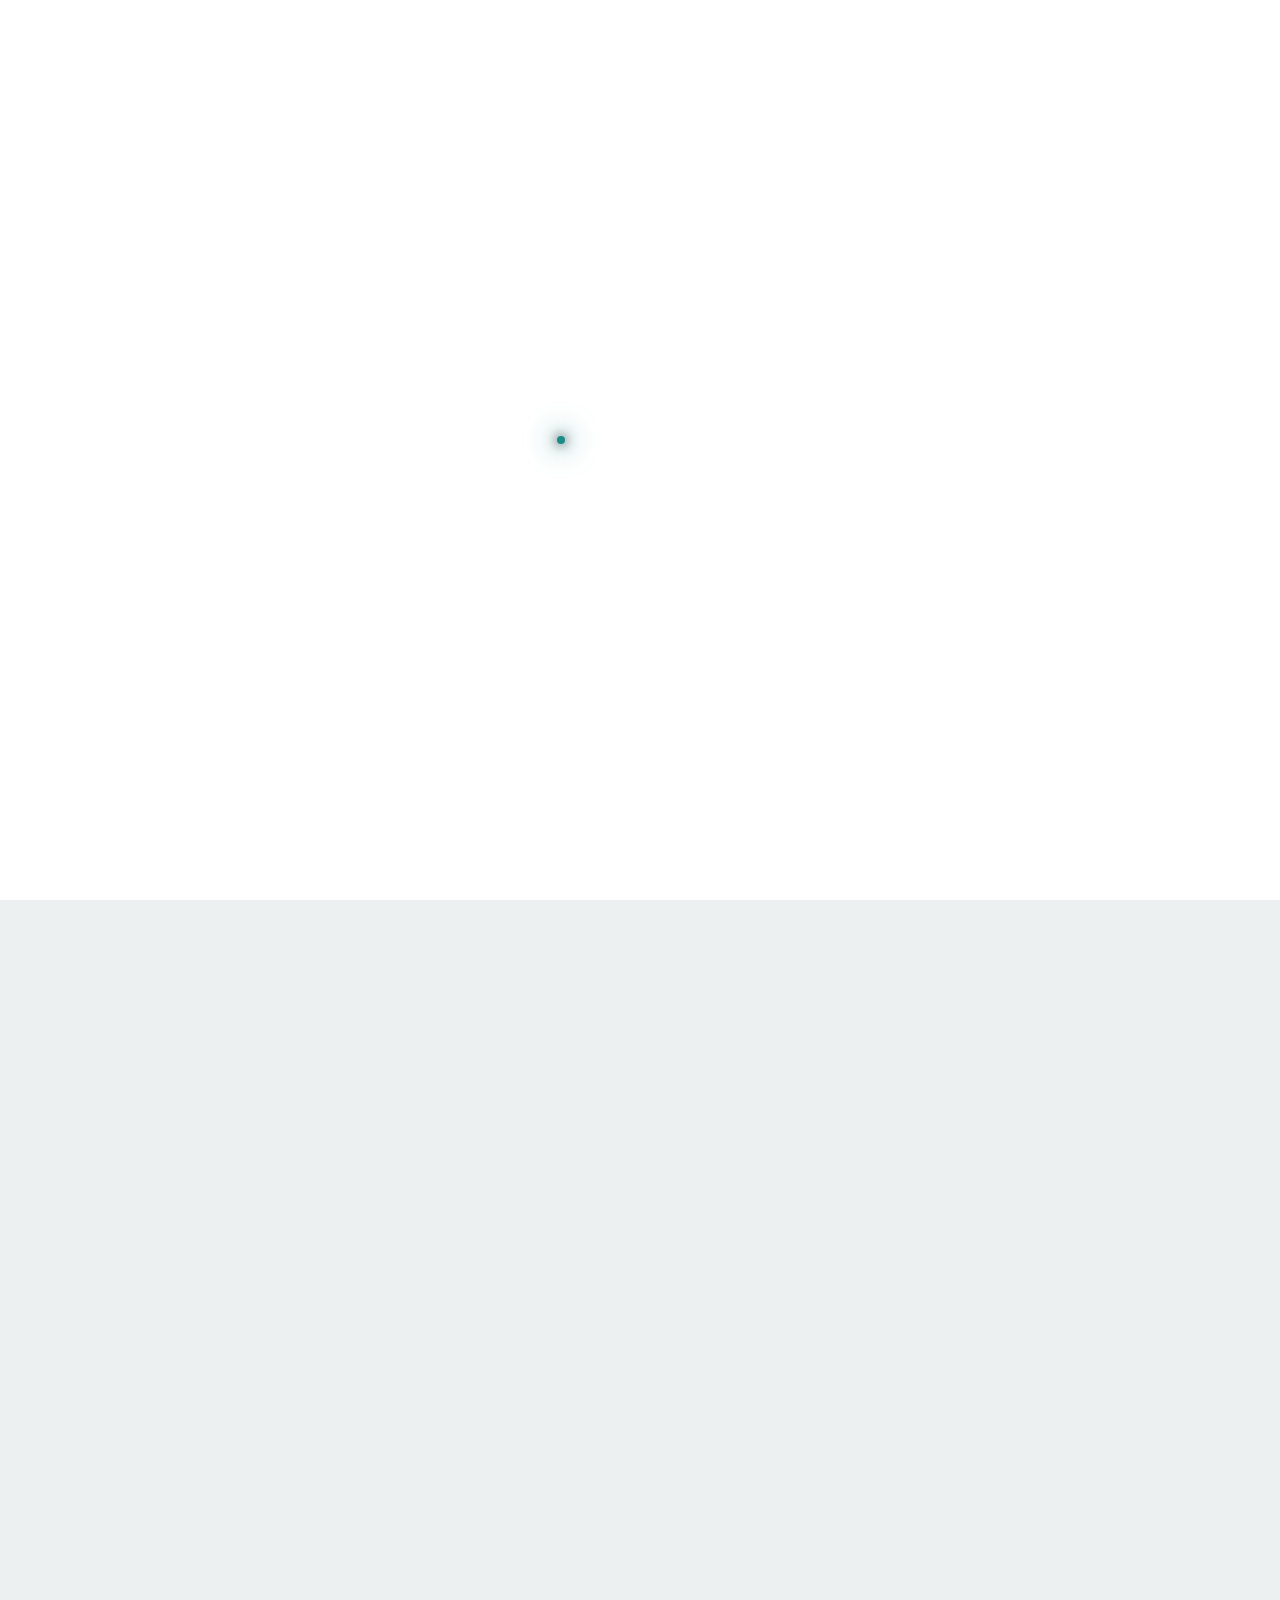
<file: about.html>
<!DOCTYPE html>
<html lang="en">
    <!--<< Header Area >>-->
    <head>
       <!-- ========== Meta Tags ========== -->
        <meta charset="UTF-8">
        <meta http-equiv="X-UA-Compatible" content="IE=edge">
        <meta name="viewport" content="width=device-width, initial-scale=1">
        <meta name="author" content="wowtheme7">
        <meta name="description" content="JOLIDO
Business Solutions and Services Nig Ltd">
        <!-- ======== Page title ============ -->
        <title>JOLIDO
Business Solutions and Services Nig Ltd</title>
        <!--<< Favcion >>-->
        <link rel="shortcut icon" href="assets/img/favicon.svg">
        <!--<< Bootstrap min.css >>-->
        <link rel="stylesheet" href="assets/css/bootstrap.min.css">
        <!--<< All Min Css >>-->
        <link rel="stylesheet" href="assets/css/all.min.css">
        <!--<< Animate.css >>-->
        <link rel="stylesheet" href="assets/css/animate.css">
        <!--<< Magnific Popup.css >>-->
        <link rel="stylesheet" href="assets/css/magnific-popup.css">
        <!--<< MeanMenu.css >>-->
        <link rel="stylesheet" href="assets/css/meanmenu.css">
        <!--<< Swiper Bundle.css >>-->
        <link rel="stylesheet" href="assets/css/swiper-bundle.min.css">
        <!--<< Nice Select.css >>-->
        <link rel="stylesheet" href="assets/css/nice-select.css">
        <!--<< Main.css >>-->
        <link rel="stylesheet" href="assets/css/main.css">
                            
    </head>
    <body class="body-bg-1">

        <!-- Back To Top Start -->
        <div class="preloader is-loading">
            <div class="preloader-inner">
                <div class="preloader-ball-wrap">
                    <div class="preloader-ball-inner-wrap">
                        <div class="preloader-ball-inner">
                            <div class="preloader-ball"></div>
                        </div>
                        <div class="preloader-ball-shadow"></div>
                    </div>
                    <div id="weave-anim" class="preloader-text">Loading...</div>
                </div>
            </div>
            <div class="preloader-overlay"></div>
        </div>

         <!-- Back To Top Start -->
        <button id="back-top" class="back-to-top">
            <i class="fa-regular fa-arrow-up"></i>
        </button>

        <!-- GT MouseCursor Start -->
        <div class="mouseCursor cursor-outer"></div>
        <div class="mouseCursor cursor-inner"></div>

        <!-- Offcanvas Area Start -->
        <div class="fix-area">
            <div class="offcanvas__info">
                <div class="offcanvas__wrapper">
                    <div class="offcanvas__content">
                        <div class="offcanvas__top d-flex justify-content-between align-items-center">
                            <div class="offcanvas__logo">
                                <a href="index.html">
                                    <img src="assets/img/logo/white-logo.svg" alt="logo-img">
                                </a>
                            </div>
                            <div class="offcanvas__close">
                                <button>
                                    <i class="fa-thin fa-times"></i>
                                </button>
                            </div>
                        </div>
                        <p class="text d-none d-xl-block">
                            Developing personalized charity journeys to increase donor satisfaction strengthen community trust and expand our humanitarian by global philanthropic.
                        </p>
                        <div class="mobile-menu fix"></div>
                        <div class="off-contact-info">
                            <span class="info-title">Contact Info</span>
                            <div class="contact-details">
                                <span class="sub-info">Phone</span>
                                <p>
                                    <a href="tel:+2085550112">+208-555-0112</a>
                                </p>
                            </div>
                            <div class="contact-details">
                                <span class="sub-info">Email</span>
                                <p>
                                    <a href="mailto:Jolido@gmail.com">Jolido@gmail.com</a>
                                </p>
                            </div>
                            <div class="contact-details">
                                <span class="sub-info">Location</span>
                                <p>
                                    Elgin St. Celina, NY 10299
                                </p>
                            </div>
                        </div>
                    </div>
                    <div class="social-icon-list">
                            <span class="follow-title">
                                Follow us:
                            </span>
                            <div class="social-icon d-flex align-items-center">
                                <a href="#"><i class="fab fa-facebook-f"></i></a>
                                <a href="#"><i class="fab fa-twitter"></i></a>
                                <a href="#"><i class="fab fa-vimeo-v"></i></a>
                                <a href="#"><i class="fab fa-pinterest-p"></i></a>
                            </div>
                            
                        </div>
                </div>
            </div>
        </div>
        <div class="offcanvas__overlay"></div>

        <!-- Header Section Start -->
        <header id="header-sticky" class="header-1">
            <div class="container">
                <div class="mega-menu-wrapper">
                    <div class="header-main">
                        <a href="index.html" class="logo">
                            <img src="assets/img/logo/logo.png" width=" auto" height="50px" alt="img">
                        </a>
                        <div class="header-right d-flex justify-content-end align-items-center">
                            <div class="mean__menu-wrapper">
                            <div class="main-menu">
                                <nav id="mobile-menu">
    <ul>
        <li><a href="index.html">Home</a></li>
        <li><a href="about.html">About Us</a></li>
        <li class="has-dropdown">
            <a href="service.html">Our Services <i class="fa-solid fa-chevron-down"></i></a>
            <ul class="submenu">
                <li><a href="service-details.html">Import & Export</a></li>
                <li><a href="service-details.html">Business Solutions</a></li>
                <li><a href="service-details.html">Oil & Gas</a></li>
                <li><a href="service-details.html">Manufacturing & Distribution</a></li>
                <li><a href="service-details.html">Agriculture</a></li>
                <li><a href="service-details.html">Additional Services</a></li>
            </ul>
        </li>
        <li><a href="faq.html">Why Jolido?</a></li>
        <li><a href="team.html">Our Team</a></li>
    </ul>
</nav>
                            </div>
                        </div>
                            <a href="#" class="main-header__search search-toggler">
                                <i class="fa-regular fa-magnifying-glass"></i>
                            </a>
                            <a href="contact.html" class="theme-btn header-bg">Get Started <i class="fa-solid fa-arrow-up-right"></i></a>
                            <div class="header__hamburger my-auto">
                                <div class="sidebar__toggle">
                                    <span></span>
                                    <span></span>
                                    <span></span>
                                </div>
                            </div>
                        </div>
                    </div>
                </div>
            </div>
        </header>

        <!-- Search Start -->
        <div class="search-popup">
            <div class="search-popup__overlay search-toggler"></div>
            <div class="search-popup__content">
                <form role="search" method="get" class="search-popup__form" action="#">
                    <input type="text" id="search" name="search" placeholder="Search Here...">
                    <button type="submit" aria-label="search submit" class="search-btn">
                        <span><i class="fa-regular fa-magnifying-glass"></i></span>
                    </button>
                </form>
            </div>
        </div>


        <div id="smooth-wrapper">
            <div id="smooth-content">

                <!-- Breadcrumb Section Start -->
                <section class="breadcrumb-wrapper bg-cover fix" style="background-image: url(assets/img/inner/breadcroumb-img.jpg);">
                    <div class="container">
                        <div class="page-heading">
                            <ul class="breadcrumb-list wow fadeInUp">
                                <li> <i class="fa-solid fa-house"></i><a href="index.html">Home</a></li>
                                <li><i class="fa-solid fa-chevron-right"></i></li>
                                <li>About Us</li>
                            </ul>
                            <h1 class="breadcrumb-title split-title">About Us</h1>
                        </div>
                    </div>
                </section>

                 <!-- About Section Start -->
                <section class="about-section-3 section-padding fix">
                    <div class="container">
                        <div class="row g-4 align-items-center">
                            <div class="col-xl-5 col-lg-6 wow fadeInUp" data-wow-delay=".3s">
                                <div class="about-left-image-style-3 fix">
                                    <img data-speed=".8" src="assets/img/home-3/about-01.jpg" alt="img">
                                </div>
                            </div>
                            <div class="col-xl-7 col-lg-6">
                                <div class="about-right-content-style-3">
                                    <div class="section-title mb-0">
                                        <span class="sub-title sub-title tz-sub-tilte tz-sub-anim tx-subTitle"><img src="assets/img/logo/logo-black.png" width=" auto" height="25px" alt="img">About Our Company</span>
                                        <h2 class="split-title">JOLIDO Business Solutions and Services Nig Ltd</h2>
                                    </div>
                                    <p class="about-text wow fadeInUp" data-wow-delay=".2s">
                                        JOLIDO BUSINESS SOLUTIONS AND SERVICES NIG LTD is a dynamic and multifaceted company committed to providing exceptional services across multiple industries. Registered with RC number 7114171, we operate from Abuja, FCT, Nigeria, delivering top-notch solutions in import and export, business consultancy, oil and gas, manufacturing, distribution, agriculture, and other strategic sectors.
                                    </p>
                                    <div class="list-items">
                                        <ul class="wow fadeInUp" data-wow-delay=".4s">
                                            <li>
                                                <img src="assets/img/home-1/icon/check-icon.svg" alt="img">
                                                Mission: Deliver superior solutions that drive growth and innovation.
                                            </li>
                                            <li>
                                                <img src="assets/img/home-1/icon/check-icon.svg" alt="img">
                                                Build long-term relationships founded on trust and excellence.
                                            </li>
                                        </ul>
                                        <ul class="wow fadeInUp" data-wow-delay=".6s">
                                            <li>
                                                <img src="assets/img/home-1/icon/check-icon.svg" alt="img">
                                                Vision: Be a leading global provider of comprehensive business services.
                                            </li>
                                            <li>
                                                <img src="assets/img/home-1/icon/check-icon.svg" alt="img">
                                                Create value for stakeholders and positively impact communities.
                                            </li>
                                        </ul>
                                    </div>
                                    <a href="about.html" class="theme-btn wow fadeInUp" data-wow-delay=".8s">
                                        <span class="btn-arrow-left"> <i class="fa-solid fa-arrow-up-right"></i> </span>
                                        <span class="btn-title">Our Vision & Mission</span>
                                        <span class="btn-arrow-right"> <i class="fa-solid fa-arrow-up-right"></i> </span>
                                    </a>
                                    <div class="client-info wow fadeInUp" data-wow-delay=".9s">
                                        <div class="client-thumb">
                                            <img src="assets/img/home-1/about-feature2-client-01.png" alt="img">
                                        </div>
                                        <div class="client-content">
                                            <span>50 Clients and Counting</span>
                                            <div class="nam">
                                                <img src="assets/img/home-3/client-nam.png" alt="img">
                                            </div>
                                        </div>
                                    </div>
                                    <div class="about-sm-thumb">
                                        <img src="assets/img/home-3/about-02.jpg" alt="img">
                                    </div>
                                </div>
                            </div>
                        </div>
                    </div>
                </section>

                 <!-- Brand Section Start -->
                <div class="brand-section section-padding pt-0 fix">
                    <div class="brand-top text-center">
                        <p>Chosen by Millions of Learners and Forward-Thinking Companies</p>
                    </div>
                    <div class="container">
                        <div class="swiper brand-slider">
                            <div class="swiper-wrapper">
                                <div class="swiper-slide">
                                    <div class="brand-image">
                                        <img src="assets/img/home-1/brand-01.png" alt="img">
                                    </div>
                                </div>
                                <div class="swiper-slide">
                                    <div class="brand-image">
                                        <img src="assets/img/home-1/brand-02.png" alt="img">
                                    </div>
                                </div>
                                <div class="swiper-slide">
                                    <div class="brand-image">
                                        <img src="assets/img/home-1/brand-03.png" alt="img">
                                    </div>
                                </div>
                                <div class="swiper-slide">
                                    <div class="brand-image">
                                        <img src="assets/img/home-1/brand-04.png" alt="img">
                                    </div>
                                </div>
                                <div class="swiper-slide">
                                    <div class="brand-image">
                                        <img src="assets/img/home-1/brand-05.png" alt="img">
                                    </div>
                                </div>
                                <div class="swiper-slide">
                                    <div class="brand-image">
                                        <img src="assets/img/home-1/brand-06.png" alt="img">
                                    </div>
                                </div>
                            </div>
                        </div>
                    </div>
                </div>

                 <!-- Project Section Start -->
                <section class="project-section fix section-padding pt-0">
                   <div class="container">
                        <div class="section-title mb-0 text-center">
                            <span class="sub-title sub-title tz-sub-tilte tz-sub-anim tx-subTitle justify-content-center"><img src="assets/img/sub-title-1.svg" alt="img">Our Recent Projects</span>
                            <h2 class="split-title">
                                Our Recently Completed <br> Projects List
                            </h2>
                        </div>
                        <ul class="nav">
                            <li class="nav-item">
                                <a href="#thumb1" data-bs-toggle="tab" class="nav-link active">
                                   All Projects
                                </a>
                            </li>
                            <li class="nav-item">
                                <a href="#thumb2" data-bs-toggle="tab" class="nav-link">
                                   Business
                                </a>
                            </li>
                            <li class="nav-item">
                                <a href="#thumb3" data-bs-toggle="tab" class="nav-link">
                                    Technology
                                </a>
                            </li>
                            <li class="nav-item">
                                <a href="#thumb4" data-bs-toggle="tab" class="nav-link">
                                   Finance
                                </a>
                            </li>
                            <li class="nav-item">
                                <a href="#thumb5" data-bs-toggle="tab" class="nav-link">
                                   Startups
                                </a>
                            </li>
                        </ul>
                    </div>
                    <div class="project-wrp">
                        
                         <div class="tab-content">
                            <div id="thumb1" class="tab-pane fade show active">
                                <div class="swiper project-slider p-relative z-index-9">
                                    <div class="swiper-wrapper">
                                        <div class="swiper-slide" data-tab="tab-1">
                                            <div class="project-items-one">
                                                <a href="project-details.html" class="arrow-icon">
                                                    <i class="fa-solid fa-arrow-up-right"></i>
                                                </a>
                                                <div class="content">
                                                    <h3 class="title">Customized Strategy Solutions</h3>
                                                    <p>Finance  //  Consulting</p>
                                                </div>
                                                <div class="hover-content">
                                                    <ul>
                                                        <li>
                                                            <a href="project.html">
                                                                Finance
                                                            </a>
                                                        </li>
                                                        <li>
                                                            //
                                                        </li>
                                                        <li>
                                                            <a href="project.html">
                                                                Consulting
                                                            </a>
                                                        </li>
                                                    </ul>
                                                    <h3 class="title">
                                                        <a href="project-details.html">Customized Strategy Solutions</a>
                                                    </h3>
                                                    <p>
                                                        From insights to execution, we guide businesses to smarter decisions and better with solutions
                                                    </p>
                                                </div>
                                            </div>
                                        </div>
                                        <div class="swiper-slide" data-tab="tab-2">
                                            <div class="project-items-one">
                                                <a href="project-details.html" class="arrow-icon">
                                                    <i class="fa-solid fa-arrow-up-right"></i>
                                                </a>
                                                <div class="content">
                                                    <h3 class="title">Industry-Specific Insights</h3>
                                                    <p>Finance  //  Consulting</p>
                                                </div>
                                                <div class="hover-content">
                                                    <ul>
                                                        <li>
                                                            <a href="project.html">
                                                                Finance
                                                            </a>
                                                        </li>
                                                        <li>
                                                            //
                                                        </li>
                                                        <li>
                                                            <a href="project.html">
                                                                Consulting
                                                            </a>
                                                        </li>
                                                    </ul>
                                                    <h3 class="title">
                                                        <a href="project-details.html">Industry-Specific Insights</a>
                                                    </h3>
                                                    <p>
                                                        From insights to execution, we guide businesses to smarter decisions and better with solutions
                                                    </p>
                                                </div>
                                            </div>
                                        </div>
                                        <div class="swiper-slide" data-tab="tab-3">
                                            <div class="project-items-one">
                                                <a href="project-details.html" class="arrow-icon">
                                                    <i class="fa-solid fa-arrow-up-right"></i>
                                                </a>
                                                <div class="content">
                                                    <h3 class="title">Global Expansion Planning</h3>
                                                    <p>Finance  //  Consulting</p>
                                                </div>
                                                <div class="hover-content">
                                                    <ul>
                                                        <li>
                                                            <a href="project.html">
                                                                Finance
                                                            </a>
                                                        </li>
                                                        <li>
                                                            //
                                                        </li>
                                                        <li>
                                                            <a href="project.html">
                                                                Consulting
                                                            </a>
                                                        </li>
                                                    </ul>
                                                    <h3 class="title">
                                                        <a href="project-details.html">Global Expansion Planning</a>
                                                    </h3>
                                                    <p>
                                                        From insights to execution, we guide businesses to smarter decisions and better with solutions
                                                    </p>
                                                </div>
                                            </div>
                                        </div>
                                        <div class="swiper-slide" data-tab="tab-4">
                                            <div class="project-items-one">
                                                <a href="project-details.html" class="arrow-icon">
                                                    <i class="fa-solid fa-arrow-up-right"></i>
                                                </a>
                                                <div class="content">
                                                    <h3 class="title">Business Strategy Solution</h3>
                                                    <p>Finance  //  Consulting</p>
                                                </div>
                                                <div class="hover-content">
                                                    <ul>
                                                        <li>
                                                            <a href="project.html">
                                                                Finance
                                                            </a>
                                                        </li>
                                                        <li>
                                                            //
                                                        </li>
                                                        <li>
                                                            <a href="project.html">
                                                                Consulting
                                                            </a>
                                                        </li>
                                                    </ul>
                                                    <h3 class="title">
                                                        <a href="project-details.html">Business Strategy Solution</a>
                                                    </h3>
                                                    <p>
                                                        From insights to execution, we guide businesses to smarter decisions and better with solutions
                                                    </p>
                                                </div>
                                            </div>
                                        </div>
                                        <div class="swiper-slide" data-tab="tab-5">
                                            <div class="project-items-one">
                                                <a href="project-details.html" class="arrow-icon">
                                                    <i class="fa-solid fa-arrow-up-right"></i>
                                                </a>
                                                <div class="content">
                                                    <h3 class="title">Customized Strategy Solutions</h3>
                                                    <p>Finance  //  Consulting</p>
                                                </div>
                                                <div class="hover-content">
                                                    <ul>
                                                        <li>
                                                            <a href="project.html">
                                                                Finance
                                                            </a>
                                                        </li>
                                                        <li>
                                                            //
                                                        </li>
                                                        <li>
                                                            <a href="project.html">
                                                                Consulting
                                                            </a>
                                                        </li>
                                                    </ul>
                                                    <h3 class="title">
                                                        <a href="project-details.html">Customized Strategy Solutions</a>
                                                    </h3>
                                                    <p>
                                                        From insights to execution, we guide businesses to smarter decisions and better with solutions
                                                    </p>
                                                </div>
                                            </div>
                                        </div>
                                        <div class="swiper-slide" data-tab="tab-6">
                                            <div class="project-items-one">
                                                <a href="project-details.html" class="arrow-icon">
                                                    <i class="fa-solid fa-arrow-up-right"></i>
                                                </a>
                                                <div class="content">
                                                    <h3 class="title">Industry-Specific Insights</h3>
                                                    <p>Finance  //  Consulting</p>
                                                </div>
                                                <div class="hover-content">
                                                    <ul>
                                                        <li>
                                                            <a href="project.html">
                                                                Finance
                                                            </a>
                                                        </li>
                                                        <li>
                                                            //
                                                        </li>
                                                        <li>
                                                            <a href="project.html">
                                                                Consulting
                                                            </a>
                                                        </li>
                                                    </ul>
                                                    <h3 class="title">
                                                        <a href="project-details.html">Industry-Specific Insights</a>
                                                    </h3>
                                                    <p>
                                                        From insights to execution, we guide businesses to smarter decisions and better with solutions
                                                    </p>
                                                </div>
                                            </div>
                                        </div>
                                        <div class="swiper-slide" data-tab="tab-7">
                                            <div class="project-items-one">
                                                <a href="project-details.html" class="arrow-icon">
                                                    <i class="fa-solid fa-arrow-up-right"></i>
                                                </a>
                                                <div class="content">
                                                    <h3 class="title">Global Expansion Planning</h3>
                                                    <p>Finance  //  Consulting</p>
                                                </div>
                                                <div class="hover-content">
                                                    <ul>
                                                        <li>
                                                            <a href="project.html">
                                                                Finance
                                                            </a>
                                                        </li>
                                                        <li>
                                                            //
                                                        </li>
                                                        <li>
                                                            <a href="project.html">
                                                                Consulting
                                                            </a>
                                                        </li>
                                                    </ul>
                                                    <h3 class="title">
                                                        <a href="project-details.html">Global Expansion Planning</a>
                                                    </h3>
                                                    <p>
                                                        From insights to execution, we guide businesses to smarter decisions and better with solutions
                                                    </p>
                                                </div>
                                            </div>
                                        </div>
                                        <div class="swiper-slide" data-tab="tab-8">
                                            <div class="project-items-one">
                                                <a href="project-details.html" class="arrow-icon">
                                                    <i class="fa-solid fa-arrow-up-right"></i>
                                                </a>
                                                <div class="content">
                                                    <h3 class="title">Business Strategy Solution</h3>
                                                    <p>Finance  //  Consulting</p>
                                                </div>
                                                <div class="hover-content">
                                                    <ul>
                                                        <li>
                                                            <a href="project.html">
                                                                Finance
                                                            </a>
                                                        </li>
                                                        <li>
                                                            //
                                                        </li>
                                                        <li>
                                                            <a href="project.html">
                                                                Consulting
                                                            </a>
                                                        </li>
                                                    </ul>
                                                    <h3 class="title">
                                                        <a href="project-details.html">Business Strategy Solution</a>
                                                    </h3>
                                                    <p>
                                                        From insights to execution, we guide businesses to smarter decisions and better with solutions
                                                    </p>
                                                </div>
                                            </div>
                                        </div>
                                    </div>
                                </div>
                            </div>
                            <div id="thumb2" class="tab-pane fade">
                               <div class="swiper project-slider p-relative z-index-9">
                            <div class="swiper-wrapper">
                                <div class="swiper-slide" data-tab="tab-1">
                                    <div class="project-items-one">
                                        <a href="project-details.html" class="arrow-icon">
                                            <i class="fa-solid fa-arrow-up-right"></i>
                                        </a>
                                        <div class="content">
                                            <h3 class="title">Customized Strategy Solutions</h3>
                                            <p>Finance  //  Consulting</p>
                                        </div>
                                        <div class="hover-content">
                                            <ul>
                                                <li>
                                                    <a href="project.html">
                                                        Finance
                                                    </a>
                                                </li>
                                                <li>
                                                    //
                                                </li>
                                                <li>
                                                    <a href="project.html">
                                                        Consulting
                                                    </a>
                                                </li>
                                            </ul>
                                            <h3 class="title">
                                                <a href="project-details.html">Customized Strategy Solutions</a>
                                            </h3>
                                            <p>
                                                From insights to execution, we guide businesses to smarter decisions and better with solutions
                                            </p>
                                        </div>
                                    </div>
                                </div>
                                <div class="swiper-slide" data-tab="tab-2">
                                    <div class="project-items-one">
                                        <a href="project-details.html" class="arrow-icon">
                                            <i class="fa-solid fa-arrow-up-right"></i>
                                        </a>
                                        <div class="content">
                                            <h3 class="title">Industry-Specific Insights</h3>
                                            <p>Finance  //  Consulting</p>
                                        </div>
                                        <div class="hover-content">
                                            <ul>
                                                <li>
                                                    <a href="project.html">
                                                        Finance
                                                    </a>
                                                </li>
                                                <li>
                                                    //
                                                </li>
                                                <li>
                                                    <a href="project.html">
                                                        Consulting
                                                    </a>
                                                </li>
                                            </ul>
                                            <h3 class="title">
                                                <a href="project-details.html">Industry-Specific Insights</a>
                                            </h3>
                                            <p>
                                                From insights to execution, we guide businesses to smarter decisions and better with solutions
                                            </p>
                                        </div>
                                    </div>
                                </div>
                                <div class="swiper-slide" data-tab="tab-3">
                                    <div class="project-items-one">
                                        <a href="project-details.html" class="arrow-icon">
                                            <i class="fa-solid fa-arrow-up-right"></i>
                                        </a>
                                        <div class="content">
                                            <h3 class="title">Global Expansion Planning</h3>
                                            <p>Finance  //  Consulting</p>
                                        </div>
                                        <div class="hover-content">
                                            <ul>
                                                <li>
                                                    <a href="project.html">
                                                        Finance
                                                    </a>
                                                </li>
                                                <li>
                                                    //
                                                </li>
                                                <li>
                                                    <a href="project.html">
                                                        Consulting
                                                    </a>
                                                </li>
                                            </ul>
                                            <h3 class="title">
                                                <a href="project-details.html">Global Expansion Planning</a>
                                            </h3>
                                            <p>
                                                From insights to execution, we guide businesses to smarter decisions and better with solutions
                                            </p>
                                        </div>
                                    </div>
                                </div>
                                <div class="swiper-slide" data-tab="tab-4">
                                    <div class="project-items-one">
                                        <a href="project-details.html" class="arrow-icon">
                                            <i class="fa-solid fa-arrow-up-right"></i>
                                        </a>
                                        <div class="content">
                                            <h3 class="title">Business Strategy Solution</h3>
                                            <p>Finance  //  Consulting</p>
                                        </div>
                                        <div class="hover-content">
                                            <ul>
                                                <li>
                                                    <a href="project.html">
                                                        Finance
                                                    </a>
                                                </li>
                                                <li>
                                                    //
                                                </li>
                                                <li>
                                                    <a href="project.html">
                                                        Consulting
                                                    </a>
                                                </li>
                                            </ul>
                                            <h3 class="title">
                                                <a href="project-details.html">Business Strategy Solution</a>
                                            </h3>
                                            <p>
                                                From insights to execution, we guide businesses to smarter decisions and better with solutions
                                            </p>
                                        </div>
                                    </div>
                                </div>
                                <div class="swiper-slide" data-tab="tab-5">
                                    <div class="project-items-one">
                                        <a href="project-details.html" class="arrow-icon">
                                            <i class="fa-solid fa-arrow-up-right"></i>
                                        </a>
                                        <div class="content">
                                            <h3 class="title">Customized Strategy Solutions</h3>
                                            <p>Finance  //  Consulting</p>
                                        </div>
                                        <div class="hover-content">
                                            <ul>
                                                <li>
                                                    <a href="project.html">
                                                        Finance
                                                    </a>
                                                </li>
                                                <li>
                                                    //
                                                </li>
                                                <li>
                                                    <a href="project.html">
                                                        Consulting
                                                    </a>
                                                </li>
                                            </ul>
                                            <h3 class="title">
                                                <a href="project-details.html">Customized Strategy Solutions</a>
                                            </h3>
                                            <p>
                                                From insights to execution, we guide businesses to smarter decisions and better with solutions
                                            </p>
                                        </div>
                                    </div>
                                </div>
                                <div class="swiper-slide" data-tab="tab-6">
                                    <div class="project-items-one">
                                        <a href="project-details.html" class="arrow-icon">
                                            <i class="fa-solid fa-arrow-up-right"></i>
                                        </a>
                                        <div class="content">
                                            <h3 class="title">Industry-Specific Insights</h3>
                                            <p>Finance  //  Consulting</p>
                                        </div>
                                        <div class="hover-content">
                                            <ul>
                                                <li>
                                                    <a href="project.html">
                                                        Finance
                                                    </a>
                                                </li>
                                                <li>
                                                    //
                                                </li>
                                                <li>
                                                    <a href="project.html">
                                                        Consulting
                                                    </a>
                                                </li>
                                            </ul>
                                            <h3 class="title">
                                                <a href="project-details.html">Industry-Specific Insights</a>
                                            </h3>
                                            <p>
                                                From insights to execution, we guide businesses to smarter decisions and better with solutions
                                            </p>
                                        </div>
                                    </div>
                                </div>
                                <div class="swiper-slide" data-tab="tab-7">
                                    <div class="project-items-one">
                                        <a href="project-details.html" class="arrow-icon">
                                            <i class="fa-solid fa-arrow-up-right"></i>
                                        </a>
                                        <div class="content">
                                            <h3 class="title">Global Expansion Planning</h3>
                                            <p>Finance  //  Consulting</p>
                                        </div>
                                        <div class="hover-content">
                                            <ul>
                                                <li>
                                                    <a href="project.html">
                                                        Finance
                                                    </a>
                                                </li>
                                                <li>
                                                    //
                                                </li>
                                                <li>
                                                    <a href="project.html">
                                                        Consulting
                                                    </a>
                                                </li>
                                            </ul>
                                            <h3 class="title">
                                                <a href="project-details.html">Global Expansion Planning</a>
                                            </h3>
                                            <p>
                                                From insights to execution, we guide businesses to smarter decisions and better with solutions
                                            </p>
                                        </div>
                                    </div>
                                </div>
                                <div class="swiper-slide" data-tab="tab-8">
                                    <div class="project-items-one">
                                        <a href="project-details.html" class="arrow-icon">
                                            <i class="fa-solid fa-arrow-up-right"></i>
                                        </a>
                                        <div class="content">
                                            <h3 class="title">Business Strategy Solution</h3>
                                            <p>Finance  //  Consulting</p>
                                        </div>
                                        <div class="hover-content">
                                            <ul>
                                                <li>
                                                    <a href="project.html">
                                                        Finance
                                                    </a>
                                                </li>
                                                <li>
                                                    //
                                                </li>
                                                <li>
                                                    <a href="project.html">
                                                        Consulting
                                                    </a>
                                                </li>
                                            </ul>
                                            <h3 class="title">
                                                <a href="project-details.html">Business Strategy Solution</a>
                                            </h3>
                                            <p>
                                                From insights to execution, we guide businesses to smarter decisions and better with solutions
                                            </p>
                                        </div>
                                    </div>
                                </div>
                            </div>
                        </div>
                            </div>
                            <div id="thumb3" class="tab-pane fade">
                               <div class="swiper project-slider p-relative z-index-9">
                            <div class="swiper-wrapper">
                                <div class="swiper-slide" data-tab="tab-1">
                                    <div class="project-items-one">
                                        <a href="project-details.html" class="arrow-icon">
                                            <i class="fa-solid fa-arrow-up-right"></i>
                                        </a>
                                        <div class="content">
                                            <h3 class="title">Customized Strategy Solutions</h3>
                                            <p>Finance  //  Consulting</p>
                                        </div>
                                        <div class="hover-content">
                                            <ul>
                                                <li>
                                                    <a href="project.html">
                                                        Finance
                                                    </a>
                                                </li>
                                                <li>
                                                    //
                                                </li>
                                                <li>
                                                    <a href="project.html">
                                                        Consulting
                                                    </a>
                                                </li>
                                            </ul>
                                            <h3 class="title">
                                                <a href="project-details.html">Customized Strategy Solutions</a>
                                            </h3>
                                            <p>
                                                From insights to execution, we guide businesses to smarter decisions and better with solutions
                                            </p>
                                        </div>
                                    </div>
                                </div>
                                <div class="swiper-slide" data-tab="tab-2">
                                    <div class="project-items-one">
                                        <a href="project-details.html" class="arrow-icon">
                                            <i class="fa-solid fa-arrow-up-right"></i>
                                        </a>
                                        <div class="content">
                                            <h3 class="title">Industry-Specific Insights</h3>
                                            <p>Finance  //  Consulting</p>
                                        </div>
                                        <div class="hover-content">
                                            <ul>
                                                <li>
                                                    <a href="project.html">
                                                        Finance
                                                    </a>
                                                </li>
                                                <li>
                                                    //
                                                </li>
                                                <li>
                                                    <a href="project.html">
                                                        Consulting
                                                    </a>
                                                </li>
                                            </ul>
                                            <h3 class="title">
                                                <a href="project-details.html">Industry-Specific Insights</a>
                                            </h3>
                                            <p>
                                                From insights to execution, we guide businesses to smarter decisions and better with solutions
                                            </p>
                                        </div>
                                    </div>
                                </div>
                                <div class="swiper-slide" data-tab="tab-3">
                                    <div class="project-items-one">
                                        <a href="project-details.html" class="arrow-icon">
                                            <i class="fa-solid fa-arrow-up-right"></i>
                                        </a>
                                        <div class="content">
                                            <h3 class="title">Global Expansion Planning</h3>
                                            <p>Finance  //  Consulting</p>
                                        </div>
                                        <div class="hover-content">
                                            <ul>
                                                <li>
                                                    <a href="project.html">
                                                        Finance
                                                    </a>
                                                </li>
                                                <li>
                                                    //
                                                </li>
                                                <li>
                                                    <a href="project.html">
                                                        Consulting
                                                    </a>
                                                </li>
                                            </ul>
                                            <h3 class="title">
                                                <a href="project-details.html">Global Expansion Planning</a>
                                            </h3>
                                            <p>
                                                From insights to execution, we guide businesses to smarter decisions and better with solutions
                                            </p>
                                        </div>
                                    </div>
                                </div>
                                <div class="swiper-slide" data-tab="tab-4">
                                    <div class="project-items-one">
                                        <a href="project-details.html" class="arrow-icon">
                                            <i class="fa-solid fa-arrow-up-right"></i>
                                        </a>
                                        <div class="content">
                                            <h3 class="title">Business Strategy Solution</h3>
                                            <p>Finance  //  Consulting</p>
                                        </div>
                                        <div class="hover-content">
                                            <ul>
                                                <li>
                                                    <a href="project.html">
                                                        Finance
                                                    </a>
                                                </li>
                                                <li>
                                                    //
                                                </li>
                                                <li>
                                                    <a href="project.html">
                                                        Consulting
                                                    </a>
                                                </li>
                                            </ul>
                                            <h3 class="title">
                                                <a href="project-details.html">Business Strategy Solution</a>
                                            </h3>
                                            <p>
                                                From insights to execution, we guide businesses to smarter decisions and better with solutions
                                            </p>
                                        </div>
                                    </div>
                                </div>
                                <div class="swiper-slide" data-tab="tab-5">
                                    <div class="project-items-one">
                                        <a href="project-details.html" class="arrow-icon">
                                            <i class="fa-solid fa-arrow-up-right"></i>
                                        </a>
                                        <div class="content">
                                            <h3 class="title">Customized Strategy Solutions</h3>
                                            <p>Finance  //  Consulting</p>
                                        </div>
                                        <div class="hover-content">
                                            <ul>
                                                <li>
                                                    <a href="project.html">
                                                        Finance
                                                    </a>
                                                </li>
                                                <li>
                                                    //
                                                </li>
                                                <li>
                                                    <a href="project.html">
                                                        Consulting
                                                    </a>
                                                </li>
                                            </ul>
                                            <h3 class="title">
                                                <a href="project-details.html">Customized Strategy Solutions</a>
                                            </h3>
                                            <p>
                                                From insights to execution, we guide businesses to smarter decisions and better with solutions
                                            </p>
                                        </div>
                                    </div>
                                </div>
                                <div class="swiper-slide" data-tab="tab-6">
                                    <div class="project-items-one">
                                        <a href="project-details.html" class="arrow-icon">
                                            <i class="fa-solid fa-arrow-up-right"></i>
                                        </a>
                                        <div class="content">
                                            <h3 class="title">Industry-Specific Insights</h3>
                                            <p>Finance  //  Consulting</p>
                                        </div>
                                        <div class="hover-content">
                                            <ul>
                                                <li>
                                                    <a href="project.html">
                                                        Finance
                                                    </a>
                                                </li>
                                                <li>
                                                    //
                                                </li>
                                                <li>
                                                    <a href="project.html">
                                                        Consulting
                                                    </a>
                                                </li>
                                            </ul>
                                            <h3 class="title">
                                                <a href="project-details.html">Industry-Specific Insights</a>
                                            </h3>
                                            <p>
                                                From insights to execution, we guide businesses to smarter decisions and better with solutions
                                            </p>
                                        </div>
                                    </div>
                                </div>
                                <div class="swiper-slide" data-tab="tab-7">
                                    <div class="project-items-one">
                                        <a href="project-details.html" class="arrow-icon">
                                            <i class="fa-solid fa-arrow-up-right"></i>
                                        </a>
                                        <div class="content">
                                            <h3 class="title">Global Expansion Planning</h3>
                                            <p>Finance  //  Consulting</p>
                                        </div>
                                        <div class="hover-content">
                                            <ul>
                                                <li>
                                                    <a href="project.html">
                                                        Finance
                                                    </a>
                                                </li>
                                                <li>
                                                    //
                                                </li>
                                                <li>
                                                    <a href="project.html">
                                                        Consulting
                                                    </a>
                                                </li>
                                            </ul>
                                            <h3 class="title">
                                                <a href="project-details.html">Global Expansion Planning</a>
                                            </h3>
                                            <p>
                                                From insights to execution, we guide businesses to smarter decisions and better with solutions
                                            </p>
                                        </div>
                                    </div>
                                </div>
                                <div class="swiper-slide" data-tab="tab-8">
                                    <div class="project-items-one">
                                        <a href="project-details.html" class="arrow-icon">
                                            <i class="fa-solid fa-arrow-up-right"></i>
                                        </a>
                                        <div class="content">
                                            <h3 class="title">Business Strategy Solution</h3>
                                            <p>Finance  //  Consulting</p>
                                        </div>
                                        <div class="hover-content">
                                            <ul>
                                                <li>
                                                    <a href="project.html">
                                                        Finance
                                                    </a>
                                                </li>
                                                <li>
                                                    //
                                                </li>
                                                <li>
                                                    <a href="project.html">
                                                        Consulting
                                                    </a>
                                                </li>
                                            </ul>
                                            <h3 class="title">
                                                <a href="project-details.html">Business Strategy Solution</a>
                                            </h3>
                                            <p>
                                                From insights to execution, we guide businesses to smarter decisions and better with solutions
                                            </p>
                                        </div>
                                    </div>
                                </div>
                            </div>
                        </div>
                            </div>
                            <div id="thumb4" class="tab-pane fade">
                               <div class="swiper project-slider p-relative z-index-9">
                            <div class="swiper-wrapper">
                                <div class="swiper-slide" data-tab="tab-1">
                                    <div class="project-items-one">
                                        <a href="project-details.html" class="arrow-icon">
                                            <i class="fa-solid fa-arrow-up-right"></i>
                                        </a>
                                        <div class="content">
                                            <h3 class="title">Customized Strategy Solutions</h3>
                                            <p>Finance  //  Consulting</p>
                                        </div>
                                        <div class="hover-content">
                                            <ul>
                                                <li>
                                                    <a href="project.html">
                                                        Finance
                                                    </a>
                                                </li>
                                                <li>
                                                    //
                                                </li>
                                                <li>
                                                    <a href="project.html">
                                                        Consulting
                                                    </a>
                                                </li>
                                            </ul>
                                            <h3 class="title">
                                                <a href="project-details.html">Customized Strategy Solutions</a>
                                            </h3>
                                            <p>
                                                From insights to execution, we guide businesses to smarter decisions and better with solutions
                                            </p>
                                        </div>
                                    </div>
                                </div>
                                <div class="swiper-slide" data-tab="tab-2">
                                    <div class="project-items-one">
                                        <a href="project-details.html" class="arrow-icon">
                                            <i class="fa-solid fa-arrow-up-right"></i>
                                        </a>
                                        <div class="content">
                                            <h3 class="title">Industry-Specific Insights</h3>
                                            <p>Finance  //  Consulting</p>
                                        </div>
                                        <div class="hover-content">
                                            <ul>
                                                <li>
                                                    <a href="project.html">
                                                        Finance
                                                    </a>
                                                </li>
                                                <li>
                                                    //
                                                </li>
                                                <li>
                                                    <a href="project.html">
                                                        Consulting
                                                    </a>
                                                </li>
                                            </ul>
                                            <h3 class="title">
                                                <a href="project-details.html">Industry-Specific Insights</a>
                                            </h3>
                                            <p>
                                                From insights to execution, we guide businesses to smarter decisions and better with solutions
                                            </p>
                                        </div>
                                    </div>
                                </div>
                                <div class="swiper-slide" data-tab="tab-3">
                                    <div class="project-items-one">
                                        <a href="project-details.html" class="arrow-icon">
                                            <i class="fa-solid fa-arrow-up-right"></i>
                                        </a>
                                        <div class="content">
                                            <h3 class="title">Global Expansion Planning</h3>
                                            <p>Finance  //  Consulting</p>
                                        </div>
                                        <div class="hover-content">
                                            <ul>
                                                <li>
                                                    <a href="project.html">
                                                        Finance
                                                    </a>
                                                </li>
                                                <li>
                                                    //
                                                </li>
                                                <li>
                                                    <a href="project.html">
                                                        Consulting
                                                    </a>
                                                </li>
                                            </ul>
                                            <h3 class="title">
                                                <a href="project-details.html">Global Expansion Planning</a>
                                            </h3>
                                            <p>
                                                From insights to execution, we guide businesses to smarter decisions and better with solutions
                                            </p>
                                        </div>
                                    </div>
                                </div>
                                <div class="swiper-slide" data-tab="tab-4">
                                    <div class="project-items-one">
                                        <a href="project-details.html" class="arrow-icon">
                                            <i class="fa-solid fa-arrow-up-right"></i>
                                        </a>
                                        <div class="content">
                                            <h3 class="title">Business Strategy Solution</h3>
                                            <p>Finance  //  Consulting</p>
                                        </div>
                                        <div class="hover-content">
                                            <ul>
                                                <li>
                                                    <a href="project.html">
                                                        Finance
                                                    </a>
                                                </li>
                                                <li>
                                                    //
                                                </li>
                                                <li>
                                                    <a href="project.html">
                                                        Consulting
                                                    </a>
                                                </li>
                                            </ul>
                                            <h3 class="title">
                                                <a href="project-details.html">Business Strategy Solution</a>
                                            </h3>
                                            <p>
                                                From insights to execution, we guide businesses to smarter decisions and better with solutions
                                            </p>
                                        </div>
                                    </div>
                                </div>
                                <div class="swiper-slide" data-tab="tab-5">
                                    <div class="project-items-one">
                                        <a href="project-details.html" class="arrow-icon">
                                            <i class="fa-solid fa-arrow-up-right"></i>
                                        </a>
                                        <div class="content">
                                            <h3 class="title">Customized Strategy Solutions</h3>
                                            <p>Finance  //  Consulting</p>
                                        </div>
                                        <div class="hover-content">
                                            <ul>
                                                <li>
                                                    <a href="project.html">
                                                        Finance
                                                    </a>
                                                </li>
                                                <li>
                                                    //
                                                </li>
                                                <li>
                                                    <a href="project.html">
                                                        Consulting
                                                    </a>
                                                </li>
                                            </ul>
                                            <h3 class="title">
                                                <a href="project-details.html">Customized Strategy Solutions</a>
                                            </h3>
                                            <p>
                                                From insights to execution, we guide businesses to smarter decisions and better with solutions
                                            </p>
                                        </div>
                                    </div>
                                </div>
                                <div class="swiper-slide" data-tab="tab-6">
                                    <div class="project-items-one">
                                        <a href="project-details.html" class="arrow-icon">
                                            <i class="fa-solid fa-arrow-up-right"></i>
                                        </a>
                                        <div class="content">
                                            <h3 class="title">Industry-Specific Insights</h3>
                                            <p>Finance  //  Consulting</p>
                                        </div>
                                        <div class="hover-content">
                                            <ul>
                                                <li>
                                                    <a href="project.html">
                                                        Finance
                                                    </a>
                                                </li>
                                                <li>
                                                    //
                                                </li>
                                                <li>
                                                    <a href="project.html">
                                                        Consulting
                                                    </a>
                                                </li>
                                            </ul>
                                            <h3 class="title">
                                                <a href="project-details.html">Industry-Specific Insights</a>
                                            </h3>
                                            <p>
                                                From insights to execution, we guide businesses to smarter decisions and better with solutions
                                            </p>
                                        </div>
                                    </div>
                                </div>
                                <div class="swiper-slide" data-tab="tab-7">
                                    <div class="project-items-one">
                                        <a href="project-details.html" class="arrow-icon">
                                            <i class="fa-solid fa-arrow-up-right"></i>
                                        </a>
                                        <div class="content">
                                            <h3 class="title">Global Expansion Planning</h3>
                                            <p>Finance  //  Consulting</p>
                                        </div>
                                        <div class="hover-content">
                                            <ul>
                                                <li>
                                                    <a href="project.html">
                                                        Finance
                                                    </a>
                                                </li>
                                                <li>
                                                    //
                                                </li>
                                                <li>
                                                    <a href="project.html">
                                                        Consulting
                                                    </a>
                                                </li>
                                            </ul>
                                            <h3 class="title">
                                                <a href="project-details.html">Global Expansion Planning</a>
                                            </h3>
                                            <p>
                                                From insights to execution, we guide businesses to smarter decisions and better with solutions
                                            </p>
                                        </div>
                                    </div>
                                </div>
                                <div class="swiper-slide" data-tab="tab-8">
                                    <div class="project-items-one">
                                        <a href="project-details.html" class="arrow-icon">
                                            <i class="fa-solid fa-arrow-up-right"></i>
                                        </a>
                                        <div class="content">
                                            <h3 class="title">Business Strategy Solution</h3>
                                            <p>Finance  //  Consulting</p>
                                        </div>
                                        <div class="hover-content">
                                            <ul>
                                                <li>
                                                    <a href="project.html">
                                                        Finance
                                                    </a>
                                                </li>
                                                <li>
                                                    //
                                                </li>
                                                <li>
                                                    <a href="project.html">
                                                        Consulting
                                                    </a>
                                                </li>
                                            </ul>
                                            <h3 class="title">
                                                <a href="project-details.html">Business Strategy Solution</a>
                                            </h3>
                                            <p>
                                                From insights to execution, we guide businesses to smarter decisions and better with solutions
                                            </p>
                                        </div>
                                    </div>
                                </div>
                            </div>
                        </div>
                            </div>
                            <div id="thumb5" class="tab-pane fade">
                               <div class="swiper project-slider p-relative z-index-9">
                            <div class="swiper-wrapper">
                                <div class="swiper-slide" data-tab="tab-1">
                                    <div class="project-items-one">
                                        <a href="project-details.html" class="arrow-icon">
                                            <i class="fa-solid fa-arrow-up-right"></i>
                                        </a>
                                        <div class="content">
                                            <h3 class="title">Customized Strategy Solutions</h3>
                                            <p>Finance  //  Consulting</p>
                                        </div>
                                        <div class="hover-content">
                                            <ul>
                                                <li>
                                                    <a href="project.html">
                                                        Finance
                                                    </a>
                                                </li>
                                                <li>
                                                    //
                                                </li>
                                                <li>
                                                    <a href="project.html">
                                                        Consulting
                                                    </a>
                                                </li>
                                            </ul>
                                            <h3 class="title">
                                                <a href="project-details.html">Customized Strategy Solutions</a>
                                            </h3>
                                            <p>
                                                From insights to execution, we guide businesses to smarter decisions and better with solutions
                                            </p>
                                        </div>
                                    </div>
                                </div>
                                <div class="swiper-slide" data-tab="tab-2">
                                    <div class="project-items-one">
                                        <a href="project-details.html" class="arrow-icon">
                                            <i class="fa-solid fa-arrow-up-right"></i>
                                        </a>
                                        <div class="content">
                                            <h3 class="title">Industry-Specific Insights</h3>
                                            <p>Finance  //  Consulting</p>
                                        </div>
                                        <div class="hover-content">
                                            <ul>
                                                <li>
                                                    <a href="project.html">
                                                        Finance
                                                    </a>
                                                </li>
                                                <li>
                                                    //
                                                </li>
                                                <li>
                                                    <a href="project.html">
                                                        Consulting
                                                    </a>
                                                </li>
                                            </ul>
                                            <h3 class="title">
                                                <a href="project-details.html">Industry-Specific Insights</a>
                                            </h3>
                                            <p>
                                                From insights to execution, we guide businesses to smarter decisions and better with solutions
                                            </p>
                                        </div>
                                    </div>
                                </div>
                                <div class="swiper-slide" data-tab="tab-3">
                                    <div class="project-items-one">
                                        <a href="project-details.html" class="arrow-icon">
                                            <i class="fa-solid fa-arrow-up-right"></i>
                                        </a>
                                        <div class="content">
                                            <h3 class="title">Global Expansion Planning</h3>
                                            <p>Finance  //  Consulting</p>
                                        </div>
                                        <div class="hover-content">
                                            <ul>
                                                <li>
                                                    <a href="project.html">
                                                        Finance
                                                    </a>
                                                </li>
                                                <li>
                                                    //
                                                </li>
                                                <li>
                                                    <a href="project.html">
                                                        Consulting
                                                    </a>
                                                </li>
                                            </ul>
                                            <h3 class="title">
                                                <a href="project-details.html">Global Expansion Planning</a>
                                            </h3>
                                            <p>
                                                From insights to execution, we guide businesses to smarter decisions and better with solutions
                                            </p>
                                        </div>
                                    </div>
                                </div>
                                <div class="swiper-slide" data-tab="tab-4">
                                    <div class="project-items-one">
                                        <a href="project-details.html" class="arrow-icon">
                                            <i class="fa-solid fa-arrow-up-right"></i>
                                        </a>
                                        <div class="content">
                                            <h3 class="title">Business Strategy Solution</h3>
                                            <p>Finance  //  Consulting</p>
                                        </div>
                                        <div class="hover-content">
                                            <ul>
                                                <li>
                                                    <a href="project.html">
                                                        Finance
                                                    </a>
                                                </li>
                                                <li>
                                                    //
                                                </li>
                                                <li>
                                                    <a href="project.html">
                                                        Consulting
                                                    </a>
                                                </li>
                                            </ul>
                                            <h3 class="title">
                                                <a href="project-details.html">Business Strategy Solution</a>
                                            </h3>
                                            <p>
                                                From insights to execution, we guide businesses to smarter decisions and better with solutions
                                            </p>
                                        </div>
                                    </div>
                                </div>
                                <div class="swiper-slide" data-tab="tab-5">
                                    <div class="project-items-one">
                                        <a href="project-details.html" class="arrow-icon">
                                            <i class="fa-solid fa-arrow-up-right"></i>
                                        </a>
                                        <div class="content">
                                            <h3 class="title">Customized Strategy Solutions</h3>
                                            <p>Finance  //  Consulting</p>
                                        </div>
                                        <div class="hover-content">
                                            <ul>
                                                <li>
                                                    <a href="project.html">
                                                        Finance
                                                    </a>
                                                </li>
                                                <li>
                                                    //
                                                </li>
                                                <li>
                                                    <a href="project.html">
                                                        Consulting
                                                    </a>
                                                </li>
                                            </ul>
                                            <h3 class="title">
                                                <a href="project-details.html">Customized Strategy Solutions</a>
                                            </h3>
                                            <p>
                                                From insights to execution, we guide businesses to smarter decisions and better with solutions
                                            </p>
                                        </div>
                                    </div>
                                </div>
                                <div class="swiper-slide" data-tab="tab-6">
                                    <div class="project-items-one">
                                        <a href="project-details.html" class="arrow-icon">
                                            <i class="fa-solid fa-arrow-up-right"></i>
                                        </a>
                                        <div class="content">
                                            <h3 class="title">Industry-Specific Insights</h3>
                                            <p>Finance  //  Consulting</p>
                                        </div>
                                        <div class="hover-content">
                                            <ul>
                                                <li>
                                                    <a href="project.html">
                                                        Finance
                                                    </a>
                                                </li>
                                                <li>
                                                    //
                                                </li>
                                                <li>
                                                    <a href="project.html">
                                                        Consulting
                                                    </a>
                                                </li>
                                            </ul>
                                            <h3 class="title">
                                                <a href="project-details.html">Industry-Specific Insights</a>
                                            </h3>
                                            <p>
                                                From insights to execution, we guide businesses to smarter decisions and better with solutions
                                            </p>
                                        </div>
                                    </div>
                                </div>
                                <div class="swiper-slide" data-tab="tab-7">
                                    <div class="project-items-one">
                                        <a href="project-details.html" class="arrow-icon">
                                            <i class="fa-solid fa-arrow-up-right"></i>
                                        </a>
                                        <div class="content">
                                            <h3 class="title">Global Expansion Planning</h3>
                                            <p>Finance  //  Consulting</p>
                                        </div>
                                        <div class="hover-content">
                                            <ul>
                                                <li>
                                                    <a href="project.html">
                                                        Finance
                                                    </a>
                                                </li>
                                                <li>
                                                    //
                                                </li>
                                                <li>
                                                    <a href="project.html">
                                                        Consulting
                                                    </a>
                                                </li>
                                            </ul>
                                            <h3 class="title">
                                                <a href="project-details.html">Global Expansion Planning</a>
                                            </h3>
                                            <p>
                                                From insights to execution, we guide businesses to smarter decisions and better with solutions
                                            </p>
                                        </div>
                                    </div>
                                </div>
                                <div class="swiper-slide" data-tab="tab-8">
                                    <div class="project-items-one">
                                        <a href="project-details.html" class="arrow-icon">
                                            <i class="fa-solid fa-arrow-up-right"></i>
                                        </a>
                                        <div class="content">
                                            <h3 class="title">Business Strategy Solution</h3>
                                            <p>Finance  //  Consulting</p>
                                        </div>
                                        <div class="hover-content">
                                            <ul>
                                                <li>
                                                    <a href="project.html">
                                                        Finance
                                                    </a>
                                                </li>
                                                <li>
                                                    //
                                                </li>
                                                <li>
                                                    <a href="project.html">
                                                        Consulting
                                                    </a>
                                                </li>
                                            </ul>
                                            <h3 class="title">
                                                <a href="project-details.html">Business Strategy Solution</a>
                                            </h3>
                                            <p>
                                                From insights to execution, we guide businesses to smarter decisions and better with solutions
                                            </p>
                                        </div>
                                    </div>
                                </div>
                            </div>
                        </div>
                            </div>
                        </div>
                    <div class="project-hover-image">
                        <img id="tab-1" class="tab-img active" src="assets/img/home-1/project-01.jpg" alt="image">
                        <img id="tab-2" class="tab-img" src="assets/img/home-1/project-02.jpg" alt="image">
                        <img id="tab-3" class="tab-img" src="assets/img/home-1/project-03.jpg" alt="image">
                        <img id="tab-4" class="tab-img" src="assets/img/home-1/project-04.jpg" alt="image">
                        <img id="tab-5" class="tab-img" src="assets/img/home-1/project-05.jpg" alt="image">
                        <img id="tab-6" class="tab-img" src="assets/img/home-1/project-06.jpg" alt="image">
                        <img id="tab-7" class="tab-img" src="assets/img/home-1/project-07.jpg" alt="image">
                        <img id="tab-8" class="tab-img" src="assets/img/home-1/project-08.jpg" alt="image">
                    </div>
                    </div>
                </section>

                <!-- Work Process Section Start -->
                <section class="work-process-section-3 section-padding pt-0 fix">
                    <div class="container">
                        <div class="section-title text-center">
                            <span class="sub-title sub-title tz-sub-tilte tz-sub-anim tx-subTitle justify-content-center"><img src="assets/img/sub-title-1.svg" alt="img">Our Working Process</span>
                            <h2 class="split-title">3 Easy and Simple Steps of <br> Our Working Process</h2>
                            <p class="mt-3 wow fadeInUp" data-wow-delay=".2s">
                                Financial journey with expertise, integrity and a personalized approach. <br> we’re highly dedicated to financial journey.
                            </p>
                        </div>
                        <div class="row">
                            <div class="col-xl-4 col-lg-6 col-md-6 wow fadeInUp" data-wow-delay=".3s">
                                <div class="work-process-box-items-style-3 style-2">
                                    <h3>Discovery & Planning</h3>
                                    <div class="line"></div>
                                    <p>
                                        Startup consulting helps entrepreneurs launch their businesses by expert in areas like finance, strategy.
                                    </p>
                                    <span>01</span>
                                    <div class="circle-icon">
                                        <i class="fa-regular fa-arrow-right"></i>
                                    </div>
                                </div>
                            </div>
                            <div class="col-xl-4 col-lg-6 col-md-6 wow fadeInUp" data-wow-delay=".5s">
                                <div class="work-process-box-items-style-3">
                                    <h3>Execution & Delivery</h3>
                                    <div class="line"></div>
                                    <p>
                                        Startup consulting helps entrepreneurs launch their businesses by expert in areas like finance, strategy.
                                    </p>
                                    <span>02</span>
                                    <div class="circle-icon style-2">
                                        <i class="fa-regular fa-arrow-right"></i>
                                    </div>
                                </div>
                            </div>
                            <div class="col-xl-4 col-lg-6 col-md-6 wow fadeInUp" data-wow-delay=".7s">
                                <div class="work-process-box-items-style-3 style-2">
                                    <h3>Review & Support</h3>
                                    <div class="line"></div>
                                    <p>
                                        Startup consulting helps entrepreneurs launch their businesses by expert in areas like finance, strategy.
                                    </p>
                                    <span>03</span>
                                </div>
                            </div>
                        </div>
                    </div>
                </section>

                <!-- Team Section Start -->
            <section class="team-section-4 section-padding fix section-bg">
                <div class="container">
                    <div class="section-title text-center">
                        <span class="sub-title sub-title tz-sub-tilte tz-sub-anim tx-subTitle justify-content-center"><img src="assets/img/sub-title-1.svg" alt="img">Meet With Our Team</span>
                        <h2 class="split-title">Meet the Our Experts Behind <br> Your Financial Growth</h2>
                    </div>
                    <div class="row">
                        <div class="col-xl-3 col-lg-4 col-md-6 col-sm-6 wow fadeInUp" data-wow-delay=".2s">
                            <div class="team-box-items-style-4">
                                <div class="content">
                                    <h3 class="title"><a href="team-details.html">Jonathan Bean</a></h3>
                                    <p>Web Developer</p>
                                </div>
                                <div class="thumb">
                                    <img src="assets/img/home-4/team-02.jpg" alt="img">
                                    <img src="assets/img/home-4/team-02.jpg" alt="img">
                                    <ul class="team-icon d-flex justify-content-center align-items-center">
                                        <li>
                                            <a href="#"><i class="fab fa-facebook-f"></i></a>
                                        </li>
                                        <li>
                                            <a href="#">
                                                <i class="fab fa-twitter"></i>
                                            </a>
                                        </li>
                                        <li>
                                            <a href="#"><i class="fab fa-dribbble"></i></a>
                                        </li>
                                        <li>
                                            <a href="#"><i class="fab fa-instagram"></i></a>
                                        </li>
                                    </ul>
                                </div>
                            </div>
                        </div>
                        <div class="col-xl-3 col-lg-4 col-md-6 col-sm-6 wow fadeInUp" data-wow-delay=".4s">
                            <div class="team-box-items-style-4">
                                <div class="content">
                                    <h3 class="title"><a href="team-details.html">Mike Fermalin</a></h3>
                                    <p>Web Developer</p>
                                </div>
                                <div class="thumb">
                                    <img src="assets/img/home-4/team-03.jpg" alt="img">
                                    <img src="assets/img/home-4/team-03.jpg" alt="img">
                                    <ul class="team-icon d-flex justify-content-center align-items-center">
                                        <li>
                                            <a href="#"><i class="fab fa-facebook-f"></i></a>
                                        </li>
                                        <li>
                                            <a href="#">
                                                <i class="fab fa-twitter"></i>
                                            </a>
                                        </li>
                                        <li>
                                            <a href="#"><i class="fab fa-dribbble"></i></a>
                                        </li>
                                        <li>
                                            <a href="#"><i class="fab fa-instagram"></i></a>
                                        </li>
                                    </ul>
                                </div>
                            </div>
                        </div>
                        <div class="col-xl-3 col-lg-4 col-md-6 col-sm-6 wow fadeInUp" data-wow-delay=".6s">
                            <div class="team-box-items-style-4">
                                <div class="content">
                                    <h3 class="title"><a href="team-details.html">Amena Mariam</a></h3>
                                    <p>Web Developer</p>
                                </div>
                                <div class="thumb">
                                    <img src="assets/img/home-4/team-01.jpg" alt="img">
                                    <img src="assets/img/home-4/team-01.jpg" alt="img">
                                    <ul class="team-icon d-flex justify-content-center align-items-center">
                                        <li>
                                            <a href="#"><i class="fab fa-facebook-f"></i></a>
                                        </li>
                                        <li>
                                            <a href="#">
                                                <i class="fab fa-twitter"></i>
                                            </a>
                                        </li>
                                        <li>
                                            <a href="#"><i class="fab fa-dribbble"></i></a>
                                        </li>
                                        <li>
                                            <a href="#"><i class="fab fa-instagram"></i></a>
                                        </li>
                                    </ul>
                                </div>
                            </div>
                        </div>
                        <div class="col-xl-3 col-lg-4 col-md-6 col-sm-6 wow fadeInUp" data-wow-delay=".8s">
                            <div class="team-box-items-style-4">
                                <div class="content">
                                    <h3 class="title"><a href="team-details.html">Sarah Morgan</a></h3>
                                    <p>Web Developer</p>
                                </div>
                                <div class="thumb">
                                    <img src="assets/img/home-4/team-04.jpg" alt="img">
                                    <img src="assets/img/home-4/team-04.jpg" alt="img">
                                    <ul class="team-icon d-flex justify-content-center align-items-center">
                                        <li>
                                            <a href="#"><i class="fab fa-facebook-f"></i></a>
                                        </li>
                                        <li>
                                            <a href="#">
                                                <i class="fab fa-twitter"></i>
                                            </a>
                                        </li>
                                        <li>
                                            <a href="#"><i class="fab fa-dribbble"></i></a>
                                        </li>
                                        <li>
                                            <a href="#"><i class="fab fa-instagram"></i></a>
                                        </li>
                                    </ul>
                                </div>
                            </div>
                        </div>
                    </div>
                </div>
            </section>

            <!-- Build Industries Section Start -->
            <section class="build-industries-section-2 section-padding fix">
                <div class="container">
                    <div class="row g-4">
                        <div class="col-xl-5 col-lg-6 wow fadeInUp" data-wow-delay=".3s">
                            <div class="build-industries-thumb-style-2">
                                <img src="assets/img/home-2/bulid-01.jpg" alt="img">
                            </div>
                            <div class="single-circle-bar">
                                <div class="circle-progress" data-percent="85">
                                    <svg viewBox="0 0 120 120">
                                        <circle class="bg" cx="60" cy="60" r="54"></circle>
                                        <circle class="progress" cx="60" cy="60" r="54"></circle>
                                    </svg>
                                    <div class="value">0%</div>
                                </div>
                                <div class="content">
                                    <p>Average increase in sales <br> for our clients</p>
                                </div>
                            </div>
                        </div>
                        <div class="col-xl-7 col-lg-6">
                            <div class="build-industries-content-style-2">
                                <div class="section-title mb-0">
                                    <span class="sub-title sub-title tz-sub-tilte tz-sub-anim tx-subTitle"><img src="assets/img/sub-title-1.svg" alt="img">Build Your Industries</span>
                                    <h2 class="split-title">Transforming challenges into opportunities for growth</h2>
                                </div>
                                <div class="build-industries-box">
                                    <ul class="wow fadeInUp" data-wow-delay=".3s">
                                        <li>
                                            <div class="build-industries-items">
                                                <div class="build-list">
                                                    <img src="assets/img/home-2/bulid-02.jpg" alt="img">
                                                    <h3><a href="about.html">Advanced Manufacturing <i class="fa-regular fa-arrow-up-right"></i></a></h3>
                                                </div>
                                                <div class="build-list style-margin">
                                                   <img src="assets/img/home-2/bulid-05.jpg" alt="img">
                                                    <h3><a href="about.html">Financial Services <i class="fa-regular fa-arrow-up-right"></i></a></h3>
                                                </div>
                                            </div>
                                        </li>
                                        <li>
                                            <div class="build-industries-items">
                                                <div class="build-list">
                                                     <img src="assets/img/home-2/bulid-03.jpg" alt="img">
                                                     <h3><a href="about.html">Transportation & Logistics <i class="fa-regular fa-arrow-up-right"></i></a></h3>
                                                </div>
                                                <div class="build-list style-margin">
                                                    <img src="assets/img/home-2/bulid-06.jpg" alt="img">
                                                    <h3><a href="about.html">Healthcare <i class="fa-regular fa-arrow-up-right"></i></a></h3>
                                                </div>
                                            </div>
                                        </li>
                                        <li>
                                            <div class="build-industries-items">
                                                  <div class="build-list">
                                                   <img src="assets/img/home-2/bulid-04.jpg" alt="img">
                                                    <h3><a href="about.html">Industry & Manufacturing <i class="fa-regular fa-arrow-up-right"></i></a></h3>
                                                </div>
                                                <div class="build-list style-margin">
                                                   <img src="assets/img/home-2/bulid-07.jpg" alt="img">
                                                    <h3><a href="about.html">Non-Profit <i class="fa-regular fa-arrow-up-right"></i></a></h3>
                                                </div>
                                            </div>
                                        </li>
                                    </ul>
                                </div>
                            </div>
                        </div>
                    </div>
                </div>
            </section>

            <!-- Testimonial Section Start -->
            <section class="testimonial-section-3 section-padding fix bg-cover" style="background-image: url('assets/img/home-3/testi-bg.jpg');">
                <div class="container">
                    <div class="section-title text-center">
                        <span class="sub-title text-white sub-title tz-sub-tilte tz-sub-anim tx-subTitle justify-content-center"><img src="assets/img/sub-title-1.svg" alt="img">Our Testimonials</span>
                        <h2 class="text-white split-title">What our customers say?</h2>
                        <p class="text-white mt-3 wow fadeInUp">
                            Collaboratively disintermediate move to impacter compellingly web <br> architectures without installed
                        </p>
                    </div>
                    <div class="swiper testimonial-slider-3">
                        <div class="swiper-wrapper">
                            <div class="swiper-slide">
                                <div class="testimonial-box-items-style-3 mb-0">
                                    <div class="client-info">
                                        <div class="quote-icon">
                                            <img src="assets/img/home-3/icon/quote-icon.svg" alt="img">
                                        </div>
                                        <div class="client-img">
                                            <img src="assets/img/home-1/testimonial-client-01.png" alt="img">
                                        </div>
                                        <div class="client-content">
                                            <span>honson Smith</span>
                                            <p>Marketing Director</p>
                                        </div>
                                    </div>
                                    <div class="testimonial-content">
                                        <div class="testi-top-area">
                                            <h2 class="testi-point">5.0</h2>
                                            <div class="star">
                                                <i class="fa-solid fa-star-sharp"></i>
                                                <i class="fa-solid fa-star-sharp"></i>
                                                <i class="fa-solid fa-star-sharp"></i>
                                                <i class="fa-solid fa-star-sharp"></i>
                                                <i class="fa-solid fa-star-sharp"></i>
                                            </div>
                                        </div>
                                        <p class="testi-text">"From logo design to marketing campaigns, everything was flawless. Our sales and online engagement have doubled since the rebranding."</p>
                                        <h3>“GREAT DESIGN SERVICES”</h3>
                                    </div>
                                </div>
                            </div>
                            <div class="swiper-slide">
                                <div class="testimonial-box-items-style-3 mb-0">
                                <div class="client-info">
                                    <div class="quote-icon">
                                        <img src="assets/img/home-3/icon/quote-icon.svg" alt="img">
                                    </div>
                                    <div class="client-img">
                                        <img src="assets/img/home-3/testi-client-01.png" alt="img">
                                    </div>
                                    <div class="client-content">
                                        <span>Johnson William </span>
                                        <p>Marketing Director</p>
                                    </div>
                                </div>
                                    <div class="testimonial-content">
                                        <div class="testi-top-area">
                                            <h2 class="testi-point">5.0</h2>
                                            <div class="star">
                                                <i class="fa-solid fa-star-sharp"></i>
                                                <i class="fa-solid fa-star-sharp"></i>
                                                <i class="fa-solid fa-star-sharp"></i>
                                                <i class="fa-solid fa-star-sharp"></i>
                                                <i class="fa-solid fa-star-sharp"></i>
                                            </div>
                                        </div>
                                        <p class="testi-text">"From logo design to marketing campaigns, everything was flawless. Our sales and online engagement have doubled since the rebranding."</p>
                                        <h3>“GREAT DESIGN SERVICES”</h3>
                                    </div>
                                </div>
                            </div>
                            <div class="swiper-slide">
                                <div class="testimonial-box-items-style-3 mb-0">
                                <div class="client-info">
                                    <div class="quote-icon">
                                        <img src="assets/img/home-3/icon/quote-icon.svg" alt="img">
                                    </div>
                                    <div class="client-img">
                                        <img src="assets/img/home-3/testi-client-02.png" alt="img">
                                    </div>
                                    <div class="client-content">
                                        <span>Smith Johnson </span>
                                        <p>Marketing Director</p>
                                    </div>
                                </div>
                                    <div class="testimonial-content">
                                        <div class="testi-top-area">
                                            <h2 class="testi-point">5.0</h2>
                                            <div class="star">
                                                <i class="fa-solid fa-star-sharp"></i>
                                                <i class="fa-solid fa-star-sharp"></i>
                                                <i class="fa-solid fa-star-sharp"></i>
                                                <i class="fa-solid fa-star-sharp"></i>
                                                <i class="fa-solid fa-star-sharp"></i>
                                            </div>
                                        </div>
                                        <p class="testi-text">"From logo design to marketing campaigns, everything was flawless. Our sales and online engagement have doubled since the rebranding."</p>
                                        <h3>“GREAT DESIGN SERVICES”</h3>
                                    </div>
                                </div>
                            </div>
                        </div>
                    </div>
                    <div class="array-button">
                        <button class="array-prev"><i class="fa-regular fa-arrow-left"></i></button>
                        <button class="array-next"><i class="fa-regular fa-arrow-right"></i></button>
                    </div>
                </div>
            </section>

            <!-- Faq Section Start -->
            <section class="faq-section section-padding fix">
                <div class="container">
                    <div class="row g-4 justify-content-between align-items-center">
                        <div class="col-xl-5 col-lg-6">
                            <div class="faq-left-content">
                                <div class="section-title mb-0">
                                    <span class="sub-title sub-title tz-sub-tilte tz-sub-anim tx-subTitle"><img src="assets/img/sub-title-1.svg" alt="img">Our FAQ’s</span>
                                    <h2 class="split-title">Frequently Asked Questions About Us</h2>
                                </div>
                                <p class="faq-text wow fadeInUp" data-wow-delay=".2s">
                                    Collaboratively disintermediate move to impacter compellingly web architectures without installed
                                </p>
                                <div class="faq-bottom-area wow fadeInUp" data-wow-delay=".4s">
                                    <div class="icon">
                                        <img src="assets/img/home-1/icon/faq-icon-01.svg" alt="img">
                                    </div>
                                    <div class="content">
                                        <p>
                                            <a href="tel:+12(029)838994">+12 (029) 838 994</a>
                                        </p>
                                        <a href="mailto:helloJolido@gmail.com" class="mail-text">helloJolido@gmail.com</a>
                                    </div>
                                </div>
                            </div>
                        </div>
                        <div class="col-xl-6 col-lg-6">
                            <div class="faq-items-style-1">
                                <ul class="accordion-box">
                                    <!--Block-->
                                    <li class="accordion block active-block wow fadeInUp" data-wow-delay=".2s">
                                        <div class="acc-btn active">
                                            How do I know if I need a consultant?
                                            <div class="icon fa-regular fa-plus"></div>
                                        </div>
                                        <div class="acc-content current">
                                            <div class="content">
                                                <div class="text">
                                                    Through a combination of data-driven insights and innovative approaches, we work closely with you to develop customized.
                                                </div>
                                            </div>
                                        </div>
                                    </li>
                                    <!--Block-->
                                    <li class="accordion block wow fadeInUp" data-wow-delay=".4s">
                                        <div class="acc-btn active">
                                            What types of consulting services do you offer?
                                            <div class="icon fa-regular fa-plus"></div>
                                        </div>
                                        <div class="acc-content">
                                            <div class="content">
                                                <div class="text">
                                                    Through a combination of data-driven insights and innovative approaches, we work closely with you to develop customized.
                                                </div>
                                            </div>
                                        </div>
                                    </li>
                                        <!--Block-->
                                    <li class="accordion block wow fadeInUp" data-wow-delay=".6s">
                                        <div class="acc-btn active">
                                            What makes your consulting firm different from others?
                                            <div class="icon fa-regular fa-plus"></div>
                                        </div>
                                        <div class="acc-content">
                                            <div class="content">
                                                <div class="text">
                                                    Through a combination of data-driven insights and innovative approaches, we work closely with you to develop customized.
                                                </div>
                                            </div>
                                        </div>
                                    </li>
                                    <!--Block-->
                                    <li class="accordion block wow fadeInUp" data-wow-delay=".8s">
                                        <div class="acc-btn active">
                                            What makes your consulting firm different from others?
                                            <div class="icon fa-regular fa-plus"></div>
                                        </div>
                                        <div class="acc-content">
                                            <div class="content">
                                                <div class="text">
                                                    Through a combination of data-driven insights and innovative approaches, we work closely with you to develop customized.
                                                </div>
                                            </div>
                                        </div>
                                    </li>
                                    <!--Block-->
                                    <li class="accordion block wow fadeInUp" data-wow-delay=".9s">
                                        <div class="acc-btn active">
                                            Who can benefit from your consulting services?
                                            <div class="icon fa-regular fa-plus"></div>
                                        </div>
                                        <div class="acc-content">
                                            <div class="content">
                                                <div class="text">
                                                    Through a combination of data-driven insights and innovative approaches, we work closely with you to develop customized.
                                                </div>
                                            </div>
                                        </div>
                                    </li>
                                </ul>
                            </div>
                        </div>
                    </div>
                </div>
            </section>

            <!-- News Section Start -->
            <section class="news-section section-padding pt-0 fix">
                <div class="container">
                    <div class="section-title text-center">
                        <span class="sub-title sub-title tz-sub-tilte tz-sub-anim tx-subTitle justify-content-center"><img src="assets/img/sub-title-1.svg" alt="img">Blog & News</span>
                        <h2 class="split-title">Featured news and insights</h2>
                    </div>
                    <div class="row">
                            <div class="col-xl-4 col-lg-6 col-md-6 wow fadeInUp" data-wow-delay=".3s">
                                <div class="news-box-main-area">
                                    <div class="news-box-items">
                                        <img src="assets/img/home-1/news-01.jpg" alt="img">
                                        <div class="post-date">
                                            <h3 class="date">23</h3>
                                            <p>JAN</p>
                                        </div>
                                        <div class="content">
                                            <ul class="post-list">
                                                <li>
                                                    <i class="fa-solid fa-circle-user"></i>
                                                    John Smith
                                                </li>
                                                <li>
                                                    <i class="fa-jelly fa-regular fa-tag"></i>
                                                    Consulting
                                                </li>
                                            </ul>
                                            <h3><a href="news-details.html">Innovative Solutions for every Business Success</a></h3>
                                        </div>
                                    </div>
                                    <div class="news-hover-box-items">
                                        <div class="post-date d-flex align-items-center justify-content-center">
                                            <div class="date-items">
                                                <h3 class="date">09</h3>
                                                <p>JAN</p>
                                            </div>
                                        </div>
                                        <ul class="post-list">
                                            <li>
                                                <i class="fa-solid fa-circle-user"></i>
                                                John Smith
                                            </li>
                                            <li>
                                                <i class="fa-jelly fa-regular fa-tag"></i>
                                                Consulting
                                            </li>
                                        </ul>
                                        <h3><a href="news-details.html">Entrepreneur Mindset: Habits That Drive Success</a></h3>
                                        <div class="line"></div>
                                        <p class="news-text">
                                            Through a combination of data-driven insights and innovative approaches, work closely with you to develop
                                        </p>
                                        <a href="news-details.html" class="link-btn">Learn More
                                            <i class="far fa-arrow-right"></i>
                                        </a>
                                    </div>
                                </div>
                            </div>
                            <div class="col-xl-4 col-lg-6 col-md-6 wow fadeInUp" data-wow-delay=".5s">
                                <div class="news-box-main-area">
                                    <div class="news-box-items">
                                        <img src="assets/img/home-1/news-02.jpg" alt="img">
                                        <div class="post-date">
                                            <h3 class="date">23</h3>
                                            <p>JAN</p>
                                        </div>
                                        <div class="content">
                                            <ul class="post-list">
                                                <li>
                                                    <i class="fa-solid fa-circle-user"></i>
                                                    John Smith
                                                </li>
                                                <li>
                                                    <i class="fa-jelly fa-regular fa-tag"></i>
                                                    Consulting
                                                </li>
                                            </ul>
                                            <h3><a href="news-details.html">Innovative Solutions for every Business Success</a></h3>
                                        </div>
                                    </div>
                                    <div class="news-hover-box-items">
                                        <div class="post-date d-flex align-items-center justify-content-center">
                                            <div class="date-items">
                                                <h3 class="date">09</h3>
                                                <p>JAN</p>
                                            </div>
                                        </div>
                                        <ul class="post-list">
                                            <li>
                                                <i class="fa-solid fa-circle-user"></i>
                                                John Smith
                                            </li>
                                            <li>
                                                <i class="fa-jelly fa-regular fa-tag"></i>
                                                Consulting
                                            </li>
                                        </ul>
                                        <h3><a href="news-details.html">Entrepreneur Mindset: Habits That Drive Success</a></h3>
                                        <div class="line"></div>
                                        <p class="news-text">
                                            Through a combination of data-driven insights and innovative approaches, work closely with you to develop
                                        </p>
                                        <a href="news-details.html" class="link-btn">Learn More
                                            <i class="far fa-arrow-right"></i>
                                        </a>
                                    </div>
                                </div>
                            </div>
                            <div class="col-xl-4 col-lg-6 col-md-6 wow fadeInUp" data-wow-delay=".7s">
                                <div class="news-box-main-area">
                                    <div class="news-box-items">
                                        <img src="assets/img/home-1/news-03.jpg" alt="img">
                                        <div class="post-date">
                                            <h3 class="date">23</h3>
                                            <p>JAN</p>
                                        </div>
                                        <div class="content">
                                            <ul class="post-list">
                                                <li>
                                                    <i class="fa-solid fa-circle-user"></i>
                                                    John Smith
                                                </li>
                                                <li>
                                                    <i class="fa-jelly fa-regular fa-tag"></i>
                                                    Consulting
                                                </li>
                                            </ul>
                                            <h3><a href="news-details.html">Innovative Solutions for every Business Success</a></h3>
                                        </div>
                                    </div>
                                    <div class="news-hover-box-items">
                                        <div class="post-date d-flex align-items-center justify-content-center">
                                            <div class="date-items">
                                                <h3 class="date">09</h3>
                                                <p>JAN</p>
                                            </div>
                                        </div>
                                        <ul class="post-list">
                                            <li>
                                                <i class="fa-solid fa-circle-user"></i>
                                                John Smith
                                            </li>
                                            <li>
                                                <i class="fa-jelly fa-regular fa-tag"></i>
                                                Consulting
                                            </li>
                                        </ul>
                                        <h3><a href="news-details.html">Entrepreneur Mindset: Habits That Drive Success</a></h3>
                                        <div class="line"></div>
                                        <p class="news-text">
                                            Through a combination of data-driven insights and innovative approaches, work closely with you to develop
                                        </p>
                                        <a href="news-details.html" class="link-btn">Learn More
                                            <i class="far fa-arrow-right"></i>
                                        </a>
                                    </div>
                                </div>
                            </div>
                        </div>
                </div>
            </section>
                
                <!-- Marquee Section Start -->
                <div class="marquee-section">
                    <div class="marquee">
                        <div class="marquee-group">
                            <div class="marquee-thumb">
                                <div class="thumb">
                                    <img src="assets/img/home-1/marquee-img-1.jpg" alt="img">
                                </div>
                                <span class="text">Get Consultant</span>
                            </div>
                                <div class="marquee-thumb">
                                <div class="thumb">
                                    <img src="assets/img/home-1/marquee-img-2.jpg" alt="img">
                                </div>
                                <span class="text">Get Consultant</span>
                            </div>
                                <div class="marquee-thumb">
                                <div class="thumb">
                                    <img src="assets/img/home-1/marquee-img-1.jpg" alt="img">
                                </div>
                                <span class="text">Get Consultant</span>
                            </div>
                                <div class="marquee-thumb">
                                <div class="thumb">
                                    <img src="assets/img/home-1/marquee-img-2.jpg" alt="img">
                                </div>
                                <span class="text">Get Consultant</span>
                            </div>
                        </div>
                            <div class="marquee-group">
                            <div class="marquee-thumb">
                                <div class="thumb">
                                    <img src="assets/img/home-1/marquee-img-1.jpg" alt="img">
                                </div>
                                <span class="text">Get Consultant</span>
                            </div>
                                <div class="marquee-thumb">
                                <div class="thumb">
                                    <img src="assets/img/home-1/marquee-img-2.jpg" alt="img">
                                </div>
                                <span class="text">Get Consultant</span>
                            </div>
                                <div class="marquee-thumb">
                                <div class="thumb">
                                    <img src="assets/img/home-1/marquee-img-1.jpg" alt="img">
                                </div>
                                <span class="text">Get Consultant</span>
                            </div>
                                <div class="marquee-thumb">
                                <div class="thumb">
                                    <img src="assets/img/home-1/marquee-img-2.jpg" alt="img">
                                </div>
                                <span class="text">Get Consultant</span>
                            </div>
                        </div>
                            <div class="marquee-group">
                            <div class="marquee-thumb">
                                <div class="thumb">
                                    <img src="assets/img/home-1/marquee-img-1.jpg" alt="img">
                                </div>
                                <span class="text">Get Consultant</span>
                            </div>
                                <div class="marquee-thumb">
                                <div class="thumb">
                                    <img src="assets/img/home-1/marquee-img-2.jpg" alt="img">
                                </div>
                                <span class="text">Get Consultant</span>
                            </div>
                                <div class="marquee-thumb">
                                <div class="thumb">
                                    <img src="assets/img/home-1/marquee-img-1.jpg" alt="img">
                                </div>
                                <span class="text">Get Consultant</span>
                            </div>
                                <div class="marquee-thumb">
                                <div class="thumb">
                                    <img src="assets/img/home-1/marquee-img-2.jpg" alt="img">
                                </div>
                                <span class="text">Get Consultant</span>
                            </div>
                        </div>
                            <div class="marquee-group">
                            <div class="marquee-thumb">
                                <div class="thumb">
                                    <img src="assets/img/home-1/marquee-img-1.jpg" alt="img">
                                </div>
                                <span class="text">Get Consultant</span>
                            </div>
                                <div class="marquee-thumb">
                                <div class="thumb">
                                    <img src="assets/img/home-1/marquee-img-2.jpg" alt="img">
                                </div>
                                <span class="text">Get Consultant</span>
                            </div>
                                <div class="marquee-thumb">
                                <div class="thumb">
                                    <img src="assets/img/home-1/marquee-img-1.jpg" alt="img">
                                </div>
                                <span class="text">Get Consultant</span>
                            </div>
                                <div class="marquee-thumb">
                                <div class="thumb">
                                    <img src="assets/img/home-1/marquee-img-2.jpg" alt="img">
                                </div>
                                <span class="text">Get Consultant</span>
                            </div>
                        </div>
                    </div>
                </div>

                <!-- Footer Section Start -->
                <footer class="footer-section-3 fix">
                    <div class="shape-1">
                        <img src="assets/img/home-3/footer-shape-1.png" alt="img">
                    </div>
                    <div class="shape-2">
                        <img src="assets/img/home-3/footer-shape-2.png" alt="img">
                    </div>
                    <div class="shape-3">
                        <img src="assets/img/home-3/footer-shape-3.png" alt="img">
                    </div>
                    <div class="container">
                        <div class="footer-widget-wrapper-3">
                            <div class="row justify-content-between">
                                <div class="col-xl-4 col-lg-5 col-md-7  wow fadeInUp" data-wow-delay=".2s">
                                    <div class="footer-widget-items">
                                        <div class="widget-head">
                                            <a href="index.html">
                                                <img src="assets/img/logo/black-logo.svg" alt="img">
                                            </a>
                                        </div>
                                        <div class="footer-content">
                                            <p>
                                                Through a combination of data-driven insights and innovative approaches, work closely with you to develop
                                            </p>
                                            <div class="award-icon d-flex align-items-center">
                                                <div class="icon">
                                                    <img src="assets/img/home-3/footer-icon-01.png" alt="img">
                                                </div>
                                                <div class="icon">
                                                    <img src="assets/img/home-3/footer-icon-02.png" alt="img">
                                                </div>
                                                <div class="icon">
                                                    <img src="assets/img/home-3/footer-icon-03.png" alt="img">
                                                </div>
                                            </div>
                                        </div>
                                    </div>
                                </div>
                                <div class="col-xl-2 col-lg-3 col-md-5 col-sm-6 wow fadeInUp" data-wow-delay=".4s">
                                    <div class="footer-widget-items">
                                        <div class="widget-head">
                                            <h3>
                                                Useful Link
                                            </h3>
                                        </div>
                                        <ul class="list-area">
                                            <li>
                                                <a href="about.html">
                                                    <i class="fa-regular fa-chevrons-right"></i> About Company
                                                </a>
                                            </li>
                                            <li>
                                                <a href="team.html">
                                                    <i class="fa-regular fa-chevrons-right"></i> Meet Member
                                                </a>
                                            </li>
                                            <li>
                                                <a href="contact.html">
                                                    <i class="fa-regular fa-chevrons-right"></i> Contact Us
                                                </a>
                                            </li>
                                            <li>
                                                <a href="contact.html">
                                                    <i class="fa-regular fa-chevrons-right"></i> 24/7 Support
                                                </a>
                                            </li>
                                            <li>
                                                <a href="faq.html">
                                                    <i class="fa-regular fa-chevrons-right"></i> Our FAQs
                                                </a>
                                            </li>
                                            <li>
                                                <a href="pricing.html">
                                                    <i class="fa-regular fa-chevrons-right"></i> Pricing Plan
                                                </a>
                                            </li>
                                        </ul>
                                    </div>
                                </div>
                                <div class="col-xl-3 col-lg-4 col-md-6 col-sm-6 wow fadeInUp" data-wow-delay=".6s">
                                    <div class="footer-widget-items">
                                        <div class="widget-head">
                                            <h3>
                                                Our Services
                                            </h3>
                                        </div>
                                        <ul class="list-area">
                                            <li>
                                                <a href="service-details.html">
                                                    <i class="fa-regular fa-chevrons-right"></i> Customer Experience
                                                </a>
                                            </li>
                                            <li>
                                                <a href="service-details.html">
                                                    <i class="fa-regular fa-chevrons-right"></i> Training Programs
                                                </a>
                                            </li>
                                            <li>
                                                <a href="service-details.html">
                                                    <i class="fa-regular fa-chevrons-right"></i> Business Strategy
                                                </a>
                                            </li>
                                            <li>
                                                <a href="service-details.html">
                                                    <i class="fa-regular fa-chevrons-right"></i> Training Program
                                                </a>
                                            </li>
                                            <li>
                                                <a href="service-details.html">
                                                    <i class="fa-regular fa-chevrons-right"></i> ESG Consulting
                                                </a>
                                            </li>
                                            <li>
                                                <a href="service-details.html">
                                                    <i class="fa-regular fa-chevrons-right"></i> Development Hub
                                                </a>
                                            </li>
                                        </ul>
                                    </div>
                                </div>
                                <div class="col-xl-3 col-lg-4 col-md-6 wow fadeInUp" data-wow-delay=".8s">
                                    <div class="footer-widget-items">
                                        <div class="footer-form-items">
                                            <h3 class="subscribe-text">
                                                Subscribe to Our Newsletter.
                                            </h3>
                                            <p>Sign up to Jolido’s weekly newsletter to get the latest updates.</p>
                                            <form action="#">
                                                <input type="email" id="email12" placeholder="Enter your email">
                                                <button class="icon-btn" type="submit"><i class="fas fa-paper-plane"></i></button>
                                            </form>
                                            <div class="form-check">
                                                <input class="form-check-input" type="radio" name="exampleRadios" id="exampleRadios2" value="option2">
                                                <label class="form-check-label" for="exampleRadios2">
                                                    Agree to Our <a href="contact.html">Terms & Condition</a>
                                                </label>
                                            </div>
                                            <div class="social-icon">
                                                <a href="javascript:void(0)"><i class="fab fa-facebook-f"></i></a>
                                                <a href="javascript:void(0)"><i class="fab fa-twitter"></i></a>
                                                <a href="javascript:void(0)"><i class="fab fa-vimeo-v"></i></a>
                                                <a href="javascript:void(0)"><i class="fab fa-pinterest-p"></i></a>
                                            </div>
                                        </div>
                                    </div>
                                </div>
                            </div>
                        </div>
                    </div>
                    <div class="footer-bottom-3">
                    <div class="container">
                        <div class="footer-bottom-wrapper-3">
                            <p class="wow fadeInLeft" data-wow-delay=".5s">
                                © 2026 <a href="index.html">Jolido</a>. All Rights Reserved
                            </p>
                            <ul class="footer-menu wow fadeInRight" data-wow-delay=".5s">
                                <li>
                                    <a href="contact.html">
                                    Privacy policy. 
                                    </a>
                                </li>
                                <li>
                                    <a href="contact.html">
                                    Terms of use.         
                                    </a>
                                </li>
                                <li>
                                    <a href="contact.html">
                                Cookies Settings
                                    </a>
                                </li>
                            </ul>
                        </div>
                    </div>
                </div>
                </footer>

            </div>
        </div>

        
        <!--<< All JS Plugins >>-->
        <script src="assets/js/jquery-3.7.1.min.js"></script>
        <!--<< Viewport Js >>-->
        <script src="assets/js/viewport.jquery.js"></script>
        <!--<< Bootstrap Js >>-->
        <script src="assets/js/bootstrap.bundle.min.js"></script>
        <!--<< Gsap Min Js >>-->
        <script src="assets/js/gsap.min.js"></script>
        <!--<< ScrollTrigger Min Js >>-->
        <script src="assets/js/ScrollTrigger.min.js"></script>
        <!--<< ScrollSmoother Min Js >>-->
        <script src="assets/js/ScrollSmoother.min.js"></script>
        <!--<< ScrollToPlugin Min Js >>-->
        <script src="assets/js/ScrollToPlugin.min.js"></script>
        <!--<< SplitText Min Js >>-->
        <script src="assets/js/SplitText.min.js"></script>
        <!--<< TextPlugin Min Js >>-->
        <script src="assets/js/TextPlugin.js"></script>
        <!--<< nice-selec Js >>-->
        <script src="assets/js/jquery.nice-select.min.js"></script>
        <!--<< Waypoints Js >>-->
        <script src="assets/js/jquery.waypoints.js"></script>
        <!--<< Counterup Js >>-->
        <script src="assets/js/jquery.counterup.min.js"></script>
        <!--<< Swiper Slider Js >>-->
        <script src="assets/js/swiper-bundle.min.js"></script>
        <!--<< MeanMenu Js >>-->
        <script src="assets/js/jquery.meanmenu.min.js"></script>
        <!--<< Magnific Popup Js >>-->
        <script src="assets/js/jquery.magnific-popup.min.js"></script>
        <!--<< Wow Animation Js >>-->
        <script src="assets/js/wow.min.js"></script>
        <!--<< Ajax Mail Js >>-->
        <script src="assets/js/ajax-mail.js"></script>
        <!--<< Main.js >>-->
        <script src="assets/js/main.js"></script>
    </body>
</html>
</file>
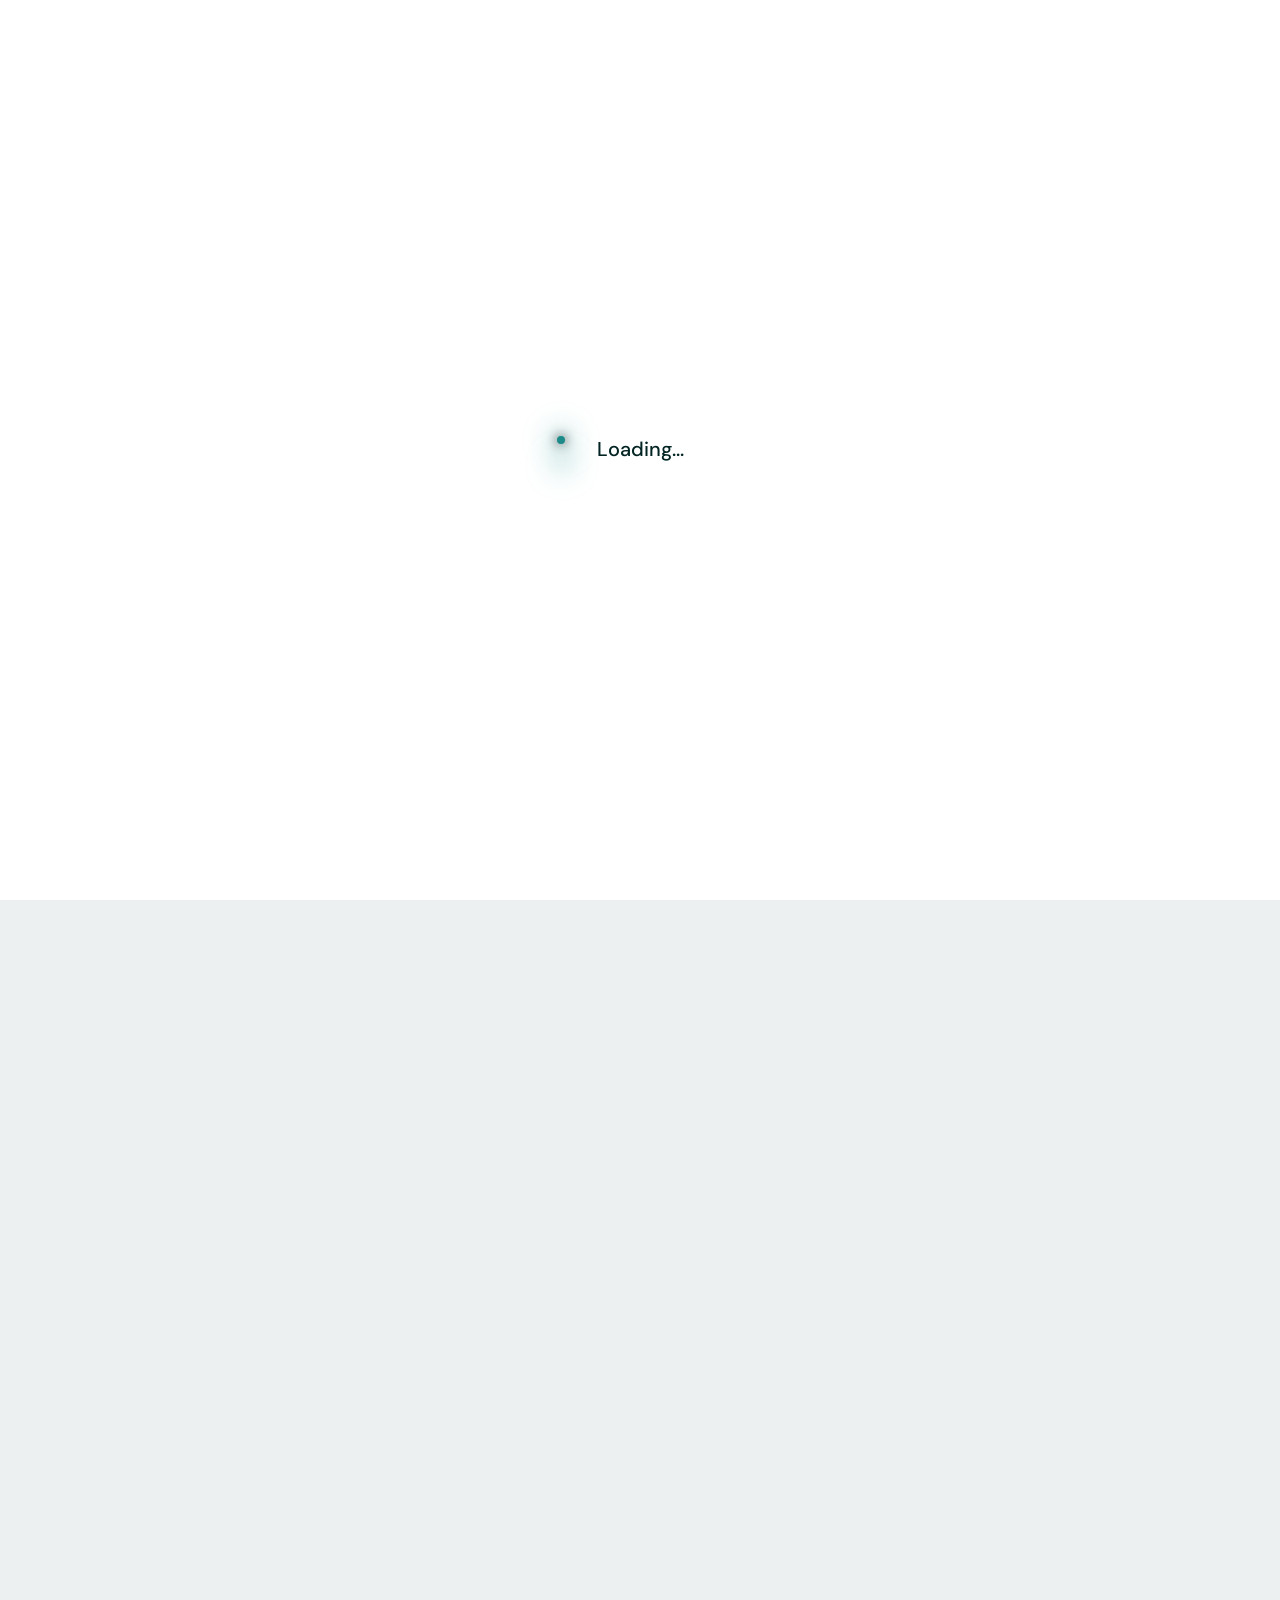
<file: contact.html>
<!DOCTYPE html>
<html lang="en">
    <!--<< Header Area >>-->
    <head>
       <!-- ========== Meta Tags ========== -->
        <meta charset="UTF-8">
        <meta http-equiv="X-UA-Compatible" content="IE=edge">
        <meta name="viewport" content="width=device-width, initial-scale=1">
        <meta name="author" content="wowtheme7">
        <meta name="description" content="JOLIDO
Business Solutions and Services Nig Ltd">
        <!-- ======== Page title ============ -->
        <title>JOLIDO
Business Solutions and Services Nig Ltd</title>
        <!--<< Favcion >>-->
        <link rel="shortcut icon" href="assets/img/favicon.svg">
        <!--<< Bootstrap min.css >>-->
        <link rel="stylesheet" href="assets/css/bootstrap.min.css">
        <!--<< All Min Css >>-->
        <link rel="stylesheet" href="assets/css/all.min.css">
        <!--<< Animate.css >>-->
        <link rel="stylesheet" href="assets/css/animate.css">
        <!--<< Magnific Popup.css >>-->
        <link rel="stylesheet" href="assets/css/magnific-popup.css">
        <!--<< MeanMenu.css >>-->
        <link rel="stylesheet" href="assets/css/meanmenu.css">
        <!--<< Swiper Bundle.css >>-->
        <link rel="stylesheet" href="assets/css/swiper-bundle.min.css">
        <!--<< Nice Select.css >>-->
        <link rel="stylesheet" href="assets/css/nice-select.css">
        <!--<< Main.css >>-->
        <link rel="stylesheet" href="assets/css/main.css">
                            
    </head>
    <body class="body-bg-1">

        <!-- Back To Top Start -->
        <div class="preloader is-loading">
            <div class="preloader-inner">
                <div class="preloader-ball-wrap">
                    <div class="preloader-ball-inner-wrap">
                        <div class="preloader-ball-inner">
                            <div class="preloader-ball"></div>
                        </div>
                        <div class="preloader-ball-shadow"></div>
                    </div>
                    <div id="weave-anim" class="preloader-text">Loading...</div>
                </div>
            </div>
            <div class="preloader-overlay"></div>
        </div>

         <!-- Back To Top Start -->
        <button id="back-top" class="back-to-top">
            <i class="fa-regular fa-arrow-up"></i>
        </button>

        <!-- GT MouseCursor Start -->
        <div class="mouseCursor cursor-outer"></div>
        <div class="mouseCursor cursor-inner"></div>

        <!-- Offcanvas Area Start -->
        <div class="fix-area">
            <div class="offcanvas__info">
                <div class="offcanvas__wrapper">
                    <div class="offcanvas__content">
                        <div class="offcanvas__top d-flex justify-content-between align-items-center">
                            <div class="offcanvas__logo">
                                <a href="index.html">
                                    <img src="assets/img/logo/white-logo.svg" alt="logo-img">
                                </a>
                            </div>
                            <div class="offcanvas__close">
                                <button>
                                    <i class="fa-thin fa-times"></i>
                                </button>
                            </div>
                        </div>
                        <p class="text d-none d-xl-block">
                            Developing personalized charity journeys to increase donor satisfaction strengthen community trust and expand our humanitarian by global philanthropic.
                        </p>
                        <div class="mobile-menu fix"></div>
                        <div class="off-contact-info">
                            <span class="info-title">Contact Info</span>
                            <div class="contact-details">
                                <span class="sub-info">Phone</span>
                                <p>
                                    <a href="tel:+2085550112">+208-555-0112</a>
                                </p>
                            </div>
                            <div class="contact-details">
                                <span class="sub-info">Email</span>
                                <p>
                                    <a href="mailto:Jolido@gmail.com">Jolido@gmail.com</a>
                                </p>
                            </div>
                            <div class="contact-details">
                                <span class="sub-info">Location</span>
                                <p>
                                    Elgin St. Celina, NY 10299
                                </p>
                            </div>
                        </div>
                    </div>
                    <div class="social-icon-list">
                            <span class="follow-title">
                                Follow us:
                            </span>
                            <div class="social-icon d-flex align-items-center">
                                <a href="#"><i class="fab fa-facebook-f"></i></a>
                                <a href="#"><i class="fab fa-twitter"></i></a>
                                <a href="#"><i class="fab fa-vimeo-v"></i></a>
                                <a href="#"><i class="fab fa-pinterest-p"></i></a>
                            </div>
                            
                        </div>
                </div>
            </div>
        </div>
        <div class="offcanvas__overlay"></div>

        <!-- Header Section Start -->
        <header id="header-sticky" class="header-1">
            <div class="container">
                <div class="mega-menu-wrapper">
                    <div class="header-main">
                        <a href="index.html" class="logo">
                            <img src="assets/img/logo/white-logo.svg" alt="img">
                        </a>
                        <div class="header-right d-flex justify-content-end align-items-center">
                            <div class="mean__menu-wrapper">
                            <div class="main-menu">
                                <nav id="mobile-menu">
    <ul>
        <li><a href="index.html">Home</a></li>
        <li><a href="about.html">About Us</a></li>
        <li class="has-dropdown">
            <a href="service.html">Our Services <i class="fa-solid fa-chevron-down"></i></a>
            <ul class="submenu">
                <li><a href="service-details.html">Import & Export</a></li>
                <li><a href="service-details.html">Business Solutions</a></li>
                <li><a href="service-details.html">Oil & Gas</a></li>
                <li><a href="service-details.html">Manufacturing & Distribution</a></li>
                <li><a href="service-details.html">Agriculture</a></li>
                <li><a href="service-details.html">Additional Services</a></li>
            </ul>
        </li>
        <li><a href="faq.html">Why Jolido?</a></li>
        <li><a href="team.html">Our Team</a></li>
    </ul>
</nav>
                            </div>
                        </div>
                            <a href="#" class="main-header__search search-toggler">
                                <i class="fa-regular fa-magnifying-glass"></i>
                            </a>
                            <a href="contact.html" class="theme-btn header-bg">Get Started <i class="fa-solid fa-arrow-up-right"></i></a>
                            <div class="header__hamburger my-auto">
                                <div class="sidebar__toggle">
                                    <span></span>
                                    <span></span>
                                    <span></span>
                                </div>
                            </div>
                        </div>
                    </div>
                </div>
            </div>
        </header>

        <!-- Search Start -->
        <div class="search-popup">
            <div class="search-popup__overlay search-toggler"></div>
            <div class="search-popup__content">
                <form role="search" method="get" class="search-popup__form" action="#">
                    <input type="text" id="search" name="search" placeholder="Search Here...">
                    <button type="submit" aria-label="search submit" class="search-btn">
                        <span><i class="fa-regular fa-magnifying-glass"></i></span>
                    </button>
                </form>
            </div>
        </div>


        <div id="smooth-wrapper">
            <div id="smooth-content">

                <!-- Breadcrumb Section Start -->
                <section class="breadcrumb-wrapper bg-cover fix" style="background-image: url(assets/img/inner/breadcroumb-img.jpg);">
                    <div class="container">
                        <div class="page-heading">
                            <ul class="breadcrumb-list wow fadeInUp">
                                <li> <i class="fa-solid fa-house"></i><a href="index.html">Home</a></li>
                                <li><i class="fa-solid fa-chevron-right"></i></li>
                                <li>Contact Us</li>
                            </ul>
                            <h1 class="breadcrumb-title split-title">Contact Us</h1>
                        </div>
                    </div>
                </section>

                <!--Contact Section Start -->
                <section class="contact-section fix section-padding">
                    <div class="container container">
                        <div class="contact-top">
                            <div class="section-title text-center">
                                <span class="sub-title sub-title tz-sub-tilte tz-sub-anim tx-subTitle justify-content-center"><img src="assets/img/sub-title-1.svg" alt="img">Contact Us</span>
                                <h2 class="split-title">Contact Us for Your Help</h2>
                            </div>
                            <div class="row">
                                <div class="col-lg-4 col-md-6 col-sm-6 wow fadeInUp" data-wow-delay=".3s">
                                    <div class="icon-box-items-inners">
                                        <div class="icon">
                                            <img src="assets/img/inner/contact-icon-01.png" alt="img">
                                        </div>
                                        <div class="content">
                                            <p>Call Us 7/24</p>
                                            <h3 class="title"><a href="tel:+2085550112">+208-555-0112</a></h3>
                                        </div>
                                    </div>
                                </div>
                                <div class="col-lg-4 col-md-6 col-sm-6 wow fadeInUp" data-wow-delay=".5s">
                                    <div class="icon-box-items-inners">
                                        <div class="icon">
                                            <i class="fa-solid fa-location-dot"></i>
                                        </div>
                                        <div class="content">
                                            <p>Location</p>
                                            <h3 class="title">Elgin St. Celina, NY 10299</h3>
                                        </div>
                                    </div>
                                </div>
                                <div class="col-lg-4 col-md-6 col-sm-6 wow fadeInUp" data-wow-delay=".7s">
                                    <div class="icon-box-items-inners">
                                        <div class="icon">
                                            <img src="assets/img/inner/contact-icon-03.png" alt="img">
                                        </div>
                                        <div class="content">
                                            <p>Make a Quote</p>
                                            <h3 class="title">
                                                <a href="mailto:Jolido@gmail.com" class="link">Jolido@gmail.com</a>
                                            </h3>
                                        </div>
                                    </div>
                                </div>
                            </div>
                        </div>
                        <div class="contact-middle-items">
                            <div class="row g-4">
                                <div class="col-lg-6 wow fadeInUp">
                                    <form action="contact.php" id="contact-form" class="contact-form-box">
                                        <h3 class="split-title">Get In Touch</h3>
                                            <div class="row g-4 align-items-center justify-content-center">
                                            <div class="col-lg-6 col-md-6 wow fadeInUp" data-wow-delay=".2s">
                                                <div class="form-clt">
                                                    <input type="text" name="name" id="name" placeholder="Your Name">
                                                </div>
                                            </div>
                                            <div class="col-lg-6 col-md-6 wow fadeInUp" data-wow-delay=".4s">
                                                <div class="form-clt">
                                                    <input type="text" name="email" id="email2" placeholder="Email Address">
                                                </div>
                                            </div>
                                            <div class="col-lg-6 col-md-6 wow fadeInUp" data-wow-delay=".6s">
                                                <div class="form-clt">
                                                    <input type="text" name="phone" id="phone" placeholder="Phone number">
                                                </div>
                                            </div>
                                            <div class="col-lg-6 col-md-6 wow fadeInUp" data-wow-delay=".7s">
                                                <div class="form-clt">
                                                    <input type="text" name="subject" id="subject" placeholder="Select Subject">
                                                </div>
                                            </div>
                                            <div class="col-lg-12 wow fadeInUp" data-wow-delay=".8s">
                                                <div class="form-clt">
                                                    <textarea name="message" id="message" placeholder="Write a message..."></textarea>
                                                </div>
                                            </div>
                                            <div class="col-lg-12 wow fadeInUp" data-wow-delay=".9s">
                                                <div class="contact-button">
                                                    <button type="submit" class="theme-btn">
                                                        <span class="btn-arrow-left"> <i class="fa-solid fa-arrow-up-right"></i> </span>
                                                        <span class="btn-title">Request a Call</span>
                                                        <span class="btn-arrow-right"> <i class="fa-solid fa-arrow-up-right"></i> </span>
                                                    </button>
                                                </div>
                                            </div>
                                        </div>
                                    </form>
                                </div>
                                <div class="col-lg-6 wow fadeInUp" data-wow-delay=".3s">
                                    <div class="google-map-items">
                                        <iframe src="https://www.google.com/maps/embed?pb=!1m18!1m12!1m3!1d6678.7619084840835!2d144.9618311901502!3d-37.81450084255415!2m3!1f0!2f0!3f0!3m2!1i1024!2i768!4f13.1!3m3!1m2!1s0x6ad642b4758afc1d%3A0x3119cc820fdfc62e!2sEnvato!5e0!3m2!1sen!2sbd!4v1641984054261!5m2!1sen!2sbd" style="border:0;" allowfullscreen="" loading="lazy"></iframe>
                                    </div>
                                </div>
                            </div>
                        </div>
                    </div>
                </section>

                <!-- Marquee Section Start -->
                <div class="marquee-section">
                    <div class="marquee">
                        <div class="marquee-group">
                            <div class="marquee-thumb">
                                <div class="thumb">
                                    <img src="assets/img/home-1/marquee-img-1.jpg" alt="img">
                                </div>
                                <span class="text">Get Consultant</span>
                            </div>
                                <div class="marquee-thumb">
                                <div class="thumb">
                                    <img src="assets/img/home-1/marquee-img-2.jpg" alt="img">
                                </div>
                                <span class="text">Get Consultant</span>
                            </div>
                                <div class="marquee-thumb">
                                <div class="thumb">
                                    <img src="assets/img/home-1/marquee-img-1.jpg" alt="img">
                                </div>
                                <span class="text">Get Consultant</span>
                            </div>
                                <div class="marquee-thumb">
                                <div class="thumb">
                                    <img src="assets/img/home-1/marquee-img-2.jpg" alt="img">
                                </div>
                                <span class="text">Get Consultant</span>
                            </div>
                        </div>
                            <div class="marquee-group">
                            <div class="marquee-thumb">
                                <div class="thumb">
                                    <img src="assets/img/home-1/marquee-img-1.jpg" alt="img">
                                </div>
                                <span class="text">Get Consultant</span>
                            </div>
                                <div class="marquee-thumb">
                                <div class="thumb">
                                    <img src="assets/img/home-1/marquee-img-2.jpg" alt="img">
                                </div>
                                <span class="text">Get Consultant</span>
                            </div>
                                <div class="marquee-thumb">
                                <div class="thumb">
                                    <img src="assets/img/home-1/marquee-img-1.jpg" alt="img">
                                </div>
                                <span class="text">Get Consultant</span>
                            </div>
                                <div class="marquee-thumb">
                                <div class="thumb">
                                    <img src="assets/img/home-1/marquee-img-2.jpg" alt="img">
                                </div>
                                <span class="text">Get Consultant</span>
                            </div>
                        </div>
                            <div class="marquee-group">
                            <div class="marquee-thumb">
                                <div class="thumb">
                                    <img src="assets/img/home-1/marquee-img-1.jpg" alt="img">
                                </div>
                                <span class="text">Get Consultant</span>
                            </div>
                                <div class="marquee-thumb">
                                <div class="thumb">
                                    <img src="assets/img/home-1/marquee-img-2.jpg" alt="img">
                                </div>
                                <span class="text">Get Consultant</span>
                            </div>
                                <div class="marquee-thumb">
                                <div class="thumb">
                                    <img src="assets/img/home-1/marquee-img-1.jpg" alt="img">
                                </div>
                                <span class="text">Get Consultant</span>
                            </div>
                                <div class="marquee-thumb">
                                <div class="thumb">
                                    <img src="assets/img/home-1/marquee-img-2.jpg" alt="img">
                                </div>
                                <span class="text">Get Consultant</span>
                            </div>
                        </div>
                            <div class="marquee-group">
                            <div class="marquee-thumb">
                                <div class="thumb">
                                    <img src="assets/img/home-1/marquee-img-1.jpg" alt="img">
                                </div>
                                <span class="text">Get Consultant</span>
                            </div>
                                <div class="marquee-thumb">
                                <div class="thumb">
                                    <img src="assets/img/home-1/marquee-img-2.jpg" alt="img">
                                </div>
                                <span class="text">Get Consultant</span>
                            </div>
                                <div class="marquee-thumb">
                                <div class="thumb">
                                    <img src="assets/img/home-1/marquee-img-1.jpg" alt="img">
                                </div>
                                <span class="text">Get Consultant</span>
                            </div>
                                <div class="marquee-thumb">
                                <div class="thumb">
                                    <img src="assets/img/home-1/marquee-img-2.jpg" alt="img">
                                </div>
                                <span class="text">Get Consultant</span>
                            </div>
                        </div>
                    </div>
                </div>

                <!-- Footer Section Start -->
                <footer class="footer-section-3 fix">
                    <div class="shape-1">
                        <img src="assets/img/home-3/footer-shape-1.png" alt="img">
                    </div>
                    <div class="shape-2">
                        <img src="assets/img/home-3/footer-shape-2.png" alt="img">
                    </div>
                    <div class="shape-3">
                        <img src="assets/img/home-3/footer-shape-3.png" alt="img">
                    </div>
                    <div class="container">
                        <div class="footer-widget-wrapper-3">
                            <div class="row justify-content-between">
                                <div class="col-xl-4 col-lg-5 col-md-7  wow fadeInUp" data-wow-delay=".2s">
                                    <div class="footer-widget-items">
                                        <div class="widget-head">
                                            <a href="index.html">
                                                <img src="assets/img/logo/black-logo.svg" alt="img">
                                            </a>
                                        </div>
                                        <div class="footer-content">
                                            <p>
                                                Through a combination of data-driven insights and innovative approaches, work closely with you to develop
                                            </p>
                                            <div class="award-icon d-flex align-items-center">
                                                <div class="icon">
                                                    <img src="assets/img/home-3/footer-icon-01.png" alt="img">
                                                </div>
                                                <div class="icon">
                                                    <img src="assets/img/home-3/footer-icon-02.png" alt="img">
                                                </div>
                                                <div class="icon">
                                                    <img src="assets/img/home-3/footer-icon-03.png" alt="img">
                                                </div>
                                            </div>
                                        </div>
                                    </div>
                                </div>
                                <div class="col-xl-2 col-lg-3 col-md-5 col-sm-6 wow fadeInUp" data-wow-delay=".4s">
                                    <div class="footer-widget-items">
                                        <div class="widget-head">
                                            <h3>
                                                Useful Link
                                            </h3>
                                        </div>
                                        <ul class="list-area">
                                            <li>
                                                <a href="about.html">
                                                    <i class="fa-regular fa-chevrons-right"></i> About Company
                                                </a>
                                            </li>
                                            <li>
                                                <a href="team.html">
                                                    <i class="fa-regular fa-chevrons-right"></i> Meet Member
                                                </a>
                                            </li>
                                            <li>
                                                <a href="contact.html">
                                                    <i class="fa-regular fa-chevrons-right"></i> Contact Us
                                                </a>
                                            </li>
                                            <li>
                                                <a href="contact.html">
                                                    <i class="fa-regular fa-chevrons-right"></i> 24/7 Support
                                                </a>
                                            </li>
                                            <li>
                                                <a href="faq.html">
                                                    <i class="fa-regular fa-chevrons-right"></i> Our FAQs
                                                </a>
                                            </li>
                                            <li>
                                                <a href="pricing.html">
                                                    <i class="fa-regular fa-chevrons-right"></i> Pricing Plan
                                                </a>
                                            </li>
                                        </ul>
                                    </div>
                                </div>
                                <div class="col-xl-3 col-lg-4 col-md-6 col-sm-6 wow fadeInUp" data-wow-delay=".6s">
                                    <div class="footer-widget-items">
                                        <div class="widget-head">
                                            <h3>
                                                Our Services
                                            </h3>
                                        </div>
                                        <ul class="list-area">
                                            <li>
                                                <a href="service-details.html">
                                                    <i class="fa-regular fa-chevrons-right"></i> Customer Experience
                                                </a>
                                            </li>
                                            <li>
                                                <a href="service-details.html">
                                                    <i class="fa-regular fa-chevrons-right"></i> Training Programs
                                                </a>
                                            </li>
                                            <li>
                                                <a href="service-details.html">
                                                    <i class="fa-regular fa-chevrons-right"></i> Business Strategy
                                                </a>
                                            </li>
                                            <li>
                                                <a href="service-details.html">
                                                    <i class="fa-regular fa-chevrons-right"></i> Training Program
                                                </a>
                                            </li>
                                            <li>
                                                <a href="service-details.html">
                                                    <i class="fa-regular fa-chevrons-right"></i> ESG Consulting
                                                </a>
                                            </li>
                                            <li>
                                                <a href="service-details.html">
                                                    <i class="fa-regular fa-chevrons-right"></i> Development Hub
                                                </a>
                                            </li>
                                        </ul>
                                    </div>
                                </div>
                                <div class="col-xl-3 col-lg-4 col-md-6 wow fadeInUp" data-wow-delay=".8s">
                                    <div class="footer-widget-items">
                                        <div class="footer-form-items">
                                            <h3 class="subscribe-text">
                                                Subscribe to Our Newsletter.
                                            </h3>
                                            <p>Sign up to Jolido’s weekly newsletter to get the latest updates.</p>
                                            <form action="#">
                                                <input type="email" id="email12" placeholder="Enter your email">
                                                <button class="icon-btn" type="submit"><i class="fas fa-paper-plane"></i></button>
                                            </form>
                                            <div class="form-check">
                                                <input class="form-check-input" type="radio" name="exampleRadios" id="exampleRadios2" value="option2">
                                                <label class="form-check-label" for="exampleRadios2">
                                                    Agree to Our <a href="contact.html">Terms & Condition</a>
                                                </label>
                                            </div>
                                            <div class="social-icon">
                                                <a href="javascript:void(0)"><i class="fab fa-facebook-f"></i></a>
                                                <a href="javascript:void(0)"><i class="fab fa-twitter"></i></a>
                                                <a href="javascript:void(0)"><i class="fab fa-vimeo-v"></i></a>
                                                <a href="javascript:void(0)"><i class="fab fa-pinterest-p"></i></a>
                                            </div>
                                        </div>
                                    </div>
                                </div>
                            </div>
                        </div>
                    </div>
                    <div class="footer-bottom-3">
                    <div class="container">
                        <div class="footer-bottom-wrapper-3">
                            <p class="wow fadeInLeft" data-wow-delay=".5s">
                                © 2026 <a href="index.html">Jolido</a>. All Rights Reserved
                            </p>
                            <ul class="footer-menu wow fadeInRight" data-wow-delay=".5s">
                                <li>
                                    <a href="contact.html">
                                    Privacy policy. 
                                    </a>
                                </li>
                                <li>
                                    <a href="contact.html">
                                    Terms of use.         
                                    </a>
                                </li>
                                <li>
                                    <a href="contact.html">
                                Cookies Settings
                                    </a>
                                </li>
                            </ul>
                        </div>
                    </div>
                </div>
                </footer>

            </div>
        </div>

        
        <!--<< All JS Plugins >>-->
        <script src="assets/js/jquery-3.7.1.min.js"></script>
        <!--<< Viewport Js >>-->
        <script src="assets/js/viewport.jquery.js"></script>
        <!--<< Bootstrap Js >>-->
        <script src="assets/js/bootstrap.bundle.min.js"></script>
        <!--<< Gsap Min Js >>-->
        <script src="assets/js/gsap.min.js"></script>
        <!--<< ScrollTrigger Min Js >>-->
        <script src="assets/js/ScrollTrigger.min.js"></script>
        <!--<< ScrollSmoother Min Js >>-->
        <script src="assets/js/ScrollSmoother.min.js"></script>
        <!--<< ScrollToPlugin Min Js >>-->
        <script src="assets/js/ScrollToPlugin.min.js"></script>
        <!--<< SplitText Min Js >>-->
        <script src="assets/js/SplitText.min.js"></script>
        <!--<< TextPlugin Min Js >>-->
        <script src="assets/js/TextPlugin.js"></script>
        <!--<< nice-selec Js >>-->
        <script src="assets/js/jquery.nice-select.min.js"></script>
        <!--<< Waypoints Js >>-->
        <script src="assets/js/jquery.waypoints.js"></script>
        <!--<< Counterup Js >>-->
        <script src="assets/js/jquery.counterup.min.js"></script>
        <!--<< Swiper Slider Js >>-->
        <script src="assets/js/swiper-bundle.min.js"></script>
        <!--<< MeanMenu Js >>-->
        <script src="assets/js/jquery.meanmenu.min.js"></script>
        <!--<< Magnific Popup Js >>-->
        <script src="assets/js/jquery.magnific-popup.min.js"></script>
        <!--<< Wow Animation Js >>-->
        <script src="assets/js/wow.min.js"></script>
        <!--<< Ajax Mail Js >>-->
        <script src="assets/js/ajax-mail.js"></script>
        <!--<< Main.js >>-->
        <script src="assets/js/main.js"></script>
    </body>
</html>
</file>
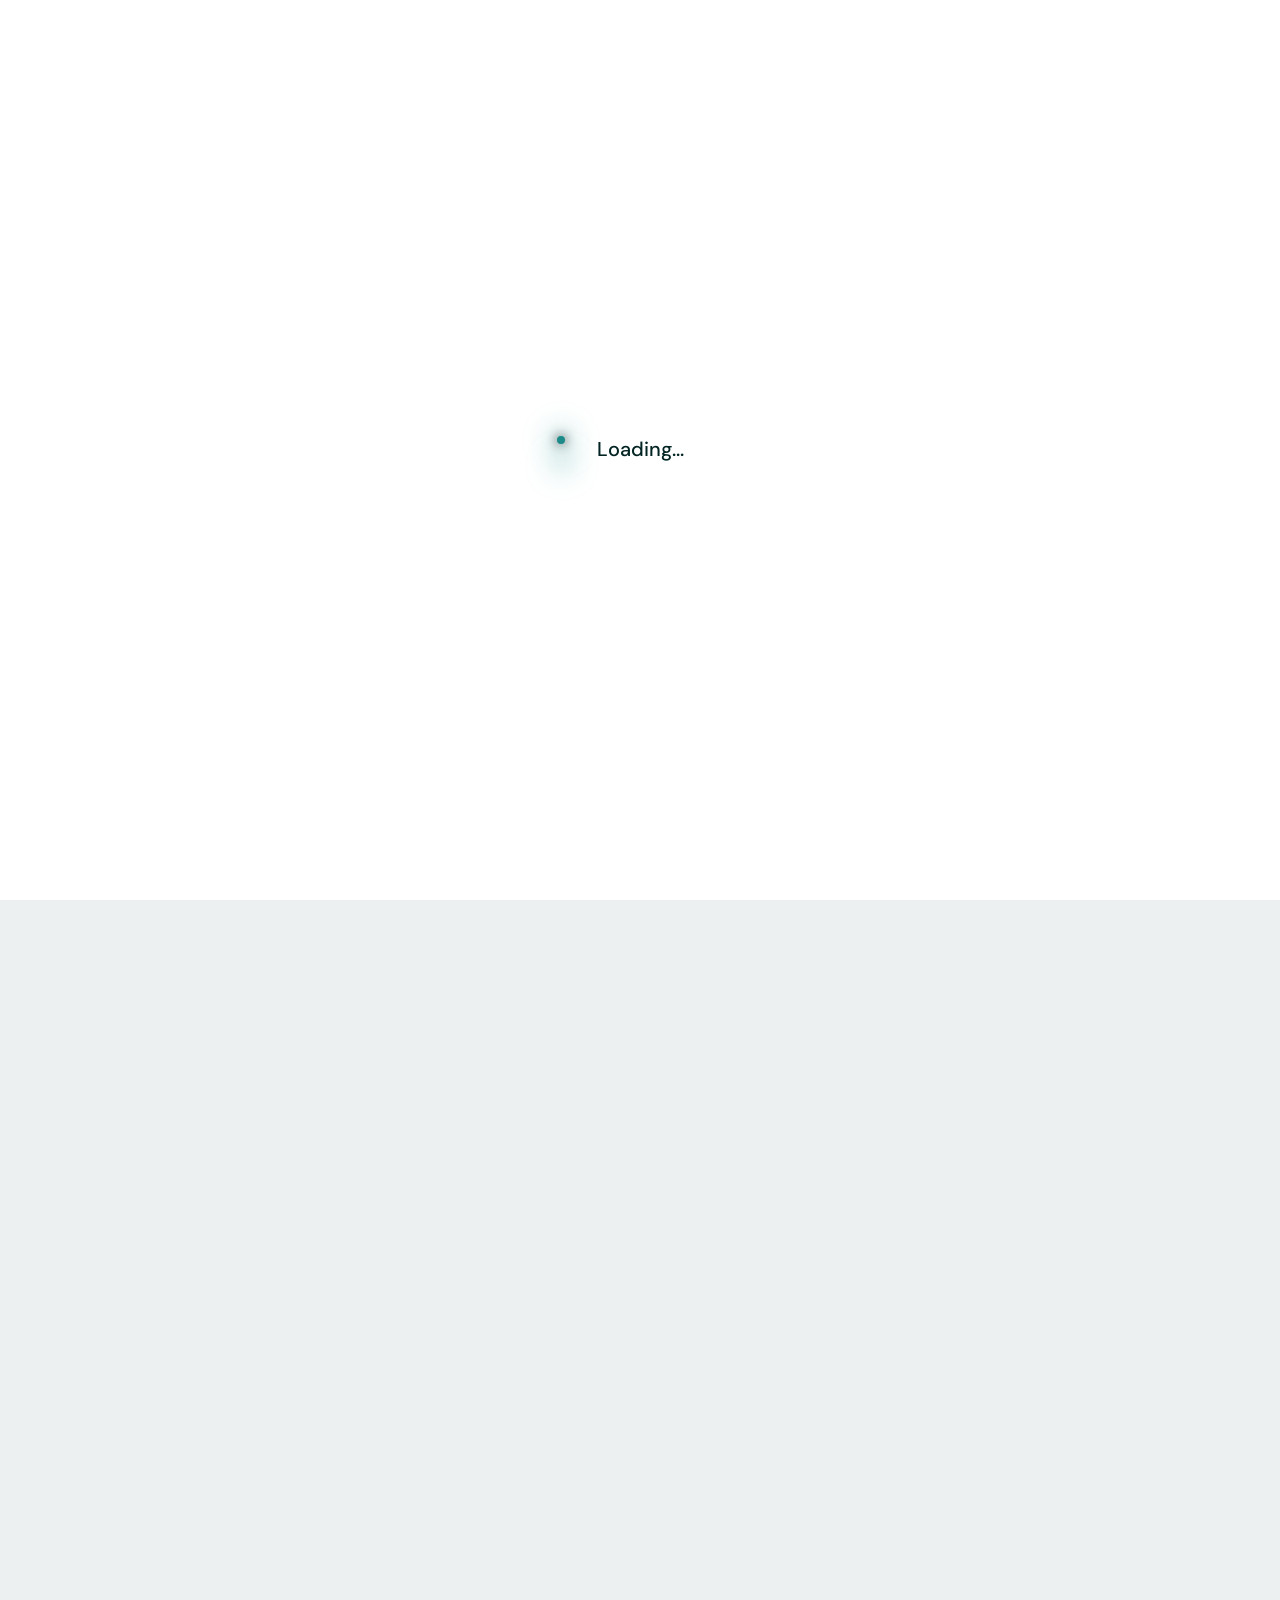
<file: faq.html>
<!DOCTYPE html>
<html lang="en">
    <!--<< Header Area >>-->
    <head>
       <!-- ========== Meta Tags ========== -->
        <meta charset="UTF-8">
        <meta http-equiv="X-UA-Compatible" content="IE=edge">
        <meta name="viewport" content="width=device-width, initial-scale=1">
        <meta name="author" content="wowtheme7">
        <meta name="description" content="JOLIDO
Business Solutions and Services Nig Ltd">
        <!-- ======== Page title ============ -->
        <title>JOLIDO
Business Solutions and Services Nig Ltd</title>
        <!--<< Favcion >>-->
        <link rel="shortcut icon" href="assets/img/favicon.svg">
        <!--<< Bootstrap min.css >>-->
        <link rel="stylesheet" href="assets/css/bootstrap.min.css">
        <!--<< All Min Css >>-->
        <link rel="stylesheet" href="assets/css/all.min.css">
        <!--<< Animate.css >>-->
        <link rel="stylesheet" href="assets/css/animate.css">
        <!--<< Magnific Popup.css >>-->
        <link rel="stylesheet" href="assets/css/magnific-popup.css">
        <!--<< MeanMenu.css >>-->
        <link rel="stylesheet" href="assets/css/meanmenu.css">
        <!--<< Swiper Bundle.css >>-->
        <link rel="stylesheet" href="assets/css/swiper-bundle.min.css">
        <!--<< Nice Select.css >>-->
        <link rel="stylesheet" href="assets/css/nice-select.css">
        <!--<< Main.css >>-->
        <link rel="stylesheet" href="assets/css/main.css">
                            
    </head>
    <body class="body-bg-1">

        <!-- Back To Top Start -->
        <div class="preloader is-loading">
            <div class="preloader-inner">
                <div class="preloader-ball-wrap">
                    <div class="preloader-ball-inner-wrap">
                        <div class="preloader-ball-inner">
                            <div class="preloader-ball"></div>
                        </div>
                        <div class="preloader-ball-shadow"></div>
                    </div>
                    <div id="weave-anim" class="preloader-text">Loading...</div>
                </div>
            </div>
            <div class="preloader-overlay"></div>
        </div>

         <!-- Back To Top Start -->
        <button id="back-top" class="back-to-top">
            <i class="fa-regular fa-arrow-up"></i>
        </button>

        <!-- GT MouseCursor Start -->
        <div class="mouseCursor cursor-outer"></div>
        <div class="mouseCursor cursor-inner"></div>

        <!-- Offcanvas Area Start -->
        <div class="fix-area">
            <div class="offcanvas__info">
                <div class="offcanvas__wrapper">
                    <div class="offcanvas__content">
                        <div class="offcanvas__top d-flex justify-content-between align-items-center">
                            <div class="offcanvas__logo">
                                <a href="index.html">
                                    <img src="assets/img/logo/white-logo.svg" alt="logo-img">
                                </a>
                            </div>
                            <div class="offcanvas__close">
                                <button>
                                    <i class="fa-thin fa-times"></i>
                                </button>
                            </div>
                        </div>
                        <p class="text d-none d-xl-block">
                            Developing personalized charity journeys to increase donor satisfaction strengthen community trust and expand our humanitarian by global philanthropic.
                        </p>
                        <div class="mobile-menu fix"></div>
                        <div class="off-contact-info">
                            <span class="info-title">Contact Info</span>
                            <div class="contact-details">
                                <span class="sub-info">Phone</span>
                                <p>
                                    <a href="tel:+2085550112">+208-555-0112</a>
                                </p>
                            </div>
                            <div class="contact-details">
                                <span class="sub-info">Email</span>
                                <p>
                                    <a href="mailto:Jolido@gmail.com">Jolido@gmail.com</a>
                                </p>
                            </div>
                            <div class="contact-details">
                                <span class="sub-info">Location</span>
                                <p>
                                    Elgin St. Celina, NY 10299
                                </p>
                            </div>
                        </div>
                    </div>
                    <div class="social-icon-list">
                            <span class="follow-title">
                                Follow us:
                            </span>
                            <div class="social-icon d-flex align-items-center">
                                <a href="#"><i class="fab fa-facebook-f"></i></a>
                                <a href="#"><i class="fab fa-twitter"></i></a>
                                <a href="#"><i class="fab fa-vimeo-v"></i></a>
                                <a href="#"><i class="fab fa-pinterest-p"></i></a>
                            </div>
                            
                        </div>
                </div>
            </div>
        </div>
        <div class="offcanvas__overlay"></div>

        <!-- Header Section Start -->
        <header id="header-sticky" class="header-1">
            <div class="container">
                <div class="mega-menu-wrapper">
                    <div class="header-main">
                        <a href="index.html" class="logo">
                            <img src="assets/img/logo/white-logo.svg" alt="img">
                        </a>
                        <div class="header-right d-flex justify-content-end align-items-center">
                            <div class="mean__menu-wrapper">
                            <div class="main-menu">
                               <nav id="mobile-menu">
    <ul>
        <li><a href="index.html">Home</a></li>
        <li><a href="about.html">About Us</a></li>
        <li class="has-dropdown">
            <a href="service.html">Our Services <i class="fa-solid fa-chevron-down"></i></a>
            <ul class="submenu">
                <li><a href="service-details.html">Import & Export</a></li>
                <li><a href="service-details.html">Business Solutions</a></li>
                <li><a href="service-details.html">Oil & Gas</a></li>
                <li><a href="service-details.html">Manufacturing & Distribution</a></li>
                <li><a href="service-details.html">Agriculture</a></li>
                <li><a href="service-details.html">Additional Services</a></li>
            </ul>
        </li>
        <li><a href="faq.html">Why Jolido?</a></li>
        <li><a href="team.html">Our Team</a></li>
    </ul>
</nav>
                            </div>
                        </div>
                            <a href="#" class="main-header__search search-toggler">
                                <i class="fa-regular fa-magnifying-glass"></i>
                            </a>
                            <a href="contact.html" class="theme-btn header-bg">Get Started <i class="fa-solid fa-arrow-up-right"></i></a>
                            <div class="header__hamburger my-auto">
                                <div class="sidebar__toggle">
                                    <span></span>
                                    <span></span>
                                    <span></span>
                                </div>
                            </div>
                        </div>
                    </div>
                </div>
            </div>
        </header>

        <!-- Search Start -->
        <div class="search-popup">
            <div class="search-popup__overlay search-toggler"></div>
            <div class="search-popup__content">
                <form role="search" method="get" class="search-popup__form" action="#">
                    <input type="text" id="search" name="search" placeholder="Search Here...">
                    <button type="submit" aria-label="search submit" class="search-btn">
                        <span><i class="fa-regular fa-magnifying-glass"></i></span>
                    </button>
                </form>
            </div>
        </div>


        <div id="smooth-wrapper">
            <div id="smooth-content">

                <!-- Breadcrumb Section Start -->
                <section class="breadcrumb-wrapper bg-cover fix" style="background-image: url(assets/img/inner/breadcroumb-img.jpg);">
                    <div class="container">
                        <div class="page-heading">
                            <ul class="breadcrumb-list wow fadeInUp">
                                <li> <i class="fa-solid fa-house"></i><a href="index.html">Home</a></li>
                                <li><i class="fa-solid fa-chevron-right"></i></li>
                                <li>Frequently Asked Question</li>
                            </ul>
                            <h1 class="breadcrumb-title split-title">Frequently Asked Question</h1>
                        </div>
                    </div>
                </section>

                 <!-- Faq Section Start -->
                <section class="faq-section section-padding fix tp-panel-pin-area2">
                    <div class="container">
                        <div class="row g-4 justify-content-between">
                            <div class="col-xl-5 col-lg-6">
                                <div class="faq-left-content tp-panel-pin2">
                                    <div class="section-title mb-0">
                                        <span class="sub-title sub-title tz-sub-tilte tz-sub-anim tx-subTitle"><img src="assets/img/sub-title-1.svg" alt="img">Why Jolido?</span>
                                        <h2 class="split-title">Why Work With JOLIDO</h2>
                                    </div>
                                    <p class="faq-text wow fadeInUp" data-wow-delay=".2s">
                                        Choosing JOLIDO means partnering with a team that prioritizes excellence, innovation, reliability, and customer satisfaction.
                                    </p>
                                    <div class="faq-bottom-area wow fadeInUp" data-wow-delay=".4s">
                                        <div class="icon">
                                            <img src="assets/img/home-1/icon/faq-icon-01.svg" alt="img">
                                        </div>
                                        <div class="content">
                                            <p>
                                                <a href="tel:+12(029)838994">+12 (029) 838 994</a>
                                            </p>
                                           <a href="mailto:helloJolido@gmail.com" class="mail-text">helloJolido@gmail.com</a>
                                        </div>
                                    </div>
                                </div>
                            </div>
                            <div class="col-xl-6 col-lg-6">
                                <div class="faq-items-style-1">
                                   <ul class="accordion-box">
                                        <li class="accordion block active-block wow fadeInUp" data-wow-delay=".2s">
                                            <div class="acc-btn active">
                                                What makes JOLIDO a dependable partner?
                                                <div class="icon fa-regular fa-plus"></div>
                                            </div>
                                            <div class="acc-content current">
                                                <div class="content">
                                                    <div class="text">
                                                        We pride ourselves on reliability, transparent communication, and consistent service delivery across every engagement.
                                                    </div>
                                                </div>
                                            </div>
                                        </li>
                                        <li class="accordion block wow fadeInUp" data-wow-delay=".4s">
                                            <div class="acc-btn active">
                                                Do you provide services across multiple industries?
                                                <div class="icon fa-regular fa-plus"></div>
                                            </div>
                                            <div class="acc-content">
                                                <div class="content">
                                                    <div class="text">
                                                        Yes. Our portfolio covers import and export, business solutions, oil and gas, manufacturing, distribution, agriculture, and additional support services.
                                                    </div>
                                                </div>
                                            </div>
                                        </li>
                                        <li class="accordion block wow fadeInUp" data-wow-delay=".6s">
                                            <div class="acc-btn active">
                                                How do you tailor solutions to each client?
                                                <div class="icon fa-regular fa-plus"></div>
                                            </div>
                                            <div class="acc-content">
                                                <div class="content">
                                                    <div class="text">
                                                        We study each client context, market conditions, and goals, then design practical strategies that improve operations, quality, and long-term growth.
                                                    </div>
                                                </div>
                                            </div>
                                        </li>
                                        <li class="accordion block wow fadeInUp" data-wow-delay=".8s">
                                            <div class="acc-btn active">
                                                Why do clients trust JOLIDO with critical operations?
                                                <div class="icon fa-regular fa-plus"></div>
                                            </div>
                                            <div class="acc-content">
                                                <div class="content">
                                                    <div class="text">
                                                        Our team includes experienced professionals with strong execution standards, deep market understanding, and a customer-first mindset.
                                                    </div>
                                                </div>
                                            </div>
                                        </li>
                                        <li class="accordion block wow fadeInUp" data-wow-delay=".9s">
                                            <div class="acc-btn active">
                                                What value does your partner network provide?
                                                <div class="icon fa-regular fa-plus"></div>
                                            </div>
                                            <div class="acc-content">
                                                <div class="content">
                                                    <div class="text">
                                                        Our extensive network of partners and suppliers enables competitive pricing, reliable timelines, and dependable quality outcomes.
                                                    </div>
                                                </div>
                                            </div>
                                        </li>
                                    </ul>
                                </div>
                            </div>
                        </div>
                    </div>
                </section>
                
                <!-- Marquee Section Start -->
                <div class="marquee-section">
                    <div class="marquee">
                        <div class="marquee-group">
                            <div class="marquee-thumb">
                                <div class="thumb">
                                    <img src="assets/img/home-1/marquee-img-1.jpg" alt="img">
                                </div>
                                <span class="text">Get Consultant</span>
                            </div>
                                <div class="marquee-thumb">
                                <div class="thumb">
                                    <img src="assets/img/home-1/marquee-img-2.jpg" alt="img">
                                </div>
                                <span class="text">Get Consultant</span>
                            </div>
                                <div class="marquee-thumb">
                                <div class="thumb">
                                    <img src="assets/img/home-1/marquee-img-1.jpg" alt="img">
                                </div>
                                <span class="text">Get Consultant</span>
                            </div>
                                <div class="marquee-thumb">
                                <div class="thumb">
                                    <img src="assets/img/home-1/marquee-img-2.jpg" alt="img">
                                </div>
                                <span class="text">Get Consultant</span>
                            </div>
                        </div>
                            <div class="marquee-group">
                            <div class="marquee-thumb">
                                <div class="thumb">
                                    <img src="assets/img/home-1/marquee-img-1.jpg" alt="img">
                                </div>
                                <span class="text">Get Consultant</span>
                            </div>
                                <div class="marquee-thumb">
                                <div class="thumb">
                                    <img src="assets/img/home-1/marquee-img-2.jpg" alt="img">
                                </div>
                                <span class="text">Get Consultant</span>
                            </div>
                                <div class="marquee-thumb">
                                <div class="thumb">
                                    <img src="assets/img/home-1/marquee-img-1.jpg" alt="img">
                                </div>
                                <span class="text">Get Consultant</span>
                            </div>
                                <div class="marquee-thumb">
                                <div class="thumb">
                                    <img src="assets/img/home-1/marquee-img-2.jpg" alt="img">
                                </div>
                                <span class="text">Get Consultant</span>
                            </div>
                        </div>
                            <div class="marquee-group">
                            <div class="marquee-thumb">
                                <div class="thumb">
                                    <img src="assets/img/home-1/marquee-img-1.jpg" alt="img">
                                </div>
                                <span class="text">Get Consultant</span>
                            </div>
                                <div class="marquee-thumb">
                                <div class="thumb">
                                    <img src="assets/img/home-1/marquee-img-2.jpg" alt="img">
                                </div>
                                <span class="text">Get Consultant</span>
                            </div>
                                <div class="marquee-thumb">
                                <div class="thumb">
                                    <img src="assets/img/home-1/marquee-img-1.jpg" alt="img">
                                </div>
                                <span class="text">Get Consultant</span>
                            </div>
                                <div class="marquee-thumb">
                                <div class="thumb">
                                    <img src="assets/img/home-1/marquee-img-2.jpg" alt="img">
                                </div>
                                <span class="text">Get Consultant</span>
                            </div>
                        </div>
                            <div class="marquee-group">
                            <div class="marquee-thumb">
                                <div class="thumb">
                                    <img src="assets/img/home-1/marquee-img-1.jpg" alt="img">
                                </div>
                                <span class="text">Get Consultant</span>
                            </div>
                                <div class="marquee-thumb">
                                <div class="thumb">
                                    <img src="assets/img/home-1/marquee-img-2.jpg" alt="img">
                                </div>
                                <span class="text">Get Consultant</span>
                            </div>
                                <div class="marquee-thumb">
                                <div class="thumb">
                                    <img src="assets/img/home-1/marquee-img-1.jpg" alt="img">
                                </div>
                                <span class="text">Get Consultant</span>
                            </div>
                                <div class="marquee-thumb">
                                <div class="thumb">
                                    <img src="assets/img/home-1/marquee-img-2.jpg" alt="img">
                                </div>
                                <span class="text">Get Consultant</span>
                            </div>
                        </div>
                    </div>
                </div>

                <!-- Footer Section Start -->
                <footer class="footer-section-3 fix">
                    <div class="shape-1">
                        <img src="assets/img/home-3/footer-shape-1.png" alt="img">
                    </div>
                    <div class="shape-2">
                        <img src="assets/img/home-3/footer-shape-2.png" alt="img">
                    </div>
                    <div class="shape-3">
                        <img src="assets/img/home-3/footer-shape-3.png" alt="img">
                    </div>
                    <div class="container">
                        <div class="footer-widget-wrapper-3">
                            <div class="row justify-content-between">
                                <div class="col-xl-4 col-lg-5 col-md-7  wow fadeInUp" data-wow-delay=".2s">
                                    <div class="footer-widget-items">
                                        <div class="widget-head">
                                            <a href="index.html">
                                                <img src="assets/img/logo/black-logo.svg" alt="img">
                                            </a>
                                        </div>
                                        <div class="footer-content">
                                            <p>
                                                Through a combination of data-driven insights and innovative approaches, work closely with you to develop
                                            </p>
                                            <div class="award-icon d-flex align-items-center">
                                                <div class="icon">
                                                    <img src="assets/img/home-3/footer-icon-01.png" alt="img">
                                                </div>
                                                <div class="icon">
                                                    <img src="assets/img/home-3/footer-icon-02.png" alt="img">
                                                </div>
                                                <div class="icon">
                                                    <img src="assets/img/home-3/footer-icon-03.png" alt="img">
                                                </div>
                                            </div>
                                        </div>
                                    </div>
                                </div>
                                <div class="col-xl-2 col-lg-3 col-md-5 col-sm-6 wow fadeInUp" data-wow-delay=".4s">
                                    <div class="footer-widget-items">
                                        <div class="widget-head">
                                            <h3>
                                                Useful Link
                                            </h3>
                                        </div>
                                        <ul class="list-area">
                                            <li>
                                                <a href="about.html">
                                                    <i class="fa-regular fa-chevrons-right"></i> About Company
                                                </a>
                                            </li>
                                            <li>
                                                <a href="team.html">
                                                    <i class="fa-regular fa-chevrons-right"></i> Meet Member
                                                </a>
                                            </li>
                                            <li>
                                                <a href="contact.html">
                                                    <i class="fa-regular fa-chevrons-right"></i> Contact Us
                                                </a>
                                            </li>
                                            <li>
                                                <a href="contact.html">
                                                    <i class="fa-regular fa-chevrons-right"></i> 24/7 Support
                                                </a>
                                            </li>
                                            <li>
                                                <a href="faq.html">
                                                    <i class="fa-regular fa-chevrons-right"></i> Our FAQs
                                                </a>
                                            </li>
                                            <li>
                                                <a href="pricing.html">
                                                    <i class="fa-regular fa-chevrons-right"></i> Pricing Plan
                                                </a>
                                            </li>
                                        </ul>
                                    </div>
                                </div>
                                <div class="col-xl-3 col-lg-4 col-md-6 col-sm-6 wow fadeInUp" data-wow-delay=".6s">
                                    <div class="footer-widget-items">
                                        <div class="widget-head">
                                            <h3>
                                                Our Services
                                            </h3>
                                        </div>
                                        <ul class="list-area">
                                            <li>
                                                <a href="service-details.html">
                                                    <i class="fa-regular fa-chevrons-right"></i> Customer Experience
                                                </a>
                                            </li>
                                            <li>
                                                <a href="service-details.html">
                                                    <i class="fa-regular fa-chevrons-right"></i> Training Programs
                                                </a>
                                            </li>
                                            <li>
                                                <a href="service-details.html">
                                                    <i class="fa-regular fa-chevrons-right"></i> Business Strategy
                                                </a>
                                            </li>
                                            <li>
                                                <a href="service-details.html">
                                                    <i class="fa-regular fa-chevrons-right"></i> Training Program
                                                </a>
                                            </li>
                                            <li>
                                                <a href="service-details.html">
                                                    <i class="fa-regular fa-chevrons-right"></i> ESG Consulting
                                                </a>
                                            </li>
                                            <li>
                                                <a href="service-details.html">
                                                    <i class="fa-regular fa-chevrons-right"></i> Development Hub
                                                </a>
                                            </li>
                                        </ul>
                                    </div>
                                </div>
                                <div class="col-xl-3 col-lg-4 col-md-6 wow fadeInUp" data-wow-delay=".8s">
                                    <div class="footer-widget-items">
                                        <div class="footer-form-items">
                                            <h3 class="subscribe-text">
                                                Subscribe to Our Newsletter.
                                            </h3>
                                            <p>Sign up to Jolido’s weekly newsletter to get the latest updates.</p>
                                            <form action="#">
                                                <input type="email" id="email12" placeholder="Enter your email">
                                                <button class="icon-btn" type="submit"><i class="fas fa-paper-plane"></i></button>
                                            </form>
                                            <div class="form-check">
                                                <input class="form-check-input" type="radio" name="exampleRadios" id="exampleRadios2" value="option2">
                                                <label class="form-check-label" for="exampleRadios2">
                                                    Agree to Our <a href="contact.html">Terms & Condition</a>
                                                </label>
                                            </div>
                                            <div class="social-icon">
                                                <a href="javascript:void(0)"><i class="fab fa-facebook-f"></i></a>
                                                <a href="javascript:void(0)"><i class="fab fa-twitter"></i></a>
                                                <a href="javascript:void(0)"><i class="fab fa-vimeo-v"></i></a>
                                                <a href="javascript:void(0)"><i class="fab fa-pinterest-p"></i></a>
                                            </div>
                                        </div>
                                    </div>
                                </div>
                            </div>
                        </div>
                    </div>
                    <div class="footer-bottom-3">
                    <div class="container">
                        <div class="footer-bottom-wrapper-3">
                            <p class="wow fadeInLeft" data-wow-delay=".5s">
                                © 2026 <a href="index.html">Jolido</a>. All Rights Reserved
                            </p>
                            <ul class="footer-menu wow fadeInRight" data-wow-delay=".5s">
                                <li>
                                    <a href="contact.html">
                                    Privacy policy. 
                                    </a>
                                </li>
                                <li>
                                    <a href="contact.html">
                                    Terms of use.         
                                    </a>
                                </li>
                                <li>
                                    <a href="contact.html">
                                Cookies Settings
                                    </a>
                                </li>
                            </ul>
                        </div>
                    </div>
                </div>
                </footer>

            </div>
        </div>

        
        <!--<< All JS Plugins >>-->
        <script src="assets/js/jquery-3.7.1.min.js"></script>
        <!--<< Viewport Js >>-->
        <script src="assets/js/viewport.jquery.js"></script>
        <!--<< Bootstrap Js >>-->
        <script src="assets/js/bootstrap.bundle.min.js"></script>
        <!--<< Gsap Min Js >>-->
        <script src="assets/js/gsap.min.js"></script>
        <!--<< ScrollTrigger Min Js >>-->
        <script src="assets/js/ScrollTrigger.min.js"></script>
        <!--<< ScrollSmoother Min Js >>-->
        <script src="assets/js/ScrollSmoother.min.js"></script>
        <!--<< ScrollToPlugin Min Js >>-->
        <script src="assets/js/ScrollToPlugin.min.js"></script>
        <!--<< SplitText Min Js >>-->
        <script src="assets/js/SplitText.min.js"></script>
        <!--<< TextPlugin Min Js >>-->
        <script src="assets/js/TextPlugin.js"></script>
        <!--<< nice-selec Js >>-->
        <script src="assets/js/jquery.nice-select.min.js"></script>
        <!--<< Waypoints Js >>-->
        <script src="assets/js/jquery.waypoints.js"></script>
        <!--<< Counterup Js >>-->
        <script src="assets/js/jquery.counterup.min.js"></script>
        <!--<< Swiper Slider Js >>-->
        <script src="assets/js/swiper-bundle.min.js"></script>
        <!--<< MeanMenu Js >>-->
        <script src="assets/js/jquery.meanmenu.min.js"></script>
        <!--<< Magnific Popup Js >>-->
        <script src="assets/js/jquery.magnific-popup.min.js"></script>
        <!--<< Wow Animation Js >>-->
        <script src="assets/js/wow.min.js"></script>
        <!--<< Ajax Mail Js >>-->
        <script src="assets/js/ajax-mail.js"></script>
        <!--<< Main.js >>-->
        <script src="assets/js/main.js"></script>
    </body>
</html>
</file>
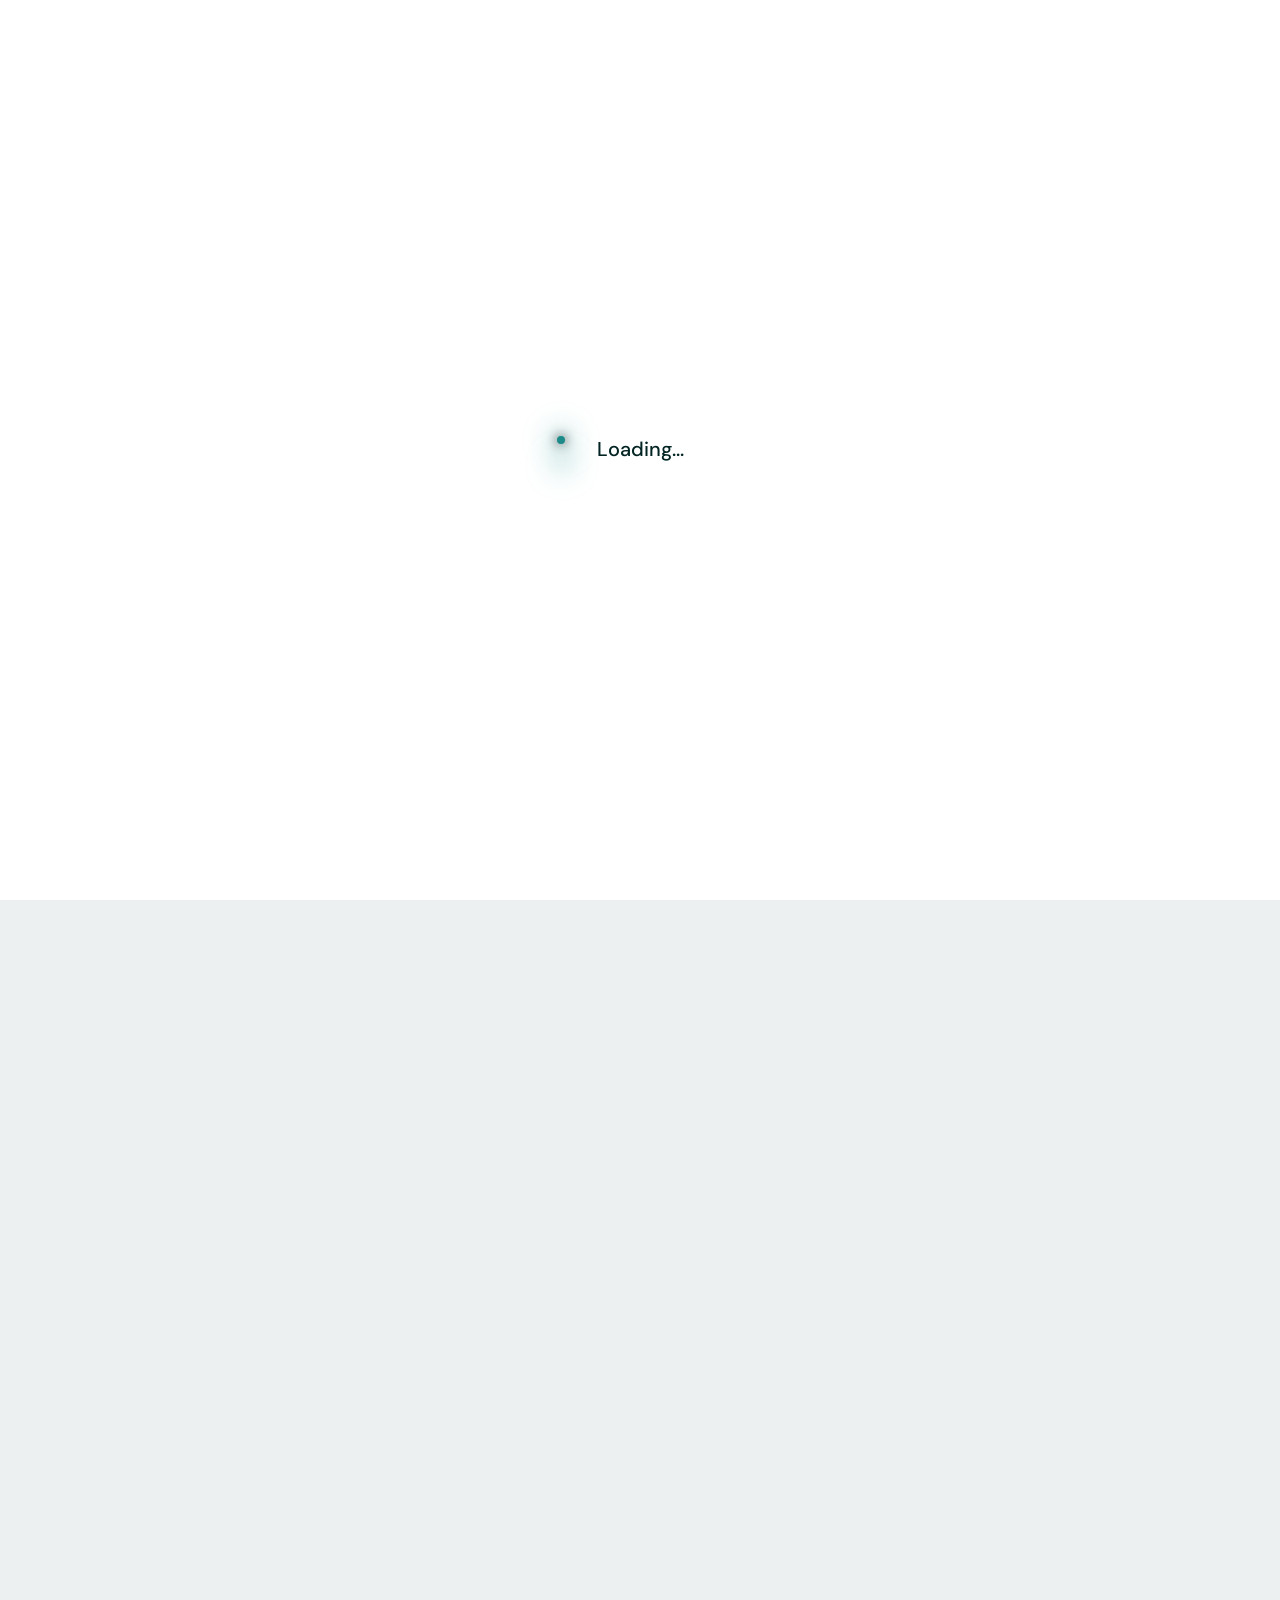
<file: news-details.html>
<!DOCTYPE html>
<html lang="en">
    <!--<< Header Area >>-->
    <head>
       <!-- ========== Meta Tags ========== -->
        <meta charset="UTF-8">
        <meta http-equiv="X-UA-Compatible" content="IE=edge">
        <meta name="viewport" content="width=device-width, initial-scale=1">
        <meta name="author" content="wowtheme7">
        <meta name="description" content="JOLIDO
Business Solutions and Services Nig Ltd">
        <!-- ======== Page title ============ -->
        <title>JOLIDO
Business Solutions and Services Nig Ltd</title>
        <!--<< Favcion >>-->
        <link rel="shortcut icon" href="assets/img/favicon.svg">
        <!--<< Bootstrap min.css >>-->
        <link rel="stylesheet" href="assets/css/bootstrap.min.css">
        <!--<< All Min Css >>-->
        <link rel="stylesheet" href="assets/css/all.min.css">
        <!--<< Animate.css >>-->
        <link rel="stylesheet" href="assets/css/animate.css">
        <!--<< Magnific Popup.css >>-->
        <link rel="stylesheet" href="assets/css/magnific-popup.css">
        <!--<< MeanMenu.css >>-->
        <link rel="stylesheet" href="assets/css/meanmenu.css">
        <!--<< Swiper Bundle.css >>-->
        <link rel="stylesheet" href="assets/css/swiper-bundle.min.css">
        <!--<< Nice Select.css >>-->
        <link rel="stylesheet" href="assets/css/nice-select.css">
        <!--<< Main.css >>-->
        <link rel="stylesheet" href="assets/css/main.css">
                            
    </head>
    <body class="body-bg-1">

        <!-- Back To Top Start -->
        <div class="preloader is-loading">
            <div class="preloader-inner">
                <div class="preloader-ball-wrap">
                    <div class="preloader-ball-inner-wrap">
                        <div class="preloader-ball-inner">
                            <div class="preloader-ball"></div>
                        </div>
                        <div class="preloader-ball-shadow"></div>
                    </div>
                    <div id="weave-anim" class="preloader-text">Loading...</div>
                </div>
            </div>
            <div class="preloader-overlay"></div>
        </div>

         <!-- Back To Top Start -->
        <button id="back-top" class="back-to-top">
            <i class="fa-regular fa-arrow-up"></i>
        </button>

        <!-- GT MouseCursor Start -->
        <div class="mouseCursor cursor-outer"></div>
        <div class="mouseCursor cursor-inner"></div>

        <!-- Offcanvas Area Start -->
        <div class="fix-area">
            <div class="offcanvas__info">
                <div class="offcanvas__wrapper">
                    <div class="offcanvas__content">
                        <div class="offcanvas__top d-flex justify-content-between align-items-center">
                            <div class="offcanvas__logo">
                                <a href="index.html">
                                    <img src="assets/img/logo/white-logo.svg" alt="logo-img">
                                </a>
                            </div>
                            <div class="offcanvas__close">
                                <button>
                                    <i class="fa-thin fa-times"></i>
                                </button>
                            </div>
                        </div>
                        <p class="text d-none d-xl-block">
                            Developing personalized charity journeys to increase donor satisfaction strengthen community trust and expand our humanitarian by global philanthropic.
                        </p>
                        <div class="mobile-menu fix"></div>
                        <div class="off-contact-info">
                            <span class="info-title">Contact Info</span>
                            <div class="contact-details">
                                <span class="sub-info">Phone</span>
                                <p>
                                    <a href="tel:+2085550112">+208-555-0112</a>
                                </p>
                            </div>
                            <div class="contact-details">
                                <span class="sub-info">Email</span>
                                <p>
                                    <a href="mailto:Jolido@gmail.com">Jolido@gmail.com</a>
                                </p>
                            </div>
                            <div class="contact-details">
                                <span class="sub-info">Location</span>
                                <p>
                                    Elgin St. Celina, NY 10299
                                </p>
                            </div>
                        </div>
                    </div>
                    <div class="social-icon-list">
                            <span class="follow-title">
                                Follow us:
                            </span>
                            <div class="social-icon d-flex align-items-center">
                                <a href="#"><i class="fab fa-facebook-f"></i></a>
                                <a href="#"><i class="fab fa-twitter"></i></a>
                                <a href="#"><i class="fab fa-vimeo-v"></i></a>
                                <a href="#"><i class="fab fa-pinterest-p"></i></a>
                            </div>
                            
                        </div>
                </div>
            </div>
        </div>
        <div class="offcanvas__overlay"></div>

        <!-- Header Section Start -->
        <header id="header-sticky" class="header-1">
            <div class="container">
                <div class="mega-menu-wrapper">
                    <div class="header-main">
                        <a href="index.html" class="logo">
                            <img src="assets/img/logo/white-logo.svg" alt="img">
                        </a>
                        <div class="header-right d-flex justify-content-end align-items-center">
                            <div class="mean__menu-wrapper">
                            <div class="main-menu">
                               <nav id="mobile-menu">
    <ul>
        <li><a href="index.html">Home</a></li>
        <li><a href="about.html">About Us</a></li>
        <li class="has-dropdown">
            <a href="service.html">Our Services <i class="fa-solid fa-chevron-down"></i></a>
            <ul class="submenu">
                <li><a href="service-details.html">Import & Export</a></li>
                <li><a href="service-details.html">Business Solutions</a></li>
                <li><a href="service-details.html">Oil & Gas</a></li>
                <li><a href="service-details.html">Manufacturing & Distribution</a></li>
                <li><a href="service-details.html">Agriculture</a></li>
                <li><a href="service-details.html">Additional Services</a></li>
            </ul>
        </li>
        <li><a href="faq.html">Why Jolido?</a></li>
        <li><a href="team.html">Our Team</a></li>
    </ul>
</nav>
                            </div>
                        </div>
                            <a href="#" class="main-header__search search-toggler">
                                <i class="fa-regular fa-magnifying-glass"></i>
                            </a>
                            <a href="contact.html" class="theme-btn header-bg">Get Started <i class="fa-solid fa-arrow-up-right"></i></a>
                            <div class="header__hamburger my-auto">
                                <div class="sidebar__toggle">
                                    <span></span>
                                    <span></span>
                                    <span></span>
                                </div>
                            </div>
                        </div>
                    </div>
                </div>
            </div>
        </header>

        <!-- Search Start -->
        <div class="search-popup">
            <div class="search-popup__overlay search-toggler"></div>
            <div class="search-popup__content">
                <form role="search" method="get" class="search-popup__form" action="#">
                    <input type="text" id="search" name="search" placeholder="Search Here...">
                    <button type="submit" aria-label="search submit" class="search-btn">
                        <span><i class="fa-regular fa-magnifying-glass"></i></span>
                    </button>
                </form>
            </div>
        </div>


        <div id="smooth-wrapper">
            <div id="smooth-content">

                <!-- Breadcrumb Section Start -->
                <section class="breadcrumb-wrapper bg-cover fix" style="background-image: url(assets/img/inner/breadcroumb-img.jpg);">
                    <div class="container">
                        <div class="page-heading">
                            <ul class="breadcrumb-list wow fadeInUp">
                                <li> <i class="fa-solid fa-house"></i><a href="index.html">Home</a></li>
                                <li><i class="fa-solid fa-chevron-right"></i></li>
                                <li>Blog Details</li>
                            </ul>
                            <h1 class="breadcrumb-title split-title">Blog Details</h1>
                        </div>
                    </div>
                </section>

                <!-- News-standard Section Start -->
                <section class="news-standard-section section-padding">
                    <div class="container">
                        <div class="news-details-area">
                            <div class="row g-4">
                                <div class="col-12 col-lg-8">
                                    <div class="blog-post-details">
                                        <div class="single-blog-post">
                                            <div class="post-featured-thumb fix">
                                                <img data-speed=".8" src="assets/img/inner/blog-post-5.jpg" alt="">
                                            </div>
                                            <div class="post-content">
                                                <ul class="post-list d-flex align-items-center">
                                                    <li>
                                                        <i class="fa-regular fa-user"></i>
                                                        By Admin
                                                    </li>
                                                    <li>
                                                        <i class="fa-solid fa-calendar-days"></i>
                                                        18 Dec, 2025
                                                    </li>
                                                    <li>
                                                        <i class="fa-solid fa-tag"></i>
                                                       Corporate
                                                    </li>
                                                </ul>
                                                <h2>Healthy Cooking Made Easy With Nutritious Recipes</h2>
                                                <p class="mb-3">
                                                    Consectetur adipisicing elit, sed do eiusmod tempor incididunt ut labore et dolore of magna aliqua. Ut enim ad minim veniam, made of owl the quis nostrud exercitation ullamco laboris nisi ut aliquip ex ea dolor commodo consequat. Duis aute irure and dolor in reprehenderit.
                                                </p>
                                                <p class="mb-3">
                                                    The is ipsum dolor sit amet consectetur adipiscing elit. Fusce eleifend porta arcu In hac habitasse the is platea augue thelorem turpoi dictumst. In lacus libero faucibus at malesuada sagittis placerat eros sed istincidunt augue ac ante rutrum sed the is sodales augue consequat.
                                                </p>
                                                <p>
                                                    Nulla facilisi. Vestibulum tristique sem in eros eleifend imperdiet. Donec quis convallis neque. In id lacus pulvinar lacus, eget vulputate lectus. Ut viverra bibendum lorem, at tempus nibh mattis in. Sed a massa eget lacus consequat auctor.
                                                </p>
                                                <div class="hilight-text mt-4 mb-4">
                                                    <p>Pellentesque sollicitudin congue dolor non aliquam. Morbi volutpat, nisi vel
                                                        ultricies urnacondimentum, sapien neque
                                                        lobortis tortor, quis efficitur mi ipsum eu metus. Praesent eleifend orci sit
                                                        amet
                                                        est vehicula.</p>
                                                        <svg width="36" height="36" viewBox="0 0 36 36" fill="none" xmlns="http://www.w3.org/2000/svg">
                                                            <path d="M0 20.3698H7.71428L2.57139 30.5546H10.2857L15.4286 20.3698V5.09247H0V20.3698Z" fill="#1D8B8A"></path>
                                                            <path d="M20.5703 5.09247V20.3698H28.2846L23.1417 30.5546H30.856L35.9989 20.3698V5.09247H20.5703Z" fill="#1D8B8A"></path>
                                                        </svg>
                                                </div>
                                                <p class="mt-4 mb-5">
                                                    Lorem ipsum dolor sit amet consectetur adipiscing elit Ut et massa mi. Aliquam in hendrerit urna. Pellentesque sit amet sapien fringilla, mattis ligula consectetur, ultrices mauris. Maecenas vitae mattis tellus. Nullam quis imperdiet augue. Vestibulum auctor ornare leo, non suscipit magna interdum eu. Curabitur pellentesque nibh nibh, at maximus ante fermentum sit amet. Pellentesque commodo lacus at sodales sodales. Quisque sagittis orci ut diam condimentum, vel euismod erat placerat. In iaculis arcu eros.
                                                </p>
                                                <div class="row g-4">
                                                    <div class="col-lg-12">
                                                        <div class="details-image">
                                                            <img src="assets/img/inner/blog-post-6.jpg" alt="img">
                                                        </div>
                                                    </div>
                                                </div>
                                                <p class="pt-5">
                                                    Consectetur adipisicing elit, sed do eiusmod tempor incididunt ut labore et dolore of magna aliqua. Ut enim ad minim veniam, made of owl the quis nostrud exercitation ullamco laboris nisi ut aliquip ex ea dolor commodo consequat. Duis aute irure and dolor in reprehenderit.Consectetur adipisicing elit, sed do eiusmod tempor incididunt ut labore et dolore of magna aliqua. Ut enim ad minim veniam, made of owl the quis nostrud exercitation ullamco laboris nisi ut aliquip ex ea dolor commodo consequat. Duis aute irure and dolor in reprehenderit.
                                                </p>
                                            </div>
                                        </div>
                                        <div class="row tag-share-wrap mt-4 mb-5">
                                            <div class="col-lg-8 col-12">
                                                <div class="tagcloud">                                   
                                                    <a href="news-details.html">News</a>
                                                    <a href="news-details.html">business</a>
                                                    <a href="news-details.html">marketing</a>
                                                </div>
                                            </div>
                                            <div class="col-lg-4 col-12 mt-3 mt-lg-0 text-lg-end">
                                                <div class="social-share">
                                                    <span class="me-3">Share:</span>
                                                    <a href="#"><i class="fab fa-facebook-f"></i></a>
                                                    <a href="#"><i class="fab fa-twitter"></i></a>
                                                    <a href="#"><i class="fab fa-linkedin-in"></i></a>                                    
                                                </div>
                                            </div>
                                        </div>
                                        <div class="comments-area">
                                            <div class="comments-heading">
                                                <h3>02 Comments</h3>
                                            </div>
                                            <div class="blog-single-comment d-flex gap-4 pt-4 pb-5">
                                                <div class="image">
                                                    <img src="assets/img/inner/post-comment-1.png" alt="image">
                                                </div>
                                                <div class="content">
                                                    <div class="head d-flex flex-wrap gap-2 align-items-center justify-content-between">
                                                        <div class="con">
                                                            <h3><a href="news-details.html">Devid Malan</a></h3>
                                                            <span>March 20, 2024 at 2:37 pm</span>
                                                        </div>
                                                        <div class="star">
                                                            <i class="fa-solid fa-star"></i>
                                                            <i class="fa-solid fa-star"></i>
                                                            <i class="fa-solid fa-star"></i>
                                                            <i class="fa-solid fa-star"></i>
                                                            <i class="fa-solid fa-star"></i>
                                                        </div>
                                                    </div>
                                                    <p class="mt-30 mb-4">Neque porro est qui dolorem ipsum quia quaed inventor
                                                        veritatis et quasi
                                                        architecto var sed efficitur turpis gilla sed
                                                        sit amet finibus eros. Lorem Ipsum is simply dummy</p>
                                                    <a href="news-details.html" class="reply">Reply</a>
                                                </div>
                                            </div>
                                            <div class="blog-single-comment bb-none d-flex gap-4 pt-5">
                                                <div class="image">
                                                    <img src="assets/img/inner/post-comment-2.png" alt="image">
                                                </div>
                                                <div class="content">
                                                    <div class="head d-flex flex-wrap gap-2 align-items-center justify-content-between">
                                                        <div class="con">
                                                            <h3><a href="news-details.html">Alex Flores</a></h3>
                                                            <span>March 20, 2024 at 2:37 pm</span>
                                                        </div>
                                                        <div class="star">
                                                            <i class="fa-solid fa-star"></i>
                                                            <i class="fa-solid fa-star"></i>
                                                            <i class="fa-solid fa-star"></i>
                                                            <i class="fa-solid fa-star"></i>
                                                            <i class="fa-solid fa-star"></i>
                                                        </div>
                                                    </div>
                                                    <p class="mt-30 mb-4">Neque porro est qui dolorem ipsum quia quaed inventor
                                                        veritatis et quasi
                                                        architecto var sed efficitur turpis gilla sed
                                                        sit amet finibus eros. Lorem Ipsum is simply dummy</p>
                                                    <a href="news-details.html" class="reply">Reply</a>
                                                </div>
                                            </div>
                                        </div>
                                        <div class="comment-form-wrap">
                                            <h3>Leave a Comments</h3>
                                            <form action="#" id="contact-form" method="POST">
                                                <div class="row g-4">
                                                    <div class="col-lg-6">
                                                        <div class="form-clt">
                                                            <input type="text" name="name" id="name" placeholder="Your Name">
                                                        </div>
                                                    </div>
                                                    <div class="col-lg-6">
                                                        <div class="form-clt">
                                                            <input type="text" name="email" id="email2" placeholder="Your Email">
                                                        </div>
                                                    </div>
                                                    <div class="col-lg-12">
                                                        <div class="form-clt">
                                                            <textarea name="message" id="message" placeholder="Write Message"></textarea>
                                                        </div>
                                                    </div>
                                                    <div class="col-lg-6">
                                                        <button type="submit" class="theme-btn">
                                                            <span class="btn-arrow-left"> <i class="fa-solid fa-arrow-up-right"></i> </span>
                                                            <span class="btn-title">Post Comment</span>
                                                            <span class="btn-arrow-right"> <i class="fa-solid fa-arrow-up-right"></i> </span>
                                                        </button>
                                                    </div>
                                                </div>
                                            </form>
                                        </div>
                                    </div>
                                </div>
                                <div class="col-lg-4 col-12">
                                    <div class="main-sideber sticky-style">
                                        <div class="single-sideber-widget">
                                            <div class="widget-title">
                                                <h3>Search</h3>
                                            </div>
                                            <div class="search-widget">
                                                <form action="#">
                                                    <input type="text" placeholder="Search here">
                                                    <button type="submit"><i class="fa-solid fa-magnifying-glass"></i></button>
                                                </form>
                                            </div>
                                        </div>
                                        <div class="single-sideber-widget">
                                            <div class="widget-title">
                                                <h3>All Categories</h3>
                                            </div>
                                            <ul class="category-list">
                                                <li><a href="news-details.html">Branding  </a><span>(08)</span></li>
                                                <li><a href="news-details.html">Business </a><span>(02)</span></li>
                                                <li><a href="news-details.html">Consulting </a><span>(10)</span></li>
                                                <li><a href="news-details.html">Innovations  </a><span>(15)</span></li>
                                                <li><a href="news-details.html">Managements </a><span>(12)</span></li>
                                                <li><a href="news-details.html">SEO Marketing  </a><span>(07)</span></li>
                                            </ul>
                                        </div>
                                        <div class="single-sideber-widget">
                                            <div class="widget-title">
                                                <h3>Popular Articles</h3>
                                            </div>
                                            <div class="recent-post-area">
                                                <div class="recent-items">
                                                    <div class="recent-thumb">
                                                        <img src="assets/img/inner/post-01.jpg" alt="img">
                                                    </div>
                                                    <div class="recent-content">
                                                        <h4>
                                                            <a href="news-details.html">
                                                            More effective schedules in remote work
                                                            </a>
                                                        </h4>
                                                        <ul>
                                                            <li>
                                                                March 26, 2025
                                                            </li>
                                                        </ul>
                                                    </div>
                                                </div>
                                                <div class="recent-items">
                                                    <div class="recent-thumb">
                                                        <img src="assets/img/inner/post-02.jpg" alt="img">
                                                    </div>
                                                    <div class="recent-content">
                                                        <h4>
                                                            <a href="news-details.html">
                                                            It Really Have Good Feeling When You Enjoy 
                                                            </a>
                                                        </h4>
                                                        <ul>
                                                            <li>
                                                                March 26, 2025
                                                            </li>
                                                        </ul>
                                                    </div>
                                                </div>
                                                <div class="recent-items">
                                                    <div class="recent-thumb">
                                                    <img src="assets/img/inner/post-03.jpg" alt="img">
                                                    </div>
                                                    <div class="recent-content">
                                                        <h4>
                                                            <a href="news-details.html">
                                                            Best Dressed Girl in Fashion Industry in 2021
                                                            </a>
                                                        </h4>
                                                        <ul>
                                                            <li>
                                                                March 26, 2025
                                                            </li>
                                                        </ul>
                                                    </div>
                                                </div>
                                            </div>
                                        </div>
                                        <div class="single-sideber-widget mb-0">
                                            <div class="widget-title">
                                                <h3>Categories</h3>
                                            </div>
                                            <div class="tagcloud">
                                                <a href="news-details.html">#Marketing</a>     
                                                <a href="news-details.html">#Business</a>
                                                <a href="news-details.html">#Lifestyle</a>
                                                <a href="news-details.html">#Education</a>
                                                <a href="news-details.html">#Travel</a>
                                                <a href="news-details.html">#Trending</a>
                                                <a href="news-details.html">#IT</a>
                                                <a href="news-details.html">#Security</a>
                                            </div>
                                        </div>
                                    </div>
                                </div>
                            </div>
                        </div>
                    </div>
                </section>

                <!-- Marquee Section Start -->
                <div class="marquee-section">
                    <div class="marquee">
                        <div class="marquee-group">
                            <div class="marquee-thumb">
                                <div class="thumb">
                                    <img src="assets/img/home-1/marquee-img-1.jpg" alt="img">
                                </div>
                                <span class="text">Get Consultant</span>
                            </div>
                                <div class="marquee-thumb">
                                <div class="thumb">
                                    <img src="assets/img/home-1/marquee-img-2.jpg" alt="img">
                                </div>
                                <span class="text">Get Consultant</span>
                            </div>
                                <div class="marquee-thumb">
                                <div class="thumb">
                                    <img src="assets/img/home-1/marquee-img-1.jpg" alt="img">
                                </div>
                                <span class="text">Get Consultant</span>
                            </div>
                                <div class="marquee-thumb">
                                <div class="thumb">
                                    <img src="assets/img/home-1/marquee-img-2.jpg" alt="img">
                                </div>
                                <span class="text">Get Consultant</span>
                            </div>
                        </div>
                            <div class="marquee-group">
                            <div class="marquee-thumb">
                                <div class="thumb">
                                    <img src="assets/img/home-1/marquee-img-1.jpg" alt="img">
                                </div>
                                <span class="text">Get Consultant</span>
                            </div>
                                <div class="marquee-thumb">
                                <div class="thumb">
                                    <img src="assets/img/home-1/marquee-img-2.jpg" alt="img">
                                </div>
                                <span class="text">Get Consultant</span>
                            </div>
                                <div class="marquee-thumb">
                                <div class="thumb">
                                    <img src="assets/img/home-1/marquee-img-1.jpg" alt="img">
                                </div>
                                <span class="text">Get Consultant</span>
                            </div>
                                <div class="marquee-thumb">
                                <div class="thumb">
                                    <img src="assets/img/home-1/marquee-img-2.jpg" alt="img">
                                </div>
                                <span class="text">Get Consultant</span>
                            </div>
                        </div>
                            <div class="marquee-group">
                            <div class="marquee-thumb">
                                <div class="thumb">
                                    <img src="assets/img/home-1/marquee-img-1.jpg" alt="img">
                                </div>
                                <span class="text">Get Consultant</span>
                            </div>
                                <div class="marquee-thumb">
                                <div class="thumb">
                                    <img src="assets/img/home-1/marquee-img-2.jpg" alt="img">
                                </div>
                                <span class="text">Get Consultant</span>
                            </div>
                                <div class="marquee-thumb">
                                <div class="thumb">
                                    <img src="assets/img/home-1/marquee-img-1.jpg" alt="img">
                                </div>
                                <span class="text">Get Consultant</span>
                            </div>
                                <div class="marquee-thumb">
                                <div class="thumb">
                                    <img src="assets/img/home-1/marquee-img-2.jpg" alt="img">
                                </div>
                                <span class="text">Get Consultant</span>
                            </div>
                        </div>
                            <div class="marquee-group">
                            <div class="marquee-thumb">
                                <div class="thumb">
                                    <img src="assets/img/home-1/marquee-img-1.jpg" alt="img">
                                </div>
                                <span class="text">Get Consultant</span>
                            </div>
                                <div class="marquee-thumb">
                                <div class="thumb">
                                    <img src="assets/img/home-1/marquee-img-2.jpg" alt="img">
                                </div>
                                <span class="text">Get Consultant</span>
                            </div>
                                <div class="marquee-thumb">
                                <div class="thumb">
                                    <img src="assets/img/home-1/marquee-img-1.jpg" alt="img">
                                </div>
                                <span class="text">Get Consultant</span>
                            </div>
                                <div class="marquee-thumb">
                                <div class="thumb">
                                    <img src="assets/img/home-1/marquee-img-2.jpg" alt="img">
                                </div>
                                <span class="text">Get Consultant</span>
                            </div>
                        </div>
                    </div>
                </div>

                <!-- Footer Section Start -->
                <footer class="footer-section-3 fix">
                    <div class="shape-1">
                        <img src="assets/img/home-3/footer-shape-1.png" alt="img">
                    </div>
                    <div class="shape-2">
                        <img src="assets/img/home-3/footer-shape-2.png" alt="img">
                    </div>
                    <div class="shape-3">
                        <img src="assets/img/home-3/footer-shape-3.png" alt="img">
                    </div>
                    <div class="container">
                        <div class="footer-widget-wrapper-3">
                            <div class="row justify-content-between">
                                <div class="col-xl-4 col-lg-5 col-md-7  wow fadeInUp" data-wow-delay=".2s">
                                    <div class="footer-widget-items">
                                        <div class="widget-head">
                                            <a href="index.html">
                                                <img src="assets/img/logo/black-logo.svg" alt="img">
                                            </a>
                                        </div>
                                        <div class="footer-content">
                                            <p>
                                                Through a combination of data-driven insights and innovative approaches, work closely with you to develop
                                            </p>
                                            <div class="award-icon d-flex align-items-center">
                                                <div class="icon">
                                                    <img src="assets/img/home-3/footer-icon-01.png" alt="img">
                                                </div>
                                                <div class="icon">
                                                    <img src="assets/img/home-3/footer-icon-02.png" alt="img">
                                                </div>
                                                <div class="icon">
                                                    <img src="assets/img/home-3/footer-icon-03.png" alt="img">
                                                </div>
                                            </div>
                                        </div>
                                    </div>
                                </div>
                                <div class="col-xl-2 col-lg-3 col-md-5 col-sm-6 wow fadeInUp" data-wow-delay=".4s">
                                    <div class="footer-widget-items">
                                        <div class="widget-head">
                                            <h3>
                                                Useful Link
                                            </h3>
                                        </div>
                                        <ul class="list-area">
                                            <li>
                                                <a href="about.html">
                                                    <i class="fa-regular fa-chevrons-right"></i> About Company
                                                </a>
                                            </li>
                                            <li>
                                                <a href="team.html">
                                                    <i class="fa-regular fa-chevrons-right"></i> Meet Member
                                                </a>
                                            </li>
                                            <li>
                                                <a href="contact.html">
                                                    <i class="fa-regular fa-chevrons-right"></i> Contact Us
                                                </a>
                                            </li>
                                            <li>
                                                <a href="contact.html">
                                                    <i class="fa-regular fa-chevrons-right"></i> 24/7 Support
                                                </a>
                                            </li>
                                            <li>
                                                <a href="faq.html">
                                                    <i class="fa-regular fa-chevrons-right"></i> Our FAQs
                                                </a>
                                            </li>
                                            <li>
                                                <a href="pricing.html">
                                                    <i class="fa-regular fa-chevrons-right"></i> Pricing Plan
                                                </a>
                                            </li>
                                        </ul>
                                    </div>
                                </div>
                                <div class="col-xl-3 col-lg-4 col-md-6 col-sm-6 wow fadeInUp" data-wow-delay=".6s">
                                    <div class="footer-widget-items">
                                        <div class="widget-head">
                                            <h3>
                                                Our Services
                                            </h3>
                                        </div>
                                        <ul class="list-area">
                                            <li>
                                                <a href="service-details.html">
                                                    <i class="fa-regular fa-chevrons-right"></i> Customer Experience
                                                </a>
                                            </li>
                                            <li>
                                                <a href="service-details.html">
                                                    <i class="fa-regular fa-chevrons-right"></i> Training Programs
                                                </a>
                                            </li>
                                            <li>
                                                <a href="service-details.html">
                                                    <i class="fa-regular fa-chevrons-right"></i> Business Strategy
                                                </a>
                                            </li>
                                            <li>
                                                <a href="service-details.html">
                                                    <i class="fa-regular fa-chevrons-right"></i> Training Program
                                                </a>
                                            </li>
                                            <li>
                                                <a href="service-details.html">
                                                    <i class="fa-regular fa-chevrons-right"></i> ESG Consulting
                                                </a>
                                            </li>
                                            <li>
                                                <a href="service-details.html">
                                                    <i class="fa-regular fa-chevrons-right"></i> Development Hub
                                                </a>
                                            </li>
                                        </ul>
                                    </div>
                                </div>
                                <div class="col-xl-3 col-lg-4 col-md-6 wow fadeInUp" data-wow-delay=".8s">
                                    <div class="footer-widget-items">
                                        <div class="footer-form-items">
                                            <h3 class="subscribe-text">
                                                Subscribe to Our Newsletter.
                                            </h3>
                                            <p>Sign up to Jolido’s weekly newsletter to get the latest updates.</p>
                                            <form action="#">
                                                <input type="email" id="email12" placeholder="Enter your email">
                                                <button class="icon-btn" type="submit"><i class="fas fa-paper-plane"></i></button>
                                            </form>
                                            <div class="form-check">
                                                <input class="form-check-input" type="radio" name="exampleRadios" id="exampleRadios2" value="option2">
                                                <label class="form-check-label" for="exampleRadios2">
                                                    Agree to Our <a href="contact.html">Terms & Condition</a>
                                                </label>
                                            </div>
                                            <div class="social-icon">
                                                <a href="javascript:void(0)"><i class="fab fa-facebook-f"></i></a>
                                                <a href="javascript:void(0)"><i class="fab fa-twitter"></i></a>
                                                <a href="javascript:void(0)"><i class="fab fa-vimeo-v"></i></a>
                                                <a href="javascript:void(0)"><i class="fab fa-pinterest-p"></i></a>
                                            </div>
                                        </div>
                                    </div>
                                </div>
                            </div>
                        </div>
                    </div>
                    <div class="footer-bottom-3">
                    <div class="container">
                        <div class="footer-bottom-wrapper-3">
                            <p class="wow fadeInLeft" data-wow-delay=".5s">
                                © 2026 <a href="index.html">Jolido</a>. All Rights Reserved
                            </p>
                            <ul class="footer-menu wow fadeInRight" data-wow-delay=".5s">
                                <li>
                                    <a href="contact.html">
                                    Privacy policy. 
                                    </a>
                                </li>
                                <li>
                                    <a href="contact.html">
                                    Terms of use.         
                                    </a>
                                </li>
                                <li>
                                    <a href="contact.html">
                                Cookies Settings
                                    </a>
                                </li>
                            </ul>
                        </div>
                    </div>
                </div>
                </footer>

            </div>
        </div>

        
        <!--<< All JS Plugins >>-->
        <script src="assets/js/jquery-3.7.1.min.js"></script>
        <!--<< Viewport Js >>-->
        <script src="assets/js/viewport.jquery.js"></script>
        <!--<< Bootstrap Js >>-->
        <script src="assets/js/bootstrap.bundle.min.js"></script>
        <!--<< Gsap Min Js >>-->
        <script src="assets/js/gsap.min.js"></script>
        <!--<< ScrollTrigger Min Js >>-->
        <script src="assets/js/ScrollTrigger.min.js"></script>
        <!--<< ScrollSmoother Min Js >>-->
        <script src="assets/js/ScrollSmoother.min.js"></script>
        <!--<< ScrollToPlugin Min Js >>-->
        <script src="assets/js/ScrollToPlugin.min.js"></script>
        <!--<< SplitText Min Js >>-->
        <script src="assets/js/SplitText.min.js"></script>
        <!--<< TextPlugin Min Js >>-->
        <script src="assets/js/TextPlugin.js"></script>
        <!--<< nice-selec Js >>-->
        <script src="assets/js/jquery.nice-select.min.js"></script>
        <!--<< Waypoints Js >>-->
        <script src="assets/js/jquery.waypoints.js"></script>
        <!--<< Counterup Js >>-->
        <script src="assets/js/jquery.counterup.min.js"></script>
        <!--<< Swiper Slider Js >>-->
        <script src="assets/js/swiper-bundle.min.js"></script>
        <!--<< MeanMenu Js >>-->
        <script src="assets/js/jquery.meanmenu.min.js"></script>
        <!--<< Magnific Popup Js >>-->
        <script src="assets/js/jquery.magnific-popup.min.js"></script>
        <!--<< Wow Animation Js >>-->
        <script src="assets/js/wow.min.js"></script>
        <!--<< Main.js >>-->
        <script src="assets/js/main.js"></script>
    </body>
</html>
</file>
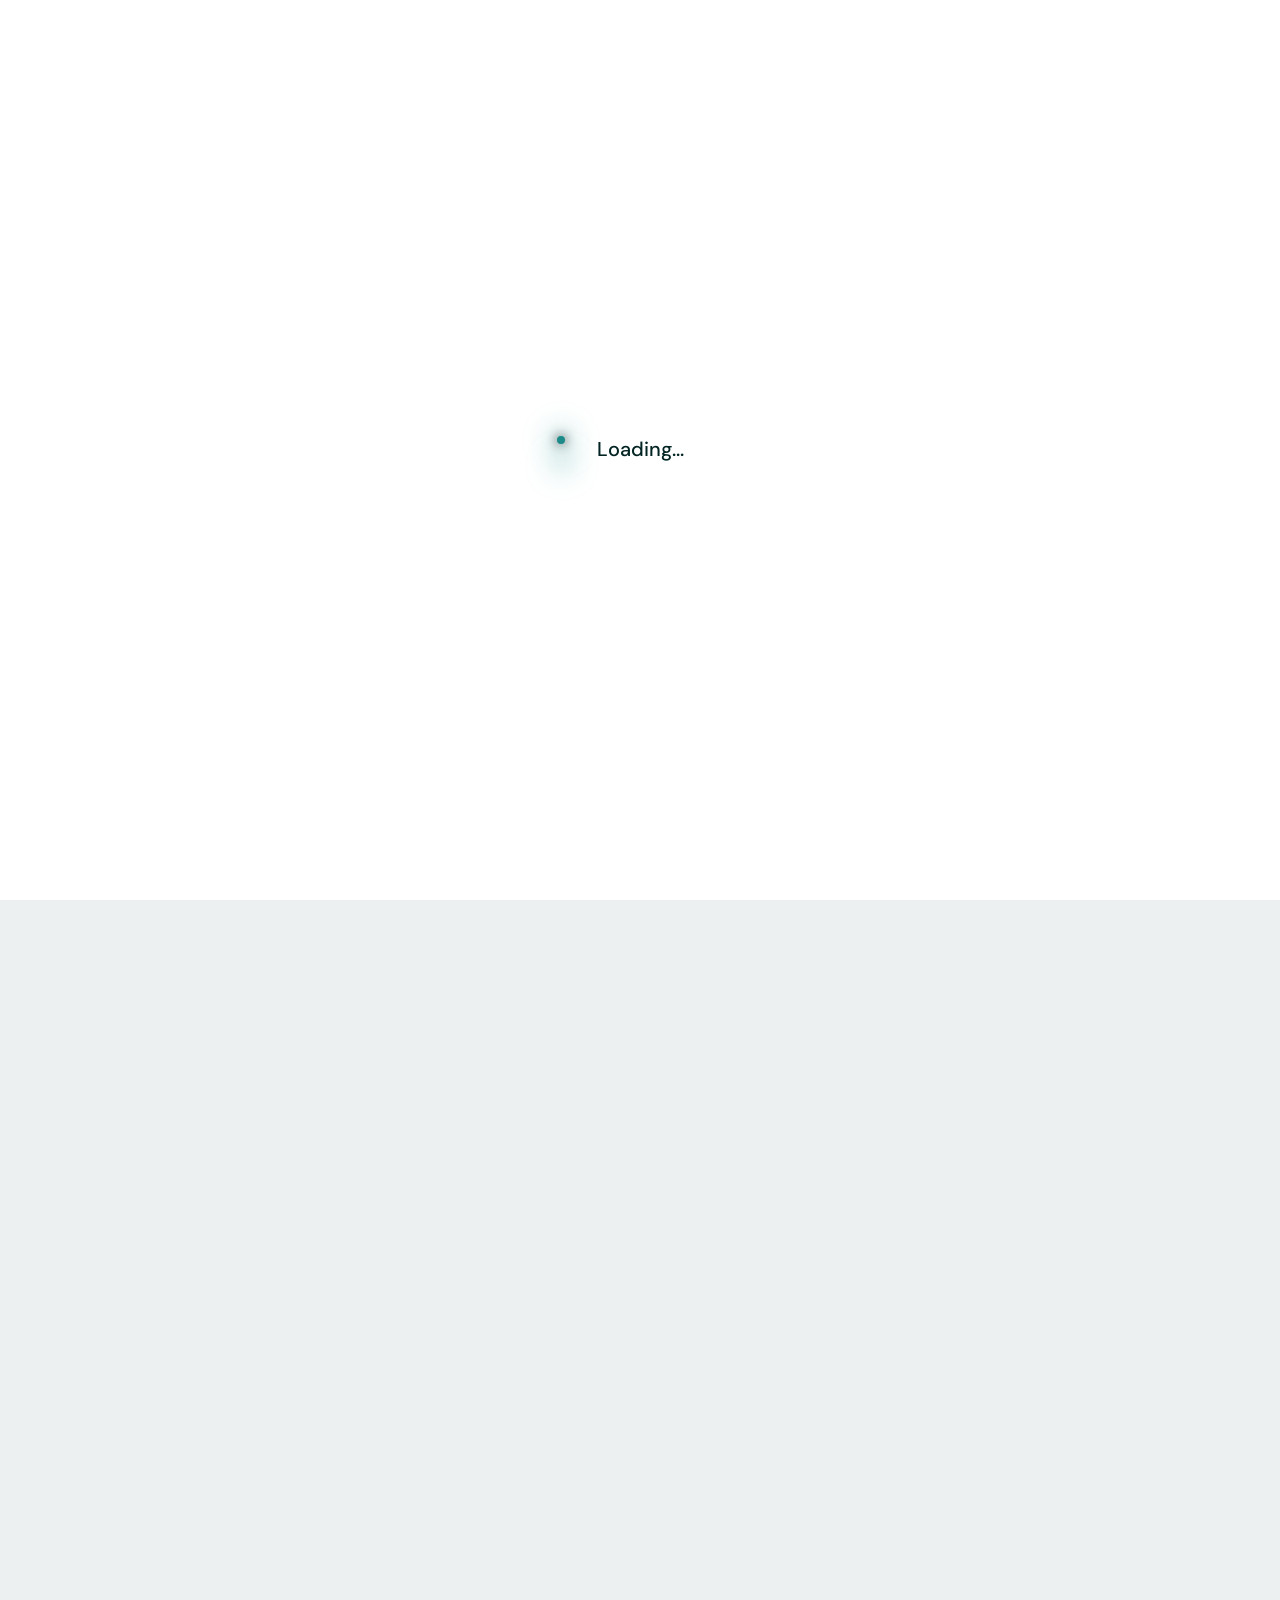
<file: news-grid.html>
<!DOCTYPE html>
<html lang="en">
    <!--<< Header Area >>-->
    <head>
       <!-- ========== Meta Tags ========== -->
        <meta charset="UTF-8">
        <meta http-equiv="X-UA-Compatible" content="IE=edge">
        <meta name="viewport" content="width=device-width, initial-scale=1">
        <meta name="author" content="wowtheme7">
        <meta name="description" content="JOLIDO
Business Solutions and Services Nig Ltd">
        <!-- ======== Page title ============ -->
        <title>JOLIDO
Business Solutions and Services Nig Ltd</title>
        <!--<< Favcion >>-->
        <link rel="shortcut icon" href="assets/img/favicon.svg">
        <!--<< Bootstrap min.css >>-->
        <link rel="stylesheet" href="assets/css/bootstrap.min.css">
        <!--<< All Min Css >>-->
        <link rel="stylesheet" href="assets/css/all.min.css">
        <!--<< Animate.css >>-->
        <link rel="stylesheet" href="assets/css/animate.css">
        <!--<< Magnific Popup.css >>-->
        <link rel="stylesheet" href="assets/css/magnific-popup.css">
        <!--<< MeanMenu.css >>-->
        <link rel="stylesheet" href="assets/css/meanmenu.css">
        <!--<< Swiper Bundle.css >>-->
        <link rel="stylesheet" href="assets/css/swiper-bundle.min.css">
        <!--<< Nice Select.css >>-->
        <link rel="stylesheet" href="assets/css/nice-select.css">
        <!--<< Main.css >>-->
        <link rel="stylesheet" href="assets/css/main.css">
                            
    </head>
    <body class="body-bg-1">

        <!-- Back To Top Start -->
        <div class="preloader is-loading">
            <div class="preloader-inner">
                <div class="preloader-ball-wrap">
                    <div class="preloader-ball-inner-wrap">
                        <div class="preloader-ball-inner">
                            <div class="preloader-ball"></div>
                        </div>
                        <div class="preloader-ball-shadow"></div>
                    </div>
                    <div id="weave-anim" class="preloader-text">Loading...</div>
                </div>
            </div>
            <div class="preloader-overlay"></div>
        </div>

         <!-- Back To Top Start -->
        <button id="back-top" class="back-to-top">
            <i class="fa-regular fa-arrow-up"></i>
        </button>

        <!-- GT MouseCursor Start -->
        <div class="mouseCursor cursor-outer"></div>
        <div class="mouseCursor cursor-inner"></div>

        <!-- Offcanvas Area Start -->
        <div class="fix-area">
            <div class="offcanvas__info">
                <div class="offcanvas__wrapper">
                    <div class="offcanvas__content">
                        <div class="offcanvas__top d-flex justify-content-between align-items-center">
                            <div class="offcanvas__logo">
                                <a href="index.html">
                                    <img src="assets/img/logo/white-logo.svg" alt="logo-img">
                                </a>
                            </div>
                            <div class="offcanvas__close">
                                <button>
                                    <i class="fa-thin fa-times"></i>
                                </button>
                            </div>
                        </div>
                        <p class="text d-none d-xl-block">
                            Developing personalized charity journeys to increase donor satisfaction strengthen community trust and expand our humanitarian by global philanthropic.
                        </p>
                        <div class="mobile-menu fix"></div>
                        <div class="off-contact-info">
                            <span class="info-title">Contact Info</span>
                            <div class="contact-details">
                                <span class="sub-info">Phone</span>
                                <p>
                                    <a href="tel:+2085550112">+208-555-0112</a>
                                </p>
                            </div>
                            <div class="contact-details">
                                <span class="sub-info">Email</span>
                                <p>
                                    <a href="mailto:Jolido@gmail.com">Jolido@gmail.com</a>
                                </p>
                            </div>
                            <div class="contact-details">
                                <span class="sub-info">Location</span>
                                <p>
                                    Elgin St. Celina, NY 10299
                                </p>
                            </div>
                        </div>
                    </div>
                    <div class="social-icon-list">
                            <span class="follow-title">
                                Follow us:
                            </span>
                            <div class="social-icon d-flex align-items-center">
                                <a href="#"><i class="fab fa-facebook-f"></i></a>
                                <a href="#"><i class="fab fa-twitter"></i></a>
                                <a href="#"><i class="fab fa-vimeo-v"></i></a>
                                <a href="#"><i class="fab fa-pinterest-p"></i></a>
                            </div>
                            
                        </div>
                </div>
            </div>
        </div>
        <div class="offcanvas__overlay"></div>

        <!-- Header Section Start -->
        <header id="header-sticky" class="header-1">
            <div class="container">
                <div class="mega-menu-wrapper">
                    <div class="header-main">
                        <a href="index.html" class="logo">
                            <img src="assets/img/logo/white-logo.svg" alt="img">
                        </a>
                        <div class="header-right d-flex justify-content-end align-items-center">
                            <div class="mean__menu-wrapper">
                            <div class="main-menu">
                               <nav id="mobile-menu">
    <ul>
        <li><a href="index.html">Home</a></li>
        <li><a href="about.html">About Us</a></li>
        <li class="has-dropdown">
            <a href="service.html">Our Services <i class="fa-solid fa-chevron-down"></i></a>
            <ul class="submenu">
                <li><a href="service-details.html">Import & Export</a></li>
                <li><a href="service-details.html">Business Solutions</a></li>
                <li><a href="service-details.html">Oil & Gas</a></li>
                <li><a href="service-details.html">Manufacturing & Distribution</a></li>
                <li><a href="service-details.html">Agriculture</a></li>
                <li><a href="service-details.html">Additional Services</a></li>
            </ul>
        </li>
        <li><a href="faq.html">Why Jolido?</a></li>
        <li><a href="team.html">Our Team</a></li>
    </ul>
</nav>
                            </div>
                        </div>
                            <a href="#" class="main-header__search search-toggler">
                                <i class="fa-regular fa-magnifying-glass"></i>
                            </a>
                            <a href="contact.html" class="theme-btn header-bg">Get Started <i class="fa-solid fa-arrow-up-right"></i></a>
                            <div class="header__hamburger my-auto">
                                <div class="sidebar__toggle">
                                    <span></span>
                                    <span></span>
                                    <span></span>
                                </div>
                            </div>
                        </div>
                    </div>
                </div>
            </div>
        </header>

        <!-- Search Start -->
        <div class="search-popup">
            <div class="search-popup__overlay search-toggler"></div>
            <div class="search-popup__content">
                <form role="search" method="get" class="search-popup__form" action="#">
                    <input type="text" id="search" name="search" placeholder="Search Here...">
                    <button type="submit" aria-label="search submit" class="search-btn">
                        <span><i class="fa-regular fa-magnifying-glass"></i></span>
                    </button>
                </form>
            </div>
        </div>


        <div id="smooth-wrapper">
            <div id="smooth-content">

                <!-- Breadcrumb Section Start -->
                <section class="breadcrumb-wrapper bg-cover fix" style="background-image: url(assets/img/inner/breadcroumb-img.jpg);">
                    <div class="container">
                        <div class="page-heading">
                            <ul class="breadcrumb-list wow fadeInUp">
                                <li> <i class="fa-solid fa-house"></i><a href="index.html">Home</a></li>
                                <li><i class="fa-solid fa-chevron-right"></i></li>
                                <li>Blog Grid</li>
                            </ul>
                            <h1 class="breadcrumb-title split-title">Blog Grid</h1>
                        </div>
                    </div>
                </section>

                 <!-- News Grid Section Start -->
                <section class="news-section section-padding fix">
                    <div class="container">
                        <div class="row g-4">
                            <div class="col-xl-4 col-lg-6 col-md-6 wow fadeInUp" data-wow-delay=".3s">
                                <div class="news-box-main-area mt-0">
                                    <div class="news-box-items">
                                        <img src="assets/img/home-1/news-01.jpg" alt="img">
                                        <div class="post-date">
                                            <h2 class="date">23</h2>
                                            <p>JAN</p>
                                        </div>
                                        <div class="content">
                                            <ul class="post-list">
                                                <li>
                                                    <i class="fa-solid fa-circle-user"></i>
                                                    John Smith
                                                </li>
                                                <li>
                                                    <i class="fa-jelly fa-regular fa-tag"></i>
                                                    Consulting
                                                </li>
                                            </ul>
                                            <h3><a href="news-details.html">Innovative Solutions for every Business Success</a></h3>
                                        </div>
                                    </div>
                                    <div class="news-hover-box-items">
                                        <div class="post-date d-flex align-items-center justify-content-center">
                                            <div class="date-items">
                                                <h3 class="date">09</h3>
                                                <p>JAN</p>
                                            </div>
                                        </div>
                                        <ul class="post-list">
                                            <li>
                                                <i class="fa-solid fa-circle-user"></i>
                                                John Smith
                                            </li>
                                            <li>
                                                <i class="fa-jelly fa-regular fa-tag"></i>
                                                Consulting
                                            </li>
                                        </ul>
                                        <h3><a href="news-details.html">Entrepreneur Mindset: Habits That Drive Success</a></h3>
                                        <div class="line"></div>
                                        <p class="news-text">
                                            Through a combination of data-driven insights and innovative approaches, work closely with you to develop
                                        </p>
                                        <a href="news-details.html" class="link-btn">Learn More
                                            <i class="far fa-arrow-right"></i>
                                        </a>
                                    </div>
                                </div>
                            </div>
                            <div class="col-xl-4 col-lg-6 col-md-6 wow fadeInUp" data-wow-delay=".5s">
                                <div class="news-box-main-area mt-0">
                                    <div class="news-box-items">
                                        <img src="assets/img/inner/news-grid-04.jpg" alt="img">
                                        <div class="post-date">
                                            <h4>22</h4>
                                            <p>JAN</p>
                                        </div>
                                        <div class="content">
                                            <ul class="post-list">
                                                <li>
                                                    <i class="fa-solid fa-circle-user"></i>
                                                    John Smith
                                                </li>
                                                <li>
                                                    <i class="fa-jelly fa-regular fa-tag"></i>
                                                    Consulting
                                                </li>
                                            </ul>
                                            <h3><a href="news-details.html">Entrepreneur Mindset: Habits That Drive Success</a></h3>
                                        </div>
                                    </div>
                                    <div class="news-hover-box-items">
                                        <div class="post-date d-flex align-items-center justify-content-center">
                                            <div class="date-items">
                                                <h4>09</h4>
                                                <p>JAN</p>
                                            </div>
                                        </div>
                                        <ul class="post-list">
                                            <li>
                                                <i class="fa-solid fa-circle-user"></i>
                                                John Smith
                                            </li>
                                            <li>
                                                <i class="fa-jelly fa-regular fa-tag"></i>
                                                Consulting
                                            </li>
                                        </ul>
                                        <h3><a href="news-details.html">Entrepreneur Mindset: Habits That Drive Success</a></h3>
                                        <div class="line"></div>
                                        <p class="news-text">
                                            Through a combination of data-driven insights and innovative approaches, work closely with you to develop
                                        </p>
                                        <a href="news-details.html" class="link-btn">Learn More
                                            <i class="far fa-arrow-right"></i>
                                        </a>
                                    </div>
                                </div>
                            </div>
                            <div class="col-xl-4 col-lg-6 col-md-6 wow fadeInUp" data-wow-delay=".7s">
                                <div class="news-box-main-area mt-0">
                                    <div class="news-box-items">
                                        <img src="assets/img/home-1/news-02.jpg" alt="img">
                                        <div class="post-date">
                                            <h4>21</h4>
                                            <p>JAN</p>
                                        </div>
                                        <div class="content">
                                            <ul class="post-list">
                                                <li>
                                                    <i class="fa-solid fa-circle-user"></i>
                                                    John Smith
                                                </li>
                                                <li>
                                                    <i class="fa-jelly fa-regular fa-tag"></i>
                                                    Consulting
                                                </li>
                                            </ul>
                                            <h3><a href="news-details.html">How Strategic Planning Drives Marketing Success</a></h3>
                                        </div>
                                    </div>
                                    <div class="news-hover-box-items">
                                        <div class="post-date d-flex align-items-center justify-content-center">
                                            <div class="date-items">
                                                <h4>09</h4>
                                                <p>JAN</p>
                                            </div>
                                        </div>
                                        <ul class="post-list">
                                            <li>
                                                <i class="fa-solid fa-circle-user"></i>
                                                John Smith
                                            </li>
                                            <li>
                                                <i class="fa-jelly fa-regular fa-tag"></i>
                                                Consulting
                                            </li>
                                        </ul>
                                        <h3><a href="news-details.html">How Strategic Planning Drives Marketing Success</a></h3>
                                        <div class="line"></div>
                                        <p class="news-text">
                                            Through a combination of data-driven insights and innovative approaches, work closely with you to develop
                                        </p>
                                        <a href="news-details.html" class="link-btn">Learn More
                                            <i class="far fa-arrow-right"></i>
                                        </a>
                                    </div>
                                </div>
                            </div>
                            <div class="col-xl-4 col-lg-6 col-md-6 wow fadeInUp" data-wow-delay=".3s">
                                <div class="news-box-main-area mt-0">
                                    <div class="news-box-items">
                                        <img src="assets/img/inner/news-grid-01.jpg" alt="img">
                                        <div class="post-date">
                                            <h4>23</h4>
                                            <p>JAN</p>
                                        </div>
                                        <div class="content">
                                            <ul class="post-list">
                                                <li>
                                                    <i class="fa-solid fa-circle-user"></i>
                                                    John Smith
                                                </li>
                                                <li>
                                                    <i class="fa-jelly fa-regular fa-tag"></i>
                                                    Consulting
                                                </li>
                                            </ul>
                                            <h3><a href="news-details.html">5 Proven Strategies to Boost Brand Awareness</a></h3>
                                        </div>
                                    </div>
                                    <div class="news-hover-box-items">
                                        <div class="post-date d-flex align-items-center justify-content-center">
                                            <div class="date-items">
                                                <h4>09</h4>
                                                <p>JAN</p>
                                            </div>
                                        </div>
                                        <ul class="post-list">
                                            <li>
                                                <i class="fa-solid fa-circle-user"></i>
                                                John Smith
                                            </li>
                                            <li>
                                                <i class="fa-jelly fa-regular fa-tag"></i>
                                                Consulting
                                            </li>
                                        </ul>
                                        <h3><a href="news-details.html">5 Proven Strategies to Boost Brand Awareness</a></h3>
                                        <div class="line"></div>
                                        <p class="news-text">
                                            Through a combination of data-driven insights and innovative approaches, work closely with you to develop
                                        </p>
                                        <a href="news-details.html" class="link-btn">Learn More
                                            <i class="far fa-arrow-right"></i>
                                        </a>
                                    </div>
                                </div>
                            </div>
                            <div class="col-xl-4 col-lg-6 col-md-6 wow fadeInUp" data-wow-delay=".5s">
                                <div class="news-box-main-area mt-0">
                                    <div class="news-box-items">
                                        <img src="assets/img/inner/news-grid-02.jpg" alt="img">
                                        <div class="post-date">
                                            <h4>24</h4>
                                            <p>JAN</p>
                                        </div>
                                        <div class="content">
                                            <ul class="post-list">
                                                <li>
                                                    <i class="fa-solid fa-circle-user"></i>
                                                    John Smith
                                                </li>
                                                <li>
                                                    <i class="fa-jelly fa-regular fa-tag"></i>
                                                    Consulting
                                                </li>
                                            </ul>
                                            <h3><a href="news-details.html">The Role of Data in Modern Marketing Campaign</a></h3>
                                        </div>
                                    </div>
                                    <div class="news-hover-box-items">
                                        <div class="post-date d-flex align-items-center justify-content-center">
                                            <div class="date-items">
                                                <h4>09</h4>
                                                <p>JAN</p>
                                            </div>
                                        </div>
                                        <ul class="post-list">
                                            <li>
                                                <i class="fa-solid fa-circle-user"></i>
                                                John Smith
                                            </li>
                                            <li>
                                                <i class="fa-jelly fa-regular fa-tag"></i>
                                                Consulting
                                            </li>
                                        </ul>
                                        <h3><a href="news-details.html">The Role of Data in Modern Marketing Campaign</a></h3>
                                        <div class="line"></div>
                                        <p class="news-text">
                                            Through a combination of data-driven insights and innovative approaches, work closely with you to develop
                                        </p>
                                        <a href="news-details.html" class="link-btn">Learn More
                                            <i class="far fa-arrow-right"></i>
                                        </a>
                                    </div>
                                </div>
                            </div>
                            <div class="col-xl-4 col-lg-6 col-md-6 wow fadeInUp" data-wow-delay=".7s">
                                <div class="news-box-main-area mt-0">
                                    <div class="news-box-items">
                                        <img src="assets/img/inner/news-grid-03.jpg" alt="img">
                                        <div class="post-date">
                                            <h4>26</h4>
                                            <p>JAN</p>
                                        </div>
                                        <div class="content">
                                            <ul class="post-list">
                                                <li>
                                                    <i class="fa-solid fa-circle-user"></i>
                                                    John Smith
                                                </li>
                                                <li>
                                                    <i class="fa-jelly fa-regular fa-tag"></i>
                                                    Consulting
                                                </li>
                                            </ul>
                                            <h3><a href="news-details.html">Despite the benefits of variety & opportunities</a></h3>
                                        </div>
                                    </div>
                                    <div class="news-hover-box-items">
                                        <div class="post-date d-flex align-items-center justify-content-center">
                                            <div class="date-items">
                                                <h4>09</h4>
                                                <p>JAN</p>
                                            </div>
                                        </div>
                                        <ul class="post-list">
                                            <li>
                                                <i class="fa-solid fa-circle-user"></i>
                                                John Smith
                                            </li>
                                            <li>
                                                <i class="fa-jelly fa-regular fa-tag"></i>
                                                Consulting
                                            </li>
                                        </ul>
                                        <h3><a href="news-details.html">Despite the benefits of variety & opportunities</a></h3>
                                        <div class="line"></div>
                                        <p class="news-text">
                                            Through a combination of data-driven insights and innovative approaches, work closely with you to develop
                                        </p>
                                        <a href="news-details.html" class="link-btn">Learn More
                                            <i class="far fa-arrow-right"></i>
                                        </a>
                                    </div>
                                </div>
                            </div>
                            <div class="col-xl-4 col-lg-6 col-md-6 wow fadeInUp" data-wow-delay=".3s">
                                <div class="news-box-main-area mt-0">
                                    <div class="news-box-items">
                                        <img src="assets/img/inner/news-grid-04.jpg" alt="img">
                                        <div class="post-date">
                                            <h4>28</h4>
                                            <p>JAN</p>
                                        </div>
                                        <div class="content">
                                            <ul class="post-list">
                                                <li>
                                                    <i class="fa-solid fa-circle-user"></i>
                                                    John Smith
                                                </li>
                                                <li>
                                                    <i class="fa-jelly fa-regular fa-tag"></i>
                                                    Consulting
                                                </li>
                                            </ul>
                                            <h3><a href="news-details.html">Innovative Solutions for every Business Success</a></h3>
                                        </div>
                                    </div>
                                    <div class="news-hover-box-items">
                                        <div class="post-date d-flex align-items-center justify-content-center">
                                            <div class="date-items">
                                                <h4>09</h4>
                                                <p>JAN</p>
                                            </div>
                                        </div>
                                        <ul class="post-list">
                                            <li>
                                                <i class="fa-solid fa-circle-user"></i>
                                                John Smith
                                            </li>
                                            <li>
                                                <i class="fa-jelly fa-regular fa-tag"></i>
                                                Consulting
                                            </li>
                                        </ul>
                                        <h3><a href="news-details.html">Innovative Solutions for every Business Success</a></h3>
                                        <div class="line"></div>
                                        <p class="news-text">
                                            Through a combination of data-driven insights and innovative approaches, work closely with you to develop
                                        </p>
                                        <a href="news-details.html" class="link-btn">Learn More
                                            <i class="far fa-arrow-right"></i>
                                        </a>
                                    </div>
                                </div>
                            </div>
                            <div class="col-xl-4 col-lg-6 col-md-6 wow fadeInUp" data-wow-delay=".5s">
                                <div class="news-box-main-area mt-0">
                                    <div class="news-box-items">
                                        <img src="assets/img/inner/news-grid-05.jpg" alt="img">
                                        <div class="post-date">
                                            <h4>23</h4>
                                            <p>JAN</p>
                                        </div>
                                        <div class="content">
                                            <ul class="post-list">
                                                <li>
                                                    <i class="fa-solid fa-circle-user"></i>
                                                    John Smith
                                                </li>
                                                <li>
                                                    <i class="fa-jelly fa-regular fa-tag"></i>
                                                    Consulting
                                                </li>
                                            </ul>
                                            <h3><a href="news-details.html">Transform Strategy with Consulting Expertise</a></h3>
                                        </div>
                                    </div>
                                    <div class="news-hover-box-items">
                                        <div class="post-date d-flex align-items-center justify-content-center">
                                            <div class="date-items">
                                                <h4>09</h4>
                                                <p>JAN</p>
                                            </div>
                                        </div>
                                        <ul class="post-list">
                                            <li>
                                                <i class="fa-solid fa-circle-user"></i>
                                                John Smith
                                            </li>
                                            <li>
                                                <i class="fa-jelly fa-regular fa-tag"></i>
                                                Consulting
                                            </li>
                                        </ul>
                                        <h3><a href="news-details.html">Transform Strategy with Consulting Expertise</a></h3>
                                        <div class="line"></div>
                                        <p class="news-text">
                                            Through a combination of data-driven insights and innovative approaches, work closely with you to develop
                                        </p>
                                        <a href="news-details.html" class="link-btn">Learn More
                                            <i class="far fa-arrow-right"></i>
                                        </a>
                                    </div>
                                </div>
                            </div>
                            <div class="col-xl-4 col-lg-6 col-md-6 wow fadeInUp" data-wow-delay=".7s">
                                <div class="news-box-main-area mt-0">
                                    <div class="news-box-items">
                                        <img src="assets/img/inner/news-grid-06.jpg" alt="img">
                                        <div class="post-date">
                                            <h4>27</h4>
                                            <p>JAN</p>
                                        </div>
                                        <div class="content">
                                            <ul class="post-list">
                                                <li>
                                                    <i class="fa-solid fa-circle-user"></i>
                                                    John Smith
                                                </li>
                                                <li>
                                                    <i class="fa-jelly fa-regular fa-tag"></i>
                                                    Consulting
                                                </li>
                                            </ul>
                                            <h3><a href="news-details.html">Future Proofing Your Business Approach</a></h3>
                                        </div>
                                    </div>
                                    <div class="news-hover-box-items">
                                        <div class="post-date d-flex align-items-center justify-content-center">
                                            <div class="date-items">
                                                <h4>09</h4>
                                                <p>JAN</p>
                                            </div>
                                        </div>
                                        <ul class="post-list">
                                            <li>
                                                <i class="fa-solid fa-circle-user"></i>
                                                John Smith
                                            </li>
                                            <li>
                                                <i class="fa-jelly fa-regular fa-tag"></i>
                                                Consulting
                                            </li>
                                        </ul>
                                        <h3><a href="news-details.html">Future Proofing Your Business Approach</a></h3>
                                        <div class="line"></div>
                                        <p class="news-text">
                                            Through a combination of data-driven insights and innovative approaches, work closely with you to develop
                                        </p>
                                        <a href="news-details.html" class="link-btn">Learn More
                                            <i class="far fa-arrow-right"></i>
                                        </a>
                                    </div>
                                </div>
                            </div>
                        </div>
                        <div class="page-nav-wrap text-center">
                            <ul>
                                <li><a class="page-numbers" href="#">01</a></li>
                                <li><a class="page-numbers" href="#">02</a></li>
                                <li><a class="page-numbers" href="#">03</a></li>
                                <li class="active"><a class="page-numbers" href="#">next</a></li>
                            </ul>
                        </div>
                    </div>
                </section>


                <!-- Marquee Section Start -->
                <div class="marquee-section">
                    <div class="marquee">
                        <div class="marquee-group">
                            <div class="marquee-thumb">
                                <div class="thumb">
                                    <img src="assets/img/home-1/marquee-img-1.jpg" alt="img">
                                </div>
                                <span class="text">Get Consultant</span>
                            </div>
                                <div class="marquee-thumb">
                                <div class="thumb">
                                    <img src="assets/img/home-1/marquee-img-2.jpg" alt="img">
                                </div>
                                <span class="text">Get Consultant</span>
                            </div>
                                <div class="marquee-thumb">
                                <div class="thumb">
                                    <img src="assets/img/home-1/marquee-img-1.jpg" alt="img">
                                </div>
                                <span class="text">Get Consultant</span>
                            </div>
                                <div class="marquee-thumb">
                                <div class="thumb">
                                    <img src="assets/img/home-1/marquee-img-2.jpg" alt="img">
                                </div>
                                <span class="text">Get Consultant</span>
                            </div>
                        </div>
                            <div class="marquee-group">
                            <div class="marquee-thumb">
                                <div class="thumb">
                                    <img src="assets/img/home-1/marquee-img-1.jpg" alt="img">
                                </div>
                                <span class="text">Get Consultant</span>
                            </div>
                                <div class="marquee-thumb">
                                <div class="thumb">
                                    <img src="assets/img/home-1/marquee-img-2.jpg" alt="img">
                                </div>
                                <span class="text">Get Consultant</span>
                            </div>
                                <div class="marquee-thumb">
                                <div class="thumb">
                                    <img src="assets/img/home-1/marquee-img-1.jpg" alt="img">
                                </div>
                                <span class="text">Get Consultant</span>
                            </div>
                                <div class="marquee-thumb">
                                <div class="thumb">
                                    <img src="assets/img/home-1/marquee-img-2.jpg" alt="img">
                                </div>
                                <span class="text">Get Consultant</span>
                            </div>
                        </div>
                            <div class="marquee-group">
                            <div class="marquee-thumb">
                                <div class="thumb">
                                    <img src="assets/img/home-1/marquee-img-1.jpg" alt="img">
                                </div>
                                <span class="text">Get Consultant</span>
                            </div>
                                <div class="marquee-thumb">
                                <div class="thumb">
                                    <img src="assets/img/home-1/marquee-img-2.jpg" alt="img">
                                </div>
                                <span class="text">Get Consultant</span>
                            </div>
                                <div class="marquee-thumb">
                                <div class="thumb">
                                    <img src="assets/img/home-1/marquee-img-1.jpg" alt="img">
                                </div>
                                <span class="text">Get Consultant</span>
                            </div>
                                <div class="marquee-thumb">
                                <div class="thumb">
                                    <img src="assets/img/home-1/marquee-img-2.jpg" alt="img">
                                </div>
                                <span class="text">Get Consultant</span>
                            </div>
                        </div>
                            <div class="marquee-group">
                            <div class="marquee-thumb">
                                <div class="thumb">
                                    <img src="assets/img/home-1/marquee-img-1.jpg" alt="img">
                                </div>
                                <span class="text">Get Consultant</span>
                            </div>
                                <div class="marquee-thumb">
                                <div class="thumb">
                                    <img src="assets/img/home-1/marquee-img-2.jpg" alt="img">
                                </div>
                                <span class="text">Get Consultant</span>
                            </div>
                                <div class="marquee-thumb">
                                <div class="thumb">
                                    <img src="assets/img/home-1/marquee-img-1.jpg" alt="img">
                                </div>
                                <span class="text">Get Consultant</span>
                            </div>
                                <div class="marquee-thumb">
                                <div class="thumb">
                                    <img src="assets/img/home-1/marquee-img-2.jpg" alt="img">
                                </div>
                                <span class="text">Get Consultant</span>
                            </div>
                        </div>
                    </div>
                </div>

                <!-- Footer Section Start -->
                <footer class="footer-section-3 fix">
                    <div class="shape-1">
                        <img src="assets/img/home-3/footer-shape-1.png" alt="img">
                    </div>
                    <div class="shape-2">
                        <img src="assets/img/home-3/footer-shape-2.png" alt="img">
                    </div>
                    <div class="shape-3">
                        <img src="assets/img/home-3/footer-shape-3.png" alt="img">
                    </div>
                    <div class="container">
                        <div class="footer-widget-wrapper-3">
                            <div class="row justify-content-between">
                                <div class="col-xl-4 col-lg-5 col-md-7  wow fadeInUp" data-wow-delay=".2s">
                                    <div class="footer-widget-items">
                                        <div class="widget-head">
                                            <a href="index.html">
                                                <img src="assets/img/logo/black-logo.svg" alt="img">
                                            </a>
                                        </div>
                                        <div class="footer-content">
                                            <p>
                                                Through a combination of data-driven insights and innovative approaches, work closely with you to develop
                                            </p>
                                            <div class="award-icon d-flex align-items-center">
                                                <div class="icon">
                                                    <img src="assets/img/home-3/footer-icon-01.png" alt="img">
                                                </div>
                                                <div class="icon">
                                                    <img src="assets/img/home-3/footer-icon-02.png" alt="img">
                                                </div>
                                                <div class="icon">
                                                    <img src="assets/img/home-3/footer-icon-03.png" alt="img">
                                                </div>
                                            </div>
                                        </div>
                                    </div>
                                </div>
                                <div class="col-xl-2 col-lg-3 col-md-5 col-sm-6 wow fadeInUp" data-wow-delay=".4s">
                                    <div class="footer-widget-items">
                                        <div class="widget-head">
                                            <h3>
                                                Useful Link
                                            </h3>
                                        </div>
                                        <ul class="list-area">
                                            <li>
                                                <a href="about.html">
                                                    <i class="fa-regular fa-chevrons-right"></i> About Company
                                                </a>
                                            </li>
                                            <li>
                                                <a href="team.html">
                                                    <i class="fa-regular fa-chevrons-right"></i> Meet Member
                                                </a>
                                            </li>
                                            <li>
                                                <a href="contact.html">
                                                    <i class="fa-regular fa-chevrons-right"></i> Contact Us
                                                </a>
                                            </li>
                                            <li>
                                                <a href="contact.html">
                                                    <i class="fa-regular fa-chevrons-right"></i> 24/7 Support
                                                </a>
                                            </li>
                                            <li>
                                                <a href="faq.html">
                                                    <i class="fa-regular fa-chevrons-right"></i> Our FAQs
                                                </a>
                                            </li>
                                            <li>
                                                <a href="pricing.html">
                                                    <i class="fa-regular fa-chevrons-right"></i> Pricing Plan
                                                </a>
                                            </li>
                                        </ul>
                                    </div>
                                </div>
                                <div class="col-xl-3 col-lg-4 col-md-6 col-sm-6 wow fadeInUp" data-wow-delay=".6s">
                                    <div class="footer-widget-items">
                                        <div class="widget-head">
                                            <h3>
                                                Our Services
                                            </h3>
                                        </div>
                                        <ul class="list-area">
                                            <li>
                                                <a href="service-details.html">
                                                    <i class="fa-regular fa-chevrons-right"></i> Customer Experience
                                                </a>
                                            </li>
                                            <li>
                                                <a href="service-details.html">
                                                    <i class="fa-regular fa-chevrons-right"></i> Training Programs
                                                </a>
                                            </li>
                                            <li>
                                                <a href="service-details.html">
                                                    <i class="fa-regular fa-chevrons-right"></i> Business Strategy
                                                </a>
                                            </li>
                                            <li>
                                                <a href="service-details.html">
                                                    <i class="fa-regular fa-chevrons-right"></i> Training Program
                                                </a>
                                            </li>
                                            <li>
                                                <a href="service-details.html">
                                                    <i class="fa-regular fa-chevrons-right"></i> ESG Consulting
                                                </a>
                                            </li>
                                            <li>
                                                <a href="service-details.html">
                                                    <i class="fa-regular fa-chevrons-right"></i> Development Hub
                                                </a>
                                            </li>
                                        </ul>
                                    </div>
                                </div>
                                <div class="col-xl-3 col-lg-4 col-md-6 wow fadeInUp" data-wow-delay=".8s">
                                    <div class="footer-widget-items">
                                        <div class="footer-form-items">
                                            <h3 class="subscribe-text">
                                                Subscribe to Our Newsletter.
                                            </h3>
                                            <p>Sign up to Jolido’s weekly newsletter to get the latest updates.</p>
                                            <form action="#">
                                                <input type="email" id="email12" placeholder="Enter your email">
                                                <button class="icon-btn" type="submit"><i class="fas fa-paper-plane"></i></button>
                                            </form>
                                            <div class="form-check">
                                                <input class="form-check-input" type="radio" name="exampleRadios" id="exampleRadios2" value="option2">
                                                <label class="form-check-label" for="exampleRadios2">
                                                    Agree to Our <a href="contact.html">Terms & Condition</a>
                                                </label>
                                            </div>
                                            <div class="social-icon">
                                                <a href="javascript:void(0)"><i class="fab fa-facebook-f"></i></a>
                                                <a href="javascript:void(0)"><i class="fab fa-twitter"></i></a>
                                                <a href="javascript:void(0)"><i class="fab fa-vimeo-v"></i></a>
                                                <a href="javascript:void(0)"><i class="fab fa-pinterest-p"></i></a>
                                            </div>
                                        </div>
                                    </div>
                                </div>
                            </div>
                        </div>
                    </div>
                    <div class="footer-bottom-3">
                    <div class="container">
                        <div class="footer-bottom-wrapper-3">
                            <p class="wow fadeInLeft" data-wow-delay=".5s">
                                © 2026 <a href="index.html">Jolido</a>. All Rights Reserved
                            </p>
                            <ul class="footer-menu wow fadeInRight" data-wow-delay=".5s">
                                <li>
                                    <a href="contact.html">
                                    Privacy policy. 
                                    </a>
                                </li>
                                <li>
                                    <a href="contact.html">
                                    Terms of use.         
                                    </a>
                                </li>
                                <li>
                                    <a href="contact.html">
                                Cookies Settings
                                    </a>
                                </li>
                            </ul>
                        </div>
                    </div>
                </div>
                </footer>

            </div>
        </div>

        
        <!--<< All JS Plugins >>-->
        <script src="assets/js/jquery-3.7.1.min.js"></script>
        <!--<< Viewport Js >>-->
        <script src="assets/js/viewport.jquery.js"></script>
        <!--<< Bootstrap Js >>-->
        <script src="assets/js/bootstrap.bundle.min.js"></script>
        <!--<< Gsap Min Js >>-->
        <script src="assets/js/gsap.min.js"></script>
        <!--<< ScrollTrigger Min Js >>-->
        <script src="assets/js/ScrollTrigger.min.js"></script>
        <!--<< ScrollSmoother Min Js >>-->
        <script src="assets/js/ScrollSmoother.min.js"></script>
        <!--<< ScrollToPlugin Min Js >>-->
        <script src="assets/js/ScrollToPlugin.min.js"></script>
        <!--<< SplitText Min Js >>-->
        <script src="assets/js/SplitText.min.js"></script>
        <!--<< TextPlugin Min Js >>-->
        <script src="assets/js/TextPlugin.js"></script>
        <!--<< nice-selec Js >>-->
        <script src="assets/js/jquery.nice-select.min.js"></script>
        <!--<< Waypoints Js >>-->
        <script src="assets/js/jquery.waypoints.js"></script>
        <!--<< Counterup Js >>-->
        <script src="assets/js/jquery.counterup.min.js"></script>
        <!--<< Swiper Slider Js >>-->
        <script src="assets/js/swiper-bundle.min.js"></script>
        <!--<< MeanMenu Js >>-->
        <script src="assets/js/jquery.meanmenu.min.js"></script>
        <!--<< Magnific Popup Js >>-->
        <script src="assets/js/jquery.magnific-popup.min.js"></script>
        <!--<< Wow Animation Js >>-->
        <script src="assets/js/wow.min.js"></script>
        <!--<< Main.js >>-->
        <script src="assets/js/main.js"></script>
    </body>
</html>
</file>
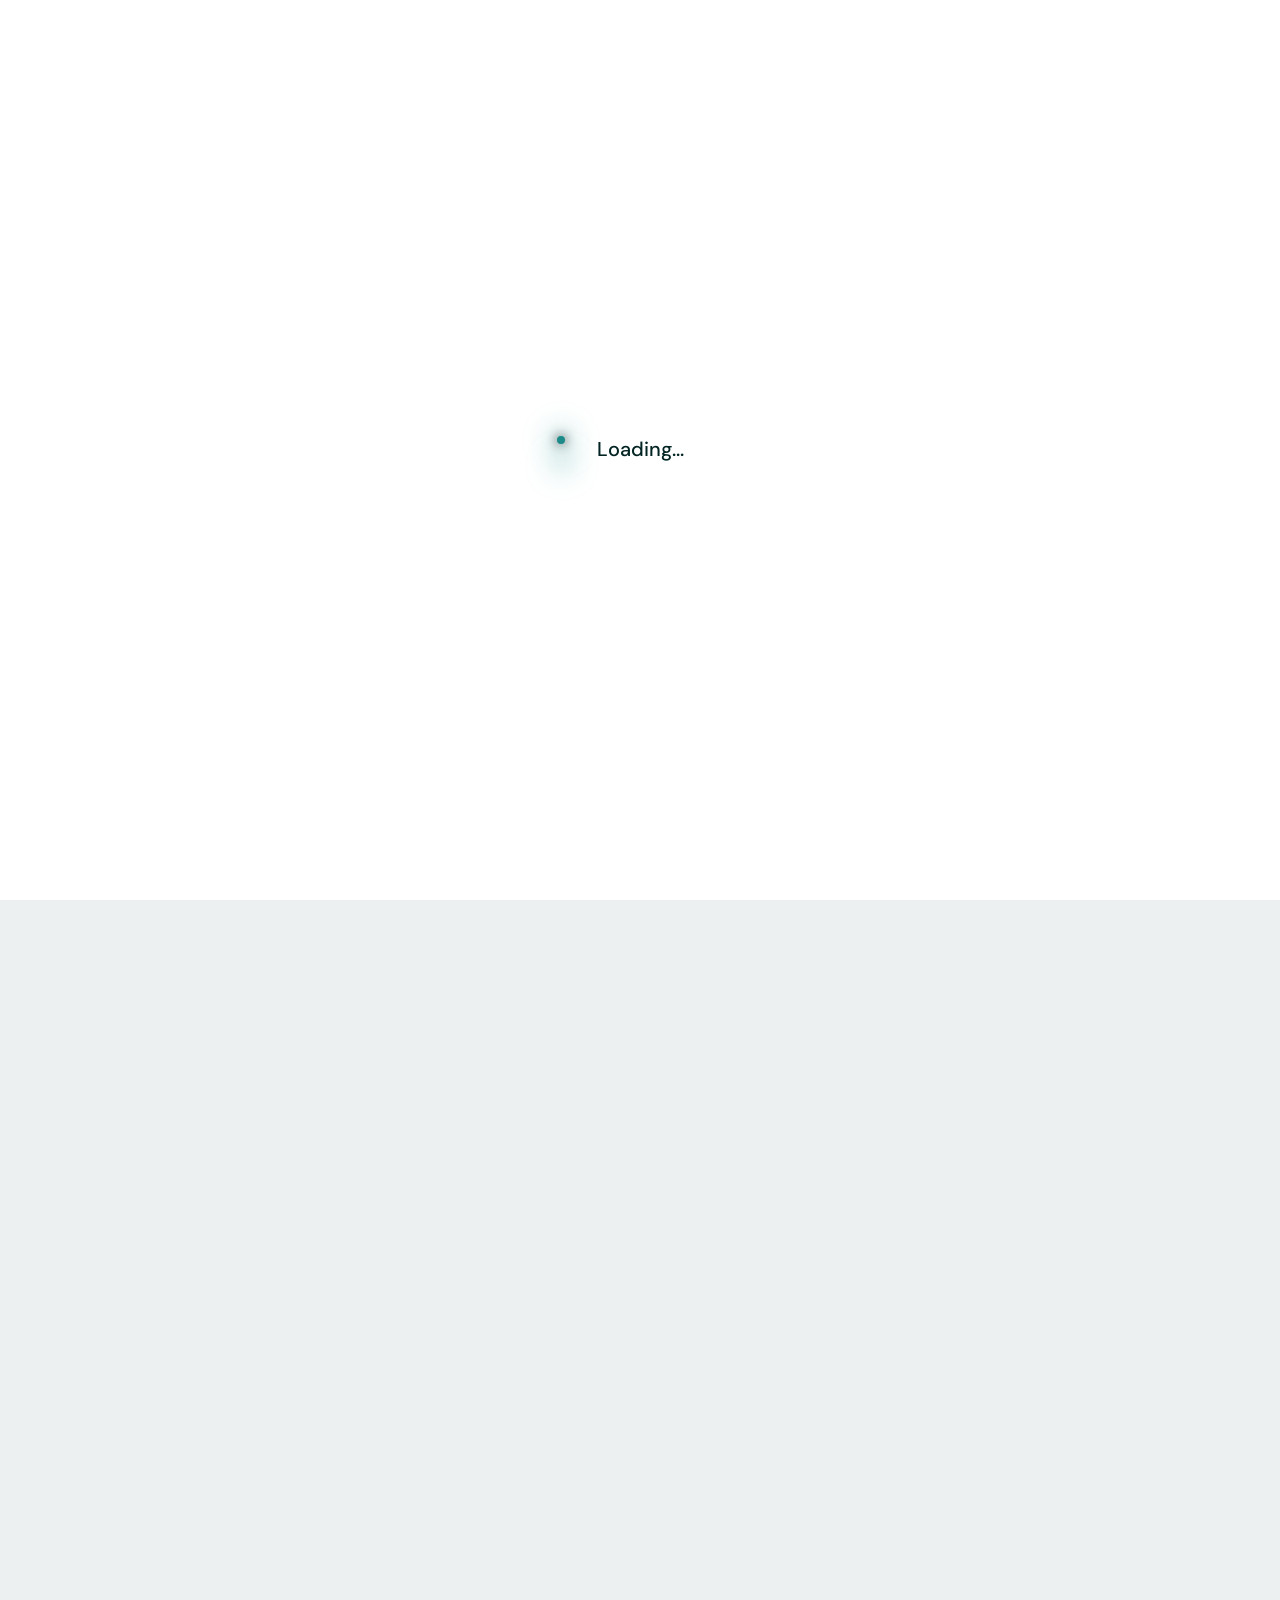
<file: news.html>
<!DOCTYPE html>
<html lang="en">
    <!--<< Header Area >>-->
    <head>
       <!-- ========== Meta Tags ========== -->
        <meta charset="UTF-8">
        <meta http-equiv="X-UA-Compatible" content="IE=edge">
        <meta name="viewport" content="width=device-width, initial-scale=1">
        <meta name="author" content="wowtheme7">
        <meta name="description" content="JOLIDO
Business Solutions and Services Nig Ltd">
        <!-- ======== Page title ============ -->
        <title>JOLIDO
Business Solutions and Services Nig Ltd</title>
        <!--<< Favcion >>-->
        <link rel="shortcut icon" href="assets/img/favicon.svg">
        <!--<< Bootstrap min.css >>-->
        <link rel="stylesheet" href="assets/css/bootstrap.min.css">
        <!--<< All Min Css >>-->
        <link rel="stylesheet" href="assets/css/all.min.css">
        <!--<< Animate.css >>-->
        <link rel="stylesheet" href="assets/css/animate.css">
        <!--<< Magnific Popup.css >>-->
        <link rel="stylesheet" href="assets/css/magnific-popup.css">
        <!--<< MeanMenu.css >>-->
        <link rel="stylesheet" href="assets/css/meanmenu.css">
        <!--<< Swiper Bundle.css >>-->
        <link rel="stylesheet" href="assets/css/swiper-bundle.min.css">
        <!--<< Nice Select.css >>-->
        <link rel="stylesheet" href="assets/css/nice-select.css">
        <!--<< Main.css >>-->
        <link rel="stylesheet" href="assets/css/main.css">
                            
    </head>
    <body class="body-bg-1">

        <!-- Back To Top Start -->
        <div class="preloader is-loading">
            <div class="preloader-inner">
                <div class="preloader-ball-wrap">
                    <div class="preloader-ball-inner-wrap">
                        <div class="preloader-ball-inner">
                            <div class="preloader-ball"></div>
                        </div>
                        <div class="preloader-ball-shadow"></div>
                    </div>
                    <div id="weave-anim" class="preloader-text">Loading...</div>
                </div>
            </div>
            <div class="preloader-overlay"></div>
        </div>

         <!-- Back To Top Start -->
        <button id="back-top" class="back-to-top">
            <i class="fa-regular fa-arrow-up"></i>
        </button>

        <!-- GT MouseCursor Start -->
        <div class="mouseCursor cursor-outer"></div>
        <div class="mouseCursor cursor-inner"></div>

        <!-- Offcanvas Area Start -->
        <div class="fix-area">
            <div class="offcanvas__info">
                <div class="offcanvas__wrapper">
                    <div class="offcanvas__content">
                        <div class="offcanvas__top d-flex justify-content-between align-items-center">
                            <div class="offcanvas__logo">
                                <a href="index.html">
                                    <img src="assets/img/logo/white-logo.svg" alt="logo-img">
                                </a>
                            </div>
                            <div class="offcanvas__close">
                                <button>
                                    <i class="fa-thin fa-times"></i>
                                </button>
                            </div>
                        </div>
                        <p class="text d-none d-xl-block">
                            Developing personalized charity journeys to increase donor satisfaction strengthen community trust and expand our humanitarian by global philanthropic.
                        </p>
                        <div class="mobile-menu fix"></div>
                        <div class="off-contact-info">
                            <span class="info-title">Contact Info</span>
                            <div class="contact-details">
                                <span class="sub-info">Phone</span>
                                <p>
                                    <a href="tel:+2085550112">+208-555-0112</a>
                                </p>
                            </div>
                            <div class="contact-details">
                                <span class="sub-info">Email</span>
                                <p>
                                    <a href="mailto:Jolido@gmail.com">Jolido@gmail.com</a>
                                </p>
                            </div>
                            <div class="contact-details">
                                <span class="sub-info">Location</span>
                                <p>
                                    Elgin St. Celina, NY 10299
                                </p>
                            </div>
                        </div>
                    </div>
                    <div class="social-icon-list">
                            <span class="follow-title">
                                Follow us:
                            </span>
                            <div class="social-icon d-flex align-items-center">
                                <a href="#"><i class="fab fa-facebook-f"></i></a>
                                <a href="#"><i class="fab fa-twitter"></i></a>
                                <a href="#"><i class="fab fa-vimeo-v"></i></a>
                                <a href="#"><i class="fab fa-pinterest-p"></i></a>
                            </div>
                            
                        </div>
                </div>
            </div>
        </div>
        <div class="offcanvas__overlay"></div>

        <!-- Header Section Start -->
        <header id="header-sticky" class="header-1">
            <div class="container">
                <div class="mega-menu-wrapper">
                    <div class="header-main">
                        <a href="index.html" class="logo">
                            <img src="assets/img/logo/white-logo.svg" alt="img">
                        </a>
                        <div class="header-right d-flex justify-content-end align-items-center">
                            <div class="mean__menu-wrapper">
                            <div class="main-menu">
                               <nav id="mobile-menu">
    <ul>
        <li><a href="index.html">Home</a></li>
        <li><a href="about.html">About Us</a></li>
        <li class="has-dropdown">
            <a href="service.html">Our Services <i class="fa-solid fa-chevron-down"></i></a>
            <ul class="submenu">
                <li><a href="service-details.html">Import & Export</a></li>
                <li><a href="service-details.html">Business Solutions</a></li>
                <li><a href="service-details.html">Oil & Gas</a></li>
                <li><a href="service-details.html">Manufacturing & Distribution</a></li>
                <li><a href="service-details.html">Agriculture</a></li>
                <li><a href="service-details.html">Additional Services</a></li>
            </ul>
        </li>
        <li><a href="faq.html">Why Jolido?</a></li>
        <li><a href="team.html">Our Team</a></li>
    </ul>
</nav>
                            </div>
                        </div>
                            <a href="#" class="main-header__search search-toggler">
                                <i class="fa-regular fa-magnifying-glass"></i>
                            </a>
                            <a href="contact.html" class="theme-btn header-bg">Get Started <i class="fa-solid fa-arrow-up-right"></i></a>
                            <div class="header__hamburger my-auto">
                                <div class="sidebar__toggle">
                                    <span></span>
                                    <span></span>
                                    <span></span>
                                </div>
                            </div>
                        </div>
                    </div>
                </div>
            </div>
        </header>

        <!-- Search Start -->
        <div class="search-popup">
            <div class="search-popup__overlay search-toggler"></div>
            <div class="search-popup__content">
                <form role="search" method="get" class="search-popup__form" action="#">
                    <input type="text" id="search" name="search" placeholder="Search Here...">
                    <button type="submit" aria-label="search submit" class="search-btn">
                        <span><i class="fa-regular fa-magnifying-glass"></i></span>
                    </button>
                </form>
            </div>
        </div>


        <div id="smooth-wrapper">
            <div id="smooth-content">

                <!-- Breadcrumb Section Start -->
                <section class="breadcrumb-wrapper bg-cover fix" style="background-image: url(assets/img/inner/breadcroumb-img.jpg);">
                    <div class="container">
                        <div class="page-heading">
                            <ul class="breadcrumb-list wow fadeInUp">
                                <li> <i class="fa-solid fa-house"></i><a href="index.html">Home</a></li>
                                <li><i class="fa-solid fa-chevron-right"></i></li>
                                <li>Blog Standard</li>
                            </ul>
                            <h1 class="breadcrumb-title split-title">Blog Standard</h1>
                        </div>
                    </div>
                </section>

                <!-- News-standard Section Start -->
            <section class="news-standard-section section-padding">
                <div class="container">
                    <div class="news-standard-wrapper">
                        <div class="row g-4">
                            <div class="col-12 col-lg-8">
                                <div class="news-standard-items">
                                    <div class="news-card-items-4">
                                        <div class="news-image">
                                            <img src="assets/img/inner/blog-post-1.jpg" alt="img">
                                        </div>
                                        <div class="news-content">
                                        <ul class="date-list">
                                            <li>
                                                <i class="fa-solid fa-calendar-days"></i>
                                                11 March 2025
                                            </li>
                                            <li>
                                                <i class="fa-solid fa-comments"></i>
                                                19 Comments
                                            </li>
                                        </ul>
                                        <h2>
                                            <a href="news-details.html">
                                            The Role of Data in Modern Marketing Campaign
                                            </a>
                                        </h2>
                                        <p>
                                            Financial journey with expertise, integrity and a approach. Duis aute irure dolor in reprehenderit in voluptate velit esse cillum dolore eu fugiat nulla...
                                        </p>
                                        <a href="news-details.html" class="theme-btn">
                                            <span class="btn-arrow-left"> <i class="fa-solid fa-arrow-up-right"></i> </span>
                                            <span class="btn-title">Read More</span>
                                            <span class="btn-arrow-right"> <i class="fa-solid fa-arrow-up-right"></i> </span>
                                        </a>
                                        </div>
                                    </div>
                                    <div class="news-card-items-4">
                                        <div class="news-image">
                                            <img src="assets/img/inner/blog-post-2.jpg" alt="img">
                                        </div>
                                        <div class="news-content">
                                        <ul class="date-list">
                                            <li>
                                                <i class="fa-solid fa-calendar-days"></i>
                                                11 March 2025
                                            </li>
                                            <li>
                                                <i class="fa-solid fa-comments"></i>
                                                19 Comments
                                            </li>
                                        </ul>
                                        <h2>
                                            <a href="news-details.html">
                                            5 Proven Strategies to Boost Brand Awareness
                                            </a>
                                        </h2>
                                        <p>
                                            Financial journey with expertise, integrity and a approach. Duis aute irure dolor in reprehenderit in voluptate velit esse cillum dolore eu fugiat nulla...
                                        </p>
                                        <a href="news-details.html" class="theme-btn">
                                            <span class="btn-arrow-left"> <i class="fa-solid fa-arrow-up-right"></i> </span>
                                            <span class="btn-title">Read More</span>
                                            <span class="btn-arrow-right"> <i class="fa-solid fa-arrow-up-right"></i> </span>
                                        </a>
                                        </div>
                                    </div>
                                    <div class="news-card-items-4">
                                        <div class="news-image">
                                            <img src="assets/img/inner/blog-post-3.jpg" alt="img">
                                        </div>
                                        <div class="news-content">
                                        <ul class="date-list">
                                            <li>
                                                <i class="fa-solid fa-calendar-days"></i>
                                                11 March 2025
                                            </li>
                                            <li>
                                                <i class="fa-solid fa-comments"></i>
                                                19 Comments
                                            </li>
                                        </ul>
                                        <h2>
                                            <a href="news-details.html">
                                            Harnessing Digital Transform for a Businesses
                                            </a>
                                        </h2>
                                        <p>
                                            Financial journey with expertise, integrity and a approach. Duis aute irure dolor in reprehenderit in voluptate velit esse cillum dolore eu fugiat nulla...
                                        </p>
                                           <a href="news-details.html" class="theme-btn">
                                            <span class="btn-arrow-left"> <i class="fa-solid fa-arrow-up-right"></i> </span>
                                            <span class="btn-title">Read More</span>
                                            <span class="btn-arrow-right"> <i class="fa-solid fa-arrow-up-right"></i> </span>
                                        </a>
                                        </div>
                                    </div>
                                    <div class="news-card-items-4 mb-0">
                                        <div class="news-image">
                                            <img src="assets/img/inner/blog-post-4.jpg" alt="img">
                                        </div>
                                        <div class="news-content">
                                        <ul class="date-list">
                                            <li>
                                                <i class="fa-solid fa-calendar-days"></i>
                                                11 March 2025
                                            </li>
                                            <li>
                                                <i class="fa-solid fa-comments"></i>
                                                19 Comments
                                            </li>
                                        </ul>
                                        <h2>
                                            <a href="news-details.html">
                                            Despite the benefits of variety & opportunities
                                            </a>
                                        </h2>
                                        <p>
                                            Financial journey with expertise, integrity and a approach. Duis aute irure dolor in reprehenderit in voluptate velit esse cillum dolore eu fugiat nulla...
                                        </p>
                                        <a href="news-details.html" class="theme-btn">
                                            <span class="btn-arrow-left"> <i class="fa-solid fa-arrow-up-right"></i> </span>
                                            <span class="btn-title">Read More</span>
                                            <span class="btn-arrow-right"> <i class="fa-solid fa-arrow-up-right"></i> </span>
                                        </a>
                                        </div>
                                    </div>
                                    <div class="page-nav-wrap text-center">
                                        <ul>
                                            <li><a class="page-numbers" href="#">01</a></li>
                                            <li><a class="page-numbers" href="#">02</a></li>
                                            <li><a class="page-numbers" href="#">03</a></li>
                                            <li class="active"><a class="page-numbers" href="#">next</a></li>
                                        </ul>
                                    </div>
                                </div>
                            </div>
                            <div class="col-lg-4 col-12">
                                <div class="main-sideber sticky-style">
                                    <div class="single-sideber-widget">
                                        <div class="widget-title">
                                            <h3>Search</h3>
                                        </div>
                                        <div class="search-widget">
                                            <form action="#">
                                                <input type="text" placeholder="Search here">
                                                <button type="submit"><i class="fa-solid fa-magnifying-glass"></i></button>
                                            </form>
                                        </div>
                                    </div>
                                    <div class="single-sideber-widget">
                                        <div class="widget-title">
                                            <h3>All Categories</h3>
                                        </div>
                                        <ul class="category-list">
                                            <li><a href="news-details.html">Branding  </a><span>(08)</span></li>
                                            <li><a href="news-details.html">Business </a><span>(02)</span></li>
                                            <li><a href="news-details.html">Consulting </a><span>(10)</span></li>
                                            <li><a href="news-details.html">Innovations  </a><span>(15)</span></li>
                                            <li><a href="news-details.html">Managements </a><span>(12)</span></li>
                                            <li><a href="news-details.html">SEO Marketing  </a><span>(07)</span></li>
                                        </ul>
                                    </div>
                                    <div class="single-sideber-widget">
                                        <div class="widget-title">
                                            <h3>Popular Articles</h3>
                                        </div>
                                        <div class="recent-post-area">
                                            <div class="recent-items">
                                                <div class="recent-thumb">
                                                    <img src="assets/img/inner/post-01.jpg" alt="img">
                                                </div>
                                                <div class="recent-content">
                                                    <h4>
                                                        <a href="news-details.html">
                                                        More effective schedules in remote work
                                                        </a>
                                                    </h4>
                                                    <ul>
                                                        <li>
                                                            March 26, 2025
                                                        </li>
                                                    </ul>
                                                </div>
                                            </div>
                                            <div class="recent-items">
                                                <div class="recent-thumb">
                                                    <img src="assets/img/inner/post-02.jpg" alt="img">
                                                </div>
                                                <div class="recent-content">
                                                    <h4>
                                                        <a href="news-details.html">
                                                        It Really Have Good Feeling When You Enjoy 
                                                        </a>
                                                    </h4>
                                                    <ul>
                                                        <li>
                                                            March 26, 2025
                                                        </li>
                                                    </ul>
                                                </div>
                                            </div>
                                            <div class="recent-items">
                                                <div class="recent-thumb">
                                                <img src="assets/img/inner/post-03.jpg" alt="img">
                                                </div>
                                                <div class="recent-content">
                                                    <h4>
                                                        <a href="news-details.html">
                                                            Best Dressed Girl in Fashion Industry in 2021
                                                        </a>
                                                    </h4>
                                                    <ul>
                                                        <li>
                                                            March 26, 2025
                                                        </li>
                                                    </ul>
                                                </div>
                                            </div>
                                        </div>
                                    </div>
                                    <div class="single-sideber-widget mb-0">
                                        <div class="widget-title">
                                            <h3>Categories</h3>
                                        </div>
                                        <div class="tagcloud">
                                            <a href="news-details.html">#Marketing</a>     
                                            <a href="news-details.html">#Business</a>
                                            <a href="news-details.html">#Lifestyle</a>
                                            <a href="news-details.html">#Education</a>
                                            <a href="news-details.html">#Travel</a>
                                            <a href="news-details.html">#Trending</a>
                                            <a href="news-details.html">#IT</a>
                                            <a href="news-details.html">#Security</a>
                                        </div>
                                    </div>
                                </div>
                            </div>
                        </div>
                    </div>
                </div>
            </section>

                <!-- Marquee Section Start -->
                <div class="marquee-section">
                    <div class="marquee">
                        <div class="marquee-group">
                            <div class="marquee-thumb">
                                <div class="thumb">
                                    <img src="assets/img/home-1/marquee-img-1.jpg" alt="img">
                                </div>
                                <span class="text">Get Consultant</span>
                            </div>
                                <div class="marquee-thumb">
                                <div class="thumb">
                                    <img src="assets/img/home-1/marquee-img-2.jpg" alt="img">
                                </div>
                                <span class="text">Get Consultant</span>
                            </div>
                                <div class="marquee-thumb">
                                <div class="thumb">
                                    <img src="assets/img/home-1/marquee-img-1.jpg" alt="img">
                                </div>
                                <span class="text">Get Consultant</span>
                            </div>
                                <div class="marquee-thumb">
                                <div class="thumb">
                                    <img src="assets/img/home-1/marquee-img-2.jpg" alt="img">
                                </div>
                                <span class="text">Get Consultant</span>
                            </div>
                        </div>
                            <div class="marquee-group">
                            <div class="marquee-thumb">
                                <div class="thumb">
                                    <img src="assets/img/home-1/marquee-img-1.jpg" alt="img">
                                </div>
                                <span class="text">Get Consultant</span>
                            </div>
                                <div class="marquee-thumb">
                                <div class="thumb">
                                    <img src="assets/img/home-1/marquee-img-2.jpg" alt="img">
                                </div>
                                <span class="text">Get Consultant</span>
                            </div>
                                <div class="marquee-thumb">
                                <div class="thumb">
                                    <img src="assets/img/home-1/marquee-img-1.jpg" alt="img">
                                </div>
                                <span class="text">Get Consultant</span>
                            </div>
                                <div class="marquee-thumb">
                                <div class="thumb">
                                    <img src="assets/img/home-1/marquee-img-2.jpg" alt="img">
                                </div>
                                <span class="text">Get Consultant</span>
                            </div>
                        </div>
                            <div class="marquee-group">
                            <div class="marquee-thumb">
                                <div class="thumb">
                                    <img src="assets/img/home-1/marquee-img-1.jpg" alt="img">
                                </div>
                                <span class="text">Get Consultant</span>
                            </div>
                                <div class="marquee-thumb">
                                <div class="thumb">
                                    <img src="assets/img/home-1/marquee-img-2.jpg" alt="img">
                                </div>
                                <span class="text">Get Consultant</span>
                            </div>
                                <div class="marquee-thumb">
                                <div class="thumb">
                                    <img src="assets/img/home-1/marquee-img-1.jpg" alt="img">
                                </div>
                                <span class="text">Get Consultant</span>
                            </div>
                                <div class="marquee-thumb">
                                <div class="thumb">
                                    <img src="assets/img/home-1/marquee-img-2.jpg" alt="img">
                                </div>
                                <span class="text">Get Consultant</span>
                            </div>
                        </div>
                            <div class="marquee-group">
                            <div class="marquee-thumb">
                                <div class="thumb">
                                    <img src="assets/img/home-1/marquee-img-1.jpg" alt="img">
                                </div>
                                <span class="text">Get Consultant</span>
                            </div>
                                <div class="marquee-thumb">
                                <div class="thumb">
                                    <img src="assets/img/home-1/marquee-img-2.jpg" alt="img">
                                </div>
                                <span class="text">Get Consultant</span>
                            </div>
                                <div class="marquee-thumb">
                                <div class="thumb">
                                    <img src="assets/img/home-1/marquee-img-1.jpg" alt="img">
                                </div>
                                <span class="text">Get Consultant</span>
                            </div>
                                <div class="marquee-thumb">
                                <div class="thumb">
                                    <img src="assets/img/home-1/marquee-img-2.jpg" alt="img">
                                </div>
                                <span class="text">Get Consultant</span>
                            </div>
                        </div>
                    </div>
                </div>

                <!-- Footer Section Start -->
                <footer class="footer-section-3 fix">
                    <div class="shape-1">
                        <img src="assets/img/home-3/footer-shape-1.png" alt="img">
                    </div>
                    <div class="shape-2">
                        <img src="assets/img/home-3/footer-shape-2.png" alt="img">
                    </div>
                    <div class="shape-3">
                        <img src="assets/img/home-3/footer-shape-3.png" alt="img">
                    </div>
                    <div class="container">
                        <div class="footer-widget-wrapper-3">
                            <div class="row justify-content-between">
                                <div class="col-xl-4 col-lg-5 col-md-7  wow fadeInUp" data-wow-delay=".2s">
                                    <div class="footer-widget-items">
                                        <div class="widget-head">
                                            <a href="index.html">
                                                <img src="assets/img/logo/black-logo.svg" alt="img">
                                            </a>
                                        </div>
                                        <div class="footer-content">
                                            <p>
                                                Through a combination of data-driven insights and innovative approaches, work closely with you to develop
                                            </p>
                                            <div class="award-icon d-flex align-items-center">
                                                <div class="icon">
                                                    <img src="assets/img/home-3/footer-icon-01.png" alt="img">
                                                </div>
                                                <div class="icon">
                                                    <img src="assets/img/home-3/footer-icon-02.png" alt="img">
                                                </div>
                                                <div class="icon">
                                                    <img src="assets/img/home-3/footer-icon-03.png" alt="img">
                                                </div>
                                            </div>
                                        </div>
                                    </div>
                                </div>
                                <div class="col-xl-2 col-lg-3 col-md-5 col-sm-6 wow fadeInUp" data-wow-delay=".4s">
                                    <div class="footer-widget-items">
                                        <div class="widget-head">
                                            <h3>
                                                Useful Link
                                            </h3>
                                        </div>
                                        <ul class="list-area">
                                            <li>
                                                <a href="about.html">
                                                    <i class="fa-regular fa-chevrons-right"></i> About Company
                                                </a>
                                            </li>
                                            <li>
                                                <a href="team.html">
                                                    <i class="fa-regular fa-chevrons-right"></i> Meet Member
                                                </a>
                                            </li>
                                            <li>
                                                <a href="contact.html">
                                                    <i class="fa-regular fa-chevrons-right"></i> Contact Us
                                                </a>
                                            </li>
                                            <li>
                                                <a href="contact.html">
                                                    <i class="fa-regular fa-chevrons-right"></i> 24/7 Support
                                                </a>
                                            </li>
                                            <li>
                                                <a href="faq.html">
                                                    <i class="fa-regular fa-chevrons-right"></i> Our FAQs
                                                </a>
                                            </li>
                                            <li>
                                                <a href="pricing.html">
                                                    <i class="fa-regular fa-chevrons-right"></i> Pricing Plan
                                                </a>
                                            </li>
                                        </ul>
                                    </div>
                                </div>
                                <div class="col-xl-3 col-lg-4 col-md-6 col-sm-6 wow fadeInUp" data-wow-delay=".6s">
                                    <div class="footer-widget-items">
                                        <div class="widget-head">
                                            <h3>
                                                Our Services
                                            </h3>
                                        </div>
                                        <ul class="list-area">
                                            <li>
                                                <a href="service-details.html">
                                                    <i class="fa-regular fa-chevrons-right"></i> Customer Experience
                                                </a>
                                            </li>
                                            <li>
                                                <a href="service-details.html">
                                                    <i class="fa-regular fa-chevrons-right"></i> Training Programs
                                                </a>
                                            </li>
                                            <li>
                                                <a href="service-details.html">
                                                    <i class="fa-regular fa-chevrons-right"></i> Business Strategy
                                                </a>
                                            </li>
                                            <li>
                                                <a href="service-details.html">
                                                    <i class="fa-regular fa-chevrons-right"></i> Training Program
                                                </a>
                                            </li>
                                            <li>
                                                <a href="service-details.html">
                                                    <i class="fa-regular fa-chevrons-right"></i> ESG Consulting
                                                </a>
                                            </li>
                                            <li>
                                                <a href="service-details.html">
                                                    <i class="fa-regular fa-chevrons-right"></i> Development Hub
                                                </a>
                                            </li>
                                        </ul>
                                    </div>
                                </div>
                                <div class="col-xl-3 col-lg-4 col-md-6 wow fadeInUp" data-wow-delay=".8s">
                                    <div class="footer-widget-items">
                                        <div class="footer-form-items">
                                            <h3 class="subscribe-text">
                                                Subscribe to Our Newsletter.
                                            </h3>
                                            <p>Sign up to Jolido’s weekly newsletter to get the latest updates.</p>
                                            <form action="#">
                                                <input type="email" id="email12" placeholder="Enter your email">
                                                <button class="icon-btn" type="submit"><i class="fas fa-paper-plane"></i></button>
                                            </form>
                                            <div class="form-check">
                                                <input class="form-check-input" type="radio" name="exampleRadios" id="exampleRadios2" value="option2">
                                                <label class="form-check-label" for="exampleRadios2">
                                                    Agree to Our <a href="contact.html">Terms & Condition</a>
                                                </label>
                                            </div>
                                            <div class="social-icon">
                                                <a href="javascript:void(0)"><i class="fab fa-facebook-f"></i></a>
                                                <a href="javascript:void(0)"><i class="fab fa-twitter"></i></a>
                                                <a href="javascript:void(0)"><i class="fab fa-vimeo-v"></i></a>
                                                <a href="javascript:void(0)"><i class="fab fa-pinterest-p"></i></a>
                                            </div>
                                        </div>
                                    </div>
                                </div>
                            </div>
                        </div>
                    </div>
                    <div class="footer-bottom-3">
                    <div class="container">
                        <div class="footer-bottom-wrapper-3">
                            <p class="wow fadeInLeft" data-wow-delay=".5s">
                                © 2026 <a href="index.html">Jolido</a>. All Rights Reserved
                            </p>
                            <ul class="footer-menu wow fadeInRight" data-wow-delay=".5s">
                                <li>
                                    <a href="contact.html">
                                    Privacy policy. 
                                    </a>
                                </li>
                                <li>
                                    <a href="contact.html">
                                    Terms of use.         
                                    </a>
                                </li>
                                <li>
                                    <a href="contact.html">
                                Cookies Settings
                                    </a>
                                </li>
                            </ul>
                        </div>
                    </div>
                </div>
                </footer>

            </div>
        </div>

        
        <!--<< All JS Plugins >>-->
        <script src="assets/js/jquery-3.7.1.min.js"></script>
        <!--<< Viewport Js >>-->
        <script src="assets/js/viewport.jquery.js"></script>
        <!--<< Bootstrap Js >>-->
        <script src="assets/js/bootstrap.bundle.min.js"></script>
        <!--<< Gsap Min Js >>-->
        <script src="assets/js/gsap.min.js"></script>
        <!--<< ScrollTrigger Min Js >>-->
        <script src="assets/js/ScrollTrigger.min.js"></script>
        <!--<< ScrollSmoother Min Js >>-->
        <script src="assets/js/ScrollSmoother.min.js"></script>
        <!--<< ScrollToPlugin Min Js >>-->
        <script src="assets/js/ScrollToPlugin.min.js"></script>
        <!--<< SplitText Min Js >>-->
        <script src="assets/js/SplitText.min.js"></script>
        <!--<< TextPlugin Min Js >>-->
        <script src="assets/js/TextPlugin.js"></script>
        <!--<< nice-selec Js >>-->
        <script src="assets/js/jquery.nice-select.min.js"></script>
        <!--<< Waypoints Js >>-->
        <script src="assets/js/jquery.waypoints.js"></script>
        <!--<< Counterup Js >>-->
        <script src="assets/js/jquery.counterup.min.js"></script>
        <!--<< Swiper Slider Js >>-->
        <script src="assets/js/swiper-bundle.min.js"></script>
        <!--<< MeanMenu Js >>-->
        <script src="assets/js/jquery.meanmenu.min.js"></script>
        <!--<< Magnific Popup Js >>-->
        <script src="assets/js/jquery.magnific-popup.min.js"></script>
        <!--<< Wow Animation Js >>-->
        <script src="assets/js/wow.min.js"></script>
        <!--<< Main.js >>-->
        <script src="assets/js/main.js"></script>
    </body>
</html>
</file>
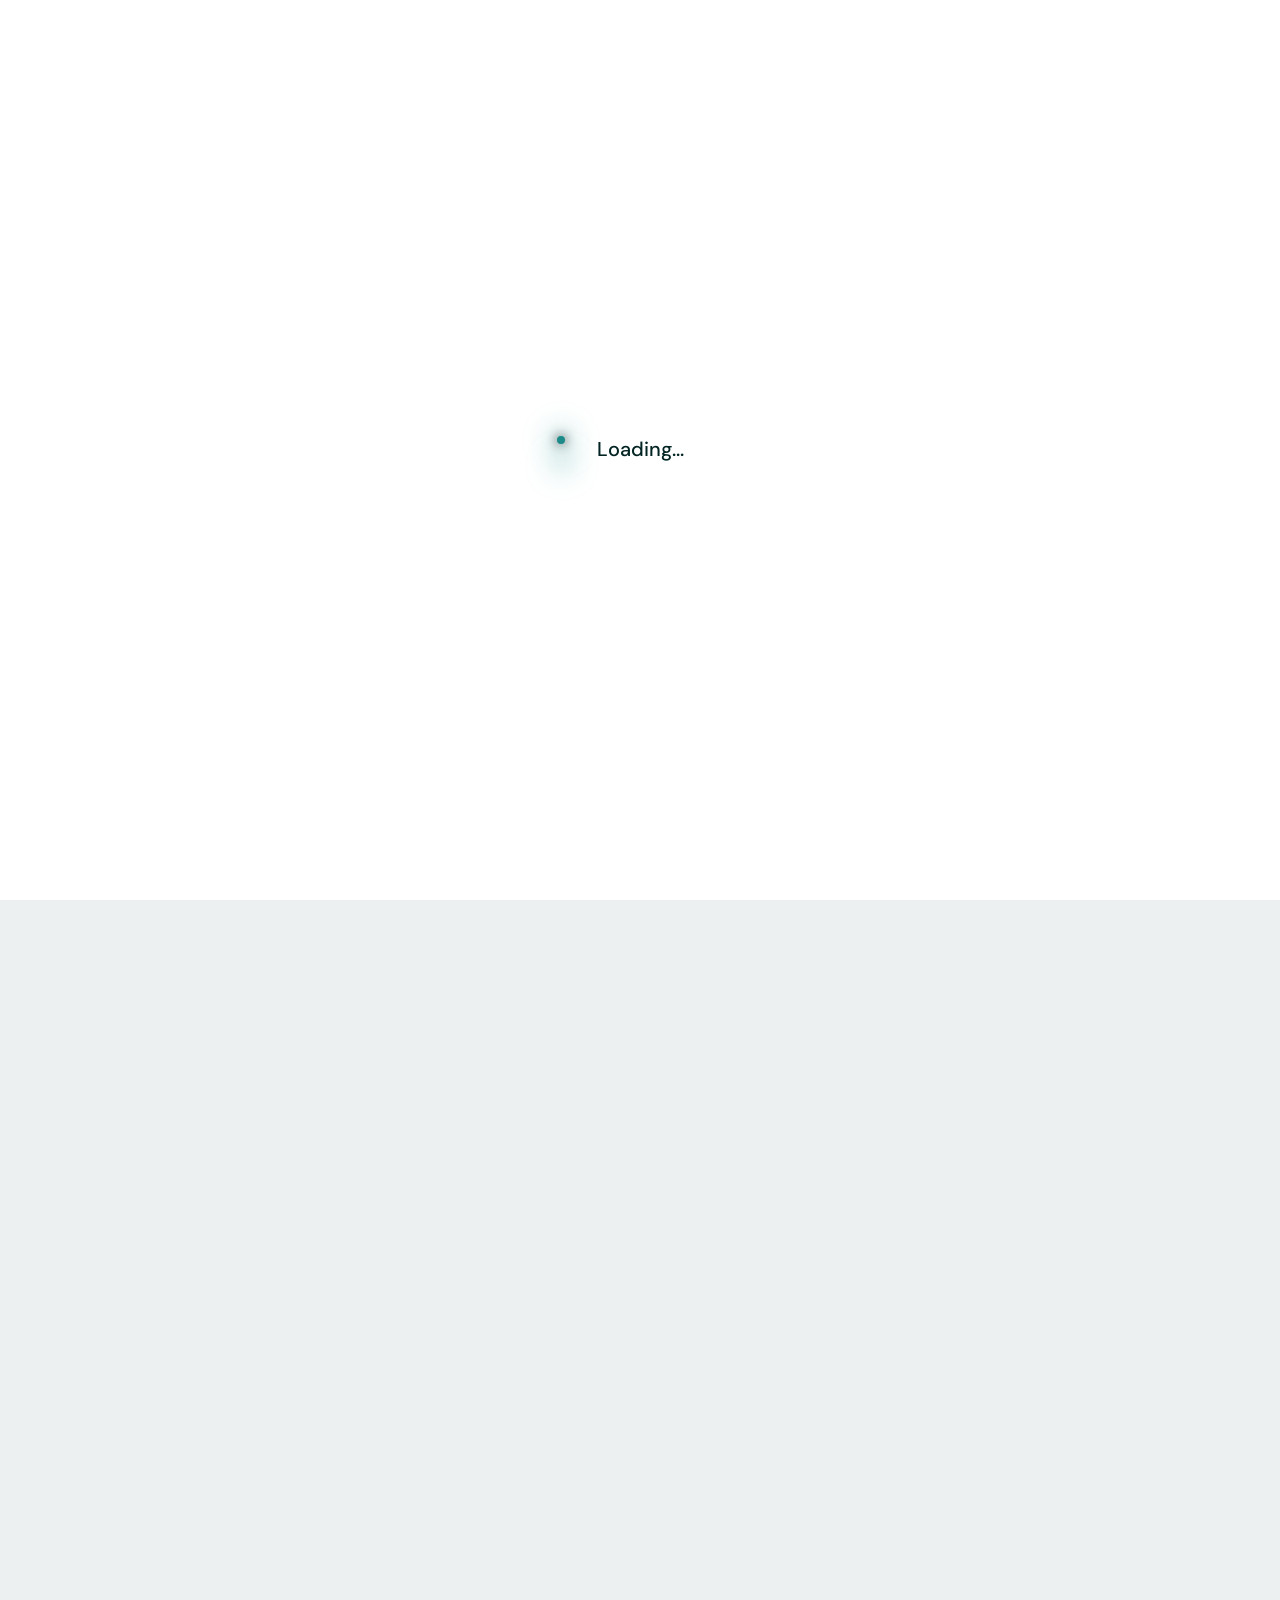
<file: pricing.html>
<!DOCTYPE html>
<html lang="en">
    <!--<< Header Area >>-->
    <head>
       <!-- ========== Meta Tags ========== -->
        <meta charset="UTF-8">
        <meta http-equiv="X-UA-Compatible" content="IE=edge">
        <meta name="viewport" content="width=device-width, initial-scale=1">
        <meta name="author" content="wowtheme7">
        <meta name="description" content="JOLIDO
Business Solutions and Services Nig Ltd">
        <!-- ======== Page title ============ -->
        <title>JOLIDO
Business Solutions and Services Nig Ltd</title>
        <!--<< Favcion >>-->
        <link rel="shortcut icon" href="assets/img/favicon.svg">
        <!--<< Bootstrap min.css >>-->
        <link rel="stylesheet" href="assets/css/bootstrap.min.css">
        <!--<< All Min Css >>-->
        <link rel="stylesheet" href="assets/css/all.min.css">
        <!--<< Animate.css >>-->
        <link rel="stylesheet" href="assets/css/animate.css">
        <!--<< Magnific Popup.css >>-->
        <link rel="stylesheet" href="assets/css/magnific-popup.css">
        <!--<< MeanMenu.css >>-->
        <link rel="stylesheet" href="assets/css/meanmenu.css">
        <!--<< Swiper Bundle.css >>-->
        <link rel="stylesheet" href="assets/css/swiper-bundle.min.css">
        <!--<< Nice Select.css >>-->
        <link rel="stylesheet" href="assets/css/nice-select.css">
        <!--<< Main.css >>-->
        <link rel="stylesheet" href="assets/css/main.css">
                            
    </head>
    <body class="body-bg-1">

        <!-- Back To Top Start -->
        <div class="preloader is-loading">
            <div class="preloader-inner">
                <div class="preloader-ball-wrap">
                    <div class="preloader-ball-inner-wrap">
                        <div class="preloader-ball-inner">
                            <div class="preloader-ball"></div>
                        </div>
                        <div class="preloader-ball-shadow"></div>
                    </div>
                    <div id="weave-anim" class="preloader-text">Loading...</div>
                </div>
            </div>
            <div class="preloader-overlay"></div>
        </div>

         <!-- Back To Top Start -->
        <button id="back-top" class="back-to-top">
            <i class="fa-regular fa-arrow-up"></i>
        </button>

        <!-- GT MouseCursor Start -->
        <div class="mouseCursor cursor-outer"></div>
        <div class="mouseCursor cursor-inner"></div>

        <!-- Offcanvas Area Start -->
        <div class="fix-area">
            <div class="offcanvas__info">
                <div class="offcanvas__wrapper">
                    <div class="offcanvas__content">
                        <div class="offcanvas__top d-flex justify-content-between align-items-center">
                            <div class="offcanvas__logo">
                                <a href="index.html">
                                    <img src="assets/img/logo/white-logo.svg" alt="logo-img">
                                </a>
                            </div>
                            <div class="offcanvas__close">
                                <button>
                                    <i class="fa-thin fa-times"></i>
                                </button>
                            </div>
                        </div>
                        <p class="text d-none d-xl-block">
                            Developing personalized charity journeys to increase donor satisfaction strengthen community trust and expand our humanitarian by global philanthropic.
                        </p>
                        <div class="mobile-menu fix"></div>
                        <div class="off-contact-info">
                            <span class="info-title">Contact Info</span>
                            <div class="contact-details">
                                <span class="sub-info">Phone</span>
                                <p>
                                    <a href="tel:+2085550112">+208-555-0112</a>
                                </p>
                            </div>
                            <div class="contact-details">
                                <span class="sub-info">Email</span>
                                <p>
                                    <a href="mailto:Jolido@gmail.com">Jolido@gmail.com</a>
                                </p>
                            </div>
                            <div class="contact-details">
                                <span class="sub-info">Location</span>
                                <p>
                                    Elgin St. Celina, NY 10299
                                </p>
                            </div>
                        </div>
                    </div>
                    <div class="social-icon-list">
                            <span class="follow-title">
                                Follow us:
                            </span>
                            <div class="social-icon d-flex align-items-center">
                                <a href="#"><i class="fab fa-facebook-f"></i></a>
                                <a href="#"><i class="fab fa-twitter"></i></a>
                                <a href="#"><i class="fab fa-vimeo-v"></i></a>
                                <a href="#"><i class="fab fa-pinterest-p"></i></a>
                            </div>
                            
                        </div>
                </div>
            </div>
        </div>
        <div class="offcanvas__overlay"></div>

        <!-- Header Section Start -->
        <header id="header-sticky" class="header-1">
            <div class="container">
                <div class="mega-menu-wrapper">
                    <div class="header-main">
                        <a href="index.html" class="logo">
                            <img src="assets/img/logo/white-logo.svg" alt="img">
                        </a>
                        <div class="header-right d-flex justify-content-end align-items-center">
                            <div class="mean__menu-wrapper">
                            <div class="main-menu">
                               <nav id="mobile-menu">
    <ul>
        <li><a href="index.html">Home</a></li>
        <li><a href="about.html">About Us</a></li>
        <li class="has-dropdown">
            <a href="service.html">Our Services <i class="fa-solid fa-chevron-down"></i></a>
            <ul class="submenu">
                <li><a href="service-details.html">Import & Export</a></li>
                <li><a href="service-details.html">Business Solutions</a></li>
                <li><a href="service-details.html">Oil & Gas</a></li>
                <li><a href="service-details.html">Manufacturing & Distribution</a></li>
                <li><a href="service-details.html">Agriculture</a></li>
                <li><a href="service-details.html">Additional Services</a></li>
            </ul>
        </li>
        <li><a href="faq.html">Why Jolido?</a></li>
        <li><a href="team.html">Our Team</a></li>
    </ul>
</nav>
                            </div>
                        </div>
                            <a href="#" class="main-header__search search-toggler">
                                <i class="fa-regular fa-magnifying-glass"></i>
                            </a>
                            <a href="contact.html" class="theme-btn header-bg">Get Started <i class="fa-solid fa-arrow-up-right"></i></a>
                            <div class="header__hamburger my-auto">
                                <div class="sidebar__toggle">
                                    <span></span>
                                    <span></span>
                                    <span></span>
                                </div>
                            </div>
                        </div>
                    </div>
                </div>
            </div>
        </header>

        <!-- Search Start -->
        <div class="search-popup">
            <div class="search-popup__overlay search-toggler"></div>
            <div class="search-popup__content">
                <form role="search" method="get" class="search-popup__form" action="#">
                    <input type="text" id="search" name="search" placeholder="Search Here...">
                    <button type="submit" aria-label="search submit" class="search-btn">
                        <span><i class="fa-regular fa-magnifying-glass"></i></span>
                    </button>
                </form>
            </div>
        </div>


        <div id="smooth-wrapper">
            <div id="smooth-content">

                <!-- Breadcrumb Section Start -->
                <section class="breadcrumb-wrapper bg-cover fix" style="background-image: url(assets/img/inner/breadcroumb-img.jpg);">
                    <div class="container">
                        <div class="page-heading">
                            <ul class="breadcrumb-list wow fadeInUp">
                                <li> <i class="fa-solid fa-house"></i><a href="index.html">Home</a></li>
                                <li><i class="fa-solid fa-chevron-right"></i></li>
                                <li>Pricing Plan</li>
                            </ul>
                            <h1 class="breadcrumb-title split-title">Pricing Plan</h1>
                        </div>
                    </div>
                </section>

                <!-- Pricing Section Start -->
            <section class="pricing-section-2 section-padding fix">
                <div class="shape-1">
                    <img src="assets/img/home-2/pricing-shape.png" alt="img">
                </div>
                <div class="container">
                    <div class="section-title text-center">
                        <span class="sub-title sub-title tz-sub-tilte tz-sub-anim tx-subTitle justify-content-center"><img src="assets/img/sub-title-1.svg" alt="img">Build Your Industries</span>
                        <h2 class="split-title">Suitable Pricing Plans for all <br> Customers and Owner</h2>
                        <p class="mt-3 wow fadeInUp" data-wow-delay=".2s">
                            Collaboratively disintermediate move to impacter compellingly <br> web architectures without installed
                        </p>
                    </div>
                    <div class="row">
                        <div class="col-xl-4 col-lg-6 col-md-6 wow fadeInUp" data-wow-delay=".3s">
                            <div class="pricing-box-items">
                                <div class="pricing-head">
                                    <h2>$274</h2>
                                    <sup>/ per month</sup>
                                </div>
                                <div class="pricing-content">
                                    <span>Normal Package</span>
                                    <h3>Basic Plan</h3>
                                    <div class="line"></div>
                                    <p>Startup consulting helps entrepreneurs launch their businesses.</p>
                                    <ul>
                                        <li>
                                            <img src="assets/img/home-1/icon/check-icon.svg" alt="img">
                                            Business Solution
                                        </li>
                                        <li>
                                            <img src="assets/img/home-1/icon/check-icon.svg" alt="img">
                                            24/7 Consultant Service
                                        </li>
                                        <li>
                                            <img src="assets/img/home-1/icon/check-icon.svg" alt="img">
                                            24/7 Consultant Service
                                        </li>
                                        <li>
                                            <img src="assets/img/home-1/icon/check-icon.svg" alt="img">
                                            Great Customer Support
                                        </li>
                                        <li>
                                            <img src="assets/img/home-1/icon/check-icon.svg" alt="img">
                                            Market Growth Solution
                                        </li>
                                        <li>
                                            <img src="assets/img/home-1/icon/check-icon.svg" alt="img">
                                            24/7 Consultant Service
                                        </li>
                                    </ul>
                                </div>
                                <a href="contact.html" class="pricing-theme-btn">
                                    Buy Standard Plan
                                    <i class="fa-solid fa-arrow-up-right"></i>
                                </a>
                            </div>
                        </div>
                        <div class="col-xl-4 col-lg-6 col-md-6 wow fadeInUp" data-wow-delay=".5s">
                            <div class="pricing-box-items">
                                <div class="pricing-head">
                                    <h2>$474</h2>
                                    <sup>/ per month</sup>
                                </div>
                                <div class="pricing-content">
                                    <span>Standard Maintain</span>
                                    <h3>Standard Plan</h3>
                                    <div class="line"></div>
                                    <p>Startup consulting helps entrepreneurs launch their businesses.</p>
                                    <ul>
                                        <li>
                                            <img src="assets/img/home-1/icon/check-icon.svg" alt="img">
                                            Business Solution
                                        </li>
                                        <li>
                                            <img src="assets/img/home-1/icon/check-icon.svg" alt="img">
                                            24/7 Consultant Service
                                        </li>
                                        <li>
                                            <img src="assets/img/home-1/icon/check-icon.svg" alt="img">
                                            24/7 Consultant Service
                                        </li>
                                        <li>
                                            <img src="assets/img/home-1/icon/check-icon.svg" alt="img">
                                            Great Customer Support
                                        </li>
                                        <li>
                                            <img src="assets/img/home-1/icon/check-icon.svg" alt="img">
                                            Market Growth Solution
                                        </li>
                                        <li>
                                            <img src="assets/img/home-1/icon/check-icon.svg" alt="img">
                                            24/7 Consultant Service
                                        </li>
                                    </ul>
                                </div>
                                <a href="contact.html" class="pricing-theme-btn">
                                    Buy Standard Plan
                                    <i class="fa-solid fa-arrow-up-right"></i>
                                </a>
                            </div>
                        </div>
                        <div class="col-xl-4 col-lg-6 col-md-6 wow fadeInUp" data-wow-delay=".7s">
                            <div class="pricing-box-items">
                                <div class="pricing-head">
                                    <h2>$674</h2>
                                    <sup>/ per month</sup>
                                </div>
                                <div class="pricing-content">
                                    <span>Standard Quality</span>
                                    <h3>Premium Plan</h3>
                                    <div class="line"></div>
                                    <p>Startup consulting helps entrepreneurs launch their businesses.</p>
                                    <ul>
                                        <li>
                                            <img src="assets/img/home-1/icon/check-icon.svg" alt="img">
                                            Business Solution
                                        </li>
                                        <li>
                                            <img src="assets/img/home-1/icon/check-icon.svg" alt="img">
                                            24/7 Consultant Service
                                        </li>
                                        <li>
                                            <img src="assets/img/home-1/icon/check-icon.svg" alt="img">
                                            24/7 Consultant Service
                                        </li>
                                        <li>
                                            <img src="assets/img/home-1/icon/check-icon.svg" alt="img">
                                            Great Customer Support
                                        </li>
                                        <li>
                                            <img src="assets/img/home-1/icon/check-icon.svg" alt="img">
                                            Market Growth Solution
                                        </li>
                                        <li>
                                            <img src="assets/img/home-1/icon/check-icon.svg" alt="img">
                                            24/7 Consultant Service
                                        </li>
                                    </ul>
                                </div>
                                <a href="contact.html" class="pricing-theme-btn">
                                    Buy Standard Plan
                                    <i class="fa-solid fa-arrow-up-right"></i>
                                </a>
                            </div>
                        </div>
                    </div>
                </div>
            </section>
                
                <!-- Marquee Section Start -->
                <div class="marquee-section">
                    <div class="marquee">
                        <div class="marquee-group">
                            <div class="marquee-thumb">
                                <div class="thumb">
                                    <img src="assets/img/home-1/marquee-img-1.jpg" alt="img">
                                </div>
                                <span class="text">Get Consultant</span>
                            </div>
                                <div class="marquee-thumb">
                                <div class="thumb">
                                    <img src="assets/img/home-1/marquee-img-2.jpg" alt="img">
                                </div>
                                <span class="text">Get Consultant</span>
                            </div>
                                <div class="marquee-thumb">
                                <div class="thumb">
                                    <img src="assets/img/home-1/marquee-img-1.jpg" alt="img">
                                </div>
                                <span class="text">Get Consultant</span>
                            </div>
                                <div class="marquee-thumb">
                                <div class="thumb">
                                    <img src="assets/img/home-1/marquee-img-2.jpg" alt="img">
                                </div>
                                <span class="text">Get Consultant</span>
                            </div>
                        </div>
                            <div class="marquee-group">
                            <div class="marquee-thumb">
                                <div class="thumb">
                                    <img src="assets/img/home-1/marquee-img-1.jpg" alt="img">
                                </div>
                                <span class="text">Get Consultant</span>
                            </div>
                                <div class="marquee-thumb">
                                <div class="thumb">
                                    <img src="assets/img/home-1/marquee-img-2.jpg" alt="img">
                                </div>
                                <span class="text">Get Consultant</span>
                            </div>
                                <div class="marquee-thumb">
                                <div class="thumb">
                                    <img src="assets/img/home-1/marquee-img-1.jpg" alt="img">
                                </div>
                                <span class="text">Get Consultant</span>
                            </div>
                                <div class="marquee-thumb">
                                <div class="thumb">
                                    <img src="assets/img/home-1/marquee-img-2.jpg" alt="img">
                                </div>
                                <span class="text">Get Consultant</span>
                            </div>
                        </div>
                            <div class="marquee-group">
                            <div class="marquee-thumb">
                                <div class="thumb">
                                    <img src="assets/img/home-1/marquee-img-1.jpg" alt="img">
                                </div>
                                <span class="text">Get Consultant</span>
                            </div>
                                <div class="marquee-thumb">
                                <div class="thumb">
                                    <img src="assets/img/home-1/marquee-img-2.jpg" alt="img">
                                </div>
                                <span class="text">Get Consultant</span>
                            </div>
                                <div class="marquee-thumb">
                                <div class="thumb">
                                    <img src="assets/img/home-1/marquee-img-1.jpg" alt="img">
                                </div>
                                <span class="text">Get Consultant</span>
                            </div>
                                <div class="marquee-thumb">
                                <div class="thumb">
                                    <img src="assets/img/home-1/marquee-img-2.jpg" alt="img">
                                </div>
                                <span class="text">Get Consultant</span>
                            </div>
                        </div>
                            <div class="marquee-group">
                            <div class="marquee-thumb">
                                <div class="thumb">
                                    <img src="assets/img/home-1/marquee-img-1.jpg" alt="img">
                                </div>
                                <span class="text">Get Consultant</span>
                            </div>
                                <div class="marquee-thumb">
                                <div class="thumb">
                                    <img src="assets/img/home-1/marquee-img-2.jpg" alt="img">
                                </div>
                                <span class="text">Get Consultant</span>
                            </div>
                                <div class="marquee-thumb">
                                <div class="thumb">
                                    <img src="assets/img/home-1/marquee-img-1.jpg" alt="img">
                                </div>
                                <span class="text">Get Consultant</span>
                            </div>
                                <div class="marquee-thumb">
                                <div class="thumb">
                                    <img src="assets/img/home-1/marquee-img-2.jpg" alt="img">
                                </div>
                                <span class="text">Get Consultant</span>
                            </div>
                        </div>
                    </div>
                </div>

                <!-- Footer Section Start -->
                <footer class="footer-section-3 fix">
                    <div class="shape-1">
                        <img src="assets/img/home-3/footer-shape-1.png" alt="img">
                    </div>
                    <div class="shape-2">
                        <img src="assets/img/home-3/footer-shape-2.png" alt="img">
                    </div>
                    <div class="shape-3">
                        <img src="assets/img/home-3/footer-shape-3.png" alt="img">
                    </div>
                    <div class="container">
                        <div class="footer-widget-wrapper-3">
                            <div class="row justify-content-between">
                                <div class="col-xl-4 col-lg-5 col-md-7  wow fadeInUp" data-wow-delay=".2s">
                                    <div class="footer-widget-items">
                                        <div class="widget-head">
                                            <a href="index.html">
                                                <img src="assets/img/logo/black-logo.svg" alt="img">
                                            </a>
                                        </div>
                                        <div class="footer-content">
                                            <p>
                                                Through a combination of data-driven insights and innovative approaches, work closely with you to develop
                                            </p>
                                            <div class="award-icon d-flex align-items-center">
                                                <div class="icon">
                                                    <img src="assets/img/home-3/footer-icon-01.png" alt="img">
                                                </div>
                                                <div class="icon">
                                                    <img src="assets/img/home-3/footer-icon-02.png" alt="img">
                                                </div>
                                                <div class="icon">
                                                    <img src="assets/img/home-3/footer-icon-03.png" alt="img">
                                                </div>
                                            </div>
                                        </div>
                                    </div>
                                </div>
                                <div class="col-xl-2 col-lg-3 col-md-5 col-sm-6 wow fadeInUp" data-wow-delay=".4s">
                                    <div class="footer-widget-items">
                                        <div class="widget-head">
                                            <h3>
                                                Useful Link
                                            </h3>
                                        </div>
                                        <ul class="list-area">
                                            <li>
                                                <a href="about.html">
                                                    <i class="fa-regular fa-chevrons-right"></i> About Company
                                                </a>
                                            </li>
                                            <li>
                                                <a href="team.html">
                                                    <i class="fa-regular fa-chevrons-right"></i> Meet Member
                                                </a>
                                            </li>
                                            <li>
                                                <a href="contact.html">
                                                    <i class="fa-regular fa-chevrons-right"></i> Contact Us
                                                </a>
                                            </li>
                                            <li>
                                                <a href="contact.html">
                                                    <i class="fa-regular fa-chevrons-right"></i> 24/7 Support
                                                </a>
                                            </li>
                                            <li>
                                                <a href="faq.html">
                                                    <i class="fa-regular fa-chevrons-right"></i> Our FAQs
                                                </a>
                                            </li>
                                            <li>
                                                <a href="pricing.html">
                                                    <i class="fa-regular fa-chevrons-right"></i> Pricing Plan
                                                </a>
                                            </li>
                                        </ul>
                                    </div>
                                </div>
                                <div class="col-xl-3 col-lg-4 col-md-6 col-sm-6 wow fadeInUp" data-wow-delay=".6s">
                                    <div class="footer-widget-items">
                                        <div class="widget-head">
                                            <h3>
                                                Our Services
                                            </h3>
                                        </div>
                                        <ul class="list-area">
                                            <li>
                                                <a href="service-details.html">
                                                    <i class="fa-regular fa-chevrons-right"></i> Customer Experience
                                                </a>
                                            </li>
                                            <li>
                                                <a href="service-details.html">
                                                    <i class="fa-regular fa-chevrons-right"></i> Training Programs
                                                </a>
                                            </li>
                                            <li>
                                                <a href="service-details.html">
                                                    <i class="fa-regular fa-chevrons-right"></i> Business Strategy
                                                </a>
                                            </li>
                                            <li>
                                                <a href="service-details.html">
                                                    <i class="fa-regular fa-chevrons-right"></i> Training Program
                                                </a>
                                            </li>
                                            <li>
                                                <a href="service-details.html">
                                                    <i class="fa-regular fa-chevrons-right"></i> ESG Consulting
                                                </a>
                                            </li>
                                            <li>
                                                <a href="service-details.html">
                                                    <i class="fa-regular fa-chevrons-right"></i> Development Hub
                                                </a>
                                            </li>
                                        </ul>
                                    </div>
                                </div>
                                <div class="col-xl-3 col-lg-4 col-md-6 wow fadeInUp" data-wow-delay=".8s">
                                    <div class="footer-widget-items">
                                        <div class="footer-form-items">
                                            <h3 class="subscribe-text">
                                                Subscribe to Our Newsletter.
                                            </h3>
                                            <p>Sign up to Jolido’s weekly newsletter to get the latest updates.</p>
                                            <form action="#">
                                                <input type="email" id="email12" placeholder="Enter your email">
                                                <button class="icon-btn" type="submit"><i class="fas fa-paper-plane"></i></button>
                                            </form>
                                            <div class="form-check">
                                                <input class="form-check-input" type="radio" name="exampleRadios" id="exampleRadios2" value="option2">
                                                <label class="form-check-label" for="exampleRadios2">
                                                    Agree to Our <a href="contact.html">Terms & Condition</a>
                                                </label>
                                            </div>
                                            <div class="social-icon">
                                                <a href="javascript:void(0)"><i class="fab fa-facebook-f"></i></a>
                                                <a href="javascript:void(0)"><i class="fab fa-twitter"></i></a>
                                                <a href="javascript:void(0)"><i class="fab fa-vimeo-v"></i></a>
                                                <a href="javascript:void(0)"><i class="fab fa-pinterest-p"></i></a>
                                            </div>
                                        </div>
                                    </div>
                                </div>
                            </div>
                        </div>
                    </div>
                    <div class="footer-bottom-3">
                    <div class="container">
                        <div class="footer-bottom-wrapper-3">
                            <p class="wow fadeInLeft" data-wow-delay=".5s">
                                © 2026 <a href="index.html">Jolido</a>. All Rights Reserved
                            </p>
                            <ul class="footer-menu wow fadeInRight" data-wow-delay=".5s">
                                <li>
                                    <a href="contact.html">
                                    Privacy policy. 
                                    </a>
                                </li>
                                <li>
                                    <a href="contact.html">
                                    Terms of use.         
                                    </a>
                                </li>
                                <li>
                                    <a href="contact.html">
                                Cookies Settings
                                    </a>
                                </li>
                            </ul>
                        </div>
                    </div>
                </div>
                </footer>

            </div>
        </div>

        
        <!--<< All JS Plugins >>-->
        <script src="assets/js/jquery-3.7.1.min.js"></script>
        <!--<< Viewport Js >>-->
        <script src="assets/js/viewport.jquery.js"></script>
        <!--<< Bootstrap Js >>-->
        <script src="assets/js/bootstrap.bundle.min.js"></script>
        <!--<< Gsap Min Js >>-->
        <script src="assets/js/gsap.min.js"></script>
        <!--<< ScrollTrigger Min Js >>-->
        <script src="assets/js/ScrollTrigger.min.js"></script>
        <!--<< ScrollSmoother Min Js >>-->
        <script src="assets/js/ScrollSmoother.min.js"></script>
        <!--<< ScrollToPlugin Min Js >>-->
        <script src="assets/js/ScrollToPlugin.min.js"></script>
        <!--<< SplitText Min Js >>-->
        <script src="assets/js/SplitText.min.js"></script>
        <!--<< TextPlugin Min Js >>-->
        <script src="assets/js/TextPlugin.js"></script>
        <!--<< nice-selec Js >>-->
        <script src="assets/js/jquery.nice-select.min.js"></script>
        <!--<< Waypoints Js >>-->
        <script src="assets/js/jquery.waypoints.js"></script>
        <!--<< Counterup Js >>-->
        <script src="assets/js/jquery.counterup.min.js"></script>
        <!--<< Swiper Slider Js >>-->
        <script src="assets/js/swiper-bundle.min.js"></script>
        <!--<< MeanMenu Js >>-->
        <script src="assets/js/jquery.meanmenu.min.js"></script>
        <!--<< Magnific Popup Js >>-->
        <script src="assets/js/jquery.magnific-popup.min.js"></script>
        <!--<< Wow Animation Js >>-->
        <script src="assets/js/wow.min.js"></script>
        <!--<< Ajax Mail Js >>-->
        <script src="assets/js/ajax-mail.js"></script>
        <!--<< Main.js >>-->
        <script src="assets/js/main.js"></script>
    </body>
</html>
</file>
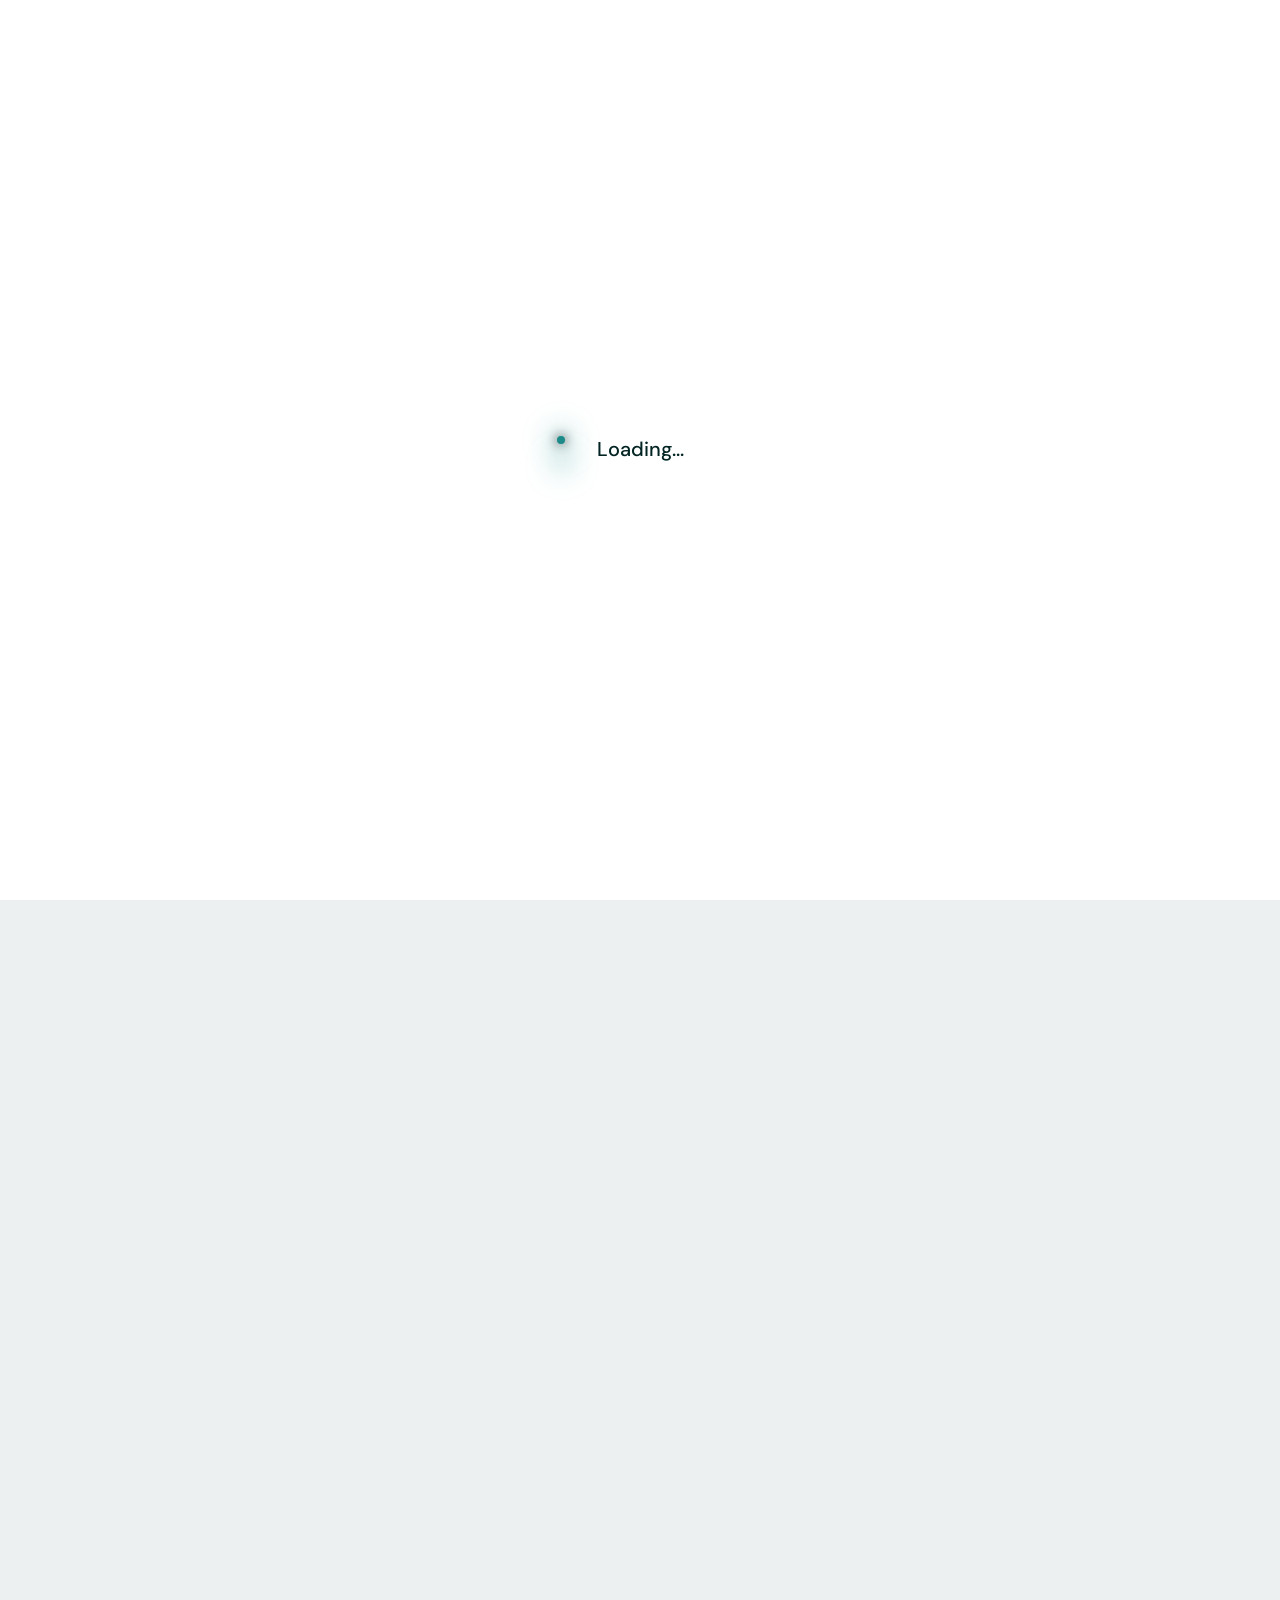
<file: project-details.html>
<!DOCTYPE html>
<html lang="en">
    <!--<< Header Area >>-->
    <head>
       <!-- ========== Meta Tags ========== -->
        <meta charset="UTF-8">
        <meta http-equiv="X-UA-Compatible" content="IE=edge">
        <meta name="viewport" content="width=device-width, initial-scale=1">
        <meta name="author" content="wowtheme7">
        <meta name="description" content="JOLIDO
Business Solutions and Services Nig Ltd">
        <!-- ======== Page title ============ -->
        <title>JOLIDO
Business Solutions and Services Nig Ltd</title>
        <!--<< Favcion >>-->
        <link rel="shortcut icon" href="assets/img/favicon.svg">
        <!--<< Bootstrap min.css >>-->
        <link rel="stylesheet" href="assets/css/bootstrap.min.css">
        <!--<< All Min Css >>-->
        <link rel="stylesheet" href="assets/css/all.min.css">
        <!--<< Animate.css >>-->
        <link rel="stylesheet" href="assets/css/animate.css">
        <!--<< Magnific Popup.css >>-->
        <link rel="stylesheet" href="assets/css/magnific-popup.css">
        <!--<< MeanMenu.css >>-->
        <link rel="stylesheet" href="assets/css/meanmenu.css">
        <!--<< Swiper Bundle.css >>-->
        <link rel="stylesheet" href="assets/css/swiper-bundle.min.css">
        <!--<< Nice Select.css >>-->
        <link rel="stylesheet" href="assets/css/nice-select.css">
        <!--<< Main.css >>-->
        <link rel="stylesheet" href="assets/css/main.css">
                            
    </head>
    <body class="body-bg-1">

        <!-- Back To Top Start -->
        <div class="preloader is-loading">
            <div class="preloader-inner">
                <div class="preloader-ball-wrap">
                    <div class="preloader-ball-inner-wrap">
                        <div class="preloader-ball-inner">
                            <div class="preloader-ball"></div>
                        </div>
                        <div class="preloader-ball-shadow"></div>
                    </div>
                    <div id="weave-anim" class="preloader-text">Loading...</div>
                </div>
            </div>
            <div class="preloader-overlay"></div>
        </div>

         <!-- Back To Top Start -->
        <button id="back-top" class="back-to-top">
            <i class="fa-regular fa-arrow-up"></i>
        </button>

        <!-- GT MouseCursor Start -->
        <div class="mouseCursor cursor-outer"></div>
        <div class="mouseCursor cursor-inner"></div>

        <!-- Offcanvas Area Start -->
        <div class="fix-area">
            <div class="offcanvas__info">
                <div class="offcanvas__wrapper">
                    <div class="offcanvas__content">
                        <div class="offcanvas__top d-flex justify-content-between align-items-center">
                            <div class="offcanvas__logo">
                                <a href="index.html">
                                    <img src="assets/img/logo/white-logo.svg" alt="logo-img">
                                </a>
                            </div>
                            <div class="offcanvas__close">
                                <button>
                                    <i class="fa-thin fa-times"></i>
                                </button>
                            </div>
                        </div>
                        <p class="text d-none d-xl-block">
                            Developing personalized charity journeys to increase donor satisfaction strengthen community trust and expand our humanitarian by global philanthropic.
                        </p>
                        <div class="mobile-menu fix"></div>
                        <div class="off-contact-info">
                            <span class="info-title">Contact Info</span>
                            <div class="contact-details">
                                <span class="sub-info">Phone</span>
                                <p>
                                    <a href="tel:+2085550112">+208-555-0112</a>
                                </p>
                            </div>
                            <div class="contact-details">
                                <span class="sub-info">Email</span>
                                <p>
                                    <a href="mailto:Jolido@gmail.com">Jolido@gmail.com</a>
                                </p>
                            </div>
                            <div class="contact-details">
                                <span class="sub-info">Location</span>
                                <p>
                                    Elgin St. Celina, NY 10299
                                </p>
                            </div>
                        </div>
                    </div>
                    <div class="social-icon-list">
                            <span class="follow-title">
                                Follow us:
                            </span>
                            <div class="social-icon d-flex align-items-center">
                                <a href="#"><i class="fab fa-facebook-f"></i></a>
                                <a href="#"><i class="fab fa-twitter"></i></a>
                                <a href="#"><i class="fab fa-vimeo-v"></i></a>
                                <a href="#"><i class="fab fa-pinterest-p"></i></a>
                            </div>
                            
                        </div>
                </div>
            </div>
        </div>
        <div class="offcanvas__overlay"></div>

        <!-- Header Section Start -->
        <header id="header-sticky" class="header-1">
            <div class="container">
                <div class="mega-menu-wrapper">
                    <div class="header-main">
                        <a href="index.html" class="logo">
                            <img src="assets/img/logo/white-logo.svg" alt="img">
                        </a>
                        <div class="header-right d-flex justify-content-end align-items-center">
                            <div class="mean__menu-wrapper">
                            <div class="main-menu">
                               <nav id="mobile-menu">
    <ul>
        <li><a href="index.html">Home</a></li>
        <li><a href="about.html">About Us</a></li>
        <li class="has-dropdown">
            <a href="service.html">Our Services <i class="fa-solid fa-chevron-down"></i></a>
            <ul class="submenu">
                <li><a href="service-details.html">Import & Export</a></li>
                <li><a href="service-details.html">Business Solutions</a></li>
                <li><a href="service-details.html">Oil & Gas</a></li>
                <li><a href="service-details.html">Manufacturing & Distribution</a></li>
                <li><a href="service-details.html">Agriculture</a></li>
                <li><a href="service-details.html">Additional Services</a></li>
            </ul>
        </li>
        <li><a href="faq.html">Why Jolido?</a></li>
        <li><a href="team.html">Our Team</a></li>
    </ul>
</nav>
                            </div>
                        </div>
                            <a href="#" class="main-header__search search-toggler">
                                <i class="fa-regular fa-magnifying-glass"></i>
                            </a>
                            <a href="contact.html" class="theme-btn header-bg">Get Started <i class="fa-solid fa-arrow-up-right"></i></a>
                            <div class="header__hamburger my-auto">
                                <div class="sidebar__toggle">
                                    <span></span>
                                    <span></span>
                                    <span></span>
                                </div>
                            </div>
                        </div>
                    </div>
                </div>
            </div>
        </header>

        <!-- Search Start -->
        <div class="search-popup">
            <div class="search-popup__overlay search-toggler"></div>
            <div class="search-popup__content">
                <form role="search" method="get" class="search-popup__form" action="#">
                    <input type="text" id="search" name="search" placeholder="Search Here...">
                    <button type="submit" aria-label="search submit" class="search-btn">
                        <span><i class="fa-regular fa-magnifying-glass"></i></span>
                    </button>
                </form>
            </div>
        </div>


        <div id="smooth-wrapper">
            <div id="smooth-content">

                <!-- Breadcrumb Section Start -->
                <section class="breadcrumb-wrapper bg-cover fix" style="background-image: url(assets/img/inner/breadcroumb-img.jpg);">
                    <div class="container">
                        <div class="page-heading">
                            <ul class="breadcrumb-list wow fadeInUp">
                                <li> <i class="fa-solid fa-house"></i><a href="index.html">Home</a></li>
                                <li><i class="fa-solid fa-chevron-right"></i></li>
                                <li>Project Details</li>
                            </ul>
                            <h1 class="breadcrumb-title split-title">Project Details</h1>
                        </div>
                    </div>
                </section>
                
                <!-- Project details Section Start -->
            <section class="project-details-section section-padding fix">
                <div class="container">
                    <div class="row g-4">
                        <div class="col-xl-8">
                            <div class="project-details-wrapper">
                                <div class="project-details-thumb fix">
                                    <img data-speed=".8" src="assets/img/inner/project-details-01.jpg" alt="img">
                                </div>
                                <h2 class="title split-title">Social Campaign for Increased</h2>
                                <p class="mt-2 wow fadeInUp">
                                    Discover how we’ve helped businesses grow transform and succeed through strategic consulting solutions Explore our portfolio of the impactful projects each tailored to solve unique business challenges From startups to established enterprises our projects demonstrate real-world results and measurable growth Were turn strategies into success See how our work drives innovation, growth, and sustainable change Every project tells a story of transformation dive into the journeys.
                                </p>
                                <p class="mt-3 wow fadeInUp" data-wow-delay=".2s">
                                    From startups to established enterprises our projects demonstrate real-world results and measurable growth Were turn strategies into success See how our work drives innovation, growth, and sustainable change Every project tells a story of transformation dive into the journeys of our clients and the results we delivered.
                                </p>
                                <div class="row g-4">
                                    <div class="col-xl-6 col-lg-6 col-sm-6 col-6 wow fadeInUp" data-wow-delay=".3s">
                                        <div class="project-details-thumb-2">
                                            <img src="assets/img/inner/project-details-02.jpg" alt="img">
                                        </div>
                                    </div>
                                    <div class="col-xl-6 col-lg-6 col-sm-6 col-6 wow fadeInUp" data-wow-delay=".5s">
                                        <div class="project-details-thumb-2">
                                            <img src="assets/img/inner/project-details-03.jpg" alt="img">
                                        </div>
                                    </div>
                                </div>
                                <h3 class="title-2 wow fadeInUp" data-wow-delay=".6s">Project Challenges</h3>
                                <p class="mt-3 wow fadeInUp" data-wow-delay=".7s">
                                    Discover how we’ve helped businesses grow transform and succeed through strategic consulting solutions Explore our portfolio of the impactful projects each tailored to solve unique business challenges From startups to established enterprises Discover how we’ve helped businesses grow transform and succeed through.
                                </p>
                                <div class="list-items">
                                    <ul class="wow fadeInUp" data-wow-delay=".4s">
                                        <li>
                                            <img src="assets/img/home-1/icon/check-icon.svg" alt="img">
                                            Regulatory Investigations
                                        </li>
                                        <li>
                                            <img src="assets/img/home-1/icon/check-icon.svg" alt="img">
                                            Anit- Competitive Conduct
                                        </li>
                                    </ul>
                                    <ul class="wow fadeInUp" data-wow-delay=".6s">
                                        <li>
                                            <img src="assets/img/home-1/icon/check-icon.svg" alt="img">
                                            Competitive Work Analysis
                                        </li>
                                        <li>
                                            <img src="assets/img/home-1/icon/check-icon.svg" alt="img">
                                            Innovation. Strategy. Success.
                                        </li>
                                    </ul>
                                </div>
                                <div class="prev-item wow fadeInUp" data-wow-delay=".9s">
                                    <div class="prev-left">
                                        <div class="thumb">
                                            <img src="assets/img/inner/project-details-04.jpg" alt="img">
                                        </div>
                                        <div class="content">
                                            <a href="#" class="prev-btn"><i class="fa-solid fa-chevron-left"></i> PREVIOUS</a>
                                            <p class="text">Understanding Customer <br> Journey Mapping</p>
                                        </div>
                                    </div>
                                    <div class="prev-left">
                                        <div class="thumb">
                                            <img src="assets/img/inner/project-details-04.jpg" alt="img">
                                        </div>
                                        <div class="content">
                                            <a href="#" class="prev-btn"><i class="fa-solid fa-chevron-right"></i> NEXT</a>
                                            <p class="text">Branding for Customer <br> Journey Knowledge</p>
                                        </div>
                                    </div>
                                </div>
                            </div>
                        </div>
                        <div class="col-xl-4 col-lg-6 col-12">
                            <div class="main-sideber">
                                <div class="sideber-thumb-box wow fadeInUp">
                                    <div class="project-thumb">
                                        <img src="assets/img/inner/project-details-06.jpg" alt="img">
                                    </div>
                                    <div class="project-thumb mt-3">
                                        <img src="assets/img/inner/project-details-07.jpg" alt="img">
                                    </div>
                                </div>
                                <div class="sideber-box wow fadeInUp" data-wow-delay=".2s">
                                    <h3 class="title">Project Information</h3>
                                    <div class="line"></div>
                                    <ul class="project-categories">
                                        <li>
                                            <span>Category:</span>
                                            Business Consulting
                                        </li>
                                        <li>
                                            <span>Customer:</span>
                                            James Mary
                                        </li>
                                        <li>
                                            <span>Start date:</span>
                                           1 September 2024
                                        </li>
                                        <li>
                                            <span>End date:</span>
                                            28 May 2025
                                        </li>
                                    </ul>
                                    <div class="social-icon">
                                        <a href="javascript:void(0)"><i class="fab fa-facebook-f"></i></a>
                                        <a href="javascript:void(0)"><i class="fab fa-twitter"></i></a>
                                        <a href="javascript:void(0)"><i class="fab fa-vimeo-v"></i></a>
                                        <a href="javascript:void(0)"><i class="fab fa-pinterest-p"></i></a>
                                    </div>
                                </div>
                                <div class="sideber-call-box wow fadeInUp" data-wow-delay=".4s">
                                    <h3 class="title-2">Call Us Today!</h3>
                                    <p>Call us today to discuss how we can drive your success</p>
                                    <div class="bottom-area">
                                        <div class="icon">
                                            <img src="assets/img/inner/project-details-icon-1.png" alt="img">
                                        </div>
                                        <div class="content">
                                            <span>Call Us 24/7</span>
                                            <p class="mt-0">
                                                <a href="tel:+00(47)9394888">+00 (47) 939 4888</a>
                                            </p>
                                        </div>
                                    </div>
                                </div>
                            </div>
                        </div>
                    </div>
                </div>
            </section>

                <!-- Marquee Section Start -->
                <div class="marquee-section">
                    <div class="marquee">
                        <div class="marquee-group">
                            <div class="marquee-thumb">
                                <div class="thumb">
                                    <img src="assets/img/home-1/marquee-img-1.jpg" alt="img">
                                </div>
                                <span class="text">Get Consultant</span>
                            </div>
                                <div class="marquee-thumb">
                                <div class="thumb">
                                    <img src="assets/img/home-1/marquee-img-2.jpg" alt="img">
                                </div>
                                <span class="text">Get Consultant</span>
                            </div>
                                <div class="marquee-thumb">
                                <div class="thumb">
                                    <img src="assets/img/home-1/marquee-img-1.jpg" alt="img">
                                </div>
                                <span class="text">Get Consultant</span>
                            </div>
                                <div class="marquee-thumb">
                                <div class="thumb">
                                    <img src="assets/img/home-1/marquee-img-2.jpg" alt="img">
                                </div>
                                <span class="text">Get Consultant</span>
                            </div>
                        </div>
                            <div class="marquee-group">
                            <div class="marquee-thumb">
                                <div class="thumb">
                                    <img src="assets/img/home-1/marquee-img-1.jpg" alt="img">
                                </div>
                                <span class="text">Get Consultant</span>
                            </div>
                                <div class="marquee-thumb">
                                <div class="thumb">
                                    <img src="assets/img/home-1/marquee-img-2.jpg" alt="img">
                                </div>
                                <span class="text">Get Consultant</span>
                            </div>
                                <div class="marquee-thumb">
                                <div class="thumb">
                                    <img src="assets/img/home-1/marquee-img-1.jpg" alt="img">
                                </div>
                                <span class="text">Get Consultant</span>
                            </div>
                                <div class="marquee-thumb">
                                <div class="thumb">
                                    <img src="assets/img/home-1/marquee-img-2.jpg" alt="img">
                                </div>
                                <span class="text">Get Consultant</span>
                            </div>
                        </div>
                            <div class="marquee-group">
                            <div class="marquee-thumb">
                                <div class="thumb">
                                    <img src="assets/img/home-1/marquee-img-1.jpg" alt="img">
                                </div>
                                <span class="text">Get Consultant</span>
                            </div>
                                <div class="marquee-thumb">
                                <div class="thumb">
                                    <img src="assets/img/home-1/marquee-img-2.jpg" alt="img">
                                </div>
                                <span class="text">Get Consultant</span>
                            </div>
                                <div class="marquee-thumb">
                                <div class="thumb">
                                    <img src="assets/img/home-1/marquee-img-1.jpg" alt="img">
                                </div>
                                <span class="text">Get Consultant</span>
                            </div>
                                <div class="marquee-thumb">
                                <div class="thumb">
                                    <img src="assets/img/home-1/marquee-img-2.jpg" alt="img">
                                </div>
                                <span class="text">Get Consultant</span>
                            </div>
                        </div>
                            <div class="marquee-group">
                            <div class="marquee-thumb">
                                <div class="thumb">
                                    <img src="assets/img/home-1/marquee-img-1.jpg" alt="img">
                                </div>
                                <span class="text">Get Consultant</span>
                            </div>
                                <div class="marquee-thumb">
                                <div class="thumb">
                                    <img src="assets/img/home-1/marquee-img-2.jpg" alt="img">
                                </div>
                                <span class="text">Get Consultant</span>
                            </div>
                                <div class="marquee-thumb">
                                <div class="thumb">
                                    <img src="assets/img/home-1/marquee-img-1.jpg" alt="img">
                                </div>
                                <span class="text">Get Consultant</span>
                            </div>
                                <div class="marquee-thumb">
                                <div class="thumb">
                                    <img src="assets/img/home-1/marquee-img-2.jpg" alt="img">
                                </div>
                                <span class="text">Get Consultant</span>
                            </div>
                        </div>
                    </div>
                </div>

                <!-- Footer Section Start -->
                <footer class="footer-section-3 fix">
                    <div class="shape-1">
                        <img src="assets/img/home-3/footer-shape-1.png" alt="img">
                    </div>
                    <div class="shape-2">
                        <img src="assets/img/home-3/footer-shape-2.png" alt="img">
                    </div>
                    <div class="shape-3">
                        <img src="assets/img/home-3/footer-shape-3.png" alt="img">
                    </div>
                    <div class="container">
                        <div class="footer-widget-wrapper-3">
                            <div class="row justify-content-between">
                                <div class="col-xl-4 col-lg-5 col-md-7  wow fadeInUp" data-wow-delay=".2s">
                                    <div class="footer-widget-items">
                                        <div class="widget-head">
                                            <a href="index.html">
                                                <img src="assets/img/logo/black-logo.svg" alt="img">
                                            </a>
                                        </div>
                                        <div class="footer-content">
                                            <p>
                                                Through a combination of data-driven insights and innovative approaches, work closely with you to develop
                                            </p>
                                            <div class="award-icon d-flex align-items-center">
                                                <div class="icon">
                                                    <img src="assets/img/home-3/footer-icon-01.png" alt="img">
                                                </div>
                                                <div class="icon">
                                                    <img src="assets/img/home-3/footer-icon-02.png" alt="img">
                                                </div>
                                                <div class="icon">
                                                    <img src="assets/img/home-3/footer-icon-03.png" alt="img">
                                                </div>
                                            </div>
                                        </div>
                                    </div>
                                </div>
                                <div class="col-xl-2 col-lg-3 col-md-5 col-sm-6 wow fadeInUp" data-wow-delay=".4s">
                                    <div class="footer-widget-items">
                                        <div class="widget-head">
                                            <h3>
                                                Useful Link
                                            </h3>
                                        </div>
                                        <ul class="list-area">
                                            <li>
                                                <a href="about.html">
                                                    <i class="fa-regular fa-chevrons-right"></i> About Company
                                                </a>
                                            </li>
                                            <li>
                                                <a href="team.html">
                                                    <i class="fa-regular fa-chevrons-right"></i> Meet Member
                                                </a>
                                            </li>
                                            <li>
                                                <a href="contact.html">
                                                    <i class="fa-regular fa-chevrons-right"></i> Contact Us
                                                </a>
                                            </li>
                                            <li>
                                                <a href="contact.html">
                                                    <i class="fa-regular fa-chevrons-right"></i> 24/7 Support
                                                </a>
                                            </li>
                                            <li>
                                                <a href="faq.html">
                                                    <i class="fa-regular fa-chevrons-right"></i> Our FAQs
                                                </a>
                                            </li>
                                            <li>
                                                <a href="pricing.html">
                                                    <i class="fa-regular fa-chevrons-right"></i> Pricing Plan
                                                </a>
                                            </li>
                                        </ul>
                                    </div>
                                </div>
                                <div class="col-xl-3 col-lg-4 col-md-6 col-sm-6 wow fadeInUp" data-wow-delay=".6s">
                                    <div class="footer-widget-items">
                                        <div class="widget-head">
                                            <h3>
                                                Our Services
                                            </h3>
                                        </div>
                                        <ul class="list-area">
                                            <li>
                                                <a href="service-details.html">
                                                    <i class="fa-regular fa-chevrons-right"></i> Customer Experience
                                                </a>
                                            </li>
                                            <li>
                                                <a href="service-details.html">
                                                    <i class="fa-regular fa-chevrons-right"></i> Training Programs
                                                </a>
                                            </li>
                                            <li>
                                                <a href="service-details.html">
                                                    <i class="fa-regular fa-chevrons-right"></i> Business Strategy
                                                </a>
                                            </li>
                                            <li>
                                                <a href="service-details.html">
                                                    <i class="fa-regular fa-chevrons-right"></i> Training Program
                                                </a>
                                            </li>
                                            <li>
                                                <a href="service-details.html">
                                                    <i class="fa-regular fa-chevrons-right"></i> ESG Consulting
                                                </a>
                                            </li>
                                            <li>
                                                <a href="service-details.html">
                                                    <i class="fa-regular fa-chevrons-right"></i> Development Hub
                                                </a>
                                            </li>
                                        </ul>
                                    </div>
                                </div>
                                <div class="col-xl-3 col-lg-4 col-md-6 wow fadeInUp" data-wow-delay=".8s">
                                    <div class="footer-widget-items">
                                        <div class="footer-form-items">
                                            <h3 class="subscribe-text">
                                                Subscribe to Our Newsletter.
                                            </h3>
                                            <p>Sign up to Jolido’s weekly newsletter to get the latest updates.</p>
                                            <form action="#">
                                                <input type="email" id="email12" placeholder="Enter your email">
                                                <button class="icon-btn" type="submit"><i class="fas fa-paper-plane"></i></button>
                                            </form>
                                            <div class="form-check">
                                                <input class="form-check-input" type="radio" name="exampleRadios" id="exampleRadios2" value="option2">
                                                <label class="form-check-label" for="exampleRadios2">
                                                    Agree to Our <a href="contact.html">Terms & Condition</a>
                                                </label>
                                            </div>
                                            <div class="social-icon">
                                                <a href="javascript:void(0)"><i class="fab fa-facebook-f"></i></a>
                                                <a href="javascript:void(0)"><i class="fab fa-twitter"></i></a>
                                                <a href="javascript:void(0)"><i class="fab fa-vimeo-v"></i></a>
                                                <a href="javascript:void(0)"><i class="fab fa-pinterest-p"></i></a>
                                            </div>
                                        </div>
                                    </div>
                                </div>
                            </div>
                        </div>
                    </div>
                    <div class="footer-bottom-3">
                    <div class="container">
                        <div class="footer-bottom-wrapper-3">
                            <p class="wow fadeInLeft" data-wow-delay=".5s">
                                © 2026 <a href="index.html">Jolido</a>. All Rights Reserved
                            </p>
                            <ul class="footer-menu wow fadeInRight" data-wow-delay=".5s">
                                <li>
                                    <a href="contact.html">
                                    Privacy policy. 
                                    </a>
                                </li>
                                <li>
                                    <a href="contact.html">
                                    Terms of use.         
                                    </a>
                                </li>
                                <li>
                                    <a href="contact.html">
                                Cookies Settings
                                    </a>
                                </li>
                            </ul>
                        </div>
                    </div>
                </div>
                </footer>

            </div>
        </div>

        
        <!--<< All JS Plugins >>-->
        <script src="assets/js/jquery-3.7.1.min.js"></script>
        <!--<< Viewport Js >>-->
        <script src="assets/js/viewport.jquery.js"></script>
        <!--<< Bootstrap Js >>-->
        <script src="assets/js/bootstrap.bundle.min.js"></script>
        <!--<< Gsap Min Js >>-->
        <script src="assets/js/gsap.min.js"></script>
        <!--<< ScrollTrigger Min Js >>-->
        <script src="assets/js/ScrollTrigger.min.js"></script>
        <!--<< ScrollSmoother Min Js >>-->
        <script src="assets/js/ScrollSmoother.min.js"></script>
        <!--<< ScrollToPlugin Min Js >>-->
        <script src="assets/js/ScrollToPlugin.min.js"></script>
        <!--<< SplitText Min Js >>-->
        <script src="assets/js/SplitText.min.js"></script>
        <!--<< TextPlugin Min Js >>-->
        <script src="assets/js/TextPlugin.js"></script>
        <!--<< nice-selec Js >>-->
        <script src="assets/js/jquery.nice-select.min.js"></script>
        <!--<< Waypoints Js >>-->
        <script src="assets/js/jquery.waypoints.js"></script>
        <!--<< Counterup Js >>-->
        <script src="assets/js/jquery.counterup.min.js"></script>
        <!--<< Swiper Slider Js >>-->
        <script src="assets/js/swiper-bundle.min.js"></script>
        <!--<< MeanMenu Js >>-->
        <script src="assets/js/jquery.meanmenu.min.js"></script>
        <!--<< Magnific Popup Js >>-->
        <script src="assets/js/jquery.magnific-popup.min.js"></script>
        <!--<< Wow Animation Js >>-->
        <script src="assets/js/wow.min.js"></script>
        <!--<< Main.js >>-->
        <script src="assets/js/main.js"></script>
    </body>
</html>
</file>
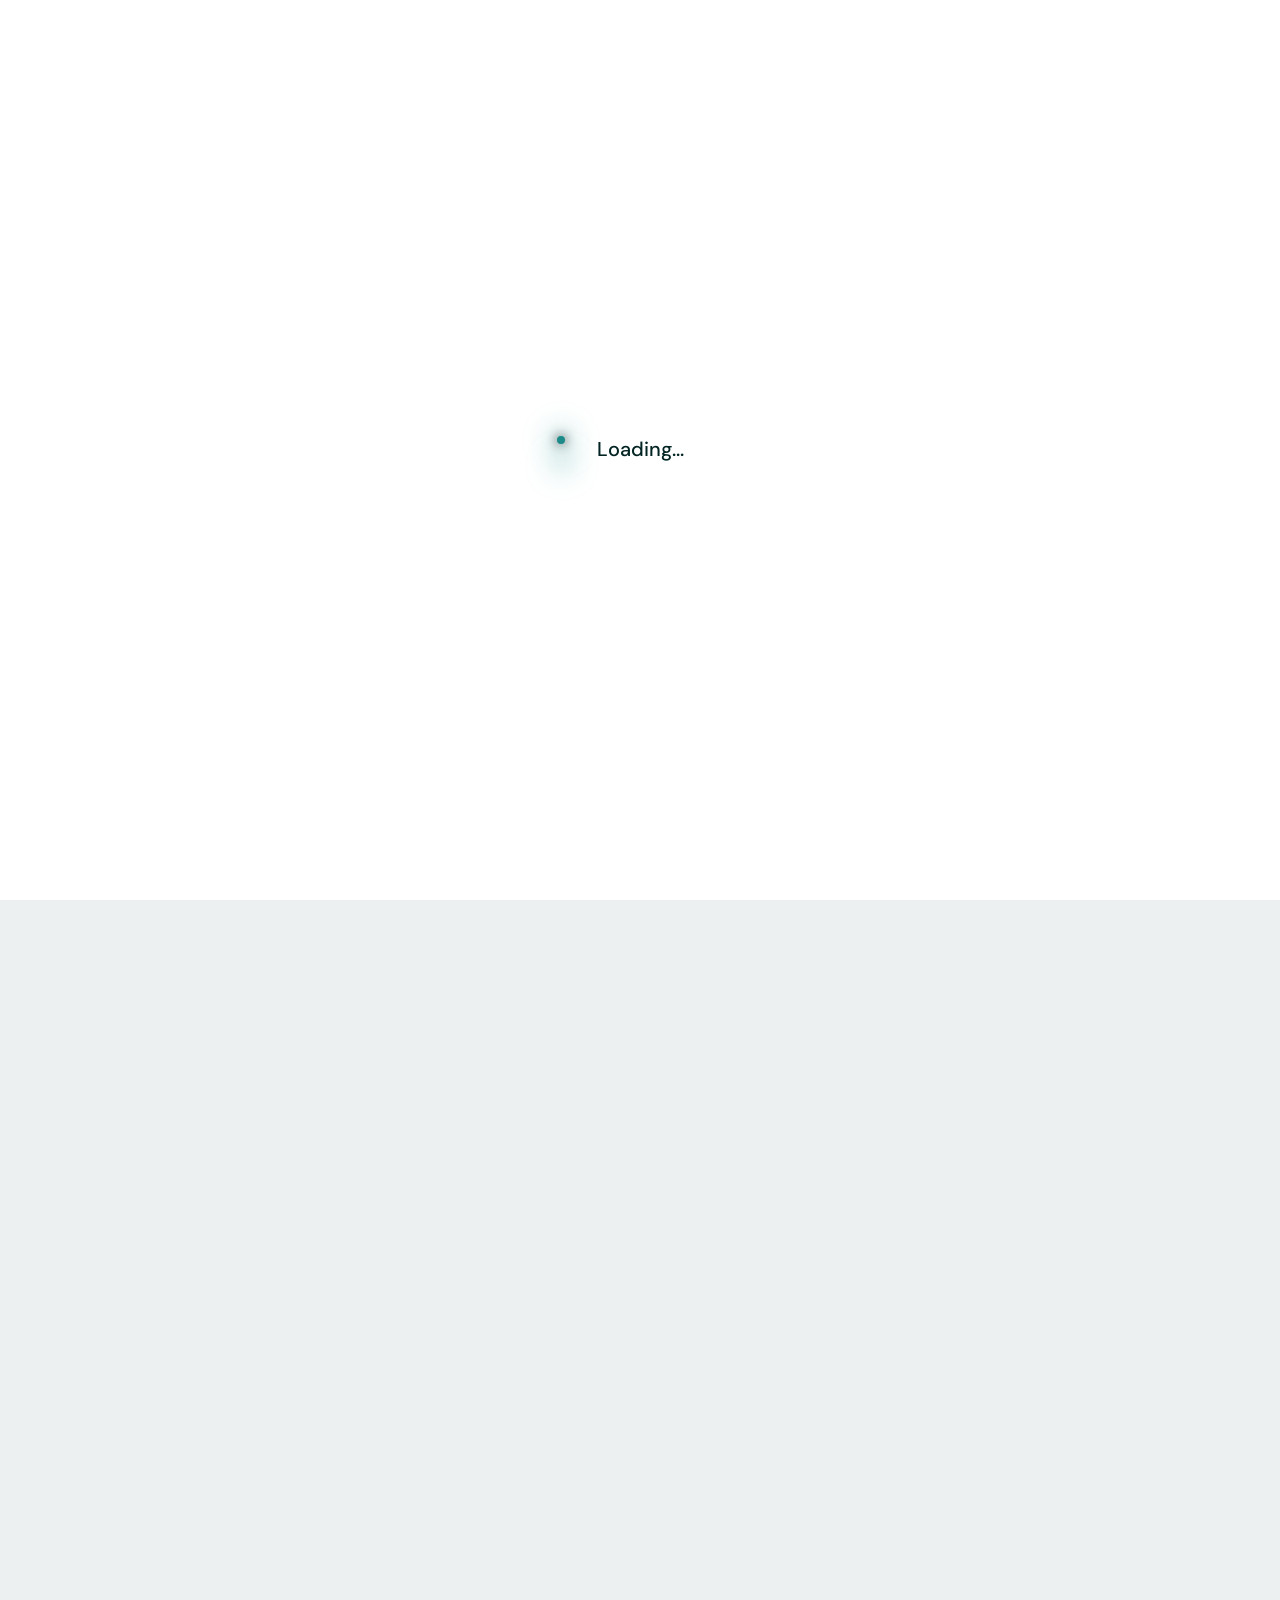
<file: project.html>
<!DOCTYPE html>
<html lang="en">
    <!--<< Header Area >>-->
    <head>
       <!-- ========== Meta Tags ========== -->
        <meta charset="UTF-8">
        <meta http-equiv="X-UA-Compatible" content="IE=edge">
        <meta name="viewport" content="width=device-width, initial-scale=1">
        <meta name="author" content="wowtheme7">
        <meta name="description" content="JOLIDO
Business Solutions and Services Nig Ltd">
        <!-- ======== Page title ============ -->
        <title>JOLIDO
Business Solutions and Services Nig Ltd</title>
        <!--<< Favcion >>-->
        <link rel="shortcut icon" href="assets/img/favicon.svg">
        <!--<< Bootstrap min.css >>-->
        <link rel="stylesheet" href="assets/css/bootstrap.min.css">
        <!--<< All Min Css >>-->
        <link rel="stylesheet" href="assets/css/all.min.css">
        <!--<< Animate.css >>-->
        <link rel="stylesheet" href="assets/css/animate.css">
        <!--<< Magnific Popup.css >>-->
        <link rel="stylesheet" href="assets/css/magnific-popup.css">
        <!--<< MeanMenu.css >>-->
        <link rel="stylesheet" href="assets/css/meanmenu.css">
        <!--<< Swiper Bundle.css >>-->
        <link rel="stylesheet" href="assets/css/swiper-bundle.min.css">
        <!--<< Nice Select.css >>-->
        <link rel="stylesheet" href="assets/css/nice-select.css">
        <!--<< Main.css >>-->
        <link rel="stylesheet" href="assets/css/main.css">
                            
    </head>
    <body class="body-bg-1">

        <!-- Back To Top Start -->
        <div class="preloader is-loading">
            <div class="preloader-inner">
                <div class="preloader-ball-wrap">
                    <div class="preloader-ball-inner-wrap">
                        <div class="preloader-ball-inner">
                            <div class="preloader-ball"></div>
                        </div>
                        <div class="preloader-ball-shadow"></div>
                    </div>
                    <div id="weave-anim" class="preloader-text">Loading...</div>
                </div>
            </div>
            <div class="preloader-overlay"></div>
        </div>

         <!-- Back To Top Start -->
        <button id="back-top" class="back-to-top">
            <i class="fa-regular fa-arrow-up"></i>
        </button>

        <!-- GT MouseCursor Start -->
        <div class="mouseCursor cursor-outer"></div>
        <div class="mouseCursor cursor-inner"></div>

        <!-- Offcanvas Area Start -->
        <div class="fix-area">
            <div class="offcanvas__info">
                <div class="offcanvas__wrapper">
                    <div class="offcanvas__content">
                        <div class="offcanvas__top d-flex justify-content-between align-items-center">
                            <div class="offcanvas__logo">
                                <a href="index.html">
                                    <img src="assets/img/logo/white-logo.svg" alt="logo-img">
                                </a>
                            </div>
                            <div class="offcanvas__close">
                                <button>
                                    <i class="fa-thin fa-times"></i>
                                </button>
                            </div>
                        </div>
                        <p class="text d-none d-xl-block">
                            Developing personalized charity journeys to increase donor satisfaction strengthen community trust and expand our humanitarian by global philanthropic.
                        </p>
                        <div class="mobile-menu fix"></div>
                        <div class="off-contact-info">
                            <span class="info-title">Contact Info</span>
                            <div class="contact-details">
                                <span class="sub-info">Phone</span>
                                <p>
                                    <a href="tel:+2085550112">+208-555-0112</a>
                                </p>
                            </div>
                            <div class="contact-details">
                                <span class="sub-info">Email</span>
                                <p>
                                    <a href="mailto:Jolido@gmail.com">Jolido@gmail.com</a>
                                </p>
                            </div>
                            <div class="contact-details">
                                <span class="sub-info">Location</span>
                                <p>
                                    Elgin St. Celina, NY 10299
                                </p>
                            </div>
                        </div>
                    </div>
                    <div class="social-icon-list">
                            <span class="follow-title">
                                Follow us:
                            </span>
                            <div class="social-icon d-flex align-items-center">
                                <a href="#"><i class="fab fa-facebook-f"></i></a>
                                <a href="#"><i class="fab fa-twitter"></i></a>
                                <a href="#"><i class="fab fa-vimeo-v"></i></a>
                                <a href="#"><i class="fab fa-pinterest-p"></i></a>
                            </div>
                            
                        </div>
                </div>
            </div>
        </div>
        <div class="offcanvas__overlay"></div>

        <!-- Header Section Start -->
        <header id="header-sticky" class="header-1">
            <div class="container">
                <div class="mega-menu-wrapper">
                    <div class="header-main">
                        <a href="index.html" class="logo">
                            <img src="assets/img/logo/white-logo.svg" alt="img">
                        </a>
                        <div class="header-right d-flex justify-content-end align-items-center">
                            <div class="mean__menu-wrapper">
                            <div class="main-menu">
                                <nav id="mobile-menu">
    <ul>
        <li><a href="index.html">Home</a></li>
        <li><a href="about.html">About Us</a></li>
        <li class="has-dropdown">
            <a href="service.html">Our Services <i class="fa-solid fa-chevron-down"></i></a>
            <ul class="submenu">
                <li><a href="service-details.html">Import & Export</a></li>
                <li><a href="service-details.html">Business Solutions</a></li>
                <li><a href="service-details.html">Oil & Gas</a></li>
                <li><a href="service-details.html">Manufacturing & Distribution</a></li>
                <li><a href="service-details.html">Agriculture</a></li>
                <li><a href="service-details.html">Additional Services</a></li>
            </ul>
        </li>
        <li><a href="faq.html">Why Jolido?</a></li>
        <li><a href="team.html">Our Team</a></li>
    </ul>
</nav>
                            </div>
                        </div>
                            <a href="#" class="main-header__search search-toggler">
                                <i class="fa-regular fa-magnifying-glass"></i>
                            </a>
                            <a href="contact.html" class="theme-btn header-bg">Get Started <i class="fa-solid fa-arrow-up-right"></i></a>
                            <div class="header__hamburger my-auto">
                                <div class="sidebar__toggle">
                                    <span></span>
                                    <span></span>
                                    <span></span>
                                </div>
                            </div>
                        </div>
                    </div>
                </div>
            </div>
        </header>

        <!-- Search Start -->
        <div class="search-popup">
            <div class="search-popup__overlay search-toggler"></div>
            <div class="search-popup__content">
                <form role="search" method="get" class="search-popup__form" action="#">
                    <input type="text" id="search" name="search" placeholder="Search Here...">
                    <button type="submit" aria-label="search submit" class="search-btn">
                        <span><i class="fa-regular fa-magnifying-glass"></i></span>
                    </button>
                </form>
            </div>
        </div>


        <div id="smooth-wrapper">
            <div id="smooth-content">

                <!-- Breadcrumb Section Start -->
                <section class="breadcrumb-wrapper bg-cover fix" style="background-image: url(assets/img/inner/breadcroumb-img.jpg);">
                    <div class="container">
                        <div class="page-heading">
                            <ul class="breadcrumb-list wow fadeInUp">
                                <li> <i class="fa-solid fa-house"></i><a href="index.html">Home</a></li>
                                <li><i class="fa-solid fa-chevron-right"></i></li>
                                <li>Our Projects</li>
                            </ul>
                            <h1 class="breadcrumb-title split-title">Our Projects</h1>
                        </div>
                    </div>
                </section>

                <!-- Project Section Start -->
                <section class="project-section-2 section-padding fix">
                    <div class="container">
                        <div class="row g-4">
                            <div class="col-xl-6 col-lg-6 wow fadeInUp" data-wow-delay=".2s">
                                <div class="project-box-items-style-2 mt-0">
                                    <div class="project-thumb">
                                        <img src="assets/img/home-2/project-01.jpg" alt="img">
                                        <img src="assets/img/home-2/project-01.jpg" alt="img">
                                        <a href="project-details.html" class="circle-icon">
                                            <i class="fa-regular fa-arrow-up-right"></i>
                                        </a>
                                    </div>
                                    <div class="project-content">
                                        <h2 class="title"><a href="project-details.html">Consulting Strategy with Branding</a></h2>
                                        <span class="sm-text">Consulting</span>
                                    </div>
                                </div>
                            </div>
                            <div class="col-xl-6 col-lg-6 wow fadeInUp" data-wow-delay=".4s">
                                <div class="project-box-items-style-2 mt-0">
                                    <div class="project-thumb">
                                        <img src="assets/img/home-2/project-02.jpg" alt="img">
                                        <img src="assets/img/home-2/project-02.jpg" alt="img">
                                        <a href="project-details.html" class="circle-icon">
                                            <i class="fa-regular fa-arrow-up-right"></i>
                                        </a>
                                    </div>
                                    <div class="project-content">
                                        <h2 class="title"><a href="project-details.html">Analytics for Business Consulting</a></h2>
                                        <span class="sm-text">Consulting</span>
                                    </div>
                                </div>
                            </div>
                            <div class="col-xl-6 col-lg-6 wow fadeInUp" data-wow-delay=".6s">
                                <div class="project-box-items-style-2 mt-0">
                                    <div class="project-thumb">
                                        <img src="assets/img/home-2/project-03.jpg" alt="img">
                                        <img src="assets/img/home-2/project-03.jpg" alt="img">
                                        <a href="project-details.html" class="circle-icon">
                                            <i class="fa-regular fa-arrow-up-right"></i>
                                        </a>
                                    </div>
                                    <div class="project-content">
                                        <h2 class="title"><a href="project-details.html">Business Strategy Solution</a></h2>
                                        <span class="sm-text">Consulting</span>
                                    </div>
                                </div>
                            </div>
                            <div class="col-xl-6 col-lg-6 wow fadeInUp" data-wow-delay=".8s">
                                <div class="project-box-items-style-2 mt-0">
                                    <div class="project-thumb">
                                        <img src="assets/img/home-2/project-04.jpg" alt="img">
                                        <img src="assets/img/home-2/project-04.jpg" alt="img">
                                        <a href="project-details.html" class="circle-icon">
                                            <i class="fa-regular fa-arrow-up-right"></i>
                                        </a>
                                    </div>
                                    <div class="project-content">
                                        <h2 class="title"><a href="project-details.html">Business Consulting Solution</a></h2>
                                        <span class="sm-text">Consulting</span>
                                    </div>
                                </div>
                            </div>
                            <div class="col-xl-6 col-lg-6 wow fadeInUp" data-wow-delay=".6s">
                                <div class="project-box-items-style-2 mt-0">
                                    <div class="project-thumb">
                                        <img src="assets/img/home-2/project-05.jpg" alt="img">
                                        <img src="assets/img/home-2/project-05.jpg" alt="img">
                                        <a href="project-details.html" class="circle-icon">
                                            <i class="fa-regular fa-arrow-up-right"></i>
                                        </a>
                                    </div>
                                    <div class="project-content">
                                        <h2 class="title"><a href="project-details.html">Elevate Your Brand into Gaining</a></h2>
                                        <span class="sm-text">Consulting</span>
                                    </div>
                                </div>
                            </div>
                            <div class="col-xl-6 col-lg-6 wow fadeInUp" data-wow-delay=".8s">
                                <div class="project-box-items-style-2 mt-0">
                                    <div class="project-thumb">
                                        <img src="assets/img/home-2/project-06.jpg" alt="img">
                                        <img src="assets/img/home-2/project-06.jpg" alt="img">
                                        <a href="project-details.html" class="circle-icon">
                                            <i class="fa-regular fa-arrow-up-right"></i>
                                        </a>
                                    </div>
                                    <div class="project-content">
                                        <h2 class="title"><a href="project-details.html">Company Skills with Best Projects</a></h2>
                                        <span class="sm-text">Consulting</span>
                                    </div>
                                </div>
                            </div>
                            <div class="col-xl-6 col-lg-6 wow fadeInUp" data-wow-delay=".6s">
                                <div class="project-box-items-style-2 mt-0">
                                    <div class="project-thumb">
                                        <img src="assets/img/home-2/project-07.jpg" alt="img">
                                        <img src="assets/img/home-2/project-07.jpg" alt="img">
                                        <a href="project-details.html" class="circle-icon">
                                            <i class="fa-regular fa-arrow-up-right"></i>
                                        </a>
                                    </div>
                                    <div class="project-content">
                                        <h2 class="title"><a href="project-details.html">Growth Your Startup Solution</a></h2>
                                        <span class="sm-text">Consulting</span>
                                    </div>
                                </div>
                            </div>
                            <div class="col-xl-6 col-lg-6 wow fadeInUp" data-wow-delay=".8s">
                                <div class="project-box-items-style-2 mt-0">
                                    <div class="project-thumb">
                                        <img src="assets/img/home-2/project-08.jpg" alt="img">
                                        <img src="assets/img/home-2/project-08.jpg" alt="img">
                                        <a href="project-details.html" class="circle-icon">
                                            <i class="fa-regular fa-arrow-up-right"></i>
                                        </a>
                                    </div>
                                    <div class="project-content">
                                        <h2 class="title"><a href="project-details.html">Marketing Growth for Latest SEO</a></h2>
                                        <span class="sm-text">Consulting</span>
                                    </div>
                                </div>
                            </div>
                        </div>
                         <div class="page-nav-wrap text-center">
                            <ul>
                                <li><a class="page-numbers" href="#">01</a></li>
                                <li><a class="page-numbers" href="#">02</a></li>
                                <li><a class="page-numbers" href="#">03</a></li>
                                <li class="active"><a class="page-numbers" href="#">next</a></li>
                            </ul>
                        </div>
                    </div>
                </section>

                <!-- Marquee Section Start -->
                <div class="marquee-section">
                    <div class="marquee">
                        <div class="marquee-group">
                            <div class="marquee-thumb">
                                <div class="thumb">
                                    <img src="assets/img/home-1/marquee-img-1.jpg" alt="img">
                                </div>
                                <span class="text">Get Consultant</span>
                            </div>
                                <div class="marquee-thumb">
                                <div class="thumb">
                                    <img src="assets/img/home-1/marquee-img-2.jpg" alt="img">
                                </div>
                                <span class="text">Get Consultant</span>
                            </div>
                                <div class="marquee-thumb">
                                <div class="thumb">
                                    <img src="assets/img/home-1/marquee-img-1.jpg" alt="img">
                                </div>
                                <span class="text">Get Consultant</span>
                            </div>
                                <div class="marquee-thumb">
                                <div class="thumb">
                                    <img src="assets/img/home-1/marquee-img-2.jpg" alt="img">
                                </div>
                                <span class="text">Get Consultant</span>
                            </div>
                        </div>
                            <div class="marquee-group">
                            <div class="marquee-thumb">
                                <div class="thumb">
                                    <img src="assets/img/home-1/marquee-img-1.jpg" alt="img">
                                </div>
                                <span class="text">Get Consultant</span>
                            </div>
                                <div class="marquee-thumb">
                                <div class="thumb">
                                    <img src="assets/img/home-1/marquee-img-2.jpg" alt="img">
                                </div>
                                <span class="text">Get Consultant</span>
                            </div>
                                <div class="marquee-thumb">
                                <div class="thumb">
                                    <img src="assets/img/home-1/marquee-img-1.jpg" alt="img">
                                </div>
                                <span class="text">Get Consultant</span>
                            </div>
                                <div class="marquee-thumb">
                                <div class="thumb">
                                    <img src="assets/img/home-1/marquee-img-2.jpg" alt="img">
                                </div>
                                <span class="text">Get Consultant</span>
                            </div>
                        </div>
                            <div class="marquee-group">
                            <div class="marquee-thumb">
                                <div class="thumb">
                                    <img src="assets/img/home-1/marquee-img-1.jpg" alt="img">
                                </div>
                                <span class="text">Get Consultant</span>
                            </div>
                                <div class="marquee-thumb">
                                <div class="thumb">
                                    <img src="assets/img/home-1/marquee-img-2.jpg" alt="img">
                                </div>
                                <span class="text">Get Consultant</span>
                            </div>
                                <div class="marquee-thumb">
                                <div class="thumb">
                                    <img src="assets/img/home-1/marquee-img-1.jpg" alt="img">
                                </div>
                                <span class="text">Get Consultant</span>
                            </div>
                                <div class="marquee-thumb">
                                <div class="thumb">
                                    <img src="assets/img/home-1/marquee-img-2.jpg" alt="img">
                                </div>
                                <span class="text">Get Consultant</span>
                            </div>
                        </div>
                            <div class="marquee-group">
                            <div class="marquee-thumb">
                                <div class="thumb">
                                    <img src="assets/img/home-1/marquee-img-1.jpg" alt="img">
                                </div>
                                <span class="text">Get Consultant</span>
                            </div>
                                <div class="marquee-thumb">
                                <div class="thumb">
                                    <img src="assets/img/home-1/marquee-img-2.jpg" alt="img">
                                </div>
                                <span class="text">Get Consultant</span>
                            </div>
                                <div class="marquee-thumb">
                                <div class="thumb">
                                    <img src="assets/img/home-1/marquee-img-1.jpg" alt="img">
                                </div>
                                <span class="text">Get Consultant</span>
                            </div>
                                <div class="marquee-thumb">
                                <div class="thumb">
                                    <img src="assets/img/home-1/marquee-img-2.jpg" alt="img">
                                </div>
                                <span class="text">Get Consultant</span>
                            </div>
                        </div>
                    </div>
                </div>

                <!-- Footer Section Start -->
                <footer class="footer-section-3 fix">
                    <div class="shape-1">
                        <img src="assets/img/home-3/footer-shape-1.png" alt="img">
                    </div>
                    <div class="shape-2">
                        <img src="assets/img/home-3/footer-shape-2.png" alt="img">
                    </div>
                    <div class="shape-3">
                        <img src="assets/img/home-3/footer-shape-3.png" alt="img">
                    </div>
                    <div class="container">
                        <div class="footer-widget-wrapper-3">
                            <div class="row justify-content-between">
                                <div class="col-xl-4 col-lg-5 col-md-7  wow fadeInUp" data-wow-delay=".2s">
                                    <div class="footer-widget-items">
                                        <div class="widget-head">
                                            <a href="index.html">
                                                <img src="assets/img/logo/black-logo.svg" alt="img">
                                            </a>
                                        </div>
                                        <div class="footer-content">
                                            <p>
                                                Through a combination of data-driven insights and innovative approaches, work closely with you to develop
                                            </p>
                                            <div class="award-icon d-flex align-items-center">
                                                <div class="icon">
                                                    <img src="assets/img/home-3/footer-icon-01.png" alt="img">
                                                </div>
                                                <div class="icon">
                                                    <img src="assets/img/home-3/footer-icon-02.png" alt="img">
                                                </div>
                                                <div class="icon">
                                                    <img src="assets/img/home-3/footer-icon-03.png" alt="img">
                                                </div>
                                            </div>
                                        </div>
                                    </div>
                                </div>
                                <div class="col-xl-2 col-lg-3 col-md-5 col-sm-6 wow fadeInUp" data-wow-delay=".4s">
                                    <div class="footer-widget-items">
                                        <div class="widget-head">
                                            <h3>
                                                Useful Link
                                            </h3>
                                        </div>
                                        <ul class="list-area">
                                            <li>
                                                <a href="about.html">
                                                    <i class="fa-regular fa-chevrons-right"></i> About Company
                                                </a>
                                            </li>
                                            <li>
                                                <a href="team.html">
                                                    <i class="fa-regular fa-chevrons-right"></i> Meet Member
                                                </a>
                                            </li>
                                            <li>
                                                <a href="contact.html">
                                                    <i class="fa-regular fa-chevrons-right"></i> Contact Us
                                                </a>
                                            </li>
                                            <li>
                                                <a href="contact.html">
                                                    <i class="fa-regular fa-chevrons-right"></i> 24/7 Support
                                                </a>
                                            </li>
                                            <li>
                                                <a href="faq.html">
                                                    <i class="fa-regular fa-chevrons-right"></i> Our FAQs
                                                </a>
                                            </li>
                                            <li>
                                                <a href="pricing.html">
                                                    <i class="fa-regular fa-chevrons-right"></i> Pricing Plan
                                                </a>
                                            </li>
                                        </ul>
                                    </div>
                                </div>
                                <div class="col-xl-3 col-lg-4 col-md-6 col-sm-6 wow fadeInUp" data-wow-delay=".6s">
                                    <div class="footer-widget-items">
                                        <div class="widget-head">
                                            <h3>
                                                Our Services
                                            </h3>
                                        </div>
                                        <ul class="list-area">
                                            <li>
                                                <a href="service-details.html">
                                                    <i class="fa-regular fa-chevrons-right"></i> Customer Experience
                                                </a>
                                            </li>
                                            <li>
                                                <a href="service-details.html">
                                                    <i class="fa-regular fa-chevrons-right"></i> Training Programs
                                                </a>
                                            </li>
                                            <li>
                                                <a href="service-details.html">
                                                    <i class="fa-regular fa-chevrons-right"></i> Business Strategy
                                                </a>
                                            </li>
                                            <li>
                                                <a href="service-details.html">
                                                    <i class="fa-regular fa-chevrons-right"></i> Training Program
                                                </a>
                                            </li>
                                            <li>
                                                <a href="service-details.html">
                                                    <i class="fa-regular fa-chevrons-right"></i> ESG Consulting
                                                </a>
                                            </li>
                                            <li>
                                                <a href="service-details.html">
                                                    <i class="fa-regular fa-chevrons-right"></i> Development Hub
                                                </a>
                                            </li>
                                        </ul>
                                    </div>
                                </div>
                                <div class="col-xl-3 col-lg-4 col-md-6 wow fadeInUp" data-wow-delay=".8s">
                                    <div class="footer-widget-items">
                                        <div class="footer-form-items">
                                            <h3 class="subscribe-text">
                                                Subscribe to Our Newsletter.
                                            </h3>
                                            <p>Sign up to Jolido’s weekly newsletter to get the latest updates.</p>
                                            <form action="#">
                                                <input type="email" id="email12" placeholder="Enter your email">
                                                <button class="icon-btn" type="submit"><i class="fas fa-paper-plane"></i></button>
                                            </form>
                                            <div class="form-check">
                                                <input class="form-check-input" type="radio" name="exampleRadios" id="exampleRadios2" value="option2">
                                                <label class="form-check-label" for="exampleRadios2">
                                                    Agree to Our <a href="contact.html">Terms & Condition</a>
                                                </label>
                                            </div>
                                            <div class="social-icon">
                                                <a href="javascript:void(0)"><i class="fab fa-facebook-f"></i></a>
                                                <a href="javascript:void(0)"><i class="fab fa-twitter"></i></a>
                                                <a href="javascript:void(0)"><i class="fab fa-vimeo-v"></i></a>
                                                <a href="javascript:void(0)"><i class="fab fa-pinterest-p"></i></a>
                                            </div>
                                        </div>
                                    </div>
                                </div>
                            </div>
                        </div>
                    </div>
                    <div class="footer-bottom-3">
                    <div class="container">
                        <div class="footer-bottom-wrapper-3">
                            <p class="wow fadeInLeft" data-wow-delay=".5s">
                                © 2026 <a href="index.html">Jolido</a>. All Rights Reserved
                            </p>
                            <ul class="footer-menu wow fadeInRight" data-wow-delay=".5s">
                                <li>
                                    <a href="contact.html">
                                    Privacy policy. 
                                    </a>
                                </li>
                                <li>
                                    <a href="contact.html">
                                    Terms of use.         
                                    </a>
                                </li>
                                <li>
                                    <a href="contact.html">
                                Cookies Settings
                                    </a>
                                </li>
                            </ul>
                        </div>
                    </div>
                </div>
                </footer>

            </div>
        </div>

        
        <!--<< All JS Plugins >>-->
        <script src="assets/js/jquery-3.7.1.min.js"></script>
        <!--<< Viewport Js >>-->
        <script src="assets/js/viewport.jquery.js"></script>
        <!--<< Bootstrap Js >>-->
        <script src="assets/js/bootstrap.bundle.min.js"></script>
        <!--<< Gsap Min Js >>-->
        <script src="assets/js/gsap.min.js"></script>
        <!--<< ScrollTrigger Min Js >>-->
        <script src="assets/js/ScrollTrigger.min.js"></script>
        <!--<< ScrollSmoother Min Js >>-->
        <script src="assets/js/ScrollSmoother.min.js"></script>
        <!--<< ScrollToPlugin Min Js >>-->
        <script src="assets/js/ScrollToPlugin.min.js"></script>
        <!--<< SplitText Min Js >>-->
        <script src="assets/js/SplitText.min.js"></script>
        <!--<< TextPlugin Min Js >>-->
        <script src="assets/js/TextPlugin.js"></script>
        <!--<< nice-selec Js >>-->
        <script src="assets/js/jquery.nice-select.min.js"></script>
        <!--<< Waypoints Js >>-->
        <script src="assets/js/jquery.waypoints.js"></script>
        <!--<< Counterup Js >>-->
        <script src="assets/js/jquery.counterup.min.js"></script>
        <!--<< Swiper Slider Js >>-->
        <script src="assets/js/swiper-bundle.min.js"></script>
        <!--<< MeanMenu Js >>-->
        <script src="assets/js/jquery.meanmenu.min.js"></script>
        <!--<< Magnific Popup Js >>-->
        <script src="assets/js/jquery.magnific-popup.min.js"></script>
        <!--<< Wow Animation Js >>-->
        <script src="assets/js/wow.min.js"></script>
        <!--<< Ajax Mail Js >>-->
        <script src="assets/js/ajax-mail.js"></script>
        <!--<< Main.js >>-->
        <script src="assets/js/main.js"></script>
    </body>
</html>
</file>
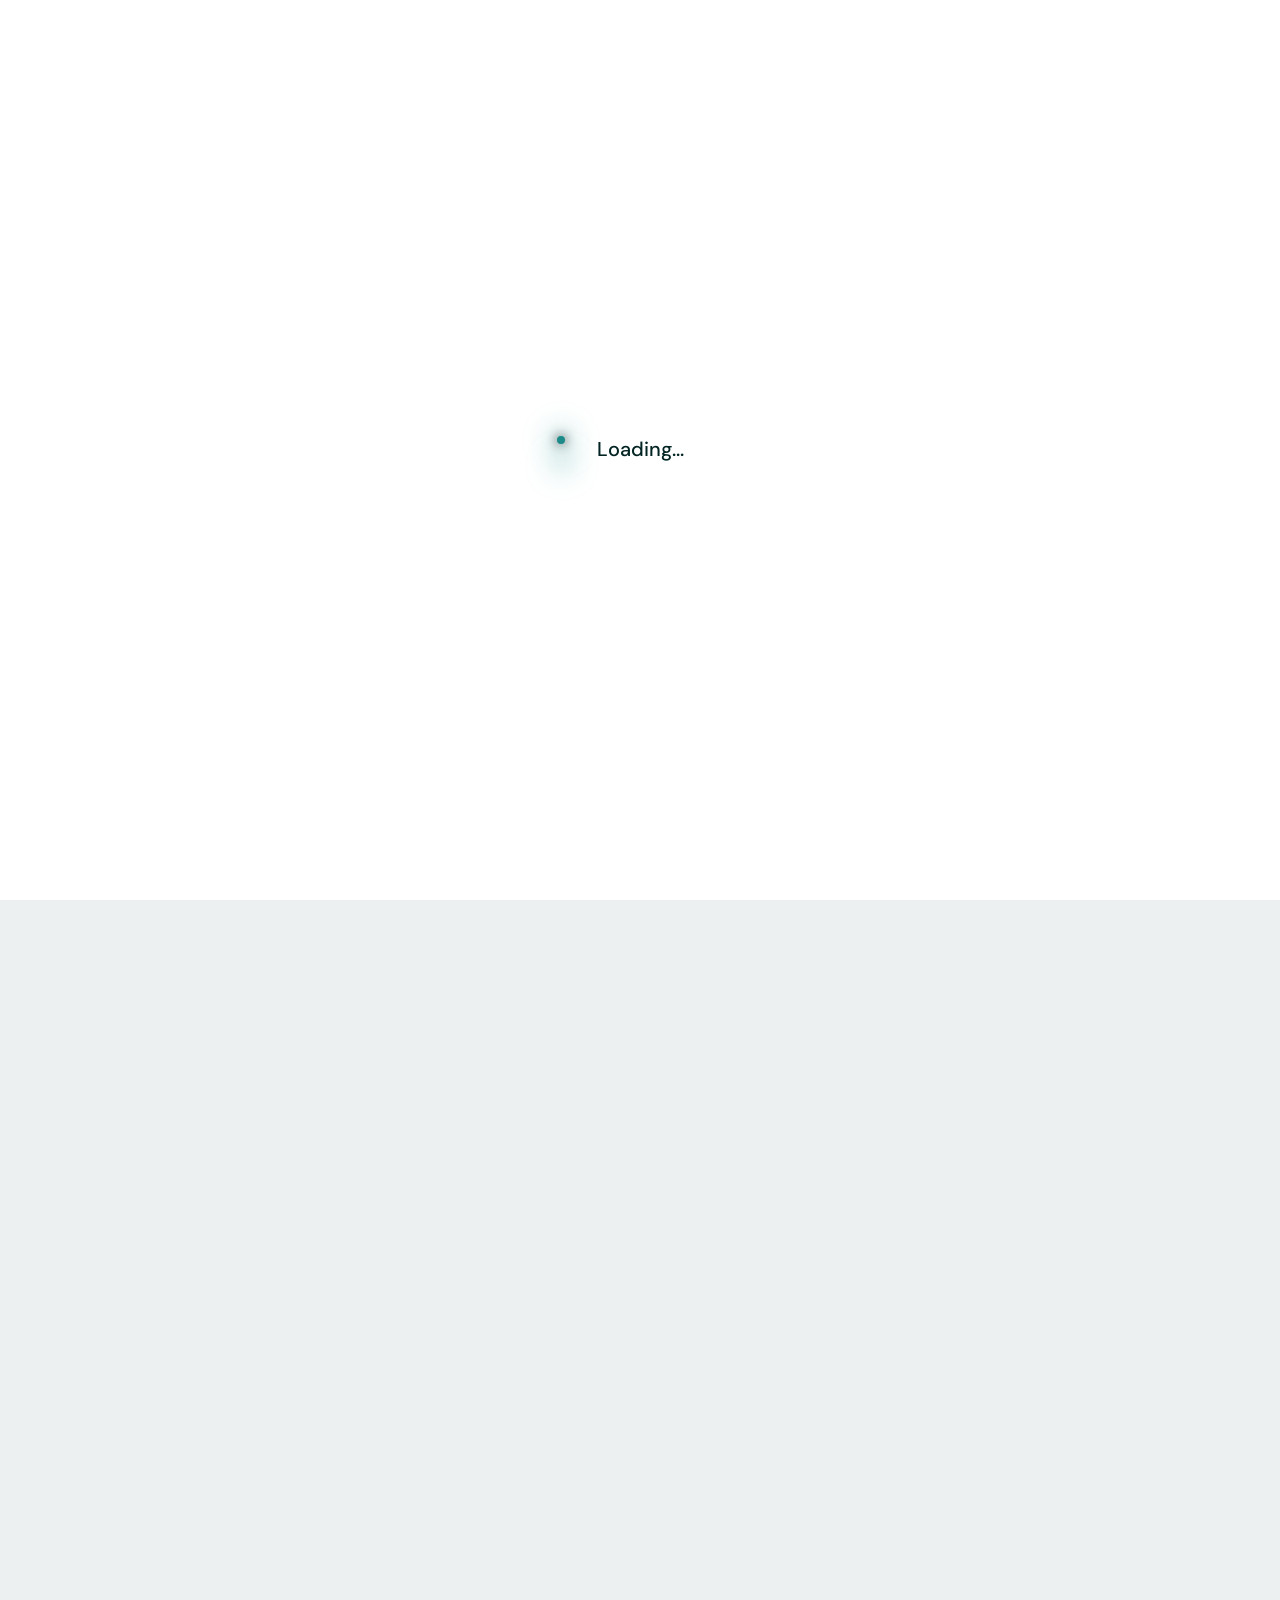
<file: service-details.html>
<!DOCTYPE html>
<html lang="en">
    <!--<< Header Area >>-->
    <head>
       <!-- ========== Meta Tags ========== -->
        <meta charset="UTF-8">
        <meta http-equiv="X-UA-Compatible" content="IE=edge">
        <meta name="viewport" content="width=device-width, initial-scale=1">
        <meta name="author" content="wowtheme7">
        <meta name="description" content="JOLIDO
Business Solutions and Services Nig Ltd">
        <!-- ======== Page title ============ -->
        <title>JOLIDO
Business Solutions and Services Nig Ltd</title>
        <!--<< Favcion >>-->
        <link rel="shortcut icon" href="assets/img/favicon.svg">
        <!--<< Bootstrap min.css >>-->
        <link rel="stylesheet" href="assets/css/bootstrap.min.css">
        <!--<< All Min Css >>-->
        <link rel="stylesheet" href="assets/css/all.min.css">
        <!--<< Animate.css >>-->
        <link rel="stylesheet" href="assets/css/animate.css">
        <!--<< Magnific Popup.css >>-->
        <link rel="stylesheet" href="assets/css/magnific-popup.css">
        <!--<< MeanMenu.css >>-->
        <link rel="stylesheet" href="assets/css/meanmenu.css">
        <!--<< Swiper Bundle.css >>-->
        <link rel="stylesheet" href="assets/css/swiper-bundle.min.css">
        <!--<< Nice Select.css >>-->
        <link rel="stylesheet" href="assets/css/nice-select.css">
        <!--<< Main.css >>-->
        <link rel="stylesheet" href="assets/css/main.css">
                            
    </head>
    <body class="body-bg-1">

        <!-- Back To Top Start -->
        <div class="preloader is-loading">
            <div class="preloader-inner">
                <div class="preloader-ball-wrap">
                    <div class="preloader-ball-inner-wrap">
                        <div class="preloader-ball-inner">
                            <div class="preloader-ball"></div>
                        </div>
                        <div class="preloader-ball-shadow"></div>
                    </div>
                    <div id="weave-anim" class="preloader-text">Loading...</div>
                </div>
            </div>
            <div class="preloader-overlay"></div>
        </div>

         <!-- Back To Top Start -->
        <button id="back-top" class="back-to-top">
            <i class="fa-regular fa-arrow-up"></i>
        </button>

        <!-- GT MouseCursor Start -->
        <div class="mouseCursor cursor-outer"></div>
        <div class="mouseCursor cursor-inner"></div>

        <!-- Offcanvas Area Start -->
        <div class="fix-area">
            <div class="offcanvas__info">
                <div class="offcanvas__wrapper">
                    <div class="offcanvas__content">
                        <div class="offcanvas__top d-flex justify-content-between align-items-center">
                            <div class="offcanvas__logo">
                                <a href="index.html">
                                    <img src="assets/img/logo/white-logo.svg" alt="logo-img">
                                </a>
                            </div>
                            <div class="offcanvas__close">
                                <button>
                                    <i class="fa-thin fa-times"></i>
                                </button>
                            </div>
                        </div>
                        <p class="text d-none d-xl-block">
                            Developing personalized charity journeys to increase donor satisfaction strengthen community trust and expand our humanitarian by global philanthropic.
                        </p>
                        <div class="mobile-menu fix"></div>
                        <div class="off-contact-info">
                            <span class="info-title">Contact Info</span>
                            <div class="contact-details">
                                <span class="sub-info">Phone</span>
                                <p>
                                    <a href="tel:+2085550112">+208-555-0112</a>
                                </p>
                            </div>
                            <div class="contact-details">
                                <span class="sub-info">Email</span>
                                <p>
                                    <a href="mailto:Jolido@gmail.com">Jolido@gmail.com</a>
                                </p>
                            </div>
                            <div class="contact-details">
                                <span class="sub-info">Location</span>
                                <p>
                                    Elgin St. Celina, NY 10299
                                </p>
                            </div>
                        </div>
                    </div>
                    <div class="social-icon-list">
                            <span class="follow-title">
                                Follow us:
                            </span>
                            <div class="social-icon d-flex align-items-center">
                                <a href="#"><i class="fab fa-facebook-f"></i></a>
                                <a href="#"><i class="fab fa-twitter"></i></a>
                                <a href="#"><i class="fab fa-vimeo-v"></i></a>
                                <a href="#"><i class="fab fa-pinterest-p"></i></a>
                            </div>
                            
                        </div>
                </div>
            </div>
        </div>
        <div class="offcanvas__overlay"></div>

        <!-- Header Section Start -->
        <header id="header-sticky" class="header-1">
            <div class="container">
                <div class="mega-menu-wrapper">
                    <div class="header-main">
                        <a href="index.html" class="logo">
                            <img src="assets/img/logo/white-logo.svg" alt="img">
                        </a>
                        <div class="header-right d-flex justify-content-end align-items-center">
                            <div class="mean__menu-wrapper">
                            <div class="main-menu">
                               <nav id="mobile-menu">
    <ul>
        <li><a href="index.html">Home</a></li>
        <li><a href="about.html">About Us</a></li>
        <li class="has-dropdown">
            <a href="service.html">Our Services <i class="fa-solid fa-chevron-down"></i></a>
            <ul class="submenu">
                <li><a href="service-details.html">Import & Export</a></li>
                <li><a href="service-details.html">Business Solutions</a></li>
                <li><a href="service-details.html">Oil & Gas</a></li>
                <li><a href="service-details.html">Manufacturing & Distribution</a></li>
                <li><a href="service-details.html">Agriculture</a></li>
                <li><a href="service-details.html">Additional Services</a></li>
            </ul>
        </li>
        <li><a href="faq.html">Why Jolido?</a></li>
        <li><a href="team.html">Our Team</a></li>
    </ul>
</nav>
                            </div>
                        </div>
                            <a href="#" class="main-header__search search-toggler">
                                <i class="fa-regular fa-magnifying-glass"></i>
                            </a>
                            <a href="contact.html" class="theme-btn header-bg">Get Started <i class="fa-solid fa-arrow-up-right"></i></a>
                            <div class="header__hamburger my-auto">
                                <div class="sidebar__toggle">
                                    <span></span>
                                    <span></span>
                                    <span></span>
                                </div>
                            </div>
                        </div>
                    </div>
                </div>
            </div>
        </header>

        <!-- Search Start -->
        <div class="search-popup">
            <div class="search-popup__overlay search-toggler"></div>
            <div class="search-popup__content">
                <form role="search" method="get" class="search-popup__form" action="#">
                    <input type="text" id="search" name="search" placeholder="Search Here...">
                    <button type="submit" aria-label="search submit" class="search-btn">
                        <span><i class="fa-regular fa-magnifying-glass"></i></span>
                    </button>
                </form>
            </div>
        </div>


        <div id="smooth-wrapper">
            <div id="smooth-content">

            <!-- Breadcrumb Section Start -->
            <section class="breadcrumb-wrapper bg-cover fix" style="background-image: url(assets/img/inner/breadcroumb-img.jpg);">
                <div class="container">
                    <div class="page-heading">
                        <ul class="breadcrumb-list wow fadeInUp">
                            <li> <i class="fa-solid fa-house"></i><a href="index.html">Home</a></li>
                            <li><i class="fa-solid fa-chevron-right"></i></li>
                            <li>Service Details</li>
                        </ul>
                        <h1 class="breadcrumb-title split-title">Service Details</h1>
                    </div>
                </div>
            </section>

            <!-- Service details Section Start -->
            <section class="service-details-section section-padding fix">
                <div class="container">
                    <div class="service-details-wrapper">
                        <div class="service-details-thumb fix">
                            <img data-speed=".8" src="assets/img/inner/service-details-01.jpg" alt="img">
                        </div>
                        <h2 class="title split-title">Our Services at JOLIDO</h2>
                        <p class="mt-2 wow fadeInUp">
                            At JOLIDO BUSINESS SOLUTIONS AND SERVICES NIG LTD, our import and export division is a cornerstone of our operations. We specialize in seamless movement of goods across borders through strong relationships with manufacturers, suppliers, and logistics partners worldwide. This enables reliable service, competitive pricing, and timely delivery.
                        </p>
                        <p class="mt-3 wow fadeInUp" data-wow-delay=".2s">
                            Our capabilities also include general contracting, distribution, assembly of articles and spare parts, and expert clearing and forwarding support. We simplify complex customs procedures and manage supply chain obligations efficiently so clients can focus on growth.
                        </p>
                        <h3 class="title-2 wow fadeInUp" data-wow-delay=".3s">
                            Services Overview
                        </h3>
                        <p class="mt-2 wow fadeInUp" data-wow-delay=".4s">
                            We provide tailored business solutions across production, sales, financial services, corporate support, project management, marketing, human resources, and production processing. Our oil and gas team also supports prospecting, exploration, field development, production, refining, storage, supply, and distribution of petroleum products.
                        </p>
                        <div class="service-feature-wrapper">
                            <div class="row g-4">
                                <div class="col-xl-4 col-lg-6 col-md-6 wow fadeInUp" data-wow-delay=".3s">
                                    <div class="icon-feature-box-items-style">
                                        <div class="icon">
                                            <img src="assets/img/home-3/icon/feature-icon-01.svg" alt="img">
                                        </div>
                                        <div class="content">
                                            <h3>Import and Export</h3>
                                            <div class="line"></div>
                                            <p>Global sourcing, contract execution, and trusted logistics for reliable cross-border operations.</p>
                                        </div>
                                    </div>
                                </div>
                                <div class="col-xl-4 col-lg-6 col-md-6 wow fadeInUp" data-wow-delay=".5s">
                                    <div class="icon-feature-box-items-style">
                                        <div class="icon">
                                            <img src="assets/img/home-3/icon/feature-icon-02.svg" alt="img">
                                        </div>
                                        <div class="content">
                                            <h3>Business Solutions</h3>
                                            <div class="line"></div>
                                            <p>Custom advisory and implementation support to improve efficiency and sustainable growth.</p>
                                        </div>
                                    </div>
                                </div>
                                <div class="col-xl-4 col-lg-6 col-md-6 wow fadeInUp" data-wow-delay=".7s">
                                    <div class="icon-feature-box-items-style">
                                        <div class="icon">
                                            <img src="assets/img/home-3/icon/feature-icon-03.svg" alt="img">
                                        </div>
                                        <div class="content">
                                            <h3>Oil and Gas</h3>
                                            <div class="line"></div>
                                            <p>Comprehensive support across upstream and downstream operations with safety and compliance.</p>
                                        </div>
                                    </div>
                                </div>
                            </div>
                        </div>
                        <div class="row g-4">
                            <div class="col-xl-6 col-lg-6 wow fadeInUp" data-wow-delay=".6s">
                                <div class="service-details-thumb-1">
                                    <div class="thumb">
                                        <img src="assets/img/inner/service-details-02.jpg" alt="img">
                                    </div>
                                    <h3 class="title-3">Manufacturing and Distribution</h3>
                                    <p class="mt-2">
                                        We transform raw materials into high-quality finished products using modern production methods and strict quality control. Our distribution network supports safe, prompt delivery through strong logistics partnerships.
                                    </p>
                                    <div class="list-items">
                                        <ul class="wow fadeInUp" data-wow-delay=".4s">
                                            <li>
                                                <img src="assets/img/home-1/icon/check-icon.svg" alt="img">
                                                Processing Materials into Finished Products
                                            </li>
                                            <li>
                                                <img src="assets/img/home-1/icon/check-icon.svg" alt="img">
                                                Warehousing and Inventory Management
                                            </li>
                                        </ul>
                                        <ul class="wow fadeInUp" data-wow-delay=".6s">
                                            <li>
                                                <img src="assets/img/home-1/icon/check-icon.svg" alt="img">
                                                Transportation and Last-Mile Delivery
                                            </li>
                                            <li>
                                                <img src="assets/img/home-1/icon/check-icon.svg" alt="img">
                                                Reliable and Cost-Effective Distribution
                                            </li>
                                        </ul>
                                    </div>
                                </div>
                            </div>
                            <div class="col-xl-6 col-lg-6 wow fadeInUp" data-wow-delay=".8s">
                                <div class="service-details-thumb-1">
                                    <div class="thumb">
                                        <img src="assets/img/inner/service-details-03.jpg" alt="img">
                                    </div>
                                    <h3 class="title-3">Agriculture and Additional Services</h3>
                                    <p class="mt-2">
                                        Our agriculture services include crop cultivation and livestock breeding for meat, poultry, and eggs. We also provide additional services including cleaning, software and accounting, training and consultation, event planning and security, delivery and real estate, utilities, landscaping, technical support, and media production.
                                    </p>
                                    <div class="choose-feature wow fadeInUp" data-wow-delay=".6s">
                                        <h3 class="box-title">Client Retention Focus</h3>
                                        <div class="progress">
                                            <div class="progress-bar" style="width: 96%; animation: 2.6s ease 0s 1 normal none running animate-positive; opacity: 1;">
                                                <div class="progress-value"><span class="counter-number2">96</span>%</div>
                                            </div>
                                        </div>
                                    </div>
                                    <div class="choose-feature wow fadeInUp" data-wow-delay=".8s">
                                        <h3 class="box-title">Operational Reliability</h3>
                                        <div class="progress">
                                            <div class="progress-bar" style="width: 94%; animation: 2.6s ease 0s 1 normal none running animate-positive; opacity: 1;">
                                                <div class="progress-value"><span class="counter-number2">94</span>%</div>
                                            </div>
                                        </div>
                                    </div>
                                </div>
                            </div>
                        </div>
                    </div>
                </div>
            </section>

                <!-- Marquee Section Start -->
                <div class="marquee-section">
                    <div class="marquee">
                        <div class="marquee-group">
                            <div class="marquee-thumb">
                                <div class="thumb">
                                    <img src="assets/img/home-1/marquee-img-1.jpg" alt="img">
                                </div>
                                <span class="text">Get Consultant</span>
                            </div>
                                <div class="marquee-thumb">
                                <div class="thumb">
                                    <img src="assets/img/home-1/marquee-img-2.jpg" alt="img">
                                </div>
                                <span class="text">Get Consultant</span>
                            </div>
                                <div class="marquee-thumb">
                                <div class="thumb">
                                    <img src="assets/img/home-1/marquee-img-1.jpg" alt="img">
                                </div>
                                <span class="text">Get Consultant</span>
                            </div>
                                <div class="marquee-thumb">
                                <div class="thumb">
                                    <img src="assets/img/home-1/marquee-img-2.jpg" alt="img">
                                </div>
                                <span class="text">Get Consultant</span>
                            </div>
                        </div>
                            <div class="marquee-group">
                            <div class="marquee-thumb">
                                <div class="thumb">
                                    <img src="assets/img/home-1/marquee-img-1.jpg" alt="img">
                                </div>
                                <span class="text">Get Consultant</span>
                            </div>
                                <div class="marquee-thumb">
                                <div class="thumb">
                                    <img src="assets/img/home-1/marquee-img-2.jpg" alt="img">
                                </div>
                                <span class="text">Get Consultant</span>
                            </div>
                                <div class="marquee-thumb">
                                <div class="thumb">
                                    <img src="assets/img/home-1/marquee-img-1.jpg" alt="img">
                                </div>
                                <span class="text">Get Consultant</span>
                            </div>
                                <div class="marquee-thumb">
                                <div class="thumb">
                                    <img src="assets/img/home-1/marquee-img-2.jpg" alt="img">
                                </div>
                                <span class="text">Get Consultant</span>
                            </div>
                        </div>
                            <div class="marquee-group">
                            <div class="marquee-thumb">
                                <div class="thumb">
                                    <img src="assets/img/home-1/marquee-img-1.jpg" alt="img">
                                </div>
                                <span class="text">Get Consultant</span>
                            </div>
                                <div class="marquee-thumb">
                                <div class="thumb">
                                    <img src="assets/img/home-1/marquee-img-2.jpg" alt="img">
                                </div>
                                <span class="text">Get Consultant</span>
                            </div>
                                <div class="marquee-thumb">
                                <div class="thumb">
                                    <img src="assets/img/home-1/marquee-img-1.jpg" alt="img">
                                </div>
                                <span class="text">Get Consultant</span>
                            </div>
                                <div class="marquee-thumb">
                                <div class="thumb">
                                    <img src="assets/img/home-1/marquee-img-2.jpg" alt="img">
                                </div>
                                <span class="text">Get Consultant</span>
                            </div>
                        </div>
                            <div class="marquee-group">
                            <div class="marquee-thumb">
                                <div class="thumb">
                                    <img src="assets/img/home-1/marquee-img-1.jpg" alt="img">
                                </div>
                                <span class="text">Get Consultant</span>
                            </div>
                                <div class="marquee-thumb">
                                <div class="thumb">
                                    <img src="assets/img/home-1/marquee-img-2.jpg" alt="img">
                                </div>
                                <span class="text">Get Consultant</span>
                            </div>
                                <div class="marquee-thumb">
                                <div class="thumb">
                                    <img src="assets/img/home-1/marquee-img-1.jpg" alt="img">
                                </div>
                                <span class="text">Get Consultant</span>
                            </div>
                                <div class="marquee-thumb">
                                <div class="thumb">
                                    <img src="assets/img/home-1/marquee-img-2.jpg" alt="img">
                                </div>
                                <span class="text">Get Consultant</span>
                            </div>
                        </div>
                    </div>
                </div>

                <!-- Footer Section Start -->
                <footer class="footer-section-3 fix">
                    <div class="shape-1">
                        <img src="assets/img/home-3/footer-shape-1.png" alt="img">
                    </div>
                    <div class="shape-2">
                        <img src="assets/img/home-3/footer-shape-2.png" alt="img">
                    </div>
                    <div class="shape-3">
                        <img src="assets/img/home-3/footer-shape-3.png" alt="img">
                    </div>
                    <div class="container">
                        <div class="footer-widget-wrapper-3">
                            <div class="row justify-content-between">
                                <div class="col-xl-4 col-lg-5 col-md-7  wow fadeInUp" data-wow-delay=".2s">
                                    <div class="footer-widget-items">
                                        <div class="widget-head">
                                            <a href="index.html">
                                                <img src="assets/img/logo/black-logo.svg" alt="img">
                                            </a>
                                        </div>
                                        <div class="footer-content">
                                            <p>
                                                Through a combination of data-driven insights and innovative approaches, work closely with you to develop
                                            </p>
                                            <div class="award-icon d-flex align-items-center">
                                                <div class="icon">
                                                    <img src="assets/img/home-3/footer-icon-01.png" alt="img">
                                                </div>
                                                <div class="icon">
                                                    <img src="assets/img/home-3/footer-icon-02.png" alt="img">
                                                </div>
                                                <div class="icon">
                                                    <img src="assets/img/home-3/footer-icon-03.png" alt="img">
                                                </div>
                                            </div>
                                        </div>
                                    </div>
                                </div>
                                <div class="col-xl-2 col-lg-3 col-md-5 col-sm-6 wow fadeInUp" data-wow-delay=".4s">
                                    <div class="footer-widget-items">
                                        <div class="widget-head">
                                            <h3>
                                                Useful Link
                                            </h3>
                                        </div>
                                        <ul class="list-area">
                                            <li>
                                                <a href="about.html">
                                                    <i class="fa-regular fa-chevrons-right"></i> About Company
                                                </a>
                                            </li>
                                            <li>
                                                <a href="team.html">
                                                    <i class="fa-regular fa-chevrons-right"></i> Meet Member
                                                </a>
                                            </li>
                                            <li>
                                                <a href="contact.html">
                                                    <i class="fa-regular fa-chevrons-right"></i> Contact Us
                                                </a>
                                            </li>
                                            <li>
                                                <a href="contact.html">
                                                    <i class="fa-regular fa-chevrons-right"></i> 24/7 Support
                                                </a>
                                            </li>
                                            <li>
                                                <a href="faq.html">
                                                    <i class="fa-regular fa-chevrons-right"></i> Our FAQs
                                                </a>
                                            </li>
                                            <li>
                                                <a href="pricing.html">
                                                    <i class="fa-regular fa-chevrons-right"></i> Pricing Plan
                                                </a>
                                            </li>
                                        </ul>
                                    </div>
                                </div>
                                <div class="col-xl-3 col-lg-4 col-md-6 col-sm-6 wow fadeInUp" data-wow-delay=".6s">
                                    <div class="footer-widget-items">
                                        <div class="widget-head">
                                            <h3>
                                                Our Services
                                            </h3>
                                        </div>
                                        <ul class="list-area">
                                            <li>
                                                <a href="service-details.html">
                                                    <i class="fa-regular fa-chevrons-right"></i> Customer Experience
                                                </a>
                                            </li>
                                            <li>
                                                <a href="service-details.html">
                                                    <i class="fa-regular fa-chevrons-right"></i> Training Programs
                                                </a>
                                            </li>
                                            <li>
                                                <a href="service-details.html">
                                                    <i class="fa-regular fa-chevrons-right"></i> Business Strategy
                                                </a>
                                            </li>
                                            <li>
                                                <a href="service-details.html">
                                                    <i class="fa-regular fa-chevrons-right"></i> Training Program
                                                </a>
                                            </li>
                                            <li>
                                                <a href="service-details.html">
                                                    <i class="fa-regular fa-chevrons-right"></i> ESG Consulting
                                                </a>
                                            </li>
                                            <li>
                                                <a href="service-details.html">
                                                    <i class="fa-regular fa-chevrons-right"></i> Development Hub
                                                </a>
                                            </li>
                                        </ul>
                                    </div>
                                </div>
                                <div class="col-xl-3 col-lg-4 col-md-6 wow fadeInUp" data-wow-delay=".8s">
                                    <div class="footer-widget-items">
                                        <div class="footer-form-items">
                                            <h3 class="subscribe-text">
                                                Subscribe to Our Newsletter.
                                            </h3>
                                            <p>Sign up to Jolido’s weekly newsletter to get the latest updates.</p>
                                            <form action="#">
                                                <input type="email" id="email12" placeholder="Enter your email">
                                                <button class="icon-btn" type="submit"><i class="fas fa-paper-plane"></i></button>
                                            </form>
                                            <div class="form-check">
                                                <input class="form-check-input" type="radio" name="exampleRadios" id="exampleRadios2" value="option2">
                                                <label class="form-check-label" for="exampleRadios2">
                                                    Agree to Our <a href="contact.html">Terms & Condition</a>
                                                </label>
                                            </div>
                                            <div class="social-icon">
                                                <a href="javascript:void(0)"><i class="fab fa-facebook-f"></i></a>
                                                <a href="javascript:void(0)"><i class="fab fa-twitter"></i></a>
                                                <a href="javascript:void(0)"><i class="fab fa-vimeo-v"></i></a>
                                                <a href="javascript:void(0)"><i class="fab fa-pinterest-p"></i></a>
                                            </div>
                                        </div>
                                    </div>
                                </div>
                            </div>
                        </div>
                    </div>
                    <div class="footer-bottom-3">
                    <div class="container">
                        <div class="footer-bottom-wrapper-3">
                            <p class="wow fadeInLeft" data-wow-delay=".5s">
                                © 2026 <a href="index.html">Jolido</a>. All Rights Reserved
                            </p>
                            <ul class="footer-menu wow fadeInRight" data-wow-delay=".5s">
                                <li>
                                    <a href="contact.html">
                                    Privacy policy. 
                                    </a>
                                </li>
                                <li>
                                    <a href="contact.html">
                                    Terms of use.         
                                    </a>
                                </li>
                                <li>
                                    <a href="contact.html">
                                Cookies Settings
                                    </a>
                                </li>
                            </ul>
                        </div>
                    </div>
                </div>
                </footer>

            </div>
        </div>

        
        <!--<< All JS Plugins >>-->
        <script src="assets/js/jquery-3.7.1.min.js"></script>
        <!--<< Viewport Js >>-->
        <script src="assets/js/viewport.jquery.js"></script>
        <!--<< Bootstrap Js >>-->
        <script src="assets/js/bootstrap.bundle.min.js"></script>
        <!--<< Gsap Min Js >>-->
        <script src="assets/js/gsap.min.js"></script>
        <!--<< ScrollTrigger Min Js >>-->
        <script src="assets/js/ScrollTrigger.min.js"></script>
        <!--<< ScrollSmoother Min Js >>-->
        <script src="assets/js/ScrollSmoother.min.js"></script>
        <!--<< ScrollToPlugin Min Js >>-->
        <script src="assets/js/ScrollToPlugin.min.js"></script>
        <!--<< SplitText Min Js >>-->
        <script src="assets/js/SplitText.min.js"></script>
        <!--<< TextPlugin Min Js >>-->
        <script src="assets/js/TextPlugin.js"></script>
        <!--<< nice-selec Js >>-->
        <script src="assets/js/jquery.nice-select.min.js"></script>
        <!--<< Waypoints Js >>-->
        <script src="assets/js/jquery.waypoints.js"></script>
        <!--<< Counterup Js >>-->
        <script src="assets/js/jquery.counterup.min.js"></script>
        <!--<< Swiper Slider Js >>-->
        <script src="assets/js/swiper-bundle.min.js"></script>
        <!--<< MeanMenu Js >>-->
        <script src="assets/js/jquery.meanmenu.min.js"></script>
        <!--<< Magnific Popup Js >>-->
        <script src="assets/js/jquery.magnific-popup.min.js"></script>
        <!--<< Wow Animation Js >>-->
        <script src="assets/js/wow.min.js"></script>
        <!--<< Main.js >>-->
        <script src="assets/js/main.js"></script>
    </body>
</html>
</file>
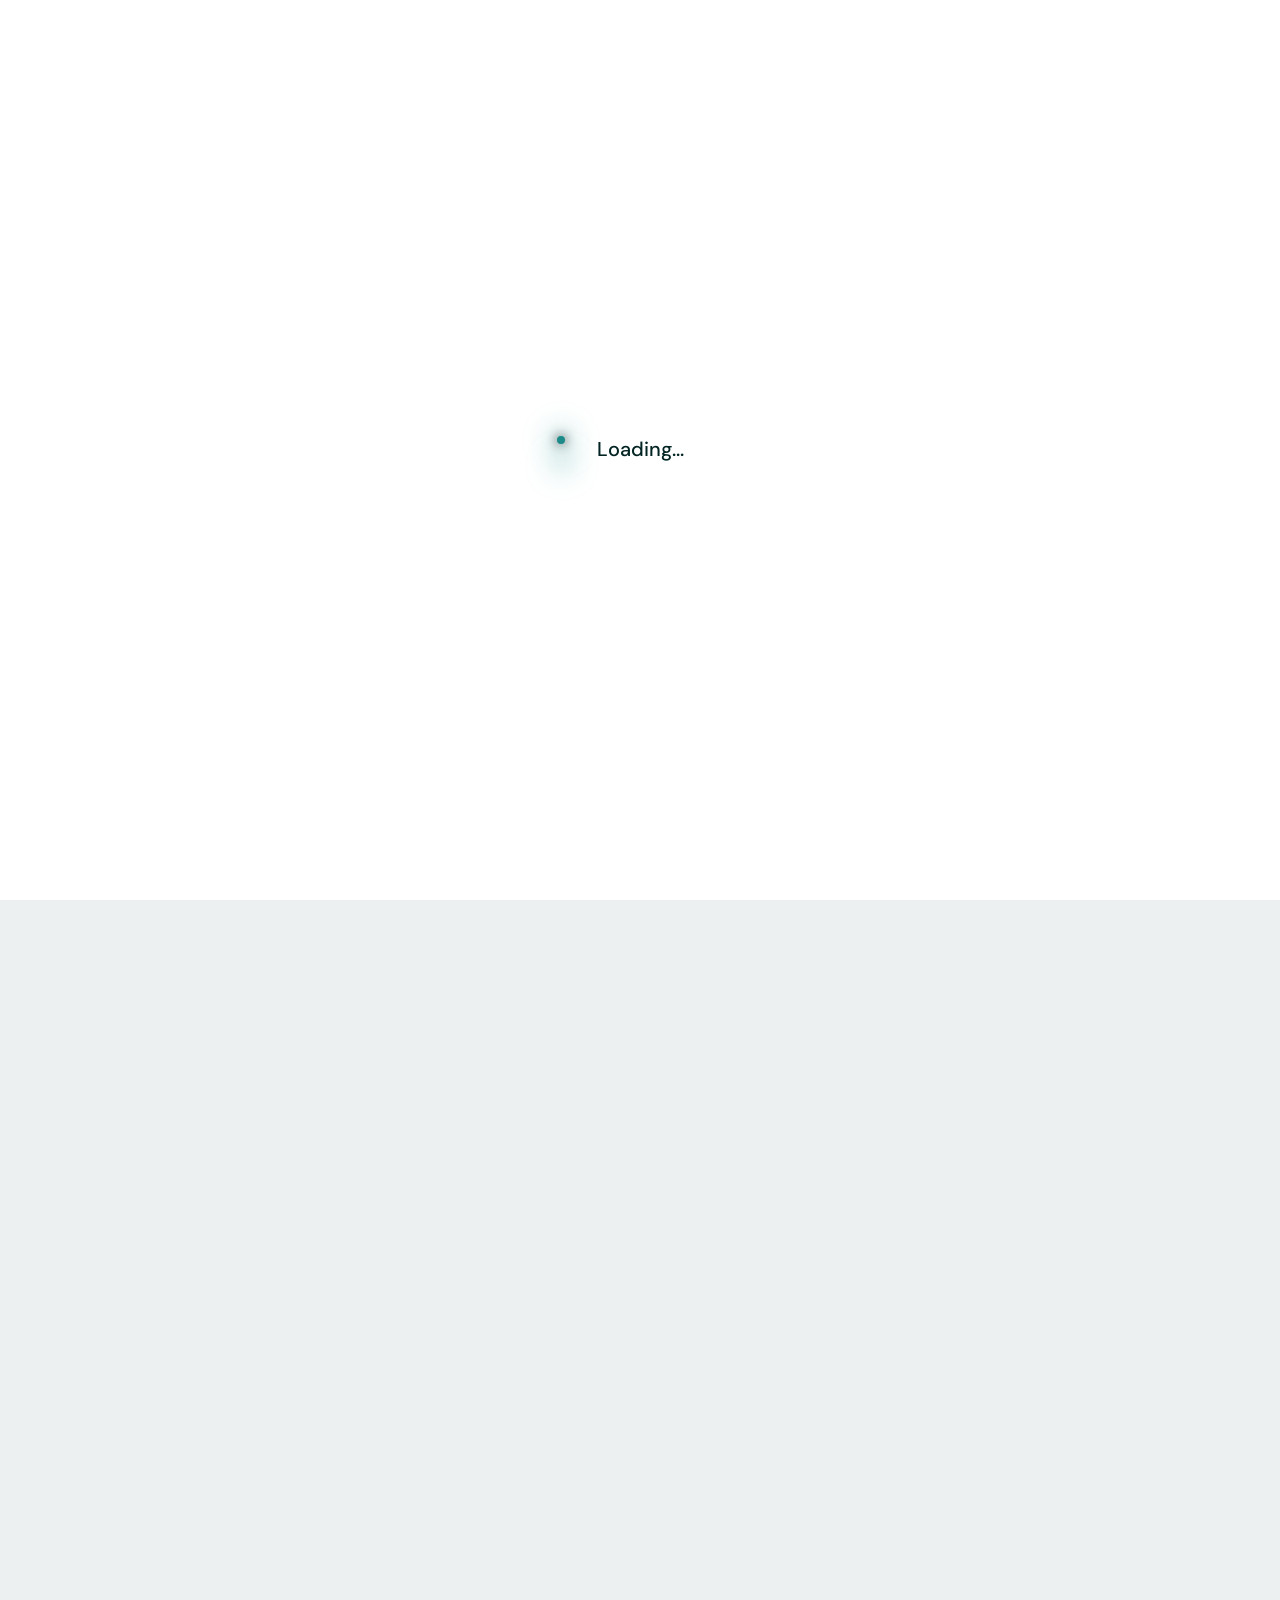
<file: service.html>
<!DOCTYPE html>
<html lang="en">
    <!--<< Header Area >>-->
    <head>
       <!-- ========== Meta Tags ========== -->
        <meta charset="UTF-8">
        <meta http-equiv="X-UA-Compatible" content="IE=edge">
        <meta name="viewport" content="width=device-width, initial-scale=1">
        <meta name="author" content="wowtheme7">
        <meta name="description" content="JOLIDO
Business Solutions and Services Nig Ltd">
        <!-- ======== Page title ============ -->
        <title>JOLIDO
Business Solutions and Services Nig Ltd</title>
        <!--<< Favcion >>-->
        <link rel="shortcut icon" href="assets/img/favicon.svg">
        <!--<< Bootstrap min.css >>-->
        <link rel="stylesheet" href="assets/css/bootstrap.min.css">
        <!--<< All Min Css >>-->
        <link rel="stylesheet" href="assets/css/all.min.css">
        <!--<< Animate.css >>-->
        <link rel="stylesheet" href="assets/css/animate.css">
        <!--<< Magnific Popup.css >>-->
        <link rel="stylesheet" href="assets/css/magnific-popup.css">
        <!--<< MeanMenu.css >>-->
        <link rel="stylesheet" href="assets/css/meanmenu.css">
        <!--<< Swiper Bundle.css >>-->
        <link rel="stylesheet" href="assets/css/swiper-bundle.min.css">
        <!--<< Nice Select.css >>-->
        <link rel="stylesheet" href="assets/css/nice-select.css">
        <!--<< Main.css >>-->
        <link rel="stylesheet" href="assets/css/main.css">
                            
    </head>
    <body class="body-bg-1">

        <!-- Back To Top Start -->
        <div class="preloader is-loading">
            <div class="preloader-inner">
                <div class="preloader-ball-wrap">
                    <div class="preloader-ball-inner-wrap">
                        <div class="preloader-ball-inner">
                            <div class="preloader-ball"></div>
                        </div>
                        <div class="preloader-ball-shadow"></div>
                    </div>
                    <div id="weave-anim" class="preloader-text">Loading...</div>
                </div>
            </div>
            <div class="preloader-overlay"></div>
        </div>

         <!-- Back To Top Start -->
        <button id="back-top" class="back-to-top">
            <i class="fa-regular fa-arrow-up"></i>
        </button>

        <!-- GT MouseCursor Start -->
        <div class="mouseCursor cursor-outer"></div>
        <div class="mouseCursor cursor-inner"></div>

        <!-- Offcanvas Area Start -->
        <div class="fix-area">
            <div class="offcanvas__info">
                <div class="offcanvas__wrapper">
                    <div class="offcanvas__content">
                        <div class="offcanvas__top d-flex justify-content-between align-items-center">
                            <div class="offcanvas__logo">
                                <a href="index.html">
                                    <img src="assets/img/logo/white-logo.svg" alt="logo-img">
                                </a>
                            </div>
                            <div class="offcanvas__close">
                                <button>
                                    <i class="fa-thin fa-times"></i>
                                </button>
                            </div>
                        </div>
                        <p class="text d-none d-xl-block">
                            Developing personalized charity journeys to increase donor satisfaction strengthen community trust and expand our humanitarian by global philanthropic.
                        </p>
                        <div class="mobile-menu fix"></div>
                        <div class="off-contact-info">
                            <span class="info-title">Contact Info</span>
                            <div class="contact-details">
                                <span class="sub-info">Phone</span>
                                <p>
                                    <a href="tel:+2085550112">+208-555-0112</a>
                                </p>
                            </div>
                            <div class="contact-details">
                                <span class="sub-info">Email</span>
                                <p>
                                    <a href="mailto:Jolido@gmail.com">Jolido@gmail.com</a>
                                </p>
                            </div>
                            <div class="contact-details">
                                <span class="sub-info">Location</span>
                                <p>
                                    Elgin St. Celina, NY 10299
                                </p>
                            </div>
                        </div>
                    </div>
                    <div class="social-icon-list">
                            <span class="follow-title">
                                Follow us:
                            </span>
                            <div class="social-icon d-flex align-items-center">
                                <a href="#"><i class="fab fa-facebook-f"></i></a>
                                <a href="#"><i class="fab fa-twitter"></i></a>
                                <a href="#"><i class="fab fa-vimeo-v"></i></a>
                                <a href="#"><i class="fab fa-pinterest-p"></i></a>
                            </div>
                            
                        </div>
                </div>
            </div>
        </div>
        <div class="offcanvas__overlay"></div>

        <!-- Header Section Start -->
        <header id="header-sticky" class="header-1">
            <div class="container">
                <div class="mega-menu-wrapper">
                    <div class="header-main">
                        <a href="index.html" class="logo">
                            <img src="assets/img/logo/white-logo.svg" alt="img">
                        </a>
                        <div class="header-right d-flex justify-content-end align-items-center">
                            <div class="mean__menu-wrapper">
                            <div class="main-menu">
                                <nav id="mobile-menu">
    <ul>
        <li><a href="index.html">Home</a></li>
        <li><a href="about.html">About Us</a></li>
        <li class="has-dropdown">
            <a href="service.html">Our Services <i class="fa-solid fa-chevron-down"></i></a>
            <ul class="submenu">
                <li><a href="service-details.html">Import & Export</a></li>
                <li><a href="service-details.html">Business Solutions</a></li>
                <li><a href="service-details.html">Oil & Gas</a></li>
                <li><a href="service-details.html">Manufacturing & Distribution</a></li>
                <li><a href="service-details.html">Agriculture</a></li>
                <li><a href="service-details.html">Additional Services</a></li>
            </ul>
        </li>
        <li><a href="faq.html">Why Jolido?</a></li>
        <li><a href="team.html">Our Team</a></li>
    </ul>
</nav>
                            </div>
                        </div>
                            <a href="#" class="main-header__search search-toggler">
                                <i class="fa-regular fa-magnifying-glass"></i>
                            </a>
                            <a href="contact.html" class="theme-btn header-bg">Get Started <i class="fa-solid fa-arrow-up-right"></i></a>
                            <div class="header__hamburger my-auto">
                                <div class="sidebar__toggle">
                                    <span></span>
                                    <span></span>
                                    <span></span>
                                </div>
                            </div>
                        </div>
                    </div>
                </div>
            </div>
        </header>

        <!-- Search Start -->
        <div class="search-popup">
            <div class="search-popup__overlay search-toggler"></div>
            <div class="search-popup__content">
                <form role="search" method="get" class="search-popup__form" action="#">
                    <input type="text" id="search" name="search" placeholder="Search Here...">
                    <button type="submit" aria-label="search submit" class="search-btn">
                        <span><i class="fa-regular fa-magnifying-glass"></i></span>
                    </button>
                </form>
            </div>
        </div>


        <div id="smooth-wrapper">
            <div id="smooth-content">

                <!-- Breadcrumb Section Start -->
                <section class="breadcrumb-wrapper bg-cover fix" style="background-image: url(assets/img/inner/breadcroumb-img.jpg);">
                    <div class="container">
                        <div class="page-heading">
                            <ul class="breadcrumb-list wow fadeInUp">
                                <li> <i class="fa-solid fa-house"></i><a href="index.html">Home</a></li>
                                <li><i class="fa-solid fa-chevron-right"></i></li>
                                <li>Our Services</li>
                            </ul>
                            <h1 class="breadcrumb-title split-title">Our Services</h1>
                        </div>
                    </div>
                </section>

                 <!-- Service Section Start -->
                <section class="service-section-inners section-padding">
                    <div class="container">
                        <div class="row g-4">
                            <div class="col-xxl-3 col-xl-4 col-lg-4 col-md-6 wow fadeInUp" data-wow-delay=".2s">
                                <div class="service-box-items-style-2 mt-0">
                                    <div class="service-thumb">
                                        <img class="hover-img" src="assets/img/home-2/service-01.jpg" alt="img">
                                        <img class="hover-img" src="assets/img/home-2/service-01.jpg" alt="img">
                                        <div class="icon">
                                            <img src="assets/img/home-2/icon/service-icon-01.svg" alt="img">
                                        </div>
                                    </div>
                                    <div class="service-content">
                                        <h2><a href="service-details.html">Import and Export</a></h2>
                                        <p>Seamless cross-border movement of goods with trusted global suppliers and logistics partners.</p>
                                        <h3 class="sub-titles">
                                            Core Delivery
                                        </h3>
                                        <ul>
                                            <li>
                                                <img src="assets/img/home-1/icon/service-check-icon.svg" alt="img">
                                                General Contracting
                                            </li>
                                            <li>
                                                <img src="assets/img/home-1/icon/service-check-icon.svg" alt="img">
                                                Clearing and Forwarding
                                            </li>
                                        </ul>
                                    </div>
                                </div>
                            </div>
                            <div class="col-xxl-3 col-xl-4 col-lg-4 col-md-6 wow fadeInUp" data-wow-delay=".4s">
                                <div class="service-box-items-style-2 mt-0">
                                    <div class="service-thumb">
                                        <img class="hover-img" src="assets/img/home-2/service-02.jpg" alt="img">
                                        <img class="hover-img" src="assets/img/home-2/service-02.jpg" alt="img">
                                        <div class="icon">
                                            <img src="assets/img/home-2/icon/service-icon-02.svg" alt="img">
                                        </div>
                                    </div>
                                    <div class="service-content">
                                        <h2><a href="service-details.html">Business Solutions</a></h2>
                                        <p>Tailored solutions across production, sales, finance, corporate services, and project management.</p>
                                        <h3 class="sub-titles">
                                            Business Growth
                                        </h3>
                                        <ul>
                                            <li>
                                                <img src="assets/img/home-1/icon/service-check-icon.svg" alt="img">
                                                Marketing and HR Support
                                            </li>
                                            <li>
                                                <img src="assets/img/home-1/icon/service-check-icon.svg" alt="img">
                                                Production Processing
                                            </li>
                                        </ul>
                                    </div>
                                </div>
                            </div>
                            <div class="col-xxl-3 col-xl-4 col-lg-4 col-md-6 wow fadeInUp" data-wow-delay=".6s">
                                <div class="service-box-items-style-2 mt-0">
                                    <div class="service-thumb">
                                        <img class="hover-img" src="assets/img/home-2/service-03.jpg" alt="img">
                                        <img class="hover-img" src="assets/img/home-2/service-03.jpg" alt="img">
                                        <div class="icon">
                                            <img src="assets/img/home-2/icon/service-icon-03.svg" alt="img">
                                        </div>
                                    </div>
                                    <div class="service-content">
                                        <h2><a href="service-details.html">Oil and Gas</a></h2>
                                        <p>End-to-end support from exploration and field development to refining and distribution.</p>
                                       <h3 class="sub-titles">
                                            Industry Expertise
                                        </h3>
                                        <ul>
                                            <li>
                                                <img src="assets/img/home-1/icon/service-check-icon.svg" alt="img">
                                                Prospecting and Exploration
                                            </li>
                                            <li>
                                                <img src="assets/img/home-1/icon/service-check-icon.svg" alt="img">
                                                Supplying Petroleum Products
                                            </li>
                                        </ul>
                                    </div>
                                </div>
                            </div>
                            <div class="col-xxl-3 col-xl-4 col-lg-4 col-md-6 wow fadeInUp" data-wow-delay=".8s">
                                <div class="service-box-items-style-2 mt-0">
                                    <div class="service-thumb">
                                        <img class="hover-img" src="assets/img/home-2/service-04.jpg" alt="img">
                                        <img class="hover-img" src="assets/img/home-2/service-04.jpg" alt="img">
                                        <div class="icon">
                                            <img src="assets/img/home-2/icon/service-icon-04.svg" alt="img">
                                        </div>
                                    </div>
                                    <div class="service-content">
                                        <h2><a href="service-details.html">Manufacturing and Distribution</a></h2>
                                        <p>Processing raw materials into quality finished products with efficient distribution networks.</p>
                                        <h3 class="sub-titles">
                                            Operational Value
                                        </h3>
                                        <ul>
                                            <li>
                                                <img src="assets/img/home-1/icon/service-check-icon.svg" alt="img">
                                                Quality Controlled Production
                                            </li>
                                            <li>
                                                <img src="assets/img/home-1/icon/service-check-icon.svg" alt="img">
                                                Warehousing and Delivery
                                            </li>
                                        </ul>
                                    </div>
                                </div>
                            </div>
                            <div class="col-xxl-3 col-xl-4 col-lg-4 col-md-6 wow fadeInUp" data-wow-delay=".2s">
                                <div class="service-box-items-style-2 mt-0">
                                    <div class="service-thumb">
                                        <img class="hover-img" src="assets/img/home-2/service-05.jpg" alt="img">
                                        <img class="hover-img" src="assets/img/home-2/service-05.jpg" alt="img">
                                        <div class="icon">
                                            <img src="assets/img/home-2/icon/service-icon-05.svg" alt="img">
                                        </div>
                                    </div>
                                    <div class="service-content">
                                        <h2><a href="service-details.html">Agriculture</a></h2>
                                        <p>Modern farming and livestock solutions that improve productivity and food quality.</p>
                                        <h3 class="sub-titles">
                                            Agri Services
                                        </h3>
                                        <ul>
                                            <li>
                                                <img src="assets/img/home-1/icon/service-check-icon.svg" alt="img">
                                                Crop Cultivation
                                            </li>
                                            <li>
                                                <img src="assets/img/home-1/icon/service-check-icon.svg" alt="img">
                                                Livestock Breeding
                                            </li>
                                        </ul>
                                    </div>
                                </div>
                            </div>
                            <div class="col-xxl-3 col-xl-4 col-lg-4 col-md-6 wow fadeInUp" data-wow-delay=".4s">
                                <div class="service-box-items-style-2 mt-0">
                                    <div class="service-thumb">
                                        <img class="hover-img" src="assets/img/home-2/service-06.jpg" alt="img">
                                        <img class="hover-img" src="assets/img/home-2/service-06.jpg" alt="img">
                                        <div class="icon">
                                            <img src="assets/img/home-2/icon/service-icon-06.svg" alt="img">
                                        </div>
                                    </div>
                                    <div class="service-content">
                                        <h2><a href="service-details.html">Additional Services</a></h2>
                                        <p>Comprehensive support services for operations, growth, visibility, and continuity.</p>
                                        <h3 class="sub-titles">
                                            Extended Support
                                        </h3>
                                        <ul>
                                            <li>
                                                <img src="assets/img/home-1/icon/service-check-icon.svg" alt="img">
                                                Cleaning and Security
                                            </li>
                                            <li>
                                                <img src="assets/img/home-1/icon/service-check-icon.svg" alt="img">
                                                Software and Accounting
                                            </li>
                                        </ul>
                                    </div>
                                </div>
                            </div>
                            <div class="col-xxl-3 col-xl-4 col-lg-4 col-md-6 wow fadeInUp" data-wow-delay=".6s">
                                <div class="service-box-items-style-2 mt-0">
                                    <div class="service-thumb">
                                        <img class="hover-img" src="assets/img/home-2/service-07.jpg" alt="img">
                                        <img class="hover-img" src="assets/img/home-2/service-07.jpg" alt="img">
                                        <div class="icon">
                                            <img src="assets/img/home-2/icon/service-icon-07.svg" alt="img">
                                        </div>
                                    </div>
                                    <div class="service-content">
                                        <h2><a href="service-details.html">Training and Consulting</a></h2>
                                        <p>Specialized training programs and advisory services to strengthen workforce performance.</p>
                                        <h3 class="sub-titles">
                                            Capability Building
                                        </h3>
                                        <ul>
                                            <li>
                                                <img src="assets/img/home-1/icon/service-check-icon.svg" alt="img">
                                                Leadership Development
                                            </li>
                                            <li>
                                                <img src="assets/img/home-1/icon/service-check-icon.svg" alt="img">
                                                Industry-Specific Guidance
                                            </li>
                                        </ul>
                                    </div>
                                </div>
                            </div>
                            <div class="col-xxl-3 col-xl-4 col-lg-4 col-md-6 wow fadeInUp" data-wow-delay=".8s">
                                <div class="service-box-items-style-2 mt-0">
                                    <div class="service-thumb">
                                        <img class="hover-img" src="assets/img/home-2/service-08.jpg" alt="img">
                                        <img class="hover-img" src="assets/img/home-2/service-08.jpg" alt="img">
                                        <div class="icon">
                                            <img src="assets/img/home-2/icon/service-icon-08.svg" alt="img">
                                        </div>
                                    </div>
                                    <div class="service-content">
                                        <h2><a href="service-details.html">Technical and Utility Services</a></h2>
                                        <p>Reliable technical support, utilities management, and logistics for smooth operations.</p>
                                        <h3 class="sub-titles">
                                            Continuity Services
                                        </h3>
                                        <ul>
                                            <li>
                                                <img src="assets/img/home-1/icon/service-check-icon.svg" alt="img">
                                                Equipment Support
                                            </li>
                                            <li>
                                                <img src="assets/img/home-1/icon/service-check-icon.svg" alt="img">
                                                Delivery and Real Estate Support
                                            </li>
                                        </ul>
                                    </div>
                                </div>
                            </div>
                        </div>
                    </div>
                </section>

                 <!-- Pricing Section Start -->
            <section class="pricing-section-2 section-padding fix">
                <div class="shape-1">
                    <img src="assets/img/home-2/pricing-shape.png" alt="img">
                </div>
                <div class="container">
                    <div class="section-title text-center">
                        <span class="sub-title sub-title tz-sub-tilte tz-sub-anim tx-subTitle justify-content-center"><img src="assets/img/sub-title-1.svg" alt="img">Build Your Industries</span>
                        <h2 class="split-title">Suitable Pricing Plans for all <br> Customers and Owner</h2>
                        <p class="mt-3 wow fadeInUp" data-wow-delay=".2s">
                            Collaboratively disintermediate move to impacter compellingly <br> web architectures without installed
                        </p>
                    </div>
                    <div class="row">
                        <div class="col-xl-4 col-lg-6 col-md-6 wow fadeInUp" data-wow-delay=".3s">
                            <div class="pricing-box-items">
                                <div class="pricing-head">
                                    <h2>$274</h2>
                                    <sup>/ per month</sup>
                                </div>
                                <div class="pricing-content">
                                    <span>Normal Package</span>
                                    <h3>Basic Plan</h3>
                                    <div class="line"></div>
                                    <p>Startup consulting helps entrepreneurs launch their businesses.</p>
                                    <ul>
                                        <li>
                                            <img src="assets/img/home-1/icon/check-icon.svg" alt="img">
                                            Business Solution
                                        </li>
                                        <li>
                                            <img src="assets/img/home-1/icon/check-icon.svg" alt="img">
                                            24/7 Consultant Service
                                        </li>
                                        <li>
                                            <img src="assets/img/home-1/icon/check-icon.svg" alt="img">
                                            24/7 Consultant Service
                                        </li>
                                        <li>
                                            <img src="assets/img/home-1/icon/check-icon.svg" alt="img">
                                            Great Customer Support
                                        </li>
                                        <li>
                                            <img src="assets/img/home-1/icon/check-icon.svg" alt="img">
                                            Market Growth Solution
                                        </li>
                                        <li>
                                            <img src="assets/img/home-1/icon/check-icon.svg" alt="img">
                                            24/7 Consultant Service
                                        </li>
                                    </ul>
                                </div>
                                <a href="contact.html" class="pricing-theme-btn">
                                    Buy Standard Plan
                                    <i class="fa-solid fa-arrow-up-right"></i>
                                </a>
                            </div>
                        </div>
                        <div class="col-xl-4 col-lg-6 col-md-6 wow fadeInUp" data-wow-delay=".5s">
                            <div class="pricing-box-items">
                                <div class="pricing-head">
                                    <h2>$474</h2>
                                    <sup>/ per month</sup>
                                </div>
                                <div class="pricing-content">
                                    <span>Standard Maintain</span>
                                    <h3>Standard Plan</h3>
                                    <div class="line"></div>
                                    <p>Startup consulting helps entrepreneurs launch their businesses.</p>
                                    <ul>
                                        <li>
                                            <img src="assets/img/home-1/icon/check-icon.svg" alt="img">
                                            Business Solution
                                        </li>
                                        <li>
                                            <img src="assets/img/home-1/icon/check-icon.svg" alt="img">
                                            24/7 Consultant Service
                                        </li>
                                        <li>
                                            <img src="assets/img/home-1/icon/check-icon.svg" alt="img">
                                            24/7 Consultant Service
                                        </li>
                                        <li>
                                            <img src="assets/img/home-1/icon/check-icon.svg" alt="img">
                                            Great Customer Support
                                        </li>
                                        <li>
                                            <img src="assets/img/home-1/icon/check-icon.svg" alt="img">
                                            Market Growth Solution
                                        </li>
                                        <li>
                                            <img src="assets/img/home-1/icon/check-icon.svg" alt="img">
                                            24/7 Consultant Service
                                        </li>
                                    </ul>
                                </div>
                                <a href="contact.html" class="pricing-theme-btn">
                                    Buy Standard Plan
                                    <i class="fa-solid fa-arrow-up-right"></i>
                                </a>
                            </div>
                        </div>
                        <div class="col-xl-4 col-lg-6 col-md-6 wow fadeInUp" data-wow-delay=".7s">
                            <div class="pricing-box-items">
                                <div class="pricing-head">
                                    <h2>$674</h2>
                                    <sup>/ per month</sup>
                                </div>
                                <div class="pricing-content">
                                    <span>Standard Quality</span>
                                    <h3>Premium Plan</h3>
                                    <div class="line"></div>
                                    <p>Startup consulting helps entrepreneurs launch their businesses.</p>
                                    <ul>
                                        <li>
                                            <img src="assets/img/home-1/icon/check-icon.svg" alt="img">
                                            Business Solution
                                        </li>
                                        <li>
                                            <img src="assets/img/home-1/icon/check-icon.svg" alt="img">
                                            24/7 Consultant Service
                                        </li>
                                        <li>
                                            <img src="assets/img/home-1/icon/check-icon.svg" alt="img">
                                            24/7 Consultant Service
                                        </li>
                                        <li>
                                            <img src="assets/img/home-1/icon/check-icon.svg" alt="img">
                                            Great Customer Support
                                        </li>
                                        <li>
                                            <img src="assets/img/home-1/icon/check-icon.svg" alt="img">
                                            Market Growth Solution
                                        </li>
                                        <li>
                                            <img src="assets/img/home-1/icon/check-icon.svg" alt="img">
                                            24/7 Consultant Service
                                        </li>
                                    </ul>
                                </div>
                                <a href="contact.html" class="pricing-theme-btn">
                                    Buy Standard Plan
                                    <i class="fa-solid fa-arrow-up-right"></i>
                                </a>
                            </div>
                        </div>
                    </div>
                </div>
            </section>

            <!-- Testimonial Section Start -->
                <section class="testimonial-section fix section-bg">
                    <div class="shape-1">
                        <img src="assets/img/home-1/testi-shape-1.png" alt="img">
                    </div>
                    <div class="container">
                        <div class="row g-4 align-items-center">
                            <div class="col-xl-5 d-none d-xl-block wow fadeInUp">
                                <div class="testi-big-client-image-style-1">
                                    <img src="assets/img/home-1/testi-big-client.png" alt="img">
                                </div>
                            </div>
                            <div class="col-xl-7">
                                <div class="section-title text-center text-xl-start">
                                    <span class="sub-title sub-title tz-sub-tilte tz-sub-anim tx-subTitle justify-content-center justify-content-xl-start"><img src="assets/img/sub-title-1.svg" alt="img">Our Testimonials</span>
                                    <h2 class="split-title">What our customers say?</h2>
                                </div>
                                <div class="swiper testimonial-slider-1">
                                    <div class="swiper-wrapper">
                                        <div class="swiper-slide">
                                            <div class="testimonial-box-items-style-1">
                                            <div class="client-info">
                                                <div class="client-img">
                                                    <img src="assets/img/home-1/testimonial-client-01.png" alt="img">
                                                </div>
                                                <div class="client-content">
                                                    <h2 class="name">Johnson Smith</h2>
                                                    <p>Marketing Director</p>
                                                </div>
                                            </div>
                                                <div class="testimonial-content">
                                                    <div class="testi-top-area">
                                                        <h2 class="testi-point">5.0</h2>
                                                        <div class="star">
                                                            <i class="fa-solid fa-star-sharp"></i>
                                                            <i class="fa-solid fa-star-sharp"></i>
                                                            <i class="fa-solid fa-star-sharp"></i>
                                                            <i class="fa-solid fa-star-sharp"></i>
                                                            <i class="fa-solid fa-star-sharp"></i>
                                                        </div>
                                                    </div>
                                                    <p class="testi-text">"From logo design to marketing campaigns, everything was flawless. Our sales and online engagement have doubled since the rebranding."</p>
                                                    <h3>“GREAT DESIGN SERVICES”</h3>
                                                </div>
                                            </div>
                                        </div>
                                        <div class="swiper-slide">
                                            <div class="testimonial-box-items-style-1">
                                            <div class="client-info">
                                                <div class="client-img">
                                                    <img src="assets/img/home-1/testimonial-client-02.png" alt="img">
                                                </div>
                                                <div class="client-content">
                                                    <h2 class="name">David Johnson</h2>
                                                    <p>Marketing Director</p>
                                                </div>
                                            </div>
                                                <div class="testimonial-content">
                                                    <div class="testi-top-area">
                                                        <h2 class="testi-point">5.0</h2>
                                                        <div class="star">
                                                            <i class="fa-solid fa-star-sharp"></i>
                                                            <i class="fa-solid fa-star-sharp"></i>
                                                            <i class="fa-solid fa-star-sharp"></i>
                                                            <i class="fa-solid fa-star-sharp"></i>
                                                            <i class="fa-solid fa-star-sharp"></i>
                                                        </div>
                                                    </div>
                                                    <p class="testi-text">"From logo design to marketing campaigns, everything was flawless. Our sales and online engagement have doubled since the rebranding."</p>
                                                    <h3>“GREAT DESIGN SERVICES”</h3>
                                                </div>
                                            </div>
                                        </div>
                                        <div class="swiper-slide">
                                            <div class="testimonial-box-items-style-1">
                                            <div class="client-info">
                                                <div class="client-img">
                                                    <img src="assets/img/home-1/testimonial-client-03.png" alt="img">
                                                </div>
                                                <div class="client-content">
                                                    <h2 class="name">William Johnson</h2>
                                                    <p>Marketing Director</p>
                                                </div>
                                            </div>
                                                <div class="testimonial-content">
                                                    <div class="testi-top-area">
                                                        <h2 class="testi-point">5.0</h2>
                                                        <div class="star">
                                                            <i class="fa-solid fa-star-sharp"></i>
                                                            <i class="fa-solid fa-star-sharp"></i>
                                                            <i class="fa-solid fa-star-sharp"></i>
                                                            <i class="fa-solid fa-star-sharp"></i>
                                                            <i class="fa-solid fa-star-sharp"></i>
                                                        </div>
                                                    </div>
                                                    <p class="testi-text">"From logo design to marketing campaigns, everything was flawless. Our sales and online engagement have doubled since the rebranding."</p>
                                                    <h3>“GREAT DESIGN SERVICES”</h3>
                                                </div>
                                            </div>
                                        </div>
                                    </div>
                                </div>
                            </div>
                        </div>
                    </div>
                </section>
                
                <!-- Marquee Section Start -->
                <div class="marquee-section">
                    <div class="marquee">
                        <div class="marquee-group">
                            <div class="marquee-thumb">
                                <div class="thumb">
                                    <img src="assets/img/home-1/marquee-img-1.jpg" alt="img">
                                </div>
                                <span class="text">Get Consultant</span>
                            </div>
                                <div class="marquee-thumb">
                                <div class="thumb">
                                    <img src="assets/img/home-1/marquee-img-2.jpg" alt="img">
                                </div>
                                <span class="text">Get Consultant</span>
                            </div>
                                <div class="marquee-thumb">
                                <div class="thumb">
                                    <img src="assets/img/home-1/marquee-img-1.jpg" alt="img">
                                </div>
                                <span class="text">Get Consultant</span>
                            </div>
                                <div class="marquee-thumb">
                                <div class="thumb">
                                    <img src="assets/img/home-1/marquee-img-2.jpg" alt="img">
                                </div>
                                <span class="text">Get Consultant</span>
                            </div>
                        </div>
                            <div class="marquee-group">
                            <div class="marquee-thumb">
                                <div class="thumb">
                                    <img src="assets/img/home-1/marquee-img-1.jpg" alt="img">
                                </div>
                                <span class="text">Get Consultant</span>
                            </div>
                                <div class="marquee-thumb">
                                <div class="thumb">
                                    <img src="assets/img/home-1/marquee-img-2.jpg" alt="img">
                                </div>
                                <span class="text">Get Consultant</span>
                            </div>
                                <div class="marquee-thumb">
                                <div class="thumb">
                                    <img src="assets/img/home-1/marquee-img-1.jpg" alt="img">
                                </div>
                                <span class="text">Get Consultant</span>
                            </div>
                                <div class="marquee-thumb">
                                <div class="thumb">
                                    <img src="assets/img/home-1/marquee-img-2.jpg" alt="img">
                                </div>
                                <span class="text">Get Consultant</span>
                            </div>
                        </div>
                            <div class="marquee-group">
                            <div class="marquee-thumb">
                                <div class="thumb">
                                    <img src="assets/img/home-1/marquee-img-1.jpg" alt="img">
                                </div>
                                <span class="text">Get Consultant</span>
                            </div>
                                <div class="marquee-thumb">
                                <div class="thumb">
                                    <img src="assets/img/home-1/marquee-img-2.jpg" alt="img">
                                </div>
                                <span class="text">Get Consultant</span>
                            </div>
                                <div class="marquee-thumb">
                                <div class="thumb">
                                    <img src="assets/img/home-1/marquee-img-1.jpg" alt="img">
                                </div>
                                <span class="text">Get Consultant</span>
                            </div>
                                <div class="marquee-thumb">
                                <div class="thumb">
                                    <img src="assets/img/home-1/marquee-img-2.jpg" alt="img">
                                </div>
                                <span class="text">Get Consultant</span>
                            </div>
                        </div>
                            <div class="marquee-group">
                            <div class="marquee-thumb">
                                <div class="thumb">
                                    <img src="assets/img/home-1/marquee-img-1.jpg" alt="img">
                                </div>
                                <span class="text">Get Consultant</span>
                            </div>
                                <div class="marquee-thumb">
                                <div class="thumb">
                                    <img src="assets/img/home-1/marquee-img-2.jpg" alt="img">
                                </div>
                                <span class="text">Get Consultant</span>
                            </div>
                                <div class="marquee-thumb">
                                <div class="thumb">
                                    <img src="assets/img/home-1/marquee-img-1.jpg" alt="img">
                                </div>
                                <span class="text">Get Consultant</span>
                            </div>
                                <div class="marquee-thumb">
                                <div class="thumb">
                                    <img src="assets/img/home-1/marquee-img-2.jpg" alt="img">
                                </div>
                                <span class="text">Get Consultant</span>
                            </div>
                        </div>
                    </div>
                </div>

                <!-- Footer Section Start -->
                <footer class="footer-section-3 fix">
                    <div class="shape-1">
                        <img src="assets/img/home-3/footer-shape-1.png" alt="img">
                    </div>
                    <div class="shape-2">
                        <img src="assets/img/home-3/footer-shape-2.png" alt="img">
                    </div>
                    <div class="shape-3">
                        <img src="assets/img/home-3/footer-shape-3.png" alt="img">
                    </div>
                    <div class="container">
                        <div class="footer-widget-wrapper-3">
                            <div class="row justify-content-between">
                                <div class="col-xl-4 col-lg-5 col-md-7  wow fadeInUp" data-wow-delay=".2s">
                                    <div class="footer-widget-items">
                                        <div class="widget-head">
                                            <a href="index.html">
                                                <img src="assets/img/logo/black-logo.svg" alt="img">
                                            </a>
                                        </div>
                                        <div class="footer-content">
                                            <p>
                                                Through a combination of data-driven insights and innovative approaches, work closely with you to develop
                                            </p>
                                            <div class="award-icon d-flex align-items-center">
                                                <div class="icon">
                                                    <img src="assets/img/home-3/footer-icon-01.png" alt="img">
                                                </div>
                                                <div class="icon">
                                                    <img src="assets/img/home-3/footer-icon-02.png" alt="img">
                                                </div>
                                                <div class="icon">
                                                    <img src="assets/img/home-3/footer-icon-03.png" alt="img">
                                                </div>
                                            </div>
                                        </div>
                                    </div>
                                </div>
                                <div class="col-xl-2 col-lg-3 col-md-5 col-sm-6 wow fadeInUp" data-wow-delay=".4s">
                                    <div class="footer-widget-items">
                                        <div class="widget-head">
                                            <h3>
                                                Useful Link
                                            </h3>
                                        </div>
                                        <ul class="list-area">
                                            <li>
                                                <a href="about.html">
                                                    <i class="fa-regular fa-chevrons-right"></i> About Company
                                                </a>
                                            </li>
                                            <li>
                                                <a href="team.html">
                                                    <i class="fa-regular fa-chevrons-right"></i> Meet Member
                                                </a>
                                            </li>
                                            <li>
                                                <a href="contact.html">
                                                    <i class="fa-regular fa-chevrons-right"></i> Contact Us
                                                </a>
                                            </li>
                                            <li>
                                                <a href="contact.html">
                                                    <i class="fa-regular fa-chevrons-right"></i> 24/7 Support
                                                </a>
                                            </li>
                                            <li>
                                                <a href="faq.html">
                                                    <i class="fa-regular fa-chevrons-right"></i> Our FAQs
                                                </a>
                                            </li>
                                            <li>
                                                <a href="pricing.html">
                                                    <i class="fa-regular fa-chevrons-right"></i> Pricing Plan
                                                </a>
                                            </li>
                                        </ul>
                                    </div>
                                </div>
                                <div class="col-xl-3 col-lg-4 col-md-6 col-sm-6 wow fadeInUp" data-wow-delay=".6s">
                                    <div class="footer-widget-items">
                                        <div class="widget-head">
                                            <h3>
                                                Our Services
                                            </h3>
                                        </div>
                                        <ul class="list-area">
                                            <li>
                                                <a href="service-details.html">
                                                    <i class="fa-regular fa-chevrons-right"></i> Customer Experience
                                                </a>
                                            </li>
                                            <li>
                                                <a href="service-details.html">
                                                    <i class="fa-regular fa-chevrons-right"></i> Training Programs
                                                </a>
                                            </li>
                                            <li>
                                                <a href="service-details.html">
                                                    <i class="fa-regular fa-chevrons-right"></i> Business Strategy
                                                </a>
                                            </li>
                                            <li>
                                                <a href="service-details.html">
                                                    <i class="fa-regular fa-chevrons-right"></i> Training Program
                                                </a>
                                            </li>
                                            <li>
                                                <a href="service-details.html">
                                                    <i class="fa-regular fa-chevrons-right"></i> ESG Consulting
                                                </a>
                                            </li>
                                            <li>
                                                <a href="service-details.html">
                                                    <i class="fa-regular fa-chevrons-right"></i> Development Hub
                                                </a>
                                            </li>
                                        </ul>
                                    </div>
                                </div>
                                <div class="col-xl-3 col-lg-4 col-md-6 wow fadeInUp" data-wow-delay=".8s">
                                    <div class="footer-widget-items">
                                        <div class="footer-form-items">
                                            <h3 class="subscribe-text">
                                                Subscribe to Our Newsletter.
                                            </h3>
                                            <p>Sign up to Jolido’s weekly newsletter to get the latest updates.</p>
                                            <form action="#">
                                                <input type="email" id="email12" placeholder="Enter your email">
                                                <button class="icon-btn" type="submit"><i class="fas fa-paper-plane"></i></button>
                                            </form>
                                            <div class="form-check">
                                                <input class="form-check-input" type="radio" name="exampleRadios" id="exampleRadios2" value="option2">
                                                <label class="form-check-label" for="exampleRadios2">
                                                    Agree to Our <a href="contact.html">Terms & Condition</a>
                                                </label>
                                            </div>
                                            <div class="social-icon">
                                                <a href="javascript:void(0)"><i class="fab fa-facebook-f"></i></a>
                                                <a href="javascript:void(0)"><i class="fab fa-twitter"></i></a>
                                                <a href="javascript:void(0)"><i class="fab fa-vimeo-v"></i></a>
                                                <a href="javascript:void(0)"><i class="fab fa-pinterest-p"></i></a>
                                            </div>
                                        </div>
                                    </div>
                                </div>
                            </div>
                        </div>
                    </div>
                    <div class="footer-bottom-3">
                    <div class="container">
                        <div class="footer-bottom-wrapper-3">
                            <p class="wow fadeInLeft" data-wow-delay=".5s">
                                © 2026 <a href="index.html">Jolido</a>. All Rights Reserved
                            </p>
                            <ul class="footer-menu wow fadeInRight" data-wow-delay=".5s">
                                <li>
                                    <a href="contact.html">
                                    Privacy policy. 
                                    </a>
                                </li>
                                <li>
                                    <a href="contact.html">
                                    Terms of use.         
                                    </a>
                                </li>
                                <li>
                                    <a href="contact.html">
                                Cookies Settings
                                    </a>
                                </li>
                            </ul>
                        </div>
                    </div>
                </div>
                </footer>

            </div>
        </div>

        
        <!--<< All JS Plugins >>-->
        <script src="assets/js/jquery-3.7.1.min.js"></script>
        <!--<< Viewport Js >>-->
        <script src="assets/js/viewport.jquery.js"></script>
        <!--<< Bootstrap Js >>-->
        <script src="assets/js/bootstrap.bundle.min.js"></script>
        <!--<< Gsap Min Js >>-->
        <script src="assets/js/gsap.min.js"></script>
        <!--<< ScrollTrigger Min Js >>-->
        <script src="assets/js/ScrollTrigger.min.js"></script>
        <!--<< ScrollSmoother Min Js >>-->
        <script src="assets/js/ScrollSmoother.min.js"></script>
        <!--<< ScrollToPlugin Min Js >>-->
        <script src="assets/js/ScrollToPlugin.min.js"></script>
        <!--<< SplitText Min Js >>-->
        <script src="assets/js/SplitText.min.js"></script>
        <!--<< TextPlugin Min Js >>-->
        <script src="assets/js/TextPlugin.js"></script>
        <!--<< nice-selec Js >>-->
        <script src="assets/js/jquery.nice-select.min.js"></script>
        <!--<< Waypoints Js >>-->
        <script src="assets/js/jquery.waypoints.js"></script>
        <!--<< Counterup Js >>-->
        <script src="assets/js/jquery.counterup.min.js"></script>
        <!--<< Swiper Slider Js >>-->
        <script src="assets/js/swiper-bundle.min.js"></script>
        <!--<< MeanMenu Js >>-->
        <script src="assets/js/jquery.meanmenu.min.js"></script>
        <!--<< Magnific Popup Js >>-->
        <script src="assets/js/jquery.magnific-popup.min.js"></script>
        <!--<< Wow Animation Js >>-->
        <script src="assets/js/wow.min.js"></script>
        <!--<< Ajax Mail Js >>-->
        <script src="assets/js/ajax-mail.js"></script>
        <!--<< Main.js >>-->
        <script src="assets/js/main.js"></script>
    </body>
</html>
</file>
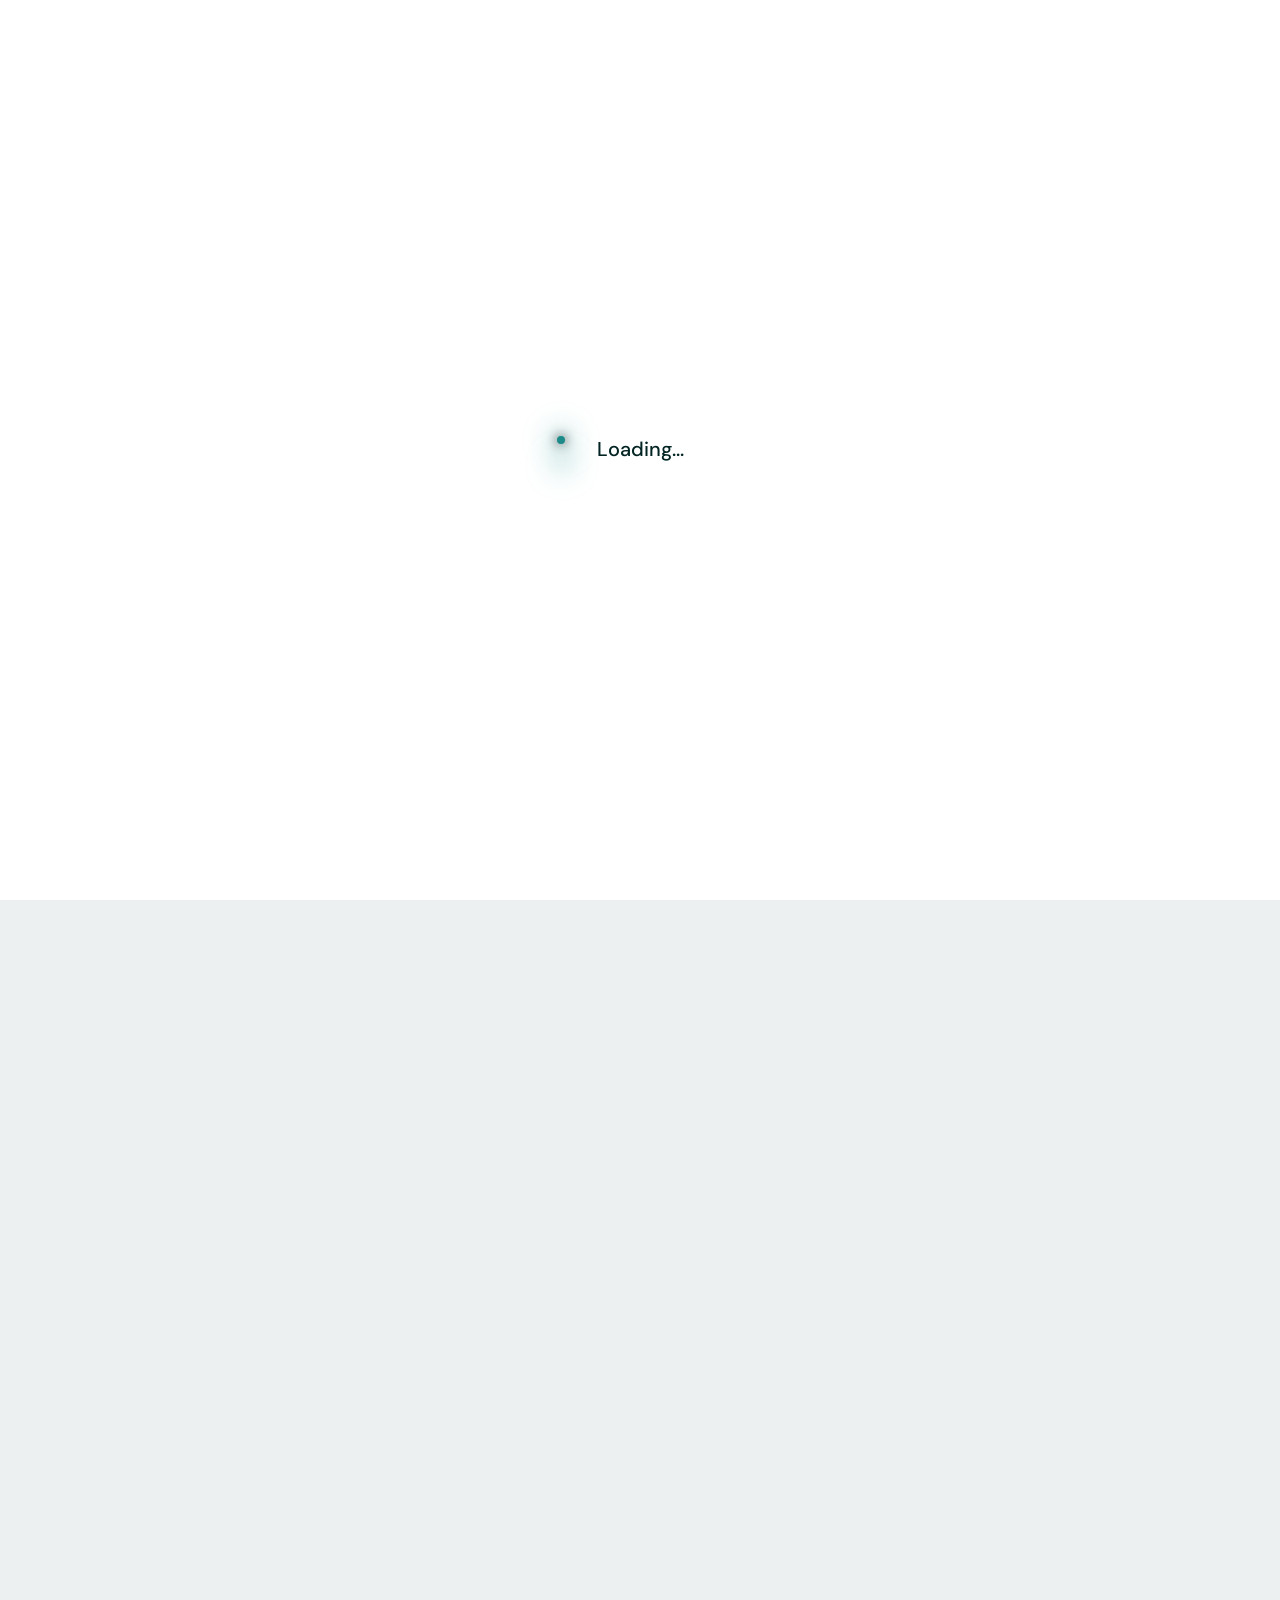
<file: team-details.html>
<!DOCTYPE html>
<html lang="en">
    <!--<< Header Area >>-->
    <head>
       <!-- ========== Meta Tags ========== -->
        <meta charset="UTF-8">
        <meta http-equiv="X-UA-Compatible" content="IE=edge">
        <meta name="viewport" content="width=device-width, initial-scale=1">
        <meta name="author" content="wowtheme7">
        <meta name="description" content="JOLIDO
Business Solutions and Services Nig Ltd">
        <!-- ======== Page title ============ -->
        <title>JOLIDO
Business Solutions and Services Nig Ltd</title>
        <!--<< Favcion >>-->
        <link rel="shortcut icon" href="assets/img/favicon.svg">
        <!--<< Bootstrap min.css >>-->
        <link rel="stylesheet" href="assets/css/bootstrap.min.css">
        <!--<< All Min Css >>-->
        <link rel="stylesheet" href="assets/css/all.min.css">
        <!--<< Animate.css >>-->
        <link rel="stylesheet" href="assets/css/animate.css">
        <!--<< Magnific Popup.css >>-->
        <link rel="stylesheet" href="assets/css/magnific-popup.css">
        <!--<< MeanMenu.css >>-->
        <link rel="stylesheet" href="assets/css/meanmenu.css">
        <!--<< Swiper Bundle.css >>-->
        <link rel="stylesheet" href="assets/css/swiper-bundle.min.css">
        <!--<< Nice Select.css >>-->
        <link rel="stylesheet" href="assets/css/nice-select.css">
        <!--<< Main.css >>-->
        <link rel="stylesheet" href="assets/css/main.css">
                            
    </head>
    <body class="body-bg-1">

        <!-- Back To Top Start -->
        <div class="preloader is-loading">
            <div class="preloader-inner">
                <div class="preloader-ball-wrap">
                    <div class="preloader-ball-inner-wrap">
                        <div class="preloader-ball-inner">
                            <div class="preloader-ball"></div>
                        </div>
                        <div class="preloader-ball-shadow"></div>
                    </div>
                    <div id="weave-anim" class="preloader-text">Loading...</div>
                </div>
            </div>
            <div class="preloader-overlay"></div>
        </div>

         <!-- Back To Top Start -->
        <button id="back-top" class="back-to-top">
            <i class="fa-regular fa-arrow-up"></i>
        </button>

        <!-- GT MouseCursor Start -->
        <div class="mouseCursor cursor-outer"></div>
        <div class="mouseCursor cursor-inner"></div>

        <!-- Offcanvas Area Start -->
        <div class="fix-area">
            <div class="offcanvas__info">
                <div class="offcanvas__wrapper">
                    <div class="offcanvas__content">
                        <div class="offcanvas__top d-flex justify-content-between align-items-center">
                            <div class="offcanvas__logo">
                                <a href="index.html">
                                    <img src="assets/img/logo/white-logo.svg" alt="logo-img">
                                </a>
                            </div>
                            <div class="offcanvas__close">
                                <button>
                                    <i class="fa-thin fa-times"></i>
                                </button>
                            </div>
                        </div>
                        <p class="text d-none d-xl-block">
                            Developing personalized charity journeys to increase donor satisfaction strengthen community trust and expand our humanitarian by global philanthropic.
                        </p>
                        <div class="mobile-menu fix"></div>
                        <div class="off-contact-info">
                            <span class="info-title">Contact Info</span>
                            <div class="contact-details">
                                <span class="sub-info">Phone</span>
                                <p>
                                    <a href="tel:+2085550112">+208-555-0112</a>
                                </p>
                            </div>
                            <div class="contact-details">
                                <span class="sub-info">Email</span>
                                <p>
                                    <a href="mailto:Jolido@gmail.com">Jolido@gmail.com</a>
                                </p>
                            </div>
                            <div class="contact-details">
                                <span class="sub-info">Location</span>
                                <p>
                                    Elgin St. Celina, NY 10299
                                </p>
                            </div>
                        </div>
                    </div>
                    <div class="social-icon-list">
                            <span class="follow-title">
                                Follow us:
                            </span>
                            <div class="social-icon d-flex align-items-center">
                                <a href="#"><i class="fab fa-facebook-f"></i></a>
                                <a href="#"><i class="fab fa-twitter"></i></a>
                                <a href="#"><i class="fab fa-vimeo-v"></i></a>
                                <a href="#"><i class="fab fa-pinterest-p"></i></a>
                            </div>
                            
                        </div>
                </div>
            </div>
        </div>
        <div class="offcanvas__overlay"></div>

        <!-- Header Section Start -->
        <header id="header-sticky" class="header-1">
            <div class="container">
                <div class="mega-menu-wrapper">
                    <div class="header-main">
                        <a href="index.html" class="logo">
                            <img src="assets/img/logo/white-logo.svg" alt="img">
                        </a>
                        <div class="header-right d-flex justify-content-end align-items-center">
                            <div class="mean__menu-wrapper">
                            <div class="main-menu">
                               <nav id="mobile-menu">
    <ul>
        <li><a href="index.html">Home</a></li>
        <li><a href="about.html">About Us</a></li>
        <li class="has-dropdown">
            <a href="service.html">Our Services <i class="fa-solid fa-chevron-down"></i></a>
            <ul class="submenu">
                <li><a href="service-details.html">Import & Export</a></li>
                <li><a href="service-details.html">Business Solutions</a></li>
                <li><a href="service-details.html">Oil & Gas</a></li>
                <li><a href="service-details.html">Manufacturing & Distribution</a></li>
                <li><a href="service-details.html">Agriculture</a></li>
                <li><a href="service-details.html">Additional Services</a></li>
            </ul>
        </li>
        <li><a href="faq.html">Why Jolido?</a></li>
        <li><a href="team.html">Our Team</a></li>
    </ul>
</nav>
                            </div>
                        </div>
                            <a href="#" class="main-header__search search-toggler">
                                <i class="fa-regular fa-magnifying-glass"></i>
                            </a>
                            <a href="contact.html" class="theme-btn header-bg">Get Started <i class="fa-solid fa-arrow-up-right"></i></a>
                            <div class="header__hamburger my-auto">
                                <div class="sidebar__toggle">
                                    <span></span>
                                    <span></span>
                                    <span></span>
                                </div>
                            </div>
                        </div>
                    </div>
                </div>
            </div>
        </header>

        <!-- Search Start -->
        <div class="search-popup">
            <div class="search-popup__overlay search-toggler"></div>
            <div class="search-popup__content">
                <form role="search" method="get" class="search-popup__form" action="#">
                    <input type="text" id="search" name="search" placeholder="Search Here...">
                    <button type="submit" aria-label="search submit" class="search-btn">
                        <span><i class="fa-regular fa-magnifying-glass"></i></span>
                    </button>
                </form>
            </div>
        </div>


        <div id="smooth-wrapper">
            <div id="smooth-content">
            
            <!-- Breadcrumb Section Start -->
            <section class="breadcrumb-wrapper bg-cover fix" style="background-image: url(assets/img/inner/breadcroumb-img.jpg);">
                <div class="container">
                    <div class="page-heading">
                        <ul class="breadcrumb-list wow fadeInUp">
                            <li> <i class="fa-solid fa-house"></i><a href="index.html">Home</a></li>
                            <li><i class="fa-solid fa-chevron-right"></i></li>
                            <li>Team Details</li>
                        </ul>
                        <h1 class="breadcrumb-title split-title">Team Details</h1>
                    </div>
                </div>
            </section>
                
             <!-- Team Details Section Start -->
            <section class="team-details-section section-padding fix">
                <div class="container">
                    <div class="row g-4">
                        <div class="col-lg-6 wow fadeInUp" data-wow-delay=".3s">
                            <div class="team-details-image fix">
                                <img data-speed=".8" src="assets/img/inner/team-details-01.jpg" alt="img">
                            </div>
                        </div>
                        <div class="col-lg-6">
                            <div class="team-details-content">
                                <span class="top-text wow fadeInUp">CEO</span>
                                <h2 class="wow fadeInUp" data-wow-delay=".2s">John Ushahemba Pilaku</h2>
                                <p class="team-text wow fadeInUp" data-wow-delay=".3s">
                                    As CEO of JOLIDO BUSINESS SOLUTIONS AND SERVICES NIG LTD, John Ushahemba Pilaku provides strategic direction and visionary leadership for the company across all sectors.
                                </p>
                                <div class="progress-area">
                                    <div class="progress-wrap">
                                        <div class="pro-items wow fadeInUp" data-wow-delay=".4s">
                                            <div class="pro-head">
                                                <p class="title">
                                                    Strategic Leadership
                                                </p>
                                                <span class="point">
                                                    95%
                                                </span>
                                            </div>
                                            <div class="progress">
                                                <div class="progress-value"></div>
                                            </div>
                                        </div>
                                        <div class="pro-items wow fadeInUp" data-wow-delay=".5s">
                                            <div class="pro-head">
                                                <p class="title">
                                                    Operational Execution
                                                </p>
                                                <span class="point">
                                                    93%
                                                </span>
                                            </div>
                                            <div class="progress">
                                                <div class="progress-value style-two"></div>
                                            </div>
                                        </div>
                                    </div>
                                </div>
                                <ul class="wow fadeInUp" data-wow-delay=".6s">
                                <li>
                                    <div class="icon">
                                        <i class="fa-solid fa-phone"></i>
                                    </div>
                                    <p><a href="tel:+2340000000000">+234 000 000 0000</a></p>
                                </li> 
                                <li>
                                    <div class="icon">
                                        <i class="fa-solid fa-location-dot"></i>
                                    </div>
                                    <p>Abuja, FCT, Nigeria</p>
                                </li> 
                                <li>
                                    <div class="icon">
                                        <i class="fa-solid fa-envelope"></i>
                                    </div>
                                    <p><a href="mailto:info@jolidobusiness.com">info@jolidobusiness.com</a></p>
                                </li> 
                                </ul>
                                <h3 class="wow fadeInUp" data-wow-delay=".7s">About Me</h3>
                                <p class="mt-3 wow fadeInUp" data-wow-delay=".8s">
                                    With extensive experience in business management and deep cross-sector understanding, John has been instrumental in shaping the growth of JOLIDO. His approach combines innovation, disciplined execution, and customer-focused service delivery.
                                </p>
                                <p class="mt-4 wow fadeInUp" data-wow-delay=".9s">
                                    Under his leadership, the company continues to deliver exceptional value in import and export, business solutions, oil and gas, manufacturing and distribution, and agriculture. He ensures that the organization remains aligned with high ethical standards, operational excellence, and long-term partnerships.
                                </p>
                                <h4 class="wow fadeInUp" data-wow-delay=".9s">Leadership Strengths</h4>
                                <div class="list-items wow fadeInUp" data-wow-delay=".9s">
                                    <ul>
                                        <li>
                                            <img src="assets/img/home-1/icon/check-icon.svg" alt="img">
                                            Vision-Driven Strategy
                                        </li>
                                        <li>
                                            <img src="assets/img/home-1/icon/check-icon.svg" alt="img">
                                            Cross-Industry Expertise
                                        </li>
                                        <li>
                                            <img src="assets/img/home-1/icon/check-icon.svg" alt="img">
                                            Client-Centered Delivery
                                        </li>
                                    </ul>
                                    <ul>
                                        <li>
                                            <img src="assets/img/home-1/icon/check-icon.svg" alt="img">
                                            Operational Reliability
                                        </li>
                                        <li>
                                            <img src="assets/img/home-1/icon/check-icon.svg" alt="img">
                                            Long-Term Partnership Focus
                                        </li>
                                        <li>
                                            <img src="assets/img/home-1/icon/check-icon.svg" alt="img">
                                            Integrity and Compliance
                                        </li>
                                    </ul>
                                </div>
                            </div>
                        </div>
                    </div>
                </div>
            </section>

                <!-- Marquee Section Start -->
                <div class="marquee-section">
                    <div class="marquee">
                        <div class="marquee-group">
                            <div class="marquee-thumb">
                                <div class="thumb">
                                    <img src="assets/img/home-1/marquee-img-1.jpg" alt="img">
                                </div>
                                <span class="text">Get Consultant</span>
                            </div>
                                <div class="marquee-thumb">
                                <div class="thumb">
                                    <img src="assets/img/home-1/marquee-img-2.jpg" alt="img">
                                </div>
                                <span class="text">Get Consultant</span>
                            </div>
                                <div class="marquee-thumb">
                                <div class="thumb">
                                    <img src="assets/img/home-1/marquee-img-1.jpg" alt="img">
                                </div>
                                <span class="text">Get Consultant</span>
                            </div>
                                <div class="marquee-thumb">
                                <div class="thumb">
                                    <img src="assets/img/home-1/marquee-img-2.jpg" alt="img">
                                </div>
                                <span class="text">Get Consultant</span>
                            </div>
                        </div>
                            <div class="marquee-group">
                            <div class="marquee-thumb">
                                <div class="thumb">
                                    <img src="assets/img/home-1/marquee-img-1.jpg" alt="img">
                                </div>
                                <span class="text">Get Consultant</span>
                            </div>
                                <div class="marquee-thumb">
                                <div class="thumb">
                                    <img src="assets/img/home-1/marquee-img-2.jpg" alt="img">
                                </div>
                                <span class="text">Get Consultant</span>
                            </div>
                                <div class="marquee-thumb">
                                <div class="thumb">
                                    <img src="assets/img/home-1/marquee-img-1.jpg" alt="img">
                                </div>
                                <span class="text">Get Consultant</span>
                            </div>
                                <div class="marquee-thumb">
                                <div class="thumb">
                                    <img src="assets/img/home-1/marquee-img-2.jpg" alt="img">
                                </div>
                                <span class="text">Get Consultant</span>
                            </div>
                        </div>
                            <div class="marquee-group">
                            <div class="marquee-thumb">
                                <div class="thumb">
                                    <img src="assets/img/home-1/marquee-img-1.jpg" alt="img">
                                </div>
                                <span class="text">Get Consultant</span>
                            </div>
                                <div class="marquee-thumb">
                                <div class="thumb">
                                    <img src="assets/img/home-1/marquee-img-2.jpg" alt="img">
                                </div>
                                <span class="text">Get Consultant</span>
                            </div>
                                <div class="marquee-thumb">
                                <div class="thumb">
                                    <img src="assets/img/home-1/marquee-img-1.jpg" alt="img">
                                </div>
                                <span class="text">Get Consultant</span>
                            </div>
                                <div class="marquee-thumb">
                                <div class="thumb">
                                    <img src="assets/img/home-1/marquee-img-2.jpg" alt="img">
                                </div>
                                <span class="text">Get Consultant</span>
                            </div>
                        </div>
                            <div class="marquee-group">
                            <div class="marquee-thumb">
                                <div class="thumb">
                                    <img src="assets/img/home-1/marquee-img-1.jpg" alt="img">
                                </div>
                                <span class="text">Get Consultant</span>
                            </div>
                                <div class="marquee-thumb">
                                <div class="thumb">
                                    <img src="assets/img/home-1/marquee-img-2.jpg" alt="img">
                                </div>
                                <span class="text">Get Consultant</span>
                            </div>
                                <div class="marquee-thumb">
                                <div class="thumb">
                                    <img src="assets/img/home-1/marquee-img-1.jpg" alt="img">
                                </div>
                                <span class="text">Get Consultant</span>
                            </div>
                                <div class="marquee-thumb">
                                <div class="thumb">
                                    <img src="assets/img/home-1/marquee-img-2.jpg" alt="img">
                                </div>
                                <span class="text">Get Consultant</span>
                            </div>
                        </div>
                    </div>
                </div>

                <!-- Footer Section Start -->
                <footer class="footer-section-3 fix">
                    <div class="shape-1">
                        <img src="assets/img/home-3/footer-shape-1.png" alt="img">
                    </div>
                    <div class="shape-2">
                        <img src="assets/img/home-3/footer-shape-2.png" alt="img">
                    </div>
                    <div class="shape-3">
                        <img src="assets/img/home-3/footer-shape-3.png" alt="img">
                    </div>
                    <div class="container">
                        <div class="footer-widget-wrapper-3">
                            <div class="row justify-content-between">
                                <div class="col-xl-4 col-lg-5 col-md-7  wow fadeInUp" data-wow-delay=".2s">
                                    <div class="footer-widget-items">
                                        <div class="widget-head">
                                            <a href="index.html">
                                                <img src="assets/img/logo/black-logo.svg" alt="img">
                                            </a>
                                        </div>
                                        <div class="footer-content">
                                            <p>
                                                Through a combination of data-driven insights and innovative approaches, work closely with you to develop
                                            </p>
                                            <div class="award-icon d-flex align-items-center">
                                                <div class="icon">
                                                    <img src="assets/img/home-3/footer-icon-01.png" alt="img">
                                                </div>
                                                <div class="icon">
                                                    <img src="assets/img/home-3/footer-icon-02.png" alt="img">
                                                </div>
                                                <div class="icon">
                                                    <img src="assets/img/home-3/footer-icon-03.png" alt="img">
                                                </div>
                                            </div>
                                        </div>
                                    </div>
                                </div>
                                <div class="col-xl-2 col-lg-3 col-md-5 col-sm-6 wow fadeInUp" data-wow-delay=".4s">
                                    <div class="footer-widget-items">
                                        <div class="widget-head">
                                            <h3>
                                                Useful Link
                                            </h3>
                                        </div>
                                        <ul class="list-area">
                                            <li>
                                                <a href="about.html">
                                                    <i class="fa-regular fa-chevrons-right"></i> About Company
                                                </a>
                                            </li>
                                            <li>
                                                <a href="team.html">
                                                    <i class="fa-regular fa-chevrons-right"></i> Meet Member
                                                </a>
                                            </li>
                                            <li>
                                                <a href="contact.html">
                                                    <i class="fa-regular fa-chevrons-right"></i> Contact Us
                                                </a>
                                            </li>
                                            <li>
                                                <a href="contact.html">
                                                    <i class="fa-regular fa-chevrons-right"></i> 24/7 Support
                                                </a>
                                            </li>
                                            <li>
                                                <a href="faq.html">
                                                    <i class="fa-regular fa-chevrons-right"></i> Our FAQs
                                                </a>
                                            </li>
                                            <li>
                                                <a href="pricing.html">
                                                    <i class="fa-regular fa-chevrons-right"></i> Pricing Plan
                                                </a>
                                            </li>
                                        </ul>
                                    </div>
                                </div>
                                <div class="col-xl-3 col-lg-4 col-md-6 col-sm-6 wow fadeInUp" data-wow-delay=".6s">
                                    <div class="footer-widget-items">
                                        <div class="widget-head">
                                            <h3>
                                                Our Services
                                            </h3>
                                        </div>
                                        <ul class="list-area">
                                            <li>
                                                <a href="service-details.html">
                                                    <i class="fa-regular fa-chevrons-right"></i> Customer Experience
                                                </a>
                                            </li>
                                            <li>
                                                <a href="service-details.html">
                                                    <i class="fa-regular fa-chevrons-right"></i> Training Programs
                                                </a>
                                            </li>
                                            <li>
                                                <a href="service-details.html">
                                                    <i class="fa-regular fa-chevrons-right"></i> Business Strategy
                                                </a>
                                            </li>
                                            <li>
                                                <a href="service-details.html">
                                                    <i class="fa-regular fa-chevrons-right"></i> Training Program
                                                </a>
                                            </li>
                                            <li>
                                                <a href="service-details.html">
                                                    <i class="fa-regular fa-chevrons-right"></i> ESG Consulting
                                                </a>
                                            </li>
                                            <li>
                                                <a href="service-details.html">
                                                    <i class="fa-regular fa-chevrons-right"></i> Development Hub
                                                </a>
                                            </li>
                                        </ul>
                                    </div>
                                </div>
                                <div class="col-xl-3 col-lg-4 col-md-6 wow fadeInUp" data-wow-delay=".8s">
                                    <div class="footer-widget-items">
                                        <div class="footer-form-items">
                                            <h3 class="subscribe-text">
                                                Subscribe to Our Newsletter.
                                            </h3>
                                            <p>Sign up to Jolido’s weekly newsletter to get the latest updates.</p>
                                            <form action="#">
                                                <input type="email" id="email12" placeholder="Enter your email">
                                                <button class="icon-btn" type="submit"><i class="fas fa-paper-plane"></i></button>
                                            </form>
                                            <div class="form-check">
                                                <input class="form-check-input" type="radio" name="exampleRadios" id="exampleRadios2" value="option2">
                                                <label class="form-check-label" for="exampleRadios2">
                                                    Agree to Our <a href="contact.html">Terms & Condition</a>
                                                </label>
                                            </div>
                                            <div class="social-icon">
                                                <a href="javascript:void(0)"><i class="fab fa-facebook-f"></i></a>
                                                <a href="javascript:void(0)"><i class="fab fa-twitter"></i></a>
                                                <a href="javascript:void(0)"><i class="fab fa-vimeo-v"></i></a>
                                                <a href="javascript:void(0)"><i class="fab fa-pinterest-p"></i></a>
                                            </div>
                                        </div>
                                    </div>
                                </div>
                            </div>
                        </div>
                    </div>
                    <div class="footer-bottom-3">
                    <div class="container">
                        <div class="footer-bottom-wrapper-3">
                            <p class="wow fadeInLeft" data-wow-delay=".5s">
                                © 2026 <a href="index.html">Jolido</a>. All Rights Reserved
                            </p>
                            <ul class="footer-menu wow fadeInRight" data-wow-delay=".5s">
                                <li>
                                    <a href="contact.html">
                                    Privacy policy. 
                                    </a>
                                </li>
                                <li>
                                    <a href="contact.html">
                                    Terms of use.         
                                    </a>
                                </li>
                                <li>
                                    <a href="contact.html">
                                Cookies Settings
                                    </a>
                                </li>
                            </ul>
                        </div>
                    </div>
                </div>
                </footer>

            </div>
        </div>

        
        <!--<< All JS Plugins >>-->
        <script src="assets/js/jquery-3.7.1.min.js"></script>
        <!--<< Viewport Js >>-->
        <script src="assets/js/viewport.jquery.js"></script>
        <!--<< Bootstrap Js >>-->
        <script src="assets/js/bootstrap.bundle.min.js"></script>
        <!--<< Gsap Min Js >>-->
        <script src="assets/js/gsap.min.js"></script>
        <!--<< ScrollTrigger Min Js >>-->
        <script src="assets/js/ScrollTrigger.min.js"></script>
        <!--<< ScrollSmoother Min Js >>-->
        <script src="assets/js/ScrollSmoother.min.js"></script>
        <!--<< ScrollToPlugin Min Js >>-->
        <script src="assets/js/ScrollToPlugin.min.js"></script>
        <!--<< SplitText Min Js >>-->
        <script src="assets/js/SplitText.min.js"></script>
        <!--<< TextPlugin Min Js >>-->
        <script src="assets/js/TextPlugin.js"></script>
        <!--<< nice-selec Js >>-->
        <script src="assets/js/jquery.nice-select.min.js"></script>
        <!--<< Waypoints Js >>-->
        <script src="assets/js/jquery.waypoints.js"></script>
        <!--<< Counterup Js >>-->
        <script src="assets/js/jquery.counterup.min.js"></script>
        <!--<< Swiper Slider Js >>-->
        <script src="assets/js/swiper-bundle.min.js"></script>
        <!--<< MeanMenu Js >>-->
        <script src="assets/js/jquery.meanmenu.min.js"></script>
        <!--<< Magnific Popup Js >>-->
        <script src="assets/js/jquery.magnific-popup.min.js"></script>
        <!--<< Wow Animation Js >>-->
        <script src="assets/js/wow.min.js"></script>
        <!--<< Main.js >>-->
        <script src="assets/js/main.js"></script>
    </body>
</html>
</file>
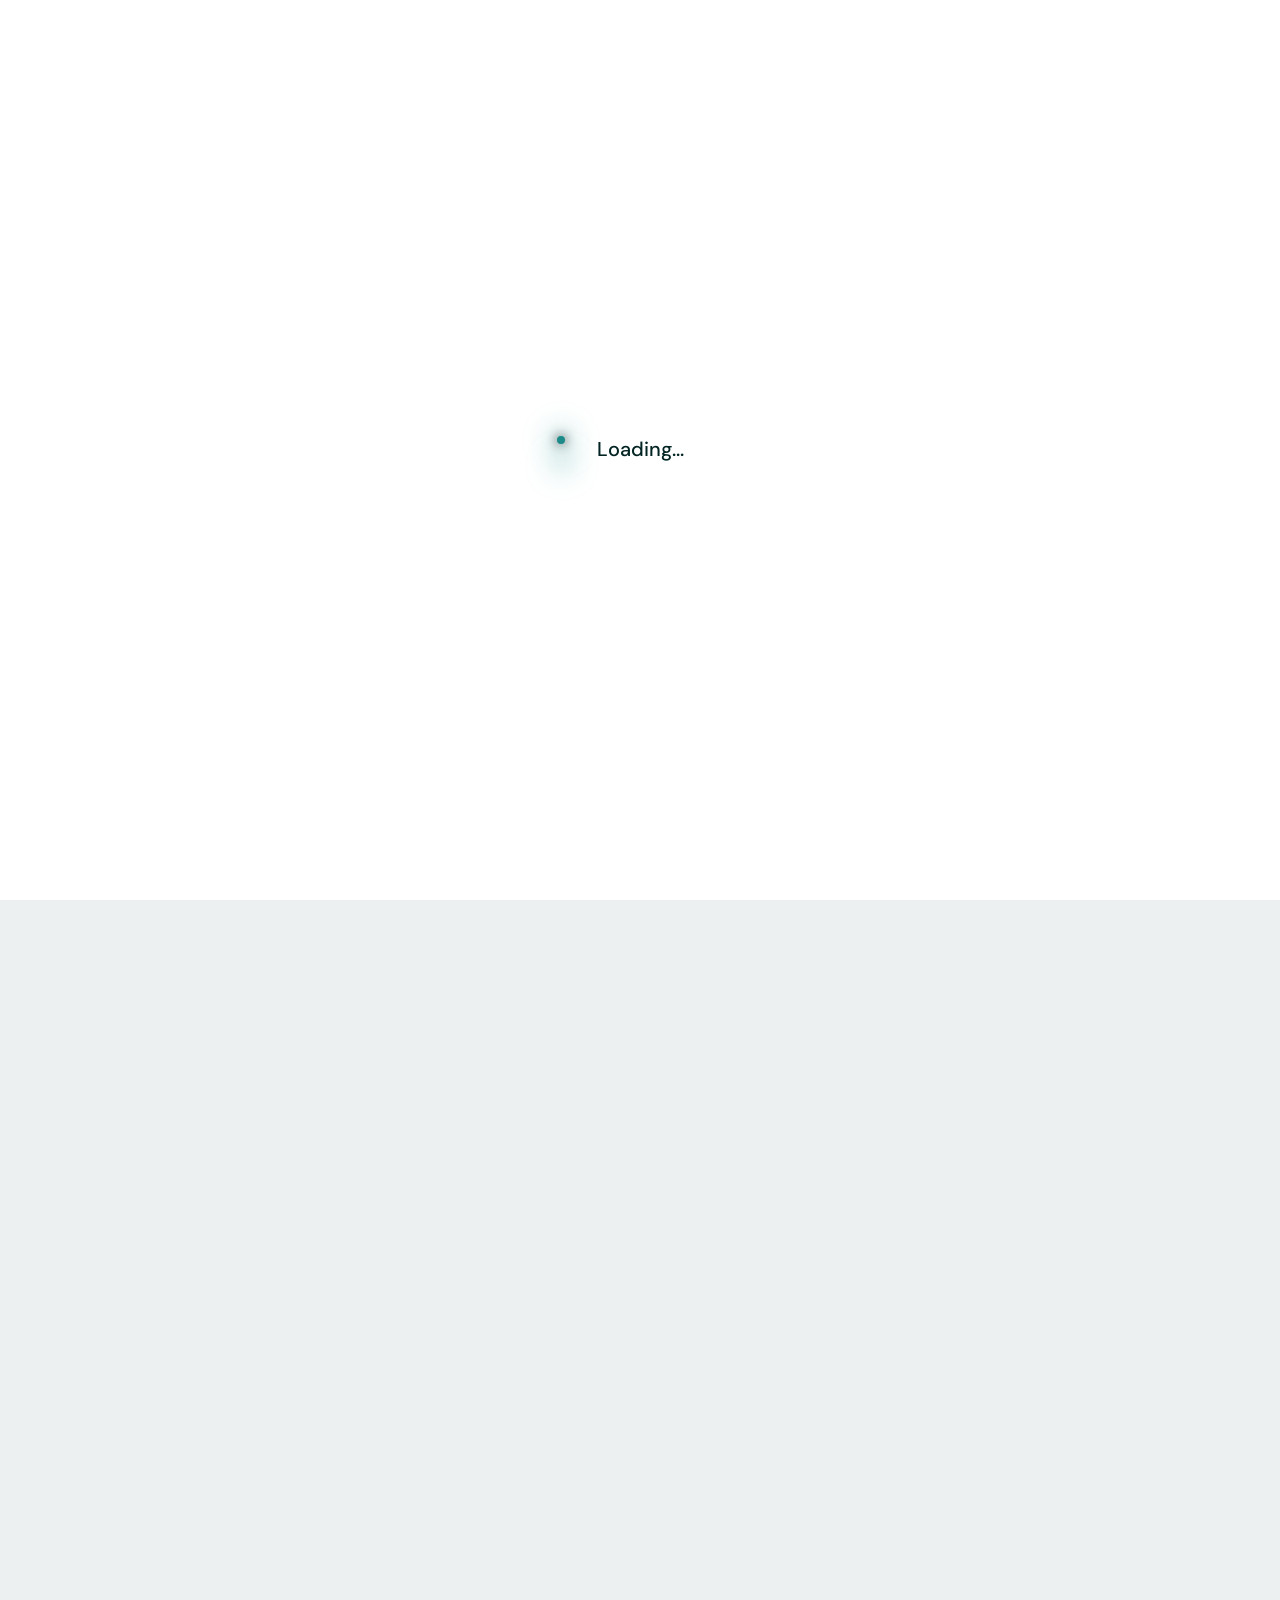
<file: team.html>
<!DOCTYPE html>
<html lang="en">
    <!--<< Header Area >>-->
    <head>
       <!-- ========== Meta Tags ========== -->
        <meta charset="UTF-8">
        <meta http-equiv="X-UA-Compatible" content="IE=edge">
        <meta name="viewport" content="width=device-width, initial-scale=1">
        <meta name="author" content="wowtheme7">
        <meta name="description" content="JOLIDO
Business Solutions and Services Nig Ltd">
        <!-- ======== Page title ============ -->
        <title>JOLIDO
Business Solutions and Services Nig Ltd</title>
        <!--<< Favcion >>-->
        <link rel="shortcut icon" href="assets/img/favicon.svg">
        <!--<< Bootstrap min.css >>-->
        <link rel="stylesheet" href="assets/css/bootstrap.min.css">
        <!--<< All Min Css >>-->
        <link rel="stylesheet" href="assets/css/all.min.css">
        <!--<< Animate.css >>-->
        <link rel="stylesheet" href="assets/css/animate.css">
        <!--<< Magnific Popup.css >>-->
        <link rel="stylesheet" href="assets/css/magnific-popup.css">
        <!--<< MeanMenu.css >>-->
        <link rel="stylesheet" href="assets/css/meanmenu.css">
        <!--<< Swiper Bundle.css >>-->
        <link rel="stylesheet" href="assets/css/swiper-bundle.min.css">
        <!--<< Nice Select.css >>-->
        <link rel="stylesheet" href="assets/css/nice-select.css">
        <!--<< Main.css >>-->
        <link rel="stylesheet" href="assets/css/main.css">
                            
    </head>
    <body class="body-bg-1">

        <!-- Back To Top Start -->
        <div class="preloader is-loading">
            <div class="preloader-inner">
                <div class="preloader-ball-wrap">
                    <div class="preloader-ball-inner-wrap">
                        <div class="preloader-ball-inner">
                            <div class="preloader-ball"></div>
                        </div>
                        <div class="preloader-ball-shadow"></div>
                    </div>
                    <div id="weave-anim" class="preloader-text">Loading...</div>
                </div>
            </div>
            <div class="preloader-overlay"></div>
        </div>

         <!-- Back To Top Start -->
        <button id="back-top" class="back-to-top">
            <i class="fa-regular fa-arrow-up"></i>
        </button>

        <!-- GT MouseCursor Start -->
        <div class="mouseCursor cursor-outer"></div>
        <div class="mouseCursor cursor-inner"></div>

        <!-- Offcanvas Area Start -->
        <div class="fix-area">
            <div class="offcanvas__info">
                <div class="offcanvas__wrapper">
                    <div class="offcanvas__content">
                        <div class="offcanvas__top d-flex justify-content-between align-items-center">
                            <div class="offcanvas__logo">
                                <a href="index.html">
                                    <img src="assets/img/logo/white-logo.svg" alt="logo-img">
                                </a>
                            </div>
                            <div class="offcanvas__close">
                                <button>
                                    <i class="fa-thin fa-times"></i>
                                </button>
                            </div>
                        </div>
                        <p class="text d-none d-xl-block">
                            Developing personalized charity journeys to increase donor satisfaction strengthen community trust and expand our humanitarian by global philanthropic.
                        </p>
                        <div class="mobile-menu fix"></div>
                        <div class="off-contact-info">
                            <span class="info-title">Contact Info</span>
                            <div class="contact-details">
                                <span class="sub-info">Phone</span>
                                <p>
                                    <a href="tel:+2085550112">+208-555-0112</a>
                                </p>
                            </div>
                            <div class="contact-details">
                                <span class="sub-info">Email</span>
                                <p>
                                    <a href="mailto:Jolido@gmail.com">Jolido@gmail.com</a>
                                </p>
                            </div>
                            <div class="contact-details">
                                <span class="sub-info">Location</span>
                                <p>
                                    Elgin St. Celina, NY 10299
                                </p>
                            </div>
                        </div>
                    </div>
                    <div class="social-icon-list">
                            <span class="follow-title">
                                Follow us:
                            </span>
                            <div class="social-icon d-flex align-items-center">
                                <a href="#"><i class="fab fa-facebook-f"></i></a>
                                <a href="#"><i class="fab fa-twitter"></i></a>
                                <a href="#"><i class="fab fa-vimeo-v"></i></a>
                                <a href="#"><i class="fab fa-pinterest-p"></i></a>
                            </div>
                            
                        </div>
                </div>
            </div>
        </div>
        <div class="offcanvas__overlay"></div>

        <!-- Header Section Start -->
        <header id="header-sticky" class="header-1">
            <div class="container">
                <div class="mega-menu-wrapper">
                    <div class="header-main">
                        <a href="index.html" class="logo">
                            <img src="assets/img/logo/white-logo.svg" alt="img">
                        </a>
                        <div class="header-right d-flex justify-content-end align-items-center">
                            <div class="mean__menu-wrapper">
                            <div class="main-menu">
                                <nav id="mobile-menu">
    <ul>
        <li><a href="index.html">Home</a></li>
        <li><a href="about.html">About Us</a></li>
        <li class="has-dropdown">
            <a href="service.html">Our Services <i class="fa-solid fa-chevron-down"></i></a>
            <ul class="submenu">
                <li><a href="service-details.html">Import & Export</a></li>
                <li><a href="service-details.html">Business Solutions</a></li>
                <li><a href="service-details.html">Oil & Gas</a></li>
                <li><a href="service-details.html">Manufacturing & Distribution</a></li>
                <li><a href="service-details.html">Agriculture</a></li>
                <li><a href="service-details.html">Additional Services</a></li>
            </ul>
        </li>
        <li><a href="faq.html">Why Jolido?</a></li>
        <li><a href="team.html">Our Team</a></li>
    </ul>
</nav>
                            </div>
                        </div>
                            <a href="#" class="main-header__search search-toggler">
                                <i class="fa-regular fa-magnifying-glass"></i>
                            </a>
                            <a href="contact.html" class="theme-btn header-bg">Get Started <i class="fa-solid fa-arrow-up-right"></i></a>
                            <div class="header__hamburger my-auto">
                                <div class="sidebar__toggle">
                                    <span></span>
                                    <span></span>
                                    <span></span>
                                </div>
                            </div>
                        </div>
                    </div>
                </div>
            </div>
        </header>

        <!-- Search Start -->
        <div class="search-popup">
            <div class="search-popup__overlay search-toggler"></div>
            <div class="search-popup__content">
                <form role="search" method="get" class="search-popup__form" action="#">
                    <input type="text" id="search" name="search" placeholder="Search Here...">
                    <button type="submit" aria-label="search submit" class="search-btn">
                        <span><i class="fa-regular fa-magnifying-glass"></i></span>
                    </button>
                </form>
            </div>
        </div>


        <div id="smooth-wrapper">
            <div id="smooth-content">

                <!-- Breadcrumb Section Start -->
                <section class="breadcrumb-wrapper bg-cover fix" style="background-image: url(assets/img/inner/breadcroumb-img.jpg);">
                    <div class="container">
                        <div class="page-heading">
                            <ul class="breadcrumb-list wow fadeInUp">
                                <li> <i class="fa-solid fa-house"></i><a href="index.html">Home</a></li>
                                <li><i class="fa-solid fa-chevron-right"></i></li>
                                <li>Our Team</li>
                            </ul>
                            <h1 class="breadcrumb-title split-title">Our Team</h1>
                        </div>
                    </div>
                </section>

                <!-- Team Section Start -->
                <section class="team-section-4 section-padding fix">
                    <div class="container">
                        <div class="row g-4">
                            <div class="col-xl-3 col-lg-4 col-md-6 col-sm-6 wow fadeInUp" data-wow-delay=".2s">
                                <div class="team-box-items-style-4 mt-0">
                                    <div class="content">
                                        <h2 class="title"><a href="team-details.html">John Ushahemba Pilaku</a></h2>
                                        <p>CEO</p>
                                    </div>
                                    <div class="thumb">
                                        <img src="assets/img/home-4/team-02.jpg" alt="img">
                                        <img src="assets/img/home-4/team-02.jpg" alt="img">
                                        <ul class="team-icon d-flex justify-content-center align-items-center">
                                            <li>
                                                <a href="#"><i class="fab fa-facebook-f"></i></a>
                                            </li>
                                            <li>
                                                <a href="#">
                                                    <i class="fab fa-twitter"></i>
                                                </a>
                                            </li>
                                            <li>
                                                <a href="#"><i class="fab fa-dribbble"></i></a>
                                            </li>
                                            <li>
                                                <a href="#"><i class="fab fa-instagram"></i></a>
                                            </li>
                                        </ul>
                                    </div>
                                </div>
                            </div>
                            <div class="col-xl-3 col-lg-4 col-md-6 col-sm-6 wow fadeInUp" data-wow-delay=".4s">
                                <div class="team-box-items-style-4 mt-0">
                                    <div class="content">
                                        <h2 class="title"><a href="team-details.html">Lilian Chizoba Pilaku</a></h2>
                                        <p>Director</p>
                                    </div>
                                    <div class="thumb">
                                        <img src="assets/img/home-4/team-03.jpg" alt="img">
                                        <img src="assets/img/home-4/team-03.jpg" alt="img">
                                        <ul class="team-icon d-flex justify-content-center align-items-center">
                                            <li>
                                                <a href="#"><i class="fab fa-facebook-f"></i></a>
                                            </li>
                                            <li>
                                                <a href="#">
                                                    <i class="fab fa-twitter"></i>
                                                </a>
                                            </li>
                                            <li>
                                                <a href="#"><i class="fab fa-dribbble"></i></a>
                                            </li>
                                            <li>
                                                <a href="#"><i class="fab fa-instagram"></i></a>
                                            </li>
                                        </ul>
                                    </div>
                                </div>
                            </div>
                            <div class="col-xl-3 col-lg-4 col-md-6 col-sm-6 wow fadeInUp" data-wow-delay=".6s">
                                <div class="team-box-items-style-4 mt-0">
                                    <div class="content">
                                        <h2 class="title"><a href="team-details.html">Barr. Douglas Najime</a></h2>
                                        <p>Company Secretary</p>
                                    </div>
                                    <div class="thumb">
                                        <img src="assets/img/home-4/team-01.jpg" alt="img">
                                        <img src="assets/img/home-4/team-01.jpg" alt="img">
                                        <ul class="team-icon d-flex justify-content-center align-items-center">
                                            <li>
                                                <a href="#"><i class="fab fa-facebook-f"></i></a>
                                            </li>
                                            <li>
                                                <a href="#">
                                                    <i class="fab fa-twitter"></i>
                                                </a>
                                            </li>
                                            <li>
                                                <a href="#"><i class="fab fa-dribbble"></i></a>
                                            </li>
                                            <li>
                                                <a href="#"><i class="fab fa-instagram"></i></a>
                                            </li>
                                        </ul>
                                    </div>
                                </div>
                            </div>
                            <div class="col-xl-3 col-lg-4 col-md-6 col-sm-6 wow fadeInUp" data-wow-delay=".8s">
                                <div class="team-box-items-style-4 mt-0">
                                    <div class="content">
                                        <h2 class="title"><a href="team-details.html">Operations Lead</a></h2>
                                        <p>Business Solutions</p>
                                    </div>
                                    <div class="thumb">
                                        <img src="assets/img/home-4/team-04.jpg" alt="img">
                                        <img src="assets/img/home-4/team-04.jpg" alt="img">
                                        <ul class="team-icon d-flex justify-content-center align-items-center">
                                            <li>
                                                <a href="#"><i class="fab fa-facebook-f"></i></a>
                                            </li>
                                            <li>
                                                <a href="#">
                                                    <i class="fab fa-twitter"></i>
                                                </a>
                                            </li>
                                            <li>
                                                <a href="#"><i class="fab fa-dribbble"></i></a>
                                            </li>
                                            <li>
                                                <a href="#"><i class="fab fa-instagram"></i></a>
                                            </li>
                                        </ul>
                                    </div>
                                </div>
                            </div>
                            <div class="col-xl-3 col-lg-4 col-md-6 col-sm-6 wow fadeInUp" data-wow-delay=".2s">
                                <div class="team-box-items-style-4 mt-0">
                                    <div class="content">
                                        <h2 class="title"><a href="team-details.html">Logistics Manager</a></h2>
                                        <p>Import and Export</p>
                                    </div>
                                    <div class="thumb">
                                        <img src="assets/img/home-4/team-05.jpg" alt="img">
                                        <img src="assets/img/home-4/team-05.jpg" alt="img">
                                        <ul class="team-icon d-flex justify-content-center align-items-center">
                                            <li>
                                                <a href="#"><i class="fab fa-facebook-f"></i></a>
                                            </li>
                                            <li>
                                                <a href="#">
                                                    <i class="fab fa-twitter"></i>
                                                </a>
                                            </li>
                                            <li>
                                                <a href="#"><i class="fab fa-dribbble"></i></a>
                                            </li>
                                            <li>
                                                <a href="#"><i class="fab fa-instagram"></i></a>
                                            </li>
                                        </ul>
                                    </div>
                                </div>
                            </div>
                            <div class="col-xl-3 col-lg-4 col-md-6 col-sm-6 wow fadeInUp" data-wow-delay=".4s">
                                <div class="team-box-items-style-4 mt-0">
                                    <div class="content">
                                        <h2 class="title"><a href="team-details.html">Energy Services Lead</a></h2>
                                        <p>Oil and Gas</p>
                                    </div>
                                    <div class="thumb">
                                        <img src="assets/img/home-4/team-06.jpg" alt="img">
                                        <img src="assets/img/home-4/team-06.jpg" alt="img">
                                        <ul class="team-icon d-flex justify-content-center align-items-center">
                                            <li>
                                                <a href="#"><i class="fab fa-facebook-f"></i></a>
                                            </li>
                                            <li>
                                                <a href="#">
                                                    <i class="fab fa-twitter"></i>
                                                </a>
                                            </li>
                                            <li>
                                                <a href="#"><i class="fab fa-dribbble"></i></a>
                                            </li>
                                            <li>
                                                <a href="#"><i class="fab fa-instagram"></i></a>
                                            </li>
                                        </ul>
                                    </div>
                                </div>
                            </div>
                            <div class="col-xl-3 col-lg-4 col-md-6 col-sm-6 wow fadeInUp" data-wow-delay=".6s">
                                <div class="team-box-items-style-4 mt-0">
                                    <div class="content">
                                        <h2 class="title"><a href="team-details.html">Production Manager</a></h2>
                                        <p>Manufacturing and Distribution</p>
                                    </div>
                                    <div class="thumb">
                                        <img src="assets/img/home-4/team-07.jpg" alt="img">
                                        <img src="assets/img/home-4/team-07.jpg" alt="img">
                                        <ul class="team-icon d-flex justify-content-center align-items-center">
                                            <li>
                                                <a href="#"><i class="fab fa-facebook-f"></i></a>
                                            </li>
                                            <li>
                                                <a href="#">
                                                    <i class="fab fa-twitter"></i>
                                                </a>
                                            </li>
                                            <li>
                                                <a href="#"><i class="fab fa-dribbble"></i></a>
                                            </li>
                                            <li>
                                                <a href="#"><i class="fab fa-instagram"></i></a>
                                            </li>
                                        </ul>
                                    </div>
                                </div>
                            </div>
                            <div class="col-xl-3 col-lg-4 col-md-6 col-sm-6 wow fadeInUp" data-wow-delay=".8s">
                                <div class="team-box-items-style-4 mt-0">
                                    <div class="content">
                                        <h2 class="title"><a href="team-details.html">Agribusiness Coordinator</a></h2>
                                        <p>Agriculture and Livestock</p>
                                    </div>
                                    <div class="thumb">
                                        <img src="assets/img/home-4/team-08.jpg" alt="img">
                                        <img src="assets/img/home-4/team-08.jpg" alt="img">
                                        <ul class="team-icon d-flex justify-content-center align-items-center">
                                            <li>
                                                <a href="#"><i class="fab fa-facebook-f"></i></a>
                                            </li>
                                            <li>
                                                <a href="#">
                                                    <i class="fab fa-twitter"></i>
                                                </a>
                                            </li>
                                            <li>
                                                <a href="#"><i class="fab fa-dribbble"></i></a>
                                            </li>
                                            <li>
                                                <a href="#"><i class="fab fa-instagram"></i></a>
                                            </li>
                                        </ul>
                                    </div>
                                </div>
                            </div>
                        </div>
                         <div class="page-nav-wrap text-center">
                            <ul>
                                <li><a class="page-numbers" href="#">01</a></li>
                                <li><a class="page-numbers" href="#">02</a></li>
                                <li><a class="page-numbers" href="#">03</a></li>
                                <li class="active"><a class="page-numbers" href="#">next</a></li>
                            </ul>
                        </div>
                    </div>
                </section>
                
                <!-- Marquee Section Start -->
                <div class="marquee-section">
                    <div class="marquee">
                        <div class="marquee-group">
                            <div class="marquee-thumb">
                                <div class="thumb">
                                    <img src="assets/img/home-1/marquee-img-1.jpg" alt="img">
                                </div>
                                <span class="text">Get Consultant</span>
                            </div>
                                <div class="marquee-thumb">
                                <div class="thumb">
                                    <img src="assets/img/home-1/marquee-img-2.jpg" alt="img">
                                </div>
                                <span class="text">Get Consultant</span>
                            </div>
                                <div class="marquee-thumb">
                                <div class="thumb">
                                    <img src="assets/img/home-1/marquee-img-1.jpg" alt="img">
                                </div>
                                <span class="text">Get Consultant</span>
                            </div>
                                <div class="marquee-thumb">
                                <div class="thumb">
                                    <img src="assets/img/home-1/marquee-img-2.jpg" alt="img">
                                </div>
                                <span class="text">Get Consultant</span>
                            </div>
                        </div>
                            <div class="marquee-group">
                            <div class="marquee-thumb">
                                <div class="thumb">
                                    <img src="assets/img/home-1/marquee-img-1.jpg" alt="img">
                                </div>
                                <span class="text">Get Consultant</span>
                            </div>
                                <div class="marquee-thumb">
                                <div class="thumb">
                                    <img src="assets/img/home-1/marquee-img-2.jpg" alt="img">
                                </div>
                                <span class="text">Get Consultant</span>
                            </div>
                                <div class="marquee-thumb">
                                <div class="thumb">
                                    <img src="assets/img/home-1/marquee-img-1.jpg" alt="img">
                                </div>
                                <span class="text">Get Consultant</span>
                            </div>
                                <div class="marquee-thumb">
                                <div class="thumb">
                                    <img src="assets/img/home-1/marquee-img-2.jpg" alt="img">
                                </div>
                                <span class="text">Get Consultant</span>
                            </div>
                        </div>
                            <div class="marquee-group">
                            <div class="marquee-thumb">
                                <div class="thumb">
                                    <img src="assets/img/home-1/marquee-img-1.jpg" alt="img">
                                </div>
                                <span class="text">Get Consultant</span>
                            </div>
                                <div class="marquee-thumb">
                                <div class="thumb">
                                    <img src="assets/img/home-1/marquee-img-2.jpg" alt="img">
                                </div>
                                <span class="text">Get Consultant</span>
                            </div>
                                <div class="marquee-thumb">
                                <div class="thumb">
                                    <img src="assets/img/home-1/marquee-img-1.jpg" alt="img">
                                </div>
                                <span class="text">Get Consultant</span>
                            </div>
                                <div class="marquee-thumb">
                                <div class="thumb">
                                    <img src="assets/img/home-1/marquee-img-2.jpg" alt="img">
                                </div>
                                <span class="text">Get Consultant</span>
                            </div>
                        </div>
                            <div class="marquee-group">
                            <div class="marquee-thumb">
                                <div class="thumb">
                                    <img src="assets/img/home-1/marquee-img-1.jpg" alt="img">
                                </div>
                                <span class="text">Get Consultant</span>
                            </div>
                                <div class="marquee-thumb">
                                <div class="thumb">
                                    <img src="assets/img/home-1/marquee-img-2.jpg" alt="img">
                                </div>
                                <span class="text">Get Consultant</span>
                            </div>
                                <div class="marquee-thumb">
                                <div class="thumb">
                                    <img src="assets/img/home-1/marquee-img-1.jpg" alt="img">
                                </div>
                                <span class="text">Get Consultant</span>
                            </div>
                                <div class="marquee-thumb">
                                <div class="thumb">
                                    <img src="assets/img/home-1/marquee-img-2.jpg" alt="img">
                                </div>
                                <span class="text">Get Consultant</span>
                            </div>
                        </div>
                    </div>
                </div>

                <!-- Footer Section Start -->
                <footer class="footer-section-3 fix">
                    <div class="shape-1">
                        <img src="assets/img/home-3/footer-shape-1.png" alt="img">
                    </div>
                    <div class="shape-2">
                        <img src="assets/img/home-3/footer-shape-2.png" alt="img">
                    </div>
                    <div class="shape-3">
                        <img src="assets/img/home-3/footer-shape-3.png" alt="img">
                    </div>
                    <div class="container">
                        <div class="footer-widget-wrapper-3">
                            <div class="row justify-content-between">
                                <div class="col-xl-4 col-lg-5 col-md-7  wow fadeInUp" data-wow-delay=".2s">
                                    <div class="footer-widget-items">
                                        <div class="widget-head">
                                            <a href="index.html">
                                                <img src="assets/img/logo/black-logo.svg" alt="img">
                                            </a>
                                        </div>
                                        <div class="footer-content">
                                            <p>
                                                Through a combination of data-driven insights and innovative approaches, work closely with you to develop
                                            </p>
                                            <div class="award-icon d-flex align-items-center">
                                                <div class="icon">
                                                    <img src="assets/img/home-3/footer-icon-01.png" alt="img">
                                                </div>
                                                <div class="icon">
                                                    <img src="assets/img/home-3/footer-icon-02.png" alt="img">
                                                </div>
                                                <div class="icon">
                                                    <img src="assets/img/home-3/footer-icon-03.png" alt="img">
                                                </div>
                                            </div>
                                        </div>
                                    </div>
                                </div>
                                <div class="col-xl-2 col-lg-3 col-md-5 col-sm-6 wow fadeInUp" data-wow-delay=".4s">
                                    <div class="footer-widget-items">
                                        <div class="widget-head">
                                            <h3>
                                                Useful Link
                                            </h3>
                                        </div>
                                        <ul class="list-area">
                                            <li>
                                                <a href="about.html">
                                                    <i class="fa-regular fa-chevrons-right"></i> About Company
                                                </a>
                                            </li>
                                            <li>
                                                <a href="team.html">
                                                    <i class="fa-regular fa-chevrons-right"></i> Meet Member
                                                </a>
                                            </li>
                                            <li>
                                                <a href="contact.html">
                                                    <i class="fa-regular fa-chevrons-right"></i> Contact Us
                                                </a>
                                            </li>
                                            <li>
                                                <a href="contact.html">
                                                    <i class="fa-regular fa-chevrons-right"></i> 24/7 Support
                                                </a>
                                            </li>
                                            <li>
                                                <a href="faq.html">
                                                    <i class="fa-regular fa-chevrons-right"></i> Our FAQs
                                                </a>
                                            </li>
                                            <li>
                                                <a href="pricing.html">
                                                    <i class="fa-regular fa-chevrons-right"></i> Pricing Plan
                                                </a>
                                            </li>
                                        </ul>
                                    </div>
                                </div>
                                <div class="col-xl-3 col-lg-4 col-md-6 col-sm-6 wow fadeInUp" data-wow-delay=".6s">
                                    <div class="footer-widget-items">
                                        <div class="widget-head">
                                            <h3>
                                                Our Services
                                            </h3>
                                        </div>
                                        <ul class="list-area">
                                            <li>
                                                <a href="service-details.html">
                                                    <i class="fa-regular fa-chevrons-right"></i> Customer Experience
                                                </a>
                                            </li>
                                            <li>
                                                <a href="service-details.html">
                                                    <i class="fa-regular fa-chevrons-right"></i> Training Programs
                                                </a>
                                            </li>
                                            <li>
                                                <a href="service-details.html">
                                                    <i class="fa-regular fa-chevrons-right"></i> Business Strategy
                                                </a>
                                            </li>
                                            <li>
                                                <a href="service-details.html">
                                                    <i class="fa-regular fa-chevrons-right"></i> Training Program
                                                </a>
                                            </li>
                                            <li>
                                                <a href="service-details.html">
                                                    <i class="fa-regular fa-chevrons-right"></i> ESG Consulting
                                                </a>
                                            </li>
                                            <li>
                                                <a href="service-details.html">
                                                    <i class="fa-regular fa-chevrons-right"></i> Development Hub
                                                </a>
                                            </li>
                                        </ul>
                                    </div>
                                </div>
                                <div class="col-xl-3 col-lg-4 col-md-6 wow fadeInUp" data-wow-delay=".8s">
                                    <div class="footer-widget-items">
                                        <div class="footer-form-items">
                                            <h3 class="subscribe-text">
                                                Subscribe to Our Newsletter.
                                            </h3>
                                            <p>Sign up to Jolido’s weekly newsletter to get the latest updates.</p>
                                            <form action="#">
                                                <input type="email" id="email12" placeholder="Enter your email">
                                                <button class="icon-btn" type="submit"><i class="fas fa-paper-plane"></i></button>
                                            </form>
                                            <div class="form-check">
                                                <input class="form-check-input" type="radio" name="exampleRadios" id="exampleRadios2" value="option2">
                                                <label class="form-check-label" for="exampleRadios2">
                                                    Agree to Our <a href="contact.html">Terms & Condition</a>
                                                </label>
                                            </div>
                                            <div class="social-icon">
                                                <a href="javascript:void(0)"><i class="fab fa-facebook-f"></i></a>
                                                <a href="javascript:void(0)"><i class="fab fa-twitter"></i></a>
                                                <a href="javascript:void(0)"><i class="fab fa-vimeo-v"></i></a>
                                                <a href="javascript:void(0)"><i class="fab fa-pinterest-p"></i></a>
                                            </div>
                                        </div>
                                    </div>
                                </div>
                            </div>
                        </div>
                    </div>
                    <div class="footer-bottom-3">
                    <div class="container">
                        <div class="footer-bottom-wrapper-3">
                            <p class="wow fadeInLeft" data-wow-delay=".5s">
                                © 2026 <a href="index.html">Jolido</a>. All Rights Reserved
                            </p>
                            <ul class="footer-menu wow fadeInRight" data-wow-delay=".5s">
                                <li>
                                    <a href="contact.html">
                                    Privacy policy. 
                                    </a>
                                </li>
                                <li>
                                    <a href="contact.html">
                                    Terms of use.         
                                    </a>
                                </li>
                                <li>
                                    <a href="contact.html">
                                Cookies Settings
                                    </a>
                                </li>
                            </ul>
                        </div>
                    </div>
                </div>
                </footer>

            </div>
        </div>

        
        <!--<< All JS Plugins >>-->
        <script src="assets/js/jquery-3.7.1.min.js"></script>
        <!--<< Viewport Js >>-->
        <script src="assets/js/viewport.jquery.js"></script>
        <!--<< Bootstrap Js >>-->
        <script src="assets/js/bootstrap.bundle.min.js"></script>
        <!--<< Gsap Min Js >>-->
        <script src="assets/js/gsap.min.js"></script>
        <!--<< ScrollTrigger Min Js >>-->
        <script src="assets/js/ScrollTrigger.min.js"></script>
        <!--<< ScrollSmoother Min Js >>-->
        <script src="assets/js/ScrollSmoother.min.js"></script>
        <!--<< ScrollToPlugin Min Js >>-->
        <script src="assets/js/ScrollToPlugin.min.js"></script>
        <!--<< SplitText Min Js >>-->
        <script src="assets/js/SplitText.min.js"></script>
        <!--<< TextPlugin Min Js >>-->
        <script src="assets/js/TextPlugin.js"></script>
        <!--<< nice-selec Js >>-->
        <script src="assets/js/jquery.nice-select.min.js"></script>
        <!--<< Waypoints Js >>-->
        <script src="assets/js/jquery.waypoints.js"></script>
        <!--<< Counterup Js >>-->
        <script src="assets/js/jquery.counterup.min.js"></script>
        <!--<< Swiper Slider Js >>-->
        <script src="assets/js/swiper-bundle.min.js"></script>
        <!--<< MeanMenu Js >>-->
        <script src="assets/js/jquery.meanmenu.min.js"></script>
        <!--<< Magnific Popup Js >>-->
        <script src="assets/js/jquery.magnific-popup.min.js"></script>
        <!--<< Wow Animation Js >>-->
        <script src="assets/js/wow.min.js"></script>
        <!--<< Ajax Mail Js >>-->
        <script src="assets/js/ajax-mail.js"></script>
        <!--<< Main.js >>-->
        <script src="assets/js/main.js"></script>
    </body>
</html>
</file>
<file: assets/css/nice-select.css>
.nice-select {
  -webkit-tap-highlight-color: transparent;
  background-color: #fff;
  border-radius: 5px; 
  border: 1px solid  #CCCCCC;
  box-sizing: border-box;
  clear: both;
  cursor: pointer;
  display: block;
  float: left;
  color: #6E6E6E; 
  font-family:  "Plus Jakarta Sans", system-ui;
  font-size: 16px;
  font-style: normal;
  font-weight: 400;
  line-height: 26.08px;  
  height: 57px;
  line-height: 40px;
  outline: none;
  padding: 8px 10px; 
  position: relative;
  text-align: left !important;
  -webkit-transition: all 0.2s ease-in-out;
  transition: all 0.2s ease-in-out;
  -webkit-user-select: none;
     -moz-user-select: none;
      -ms-user-select: none;
          user-select: none;
  white-space: nowrap;
  width: auto; }
  .nice-select:hover {
    border-color: #6E6E6E; }
  .nice-select:active, .nice-select.open, .nice-select:focus {
    border-color: #6E6E6E; }
  .nice-select:after {
    border-bottom: 2px solid #6E6E6E;
    border-right: 2px solid #6E6E6E;
    content: '';
    display: block;
    height: 5px;
    margin-top: -4px;
    pointer-events: none;
    position: absolute;
    right: 12px;
    top: 50%;
    -webkit-transform-origin: 66% 66%;
        -ms-transform-origin: 66% 66%;
            transform-origin: 66% 66%;
    -webkit-transform: rotate(45deg);
        -ms-transform: rotate(45deg);
            transform: rotate(45deg);
    -webkit-transition: all 0.15s ease-in-out;
    transition: all 0.15s ease-in-out;
    width: 5px; }
  .nice-select.open:after {
    -webkit-transform: rotate(-135deg);
        -ms-transform: rotate(-135deg);
            transform: rotate(-135deg); }
  .nice-select.open .list {
    opacity: 1;
    pointer-events: auto;
    -webkit-transform: scale(1) translateY(0);
        -ms-transform: scale(1) translateY(0);
            transform: scale(1) translateY(0); }
  .nice-select.disabled {
    border-color: #6E6E6E;
    color: #6E6E6E;
    pointer-events: none; }
    .nice-select.disabled:after {
      border-color: #6E6E6E; }
  .nice-select.wide {
    width: 100%; }
    .nice-select.wide .list {
      left: 0 !important;
      right: 0 !important; }
  .nice-select.right {
    float: right; }
    .nice-select.right .list {
      left: auto;
      right: 0; }
  .nice-select.small {
    font-size: 12px;
    height: 36px;
    line-height: 34px; }
    .nice-select.small:after {
      height: 4px;
      width: 4px; }
    .nice-select.small .option {
      line-height: 34px;
      min-height: 34px; }
  .nice-select .list {
    background-color: #fff;
    border-radius: 5px;
    box-shadow: 0 0 0 1px rgba(68, 68, 68, 0.11);
    box-sizing: border-box;
    margin-top: 4px;
    opacity: 0;
    overflow: hidden;
    padding: 0;
    pointer-events: none;
    position: absolute;
    top: 100%;
    left: 0;
    -webkit-transform-origin: 50% 0;
        -ms-transform-origin: 50% 0;
            transform-origin: 50% 0;
    -webkit-transform: scale(0.75) translateY(-21px);
        -ms-transform: scale(0.75) translateY(-21px);
            transform: scale(0.75) translateY(-21px);
    -webkit-transition: all 0.2s cubic-bezier(0.5, 0, 0, 1.25), opacity 0.15s ease-out;
    transition: all 0.2s cubic-bezier(0.5, 0, 0, 1.25), opacity 0.15s ease-out;
    z-index: 9; }
    .nice-select .list:hover .option:not(:hover) {
      background-color: transparent !important; }
  .nice-select .option {
    cursor: pointer;
    font-weight: 400;
    line-height: 40px;
    list-style: none;
    min-height: 40px;
    outline: none;
    padding-left: 18px;
    padding-right: 29px;
    text-align: left;
    -webkit-transition: all 0.2s;
    transition: all 0.2s; }
    .nice-select .option:hover, .nice-select .option.focus, .nice-select .option.selected.focus {
      background-color: #f6f6f6; }
    .nice-select .option.selected {
      font-weight: bold; }
    .nice-select .option.disabled {
      background-color: transparent;
      color: #999;
      cursor: default; }

.no-csspointerevents .nice-select .list {
  display: none; }

.no-csspointerevents .nice-select.open .list {
  display: block; }
</file>
<file: assets/css/main.css>
@charset "UTF-8";
/*-----------------------------------------------------------------------------------

    Theme Name: Jolido 
    Author: wowtheme7
    Author URI: https://themeforest.net/user/wowtheme7/portfolio
    Description: "JOLIDO
Business Solutions and Services Nig Ltd
    Version: 1.0.0

-----------------------------------------------------------------------------------

    TABLE OF CONTENTS
    -------------------------------------------------------------------------------

    01. Basic
        01.01 Mixins
        01.02 Variables
        01.03 Buttons
        01.04 Typography

    02. Template Section Styles
        02.01 About
        02.02 Animation
        02.03 Brand
        02.04 Contact
        02.05 CTA
        02.06 Shop
        02.07 FAQ
        02.08 Feature
        02.09 Footer
        02.10 Header
        02.11 Helping
        02.12 Hero
        02.13 Marquee
        02.14 MeanMenu
        02.15 News
        02.16 Preloader
        02.17 Pricing
        02.18 Section
        02.19 Service
        02.20 Team/Speaker
        02.21 Project
        02.22 Testimonial

-----------------------------------------------------------------------------------*/
/*----------------------------------------*/
/*  01. Basic
/*----------------------------------------*/
@import url("https://fonts.googleapis.com/css2?family=Mona+Sans:ital,wght@0,200..900;1,200..900&display=swap");
@import url("https://fonts.googleapis.com/css2?family=DM+Sans:ital,opsz,wght@0,9..40,100..1000;1,9..40,100..1000&display=swap");
:root {
  --body: #fff;
  --black: #000;
  --white: #fff;
  --theme: #1D8B8A;
  --header: #022423;
  --text: #577D7D;
  --text-2: #687799;
  --border: #CAD2D2;
  --bg: #D8E5E5;
  --bg-2: #F5F5F5;
  --bg-3: #022423;
  --box-shadow: 0px 1px 14px 0px rgba(0, 0, 0, 0.13);
}

.theme-btn {
  -webkit-box-align: center;
  -ms-flex-align: center;
  align-items: center;
  background-color: var(--theme);
  border-radius: 50px;
  color: var(--white);
  display: -webkit-inline-box;
  display: -ms-inline-flexbox;
  display: inline-flex;
  overflow: hidden;
  padding: 16px 70px 16px 40px;
  position: relative;
  text-transform: capitalize;
  -webkit-transition: all 400ms ease;
  transition: all 400ms ease;
  z-index: 0;
}
.theme-btn:hover .btn-arrow-left {
  scale: 1;
}
.theme-btn:hover .btn-arrow-right {
  scale: 0;
}
.theme-btn:hover .btn-title {
  -webkit-transform: translateX(30px);
  transform: translateX(30px);
}
.theme-btn .btn-arrow-right {
  -webkit-box-align: center;
  -ms-flex-align: center;
  align-items: center;
  background: var(--white);
  border-radius: 50%;
  color: var(--theme);
  display: -webkit-inline-box;
  display: -ms-inline-flexbox;
  display: inline-flex;
  font-size: 15px;
  height: 46px;
  -webkit-box-pack: center;
  -ms-flex-pack: center;
  justify-content: center;
  left: auto;
  line-height: 1;
  position: absolute;
  right: 10px;
  width: 46px;
  -webkit-transition: all 400ms ease;
  transition: all 400ms ease;
  font-size: 20px;
}
.theme-btn .btn-arrow-left {
  -webkit-box-align: center;
  -ms-flex-align: center;
  align-items: center;
  background-color: var(--white);
  border-radius: 50px;
  color: var(--theme);
  display: -webkit-inline-box;
  display: -ms-inline-flexbox;
  display: inline-flex;
  font-size: 15px;
  height: 46px;
  -webkit-box-pack: center;
  -ms-flex-pack: center;
  justify-content: center;
  line-height: 1;
  left: 10px;
  position: absolute;
  right: auto;
  scale: 0;
  width: 46px;
  -webkit-transition: all 400ms ease;
  transition: all 400ms ease;
  font-size: 20px;
}
.theme-btn .btn-title {
  -webkit-box-align: center;
  -ms-flex-align: center;
  align-items: center;
  border-radius: 100px;
  font-weight: 500;
  display: -webkit-inline-box;
  display: -ms-inline-flexbox;
  display: inline-flex;
  gap: 10px;
  text-transform: capitalize;
  -webkit-transition: all 400ms ease;
  transition: all 400ms ease;
  font-size: 16px;
  color: var(--white);
  font-weight: 600;
  font-family: "DM Sans", sans-serif;
}
.theme-btn.bg-white-style {
  background-color: var(--white);
  color: var(--theme);
}
.theme-btn.bg-white-style .btn-arrow-right, .theme-btn.bg-white-style .btn-arrow-left {
  background-color: var(--theme);
  color: var(--white);
}
.theme-btn.bg-white-style .btn-title {
  color: var(--theme);
}

/* --------------------------------------------
    Template Default Fonts & Fonts Styles
 ---------------------------------------------- */
body {
  font-family: "DM Sans", sans-serif;
  font-size: 16px;
  font-weight: 500;
  line-height: 28px;
  color: var(--text);
  background-color: var(--white);
  padding: 0;
  margin: 0;
  overflow-x: hidden;
}

ul {
  padding: 0;
  margin: 0;
  list-style: none;
}

button {
  border: none;
  background-color: transparent;
  padding: 0;
}

input:focus {
  color: var(--white);
  outline: none;
}

input {
  color: var(--white);
}

h1,
h2,
h3,
h4,
h5,
h6 {
  font-family: "Mona Sans", sans-serif;
  margin: 0px;
  padding: 0;
  color: var(--header);
  transition: all 0.4s ease-in-out;
}

h1 {
  font-size: 88px;
  font-weight: 800;
  line-height: 97%;
}
@media (max-width: 1899px) {
  h1 {
    font-size: 78px;
  }
}
@media (max-width: 1600px) {
  h1 {
    font-size: 70px;
  }
}
@media (max-width: 1399px) {
  h1 {
    font-size: 60px;
    line-height: 110%;
  }
}
@media (max-width: 1199px) {
  h1 {
    font-size: 55px;
  }
}
@media (max-width: 991px) {
  h1 {
    font-size: 60px;
  }
}
@media (max-width: 767px) {
  h1 {
    font-size: 55px;
  }
}
@media (max-width: 575px) {
  h1 {
    font-size: 43px;
  }
}
@media (max-width: 470px) {
  h1 {
    font-size: 36px;
  }
}

h2 {
  font-size: 50px;
  font-weight: 600;
  line-height: 124%;
}
@media (max-width: 1399px) {
  h2 {
    font-size: 45px;
  }
}
@media (max-width: 1199px) {
  h2 {
    font-size: 45px;
  }
}
@media (max-width: 991px) {
  h2 {
    font-size: 40px;
  }
}
@media (max-width: 767px) {
  h2 {
    font-size: 38px;
  }
}
@media (max-width: 575px) {
  h2 {
    font-size: 32px;
  }
}
@media (max-width: 470px) {
  h2 {
    font-size: 27px;
  }
}

h3 {
  font-size: 32px;
  font-weight: 600;
  line-height: 125%;
}
@media (max-width: 1199px) {
  h3 {
    font-size: 20px;
  }
}

h4 {
  font-size: 24px;
  font-weight: 600;
  line-height: 167%;
}
@media (max-width: 1199px) {
  h4 {
    font-size: 20px;
  }
}

h5 {
  font-size: 22px;
  font-weight: 500;
  line-height: 137%;
}

h6 {
  font-size: 14px;
  font-weight: 600;
}

a {
  text-decoration: none;
  outline: none !important;
  cursor: pointer;
  color: var(--header);
  transition: all 0.4s ease-in-out;
}

p {
  margin: 0px;
  transition: all 0.4s ease-in-out;
}

span {
  margin: 0px;
}

/*----------------------------------------*/
/*  02. Template Section Styles
/*----------------------------------------*/
@media (max-width: 767px) {
  .about-left-thumb-style-1 {
    text-align: center;
  }
}
.about-left-thumb-style-1 .client-text {
  position: relative;
  display: inline-block;
  text-align: center;
}
.about-left-thumb-style-1 .client-text p {
  font-size: 14px;
  font-weight: 600;
  color: var(--white);
  position: absolute;
  line-height: 150%;
  top: 50%;
  left: 50%;
  transform: translate(-50%, -50%);
  max-width: 122px;
  text-align: center;
}

.about-right-content-style-1 .section-title {
  max-width: 665px;
}
@media (max-width: 767px) {
  .about-right-content-style-1 .section-title {
    margin: 0 auto;
    text-align: center;
  }
}
.about-right-content-style-1 .about-text {
  margin-top: 25px;
  max-width: 665px;
}
@media (max-width: 767px) {
  .about-right-content-style-1 .about-text {
    margin: 25px auto 0;
    text-align: center;
  }
}

.about-section {
  position: relative;
  z-index: 9;
}
.about-section .about-shape-1 {
  position: absolute;
  top: -30%;
  right: 0;
}

.about-feature {
  margin-top: 80px;
  position: relative;
}
@media (max-width: 991px) {
  .about-feature {
    margin-top: 50px;
  }
}
.about-feature .shape-2 {
  position: absolute;
  top: -10px;
  left: -40px;
}
@media (max-width: 1199px) {
  .about-feature .shape-2 {
    display: none;
  }
}

.about-feature-box-style-1 {
  background-color: var(--white);
  padding: 45px 35px;
  border-radius: 12px;
}
.about-feature-box-style-1 .single-circle-bar {
  display: flex;
  align-items: center;
  gap: 20px;
  margin-top: 60px;
}
.about-feature-box-style-1 .single-circle-bar .circle-progress {
  width: 88px;
  height: 88px;
  position: relative;
}
.about-feature-box-style-1 .single-circle-bar .circle-progress svg {
  width: 100%;
  height: 100%;
  transform: rotate(-90deg);
}
.about-feature-box-style-1 .single-circle-bar .circle-progress circle {
  fill: none;
  stroke-width: 3;
  stroke-linecap: round;
}
.about-feature-box-style-1 .single-circle-bar .circle-progress .bg {
  stroke: rgba(29, 139, 138, 0.25);
}
.about-feature-box-style-1 .single-circle-bar .circle-progress .progress {
  stroke: #1D8B8A;
  stroke-dasharray: 339.292;
  stroke-dashoffset: 339.292;
  transition: stroke-dashoffset 1.5s ease;
}
.about-feature-box-style-1 .single-circle-bar .circle-progress .value {
  position: absolute;
  inset: 0;
  display: flex;
  align-items: center;
  justify-content: center;
  font-weight: 500;
  font-size: 18px;
  color: var(--theme);
}
.about-feature-box-style-1 .counter-items {
  border-top: 1px solid rgba(5, 54, 53, 0.16);
  margin-top: 25px;
  padding-top: 25px;
}
.about-feature-box-style-1 .counter-items .text {
  margin-top: 13px;
}
.about-feature-box-style-1:hover .icon img {
  animation: wobble 1.5s ease-in-out;
}

.about-feature-box-style-2 .thumb {
  position: relative;
  overflow: hidden;
  border-radius: 12px;
  height: 472px;
}
.about-feature-box-style-2 .thumb img {
  width: 100%;
  height: 100%;
  display: block;
  border-radius: 12px;
  object-fit: cover;
  transition: all 0.5s ease;
  object-fit: cover;
}
.about-feature-box-style-2 .thumb img:first-child {
  position: absolute;
  top: 0;
  left: 0;
  right: 0;
  bottom: 0;
  z-index: 1;
  transform: translateX(50%) scaleX(2);
  opacity: 0;
  filter: blur(10px);
}
.about-feature-box-style-2 .thumb:hover img:first-child {
  transform: translateX(0) scaleX(1);
  opacity: 1;
  filter: blur(0);
}
.about-feature-box-style-2 .thumb:hover img:nth-child(2) {
  transform: translateX(-50%) scaleX(2);
  opacity: 0;
  filter: blur(10px);
}

.about-feature-box-style-3 {
  background-color: var(--theme);
  padding: 45px 35px;
  border-radius: 12px;
}
.about-feature-box-style-3 h3 {
  font-size: 26px;
  font-weight: 600;
  color: var(--white);
  margin-top: 60px;
}
@media (max-width: 1399px) {
  .about-feature-box-style-3 h3 {
    font-size: 24px;
    line-height: 137%;
  }
}
.about-feature-box-style-3 .client-info {
  display: flex;
  align-items: center;
  gap: 20px;
  margin-top: 70px;
}
.about-feature-box-style-3 .client-info .client-content h4 {
  font-size: 18px;
  font-weight: 600;
  color: var(--white);
  margin-bottom: 10px;
}
.about-feature-box-style-3:hover .icon img {
  animation: wobble 1.5s ease-in-out;
}

.about-section-2 .container {
  max-width: 1406px;
}

.about-left-content-style-2 .counter-box-area {
  display: flex;
  align-items: center;
  justify-content: space-between;
  margin-top: 50px;
  gap: 20px;
}
@media (max-width: 1199px) {
  .about-left-content-style-2 .counter-box-area {
    flex-wrap: wrap;
  }
}
@media (max-width: 767px) {
  .about-left-content-style-2 .counter-box-area {
    margin-top: 30px;
  }
}
.about-left-content-style-2 .counter-box-area .counter-box {
  min-width: 300px;
}
.about-left-content-style-2 .counter-box-area .counter-box h2 {
  color: var(--theme);
  font-size: 180px;
  font-weight: 400;
  line-height: 1;
}
@media (max-width: 1399px) {
  .about-left-content-style-2 .counter-box-area .counter-box h2 {
    font-size: 130px;
  }
}
.about-left-content-style-2 .counter-box-area .counter-box p {
  font-size: 20px;
  font-weight: 600;
  margin-top: 20px;
}
.about-left-content-style-2 .counter-box-area .line {
  height: 178px;
  width: 1px;
  background-color: rgba(67, 75, 75, 0.14);
}
@media (max-width: 1399px) {
  .about-left-content-style-2 .counter-box-area .line {
    display: none;
  }
}
.about-left-content-style-2 .counter-box-area .text-box {
  max-width: 411px;
}
.about-left-content-style-2 .counter-box-area .text-box .theme-btn {
  margin-top: 30px;
}

.about-right-thumb-style-2 {
  position: relative;
  z-index: 9;
  margin-left: 30px;
}
@media (max-width: 1199px) {
  .about-right-thumb-style-2 {
    margin-left: 0;
  }
}
@media (max-width: 991px) {
  .about-right-thumb-style-2 {
    height: 550px;
  }
}
.about-right-thumb-style-2 img {
  width: 100%;
  height: 100%;
  border-radius: 12px;
  object-fit: cover;
}
.about-right-thumb-style-2 .circle-box {
  width: 156px;
  height: 156px;
  line-height: 156px;
  background-color: var(--white);
  border-radius: 50%;
  text-align: center;
  position: absolute;
  z-index: 1;
  top: 72px;
  left: -60px;
}
@media (max-width: 1399px) {
  .about-right-thumb-style-2 .circle-box {
    position: absolute;
    top: 50%;
    left: 50%;
    transform: translate(-50%, -50%);
  }
}
.about-right-thumb-style-2 .circle-box .text-image img {
  width: initial;
  height: initial;
  animation: cir36 10s linear infinite;
}
.about-right-thumb-style-2 .circle-box .arrow-icon {
  color: var(--header);
  text-align: center;
  position: absolute;
  font-size: 24px;
  top: 50%;
  left: 50%;
  transform: translate(-50%, -50%);
}
.about-right-thumb-style-2 .circle-box .arrow-icon i {
  transform: rotate(-45deg);
  transition: all 0.4s ease-in-out;
}

.about-section-3 .container {
  max-width: 1358px;
}
.about-section-3.about-style-9 .container {
  max-width: 1258px;
}

.about-left-image-style-3 {
  border-radius: 12px;
}
@media (max-width: 991px) {
  .about-left-image-style-3 {
    height: 600px;
  }
}
@media (max-width: 767px) {
  .about-left-image-style-3 {
    height: 500px;
  }
}
@media (max-width: 575px) {
  .about-left-image-style-3 {
    height: 450px;
  }
}
.about-left-image-style-3 img {
  width: 100%;
  height: 100%;
  border-radius: 12px;
  object-fit: cover;
}

.about-counter-box-items {
  display: flex;
  align-items: center;
  gap: 42px;
  margin-top: 85px;
}
@media (max-width: 991px) {
  .about-counter-box-items {
    margin-top: 30px;
    margin-bottom: 15px;
  }
}
.about-counter-box-items .counter-items h2 {
  font-size: 50px;
}
.about-counter-box-items .counter-items p {
  font-size: 18px;
}
.about-counter-box-items .counter-style-2 {
  padding-right: 42px;
  border-right: 1px solid rgba(2, 36, 35, 0.1);
}

.about-right-content-style-3 {
  margin-left: 40px;
  position: relative;
}
@media (max-width: 1399px) {
  .about-right-content-style-3 {
    margin-left: 0;
  }
}
.about-right-content-style-3 .about-text {
  margin-top: 25px;
  max-width: 550px;
}
.about-right-content-style-3 .list-items {
  display: flex;
  align-items: center;
  gap: 80px;
  margin-top: 30px;
}
@media (max-width: 1199px) {
  .about-right-content-style-3 .list-items {
    flex-wrap: wrap;
    gap: 30px;
  }
}
.about-right-content-style-3 .list-items ul li {
  font-size: 16px;
  font-weight: 600;
}
@media (max-width: 1199px) {
  .about-right-content-style-3 .list-items ul li {
    font-size: 13px;
    font-weight: 500;
  }
}
@media (max-width: 991px) {
  .about-right-content-style-3 .list-items ul li {
    font-size: 16px;
    font-weight: 600;
  }
}
@media (max-width: 575px) {
  .about-right-content-style-3 .list-items ul li {
    font-size: 13px;
    font-weight: 500;
  }
}
@media (max-width: 470px) {
  .about-right-content-style-3 .list-items ul li {
    font-size: 12px;
  }
}
.about-right-content-style-3 .list-items ul li:not(:last-child) {
  margin-bottom: 20px;
}
@media (max-width: 575px) {
  .about-right-content-style-3 .list-items ul li:not(:last-child) {
    margin-bottom: 15px;
  }
}
.about-right-content-style-3 .list-items ul li img {
  margin-right: 8px;
}
.about-right-content-style-3 .theme-btn {
  margin-top: 50px;
}
@media (max-width: 1199px) {
  .about-right-content-style-3 .theme-btn {
    margin-top: 40px;
  }
}
@media (max-width: 767px) {
  .about-right-content-style-3 .theme-btn {
    margin-top: 25px;
  }
}
.about-right-content-style-3 .client-info {
  display: flex;
  align-items: center;
  gap: 20px;
  margin-top: 60px;
}
@media (max-width: 1199px) {
  .about-right-content-style-3 .client-info {
    flex-wrap: wrap;
    margin-top: 40px;
  }
}
@media (max-width: 767px) {
  .about-right-content-style-3 .client-info {
    margin-top: 30px;
  }
}
.about-right-content-style-3 .client-info .client-content span {
  font-size: 18px;
  font-weight: 600;
  margin-bottom: 10px;
  font-family: "Mona Sans", sans-serif;
  display: inline-block;
}
.about-right-content-style-3 .about-sm-thumb {
  position: absolute;
  right: 10px;
  bottom: -35px;
}
@media (max-width: 1199px) {
  .about-right-content-style-3 .about-sm-thumb {
    display: none;
  }
}
.about-right-content-style-3 .about-sm-thumb img {
  width: 100%;
  height: 100%;
  border-radius: 12px;
}

.about-left-thumb-style-4 {
  margin-right: 15px;
}
.about-left-thumb-style-4 img {
  width: 100%;
  height: 100%;
  border-radius: 12px;
}

.about-right-content-style-4 {
  margin-left: 15px;
}
@media (max-width: 1199px) {
  .about-right-content-style-4 {
    margin-left: 0;
  }
}
.about-right-content-style-4 .about-text {
  margin-top: 25px;
}
.about-right-content-style-4 .about-thumb {
  margin-top: 30px;
}
.about-right-content-style-4 .about-thumb img {
  width: 100%;
  height: 100%;
  border-radius: 12px;
}
.about-right-content-style-4 h3 {
  font-size: 24px;
  margin-top: 20px;
}
.about-right-content-style-4 .line {
  width: 185px;
  height: 2px;
  background-color: rgba(29, 139, 138, 0.26);
  margin-top: 20px;
  margin-bottom: 24px;
  position: relative;
}
.about-right-content-style-4 .line::before {
  position: absolute;
  top: 0;
  left: 0;
  right: 0;
  bottom: 0;
  width: 65px;
  height: 2px;
  content: "";
  background: var(--theme);
  z-index: -1;
}
.about-right-content-style-4 .list-items {
  display: flex;
  align-items: center;
  margin-top: 30px;
  justify-content: space-between;
}
@media (max-width: 1399px) {
  .about-right-content-style-4 .list-items {
    gap: 20px;
  }
}
@media (max-width: 1199px) {
  .about-right-content-style-4 .list-items {
    flex-wrap: wrap;
    gap: 20px;
  }
}
.about-right-content-style-4 .list-items ul li {
  font-size: 16px;
  font-weight: 600;
}
.about-right-content-style-4 .list-items ul li:not(:last-child) {
  margin-bottom: 20px;
}
.about-right-content-style-4 .list-items ul li img {
  margin-right: 8px;
}
.about-right-content-style-4 .about-btn-area {
  display: flex;
  align-items: center;
  gap: 40px;
  margin-top: 50px;
}
@media (max-width: 1199px) {
  .about-right-content-style-4 .about-btn-area {
    flex-wrap: wrap;
    gap: 20px;
    margin-top: 45px;
  }
}
@media (max-width: 767px) {
  .about-right-content-style-4 .about-btn-area {
    margin-top: 25px;
  }
}
.about-right-content-style-4 .about-btn-area .client-info {
  display: flex;
  align-items: center;
  gap: 20px;
}
.about-right-content-style-4 .about-btn-area .client-info .client-content h4 {
  font-size: 18px;
  font-weight: 600;
  margin-bottom: 10px;
}
.about-right-content-style-4 .achieve {
  font-size: 24px;
  font-weight: 600;
  margin-top: 50px;
  color: var(--header);
  display: inline-block;
}
.about-right-content-style-4 .about-feature {
  margin-top: 40px;
}
.about-right-content-style-4 .about-feature:not(:last-child) {
  margin-bottom: 20px;
}
.about-right-content-style-4 .about-feature .box-title {
  font-size: 16px;
  font-weight: 700;
  font-family: "Mona Sans", sans-serif;
}
.about-right-content-style-4 .about-feature .progress-value {
  margin-bottom: 10px;
  color: var(--header);
  text-transform: capitalize;
}
.about-right-content-style-4 .about-feature .progress {
  position: relative;
  height: 6px;
  background-color: rgba(65, 197, 117, 0.12);
  border-radius: 0;
  overflow: visible;
  margin-top: 15px;
  border-radius: 4px;
}
.about-right-content-style-4 .about-feature .progress-bar {
  background-color: var(--theme);
  height: 6px;
  margin: 0;
  border-radius: inherit;
  overflow: visible;
  position: relative;
  margin-top: 0;
  border-radius: 4px;
}
.about-right-content-style-4 .about-feature .progress-value {
  position: absolute;
  top: -38px;
  right: -8px;
  font-size: 16px;
  font-weight: 700;
  color: var(--header);
  font-family: "Mona Sans", sans-serif;
}

.about-content-style-5 {
  margin-right: 105px;
}
@media (max-width: 1600px) {
  .about-content-style-5 {
    margin-right: 70px;
  }
}
@media (max-width: 1399px) {
  .about-content-style-5 {
    margin-right: 50px;
  }
}
@media (max-width: 1199px) {
  .about-content-style-5 {
    margin-right: 0;
  }
}
.about-content-style-5 .about-text {
  margin-top: 25px;
}
.about-content-style-5 .about-feature {
  margin-top: 40px;
}
.about-content-style-5 .about-feature:not(:last-child) {
  margin-bottom: 20px;
}
.about-content-style-5 .about-feature .box-title {
  font-size: 16px;
  font-weight: 700;
  font-family: "DM Sans", sans-serif;
}
.about-content-style-5 .about-feature .progress-value {
  margin-bottom: 10px;
  color: var(--header);
  text-transform: capitalize;
}
.about-content-style-5 .about-feature .progress {
  position: relative;
  height: 6px;
  background-color: rgba(65, 197, 117, 0.12);
  border-radius: 0;
  overflow: visible;
  margin-top: 15px;
  border-radius: 4px;
}
.about-content-style-5 .about-feature .progress-bar {
  background-color: var(--theme);
  height: 6px;
  margin: 0;
  border-radius: inherit;
  overflow: visible;
  position: relative;
  margin-top: 0;
  border-radius: 4px;
}
.about-content-style-5 .about-feature .progress-value {
  position: absolute;
  top: -38px;
  right: -8px;
  font-size: 16px;
  font-weight: 700;
  color: var(--header);
  font-family: "DM Sans", sans-serif;
}
.about-content-style-5 .about-btn-area {
  display: flex;
  align-items: center;
  gap: 30px;
  margin-top: 50px;
}
@media (max-width: 1199px) {
  .about-content-style-5 .about-btn-area {
    margin-top: 35px;
    flex-wrap: wrap;
  }
}
@media (max-width: 767px) {
  .about-content-style-5 .about-btn-area {
    margin-top: 25px;
  }
}
.about-content-style-5 .about-btn-area .client-info {
  display: flex;
  align-items: center;
  gap: 20px;
}
.about-content-style-5 .about-btn-area .client-info .client-content h4 {
  font-size: 18px;
  font-weight: 600;
  margin-bottom: 10px;
}

.about-thumb-style-5 {
  margin-left: 15px;
  position: relative;
}
@media (max-width: 1199px) {
  .about-thumb-style-5 {
    margin-left: 0;
  }
}
.about-thumb-style-5 img {
  width: 100%;
  height: 100%;
  border-radius: 283px 283px 283px 0px;
}
.about-thumb-style-5 .sm-thumb {
  position: absolute;
  top: 0;
  left: -75px;
}
@media (max-width: 1199px) {
  .about-thumb-style-5 .sm-thumb {
    left: 20px;
  }
}
@media (max-width: 575px) {
  .about-thumb-style-5 .sm-thumb {
    max-width: 190px;
  }
  .about-thumb-style-5 .sm-thumb img {
    width: 100% !important;
    height: 100% !important;
  }
}
@media (max-width: 470px) {
  .about-thumb-style-5 .sm-thumb {
    display: none;
  }
}
.about-thumb-style-5 .sm-thumb img {
  width: initial;
  height: initial;
  border-radius: 0px;
}

.about-image-item {
  position: relative;
}
.about-image-item .about-thumb {
  position: relative;
}
.about-image-item .about-thumb img {
  border-radius: 10px;
}
@media (max-width: 991px) {
  .about-image-item .about-thumb img {
    width: 100%;
    height: 100%;
  }
}
.about-image-item .about-thumb .experience-badge {
  position: absolute;
  top: 20px;
  left: -40px;
}
@media (max-width: 1199px) {
  .about-image-item .about-thumb .experience-badge {
    left: -28px;
  }
}
@media (max-width: 991px) {
  .about-image-item .about-thumb .experience-badge {
    left: -40px;
  }
}
@media (max-width: 767px) {
  .about-image-item .about-thumb .experience-badge {
    display: none;
  }
}
.about-image-item .about-thumb .experience-badge span {
  position: relative;
  background-color: var(--theme);
  color: var(--white);
  font-size: 18px;
  font-weight: 700;
  line-height: 1;
  padding: 18px 45px;
  border-radius: 10px 10px 10px 0;
  z-index: 2;
  display: inline-block;
}
@media (max-width: 1199px) {
  .about-image-item .about-thumb .experience-badge span {
    padding: 15px 35px;
  }
}
@media (max-width: 991px) {
  .about-image-item .about-thumb .experience-badge span {
    padding: 18px 45px;
  }
}
.about-image-item .about-thumb .experience-badge span::before {
  content: "";
  position: absolute;
  bottom: -33px;
  left: 0;
  width: 40px;
  height: 33px;
  background-image: url("../img/home-6/tranggle-shape.svg");
  background-size: contain;
  background-repeat: no-repeat;
  z-index: 88;
}
@media (max-width: 1199px) {
  .about-image-item .about-thumb .experience-badge span::before {
    width: 28px;
    height: 26px;
    bottom: -26px;
  }
}
@media (max-width: 991px) {
  .about-image-item .about-thumb .experience-badge span::before {
    bottom: -33px;
    width: 40px;
    height: 33px;
  }
}
.about-image-item .about-image-box {
  display: flex;
  gap: 15px;
  margin-left: -90px;
}
@media (max-width: 1399px) {
  .about-image-item .about-image-box {
    margin-left: 0;
  }
}
.about-image-item .about-image-box .image-1 {
  position: relative;
  margin-top: -80px;
  border: 5px solid var(--white);
  z-index: 99;
  border-radius: 10px;
}
.about-image-item .about-image-box .image-1 img {
  border-radius: 10px;
}
@media (max-width: 1399px) {
  .about-image-item .about-image-box .image-1 img {
    width: 100%;
    height: 100%;
    object-fit: cover;
  }
}
.about-image-item .about-image-box .image-2 {
  margin-top: 20px;
}
.about-image-item .about-image-box .image-2 img {
  border-radius: 50%;
}
@media (max-width: 575px) {
  .about-image-item .about-image-box .image-2 img {
    width: 100%;
  }
}
.about-image-item .circle-box {
  width: 182px;
  height: 182px;
  line-height: 182px;
  background-color: rgba(255, 255, 255, 0.76);
  border-radius: 50%;
  text-align: center;
  position: absolute;
  z-index: 99;
  top: 51%;
  right: 35%;
}
@media (max-width: 1899px) {
  .about-image-item .circle-box {
    top: 21%;
    right: 15%;
  }
}
@media (max-width: 1399px) {
  .about-image-item .circle-box {
    display: none;
  }
}
.about-image-item .circle-box .text-image img {
  width: initial;
  height: initial;
  animation: cir36 10s linear infinite;
}
.about-image-item .circle-box .logo-icon {
  text-align: center;
  position: absolute;
  top: 50%;
  left: 50%;
  transform: translate(-50%, -50%);
}

.about-right-content-style-6 {
  margin-left: 40px;
  position: relative;
}
@media (max-width: 1399px) {
  .about-right-content-style-6 {
    margin-left: 20px;
  }
}
@media (max-width: 1199px) {
  .about-right-content-style-6 {
    margin-left: 0;
  }
}
.about-right-content-style-6 .about-text {
  margin-top: 25px;
  max-width: 500px;
}
.about-right-content-style-6 .list-items {
  display: flex;
  align-items: center;
  gap: 80px;
  margin-top: 30px;
}
@media (max-width: 1199px) {
  .about-right-content-style-6 .list-items {
    flex-wrap: wrap;
    gap: 30px;
  }
}
.about-right-content-style-6 .list-items ul li {
  font-size: 16px;
  font-weight: 600;
}
.about-right-content-style-6 .list-items ul li:not(:last-child) {
  margin-bottom: 20px;
}
.about-right-content-style-6 .list-items ul li img {
  margin-right: 8px;
}
.about-right-content-style-6 .about-btn-area {
  margin-top: 50px;
  display: flex;
  align-items: center;
  gap: 25px;
}
@media (max-width: 1199px) {
  .about-right-content-style-6 .about-btn-area {
    margin-top: 40px;
  }
}
@media (max-width: 767px) {
  .about-right-content-style-6 .about-btn-area {
    margin-top: 25px;
    flex-wrap: wrap;
  }
}
.about-right-content-style-6 .about-btn-area .client-phn-area {
  display: flex;
  align-items: center;
  gap: 20px;
}
.about-right-content-style-6 .about-btn-area .client-phn-area .phone-icon {
  width: 57px;
  height: 57px;
  line-height: 57px;
  text-align: center;
  border-radius: 50%;
  color: var(--theme);
  background-color: var(--header);
}
.about-right-content-style-6 .about-btn-area .client-phn-area .phone-icon img {
  animation: pxl_phone_ring 1.8s ease-out infinite;
}
.about-right-content-style-6 .about-btn-area .client-phn-area .client-content p {
  font-size: 18px;
  margin-bottom: 4px;
}
.about-right-content-style-6 .about-btn-area .client-phn-area .client-content a {
  font-size: 18px;
  font-weight: 600;
}

.about-section-7 .section-title h2 {
  font-size: 36px;
  line-height: 172%;
}
@media (max-width: 1399px) {
  .about-section-7 .section-title h2 {
    font-size: 34px;
  }
}
@media (max-width: 1199px) {
  .about-section-7 .section-title h2 {
    font-size: 32px;
    line-height: 165%;
  }
}
@media (max-width: 991px) {
  .about-section-7 .section-title h2 {
    font-size: 30px;
    line-height: 155%;
  }
}
@media (max-width: 767px) {
  .about-section-7 .section-title h2 {
    font-size: 28px;
    line-height: 150%;
  }
}
@media (max-width: 575px) {
  .about-section-7 .section-title h2 {
    font-size: 24px;
    line-height: 145%;
  }
}

.about-wrapper-7 {
  margin-top: 30px;
  display: inline-block;
}
.about-wrapper-7 .about-button-area {
  display: flex;
  flex-direction: column;
  height: 100%;
}
@media (max-width: 767px) {
  .about-wrapper-7 .about-button-area {
    justify-content: center;
    text-align: center;
    display: block;
  }
}
.about-wrapper-7 .about-button-area .theme-btn {
  margin-top: auto;
  align-self: flex-start;
  margin-bottom: 40px;
}
@media (max-width: 1199px) {
  .about-wrapper-7 .about-button-area .theme-btn {
    margin-bottom: 0;
  }
}
@media (max-width: 767px) {
  .about-wrapper-7 .about-button-area .theme-btn {
    margin-top: 30px;
  }
}
.about-wrapper-7 .about-image-style-7 img {
  border-radius: 12px;
}
@media (max-width: 1399px) {
  .about-wrapper-7 .about-image-style-7 img {
    width: 100%;
    height: 100%;
  }
}
@media (max-width: 1199px) {
  .about-wrapper-7 .about-counte-wrappers {
    display: flex;
    align-items: center;
    justify-content: space-between;
    margin-top: 30px;
  }
}
@media (max-width: 575px) {
  .about-wrapper-7 .about-counte-wrappers {
    flex-wrap: wrap;
    justify-content: space-between;
    gap: 20px;
  }
}
@media (max-width: 450px) {
  .about-wrapper-7 .about-counte-wrappers {
    justify-content: center;
  }
}
.about-wrapper-7 .about-counte-wrappers .about-counter-box-itemss {
  margin-bottom: 35px;
}
@media (max-width: 767px) {
  .about-wrapper-7 .about-counte-wrappers .about-counter-box-itemss {
    text-align: center;
  }
}
.about-wrapper-7 .about-counte-wrappers .about-counter-box-itemss:not(:last-child) {
  border-bottom: 1px solid rgba(2, 36, 35, 0.1);
  padding-bottom: 40px;
}
@media (max-width: 1199px) {
  .about-wrapper-7 .about-counte-wrappers .about-counter-box-itemss:not(:last-child) {
    padding-bottom: 0;
    border-bottom: none;
  }
}
.about-wrapper-7 .about-counte-wrappers .about-counter-box-itemss h2 {
  font-size: 50px;
  font-weight: 600;
}
@media (max-width: 991px) {
  .about-wrapper-7 .about-counte-wrappers .about-counter-box-itemss h2 {
    font-size: 42px;
  }
}
.about-wrapper-7 .about-counte-wrappers .about-counter-box-itemss p {
  font-size: 18px;
}
@media (max-width: 991px) {
  .about-wrapper-7 .about-counte-wrappers .about-counter-box-itemss p {
    font-size: 16px;
  }
}

.about-section-8 .container {
  max-width: 1265px;
}

.about-left-thumb-style-8 {
  margin-left: -105px;
}
@media (max-width: 1399px) {
  .about-left-thumb-style-8 {
    margin-left: 0;
  }
}
.about-left-thumb-style-8 .about-image img {
  border-radius: 12px;
}
@media (max-width: 1399px) {
  .about-left-thumb-style-8 .about-image img {
    width: 100%;
    height: 100%;
  }
}
.about-left-thumb-style-8 .about-left-content {
  margin-top: 25px;
}
@media (max-width: 767px) {
  .about-left-thumb-style-8 .about-left-content {
    margin-bottom: 10px;
  }
}
.about-left-thumb-style-8 .about-left-content span {
  font-size: 24px;
  font-weight: 600;
  color: var(--header);
  font-family: "Mona Sans", sans-serif;
}
.about-left-thumb-style-8 .about-left-content p {
  font-size: 18px;
  margin-top: 15px;
  max-width: 415px;
}

.about-content-wrapper-8 {
  border-left: 1px solid rgba(2, 36, 35, 0.1);
  padding-left: 50px;
}
@media (max-width: 1399px) {
  .about-content-wrapper-8 {
    border-left: none;
    padding-left: 40px;
  }
}
@media (max-width: 1199px) {
  .about-content-wrapper-8 {
    padding-left: 25px;
  }
}
@media (max-width: 767px) {
  .about-content-wrapper-8 {
    padding-left: 0;
  }
}
.about-content-wrapper-8 .section-title h2 {
  font-size: 40px;
  font-weight: 600;
}
@media (max-width: 1199px) {
  .about-content-wrapper-8 .section-title h2 {
    font-size: 33px;
  }
}
@media (max-width: 991px) {
  .about-content-wrapper-8 .section-title h2 {
    font-size: 30px;
  }
}
@media (max-width: 575px) {
  .about-content-wrapper-8 .section-title h2 {
    font-size: 24px;
  }
}
.about-content-wrapper-8 .about-content-style-8 {
  margin-left: 128px;
  margin-top: 40px;
}
@media (max-width: 1399px) {
  .about-content-wrapper-8 .about-content-style-8 {
    margin-left: 100px;
  }
}
@media (max-width: 1199px) {
  .about-content-wrapper-8 .about-content-style-8 {
    margin-left: 70px;
  }
}
@media (max-width: 991px) {
  .about-content-wrapper-8 .about-content-style-8 {
    margin-left: 0;
    margin-top: 25px;
  }
}
.about-content-wrapper-8 .about-content-style-8 .about-text {
  max-width: 560px;
  font-size: 20px;
  color: #5E7373;
}
@media (max-width: 767px) {
  .about-content-wrapper-8 .about-content-style-8 .about-text {
    font-size: 18px;
  }
}
.about-content-wrapper-8 .about-content-style-8 .theme-btn {
  margin-top: 40px;
}
.about-content-wrapper-8 .about-content-style-8 .about-counter-wrap-8 {
  display: flex;
  align-items: center;
  gap: 160px;
  margin-top: 85px;
}
@media (max-width: 1199px) {
  .about-content-wrapper-8 .about-content-style-8 .about-counter-wrap-8 {
    margin-top: 50px;
    gap: 110px;
  }
}
@media (max-width: 991px) {
  .about-content-wrapper-8 .about-content-style-8 .about-counter-wrap-8 {
    margin-top: 35px;
    gap: 70px;
  }
}
@media (max-width: 767px) {
  .about-content-wrapper-8 .about-content-style-8 .about-counter-wrap-8 {
    margin-top: 25px;
    gap: 30px;
    flex-wrap: wrap;
  }
}
.about-content-wrapper-8 .about-content-style-8 .about-counter-wrap-8 .about-counter-box h3 {
  font-size: 50px;
}
@media (max-width: 767px) {
  .about-content-wrapper-8 .about-content-style-8 .about-counter-wrap-8 .about-counter-box h3 {
    font-size: 40px;
  }
}
.about-content-wrapper-8 .about-content-style-8 .about-counter-wrap-8 .about-counter-box p {
  font-size: 18px;
}

.about-section-10 .container {
  max-width: 1295px;
}

.about-thumb-items-10 {
  margin-right: 10px;
}
@media (max-width: 1199px) {
  .about-thumb-items-10 {
    margin-right: 0;
  }
}
@media (max-width: 575px) {
  .about-thumb-items-10 .about-thumb-items .about-thumb {
    height: 480px;
  }
}
.about-thumb-items-10 .about-thumb-items .about-thumb img {
  width: 100%;
  height: 100%;
  border-radius: 12px;
  object-fit: cover;
}
.about-thumb-items-10 .about-thumb-items .counter-items {
  background-color: var(--theme);
  border-radius: 12px;
  padding: 20px 30px;
  line-height: 1;
  margin-top: 20px;
}
@media (max-width: 575px) {
  .about-thumb-items-10 .about-thumb-items .counter-items {
    margin-bottom: 20px;
  }
}
.about-thumb-items-10 .about-thumb-items .counter-items h2 {
  color: var(--white);
  font-size: 50px;
  font-weight: 600;
}
.about-thumb-items-10 .about-thumb-items .counter-items p {
  color: var(--white);
  margin-top: 7px;
}
.about-thumb-items-10 .about-img {
  height: 610px;
}
@media (max-width: 1199px) {
  .about-thumb-items-10 .about-img {
    height: 500px;
  }
}
@media (max-width: 575px) {
  .about-thumb-items-10 .about-img {
    height: 480px;
  }
}
.about-thumb-items-10 .about-img img {
  width: 100%;
  height: 100%;
  border-radius: 12px;
  object-fit: cover;
}

.about-content-items-10 {
  margin-left: 22px;
}
.about-content-items-10 .about-text {
  margin-top: 15px;
  border-bottom: 1px solid rgba(2, 36, 35, 0.2);
  padding-bottom: 25px;
}
.about-content-items-10 .about-icon-area {
  margin-top: 40px;
  display: flex;
  gap: 25px;
}
.about-content-items-10 .about-icon-area .icon {
  max-width: 50px;
  width: 100%;
  height: 50px;
  line-height: 50px;
  text-align: center;
  background-color: rgba(29, 139, 138, 0.22);
  border-radius: 50%;
}
.about-content-items-10 .about-icon-area .content .title {
  font-size: 18px;
  font-weight: 800;
  font-family: "DM Sans", sans-serif;
  text-transform: capitalize;
}
.about-content-items-10 .about-icon-area .content p {
  font-size: 18px;
  max-width: 505px;
  margin-top: 5px;
  font-weight: 400;
}
.about-content-items-10 .about-icon-area:hover .icon img {
  animation: wobble 1.5s ease-in-out;
}
.about-content-items-10 .theme-btn {
  margin-top: 40px;
}

.about-section-11 {
  margin-bottom: 36px;
}
.about-section-11 .container {
  max-width: 1372px;
}

.about-thumb-items-11 {
  position: relative;
}
@media (max-width: 991px) {
  .about-thumb-items-11 {
    height: 550px;
  }
}
.about-thumb-items-11 img {
  width: 100%;
  height: 100%;
  border-radius: 12px;
  object-fit: cover;
}
.about-thumb-items-11 .video {
  background-color: var(--theme);
  display: inline-block;
  padding: 50px 65px;
  border-radius: 12px;
  line-height: 1;
  font-size: 18px;
  font-weight: 500;
  font-family: "DM Sans", sans-serif;
  position: absolute;
  bottom: -40px;
  right: -40px;
}
@media (max-width: 1199px) {
  .about-thumb-items-11 .video {
    right: 20px;
    bottom: 20px;
  }
}
.about-thumb-items-11 .video a {
  color: var(--white);
}
.about-thumb-items-11 .video a i {
  margin-right: 7px;
}

.about-content-items-11 {
  margin-left: 100px;
  max-width: 650px;
}
@media (max-width: 1199px) {
  .about-content-items-11 {
    margin-left: 0;
    max-width: initial;
    max-width: 750px;
  }
}
.about-content-items-11 .about-text {
  margin-top: 20px;
}
.about-content-items-11 .about-feature {
  margin-top: 30px;
}
@media (max-width: 991px) {
  .about-content-items-11 .about-feature {
    margin-top: 35px;
  }
}
@media (max-width: 767px) {
  .about-content-items-11 .about-feature {
    margin-top: 25px;
  }
}
.about-content-items-11 .about-feature:not(:last-child) {
  margin-bottom: 20px;
}
.about-content-items-11 .about-feature .box-title {
  font-size: 18px;
  font-weight: 500;
  font-family: "DM Sans", sans-serif;
  color: var(--text);
}
.about-content-items-11 .about-feature .progress-value {
  margin-bottom: 10px;
  color: var(--header);
  text-transform: capitalize;
}
.about-content-items-11 .about-feature .progress {
  position: relative;
  height: 8px;
  background-color: rgba(29, 139, 138, 0.18);
  border-radius: 0;
  overflow: visible;
  margin-top: 15px;
  border-radius: 4px;
}
.about-content-items-11 .about-feature .progress-bar {
  background-color: var(--theme);
  height: 8px;
  margin: 0;
  border-radius: inherit;
  overflow: visible;
  position: relative;
  margin-top: 0;
  border-radius: 4px;
}
.about-content-items-11 .about-feature .progress-value {
  position: absolute;
  top: -38px;
  right: -8px;
  font-size: 16px;
  font-weight: 700;
  color: var(--header);
  font-family: "Mona Sans", sans-serif;
}
.about-content-items-11 .about-bar-area {
  display: flex;
  align-items: center;
  justify-content: space-between;
  margin-top: 55px;
}
@media (max-width: 767px) {
  .about-content-items-11 .about-bar-area {
    margin-top: 25px;
    flex-wrap: wrap;
    justify-content: start;
    gap: 30px;
  }
}
.about-content-items-11 .about-bar-area .about-single-circle-bar {
  text-align: center;
}
.about-content-items-11 .about-bar-area .about-single-circle-bar .circle-progress {
  width: 130px;
  height: 130px;
  position: relative;
  margin: 0 auto;
}
.about-content-items-11 .about-bar-area .about-single-circle-bar .circle-progress svg {
  width: 100%;
  height: 100%;
  transform: rotate(-90deg);
}
.about-content-items-11 .about-bar-area .about-single-circle-bar .circle-progress circle {
  fill: none;
  stroke-width: 3;
  stroke-linecap: round;
}
.about-content-items-11 .about-bar-area .about-single-circle-bar .circle-progress .bg {
  stroke: rgba(29, 139, 138, 0.25);
}
.about-content-items-11 .about-bar-area .about-single-circle-bar .circle-progress .progress {
  stroke: #1D8B8A;
  stroke-dasharray: 339.292;
  stroke-dashoffset: 339.292;
  transition: stroke-dashoffset 1.5s ease;
}
.about-content-items-11 .about-bar-area .about-single-circle-bar .circle-progress .value {
  position: absolute;
  inset: 0;
  display: flex;
  align-items: center;
  justify-content: center;
  font-weight: 500;
  font-size: 18px;
  color: var(--theme);
}
.about-content-items-11 .about-bar-area .about-single-circle-bar .content {
  margin-top: 15px;
}
.about-content-items-11 .about-bar-area .about-single-circle-bar .content p {
  max-width: 110px;
  font-size: 18px;
  font-weight: 500;
  color: #28241F;
}

.about-section-12 .container {
  max-width: 1314px;
}

.about-left-thumb-12 {
  border-radius: 12px;
  margin-right: 40px;
}
@media (max-width: 1199px) {
  .about-left-thumb-12 {
    margin-right: 0;
  }
}
@media (max-width: 991px) {
  .about-left-thumb-12 {
    height: 530px;
  }
}
.about-left-thumb-12 img {
  width: 100%;
  height: 100%;
  border-radius: 12px;
  object-fit: cover;
}

.about-right-content-12 {
  margin-left: 100px;
  position: relative;
}
.about-right-content-12 .about-sm-img {
  position: absolute;
  top: 56%;
  left: -23%;
  border: 5px solid var(--white);
  border-radius: 12px;
}
@media (max-width: 991px) {
  .about-right-content-12 .about-sm-img {
    display: none;
  }
}
.about-right-content-12 .about-sm-img img {
  width: 100%;
  height: 100%;
  border-radius: 12px;
}
@media (max-width: 1399px) {
  .about-right-content-12 {
    margin-left: 0;
  }
}
.about-right-content-12 .about-text {
  margin-top: 25px;
  max-width: 550px;
}
.about-right-content-12 .about-bottom-content {
  margin-left: 100px;
}
@media (max-width: 991px) {
  .about-right-content-12 .about-bottom-content {
    margin-left: 0;
  }
}
.about-right-content-12 .about-bottom-content .list-items {
  margin-top: 35px;
}
.about-right-content-12 .about-bottom-content .list-items li {
  font-size: 16px;
  font-weight: 600;
}
.about-right-content-12 .about-bottom-content .list-items li:not(:last-child) {
  margin-bottom: 10px;
}
.about-right-content-12 .about-bottom-content .list-items li img {
  margin-right: 8px;
}
.about-right-content-12 .about-bottom-content .client-btn {
  display: flex;
  align-items: center;
  gap: 80px;
  border-top: 1px solid rgba(2, 36, 35, 0.1);
  padding-top: 20px;
  margin-top: 30px;
}
@media (max-width: 1199px) {
  .about-right-content-12 .about-bottom-content .client-btn {
    flex-wrap: wrap;
    gap: 30px;
  }
}
.about-right-content-12 .about-bottom-content .client-btn .client-info {
  display: flex;
  align-items: center;
  gap: 20px;
}
@media (max-width: 1199px) {
  .about-right-content-12 .about-bottom-content .client-btn .client-info {
    flex-wrap: wrap;
    margin-top: 40px;
  }
}
@media (max-width: 767px) {
  .about-right-content-12 .about-bottom-content .client-btn .client-info {
    margin-top: 30px;
  }
}
.about-right-content-12 .about-bottom-content .client-btn .client-info .client-content span {
  font-size: 18px;
  font-weight: 600;
  margin-bottom: 10px;
  font-family: "Mona Sans", sans-serif;
  display: inline-block;
}
@media (max-width: 1199px) {
  .about-right-content-12 .about-bottom-content .client-btn .theme-btn {
    margin-top: 40px;
  }
}
@media (max-width: 767px) {
  .about-right-content-12 .about-bottom-content .client-btn .theme-btn {
    margin-top: 25px;
  }
}

@-webkit-keyframes rippleOne {
  70% {
    -webkit-box-shadow: 0 0 0 40px rgba(244, 68, 56, 0);
    box-shadow: 0 0 0 40px rgba(244, 68, 56, 0);
  }
  100% {
    -webkit-box-shadow: 0 0 0 0 rgba(244, 68, 56, 0);
    box-shadow: 0 0 0 0 rgba(244, 68, 56, 0);
  }
}
@keyframes rippleOne {
  70% {
    -webkit-box-shadow: 0 0 0 40px rgba(244, 68, 56, 0);
    box-shadow: 0 0 0 40px rgba(244, 68, 56, 0);
  }
  100% {
    -webkit-box-shadow: 0 0 0 0 rgba(244, 68, 56, 0);
    box-shadow: 0 0 0 0 rgba(244, 68, 56, 0);
  }
}
@keyframes cir36 {
  100% {
    transform: rotate(360deg);
  }
}
@keyframes rounded {
  50% {
    transform: rotate(15deg);
  }
}
@keyframes up-down {
  0% {
    transform: translateY(10px);
  }
  100% {
    transform: translateY(-10px);
  }
}
@-webkit-keyframes spinner {
  to {
    -webkit-transform: rotateZ(360deg);
    transform: rotateZ(360deg);
  }
}
@keyframes spinner {
  to {
    -webkit-transform: rotateZ(360deg);
    transform: rotateZ(360deg);
  }
}
@-webkit-keyframes letters-loading {
  0%, 75%, 100% {
    opacity: 0;
    transform: rotateY(-90deg);
  }
  25%, 50% {
    opacity: 1;
    transform: rotateY(0deg);
  }
}
@keyframes letters-loading {
  0%, 75%, 100% {
    opacity: 0;
    transform: rotateY(-90deg);
  }
  25%, 50% {
    opacity: 1;
    transform: rotateY(0deg);
  }
}
@keyframes loaderspin {
  0% {
    transform: translate(-50%, -50%) rotate(0deg);
  }
  100% {
    transform: translate(-50%, -50%) rotate(360deg);
  }
}
@keyframes tpswing {
  0% {
    -webkit-transform: rotate(20deg);
    -ms-transform: rotate(20deg);
    transform: rotate(20deg);
  }
  100% {
    -webkit-transform: rotate(0deg);
    -ms-transform: rotate(0deg);
    transform: rotate(0deg);
  }
}
@keyframes width {
  0% {
    width: 0%;
  }
  100% {
    width: 100%;
  }
}
@-webkit-keyframes width {
  0% {
    width: 0%;
  }
  100% {
    width: 100%;
  }
}
@-webkit-keyframes loaderspin {
  0% {
    transform: translate(-50%, -50%) rotate(0deg);
  }
  100% {
    transform: translate(-50%, -50%) rotate(360deg);
  }
}
@keyframes loaderpulse {
  0% {
    transform: scale(1);
  }
  100% {
    transform: scale(1.2);
  }
}
@keyframes rounded {
  50% {
    transform: rotate(20deg);
  }
}
@keyframes cir36 {
  100% {
    transform: rotate(360deg);
  }
}
.float-bob-y {
  -webkit-animation-name: float-bob-y;
  animation-name: float-bob-y;
  -webkit-animation-duration: 3s;
  animation-duration: 3s;
  -webkit-animation-iteration-count: infinite;
  animation-iteration-count: infinite;
  -webkit-animation-timing-function: linear;
  animation-timing-function: linear;
}

@-webkit-keyframes float-bob-y {
  0% {
    -webkit-transform: translateY(-30px);
    transform: translateY(-30px);
  }
  50% {
    -webkit-transform: translateY(-10px);
    transform: translateY(-10px);
  }
  100% {
    -webkit-transform: translateY(-30px);
    transform: translateY(-30px);
  }
}
@keyframes float-bob-y {
  0% {
    -webkit-transform: translateY(-30px);
    transform: translateY(-30px);
  }
  50% {
    -webkit-transform: translateY(-10px);
    transform: translateY(-10px);
  }
  100% {
    -webkit-transform: translateY(-30px);
    transform: translateY(-30px);
  }
}
.float-bob-x {
  -webkit-animation-name: float-bob-x;
  animation-name: float-bob-x;
  -webkit-animation-duration: 3s;
  animation-duration: 3s;
  -webkit-animation-iteration-count: infinite;
  animation-iteration-count: infinite;
  -webkit-animation-timing-function: linear;
  animation-timing-function: linear;
}

@-webkit-keyframes float-bob-x {
  0% {
    -webkit-transform: translateX(0px);
    transform: translateX(30px);
  }
  50% {
    -webkit-transform: translateX(10px);
    transform: translateX(10px);
  }
  100% {
    -webkit-transform: translateX(30px);
    transform: translateX(30px);
  }
}
@keyframes float-bob-x {
  0% {
    -webkit-transform: translateX(30px);
    transform: translateX(30px);
  }
  50% {
    -webkit-transform: translateX(10px);
    transform: translateX(10px);
  }
  100% {
    -webkit-transform: translateX(30px);
    transform: translateX(30px);
  }
}
@keyframes bounce-x {
  0% {
    -webkit-transform: translateX(0);
    transform: translateX(0);
  }
  50% {
    -webkit-transform: translateX(30px);
    transform: translateX(30px);
  }
  100% {
    -webkit-transform: translateX(0);
    transform: translateX(0);
  }
}
.bounce-x {
  -webkit-animation: bounce-x 7s infinite linear;
  animation: bounce-x 7s infinite linear;
}

@keyframes criss-cross-left {
  0% {
    left: -20px;
  }
  50% {
    left: 50%;
    width: 20px;
    height: 20px;
  }
  100% {
    left: 50%;
    width: 375px;
    height: 375px;
  }
}
@keyframes criss-cross-right {
  0% {
    right: -20px;
  }
  50% {
    right: 50%;
    width: 20px;
    height: 20px;
  }
  100% {
    right: 50%;
    width: 375px;
    height: 375px;
  }
}
@keyframes pxl_phone_ring {
  0% {
    transform: rotate(0) scale(1) skew(1deg);
  }
  10% {
    transform: rotate(-15deg) scale(1) skew(1deg);
  }
  20% {
    transform: rotate(10deg) scale(1) skew(1deg);
  }
  30% {
    transform: rotate(-15deg) scale(1) skew(1deg);
  }
  40% {
    transform: rotate(10deg) scale(1) skew(1deg);
  }
  100%, 50% {
    transform: rotate(0) scale(1) skew(1deg);
  }
}
@keyframes rotated2 {
  0% {
    transform: rotate(0);
  }
  100% {
    transform: rotate(-360deg);
  }
}
@keyframes wave {
  0% {
    transform: translateX(0);
  }
  50% {
    transform: translateX(-25%);
  }
  100% {
    transform: translateX(-50%);
  }
}
@keyframes zoom {
  0% {
    transform: scale(0.5);
  }
  50% {
    transform: scale(1);
  }
  100% {
    transform: scale(0.5);
  }
}
@keyframes translateY2 {
  0% {
    -webkit-transform: translateY(-30px);
    -moz-transform: translateY(-30px);
    -ms-transform: translateY(-30px);
    -o-transform: translateY(-30px);
    transform: translateY(-30px);
  }
  100% {
    -webkit-transform: translateY(20px);
    -moz-transform: translateY(20px);
    -ms-transform: translateY(20px);
    -o-transform: translateY(20px);
    transform: translateY(20px);
  }
}
@keyframes translateX2 {
  0% {
    -webkit-transform: translateX(-30px);
    -moz-transform: translateX(-30px);
    -ms-transform: translateX(-30px);
    -o-transform: translateX(-30px);
    transform: translateX(-30px);
  }
  100% {
    -webkit-transform: translatXY(20px);
    -moz-transform: translateX(20px);
    -ms-transform: translateX(20px);
    -o-transform: translateX(20px);
    transform: translateX(20px);
  }
}
@keyframes moving {
  0% {
    transform: translatey(0px);
  }
  20% {
    transform: translateX(-50px);
  }
  50% {
    transform: translatey(-40px);
  }
  100% {
    transform: translatey(0px);
  }
}
/*img-animation**********************/
.img-custom-anim-right {
  animation: img-anim-right 1.3s forwards cubic-bezier(0.645, 0.045, 0.355, 1) 0.4s;
  opacity: 0;
}

@keyframes img-anim-right {
  0% {
    transform: translateX(5%);
    clip-path: inset(0 0 0 100%);
    opacity: 0;
  }
  100% {
    transform: translateX(0);
    clip-path: inset(0 0 0 0);
    opacity: 1;
  }
}
.img-custom-anim-left {
  animation: img-anim-left 1.3s forwards cubic-bezier(0.645, 0.045, 0.355, 1) 0.4s;
  opacity: 0;
}

@keyframes img-anim-left {
  0% {
    transform: translateX(-5%);
    clip-path: inset(0 100% 0 0);
    opacity: 0;
  }
  100% {
    transform: translateX(0);
    clip-path: inset(0 0 0 0);
    opacity: 1;
  }
}
.img-custom-anim-top {
  animation: img-anim-top 1.3s forwards cubic-bezier(0.645, 0.045, 0.355, 1);
  opacity: 0;
}

@keyframes img-anim-top {
  0% {
    transform: translateY(-5%);
    clip-path: inset(0 0 100% 0);
    opacity: 0;
  }
  100% {
    transform: translateY(0);
    clip-path: inset(0 0 0 0);
    opacity: 1;
  }
}
@keyframes slideInLeft {
  to {
    opacity: 1;
    transform: translateX(0);
  }
}
@keyframes slideInRight {
  to {
    opacity: 1;
    transform: translateX(0);
  }
}
@keyframes shine {
  0% {
    left: -100%;
  }
  50% {
    left: 100%;
  }
  100% {
    left: 100%;
  }
}
.animation-infinite {
  animation: ShapeAnim 80s linear infinite;
  height: 30px;
  width: 100%;
  background-repeat: repeat;
  overflow: hidden;
}

.img-custom-anim-bottom {
  animation: img-anim-bottom 1.3s forwards cubic-bezier(0.645, 0.045, 0.355, 1);
  opacity: 0;
}

@keyframes img-anim-bottom {
  0% {
    transform: translateY(5%);
    clip-path: inset(100% 0 0 0);
    opacity: 0;
  }
  100% {
    transform: translateY(0);
    clip-path: inset(0 0 0 0);
    opacity: 1;
  }
}
@keyframes sparkle {
  0% {
    opacity: 0;
    transform: scale(0.5);
  }
  50% {
    opacity: 1;
    transform: scale(1.5);
  }
  100% {
    opacity: 0;
    transform: scale(0.5);
  }
}
@keyframes borderAnim {
  0% {
    width: 0;
  }
  100% {
    width: 44px;
  }
}
@keyframes dance {
  0% {
    -webkit-transform: scale(0.8);
  }
  100% {
    -webkit-transform: scale(1);
  }
}
@-webkit-keyframes slideInUp {
  0% {
    -webkit-transform: translate3d(0, 100%, 0);
    transform: translate3d(0, 100%, 0);
    visibility: visible;
  }
  100% {
    -webkit-transform: translate3d(0, 0, 0);
    transform: translate3d(0, 0, 0);
  }
}
@keyframes slideInUp {
  0% {
    -webkit-transform: translate3d(0, 100%, 0);
    transform: translate3d(0, 100%, 0);
    visibility: visible;
  }
  100% {
    -webkit-transform: translate3d(0, 0, 0);
    transform: translate3d(0, 0, 0);
  }
}
.slideInUp {
  -webkit-animation-name: slideInUp;
  animation-name: slideInUp;
}

@-webkit-keyframes slideInLeft {
  0% {
    -webkit-transform: translate3d(-100%, 0, 0);
    transform: translate3d(-100%, 0, 0);
    visibility: visible;
  }
  100% {
    -webkit-transform: translate3d(0, 0, 0);
    transform: translate3d(0, 0, 0);
  }
}
@keyframes slideInLeft {
  0% {
    -webkit-transform: translate3d(-100%, 0, 0);
    transform: translate3d(-100%, 0, 0);
    visibility: visible;
  }
  100% {
    -webkit-transform: translate3d(0, 0, 0);
    transform: translate3d(0, 0, 0);
  }
}
.slideInLeft {
  -webkit-animation-name: slideInLeft;
  animation-name: slideInLeft;
}

@-webkit-keyframes slideInRight {
  0% {
    -webkit-transform: translate3d(100%, 0, 0);
    transform: translate3d(100%, 0, 0);
    visibility: visible;
  }
  100% {
    -webkit-transform: translate3d(0, 0, 0);
    transform: translate3d(0, 0, 0);
  }
}
@keyframes slideInRight {
  0% {
    -webkit-transform: translate3d(100%, 0, 0);
    transform: translate3d(100%, 0, 0);
    visibility: visible;
  }
  100% {
    -webkit-transform: translate3d(0, 0, 0);
    transform: translate3d(0, 0, 0);
  }
}
.slideInRight {
  -webkit-animation-name: slideInRight;
  animation-name: slideInRight;
}

@keyframes scroll {
  0% {
    transform: translateX(0);
  }
  100% {
    transform: translateX(-100%);
  }
}
@keyframes scrolly {
  0% {
    transform: translateY(0);
  }
  100% {
    transform: translateY(-60%);
  }
}
@keyframes scrolls {
  0% {
    transform: translateX(0);
  }
  100% {
    transform: translateX(100%);
  }
}
@keyframes zoomIn {
  from {
    opacity: 0;
    transform: scale(0.5);
  }
  to {
    opacity: 1;
    transform: scale(1);
  }
}
.img_left_animation {
  animation: left-animation 2000ms forwards cubic-bezier(0.4, 0.98, 0.52, 0.99);
  opacity: 0;
}

@keyframes left-animation {
  0% {
    clip-path: inset(0 100% 0 0);
    opacity: 0;
  }
  100% {
    clip-path: inset(0 0 0 0);
    opacity: 1;
  }
}
.img_right_animation {
  animation: right-animation 2000ms forwards cubic-bezier(0.4, 0.98, 0.52, 0.99);
  opacity: 0;
}

@keyframes right-animation {
  0% {
    clip-path: inset(0 0 0 100%);
    opacity: 0;
  }
  100% {
    clip-path: inset(0 0 0 0);
    opacity: 1;
  }
}
.img_top_animation {
  animation: top-animation 2000ms forwards cubic-bezier(0.4, 0.98, 0.52, 0.99);
  opacity: 0;
}

@keyframes top-animation {
  0% {
    clip-path: inset(0 0 100% 0);
    opacity: 0;
  }
  100% {
    clip-path: inset(0 0 0 0);
    opacity: 1;
  }
}
.img_bottom_animation {
  animation: bottom-animation 2000ms forwards cubic-bezier(0.4, 0.98, 0.52, 0.99);
  opacity: 0;
}

@keyframes bottom-animation {
  0% {
    clip-path: inset(100% 0 0 0);
    opacity: 0;
  }
  100% {
    clip-path: inset(0 0 0 0);
    opacity: 1;
  }
}
.brand-section .container {
  max-width: 1443px;
}
.brand-section .brand-top {
  margin-bottom: 60px;
}
.brand-section .brand-image {
  text-align: center;
}

.contact-left-items-style-3 {
  margin-right: 80px;
  margin-top: 220px;
}
@media (max-width: 1199px) {
  .contact-left-items-style-3 {
    margin-right: 20px;
  }
}
@media (max-width: 991px) {
  .contact-left-items-style-3 {
    margin-right: 0;
  }
}
.contact-left-items-style-3 .location-area {
  margin-top: 50px;
  display: flex;
  gap: 20px;
}
@media (max-width: 991px) {
  .contact-left-items-style-3 .location-area {
    margin-top: 25px;
    flex-wrap: wrap;
  }
}
.contact-left-items-style-3 .location-area .icon i {
  color: var(--theme);
  font-size: 57px;
}
.contact-left-items-style-3 .location-area .content h3 {
  font-size: 18px;
  font-weight: 500;
}
.contact-left-items-style-3 .location-area .content p {
  max-width: 343px;
  margin-top: 10px;
}
.contact-left-items-style-3 .contact-text {
  margin-top: 45px;
}
@media (max-width: 991px) {
  .contact-left-items-style-3 .contact-text {
    margin-top: 25px;
  }
}
.contact-left-items-style-3 p {
  margin-top: 24px;
}
.contact-left-items-style-3 p a {
  font-size: 32px;
  font-weight: 600;
}
@media (max-width: 575px) {
  .contact-left-items-style-3 p a {
    font-size: 22px;
  }
}
.contact-left-items-style-3 p a:hover {
  color: var(--theme);
}

.contact-right-content-style-3 {
  margin-top: 220px;
}
@media (max-width: 991px) {
  .contact-right-content-style-3 {
    margin-top: 0;
  }
}
.contact-right-content-style-3 .contact-form-box-3 {
  margin-left: 70px;
}
@media (max-width: 1199px) {
  .contact-right-content-style-3 .contact-form-box-3 {
    margin-left: 40px;
  }
}
@media (max-width: 991px) {
  .contact-right-content-style-3 .contact-form-box-3 {
    margin-left: 0;
  }
}
.contact-right-content-style-3 .contact-form-box-3 h3 {
  margin-bottom: 30px;
  color: var(--white);
}
@media (max-width: 991px) {
  .contact-right-content-style-3 .contact-form-box-3 h3 {
    color: var(--header);
  }
}
.contact-right-content-style-3 .contact-form-box-3 .form-clt input, .contact-right-content-style-3 .contact-form-box-3 .form-clt textarea {
  line-height: 1;
  padding: 17px 20px;
  width: 100%;
  text-transform: capitalize;
  color: var(--text);
  border-radius: 6px;
  border: 1px solid var(--white);
  background: var(--white);
}
.contact-right-content-style-3 .contact-form-box-3 .form-clt textarea {
  padding-bottom: 120px;
}
.contact-right-content-style-3 .contact-form-box-3 .theme-btn {
  background-color: var(--white);
  color: var(--theme);
}
.contact-right-content-style-3 .contact-form-box-3 .theme-btn i {
  background-color: var(--theme);
  color: var(--white);
}
.contact-right-content-style-3.contact-style-8 h3 {
  color: var(--header);
}
.contact-right-content-style-3.contact-style-8 .form-clt input, .contact-right-content-style-3.contact-style-8 .form-clt textarea {
  color: rgba(87, 125, 125, 0.7);
  border: 1px solid #D8E5E5;
  background: #D8E5E5;
}
.contact-right-content-style-3.contact-style-8 .form-clt textarea {
  padding-bottom: 120px;
}
.contact-right-content-style-3.contact-style-8 .contact-button .theme-btn {
  background-color: var(--theme);
  color: var(--white);
}
.contact-right-content-style-3.contact-style-8 .contact-button .theme-btn i {
  background-color: var(--white);
  color: var(--theme);
}

.contact-section-3 {
  position: relative;
  z-index: -1;
  margin-top: -220px;
}
.contact-section-3::before {
  width: 50%;
  height: 100%;
  content: "";
  background-color: var(--theme);
  position: absolute;
  top: 0;
  right: 0;
  z-index: -1;
  bottom: 0;
  border-radius: 0px 0px 0px 25px;
}
@media (max-width: 991px) {
  .contact-section-3::before {
    display: none;
  }
}

.contact-section-8::before {
  content: none;
}

.contact-top .icon-box-items-inners {
  display: flex;
  align-items: center;
  gap: 20px;
  border-radius: 20px;
  padding: 40px 20px;
  transition: all 0.4s ease-in-out;
  background-color: var(--white);
  margin-top: 30px;
}
@media (max-width: 1199px) {
  .contact-top .icon-box-items-inners {
    display: block;
  }
}
.contact-top .icon-box-items-inners .icon {
  max-width: 62px;
  height: 62px;
  line-height: 70px;
  text-align: center;
  background-color: rgba(20, 75, 36, 0.1);
  border-radius: 50%;
  width: 100%;
  transition: all 0.4s ease-in-out;
}
@media (max-width: 1199px) {
  .contact-top .icon-box-items-inners .icon {
    margin-bottom: 15px;
  }
}
.contact-top .icon-box-items-inners .icon i {
  transition: all 0.4s ease-in-out;
  font-size: 26px;
  color: var(--theme);
}
.contact-top .icon-box-items-inners .content p {
  font-size: 16px;
  font-weight: 500;
}
.contact-top .icon-box-items-inners .content .title {
  font-size: 20px;
  font-weight: 600;
}
@media (max-width: 1399px) {
  .contact-top .icon-box-items-inners .content .title {
    font-size: 18px;
  }
}
.contact-top .icon-box-items-inners:hover .icon {
  background-color: var(--theme);
}
.contact-top .icon-box-items-inners:hover .icon i, .contact-top .icon-box-items-inners:hover .icon img {
  filter: brightness(0) invert(1);
}

.contact-middle-items {
  margin-top: 120px;
}
@media (max-width: 1199px) {
  .contact-middle-items {
    margin-top: 100px;
  }
}
@media (max-width: 991px) {
  .contact-middle-items {
    margin-top: 80px;
  }
}
.contact-middle-items .contact-form-box {
  border-radius: 10px;
  border: 1px solid rgba(0, 0, 0, 0.08);
  background: var(--white);
  padding: 50px 40px;
}
.contact-middle-items .contact-form-box h3 {
  font-size: 50px;
  font-weight: 600;
  margin-bottom: 20px;
}
@media (max-width: 1399px) {
  .contact-middle-items .contact-form-box h3 {
    font-size: 42px;
  }
}
@media (max-width: 575px) {
  .contact-middle-items .contact-form-box h3 {
    font-size: 35px;
  }
}
.contact-middle-items .contact-form-box .form-clt input, .contact-middle-items .contact-form-box .form-clt textarea {
  border-radius: 5px;
  border: 1px solid rgba(88, 109, 145, 0.15);
  background: var(--white);
  line-height: 1;
  padding: 20px 25px;
  width: 100%;
  text-transform: capitalize;
  color: var(--text);
  font-size: 16px;
  font-weight: 400;
}
.contact-middle-items .contact-form-box .form-clt input::placeholder, .contact-middle-items .contact-form-box .form-clt textarea::placeholder {
  color: rgb(102, 102, 102);
}
.contact-middle-items .contact-form-box .form-clt textarea {
  padding-bottom: 110px;
}
.contact-middle-items .contact-form-box .theme-btn {
  transition: all 0.4s ease-in-out;
}
.contact-middle-items .contact-form-box .theme-btn i {
  transition: all 0.4s ease-in-out;
}
.contact-middle-items .google-map-items iframe {
  width: 100%;
  height: 610px;
  border-radius: 10px;
}

.cta-section-3 {
  background-color: var(--theme);
  padding: 80px 0;
}

.cta-wrapper-3 {
  display: flex;
  align-items: center;
  justify-content: space-between;
}
@media (max-width: 1199px) {
  .cta-wrapper-3 {
    flex-wrap: wrap;
    gap: 30px;
    justify-content: center;
  }
}
.cta-wrapper-3 .cta-icon-area {
  display: flex;
  align-items: center;
  gap: 30px;
}
@media (max-width: 991px) {
  .cta-wrapper-3 .cta-icon-area {
    flex-wrap: wrap;
    gap: 30px;
    justify-content: center;
  }
}
.cta-wrapper-3 .cta-icon-area .cta-first-items {
  display: flex;
  align-items: center;
  gap: 35px;
  border-right: 3px solid var(--white);
  padding-right: 35px;
}
@media (max-width: 1399px) {
  .cta-wrapper-3 .cta-icon-area .cta-first-items {
    border-right: none;
    padding-right: 0;
    gap: 20px;
  }
}
.cta-wrapper-3 .cta-icon-area .cta-first-items .content p {
  font-size: 20px;
  font-weight: 500;
  font-family: "Mona Sans", sans-serif;
}
.cta-wrapper-3 .cta-icon-area .cta-first-items .content p a {
  color: var(--white);
  background-position: 0 95%;
  background-repeat: no-repeat;
  background-size: 0% 2px;
  display: inline;
}
.cta-wrapper-3 .cta-icon-area .cta-first-items .content p a:hover {
  background-size: 100% 2px;
  background-image: linear-gradient(180deg, var(--white) 0%, var(--white) 100%);
}
.cta-wrapper-3 .cta-icon-area .cta-first-items .content .mail-text {
  font-size: 20px;
  font-weight: 500;
  font-family: "Mona Sans", sans-serif;
  margin-top: 5px;
  display: inline-block;
  color: var(--white);
  background-position: 0 95%;
  background-repeat: no-repeat;
  background-size: 0% 2px;
}
.cta-wrapper-3 .cta-icon-area .cta-first-items .content .mail-text:hover {
  background-size: 100% 2px;
  background-image: linear-gradient(180deg, var(--white) 0%, var(--white) 100%);
}
.cta-wrapper-3 .cta-icon-area .title {
  color: var(--white);
  font-size: 32px;
  max-width: 462px;
}
@media (max-width: 1399px) {
  .cta-wrapper-3 .cta-icon-area .title {
    font-size: 28px;
  }
}
@media (max-width: 991px) {
  .cta-wrapper-3 .cta-icon-area .title {
    text-align: center;
    font-size: 24px;
  }
}
.cta-wrapper-3 .theme-btn {
  background-color: var(--white);
  color: var(--theme);
}
.cta-wrapper-3 .theme-btn i {
  background-color: var(--theme);
  color: var(--white);
}

.cta-marquee-section-2 {
  position: relative;
}
@media (max-width: 1399px) {
  .cta-marquee-section-2 {
    overflow: hidden;
  }
}
.cta-marquee-section-2 .cta-marque-image {
  position: absolute;
  top: 0;
  left: 0;
  right: 0;
}
@media (max-width: 1399px) {
  .cta-marquee-section-2 .cta-marque-image {
    display: none;
  }
}
.cta-marquee-section-2 .cta-marque-image img {
  width: 100%;
  height: 100%;
  height: 650px;
  object-fit: cover;
}
.cta-marquee-section-2 .cta-marque-imag2 {
  position: absolute;
  top: 0;
  left: 0;
  right: 0;
}
.cta-marquee-section-2 .cta-marque-imag2 img {
  width: 100%;
  height: 100%;
  height: 650px;
  object-fit: cover;
}
@media (max-width: 767px) {
  .cta-marquee-section-2 .cta-marque-imag2 img {
    height: 570px;
  }
}
.cta-marquee-section-2 .section-title-area {
  padding-bottom: 52px;
  margin-bottom: 30px !important;
}

.faq-left-content .faq-text {
  margin-top: 25px;
  max-width: 464px;
}
.faq-left-content .faq-bottom-area {
  background-color: var(--theme);
  border-radius: 12px;
  padding: 45px;
  display: flex;
  align-items: center;
  gap: 30px;
  margin-top: 30px;
}
@media (max-width: 1199px) {
  .faq-left-content .faq-bottom-area {
    padding: 28px;
    gap: 20px;
    flex-wrap: wrap;
  }
}
.faq-left-content .faq-bottom-area .content p {
  font-size: 24px;
  font-weight: 500;
  font-family: "Mona Sans", sans-serif;
}
@media (max-width: 1199px) {
  .faq-left-content .faq-bottom-area .content p {
    font-size: 20px;
  }
}
.faq-left-content .faq-bottom-area .content p a {
  color: var(--white);
  background-position: 0 95%;
  background-repeat: no-repeat;
  background-size: 0% 2px;
  display: inline;
}
.faq-left-content .faq-bottom-area .content p a:hover {
  background-size: 100% 2px;
  background-image: linear-gradient(180deg, var(--white) 0%, var(--white) 100%);
}
.faq-left-content .faq-bottom-area .content .mail-text {
  font-size: 24px;
  font-weight: 500;
  font-family: "Mona Sans", sans-serif;
  margin-top: 10px;
  color: var(--white);
  display: inline-block;
}
@media (max-width: 1199px) {
  .faq-left-content .faq-bottom-area .content .mail-text {
    font-size: 20px;
  }
}
.faq-left-content .faq-bottom-area .content .mail-text {
  background-position: 0 95%;
  background-repeat: no-repeat;
  background-size: 0% 2px;
  display: inline-block;
}
.faq-left-content .faq-bottom-area .content .mail-text:hover {
  background-size: 100% 2px;
  background-image: linear-gradient(180deg, var(--white) 0%, var(--white) 100%);
}
.faq-left-content .faq-bottom-area:hover .icon img {
  animation: wobble 1.5s ease-in-out;
}

.faq-items-style-1 .accordion-box {
  position: relative;
}
.faq-items-style-1 .accordion-box .block {
  position: relative;
  background-color: var(--white);
  border: 1px solid #D9D9D9;
  margin-bottom: 17px;
  line-height: 1;
  border-radius: 30px;
}
.faq-items-style-1 .accordion-box .block .acc-btn {
  position: relative;
  font-size: 18px;
  color: var(--header);
  font-weight: 500;
  font-family: "Mona Sans", sans-serif;
  cursor: pointer;
  transition: all 500ms ease;
  display: flex;
  align-items: center;
  justify-content: space-between;
  padding: 11px 30px;
  padding-right: 14px;
  gap: 14px;
}
@media (max-width: 1399px) {
  .faq-items-style-1 .accordion-box .block .acc-btn {
    line-height: 1.4;
  }
}
@media (max-width: 470px) {
  .faq-items-style-1 .accordion-box .block .acc-btn {
    font-size: 16px;
    padding: 10px 20px;
  }
}
.faq-items-style-1 .accordion-box .block .acc-btn .icon {
  max-width: 39px;
  height: 39px;
  font-size: 16px;
  line-height: 39px;
  background-color: #F3F7F6;
  transition: all 500ms ease;
  border-radius: 50%;
  color: var(--theme);
  text-align: center;
  width: 100%;
}
.faq-items-style-1 .accordion-box .block .acc-btn .icon:before {
  content: "\f067";
  font-family: "Font Awesome 6 Pro";
  font-weight: 900;
  color: var(--theme);
  transition: all 0.3s ease;
}
.faq-items-style-1 .accordion-box .block .acc-content {
  position: relative;
  display: none;
  padding: 30px 30px;
  padding-top: 22px;
}
@media (max-width: 470px) {
  .faq-items-style-1 .accordion-box .block .acc-content {
    padding: 18px 20px;
  }
}
.faq-items-style-1 .accordion-box .block .acc-content .content {
  position: relative;
}
.faq-items-style-1 .accordion-box .block .acc-content .content .text {
  line-height: 175%;
  font-size: 18px;
  font-weight: 400;
  color: var(--text);
}
@media (max-width: 470px) {
  .faq-items-style-1 .accordion-box .block .acc-content .content .text {
    font-size: 15px;
  }
}
.faq-items-style-1 .accordion-box .block.active-block {
  border-radius: 12px;
}
.faq-items-style-1 .accordion-box .block.active-block .acc-btn {
  background-color: var(--theme);
  border-radius: 12px;
  border-bottom-left-radius: 0;
  border-bottom-right-radius: 0;
  color: var(--white) !important;
}
.faq-items-style-1 .accordion-box .block.active-block .acc-btn .icon:before {
  content: "\f068";
  color: var(--header);
}
.faq-items-style-1 .accordion-box .block .acc-content.current {
  display: block;
}
.faq-items-style-1 .accordion-box .block:last-child {
  margin-bottom: 0;
}

.choose-us-left-content {
  max-width: 550px;
}
@media (max-width: 1199px) {
  .choose-us-left-content {
    max-width: initial;
  }
}
.choose-us-left-content .choose-text {
  margin-top: 25px;
}
.choose-us-left-content .list-items {
  display: flex;
  align-items: center;
  justify-content: space-between;
  margin-top: 30px;
}
@media (max-width: 1199px) {
  .choose-us-left-content .list-items {
    flex-wrap: wrap;
    gap: 30px;
  }
}
.choose-us-left-content .list-items ul li {
  font-size: 16px;
  font-weight: 600;
}
.choose-us-left-content .list-items ul li:not(:last-child) {
  margin-bottom: 20px;
}
@media (max-width: 767px) {
  .choose-us-left-content .list-items ul li:not(:last-child) {
    margin-bottom: 12px;
  }
}
.choose-us-left-content .list-items ul li img {
  margin-right: 8px;
}
.choose-us-left-content .choose-feature {
  margin-top: 50px;
}
@media (max-width: 991px) {
  .choose-us-left-content .choose-feature {
    margin-top: 35px;
  }
}
@media (max-width: 767px) {
  .choose-us-left-content .choose-feature {
    margin-top: 25px;
  }
}
.choose-us-left-content .choose-feature:not(:last-child) {
  margin-bottom: 20px;
}
.choose-us-left-content .choose-feature .box-title {
  font-size: 16px;
  font-weight: 700;
  font-family: "Mona Sans", sans-serif;
}
.choose-us-left-content .choose-feature .progress-value {
  margin-bottom: 10px;
  color: var(--header);
  text-transform: capitalize;
}
.choose-us-left-content .choose-feature .progress {
  position: relative;
  height: 8px;
  background-color: rgba(29, 139, 138, 0.18);
  border-radius: 0;
  overflow: visible;
  margin-top: 15px;
  border-radius: 4px;
}
.choose-us-left-content .choose-feature .progress-bar {
  background-color: var(--theme);
  height: 8px;
  margin: 0;
  border-radius: inherit;
  overflow: visible;
  position: relative;
  margin-top: 0;
  border-radius: 4px;
}
.choose-us-left-content .choose-feature .progress-value {
  position: absolute;
  top: -38px;
  right: -8px;
  font-size: 16px;
  font-weight: 700;
  color: var(--header);
  font-family: "Mona Sans", sans-serif;
}
.choose-us-left-content .theme-btn {
  margin-top: 30px;
}

.choose-us-right-thumb {
  position: relative;
}
@media (max-width: 1199px) {
  .choose-us-right-thumb {
    height: 500px;
  }
}
.choose-us-right-thumb img {
  width: 100%;
  height: 100%;
  border-radius: 12px;
  object-fit: cover;
}
.choose-us-right-thumb .choose-skill-content {
  background-color: var(--white);
  padding: 40px 35px;
  max-width: 303px;
  border-radius: 12px;
  position: absolute;
  bottom: -20px;
  right: -20px;
}
@media (max-width: 1199px) {
  .choose-us-right-thumb .choose-skill-content {
    padding: 30px 28px;
    bottom: 20px;
    right: 20px;
    left: 20px;
  }
}
.choose-us-right-thumb .choose-skill-content .icon img {
  width: initial;
  height: initial;
}
.choose-us-right-thumb .choose-skill-content h4 {
  font-size: 20px;
  margin-top: 70px;
}
@media (max-width: 1199px) {
  .choose-us-right-thumb .choose-skill-content h4 {
    margin-top: 25px;
    font-size: 17px;
  }
}
.choose-us-right-thumb .choose-skill-content .link-btn {
  color: var(--theme);
  margin-top: 30px;
  display: inline-block;
  transition: all 0.4s ease-in-out;
  font-weight: 700;
  font-size: 16px;
  font-family: "DM Sans", sans-serif;
  text-decoration: underline;
}
.choose-us-right-thumb .choose-skill-content .link-btn i {
  margin-left: 5px;
  transform: rotate(-45deg);
}
.choose-us-right-thumb .choose-skill-content .link-btn:hover {
  color: var(--header);
}
.choose-us-right-thumb .choose-skill-content:hover .icon img {
  animation: wobble 1.5s ease-in-out;
}

.counter-items-style-1 {
  border-radius: 12px;
  background-color: var(--white);
  padding: 40px 35px;
}
@media (max-width: 767px) {
  .counter-items-style-1 {
    text-align: center;
  }
}
.counter-items-style-1 h2 {
  color: var(--theme);
  margin-bottom: 7px;
  font-size: 64px;
  font-weight: 500;
}
.counter-items-style-1 h2 .count {
  color: var(--header);
}

.video-wrapper {
  text-align: center;
  position: relative;
}
@media (max-width: 1199px) {
  .video-wrapper {
    height: 600px;
  }
  .video-wrapper img {
    object-fit: cover;
    width: 100%;
    height: 100%;
  }
}
@media (max-width: 767px) {
  .video-wrapper {
    height: 530px;
  }
}
@media (max-width: 470px) {
  .video-wrapper {
    height: 480px;
  }
}
.video-wrapper .video {
  text-align: center;
}
.video-wrapper .video .video-btn {
  width: 146px;
  height: 146px;
  line-height: 146px;
  text-align: center;
  border-radius: 122px;
  color: var(--white);
  display: inline-block;
  font-size: 43px;
  background: rgba(255, 255, 255, 0.13);
  border: 1px solid #FFFFFF;
  backdrop-filter: blur(14.55px);
  position: absolute;
  top: 50%;
  left: 50%;
  transform: translate(-50%, -50%);
}
.video-wrapper .video .video-btn:hover {
  background-color: var(--theme);
  border-color: var(--theme);
}
@media (max-width: 575px) {
  .video-wrapper .video .video-btn {
    font-size: 18px;
    width: 80px;
    height: 80px;
    line-height: 80px;
  }
}
.video-wrapper .video .ripple::before, .video-wrapper .video .ripple::after {
  width: 146px;
  height: 146px;
}
@media (max-width: 575px) {
  .video-wrapper .video .ripple::before, .video-wrapper .video .ripple::after {
    width: 80px;
    height: 80px;
  }
}

.counter-feature-section .container {
  max-width: 1346px;
}

.counter-feature-wrapper {
  background-color: var(--theme);
  border-radius: 12px;
  padding: 78px 79px;
  margin-top: -120px;
  position: relative;
  z-index: 99;
}
@media (max-width: 1199px) {
  .counter-feature-wrapper {
    padding: 60px 50px;
  }
}
@media (max-width: 991px) {
  .counter-feature-wrapper {
    padding: 60px 50px;
    padding-top: 45px;
    text-align: center;
  }
}
@media (max-width: 575px) {
  .counter-feature-wrapper {
    padding: 50px 30px;
    padding-top: 35px;
  }
}
.counter-feature-wrapper .counter-feature-1 h2 {
  font-size: 180px;
  font-weight: 400;
  color: var(--white);
}
@media (max-width: 1399px) {
  .counter-feature-wrapper .counter-feature-1 h2 {
    font-size: 150px;
  }
}
@media (max-width: 575px) {
  .counter-feature-wrapper .counter-feature-1 h2 {
    font-size: 120px;
  }
}
.counter-feature-wrapper .counter-feature-1 p {
  color: var(--white);
}
.counter-feature-wrapper .counter-feature-2 .icon {
  width: 80px;
  height: 80px;
  line-height: 80px;
  text-align: center;
  border-radius: 6px;
  background-color: rgb(236, 240, 240);
}
@media (max-width: 991px) {
  .counter-feature-wrapper .counter-feature-2 .icon {
    margin: 0 auto;
  }
}
.counter-feature-wrapper .counter-feature-2 .content h3 {
  font-size: 24px;
  font-weight: 600;
  color: var(--white);
  margin-top: 50px;
}
.counter-feature-wrapper .counter-feature-2 .content .line {
  width: 100px;
  height: 3px;
  background-color: var(--white);
  margin-top: 20px;
  margin-bottom: 20px;
}
@media (max-width: 991px) {
  .counter-feature-wrapper .counter-feature-2 .content .line {
    margin: 20px auto 20px;
  }
}
.counter-feature-wrapper .counter-feature-2 .content p {
  color: var(--white);
  max-width: 330px;
}
@media (max-width: 991px) {
  .counter-feature-wrapper .counter-feature-2 .content p {
    margin: 0 auto;
  }
}
.counter-feature-wrapper .counter-feature-2:hover .icon img {
  animation: wobble 1.5s ease-in-out;
}

.icon-wrapper-style-1 {
  display: flex;
  align-items: center;
  justify-content: space-between;
  gap: 30px;
}
@media (max-width: 1199px) {
  .icon-wrapper-style-1 {
    display: grid;
    grid-template-columns: repeat(2, 1fr);
  }
}
@media (max-width: 767px) {
  .icon-wrapper-style-1 {
    display: grid;
    grid-template-columns: repeat(1, 1fr);
    justify-content: center;
  }
}
@media (max-width: 767px) {
  .icon-wrapper-style-1 .icon-feature-box {
    margin: 0 auto;
    text-align: center;
  }
}
.icon-wrapper-style-1 .icon-feature-box .icon {
  width: 80px;
  height: 80px;
  line-height: 80px;
  text-align: center;
  border-radius: 6px;
  background-color: var(--white);
  transition: all 0.4s ease-in-out;
}
@media (max-width: 767px) {
  .icon-wrapper-style-1 .icon-feature-box .icon {
    margin: 0 auto;
  }
}
.icon-wrapper-style-1 .icon-feature-box .icon img {
  transition: all 0.4s ease-in-out;
}
.icon-wrapper-style-1 .icon-feature-box .content h3 {
  font-size: 24px;
  font-weight: 600;
  margin-top: 50px;
}
.icon-wrapper-style-1 .icon-feature-box .content .line {
  width: 100px;
  height: 3px;
  background-color: var(--theme);
  margin-top: 20px;
  margin-bottom: 20px;
}
@media (max-width: 767px) {
  .icon-wrapper-style-1 .icon-feature-box .content .line {
    margin: 20px auto 20px;
  }
}
.icon-wrapper-style-1 .icon-feature-box .content p {
  max-width: 330px;
}
@media (max-width: 767px) {
  .icon-wrapper-style-1 .icon-feature-box .content p {
    margin: 0 auto;
    text-align: center;
  }
}
.icon-wrapper-style-1 .icon-feature-box:hover .icon img {
  animation: wobble 1.5s ease-in-out;
}
.icon-wrapper-style-1 .icon-feature-box:hover .icon {
  background-color: var(--theme);
}
.icon-wrapper-style-1 .icon-feature-box:hover .icon img {
  filter: brightness(1000%) contrast(1000%);
}
.icon-wrapper-style-1 .icon-feature-thumb {
  position: relative;
}
.icon-wrapper-style-1 .icon-feature-thumb img {
  width: 100%;
  height: 100%;
  border-radius: 12px;
}
.icon-wrapper-style-1 .icon-feature-thumb .phone-area {
  background: rgba(255, 255, 255, 0.13);
  border: 1px solid rgba(255, 255, 255, 0.26);
  backdrop-filter: blur(14.55px);
  border-radius: 7px;
  padding: 18px 32px;
  display: flex;
  align-items: center;
  gap: 20px;
  position: absolute;
  bottom: 20px;
  left: 23px;
  right: 23px;
}
@media (max-width: 991px) {
  .icon-wrapper-style-1 .icon-feature-thumb .phone-area {
    left: 18px;
    right: 18px;
    bottom: 18px;
    padding: 18px 22px;
  }
}
.icon-wrapper-style-1 .icon-feature-thumb .phone-area .icon img {
  width: initial;
  height: initial;
}
.icon-wrapper-style-1 .icon-feature-thumb .phone-area .content p {
  color: var(--white);
  margin-bottom: 10px;
}
@media (max-width: 991px) {
  .icon-wrapper-style-1 .icon-feature-thumb .phone-area .content p {
    margin-bottom: 0;
  }
}
.icon-wrapper-style-1 .icon-feature-thumb .phone-area .content a {
  color: var(--white);
  font-size: 24px;
  font-weight: 500;
  background-position: 0 95%;
  background-repeat: no-repeat;
  background-size: 0% 2px;
  display: inline;
}
.icon-wrapper-style-1 .icon-feature-thumb .phone-area .content a:hover {
  background-size: 100% 2px;
  background-image: linear-gradient(180deg, var(--white) 0%, var(--white) 100%);
}
@media (max-width: 991px) {
  .icon-wrapper-style-1 .icon-feature-thumb .phone-area .content a {
    font-size: 20px;
  }
}

.letter-img-items {
  max-width: 1344px;
  margin: 0 auto;
  margin-bottom: -80px;
  position: relative;
  margin-top: -64px;
  z-index: 9;
}
.letter-img-items .letter-image {
  background-size: cover;
  background-position: 50%;
  -webkit-background-clip: text;
  color: transparent;
  background-image: url(../../assets/img/home-2/Jolido-img.jpg);
  background-position: 7% 546px;
  background-size: 125% auto;
  font-size: 375px;
  font-weight: 800;
  line-height: 1;
  letter-spacing: -0.05em;
  animation-duration: 1500ms;
  -webkit-animation-duration: 1500ms;
  font-family: "Mona Sans", sans-serif;
}
@media (max-width: 1399px) {
  .letter-img-items .letter-image {
    font-size: 340px;
  }
}
@media (max-width: 1199px) {
  .letter-img-items .letter-image {
    font-size: 280px;
  }
}
@media (max-width: 991px) {
  .letter-img-items .letter-image {
    font-size: 200px;
  }
}
@media (max-width: 767px) {
  .letter-img-items .letter-image {
    font-size: 140px;
  }
}
@media (max-width: 575px) {
  .letter-img-items .letter-image {
    font-size: 100px;
  }
}
.letter-img-items.style-2 {
  margin-bottom: -162px;
  margin-top: 60px;
}
@media (max-width: 991px) {
  .letter-img-items.style-2 {
    margin-bottom: -103px;
  }
}

.counter-feature-section-2 .container {
  max-width: 1472px;
}

.counter-feature-box-items-style-2 {
  background-color: var(--white);
  border-radius: 12px;
  padding: 70px 50px;
  position: relative;
  z-index: 9;
}
@media (max-width: 1399px) {
  .counter-feature-box-items-style-2 {
    padding: 30px;
  }
}
.counter-feature-box-items-style-2 .shape-1 {
  position: absolute;
  top: 80px;
  right: 60px;
}
@media (max-width: 1199px) {
  .counter-feature-box-items-style-2 .shape-1 {
    display: none;
  }
}
.counter-feature-box-items-style-2 h2 {
  font-size: 64px;
  font-weight: 500;
  color: var(--theme);
}
@media (max-width: 575px) {
  .counter-feature-box-items-style-2 h2 {
    font-size: 48px;
  }
}
.counter-feature-box-items-style-2 h3 {
  font-size: 24px;
  max-width: 284px;
  margin-top: 20px;
}
.counter-feature-box-items-style-2 .line {
  width: 100px;
  height: 3px;
  background-color: var(--theme);
  margin-top: 20px;
  margin-bottom: 20px;
}
.counter-feature-box-items-style-2.active {
  background-color: rgb(216, 229, 229);
  margin-top: -30px;
}
@media (max-width: 1199px) {
  .counter-feature-box-items-style-2.active {
    margin-top: 0;
  }
}
.counter-feature-box-items-style-2.style-2 {
  position: relative;
  z-index: 9;
}
.counter-feature-box-items-style-2.style-2::before {
  position: absolute;
  top: 0;
  left: 0;
  right: 0;
  bottom: 0;
  width: 100%;
  height: 100%;
  content: "";
  background: linear-gradient(180deg, rgba(2, 36, 35, 0.25) 0%, rgba(2, 36, 35, 0.88) 100%);
  z-index: -1;
  border-radius: 12px;
}
.counter-feature-box-items-style-2.style-2 h2 {
  color: var(--white);
}
.counter-feature-box-items-style-2.style-2 h3 {
  color: var(--white);
}
.counter-feature-box-items-style-2.style-2 .line {
  background-color: var(--white);
}
.counter-feature-box-items-style-2.style-2 p {
  color: var(--white);
}

.choose-thumb-style-2 {
  overflow: hidden;
  position: relative;
  border-radius: 12px;
  z-index: 99;
  margin-top: 30px;
  max-width: 740px;
}
@media (max-width: 1199px) {
  .choose-thumb-style-2 {
    height: 370px;
  }
}
@media (max-width: 991px) {
  .choose-thumb-style-2 {
    height: initial;
  }
}
.choose-thumb-style-2 img {
  width: 100%;
  height: 100%;
  border-radius: 12px;
  position: relative;
  display: block;
  object-fit: cover;
  -webkit-transition: all 500ms ease;
  transition: all 500ms ease;
}
.choose-thumb-style-2 img:first-child {
  position: absolute;
  left: 0;
  top: 0;
  right: 0;
  bottom: 0;
  z-index: 1;
  -webkit-transform: translateX(50%) scaleX(2);
  transform: translate(50%) scaleX(2);
  opacity: 0;
  -webkit-filter: blur(10px);
  filter: blur(10px);
}
.choose-thumb-style-2:hover img:first-child {
  -webkit-transform: translateX(0) scaleX(1);
  transform: translate(0) scaleX(1);
  opacity: 1;
  -webkit-filter: blur(0);
  filter: blur(0);
}
.choose-thumb-style-2:hover img:nth-child(2) {
  -webkit-transform: translateX(-50%) scaleX(2);
  transform: translateX(-50%) scaleX(2);
  opacity: 0;
  -webkit-filter: blur(10px);
  filter: blur(10px);
}
.choose-thumb-style-2.style-image2 {
  height: 370px;
}

@media (max-width: 991px) {
  .build-industries-thumb-style-2 {
    height: 500px;
  }
}
.build-industries-thumb-style-2 img {
  width: 100%;
  height: 100%;
  border-radius: 12px;
  object-fit: cover;
}

.single-circle-bar {
  display: flex;
  align-items: center;
  gap: 20px;
  margin-top: 20px;
}
.single-circle-bar .circle-progress {
  width: 88px;
  height: 88px;
  position: relative;
}
.single-circle-bar .circle-progress svg {
  width: 100%;
  height: 100%;
  transform: rotate(-90deg);
}
.single-circle-bar .circle-progress circle {
  fill: none;
  stroke-width: 3;
  stroke-linecap: round;
}
.single-circle-bar .circle-progress .bg {
  stroke: rgba(29, 139, 138, 0.25);
}
.single-circle-bar .circle-progress .progress {
  stroke: #1D8B8A;
  stroke-dasharray: 339.292;
  stroke-dashoffset: 339.292;
  transition: stroke-dashoffset 1.5s ease;
}
.single-circle-bar .circle-progress .value {
  position: absolute;
  inset: 0;
  display: flex;
  align-items: center;
  justify-content: center;
  font-weight: 500;
  font-size: 18px;
  color: var(--theme);
}

.build-industries-content-style-2 .build-industries-box {
  margin-top: 50px;
  gap: 0;
  background-color: var(--white);
  padding: 40px 60px;
  border-radius: 12px;
  margin-left: -150px;
  z-index: 9;
  position: relative;
}
@media (max-width: 1399px) {
  .build-industries-content-style-2 .build-industries-box {
    padding: 40px;
  }
}
@media (max-width: 1199px) {
  .build-industries-content-style-2 .build-industries-box {
    margin-left: 0;
    padding: 30px 30px;
  }
}
.build-industries-content-style-2 .build-industries-box ul {
  border-top: 1px solid rgba(29, 139, 138, 0.15);
  padding-top: 40px;
}
.build-industries-content-style-2 .build-industries-box ul li {
  border-bottom: 1px solid rgba(29, 139, 138, 0.15);
  padding-bottom: 40px;
}
.build-industries-content-style-2 .build-industries-box ul li .build-industries-items {
  display: flex;
  align-items: center;
}
@media (max-width: 1199px) {
  .build-industries-content-style-2 .build-industries-box ul li .build-industries-items {
    flex-wrap: wrap;
    gap: 40px;
  }
}
.build-industries-content-style-2 .build-industries-box ul li .build-industries-items .build-list {
  display: flex;
  align-items: center;
  gap: 16px;
}
.build-industries-content-style-2 .build-industries-box ul li .build-industries-items .build-list.style-margin {
  margin-left: 100px;
}
@media (max-width: 1199px) {
  .build-industries-content-style-2 .build-industries-box ul li .build-industries-items .build-list.style-margin {
    margin-left: 0;
  }
}
.build-industries-content-style-2 .build-industries-box ul li h3 {
  font-size: 18px;
  font-weight: 600;
}
.build-industries-content-style-2 .build-industries-box ul li h3 a i {
  color: var(--theme);
  font-size: 22px;
  margin-left: 10px;
}
.build-industries-content-style-2 .build-industries-box ul li h3 a:hover {
  color: var(--theme);
}
.build-industries-content-style-2 .build-industries-box ul li:not(:last-child) {
  margin-bottom: 40px;
}

.icon-feature-section-3 {
  margin-top: -170px;
  position: relative;
  z-index: 99;
}
.icon-feature-section-3 .container {
  max-width: 1626px;
}

.icon-feature-wrapper {
  background-color: var(--white);
  padding: 35px;
  border-radius: 4px;
}

.icon-feature-box-items-style-3 {
  display: flex;
  gap: 22px;
}
@media (max-width: 767px) {
  .icon-feature-box-items-style-3 {
    display: grid;
    justify-content: center;
    text-align: center;
  }
}
.icon-feature-box-items-style-3 .icon {
  width: 100%;
  max-width: 76px;
  height: 78px;
  line-height: 78px;
  background-color: var(--theme);
  border-radius: 6px;
  text-align: center;
}
@media (max-width: 767px) {
  .icon-feature-box-items-style-3 .icon {
    margin: 0 auto;
  }
}
.icon-feature-box-items-style-3 .content .title {
  font-size: 24px;
  margin-bottom: 5px;
}
@media (max-width: 1199px) {
  .icon-feature-box-items-style-3 .content .title {
    font-size: 20px;
  }
}
.icon-feature-box-items-style-3 .content .line {
  width: 185px;
  height: 2px;
  background-color: rgba(29, 139, 138, 0.26);
  margin-top: 20px;
  margin-bottom: 24px;
  position: relative;
}
@media (max-width: 767px) {
  .icon-feature-box-items-style-3 .content .line {
    margin: 20px auto 20px;
  }
}
.icon-feature-box-items-style-3 .content .line::before {
  position: absolute;
  top: 0;
  left: 0;
  right: 0;
  bottom: 0;
  width: 65px;
  height: 2px;
  content: "";
  background: var(--theme);
}
.icon-feature-box-items-style-3 .content p {
  max-width: 326px;
  margin-top: 15px;
  margin-bottom: 30px;
}
@media (max-width: 1199px) {
  .icon-feature-box-items-style-3 .content p {
    font-size: 14px;
  }
}
.icon-feature-box-items-style-3 .content .arrow-icon i {
  font-size: 30px;
  color: var(--theme);
}
.icon-feature-box-items-style-3 .content .arrow-icon:hover i {
  color: var(--header);
}
.icon-feature-box-items-style-3:hover .icon img {
  animation: wobble 1.5s ease-in-out;
}

.work-process-box-items-style-3 {
  background-color: var(--white);
  border-radius: 12px;
  padding: 64px 35px;
  margin-top: 30px;
  position: relative;
}
@media (max-width: 1600px) {
  .work-process-box-items-style-3 {
    padding: 50px 30px;
  }
}
.work-process-box-items-style-3 h3 {
  font-size: 24px;
}
.work-process-box-items-style-3 .line {
  width: 100px;
  height: 3px;
  background-color: var(--theme);
  margin-top: 30px;
  margin-bottom: 24px;
}
.work-process-box-items-style-3 span {
  background: linear-gradient(180deg, #1D8B8A 0%, #FFFFFF 74.71%);
  -webkit-background-clip: text;
  -webkit-text-fill-color: transparent;
  background-clip: text;
  font-family: "Mona Sans", sans-serif;
  font-weight: 600;
  font-size: 120px;
  line-height: 88%;
  position: absolute;
  bottom: -6px;
  right: 0;
}
@media (max-width: 1899px) {
  .work-process-box-items-style-3 span {
    font-size: 90px;
  }
}
@media (max-width: 1199px) {
  .work-process-box-items-style-3 span {
    font-size: 80px;
  }
}
.work-process-box-items-style-3.style-2 {
  margin-top: 75px;
}
@media (max-width: 1199px) {
  .work-process-box-items-style-3.style-2 {
    margin-top: 30px;
  }
}
.work-process-box-items-style-3 .circle-icon {
  background-color: var(--white);
  width: 56px;
  height: 56px;
  line-height: 45px;
  text-align: center;
  border-radius: 50%;
  color: var(--theme);
  display: inline-block;
  font-size: 20px;
  position: absolute;
  top: 30%;
  left: 96%;
  transition: all 0.4s ease-in-out;
  z-index: 1;
  border: 7px solid #ECF0F0;
}
@media (max-width: 575px) {
  .work-process-box-items-style-3 .circle-icon {
    display: none;
  }
}
.work-process-box-items-style-3 .circle-icon:hover {
  background-color: var(--theme);
  color: var(--white);
}
.work-process-box-items-style-3 .circle-icon.style-2 {
  position: absolute;
  top: 46%;
  left: 96%;
}

.work-process-style-8 .title-shape-box .title-icon {
  position: relative;
  width: 96px;
  height: 97px;
  line-height: 90px;
  border-radius: 50%;
  text-align: center;
  border: 5px solid var(--theme);
  margin: 0 auto;
  margin-top: 90px;
}
@media (max-width: 1399px) {
  .work-process-style-8 .title-shape-box .title-icon {
    margin-top: 60px;
  }
}
@media (max-width: 1199px) {
  .work-process-style-8 .title-shape-box .title-icon {
    margin-top: 40px;
  }
}
@media (max-width: 991px) {
  .work-process-style-8 .title-shape-box .title-icon {
    display: none;
  }
}
.work-process-style-8 .title-shape-box .bar-shape {
  text-align: center;
  margin-top: -2px;
}
@media (max-width: 991px) {
  .work-process-style-8 .title-shape-box .bar-shape {
    display: none;
  }
}
.work-process-style-8 .work-process-btn {
  margin-top: 45px;
  text-align: center;
}
.work-process-style-8 .items-style-8 {
  margin-top: 0;
}
@media (max-width: 1199px) {
  .work-process-style-8 .items-style-8 {
    margin-top: 30px;
  }
}

.choose-us-left-thumb-style-3 {
  margin-left: 40px;
  margin-right: 80px;
  margin-top: 76px;
  position: relative;
}
@media (max-width: 1199px) {
  .choose-us-left-thumb-style-3 {
    margin-top: 30px;
    margin-left: 30px;
    margin-right: 30px;
    height: 500px;
  }
}
.choose-us-left-thumb-style-3 img {
  width: 100%;
  height: 100%;
  border-radius: 4px;
  object-fit: cover;
}
.choose-us-left-thumb-style-3 .sm-thumb {
  position: absolute;
  bottom: 80px;
  left: 308px;
  max-width: 336px;
}
.choose-us-left-thumb-style-3 .sm-thumb img {
  width: 100%;
  height: 100%;
  border-radius: 5px;
}
.choose-us-left-thumb-style-3 .sm-thumb-2 {
  position: absolute;
  top: -45px;
  right: -63px;
  max-width: 316px;
}
.choose-us-left-thumb-style-3 .sm-thumb-2 img {
  width: 100%;
  height: 100%;
  border-radius: 5px;
}

.choose-section-3 {
  position: relative;
}
.choose-section-3 .shape-1 {
  position: absolute;
  top: 0;
  right: 0;
}
.choose-section-3 .shape-2 {
  position: absolute;
  bottom: 0;
  right: 0;
}

.choose-us-left-thumb-style-8 {
  position: relative;
  margin-top: 35px;
  margin-bottom: 100px;
}
@media (max-width: 991px) {
  .choose-us-left-thumb-style-8 {
    margin-bottom: 80px;
  }
}
@media (max-width: 500px) {
  .choose-us-left-thumb-style-8 {
    margin-bottom: 0;
  }
}
.choose-us-left-thumb-style-8 img {
  border-radius: 8px;
  position: relative;
}
@media (max-width: 767px) {
  .choose-us-left-thumb-style-8 img {
    width: 100%;
    height: 100%;
  }
}
.choose-us-left-thumb-style-8::before {
  position: absolute;
  content: "";
  height: 156px;
  width: 10px;
  background-color: var(--theme);
  border-radius: 8px;
  right: 110px;
  top: 60px;
}
@media (max-width: 1199px) {
  .choose-us-left-thumb-style-8::before {
    content: none;
  }
}
.choose-us-left-thumb-style-8 .thumb-2 {
  position: absolute;
  bottom: -100px;
  right: 15px;
}
@media (max-width: 991px) {
  .choose-us-left-thumb-style-8 .thumb-2 {
    bottom: -70px;
    right: 0;
  }
}
@media (max-width: 500px) {
  .choose-us-left-thumb-style-8 .thumb-2 {
    display: none;
  }
}
.choose-us-left-thumb-style-8 .thumb-2 img {
  border-radius: 8px;
}
@media (max-width: 767px) {
  .choose-us-left-thumb-style-8 .thumb-2 img {
    width: 100%;
    height: 100%;
  }
}

.choose-us-right-content-style-3 {
  margin-left: 50px;
  margin-top: 30px;
}
@media (max-width: 1199px) {
  .choose-us-right-content-style-3 {
    margin-left: 0;
    margin-right: 30px;
  }
}
@media (max-width: 991px) {
  .choose-us-right-content-style-3 {
    margin-left: 30px;
    margin-right: 30px;
  }
}
.choose-us-right-content-style-3 .icon-area {
  display: flex;
  align-items: center;
  gap: 20px;
}
.choose-us-right-content-style-3 .icon-area h3 {
  max-width: 165px;
  font-size: 22px;
}
.choose-us-right-content-style-3 p {
  max-width: 402px;
  margin-top: 20px;
}
.choose-us-right-content-style-3 .choose-feature {
  margin-top: 50px;
  max-width: 472px;
}
@media (max-width: 1199px) {
  .choose-us-right-content-style-3 .choose-feature {
    margin-top: 40px;
    max-width: initial;
  }
}
@media (max-width: 767px) {
  .choose-us-right-content-style-3 .choose-feature {
    margin-top: 25px;
  }
}
.choose-us-right-content-style-3 .choose-feature:not(:last-child) {
  margin-bottom: 20px;
}
.choose-us-right-content-style-3 .choose-feature .box-title {
  font-size: 16px;
  font-weight: 700;
  font-family: "Mona Sans", sans-serif;
}
.choose-us-right-content-style-3 .choose-feature .progress-value {
  margin-bottom: 10px;
  color: var(--header);
  text-transform: capitalize;
}
.choose-us-right-content-style-3 .choose-feature .progress {
  position: relative;
  height: 8px;
  background-color: rgba(65, 197, 117, 0.12);
  border-radius: 0;
  overflow: visible;
  margin-top: 15px;
  border-radius: 4px;
}
.choose-us-right-content-style-3 .choose-feature .progress-bar {
  background-color: var(--theme);
  height: 8px;
  margin: 0;
  border-radius: inherit;
  overflow: visible;
  position: relative;
  margin-top: 0;
  border-radius: 4px;
}
.choose-us-right-content-style-3 .choose-feature .progress-value {
  position: absolute;
  top: -38px;
  right: -8px;
  font-size: 16px;
  font-weight: 700;
  color: var(--header);
  font-family: "Mona Sans", sans-serif;
}
.choose-us-right-content-style-3 .theme-btn {
  margin-top: 50px;
}
@media (max-width: 1199px) {
  .choose-us-right-content-style-3 .theme-btn {
    margin-top: 40px;
  }
}
@media (max-width: 767px) {
  .choose-us-right-content-style-3 .theme-btn {
    margin-top: 25px;
  }
}
.choose-us-right-content-style-3:hover .icon-area .icon img {
  animation: wobble 1.5s ease-in-out;
}

.counter-wrap-3 {
  display: grid;
  grid-template-columns: repeat(3, 1fr);
  justify-content: space-between;
  gap: 120px;
}
@media (max-width: 991px) {
  .counter-wrap-3 {
    gap: 30px;
    grid-template-columns: repeat(2, 1fr);
  }
}
@media (max-width: 575px) {
  .counter-wrap-3 {
    gap: 30px;
    grid-template-columns: repeat(1, 1fr);
    justify-content: center;
  }
}

.counter-box-items-style-3 {
  max-width: 322px;
}
@media (max-width: 575px) {
  .counter-box-items-style-3 {
    margin: 0 auto;
    text-align: center;
  }
}
.counter-box-items-style-3 h2 {
  font-size: 64px;
  font-weight: 500;
  color: var(--theme);
}
@media (max-width: 991px) {
  .counter-box-items-style-3 h2 {
    font-size: 50px;
  }
}
.counter-box-items-style-3 h3 {
  font-size: 24px;
  margin-top: 20px;
  margin-bottom: 10px;
}
@media (max-width: 991px) {
  .counter-box-items-style-3 h3 {
    font-size: 20px;
  }
}
.counter-box-items-style-3 .line {
  width: 100%;
  height: 2px;
  background-color: rgba(29, 139, 138, 0.26);
  margin-top: 20px;
  margin-bottom: 24px;
  position: relative;
}
@media (max-width: 575px) {
  .counter-box-items-style-3 .line {
    margin: 20px auto;
  }
}
.counter-box-items-style-3 .line::before {
  position: absolute;
  top: 0;
  left: 0;
  right: 0;
  bottom: 0;
  width: 65px;
  height: 2px;
  content: "";
  background: var(--theme);
  z-index: -1;
}
.counter-box-items-style-3 p {
  margin-top: 6px;
}

.client-information-section-3 {
  margin-top: -120px;
  position: relative;
  z-index: 9;
}
.client-information-section-3 .container {
  max-width: 1448px;
}

.client-information-3 {
  background-color: var(--white);
  border-radius: 12px;
  padding: 73px 120px;
}
@media (max-width: 1199px) {
  .client-information-3 {
    padding: 60px 50px;
  }
}
@media (max-width: 575px) {
  .client-information-3 {
    padding: 50px 30px;
  }
}
.client-information-3 .client-area {
  display: flex;
  align-items: center;
  gap: 20px;
  position: relative;
}
.client-information-3 .client-area .bar-shape {
  position: absolute;
  bottom: 20px;
  right: 0;
}
@media (max-width: 1399px) {
  .client-information-3 .client-area .bar-shape {
    display: none;
  }
}
@media (max-width: 991px) {
  .client-information-3 .client-area {
    flex-wrap: wrap;
  }
}
.client-information-3 .client-area p {
  max-width: 168px;
}
.client-information-3 .brand-area {
  margin-top: 80px;
  text-align: center;
}

.video-wrapper-4 {
  text-align: center;
  position: relative;
  border-radius: 12px;
}
@media (max-width: 1199px) {
  .video-wrapper-4 {
    height: 600px;
  }
  .video-wrapper-4 img {
    object-fit: cover;
    border-radius: 12px;
  }
}
.video-wrapper-4 .video {
  text-align: center;
}
.video-wrapper-4 .video .video-btn {
  width: 146px;
  height: 146px;
  line-height: 146px;
  text-align: center;
  border-radius: 122px;
  color: var(--theme);
  display: inline-block;
  font-size: 44px;
  background: var(--white);
  position: absolute;
  top: 50%;
  left: 50%;
  transform: translate(-50%, -50%);
}
.video-wrapper-4 .video .video-btn:hover {
  background-color: var(--theme);
  color: var(--white);
}
@media (max-width: 575px) {
  .video-wrapper-4 .video .video-btn {
    font-size: 18px;
    width: 80px;
    height: 80px;
    line-height: 80px;
  }
}
.video-wrapper-4 .video .ripple::before, .video-wrapper-4 .video .ripple::after {
  width: 146px !important;
  height: 146px !important;
}
@media (max-width: 575px) {
  .video-wrapper-4 .video .ripple::before, .video-wrapper-4 .video .ripple::after {
    width: 80px !important;
    height: 80px !important;
  }
}
.video-wrapper-4 img {
  width: 100%;
  height: 100%;
}

.circle-bar-wrapper-4 .circle-bar-area {
  display: flex;
  align-items: center;
  gap: 70px;
  margin-right: 40px;
}
@media (max-width: 1199px) {
  .circle-bar-wrapper-4 .circle-bar-area {
    margin-right: 0;
    gap: 30px;
    justify-content: center;
    flex-wrap: wrap;
  }
}
.circle-bar-wrapper-4 .circle-bar-area .single-circle-bar-4 {
  text-align: center;
}
.circle-bar-wrapper-4 .circle-bar-area .single-circle-bar-4 .circle-progress {
  width: 146px;
  height: 146px;
  position: relative;
  margin: 0 auto;
}
.circle-bar-wrapper-4 .circle-bar-area .single-circle-bar-4 .circle-progress svg {
  width: 100%;
  height: 100%;
  transform: rotate(-90deg);
}
.circle-bar-wrapper-4 .circle-bar-area .single-circle-bar-4 .circle-progress circle {
  fill: none;
  stroke-width: 3;
  stroke-linecap: round;
}
.circle-bar-wrapper-4 .circle-bar-area .single-circle-bar-4 .circle-progress .bg {
  stroke: rgba(29, 139, 138, 0.25);
}
.circle-bar-wrapper-4 .circle-bar-area .single-circle-bar-4 .circle-progress .progress {
  stroke: #1D8B8A;
  stroke-dasharray: 339.292;
  stroke-dashoffset: 339.292;
  transition: stroke-dashoffset 1.5s ease;
}
.circle-bar-wrapper-4 .circle-bar-area .single-circle-bar-4 .circle-progress .value {
  position: absolute;
  inset: 0;
  display: flex;
  align-items: center;
  justify-content: center;
  font-weight: 600;
  font-size: 26px;
  color: rgb(2, 36, 35);
}
@media (max-width: 1199px) {
  .circle-bar-wrapper-4 .circle-bar-area .single-circle-bar-4 .circle-progress .value {
    font-size: 18px;
  }
}
.circle-bar-wrapper-4 .circle-bar-area .single-circle-bar-4 .content {
  margin-top: 20px;
}
.circle-bar-wrapper-4 .circle-bar-area .single-circle-bar-4 .content p {
  font-size: 22px;
  font-weight: 500;
  font-family: "Mona Sans", sans-serif;
  color: var(--header);
}
@media (max-width: 1199px) {
  .circle-bar-wrapper-4 .circle-bar-area .single-circle-bar-4 .content p {
    font-size: 18px;
  }
}
.circle-bar-wrapper-4 .circle-content {
  margin-left: 30px;
}
@media (max-width: 1199px) {
  .circle-bar-wrapper-4 .circle-content {
    margin-left: 0;
    text-align: center;
  }
}
.circle-bar-wrapper-4 .circle-content .theme-btn {
  margin-top: 30px;
}

.work-process-left-thumb-style-4 .section-title h2 {
  font-size: 48px;
}
@media (max-width: 1399px) {
  .work-process-left-thumb-style-4 .section-title h2 {
    font-size: 45px;
  }
}
@media (max-width: 1199px) {
  .work-process-left-thumb-style-4 .section-title h2 {
    font-size: 45px;
  }
}
@media (max-width: 991px) {
  .work-process-left-thumb-style-4 .section-title h2 {
    font-size: 40px;
  }
}
@media (max-width: 767px) {
  .work-process-left-thumb-style-4 .section-title h2 {
    font-size: 38px;
  }
}
@media (max-width: 575px) {
  .work-process-left-thumb-style-4 .section-title h2 {
    font-size: 32px;
  }
}
@media (max-width: 470px) {
  .work-process-left-thumb-style-4 .section-title h2 {
    font-size: 27px;
  }
}
.work-process-left-thumb-style-4 .work-process-thumb {
  margin-top: 40px;
}
.work-process-left-thumb-style-4 .work-process-thumb img {
  width: 100%;
  height: 100%;
  border-radius: 12px;
}
.work-process-left-thumb-style-4 .work-process-thumb.thumb-style-6 {
  margin-right: 20px;
}
@media (max-width: 1399px) {
  .work-process-left-thumb-style-4 .work-process-thumb.thumb-style-6 {
    margin-right: 0;
  }
}

.work-process-content-style-4 {
  margin-left: 70px;
  position: relative;
  z-index: 9;
  padding: 55px 45px;
  padding-left: 0;
}
@media (max-width: 1199px) {
  .work-process-content-style-4 {
    margin-left: 0;
  }
}
@media (max-width: 575px) {
  .work-process-content-style-4 {
    padding: 0;
    text-align: center;
  }
}
.work-process-content-style-4 .check-shape-2 {
  position: absolute;
  top: 360px;
  left: 35px;
}
.work-process-content-style-4::before {
  position: absolute;
  top: 0;
  left: 0;
  right: 0;
  bottom: 0;
  width: 100%;
  height: 100%;
  content: "";
  background-color: var(--white);
  border-radius: 12px;
  z-index: -1;
  left: 135px;
  width: initial;
}
@media (max-width: 575px) {
  .work-process-content-style-4::before {
    display: none;
  }
}
.work-process-content-style-4 li {
  display: flex;
  align-items: center;
  gap: 15px;
  position: relative;
}
@media (max-width: 575px) {
  .work-process-content-style-4 li {
    display: grid;
    justify-content: center;
  }
}
.work-process-content-style-4 li .icon-items {
  display: flex;
  align-items: center;
  gap: 15px;
  position: relative;
}
.work-process-content-style-4 li .icon-items .check-shape-1 {
  position: absolute;
  bottom: -70px;
  left: 38px;
}
@media (max-width: 991px) {
  .work-process-content-style-4 li .icon-items .check-shape-1 {
    display: none;
  }
}
@media (max-width: 575px) {
  .work-process-content-style-4 li .icon-items {
    justify-content: center;
  }
}
.work-process-content-style-4 li .icon-items .icon {
  width: 93px;
  height: 93px;
  line-height: 93px;
  background-color: var(--white);
  text-align: center;
  border-radius: 50%;
}
.work-process-content-style-4 li .icon-items .number {
  background-color: var(--white);
  width: 56px;
  height: 56px;
  line-height: 45px;
  text-align: center;
  border-radius: 50%;
  display: inline-block;
  transition: all 0.4s ease-in-out;
  z-index: 1;
  border: 7px solid #ECF0F0;
  font-size: 22px;
  font-weight: 600;
  color: var(--theme);
}
.work-process-content-style-4 li .content h3 {
  font-size: 22px;
}
@media (max-width: 1199px) {
  .work-process-content-style-4 li .content h3 {
    font-size: 20px;
  }
}
.work-process-content-style-4 li .content p {
  max-width: 415px;
  margin-top: 15px;
}
.work-process-content-style-4 li:not(:last-child) {
  margin-bottom: 85px;
}
@media (max-width: 991px) {
  .work-process-content-style-4 li:not(:last-child) {
    margin-bottom: 40px;
  }
}
.work-process-content-style-4 li:hover .icon-items .icon img {
  animation: wobble 1.5s ease-in-out;
}
.work-process-content-style-4.content-style-6 {
  padding: 0;
}
.work-process-content-style-4.content-style-6::before {
  content: none;
}
.work-process-content-style-4.content-style-6 li {
  align-items: flex-start;
}
.work-process-content-style-4.content-style-6 li .icon-items {
  position: relative;
  flex-shrink: 0;
}
.work-process-content-style-4.content-style-6 li .icon-items .number {
  background-color: var(--theme);
  width: 87px;
  height: 87px;
  line-height: 75px;
  text-align: center;
  border-radius: 50%;
  display: inline-block;
  z-index: 1;
  font-size: 26px;
  font-weight: 600;
  color: var(--white);
  border: 7px solid transparent;
}
.work-process-content-style-4.content-style-6 li:not(:last-child) .icon-items::before {
  position: absolute;
  content: "";
  left: 50%;
  top: 87px;
  transform: translateX(-50%);
  width: 2px;
  height: calc(100% + 60px);
  border-left: 1px dashed rgba(29, 139, 138, 0.33);
  z-index: 0;
}
@media (max-width: 991px) {
  .work-process-content-style-4.content-style-6 li:not(:last-child) .icon-items::before {
    height: calc(100% + 30px);
  }
}
.work-process-content-style-4.content-style-6 li .content h3 {
  font-size: 24px;
}
@media (max-width: 1199px) {
  .work-process-content-style-4.content-style-6 li .content h3 {
    font-size: 20px;
  }
}

@media (max-width: 1199px) {
  .work-process-section-4 {
    padding-bottom: 100px !important;
  }
}
@media (max-width: 991px) {
  .work-process-section-4 {
    padding-bottom: 80px !important;
  }
}

.counter-icon-wrapper {
  display: flex;
  align-items: center;
  justify-content: space-between;
}
@media (max-width: 1199px) {
  .counter-icon-wrapper {
    flex-wrap: wrap;
    gap: 30px;
  }
}
@media (max-width: 767px) {
  .counter-icon-wrapper {
    justify-content: center;
    text-align: center;
  }
}
.counter-icon-wrapper .counter-icon-items {
  display: flex;
  align-items: center;
  gap: 20px;
}
@media (max-width: 767px) {
  .counter-icon-wrapper .counter-icon-items {
    justify-content: center;
    display: grid;
    text-align: center;
  }
}
.counter-icon-wrapper .counter-icon-items .icon {
  border-right: 1px solid rgba(120, 143, 143, 0.22);
  padding-right: 20px;
}
@media (max-width: 767px) {
  .counter-icon-wrapper .counter-icon-items .icon {
    border: none;
    padding-right: 0;
  }
}
.counter-icon-wrapper .counter-icon-items .content h2 {
  color: rgba(29, 139, 138, 0.28);
}
.counter-icon-wrapper .counter-icon-items .content h2 .count {
  color: rgb(2, 36, 35);
  margin-right: 10px;
}
.counter-icon-wrapper .counter-icon-items:hover .icon img {
  animation: wobble 1.5s ease-in-out;
}

.choose-thumb-style-5 {
  position: relative;
  z-index: 9;
}
.choose-thumb-style-5 .choose-thumb-1 {
  max-width: 647px;
}
.choose-thumb-style-5 .choose-thumb-1 img {
  width: 100%;
  height: 100%;
}

.choose-content-style-5 .list-items {
  margin-top: 25px;
}
.choose-content-style-5 .list-items li {
  font-size: 16px;
  font-weight: 600;
}
.choose-content-style-5 .list-items li img {
  margin-right: 5px;
}
.choose-content-style-5 .list-items li:not(:last-child) {
  margin-bottom: 10px;
}

.bixo-image-box .bixo-image {
  margin-top: -10px;
  margin-bottom: -40px;
  position: relative;
  z-index: 9;
}
.bixo-image-box .bixo-image img {
  width: 100%;
  height: 100%;
}

@media (max-width: 991px) {
  .choose-section-31 {
    padding-bottom: 80px !important;
  }
}

.choose-us-section-5 {
  position: relative;
}
.choose-us-section-5 .dot-shape {
  position: absolute;
  bottom: 0;
  right: 0;
}
@media (max-width: 1600px) {
  .choose-us-section-5 .dot-shape {
    display: none;
  }
}

.how-it-left-content-style-9 {
  position: relative;
}
.how-it-left-content-style-9 .border-shape {
  position: absolute;
  right: 50px;
  top: 0;
}
@media (max-width: 1199px) {
  .how-it-left-content-style-9 .border-shape {
    display: none;
  }
}
.how-it-left-content-style-9 .how-it-text {
  max-width: 460px;
  margin-top: 25px;
}
.how-it-left-content-style-9 .theme-btn {
  margin-top: 40px;
}
@media (max-width: 1199px) {
  .how-it-left-content-style-9 .theme-btn {
    margin-top: 30px;
  }
}
@media (max-width: 1199px) {
  .how-it-left-content-style-9 .theme-btn {
    margin-bottom: 30px;
  }
}
@media (max-width: 767px) {
  .how-it-left-content-style-9 .theme-btn {
    margin-top: 20px;
  }
}

.how-it-right-content-style-9 .how-it-items {
  background-color: var(--white);
  padding: 30px;
  padding-bottom: 20px;
  border-radius: 12px;
}
.how-it-right-content-style-9 .how-it-items:not(:last-child) {
  margin-bottom: 24px;
}
.how-it-right-content-style-9 .how-it-items .icon {
  margin-bottom: 17px;
  transition: all 0.4s ease-in-out;
}
.how-it-right-content-style-9 .how-it-items .icon img {
  transition: all 0.4s ease-in-out;
}
.how-it-right-content-style-9 .how-it-items .content h3 {
  font-size: 30px;
  margin-bottom: 12px;
}
@media (max-width: 767px) {
  .how-it-right-content-style-9 .how-it-items .content h3 {
    font-size: 26px;
  }
}
@media (max-width: 575px) {
  .how-it-right-content-style-9 .how-it-items .content h3 {
    font-size: 22px;
  }
}
.how-it-right-content-style-9 .how-it-items:hover .icon img {
  animation: wobble 1.5s ease-in-out;
}

.choose-us-section-12 {
  position: relative;
}
.choose-us-section-12 .choose-shape-1 {
  position: absolute;
  top: 0;
  right: 0;
}
@media (max-width: 1399px) {
  .choose-us-section-12 .choose-shape-1 {
    display: none;
  }
}
.choose-us-section-12 .choose-shape-2 {
  position: absolute;
  bottom: 100px;
  right: 0;
}
@media (max-width: 1399px) {
  .choose-us-section-12 .choose-shape-2 {
    display: none;
  }
}

.choose-left-itmes-12 {
  margin-right: 60px;
}
@media (max-width: 1199px) {
  .choose-left-itmes-12 {
    margin-right: 0;
  }
}
.choose-left-itmes-12 .choose-thumb {
  margin-top: 50px;
}
@media (max-width: 991px) {
  .choose-left-itmes-12 .choose-thumb {
    margin-top: 30px;
    height: 500px;
  }
}
@media (max-width: 767px) {
  .choose-left-itmes-12 .choose-thumb {
    height: 480px;
  }
}
.choose-left-itmes-12 .choose-thumb img {
  width: 100%;
  height: 100%;
  border-radius: 12px;
  object-fit: cover;
}

.choose-right-content-12 .choose-items {
  border-bottom: 1px solid rgba(2, 36, 35, 0.1);
  padding-bottom: 35px;
  margin-top: 45px;
}
.choose-right-content-12 .choose-items .icon-area {
  display: flex;
  gap: 32px;
}
.choose-right-content-12 .choose-items .icon-area .title {
  font-size: 22px;
  font-weight: 600;
  max-width: 270px;
}
.choose-right-content-12 .choose-items p {
  margin-top: 22px;
  font-size: 18px;
  font-weight: 500;
}
.choose-right-content-12 .choose-items:hover .icon-area .icon img {
  animation: wobble 1.5s ease-in-out;
}

.footer-section {
  position: relative;
  z-index: 9;
}
.footer-section::before {
  position: absolute;
  top: 0;
  left: 0;
  right: 0;
  bottom: 0;
  width: 100%;
  height: 100%;
  content: "";
  background: rgba(2, 36, 35, 0.94);
}
.footer-section.footer-style-8::before {
  background: var(--white);
}

.footer-info-area {
  padding-top: 120px;
}
@media (max-width: 1199px) {
  .footer-info-area {
    padding-top: 100px;
  }
}
@media (max-width: 991px) {
  .footer-info-area {
    padding-top: 80px;
  }
}
.footer-info-area .footer-info-top {
  display: flex;
  justify-content: space-between;
  position: relative;
  z-index: 11;
}
@media (max-width: 1199px) {
  .footer-info-area .footer-info-top {
    display: grid;
    grid-template-columns: repeat(3, 1fr);
    gap: 30px;
  }
}
@media (max-width: 767px) {
  .footer-info-area .footer-info-top {
    display: grid;
    grid-template-columns: repeat(2, 1fr);
  }
}
@media (max-width: 470px) {
  .footer-info-area .footer-info-top {
    display: grid;
    grid-template-columns: repeat(1, 1fr);
  }
}
.footer-info-area .footer-info-top .info-item {
  display: flex;
  gap: 20px;
}
.footer-info-area .footer-info-top .info-item .content .info-title {
  font-size: 18px;
  font-weight: 600;
  color: var(--white);
  margin-bottom: 15px;
}
.footer-info-area .footer-info-top .info-item .content p {
  color: rgba(255, 255, 255, 0.8);
}
.footer-info-area .footer-info-top .info-item .content p a {
  color: rgba(255, 255, 255, 0.8);
}
.footer-info-area .footer-info-top .info-item .content p a:hover {
  color: var(--white);
}
.footer-info-area .footer-info-top .info-item:hover .icon img {
  animation: wobble 1.5s ease-in-out;
}
.footer-info-area .footer-info-top .social-icon-list .info-title {
  font-size: 18px;
  font-weight: 600;
  color: var(--white);
  margin-bottom: 15px;
}
.footer-info-area .footer-info-top .social-icon-list .social-icon {
  font-size: 20px;
  gap: 20px;
  display: flex;
  align-items: center;
}
.footer-info-area .footer-info-top .social-icon-list .social-icon a {
  color: var(--white);
}
.footer-info-area .footer-info-top .social-icon-list .social-icon a:hover {
  color: var(--theme);
}
.footer-info-area .footer-info-top.footer-info-top-8 .info-item .content .info-title {
  color: var(--header);
}
.footer-info-area .footer-info-top.footer-info-top-8 .info-item .content p {
  color: #788F8F;
}
.footer-info-area .footer-info-top.footer-info-top-8 .info-item .content p a {
  color: #788F8F;
}
.footer-info-area .footer-info-top.footer-info-top-8 .info-item .content p a:hover {
  color: var(--theme);
}
.footer-info-area .footer-info-top.footer-info-top-8 .social-icon-list .info-title {
  color: var(--header);
}
.footer-info-area .footer-info-top.footer-info-top-8 .social-icon-list .social-icon a {
  color: #788F8F;
}
.footer-info-area .footer-info-top.footer-info-top-8 .social-icon-list .social-icon a:hover {
  color: var(--theme);
}

.footer-widget-wrapper-1 {
  position: relative;
  z-index: 11;
  padding: 90px 0 120px;
}
@media (max-width: 1199px) {
  .footer-widget-wrapper-1 {
    padding: 70px 0 100px;
  }
}
@media (max-width: 991px) {
  .footer-widget-wrapper-1 {
    padding: 50px 0 80px;
  }
}
.footer-widget-wrapper-1 .footer-widget-items {
  margin-top: 30px;
}
.footer-widget-wrapper-1 .footer-widget-items .widget-head {
  margin-bottom: 30px;
}
.footer-widget-wrapper-1 .footer-widget-items .widget-head h3 {
  font-size: 24px;
  font-weight: 600;
  color: var(--white);
}
.footer-widget-wrapper-1 .footer-widget-items .footer-content p {
  color: var(--white);
  max-width: 300px;
}
.footer-widget-wrapper-1 .footer-widget-items .footer-content .award-icon {
  gap: 30px;
  margin-top: 30px;
}
.footer-widget-wrapper-1 .footer-widget-items .list-area li {
  transition: all 0.4s ease-in-out;
  font-size: 16px;
  font-weight: 400;
}
.footer-widget-wrapper-1 .footer-widget-items .list-area li i {
  margin-right: 9px;
  font-size: 14px;
}
.footer-widget-wrapper-1 .footer-widget-items .list-area li:not(:last-child) {
  margin-bottom: 15px;
}
.footer-widget-wrapper-1 .footer-widget-items .list-area li a {
  color: var(--white);
}
.footer-widget-wrapper-1 .footer-widget-items .list-area li:hover {
  margin-left: 5px;
}
.footer-widget-wrapper-1 .footer-widget-items .list-area li:hover a {
  color: var(--theme);
}
.footer-widget-wrapper-1 .footer-widget-items .footer-form-items .subscribe-text {
  font-size: 32px;
  color: var(--white);
  margin-bottom: 30px;
}
.footer-widget-wrapper-1 .footer-widget-items .footer-form-items form {
  max-width: 591px;
  width: 100%;
  position: relative;
}
.footer-widget-wrapper-1 .footer-widget-items .footer-form-items form input {
  max-width: 335px;
  width: 100%;
  outline: none;
  border: none;
  padding: 20px 30px;
  background: rgba(255, 255, 255, 0.1);
  border-radius: 76px;
  line-height: 1;
  padding-right: 60px;
}
@media (max-width: 1399px) {
  .footer-widget-wrapper-1 .footer-widget-items .footer-form-items form input {
    max-width: 265px;
  }
}
@media (max-width: 1199px) {
  .footer-widget-wrapper-1 .footer-widget-items .footer-form-items form input {
    max-width: 100%;
  }
}
.footer-widget-wrapper-1 .footer-widget-items .footer-form-items form input::placeholder {
  color: var(--white);
  font-size: 16px;
  font-weight: 400;
}
.footer-widget-wrapper-1 .footer-widget-items .footer-form-items form .icon-btn {
  position: absolute;
  top: 12px;
  right: 10px;
  width: 34px;
  height: 34px;
  background-color: var(--white);
  line-height: 34px;
  border-radius: 50%;
  color: var(--theme);
}
.footer-widget-wrapper-1 .footer-widget-items .footer-form-items .form-check {
  margin-top: 15px;
}
.footer-widget-wrapper-1 .footer-widget-items .footer-form-items .form-check .form-check-label {
  font-size: 14px;
  font-weight: 400;
  color: var(--white);
}
.footer-widget-wrapper-1 .footer-widget-items .footer-form-items .form-check .form-check-label a {
  color: var(--white);
  font-weight: 600;
}
.footer-widget-wrapper-1 .footer-widget-items .footer-form-items .form-check .form-check-label a:hover {
  color: var(--theme);
}
.footer-widget-wrapper-1 .footer-widget-items .footer-form-items .form-check .form-check-input {
  background-color: transparent;
  border-color: var(--white) !important;
}
.footer-widget-wrapper-1.footer-widget-wrapper-8 .footer-widget-8 .widget-head h3 {
  color: var(--header);
}
.footer-widget-wrapper-1.footer-widget-wrapper-8 .footer-widget-8 .footer-content p {
  color: #A1A1A1;
}
.footer-widget-wrapper-1.footer-widget-wrapper-8 .footer-widget-8 .list-area li a {
  color: var(--text);
}
.footer-widget-wrapper-1.footer-widget-wrapper-8 .footer-widget-8 .list-area li a i {
  color: var(--theme);
}
.footer-widget-wrapper-1.footer-widget-wrapper-8 .footer-widget-8 .list-area li:hover a {
  color: var(--theme);
}
.footer-widget-wrapper-1.footer-widget-wrapper-8 .footer-widget-8 form input {
  background: transparent;
  border: 1px solid #D8E5E5;
}
.footer-widget-wrapper-1.footer-widget-wrapper-8 .footer-widget-8 form input::placeholder {
  color: #7B7B7B;
}
.footer-widget-wrapper-1.footer-widget-wrapper-8 .footer-widget-8 form .icon-btn {
  background-color: var(--theme);
  color: var(--white);
}
.footer-widget-wrapper-1.footer-widget-wrapper-8 .footer-widget-8 .subscribe-text {
  color: var(--header);
}
.footer-widget-wrapper-1.footer-widget-wrapper-8 .footer-widget-8 .form-check .form-check-label {
  color: #D9D9D9;
}
.footer-widget-wrapper-1.footer-widget-wrapper-8 .footer-widget-8 .form-check .form-check-label a {
  color: var(--text);
}
.footer-widget-wrapper-1.footer-widget-wrapper-8 .footer-widget-8 .form-check .form-check-label a:hover {
  color: var(--theme);
}
.footer-widget-wrapper-1.footer-widget-wrapper-8 .footer-widget-8 .form-check .form-check-input {
  border-color: #B4B4B4 !important;
}

.footer-bottom {
  border-top: 1px solid rgba(255, 255, 255, 0.14);
  padding: 25px 0;
  position: relative;
  z-index: 11;
}
.footer-bottom .text-1 {
  text-align: center;
  color: rgba(255, 255, 255, 0.8);
  font-size: 16px;
  font-weight: 400;
}
.footer-bottom .text-1 a {
  color: var(--white);
}
.footer-bottom .text-1 a:hover {
  color: var(--theme);
}
.footer-bottom.footer-bottom-8 {
  border-top: 1px solid #D9D9D9;
}
.footer-bottom.footer-bottom-8 .text-1 {
  color: #788F8F;
}
.footer-bottom.footer-bottom-8 .text-1 a {
  color: #788F8F;
}
.footer-bottom.footer-bottom-8 .text-1 a:hover {
  color: var(--theme);
}

.style-footer-12 {
  padding-bottom: 120px !important;
}

.style-footer-121 {
  padding-bottom: 110px !important;
}

.footer-section-3 {
  background-color: #ECF0F0;
  position: relative;
  z-index: 1;
}
.footer-section-3 .shape-1 {
  position: absolute;
  top: 70px;
  left: 0;
  z-index: -1;
}
@media (max-width: 1199px) {
  .footer-section-3 .shape-1 {
    display: none;
  }
}
.footer-section-3 .shape-2 {
  position: absolute;
  bottom: 120px;
  left: 80px;
  z-index: -1;
}
@media (max-width: 1199px) {
  .footer-section-3 .shape-2 {
    display: none;
  }
}
.footer-section-3 .shape-3 {
  position: absolute;
  bottom: 0px;
  right: 0;
  z-index: -1;
}
@media (max-width: 1199px) {
  .footer-section-3 .shape-3 {
    display: none;
  }
}

.footer-widget-wrapper-3 {
  padding: 90px 0 120px;
  position: relative;
  z-index: 8;
}
@media (max-width: 1199px) {
  .footer-widget-wrapper-3 {
    padding: 70px 0 100px;
  }
}
@media (max-width: 991px) {
  .footer-widget-wrapper-3 {
    padding: 50px 0 80px;
  }
}
.footer-widget-wrapper-3 .footer-widget-items {
  margin-top: 30px;
}
.footer-widget-wrapper-3 .footer-widget-items .widget-head {
  margin-bottom: 30px;
}
.footer-widget-wrapper-3 .footer-widget-items .widget-head h3 {
  font-size: 24px;
  font-weight: 600;
}
.footer-widget-wrapper-3 .footer-widget-items .footer-content p {
  max-width: 300px;
}
.footer-widget-wrapper-3 .footer-widget-items .footer-content .award-icon {
  gap: 30px;
  margin-top: 30px;
}
.footer-widget-wrapper-3 .footer-widget-items .list-area li {
  transition: all 0.4s ease-in-out;
  font-size: 16px;
  font-weight: 400;
}
.footer-widget-wrapper-3 .footer-widget-items .list-area li i {
  margin-right: 9px;
  font-size: 14px;
  color: var(--theme);
}
.footer-widget-wrapper-3 .footer-widget-items .list-area li:not(:last-child) {
  margin-bottom: 15px;
}
.footer-widget-wrapper-3 .footer-widget-items .list-area li a {
  color: var(--text);
}
.footer-widget-wrapper-3 .footer-widget-items .list-area li:hover {
  margin-left: 5px;
}
.footer-widget-wrapper-3 .footer-widget-items .list-area li:hover a {
  color: var(--theme);
}
.footer-widget-wrapper-3 .footer-widget-items .footer-form-items .subscribe-text {
  font-size: 32px;
  margin-bottom: 20px;
}
.footer-widget-wrapper-3 .footer-widget-items .footer-form-items p {
  margin-bottom: 30px;
}
.footer-widget-wrapper-3 .footer-widget-items .footer-form-items form {
  max-width: 591px;
  width: 100%;
  position: relative;
}
.footer-widget-wrapper-3 .footer-widget-items .footer-form-items form input {
  width: 100%;
  outline: none;
  border: none;
  padding: 18px 20px;
  background: var(--white);
  border-radius: 76px;
  line-height: 1;
  padding-right: 60px;
  color: var(--text);
}
@media (max-width: 1399px) {
  .footer-widget-wrapper-3 .footer-widget-items .footer-form-items form input {
    max-width: 265px;
  }
}
@media (max-width: 1199px) {
  .footer-widget-wrapper-3 .footer-widget-items .footer-form-items form input {
    max-width: 100%;
  }
}
.footer-widget-wrapper-3 .footer-widget-items .footer-form-items form input::placeholder {
  color: var(--text);
  font-size: 16px;
  font-weight: 400;
}
.footer-widget-wrapper-3 .footer-widget-items .footer-form-items form .icon-btn {
  position: absolute;
  top: 12px;
  right: 10px;
  width: 34px;
  height: 34px;
  background-color: var(--theme);
  line-height: 34px;
  border-radius: 50%;
  color: var(--white);
  font-size: 14px;
}
.footer-widget-wrapper-3 .footer-widget-items .footer-form-items .form-check {
  margin-top: 15px;
}
.footer-widget-wrapper-3 .footer-widget-items .footer-form-items .form-check .form-check-label {
  font-size: 14px;
  font-weight: 400;
  color: var(--text);
}
.footer-widget-wrapper-3 .footer-widget-items .footer-form-items .form-check .form-check-label a {
  font-weight: 600;
  color: var(--text);
}
.footer-widget-wrapper-3 .footer-widget-items .footer-form-items .form-check .form-check-label a:hover {
  color: var(--theme);
}
.footer-widget-wrapper-3 .footer-widget-items .footer-form-items .form-check .form-check-input {
  background-color: transparent;
  border-color: #577D7D !important;
}
.footer-widget-wrapper-3 .footer-widget-items .footer-form-items .social-icon {
  font-size: 22px;
  gap: 30px;
  display: flex;
  align-items: center;
  margin-top: 30px;
}
.footer-widget-wrapper-3 .footer-widget-items .footer-form-items .social-icon a {
  color: #717171;
}
.footer-widget-wrapper-3 .footer-widget-items .footer-form-items .social-icon a:hover {
  color: var(--theme);
}

.footer-bottom-3 {
  background-color: rgb(2, 36, 35);
  padding: 24px 0;
}
.footer-bottom-3 .footer-bottom-wrapper-3 {
  display: flex;
  align-items: center;
  justify-content: space-between;
}
@media (max-width: 767px) {
  .footer-bottom-3 .footer-bottom-wrapper-3 {
    flex-wrap: wrap;
    justify-content: center;
    gap: 20px;
  }
}
.footer-bottom-3 .footer-bottom-wrapper-3 p {
  color: var(--white);
}
.footer-bottom-3 .footer-bottom-wrapper-3 p a {
  color: var(--white);
}
.footer-bottom-3 .footer-bottom-wrapper-3 .footer-menu {
  display: flex;
  align-items: center;
  gap: 20px;
}
@media (max-width: 575px) {
  .footer-bottom-3 .footer-bottom-wrapper-3 .footer-menu {
    flex-wrap: wrap;
    gap: 15px;
    justify-content: center;
  }
}
.footer-bottom-3 .footer-bottom-wrapper-3 .footer-menu li a {
  color: rgb(255, 255, 255);
  background-image: linear-gradient(var(--theme), var(--theme));
  background-position: 0 95%;
  background-repeat: no-repeat;
  background-size: 0% 2px;
  display: inline-block;
  transition: all 0.4s ease-in-out;
}
.footer-bottom-3 .footer-bottom-wrapper-3 .footer-menu li a:hover {
  background-size: 100% 1px;
  color: var(--theme);
}

@media (max-width: 1199px) {
  .menu-thumb {
    display: none !important;
  }
}

.header-main {
  display: flex;
  align-items: center;
  justify-content: space-between;
  padding: 10px 0;
  position: relative;
}
.header-main .main-menu ul {
  margin-bottom: 0;
}
.header-main .main-menu ul .menu-thumb {
  position: inherit;
}
.header-main .main-menu ul li {
  position: relative;
  list-style: none;
  display: inline-block;
  margin-inline-end: 35px;
}
.header-main .main-menu ul li:last-child {
  margin-inline-end: 0;
}
.header-main .main-menu ul li a {
  display: inline-block;
  font-size: 16px;
  font-weight: 600;
  color: var(--white);
  font-family: "DM Sans", sans-serif;
  padding: 20px 0;
  text-align: left;
  position: relative;
  text-transform: capitalize;
  transition: all 0.4s ease-in-out;
}
.header-main .main-menu ul li a i {
  margin-left: 4px;
  font-size: 12px;
}
.header-main .main-menu ul li a:hover {
  color: var(--theme) !important;
}
.header-main .main-menu ul li .submenu {
  position: absolute;
  top: 100%;
  inset-inline-start: 0;
  min-width: 250px;
  background: var(--white);
  padding: 20px 0;
  border-radius: 10px;
  z-index: 99999;
  visibility: hidden;
  opacity: 0;
  color: #16333B;
  transition: all 0.4s ease-in-out;
  border-top: 4px solid var(--theme);
  box-shadow: rgba(100, 100, 111, 0.2) 0px 7px 29px 0px;
  transform: scaleY(0);
  transform-origin: top;
  visibility: hidden;
  gap: 0;
  padding: 10px 0;
  transition: 0.4s;
}
.header-main .main-menu ul li .submenu li {
  display: block;
  width: 100%;
  margin: 0;
}
.header-main .main-menu ul li .submenu li a {
  position: relative;
  z-index: 11;
  font-size: 16px;
  font-weight: 600;
  color: var(--header);
  line-height: 38px;
  padding: 0px 0px 0px 32px;
  padding-right: 22px;
  width: 100%;
  display: flex;
  align-items: center;
  justify-content: space-between;
}
.header-main .main-menu ul li .submenu li a::before {
  content: "";
  position: absolute;
  width: 0px;
  height: 2px;
  background: var(--theme);
  left: 14px;
  bottom: 18px;
  transition: all 0.4s ease-in-out;
}
.header-main .main-menu ul li .submenu li a:hover {
  color: var(--theme) !important;
}
.header-main .main-menu ul li .submenu li:last-child a {
  border: none;
}
.header-main .main-menu ul li .submenu li .submenu {
  inset-inline-start: 100%;
  top: 0;
  visibility: hidden;
  opacity: 0;
  border-top-left-radius: 0;
  border-bottom-left-radius: 0;
}
.header-main .main-menu ul li .submenu li:hover > a {
  color: var(--theme) !important;
  margin-left: 10px;
}
.header-main .main-menu ul li .submenu li:hover > a::before {
  width: 10px;
}
.header-main .main-menu ul li .submenu li:hover > a::after {
  color: var(--theme);
}
.header-main .main-menu ul li .submenu li:hover > .submenu {
  -webkit-transform: translateY(1);
  -moz-transform: translateY(1);
  -ms-transform: translateY(1);
  -o-transform: translateY(1);
  transform: translateY(1);
  visibility: visible;
  opacity: 1;
}
.header-main .main-menu ul li .submenu li.has-dropdown > a::after {
  position: absolute;
  top: 50%;
  inset-inline-end: 25px;
  -webkit-transform: translateY(-50%);
  -moz-transform: translateY(-50%);
  -ms-transform: translateY(-50%);
  -o-transform: translateY(-50%);
  transform: translateY(-50%);
  color: var(--theme);
}
.header-main .main-menu ul li .has-homemenu {
  padding: 20px 20px 10px 20px !important;
  opacity: 0;
  visibility: hidden;
  position: absolute;
  left: 0;
  right: 0;
  padding: 0;
  width: 100%;
  z-index: 999;
  overflow: hidden;
  margin: auto;
  max-height: 740px;
  overflow-y: auto;
  overflow-x: hidden;
}
.header-main .main-menu ul li .has-homemenu .homemenu-items .homemenu {
  position: relative;
}
.header-main .main-menu ul li .has-homemenu .homemenu-items .homemenu .homemenu-thumb {
  position: relative;
  border-radius: 10px;
}
.header-main .main-menu ul li .has-homemenu .homemenu-items .homemenu .homemenu-thumb .demo-button {
  position: absolute;
  top: 50%;
  transform: translateY(-50%);
  text-align: center;
  opacity: 0;
  visibility: hidden;
  transition: all 0.4s ease-in-out;
  margin-top: 20px;
  left: 25px;
  right: 25px;
}
@media (max-width: 1399px) {
  .header-main .main-menu ul li .has-homemenu .homemenu-items .homemenu .homemenu-thumb .demo-button .gt-theme-btn {
    font-size: 14px;
    min-width: 140px;
  }
}
.header-main .main-menu ul li .has-homemenu .homemenu-items .homemenu .homemenu-thumb .demo-button .theme-btn {
  justify-content: center;
  line-height: 1;
  background-color: var(--theme);
  color: var(--white);
  border-radius: 30px;
  max-width: 180px;
  margin: 0 auto;
  height: 54px;
  line-height: 54px;
  padding: 0 28px;
  font-family: "DM Sans", sans-serif;
  font-weight: 600;
}
.header-main .main-menu ul li .has-homemenu .homemenu-items .homemenu .homemenu-thumb .demo-button .theme-btn i {
  font-size: 16px;
  margin-left: 10px;
  margin-right: 0;
}
.header-main .main-menu ul li .has-homemenu .homemenu-items .homemenu .homemenu-thumb .demo-button .theme-btn:hover {
  color: var(--white) !important;
  background-color: var(--header);
}
.header-main .main-menu ul li .has-homemenu .homemenu-items .homemenu .homemenu-thumb::before {
  background: -webkit-gradient(linear, left top, left bottom, from(rgba(20, 19, 19, 0)), to(#5e5ef6));
  background: linear-gradient(to bottom, rgba(99, 92, 92, 0) 0%, #252527 100%);
  background-repeat: no-repeat;
  background-size: cover;
  background-position: center;
  width: 100%;
  height: 100%;
  position: absolute;
  left: 0;
  top: 0;
  overflow: hidden;
  opacity: 0;
  -webkit-transition: all 0.3s ease-in-out;
  transition: all 0.3s ease-in-out;
  content: "";
  border-radius: 10px;
}
.header-main .main-menu ul li .has-homemenu .homemenu-items .homemenu .homemenu-thumb:hover .homemenu-btn {
  opacity: 1;
  visibility: visible;
  bottom: 50%;
  transform: translateY(50%);
}
.header-main .main-menu ul li .has-homemenu .homemenu-items .homemenu .homemenu-thumb img {
  width: 100%;
  border-radius: 10px;
}
.header-main .main-menu ul li .has-homemenu .homemenu-items .homemenu .homemenu-thumb a {
  padding: 0;
}
.header-main .main-menu ul li .has-homemenu .homemenu-items .homemenu .homemenu-title {
  text-align: center;
  margin: 15px auto;
  display: inline-block;
  font-size: 16px;
  font-weight: 600;
  font-family: "Mona Sans", sans-serif;
  color: var(--header);
  text-transform: capitalize;
}
.header-main .main-menu ul li .has-homemenu .homemenu-items .homemenu:hover .homemenu-thumb::before {
  visibility: visible;
  opacity: 1;
}
.header-main .main-menu ul li .has-homemenu .homemenu-items .homemenu:hover .homemenu-thumb .demo-button {
  opacity: 1;
  visibility: visible;
  margin-top: 0;
}
.header-main .main-menu ul li .has-homemenu::-webkit-scrollbar {
  display: none;
}
.header-main .main-menu ul li .has-homemenu {
  scrollbar-width: none;
}
.header-main .main-menu ul li .has-homemenu {
  -ms-overflow-style: none;
}
.header-main .main-menu ul li:hover > a {
  color: var(--theme);
}
.header-main .main-menu ul li:hover > a::after {
  color: var(--theme);
}
.header-main .main-menu ul li:hover > .submenu {
  opacity: 1;
  visibility: visible;
  transform: scaleY(1);
  transition: all 0.5s ease;
}
.header-main .header-right {
  gap: 30px;
}
@media (max-width: 1399px) {
  .header-main .header-right {
    gap: 20px;
  }
}
.header-main .header__hamburger {
  line-height: 1;
}
.header-main .sidebar__toggle {
  display: -webkit-inline-box;
  display: -ms-inline-flexbox;
  display: inline-flex;
  -webkit-box-orient: vertical;
  -webkit-box-direction: normal;
  -ms-flex-direction: column;
  flex-direction: column;
  -webkit-box-align: center;
  -ms-flex-align: center;
  align-items: center;
  -webkit-box-pack: center;
  -ms-flex-pack: center;
  justify-content: center;
  gap: 6px;
  width: 25px;
  height: 25px;
  position: relative;
  top: 0;
  inset-inline-start: 0;
  -webkit-margin-start: 5px;
  margin-inline-start: 5px;
  cursor: pointer;
  -webkit-transition: all 0.3s ease-in-out 0s;
  transition: all 0.3s ease-in-out 0s;
}
.header-main .sidebar__toggle span {
  display: block;
  width: 18px;
  height: 2px;
  background-color: var(--white);
  border-radius: 10px;
  margin-inline-end: auto;
  backface-visibility: hidden;
  transition: all 0.3s;
}
.header-main .sidebar__toggle span:last-child, .header-main .sidebar__toggle span:first-child {
  width: 25px;
}
.header-main .sidebar__toggle.mobile_menu_bar {
  width: 50px;
  height: 50px;
  padding: 12px;
  background: var(--white);
  border-radius: 7px;
}
.header-main .sidebar__toggle.mobile_menu_bar span {
  background-color: var(--white);
}
.header-main .sidebar__toggle:hover span {
  width: 100%;
}

.header-1 {
  position: absolute;
  top: 0;
  left: 0;
  width: 100%;
  z-index: 9999;
  background: rgba(255, 255, 255, 0.12);
  border: 1px solid rgba(255, 255, 255, 0.26);
  backdrop-filter: blur(29.05px);
}
@media (max-width: 1199px) {
  .header-1 .logo img {
    width: 150px;
  }
}
@media (max-width: 575px) {
  .header-1 .logo img {
    width: 150px;
  }
}
.header-1 .container {
  max-width: 1570px;
}
.header-1 .sidebar__toggle span {
  background-color: var(--white);
}
.header-1 .sidebar__toggle span:last-child, .header-1 .sidebar__toggle span:first-child {
  width: 25px;
}
.header-1 .sidebar__toggle:hover span {
  width: 100%;
}
.header-1 .header-right {
  gap: 20px !important;
}
.header-1 .header-right .theme-btn {
  font-size: 16px;
  height: 55px;
  line-height: 55px;
  padding: 0px 35px;
  font-family: "DM Sans", sans-serif;
  font-weight: 600;
  background-color: transparent;
  border: 1.5px solid var(--white);
}
.header-1 .header-right .theme-btn:hover {
  background-color: var(--theme);
  border-color: var(--theme);
}
.header-1 .header-right .theme-btn i {
  margin-left: 10px;
}
@media (max-width: 1199px) {
  .header-1 .header-right .theme-btn {
    display: none;
  }
}
.header-1 .header-right .search-toggler {
  width: 50px;
  height: 50px;
  line-height: 50px;
  display: inline-block;
  border-radius: 50%;
  text-align: center;
  background: rgba(255, 255, 255, 0.15);
  color: var(--white);
}
.header-1 .header-right .search-toggler:hover {
  background-color: var(--theme);
}

.header-section-2 {
  position: absolute;
  top: 0;
  left: 0;
  width: 100%;
  z-index: 99999;
}
.header-section-2 .header-top-section {
  background: #022423;
}
@media (max-width: 1199px) {
  .header-section-2 .header-top-section {
    display: none;
  }
}
.header-section-2 .header-top-section .header-top-wrapper {
  padding: 14px 0;
  display: flex;
  align-items: center;
  justify-content: space-between;
}
.header-section-2 .header-top-section .header-top-wrapper .text {
  font-size: 15px;
  font-weight: 400;
  position: relative;
  color: rgba(255, 255, 255, 0.8);
}
@media (max-width: 1899px) {
  .header-section-2 .header-top-section .header-top-wrapper .text {
    font-size: 15px;
  }
}
@media (max-width: 1600px) {
  .header-section-2 .header-top-section .header-top-wrapper .text {
    font-size: 13px;
  }
}
.header-section-2 .header-top-section .header-top-wrapper .text a {
  color: var(--white);
  font-family: 16px;
  font-weight: 600;
}
.header-section-2 .header-top-section .header-top-wrapper .text a img {
  margin-left: 10px;
}
.header-section-2 .header-top-section .header-top-wrapper .contact-list {
  display: flex;
  align-items: center;
  gap: 50px;
}
@media (max-width: 1600px) {
  .header-section-2 .header-top-section .header-top-wrapper .contact-list {
    gap: 20px;
  }
}
.header-section-2 .header-top-section .header-top-wrapper .contact-list li {
  display: flex;
  align-items: center;
  gap: 10px;
}
@media (max-width: 1600px) {
  .header-section-2 .header-top-section .header-top-wrapper .contact-list li {
    gap: 10px;
  }
}
.header-section-2 .header-top-section .header-top-wrapper .contact-list li .icon {
  color: var(--theme);
}
.header-section-2 .header-top-section .header-top-wrapper .contact-list li .content p {
  color: rgba(255, 255, 255, 0.8);
  font-size: 16px;
  font-weight: 400;
  font-family: "DM Sans", sans-serif;
}
@media (max-width: 1899px) {
  .header-section-2 .header-top-section .header-top-wrapper .contact-list li .content p {
    font-size: 15px;
  }
}
@media (max-width: 1600px) {
  .header-section-2 .header-top-section .header-top-wrapper .contact-list li .content p {
    font-size: 13px;
  }
}
.header-section-2 .header-top-section .header-top-wrapper .contact-list li .content p a {
  color: rgba(255, 255, 255, 0.8);
}
.header-section-2 .header-top-section .header-top-wrapper .contact-list li .content p a:hover {
  color: var(--white);
}
.header-section-2 .header-top-section.style-2 {
  background-color: rgb(32, 62, 61);
}
.header-section-2 .header-top-section.style-2 .header-top-wrapper {
  padding: 10px 0;
}
.header-section-2 .header-top-section.style-2 .contact-list {
  gap: 14px;
}
.header-section-2 .header-top-section.style-2 .contact-list li i {
  color: rgba(255, 255, 255, 0.51);
}
.header-section-2 .header-top-section.style-2 .social-icon {
  display: flex;
  align-items: center;
  gap: 16px;
}
.header-section-2 .header-top-section.style-2 .social-icon a {
  color: rgba(255, 255, 255, 0.51);
}
.header-section-2 .header-top-section.style-2 .social-icon a:hover {
  color: var(--white);
}
.header-section-2 .container {
  max-width: 1720px;
}

.header-2 {
  background-color: #46A09F;
}
.header-2 .header-main {
  padding: 0;
}
@media (max-width: 1399px) {
  .header-2 .header-main {
    padding: 10px 0;
  }
}
.header-2 .head-right {
  display: flex;
  align-items: center;
  gap: 30px;
}
.header-2 .head-right .search-toggler {
  color: var(--white);
  font-size: 22px;
}
.header-2 .head-right .contact-item {
  display: flex;
  align-items: center;
  gap: 15px;
}
@media (max-width: 1199px) {
  .header-2 .head-right .contact-item {
    display: none;
  }
}
.header-2 .head-right .contact-item .icon {
  width: 55px;
  height: 55px;
  line-height: 55px;
  border-radius: 50%;
  background-color: transparent;
  border: 1px solid var(--white);
  text-align: center;
  color: var(--white);
  font-size: 16px;
}
.header-2 .head-right .contact-item .content span {
  color: var(--white);
  font-size: 14px;
  font-weight: 400;
}
.header-2 .head-right .contact-item .content p {
  font-size: 18px;
  font-weight: 700;
}
.header-2 .head-right .contact-item .content p a {
  color: var(--white);
}
.header-2 .line-shape {
  background-color: rgba(255, 255, 255, 0.24);
  width: 1px;
  height: 85px;
}
@media (max-width: 1399px) {
  .header-2 .line-shape {
    display: none;
  }
}
.header-2 .flag-wrap {
  position: relative;
  max-width: 106px;
  margin: 0 auto;
}
@media (max-width: 1399px) {
  .header-2 .flag-wrap {
    display: none;
  }
}
.header-2 .flag-wrap .flag {
  position: absolute;
  top: -3px;
  left: 15px;
  z-index: 1;
}
@media (max-width: 767px) {
  .header-2 .flag-wrap .flag {
    display: none;
  }
}
.header-2 .flag-wrap .flag img {
  width: 100%;
  height: 100%;
}
.header-2 .flag-wrap .nice-select {
  padding: 0 0 0 45px;
  background: transparent;
  border: none;
  text-align: center;
  margin: 0 auto;
  position: relative;
  z-index: 9999;
  border: none !important;
  padding-bottom: 0 !important;
  font-weight: 400 !important;
  line-height: initial;
  height: initial;
  padding-right: 20px;
}
.header-2 .flag-wrap .nice-select span {
  font-weight: 400;
}
.header-2 .flag-wrap .nice-select .list {
  width: 100px;
  left: 0;
  background-color: var(--white);
  border-radius: 0;
  top: 100%;
}
.header-2 .flag-wrap .nice-select .option {
  border: none;
  background-color: #fff;
}
.header-2 .flag-wrap .nice-select .option.selected.focus {
  background-color: #fff;
}
.header-2 .flag-wrap .nice-select::after {
  right: 0;
  border-bottom: 1px solid transparent;
  border-right: 1px solid transparent;
  width: 8px;
  height: 8px;
  top: 10px;
  border-bottom: 1px solid transparent;
  border-color: var(--white);
  border-right: 1px solid var(--white);
}
.header-2 .flag-wrap .nice-select span {
  font-size: 15px;
  font-weight: 500;
  text-transform: uppercase;
  color: var(--white);
}
.header-2 .search-toggler {
  color: var(--white);
}

.header-3 {
  background: rgba(255, 255, 255, 0.17);
  backdrop-filter: blur(16.45px);
}
.header-3 .header-right .search-toggler {
  color: var(--white);
}
.header-3 .header-right .theme-btn {
  background: transparent;
  border: 1px solid var(--white);
}
@media (max-width: 1199px) {
  .header-3 .header-right .theme-btn {
    display: none;
  }
}
.header-3 .header-right .theme-btn .btn-arrow-left {
  background-color: var(--theme);
  color: var(--white);
}
.header-3 .header-right .theme-btn .btn-arrow-right {
  background-color: var(--theme);
  color: var(--white);
}

.header-4 {
  position: absolute;
  top: 0;
  left: 0;
  width: 100%;
  z-index: 99999;
  background-color: transparent;
  backdrop-filter: none;
}
.header-4 .container {
  max-width: 1720px;
}

.header-5 {
  background-color: #022423;
  border-bottom: 1px solid rgba(255, 255, 255, 0.16);
}
.header-5 .header-main {
  padding: 0;
}
@media (max-width: 1399px) {
  .header-5 .header-main {
    padding: 10px 0;
  }
}
.header-5 .header-right .head-line {
  background-color: rgba(255, 255, 255, 0.16);
  width: 1px;
  height: 85px;
}
@media (max-width: 1399px) {
  .header-5 .header-right .head-line {
    display: none;
  }
}
.header-5 .header-right .head-right {
  display: flex;
  align-items: center;
  gap: 30px;
}
.header-5 .header-right .head-right .contact-item {
  display: flex;
  align-items: center;
  gap: 15px;
}
@media (max-width: 1199px) {
  .header-5 .header-right .head-right .contact-item {
    display: none;
  }
}
.header-5 .header-right .head-right .contact-item .icon {
  width: 55px;
  height: 55px;
  line-height: 55px;
  border-radius: 50%;
  background-color: transparent;
  border: 1px solid rgba(255, 255, 255, 0.16);
  text-align: center;
  color: var(--white);
  font-size: 16px;
}
.header-5 .header-right .head-right .contact-item .content span {
  color: var(--white);
  font-size: 14px;
  font-weight: 400;
}
.header-5 .header-right .head-right .contact-item .content p {
  font-size: 18px;
  font-weight: 700;
}
.header-5 .header-right .head-right .contact-item .content p a {
  color: var(--white);
}

.header-6 {
  background-color: var(--white);
  border-radius: 20px;
  top: 20px;
  left: 20px;
  width: calc(100% - 40px);
}
.header-6 .container {
  max-width: 1780px;
}
.header-6 .sidebar__toggle span {
  background-color: var(--header);
}
.header-6 .sidebar__toggle span:last-child, .header-6 .sidebar__toggle span:first-child {
  width: 25px;
}
.header-6 .sidebar__toggle:hover span {
  width: 100%;
}
.header-6 .header-main .main-menu ul li a {
  color: var(--header);
}
.header-6 .header-main .main-menu ul li a:hover {
  color: var(--theme) !important;
}
.header-6 .header-main .main-menu ul li .submenu {
  color: #16333B;
}
.header-6 .header-main .main-menu ul li .submenu li a {
  color: var(--header);
}
.header-6 .header-main .main-menu ul li .submenu li a:hover {
  color: var(--theme) !important;
}
.header-6 .header-main .main-menu ul li .submenu li:hover > a {
  color: var(--theme) !important;
}
.header-6 .header-main .main-menu ul li .submenu li:hover > a::after {
  color: var(--theme);
}
.header-6 .header-main .main-menu ul li .submenu li.has-dropdown > a::after {
  color: var(--theme);
}
.header-6 .header-main .main-menu ul li:hover > a {
  color: var(--theme);
}
.header-6 .header-main .main-menu ul li:hover > a::after {
  color: var(--theme);
}
.header-6 .header-main .main-menu ul li:hover > .submenu {
  opacity: 1;
  visibility: visible;
  transform: scaleY(1);
  transition: all 0.5s ease;
}
.header-6 .search-toggler {
  color: var(--header) !important;
}
.header-6 .theme-btn {
  border: 1px solid #577D7D !important;
}
.header-6 .theme-btn .btn-title {
  color: var(--header);
}

.header-9 {
  background-color: var(--white);
}
.header-9 .sidebar__toggle span {
  background-color: var(--header);
}
.header-9 .sidebar__toggle span:last-child, .header-9 .sidebar__toggle span:first-child {
  width: 25px;
}
.header-9 .sidebar__toggle:hover span {
  width: 100%;
}
.header-9 .header-main .main-menu ul li a {
  color: var(--header);
}
.header-9 .header-main .main-menu ul li a:hover {
  color: var(--theme) !important;
}
.header-9 .header-main .main-menu ul li .submenu {
  color: #16333B;
}
.header-9 .header-main .main-menu ul li .submenu li a {
  color: var(--header);
}
.header-9 .header-main .main-menu ul li .submenu li a:hover {
  color: var(--theme) !important;
}
.header-9 .header-main .main-menu ul li .submenu li:hover > a {
  color: var(--theme) !important;
}
.header-9 .header-main .main-menu ul li .submenu li:hover > a::after {
  color: var(--theme);
}
.header-9 .header-main .main-menu ul li .submenu li.has-dropdown > a::after {
  color: var(--theme);
}
.header-9 .header-main .main-menu ul li:hover > a {
  color: var(--theme);
}
.header-9 .header-main .main-menu ul li:hover > a::after {
  color: var(--theme);
}
.header-9 .header-main .main-menu ul li:hover > .submenu {
  opacity: 1;
  visibility: visible;
  transform: scaleY(1);
  transition: all 0.5s ease;
}
.header-9 .search-toggler {
  color: var(--header) !important;
}
.header-9 .theme-btn {
  border: 1px solid #577D7D !important;
}
.header-9 .theme-btn .btn-title {
  color: var(--header);
}

.sticky {
  position: fixed !important;
  top: 0 !important;
  left: 0;
  width: 100%;
  z-index: 9999;
  transition: all 0.9s;
  -webkit-animation: 500ms ease-in-out 0s normal none 1 running fadeInDown;
  animation: 500ms ease-in-out 0s normal none 1 running fadeInDown;
  background: var(--header);
  box-shadow: rgba(149, 157, 165, 0.2) 0px 8px 24px;
}
.sticky.header-2 {
  box-shadow: none;
}
.sticky.header-6 {
  width: initial;
  left: 0;
  right: 0;
  background-color: var(--white);
  border-radius: 0;
}
.sticky.header-9 {
  background-color: var(--white);
}

.offcanvas__info {
  background: var(--header) none repeat scroll 0 0;
  position: fixed;
  right: 0;
  top: 0;
  height: 100%;
  -webkit-transform: translateX(calc(100% + 80px));
  -moz-transform: translateX(calc(100% + 80px));
  -ms-transform: translateX(calc(100% + 80px));
  -o-transform: translateX(calc(100% + 80px));
  transform: translateX(calc(100% + 80px));
  -webkit-transition: transform 0.45s ease-in-out, opacity 0.45s ease-in-out;
  -moz-transition: transform 0.45s ease-in-out, opacity 0.45s ease-in-out;
  transition: transform 0.45s ease-in-out, opacity 0.45s ease-in-out;
  z-index: 9999999;
  overflow-y: scroll;
  overscroll-behavior-y: contain;
  scrollbar-width: none;
  top: 15px;
  width: 470px;
  height: calc(100% - 30px);
  -webkit-box-shadow: -5px 0 20px -5px rgba(0, 0, 0, 0.5);
  box-shadow: -5px 0 20px -5px rgba(0, 0, 0, 0.5);
  -webkit-transition: all 0.3s cubic-bezier(0.785, 0.135, 0.15, 0.86);
  transition: all 0.3s cubic-bezier(0.785, 0.135, 0.15, 0.86);
  -webkit-transition-duration: 0.3s;
  transition-duration: 0.3s;
  -ms-overflow-style: none;
  scrollbar-width: none;
  overflow-y: scroll;
  border-start-start-radius: 12px;
  border-end-start-radius: 12px;
  border-radius: 12px;
}
.offcanvas__info::-webkit-scrollbar {
  display: none;
}

.offcanvas__info.info-open {
  opacity: 1;
  transform: translateX(-15px);
}

.offcanvas__wrapper {
  display: -webkit-box;
  display: -ms-flexbox;
  display: flex;
  -webkit-box-orient: vertical;
  -webkit-box-direction: normal;
  -ms-flex-direction: column;
  flex-direction: column;
  -webkit-box-pack: justify;
  -ms-flex-pack: justify;
  justify-content: space-between;
  position: relative;
  padding: 40px;
  overflow: auto;
  height: 100%;
}
.offcanvas__wrapper .offcanvas__top {
  margin-bottom: 30px;
}
.offcanvas__wrapper .offcanvas__logo img {
  width: 190px;
}
@media (max-width: 575px) {
  .offcanvas__wrapper .offcanvas__logo img {
    width: 130px;
  }
}
.offcanvas__wrapper .offcanvas__close {
  color: var(--theme);
  display: inline-block;
  font-size: 35px;
  line-height: 1;
  transition: all 0.4s ease-in-out;
}
.offcanvas__wrapper .offcanvas__close i {
  color: var(--white);
}
.offcanvas__wrapper .offcanvas__close:hover {
  transform: rotate(90deg);
}
.offcanvas__wrapper .offcanvas__close:hover i {
  color: var(--theme);
}
.offcanvas__wrapper .text {
  color: #C1D2CE;
  font-size: 15px;
}
.offcanvas__wrapper .off-contact-info {
  margin-top: 30px;
}
.offcanvas__wrapper .off-contact-info .info-title {
  font-size: 24px;
  color: var(--white);
  font-family: "Mona Sans", sans-serif;
  font-weight: 700;
}
@media (max-width: 575px) {
  .offcanvas__wrapper .off-contact-info .info-title {
    font-size: 20px;
  }
}
.offcanvas__wrapper .off-contact-info .contact-details {
  margin-top: 14px;
}
.offcanvas__wrapper .off-contact-info .contact-details .sub-info {
  color: #C1D2CE;
}
@media (max-width: 575px) {
  .offcanvas__wrapper .off-contact-info .contact-details .sub-info {
    font-size: 14px;
  }
}
.offcanvas__wrapper .off-contact-info .contact-details p {
  color: var(--white);
  font-family: "Mona Sans", sans-serif;
  font-size: 17px;
  font-weight: 600;
}
@media (max-width: 575px) {
  .offcanvas__wrapper .off-contact-info .contact-details p {
    font-size: 15px;
  }
}
.offcanvas__wrapper .off-contact-info .contact-details p a {
  color: var(--white);
}
.offcanvas__wrapper .social-icon-list {
  margin-top: 30px;
}
.offcanvas__wrapper .social-icon-list .follow-title {
  font-size: 24px;
  color: var(--white);
  font-family: "Mona Sans", sans-serif;
  font-weight: 700;
}
@media (max-width: 575px) {
  .offcanvas__wrapper .social-icon-list .follow-title {
    font-size: 20px;
  }
}
.offcanvas__wrapper .social-icon-list .social-icon {
  display: flex;
  align-items: center;
  gap: 12px;
  margin-top: 15px;
}
.offcanvas__wrapper .social-icon-list .social-icon a {
  width: 36px;
  height: 36px;
  line-height: 36px;
  text-align: center;
  border-radius: 50%;
  background: rgba(193, 210, 206, 0.0705882353);
  color: var(--white);
  font-size: 14px;
}
.offcanvas__wrapper .social-icon-list .social-icon a:hover {
  background-color: var(--theme);
  color: var(--header);
}

.offcanvas__overlay {
  position: fixed;
  height: 100%;
  width: 100%;
  backdrop-filter: blur(10px);
  z-index: 99999;
  top: 0;
  opacity: 0;
  visibility: hidden;
  right: 0;
}

.offcanvas__overlay.overlay-open {
  opacity: 0.8;
  visibility: visible;
}

@media (max-width: 575px) {
  .offcanvas__wrapper {
    padding: 20px;
  }
  .offcanvas__info {
    width: 390px;
  }
}
@media (max-width: 450px) {
  .offcanvas__info {
    width: 340px;
  }
}
.breadcrumb-wrapper {
  position: relative;
  text-align: center;
}
.breadcrumb-wrapper::before {
  position: absolute;
  top: 0;
  left: 0;
  right: 0;
  bottom: 0;
  width: 100%;
  height: 100%;
  content: "";
  background: rgba(3, 40, 40, 0.38);
}
.breadcrumb-wrapper .page-heading {
  padding: 265px 0 180px;
  position: relative;
}
@media (max-width: 1199px) {
  .breadcrumb-wrapper .page-heading {
    padding-top: 200px;
  }
}
@media (max-width: 767px) {
  .breadcrumb-wrapper .page-heading {
    text-align: center;
    padding-top: 210px;
    padding-bottom: 150px;
  }
}
.breadcrumb-wrapper .page-heading .breadcrumb-list {
  display: inline-flex;
  gap: 15px;
  justify-content: center;
  margin-bottom: 20px;
  background: rgba(255, 255, 255, 0.29);
  border-radius: 80px;
  padding: 12px 20px;
  line-height: 1;
}
.breadcrumb-wrapper .page-heading .breadcrumb-list li {
  font-size: 18px;
  font-weight: 500;
  color: var(--white);
  font-family: "DM Sans", sans-serif;
}
.breadcrumb-wrapper .page-heading .breadcrumb-list li a {
  color: var(--white);
}
.breadcrumb-wrapper .page-heading .breadcrumb-list li a:hover {
  color: var(--theme);
}
.breadcrumb-wrapper .page-heading .breadcrumb-list li i {
  margin-right: 10px;
}
@media (max-width: 767px) {
  .breadcrumb-wrapper .page-heading .breadcrumb-list {
    justify-content: center;
    flex-wrap: wrap;
  }
}
.breadcrumb-wrapper .page-heading .breadcrumb-title {
  font-size: 76px;
  font-weight: 600;
  color: var(--white);
  font-family: "Mona Sans", sans-serif;
}
@media (max-width: 1199px) {
  .breadcrumb-wrapper .page-heading .breadcrumb-title {
    font-size: 60px;
  }
}
@media (max-width: 575px) {
  .breadcrumb-wrapper .page-heading .breadcrumb-title {
    font-size: 45px;
  }
}
@media (max-width: 470px) {
  .breadcrumb-wrapper .page-heading .breadcrumb-title {
    font-size: 38px;
  }
}

.error-items {
  text-align: center;
}
.error-items .thumb {
  max-width: 795px;
  margin: 0 auto;
}
.error-items .thumb img {
  width: 100%;
  height: 100%;
}
.error-items .content {
  max-width: 760px;
  margin: 40px auto 0;
  text-align: center;
}
.error-items .content h2 {
  font-size: 55px;
  margin-bottom: 15px;
}
@media (max-width: 991px) {
  .error-items .content h2 {
    font-size: 45px;
  }
}
@media (max-width: 575px) {
  .error-items .content h2 {
    font-size: 40px;
  }
}
.error-items .content .theme-btn {
  border: 1px solid transparent;
  margin-top: 40px;
}

::-webkit-scrollbar {
  width: 5px;
  height: 5px;
}

/* Track */
::-webkit-scrollbar-track {
  box-shadow: inset 0 0 5px #FBF3E6;
  border-radius: 5px;
}

/* Handle */
::-webkit-scrollbar-thumb {
  background: var(--theme);
  border-radius: 0;
}

.fix {
  overflow: hidden;
}

.ralt {
  position: relative;
}

.ripple {
  position: relative;
}
.ripple::before, .ripple::after {
  position: absolute;
  left: 50%;
  top: 50%;
  width: 30px;
  height: 30px;
  -webkit-transform: translateX(-50%) translateY(-50%);
  transform: translateX(-50%) translateY(-50%);
  border-radius: 50%;
  box-shadow: 0 0 0 0 rgba(29, 139, 138, 0.6);
  -webkit-animation: rippleOne 3s infinite;
  animation: rippleOne 3s infinite;
}
.ripple::before {
  -webkit-animation-delay: 0.9s;
  animation-delay: 0.9s;
  content: "";
  position: absolute;
  right: 0;
  bottom: 0;
}
.ripple::after {
  -webkit-animation-delay: 0.6s;
  animation-delay: 0.6s;
  content: "";
  position: absolute;
  right: 0;
  bottom: 0;
}

.bg-cover {
  background-repeat: no-repeat;
  background-size: cover;
  position: relative;
  background-position: center;
}

.slide-transtion {
  -webkit-transition-timing-function: linear;
  transition-timing-function: linear;
}

.brand-slide-element {
  width: auto;
  display: inline-block;
}

.container-2 {
  max-width: 1320px;
}

@media (max-width: 767px) {
  br {
    display: none;
  }
}

.text_invert > div {
  background-image: linear-gradient(to right, rgb(137, 137, 137) 50%, rgb(137, 137, 137) 50%);
  background-size: 200% 100%;
  background-position-x: 100%;
  color: transparent;
  background-clip: text;
  -webkit-background-clip: text;
}

.text_invert-2 > div {
  background-image: linear-gradient(to right, rgb(25, 42, 25) 50%, rgb(137, 137, 137) 50%);
  background-size: 200% 100%;
  background-position-x: 100%;
  color: transparent;
  background-clip: text;
  -webkit-background-clip: text;
}

.mt-15 {
  margin-top: 15px;
}

.page-nav-wrap {
  margin-top: 60px;
}
.page-nav-wrap ul li {
  display: inline-block;
}
.page-nav-wrap ul li.active .page-numbers {
  background-color: var(--theme);
  color: var(--white);
  width: 66px !important;
}
.page-nav-wrap ul li .page-numbers.current {
  background-color: var(--theme);
  color: var(--header);
}
.page-nav-wrap ul li .page-numbers {
  display: inline-block;
  width: 48px;
  height: 48px;
  text-align: center;
  line-height: 48px;
  border-radius: 6px;
  background: var(--white);
  color: var(--header);
  font-weight: 600;
  font-size: 16px;
  transition: all 0.3s ease-in-out;
  margin: 0 5px;
  text-transform: capitalize;
}
.page-nav-wrap ul li .page-numbers i {
  margin-top: 2px;
}
.page-nav-wrap ul li .page-numbers:hover {
  background-color: var(--theme);
  color: var(--white);
}

.pt-35 {
  padding-top: 35px !important;
}

.swiper-dot {
  position: relative;
}
.swiper-dot .swiper-pagination-bullet {
  width: 10px;
  height: 10px;
  transition: 0.6s;
  background-color: #E6E8EB;
  opacity: 1;
  border-radius: 10px;
}
.swiper-dot .swiper-pagination-bullet:not(:last-child) {
  margin-right: 5px;
}
.swiper-dot .swiper-pagination-bullet.swiper-pagination-bullet-active {
  background-color: var(--theme);
  transition: 0.6s;
  position: relative;
}

/* ================================
   Split Text Styles
================================ */
.split-title .word {
  display: inline-block;
  white-space: nowrap;
}

/* char animation */
.split-title .char {
  display: inline-block;
  transform-origin: left center;
  clip-path: inset(0 100% 0 0);
  opacity: 0;
}

.hero-section-1 {
  position: relative;
}
.hero-section-1 .marquee-section-2 {
  position: absolute;
  bottom: 40px;
  left: 0;
  right: 0;
  z-index: 99;
}

.hero-1 {
  position: relative;
  z-index: 99;
}
.hero-1 .hero-shape-1 {
  position: absolute;
  right: 200px;
  bottom: 136px;
  z-index: 9;
}
@media (max-width: 1399px) {
  .hero-1 .hero-shape-1 {
    display: none;
  }
}
.hero-1 .array-button {
  display: grid;
  align-items: center;
  top: 50%;
  transform: translateY(-50%);
  right: 50px;
  z-index: 99;
  position: absolute;
  gap: 12px;
}
.hero-1 .array-button .array-prev, .hero-1 .array-button .array-next {
  width: 55px;
  height: 148px;
  line-height: 148px;
  text-align: center;
  border-radius: 4px;
  color: var(--white);
  background-color: rgba(255, 255, 255, 0.2);
  transition: all 0.4s ease-in-out;
}
.hero-1 .array-button .array-prev:hover, .hero-1 .array-button .array-next:hover {
  background-color: var(--theme);
  color: var(--white);
}
@media (max-width: 1199px) {
  .hero-1 .array-button {
    display: none;
  }
}
.hero-1 .social-icon {
  position: absolute;
  top: 50%;
  left: 75px;
  z-index: 9;
  transform: translateY(-50%);
  gap: 10px;
}
@media (max-width: 1600px) {
  .hero-1 .social-icon {
    left: 15px;
  }
}
@media (max-width: 1399px) {
  .hero-1 .social-icon {
    display: none !important;
  }
}
.hero-1 .social-icon .line {
  width: 1px;
  height: 87px;
  background: var(--white);
  transform: rotate(0deg);
  margin-left: 23px;
  margin-top: 0;
  margin-bottom: 15px;
}
.hero-1 .social-icon span {
  color: var(--white);
  font-size: 16px;
  font-weight: 500;
  letter-spacing: 0.32px;
  transform: rotate(-90deg);
  margin-left: -10px;
  display: inline-block;
  margin-top: 45px;
}
.hero-1 .social-icon a {
  display: inline-block;
  width: 45px;
  height: 45px;
  line-height: 45px;
  text-align: center;
  border-radius: 50%;
  background-color: rgba(255, 255, 255, 0.17);
  color: var(--white);
  position: relative;
  z-index: 9;
}
.hero-1 .social-icon a:hover {
  background-color: var(--theme);
  color: var(--white);
}
.hero-1 .swiper-slide.swiper-slide-active .hero-bg {
  -webkit-transform: scale(1.3);
  transform: scale(1.3);
}
.hero-1 .swiper-slide.swiper-slide-active .hero-content {
  opacity: 1;
  transform: translatey(0px);
  transition: all 2000ms ease;
}
.hero-1 .swiper-slide.swiper-slide-active .hero-button {
  opacity: 1;
  transform: translatey(0px);
  transition: all 2000ms ease;
}
.hero-1 .hero-height {
  padding: 300px 0 320px;
}
@media (max-width: 1399px) {
  .hero-1 .hero-height {
    padding-top: 210px;
    padding-bottom: 220px;
  }
}
@media (max-width: 1199px) {
  .hero-1 .hero-height {
    padding-top: 190px;
    padding-bottom: 200px;
  }
}
@media (max-width: 991px) {
  .hero-1 .hero-height {
    padding-top: 170px;
  }
}
@media (max-width: 767px) {
  .hero-1 .hero-height {
    padding-top: 160px;
  }
}
@media (max-width: 575px) {
  .hero-1 .hero-height {
    padding: 150px 0 180px;
  }
}
.hero-1 .hero-bg {
  position: absolute;
  top: 0;
  left: 0;
  height: 100%;
  width: 100%;
  background-repeat: no-repeat;
  background-size: cover;
  background-position: center center;
  -webkit-transform: scale(1);
  transform: scale(1);
  -webkit-transition: opacity 1500ms ease-in, -webkit-transform 7000ms ease;
  transition: opacity 1500ms ease-in, -webkit-transform 7000ms ease;
  transition: transform 9000ms ease, opacity 1500ms ease-in;
  transition: transform 9000ms ease, opacity 1500ms ease-in, -webkit-transform 9000ms ease;
}
.hero-1 .hero-bg::before {
  position: absolute;
  top: 0;
  left: 0;
  right: 0;
  bottom: 0;
  width: 100%;
  height: 100%;
  content: "";
  background: linear-gradient(266.83deg, rgba(12, 30, 33, 0.01) 2.32%, rgba(12, 30, 33, 0.71) 98.31%);
}
.hero-1 .hero-content {
  position: relative;
  opacity: 0;
  z-index: 3;
  position: relative;
  transform: translateY(-150px);
  margin-left: -148px;
}
@media (max-width: 1899px) {
  .hero-1 .hero-content {
    margin-left: 0;
  }
}
@media (max-width: 1199px) {
  .hero-1 .hero-content {
    text-align: center;
  }
}
.hero-1 .hero-content h1 {
  color: var(--white);
  margin-top: 20px;
  font-size: 100px;
  font-weight: 800;
  max-width: 813px;
}
@media (max-width: 1199px) {
  .hero-1 .hero-content h1 {
    margin: 20px auto 0;
  }
}
.hero-1 .hero-content h1 span {
  font-weight: 400;
}
.hero-1 .hero-content h1 b {
  color: #A8B7B8;
}
@media (max-width: 1399px) {
  .hero-1 .hero-content h1 {
    font-size: 90px;
  }
}
@media (max-width: 991px) {
  .hero-1 .hero-content h1 {
    font-size: 80px;
  }
}
@media (max-width: 767px) {
  .hero-1 .hero-content h1 {
    font-size: 72px;
  }
}
@media (max-width: 575px) {
  .hero-1 .hero-content h1 {
    font-size: 60px;
  }
}
@media (max-width: 470px) {
  .hero-1 .hero-content h1 {
    font-size: 48px;
  }
}
.hero-1 .hero-content p {
  color: var(--white);
  margin-top: 30px;
  max-width: 545px;
}
@media (max-width: 1199px) {
  .hero-1 .hero-content p {
    margin: 30px auto 0;
  }
}
@media (max-width: 767px) {
  .hero-1 .hero-content p {
    margin-top: 25px;
  }
}
.hero-1 .hero-button {
  margin-top: 48px;
  transform: translateY(150px);
  opacity: 0;
  position: relative;
  z-index: 9;
  margin-left: -148px;
}
@media (max-width: 1899px) {
  .hero-1 .hero-button {
    margin-left: 0;
  }
}
@media (max-width: 1199px) {
  .hero-1 .hero-button {
    margin: 40px auto 0;
    text-align: center;
  }
}
@media (max-width: 767px) {
  .hero-1 .hero-button {
    margin-top: 30px;
  }
}

.hero-2 {
  padding: 160px 0 0;
  position: relative;
  z-index: 9;
  background-color: var(--theme);
  overflow: hidden;
}
.hero-2 .social-circle {
  position: absolute;
  width: 670px;
  height: 615px;
  border-radius: 50%;
  border: 102px solid rgba(255, 255, 255, 0.17);
  top: 50%;
  transform: translateY(-50%);
  right: -20%;
}
@media (max-width: 1899px) {
  .hero-2 .social-circle {
    display: none;
  }
}
.hero-2 .social-circle .social-text {
  color: var(--white);
  letter-spacing: 0.59em;
  font-size: 18px;
  font-weight: 600;
  font-family: "Mona Sans", sans-serif;
  transform: rotate(-90deg) translateX(-50%);
  display: inline-block;
  top: 21%;
  position: absolute;
  left: 15px;
}
.hero-2 .social-circle .s-icon-1 {
  border: 1.5px solid var(--white);
  display: inline-block;
  width: 46px;
  height: 46px;
  line-height: 46px;
  border-radius: 50%;
  text-align: center;
  color: var(--white);
  position: absolute;
  left: 24%;
  top: -14%;
}
.hero-2 .social-circle .s-icon-1:hover {
  background-color: var(--white);
  color: var(--theme);
  border-color: var(--white);
}
.hero-2 .social-circle .s-icon-2 {
  border: 1.5px solid var(--white);
  display: inline-block;
  width: 46px;
  height: 46px;
  line-height: 46px;
  border-radius: 50%;
  text-align: center;
  color: var(--white);
  position: absolute;
  left: -9%;
  top: 18%;
}
.hero-2 .social-circle .s-icon-2:hover {
  background-color: var(--white);
  color: var(--theme);
  border-color: var(--white);
}
.hero-2 .social-circle .s-icon-3 {
  border: 1.5px solid var(--white);
  display: inline-block;
  width: 46px;
  height: 46px;
  line-height: 46px;
  border-radius: 50%;
  text-align: center;
  color: var(--white);
  position: absolute;
  left: -13%;
  top: 65%;
}
.hero-2 .social-circle .s-icon-3:hover {
  background-color: var(--white);
  color: var(--theme);
  border-color: var(--white);
}
.hero-2 .social-circle .s-icon-4 {
  border: 1.5px solid var(--white);
  display: inline-block;
  width: 46px;
  height: 46px;
  line-height: 46px;
  border-radius: 50%;
  text-align: center;
  color: var(--white);
  position: absolute;
  left: 24%;
  bottom: -60px;
}
.hero-2 .social-circle .s-icon-4:hover {
  background-color: var(--white);
  color: var(--theme);
  border-color: var(--white);
}
.hero-2 .hero-shape2 {
  position: absolute;
  left: 0;
  bottom: 180px;
  opacity: 0.4;
}
@media (max-width: 1399px) {
  .hero-2 .hero-shape2 {
    display: none;
  }
}
.hero-2 .hero-shape3 {
  position: absolute;
  left: 50%;
  top: 62%;
  transform: translate(-50%, -50%);
  z-index: -1;
}
@media (max-width: 1399px) {
  .hero-2 .hero-shape3 {
    display: none;
  }
}
.hero-2 .hero-content {
  margin-left: -156px;
  text-align: center;
  margin-top: -100px;
  position: relative;
  z-index: 8;
}
@media (max-width: 1600px) {
  .hero-2 .hero-content {
    margin-left: -80px;
  }
}
@media (max-width: 1199px) {
  .hero-2 .hero-content {
    margin-top: 0;
    margin-left: 0;
  }
}
.hero-2 .hero-content h1 {
  color: var(--white);
  font-size: 100px;
  line-height: 106%;
  letter-spacing: -0.04em;
  margin-bottom: 40px;
}
@media (max-width: 1600px) {
  .hero-2 .hero-content h1 {
    font-size: 80px;
  }
}
@media (max-width: 1199px) {
  .hero-2 .hero-content h1 {
    font-size: 70px;
  }
}
@media (max-width: 767px) {
  .hero-2 .hero-content h1 {
    font-size: 60px;
  }
}
@media (max-width: 575px) {
  .hero-2 .hero-content h1 {
    font-size: 50px;
  }
}
@media (max-width: 470px) {
  .hero-2 .hero-content h1 {
    font-size: 42px;
  }
}
.hero-2 .hero-content h1 span {
  font-weight: 400;
}
.hero-2 .hero-content .hero-info {
  display: flex;
  align-items: center;
  justify-content: center;
  gap: 16px;
  margin-top: 70px;
}
@media (max-width: 1199px) {
  .hero-2 .hero-content .hero-info {
    margin-top: 40px;
  }
}
@media (max-width: 575px) {
  .hero-2 .hero-content .hero-info {
    flex-wrap: wrap;
    justify-content: center;
  }
}
.hero-2 .hero-content .hero-info p {
  color: var(--white);
  text-align: left;
}
@media (max-width: 575px) {
  .hero-2 .hero-content .hero-info p {
    text-align: center;
  }
}
.hero-2 .hero-content .hero-info p br {
  display: block;
}
.hero-2 .hero-shape {
  position: absolute;
  bottom: -3px;
  left: 0;
  right: 0;
}
@media (max-width: 1199px) {
  .hero-2 .hero-image {
    text-align: center;
    margin-top: 40px;
  }
}
@media (max-width: 767px) {
  .hero-2 .hero-image img {
    height: 100%;
    width: 100%;
  }
}

.hero-3 {
  padding: 250px 0 320px;
  position: relative;
  z-index: 9;
}
@media (max-width: 1399px) {
  .hero-3 {
    padding-top: 200px;
    padding-bottom: 250px;
  }
}
@media (max-width: 1199px) {
  .hero-3 {
    padding-top: 180px;
    padding-bottom: 200px;
  }
}
.hero-3::before {
  position: absolute;
  top: 0;
  left: 0;
  right: 0;
  bottom: 0;
  width: 100%;
  height: 100%;
  content: "";
  background: rgba(3, 40, 40, 0.58);
}
.hero-3 .hero-shape-1 {
  position: absolute;
  top: 0;
  right: 0;
  z-index: -1;
}
@media (max-width: 1199px) {
  .hero-3 .hero-shape-1 {
    display: none;
  }
}
.hero-3 .hero-shape-2 {
  position: absolute;
  bottom: 0;
  left: 0;
  z-index: -1;
}
@media (max-width: 1199px) {
  .hero-3 .hero-shape-2 {
    display: none;
  }
}
.hero-3 .hero-shape-3 {
  position: absolute;
  top: 48%;
  right: 37px;
  z-index: -1;
}
@media (max-width: 1199px) {
  .hero-3 .hero-shape-3 {
    display: none;
  }
}
.hero-3 .hero-shape-4 {
  position: absolute;
  bottom: 130px;
  right: 85px;
  z-index: -1;
}
@media (max-width: 1199px) {
  .hero-3 .hero-shape-4 {
    display: none;
  }
}
.hero-3 .hero-content {
  position: relative;
  z-index: 11;
  text-align: center;
}
.hero-3 .hero-content h1 {
  font-size: 144px;
  font-weight: 400;
  color: var(--white);
}
@media (max-width: 1600px) {
  .hero-3 .hero-content h1 {
    font-size: 120px;
  }
}
@media (max-width: 991px) {
  .hero-3 .hero-content h1 {
    font-size: 100px;
  }
}
@media (max-width: 767px) {
  .hero-3 .hero-content h1 {
    font-size: 80px;
  }
}
@media (max-width: 575px) {
  .hero-3 .hero-content h1 {
    font-size: 60px;
  }
}
@media (max-width: 500px) {
  .hero-3 .hero-content h1 {
    font-size: 50px;
  }
}
.hero-3 .hero-content h1 b {
  font-weight: 900;
  margin-left: 550px;
}
@media (max-width: 1399px) {
  .hero-3 .hero-content h1 b {
    margin-left: 450px;
  }
}
@media (max-width: 1199px) {
  .hero-3 .hero-content h1 b {
    margin-left: 0;
  }
}
.hero-3 .hero-text {
  position: absolute;
  bottom: 170px;
  right: 200px;
  max-width: 415px;
  color: var(--white);
}
@media (max-width: 1399px) {
  .hero-3 .hero-text {
    position: relative;
    bottom: initial;
    right: initial;
    margin: 0 auto;
    text-align: center;
    margin-top: 30px;
  }
}
@media (max-width: 575px) {
  .hero-3 .hero-text {
    font-size: 15px;
    margin-top: 20px;
  }
}
.hero-3 .circle-box {
  width: 156px;
  height: 156px;
  line-height: 156px;
  background-color: var(--theme);
  border-radius: 50%;
  text-align: center;
  position: absolute;
  z-index: 11;
  top: 23%;
  right: 23%;
}
@media (max-width: 1899px) {
  .hero-3 .circle-box {
    top: 21%;
    right: 15%;
  }
}
@media (max-width: 1399px) {
  .hero-3 .circle-box {
    display: none;
  }
}
.hero-3 .circle-box .text-image img {
  width: initial;
  height: initial;
  animation: cir36 10s linear infinite;
}
.hero-3 .circle-box .logo-icon {
  text-align: center;
  position: absolute;
  top: 50%;
  left: 50%;
  transform: translate(-50%, -50%);
}

.hero-section-4 {
  background-color: rgb(2, 36, 35);
  padding: 50px;
  padding-top: 100px;
}
@media (max-width: 1899px) {
  .hero-section-4 {
    padding: 40px;
    padding-top: 120px;
  }
}
@media (max-width: 1600px) {
  .hero-section-4 {
    padding: 32px;
    padding-top: 120px;
  }
}
@media (max-width: 1399px) {
  .hero-section-4 {
    padding: 25px;
    padding-top: 110px;
  }
}
@media (max-width: 1199px) {
  .hero-section-4 {
    padding: 20px;
    padding-top: 80px;
  }
}
@media (max-width: 470px) {
  .hero-section-4 {
    padding: 0 16px;
    padding-top: 80px;
  }
}

.hero-4 {
  position: relative;
  z-index: 9;
  border-radius: 12px;
}
@media (max-width: 991px) {
  .hero-4 {
    padding-bottom: 20px;
    padding-top: 60px;
  }
}
.hero-4 .hero-shape-1 {
  position: absolute;
  top: 40%;
  left: 47%;
}
@media (max-width: 1899px) {
  .hero-4 .hero-shape-1 {
    display: none;
  }
}
.hero-4::before {
  position: absolute;
  top: 0;
  left: 0;
  right: 0;
  bottom: 0;
  width: 100%;
  height: 100%;
  content: "";
  background: rgba(3, 40, 40, 0.36);
  z-index: -1;
  border-radius: 12px;
}
.hero-4 .hero-left-content {
  padding-left: 80px;
  padding-bottom: 100px;
  max-width: 843px;
}
@media (max-width: 1600px) {
  .hero-4 .hero-left-content {
    padding-left: 45px;
    padding-bottom: 70px;
  }
}
@media (max-width: 991px) {
  .hero-4 .hero-left-content {
    padding-bottom: 0;
    text-align: center;
    margin: 0 auto;
    padding-left: 0;
    padding-right: 0;
  }
}
@media (max-width: 767px) {
  .hero-4 .hero-left-content {
    padding: 0 25px;
  }
}
.hero-4 .hero-left-content h1 {
  font-size: 76px;
  font-weight: 500;
  color: var(--white);
  letter-spacing: -0.03em;
  line-height: 110%;
}
@media (max-width: 1600px) {
  .hero-4 .hero-left-content h1 {
    font-size: 65px;
  }
}
@media (max-width: 1399px) {
  .hero-4 .hero-left-content h1 {
    font-size: 56px;
  }
}
@media (max-width: 575px) {
  .hero-4 .hero-left-content h1 {
    font-size: 44px;
  }
}
@media (max-width: 470px) {
  .hero-4 .hero-left-content h1 {
    font-size: 36px;
  }
}
.hero-4 .hero-left-content h1 b {
  font-weight: 900;
}
.hero-4 .hero-left-content p {
  color: var(--white);
  max-width: 526px;
  margin-top: 20px;
}
@media (max-width: 991px) {
  .hero-4 .hero-left-content p {
    text-align: center;
    margin: 20px auto 0;
  }
}
.hero-4 .hero-right-content {
  background-color: var(--white);
  border-radius: 12px;
  margin: 12px;
  max-width: 745px;
  margin-left: auto;
}
@media (max-width: 1199px) {
  .hero-4 .hero-right-content {
    max-width: initial;
    margin-left: initial;
  }
}
@media (max-width: 991px) {
  .hero-4 .hero-right-content {
    margin: 0 20px;
  }
}
.hero-4 .hero-right-content .contact-top-area {
  background-color: var(--theme);
  border-radius: 12px 12px 32px 32px;
  padding: 60px 50px;
}
@media (max-width: 1199px) {
  .hero-4 .hero-right-content .contact-top-area {
    padding: 45px 40px;
  }
  .hero-4 .hero-right-content .contact-top-area br {
    display: none !important;
  }
}
.hero-4 .hero-right-content .contact-top-area .section-title .hero-text {
  font-size: 15px;
}
.hero-4 .hero-right-content .hero-contact-form-box {
  padding: 55px 50px;
}
@media (max-width: 1199px) {
  .hero-4 .hero-right-content .hero-contact-form-box {
    padding: 45px 40px;
  }
}
@media (max-width: 470px) {
  .hero-4 .hero-right-content .hero-contact-form-box {
    padding: 28px 22px;
  }
}
.hero-4 .hero-right-content .hero-contact-form-box .form-clt input, .hero-4 .hero-right-content .hero-contact-form-box .form-clt textarea {
  line-height: 1;
  padding: 18px 20px;
  width: 100%;
  text-transform: capitalize;
  color: var(--text);
  border-radius: 6px;
  border: 1px solid rgba(2, 36, 35, 0.24);
  background: rgba(236, 240, 240, 0.48);
}
.hero-4 .hero-right-content .hero-contact-form-box .form-clt textarea {
  padding-bottom: 120px;
}
.hero-4 .hero-right-content .hero-contact-form-box .form-clt .single-select {
  line-height: 1;
  padding: 18px 20px;
  width: 100%;
  text-transform: capitalize;
  color: var(--text);
  border-radius: 6px;
  border: 1px solid rgba(2, 36, 35, 0.24);
  background: rgba(236, 240, 240, 0.48);
}
.hero-4 .hero-right-content .hero-contact-form-box .form-clt .single-select .list {
  width: 100%;
}

.hero-5 {
  padding: 250px 0 0;
  position: relative;
  background-position: bottom !important;
}
@media (max-width: 1199px) {
  .hero-5 {
    padding-top: 200px;
  }
}
@media (max-width: 991px) {
  .hero-5 {
    padding-top: 180px;
  }
}
@media (max-width: 575px) {
  .hero-5 {
    padding-top: 140px;
  }
}
.hero-5 .hero-fram-1 {
  position: absolute;
  top: 45%;
  left: 20px;
  z-index: 4;
}
@media (max-width: 1399px) {
  .hero-5 .hero-fram-1 {
    display: none;
  }
}
.hero-5 .hero-fram-2 {
  position: absolute;
  top: 140px;
  right: 180px;
}
@media (max-width: 1600px) {
  .hero-5 .hero-fram-2 {
    right: 30px;
    max-width: 200px;
  }
  .hero-5 .hero-fram-2 img {
    width: 100%;
    height: 100%;
  }
}
@media (max-width: 1399px) {
  .hero-5 .hero-fram-2 {
    display: none;
  }
}
.hero-5 .top-shape {
  position: absolute;
  top: 130px;
  left: 0;
  right: 0;
}
.hero-5 .left-shape {
  position: absolute;
  top: 60px;
  left: 0;
}
@media (max-width: 1199px) {
  .hero-5 .left-shape {
    display: none;
  }
}
.hero-5 .circle-shape-1 {
  position: absolute;
  top: 0;
  left: -80px;
}
@media (max-width: 1199px) {
  .hero-5 .circle-shape-1 {
    display: none;
  }
}
.hero-5 .circle-shape-2 {
  position: absolute;
  bottom: 0;
  right: 0;
}
@media (max-width: 1199px) {
  .hero-5 .circle-shape-2 {
    display: none;
  }
}
.hero-5 .hero-content {
  text-align: center;
  margin-bottom: 500px;
}
.hero-5 .hero-content h1 {
  color: var(--white);
  font-size: 76px;
  font-weight: 400;
  max-width: 900px;
  margin: 0 auto;
}
@media (max-width: 991px) {
  .hero-5 .hero-content h1 {
    font-size: 60px;
  }
}
@media (max-width: 767px) {
  .hero-5 .hero-content h1 {
    font-size: 48px;
  }
}
@media (max-width: 575px) {
  .hero-5 .hero-content h1 {
    font-size: 40px;
  }
}
.hero-5 .hero-content h1 b {
  font-weight: 700;
}
.hero-5 .hero-content p {
  color: var(--white);
  margin-top: 30px;
}
@media (max-width: 767px) {
  .hero-5 .hero-content p {
    margin-top: 22px;
  }
}
.hero-5 .hero-content .hero-btn {
  margin-top: 40px;
}
@media (max-width: 767px) {
  .hero-5 .hero-content .hero-btn {
    margin-top: 22px;
  }
}

.hero-section-5 {
  position: relative;
  z-index: 9;
}
.hero-section-5 .hero-image {
  text-align: center;
  position: relative;
  max-width: 1636px;
  margin: -380px auto 0;
  border-radius: 12px;
}
@media (max-width: 991px) {
  .hero-section-5 .hero-image {
    margin-top: -430px;
  }
}
.hero-section-5 .hero-image::before {
  position: absolute;
  top: 0;
  left: 0;
  right: 0;
  bottom: 0;
  width: 100%;
  height: 100%;
  content: "";
  background: rgba(3, 40, 40, 0.26);
  border-radius: 12px;
}
@media (max-width: 1199px) {
  .hero-section-5 .hero-image {
    height: 550px;
  }
}
@media (max-width: 991px) {
  .hero-section-5 .hero-image {
    height: 450px;
  }
}
.hero-section-5 .hero-image img {
  border-radius: 12px;
  width: 100%;
  height: 100%;
  object-fit: cover;
}
.hero-section-5 .hero-image .hero-counter-box {
  background: linear-gradient(180deg, rgba(255, 255, 255, 0.5) 0%, rgba(255, 255, 255, 0) 100%);
  border-radius: 10px;
  position: absolute;
  top: 20px;
  right: 20px;
  padding: 40px 45px;
  border: 5px solid var(--white);
}
@media (max-width: 991px) {
  .hero-section-5 .hero-image .hero-counter-box {
    display: none;
  }
}
.hero-section-5 .hero-image .hero-counter-box h2 {
  color: var(--white);
}
.hero-section-5 .hero-image .hero-counter-box p {
  color: var(--white);
  margin-top: 8px;
  font-size: 18px;
  font-weight: 500;
}
.hero-section-5 .hero-image .hero-counter-box .star {
  color: var(--white);
  margin-top: 5px;
}

.hero-section-6 {
  position: relative;
  padding: 20px;
  margin-top: 110px;
}
@media (max-width: 1399px) {
  .hero-section-6 {
    padding: 15px;
  }
}
@media (max-width: 1199px) {
  .hero-section-6 {
    padding: 10px;
  }
}
.hero-section-6 .dotted-shape {
  position: absolute;
  top: 12%;
  right: 2%;
}
@media (max-width: 1399px) {
  .hero-section-6 .dotted-shape {
    display: none;
  }
}

.hero-6 {
  position: relative;
  z-index: 9;
  border-radius: 12px;
  padding: 130px 0;
  padding-left: 155px;
}
@media (max-width: 1899px) {
  .hero-6 {
    padding-left: 100px;
  }
}
@media (max-width: 1199px) {
  .hero-6 {
    padding: 90px 0;
    padding-left: 80px;
  }
}
@media (max-width: 991px) {
  .hero-6 {
    padding: 70px 0;
    padding-left: 40px;
  }
}
@media (max-width: 767px) {
  .hero-6 {
    padding: 70px 20px;
    padding-left: 20px;
  }
}
@media (max-width: 575px) {
  .hero-6 {
    padding: 60px 15px;
    border-radius: 10px;
  }
}
@media (max-width: 500px) {
  .hero-6 {
    padding: 50px 12px;
  }
}
.hero-6::before {
  position: absolute;
  top: 0;
  left: 0;
  right: 0;
  bottom: 0;
  width: 100%;
  height: 100%;
  content: "";
  background: rgba(3, 40, 40, 0.65);
  z-index: -1;
  border-radius: 12px;
}
@media (max-width: 767px) {
  .hero-6 .hero-content {
    text-align: center;
  }
}
.hero-6 .hero-content .hero-title {
  font-size: 66px;
  font-weight: 500;
  color: var(--white);
  line-height: 113%;
  margin-bottom: 25px;
  display: inline-block;
}
@media (max-width: 1399px) {
  .hero-6 .hero-content .hero-title {
    font-size: 56px;
  }
}
@media (max-width: 1199px) {
  .hero-6 .hero-content .hero-title {
    font-size: 48px;
  }
}
@media (max-width: 991px) {
  .hero-6 .hero-content .hero-title {
    font-size: 40px;
    margin-bottom: 20px;
  }
}
@media (max-width: 767px) {
  .hero-6 .hero-content .hero-title {
    font-size: 32px;
    margin-bottom: 15px;
  }
}
@media (max-width: 575px) {
  .hero-6 .hero-content .hero-title {
    font-size: 26px;
  }
}
@media (max-width: 500px) {
  .hero-6 .hero-content .hero-title {
    font-size: 22px;
    line-height: 125%;
  }
}
.hero-6 .hero-content h1 {
  font-weight: 600;
  font-size: 276px;
  letter-spacing: -19px;
  color: var(--white);
  margin-top: 40px;
}
@media (max-width: 1899px) {
  .hero-6 .hero-content h1 {
    font-size: 220px;
    letter-spacing: -15px;
  }
}
@media (max-width: 1399px) {
  .hero-6 .hero-content h1 {
    font-size: 200px;
    letter-spacing: -12px;
  }
}
@media (max-width: 1199px) {
  .hero-6 .hero-content h1 {
    font-size: 170px;
    letter-spacing: -10px;
    margin-top: 30px;
  }
}
@media (max-width: 991px) {
  .hero-6 .hero-content h1 {
    font-size: 130px;
    letter-spacing: -7px;
    margin-top: 25px;
  }
}
@media (max-width: 767px) {
  .hero-6 .hero-content h1 {
    font-size: 90px;
    letter-spacing: -5px;
    margin-top: 20px;
  }
}
@media (max-width: 575px) {
  .hero-6 .hero-content h1 {
    font-size: 68px;
    letter-spacing: -3px;
    margin-top: 15px;
  }
}
@media (max-width: 500px) {
  .hero-6 .hero-content h1 {
    font-size: 54px;
    letter-spacing: -2px;
    line-height: 112%;
  }
}
@media (max-width: 450px) {
  .hero-6 .hero-content h1 {
    font-size: 44px;
  }
}
.hero-6 .hero-counter-wrap {
  display: flex;
  align-items: center;
  gap: 195px;
  margin-top: 90px;
}
@media (max-width: 1399px) {
  .hero-6 .hero-counter-wrap {
    gap: 120px;
    margin-top: 60px;
  }
}
@media (max-width: 1199px) {
  .hero-6 .hero-counter-wrap {
    gap: 80px;
    margin-top: 50px;
  }
}
@media (max-width: 991px) {
  .hero-6 .hero-counter-wrap {
    gap: 50px;
    margin-top: 30px;
  }
}
@media (max-width: 767px) {
  .hero-6 .hero-counter-wrap {
    gap: 30px;
    margin-top: 35px;
    text-align: center;
    flex-direction: column;
  }
}
@media (max-width: 575px) {
  .hero-6 .hero-counter-wrap {
    gap: 20px;
  }
}
.hero-6 .hero-counter-wrap .counter-box-items h2 {
  font-size: 78px;
  font-weight: 500;
  color: var(--white);
}
@media (max-width: 1199px) {
  .hero-6 .hero-counter-wrap .counter-box-items h2 {
    font-size: 62px;
  }
}
@media (max-width: 991px) {
  .hero-6 .hero-counter-wrap .counter-box-items h2 {
    font-size: 52px;
  }
}
@media (max-width: 767px) {
  .hero-6 .hero-counter-wrap .counter-box-items h2 {
    font-size: 42px;
  }
}
@media (max-width: 575px) {
  .hero-6 .hero-counter-wrap .counter-box-items h2 {
    font-size: 34px;
  }
}
@media (max-width: 500px) {
  .hero-6 .hero-counter-wrap .counter-box-items h2 {
    font-size: 28px;
  }
}
.hero-6 .hero-counter-wrap .counter-box-items p {
  color: var(--white);
  font-size: 18px;
}
@media (max-width: 575px) {
  .hero-6 .hero-counter-wrap .counter-box-items p {
    font-size: 16px;
  }
}
.hero-6 .hero-counter-wrap .hero-text {
  color: var(--white);
  font-size: 18px;
  max-width: 415px;
}
@media (max-width: 575px) {
  .hero-6 .hero-counter-wrap .hero-text {
    font-size: 16px;
  }
}

.hero-7 {
  padding: 320px 0 60px;
  position: relative;
  z-index: 9;
}
@media (max-width: 1399px) {
  .hero-7 {
    padding: 320px 0 55px;
  }
}
@media (max-width: 1199px) {
  .hero-7 {
    padding: 260px 0 50px;
  }
}
@media (max-width: 991px) {
  .hero-7 {
    padding: 220px 0 45px;
  }
}
@media (max-width: 767px) {
  .hero-7 {
    padding: 210px 0 40px;
  }
}
@media (max-width: 575px) {
  .hero-7 {
    padding: 220px 0 35px;
  }
}
@media (max-width: 500px) {
  .hero-7 {
    padding: 180px 0 30px;
  }
}
.hero-7::before {
  position: absolute;
  top: 0;
  left: 0;
  right: 0;
  bottom: 0;
  width: 100%;
  height: 100%;
  content: "";
  background: rgba(3, 40, 40, 0.58);
}
.hero-7 .hero-content {
  position: relative;
  z-index: 11;
  text-align: center;
}
.hero-7 .hero-content .section-title .sub-title {
  font-size: 20px;
  color: var(--white);
}
@media (max-width: 575px) {
  .hero-7 .hero-content .section-title .sub-title {
    font-size: 18px;
  }
}
.hero-7 .hero-content h1 {
  font-size: 92px;
  font-weight: 500;
  color: var(--white);
  margin-bottom: 50px;
}
@media (max-width: 1399px) {
  .hero-7 .hero-content h1 {
    font-size: 80px;
  }
}
@media (max-width: 1199px) {
  .hero-7 .hero-content h1 {
    font-size: 68px;
  }
}
@media (max-width: 991px) {
  .hero-7 .hero-content h1 {
    font-size: 56px;
    margin-bottom: 35px;
  }
}
@media (max-width: 767px) {
  .hero-7 .hero-content h1 {
    font-size: 44px;
    margin-bottom: 25px;
  }
}
@media (max-width: 575px) {
  .hero-7 .hero-content h1 {
    font-size: 34px;
    line-height: 1.2;
  }
}
@media (max-width: 450px) {
  .hero-7 .hero-content h1 {
    font-size: 28px;
  }
}
.hero-7 .hero-bottom-cards {
  display: flex;
  align-items: center;
  gap: 24px;
  margin-top: 100px;
  justify-content: center;
}
@media (max-width: 1199px) {
  .hero-7 .hero-bottom-cards {
    flex-wrap: wrap;
  }
}
.hero-7 .hero-bottom-cards .card-items {
  position: relative;
  display: flex;
  align-items: center;
  width: 100%;
  max-width: 392px;
  gap: 20px;
  padding: 10px;
  border-radius: 10px;
  background: rgba(255, 255, 255, 0.22);
  backdrop-filter: blur(8px);
  transition: all 0.4s ease-in-out;
}
@media (max-width: 1199px) {
  .hero-7 .hero-bottom-cards .card-items {
    max-width: 350px;
  }
}
.hero-7 .hero-bottom-cards .card-items.active {
  background-color: var(--theme);
}
.hero-7 .hero-bottom-cards .card-items .thumb img {
  border-radius: 8px;
}
@media (max-width: 1199px) {
  .hero-7 .hero-bottom-cards .card-items .thumb img {
    width: 100%;
    height: 100%;
  }
}
.hero-7 .hero-bottom-cards .card-items .content .title {
  color: var(--white);
  font-size: 25px;
  font-weight: 600;
  line-height: 134%;
  letter-spacing: -0.3px;
}
@media (max-width: 991px) {
  .hero-7 .hero-bottom-cards .card-items .content .title {
    font-size: 22px;
  }
}
@media (max-width: 575px) {
  .hero-7 .hero-bottom-cards .card-items .content .title {
    font-size: 20px;
  }
}
.hero-7 .hero-bottom-cards .card-items .arrow-btn {
  border: 1px solid var(--white);
  border-radius: 50%;
  color: var(--white);
  font-size: 14px;
  font-weight: 400;
  height: 30px;
  width: 30px;
  line-height: 30px;
  text-align: center;
  position: absolute;
  right: 20px;
  bottom: 20px;
  transition: all 0.4s ease-in-out;
}
.hero-7 .hero-bottom-cards .card-items .arrow-btn:hover {
  background-color: var(--white);
  color: var(--theme);
}
.hero-7 .hero-bottom-cards .card-items:hover {
  background-color: var(--theme);
}

.hero-section-8 {
  position: relative;
  padding: 20px;
}
@media (max-width: 1399px) {
  .hero-section-8 {
    padding: 15px;
  }
}
@media (max-width: 1199px) {
  .hero-section-8 {
    padding: 10px;
  }
}
.hero-section-8 .dotted-shape {
  position: absolute;
  top: 12%;
  right: 2%;
}
@media (max-width: 1399px) {
  .hero-section-8 .dotted-shape {
    display: none;
  }
}

.hero-8 {
  position: relative;
  z-index: 9;
  border-radius: 12px;
  padding: 250px 150px 190px;
  margin-top: 110px;
}
@media (max-width: 1600px) {
  .hero-8 {
    padding: 220px 120px 170px;
  }
}
@media (max-width: 1399px) {
  .hero-8 {
    padding: 190px 100px 150px;
  }
}
@media (max-width: 1899px) {
  .hero-8 {
    padding: 230px 80px 135px;
  }
}
@media (max-width: 1199px) {
  .hero-8 {
    padding: 210px 60px 110px;
  }
}
@media (max-width: 991px) {
  .hero-8 {
    padding: 180px 40px 95px;
  }
}
@media (max-width: 767px) {
  .hero-8 {
    padding: 150px 30px 80px;
  }
}
@media (max-width: 575px) {
  .hero-8 {
    padding: 130px 20px 65px;
  }
}
@media (max-width: 500px) {
  .hero-8 {
    padding: 120px 15px 50px;
  }
}
.hero-8::before {
  position: absolute;
  top: 0;
  left: 0;
  right: 0;
  bottom: 0;
  width: 100%;
  height: 100%;
  content: "";
  background: linear-gradient(180deg, rgba(3, 40, 40, 0) 0%, rgba(2, 36, 35, 0.5019607843) 50%, rgba(2, 36, 35, 0.7490196078) 100%);
  z-index: -1;
  border-radius: 12px;
}
.hero-8 .hero-content-style-8 {
  display: flex;
  align-items: end;
  justify-content: space-between;
}
@media (max-width: 1199px) {
  .hero-8 .hero-content-style-8 {
    flex-wrap: wrap;
  }
}
.hero-8 .hero-content-style-8 .content .client-phn-area {
  display: flex;
  align-items: center;
  gap: 15px;
  background-color: var(--white);
  padding: 13px 20px;
  border-radius: 12px;
  transform: rotate(-14.5deg);
  margin-bottom: 150px;
  max-width: 270px;
}
@media (max-width: 1600px) {
  .hero-8 .hero-content-style-8 .content .client-phn-area {
    margin-bottom: 130px;
  }
}
@media (max-width: 1399px) {
  .hero-8 .hero-content-style-8 .content .client-phn-area {
    margin-bottom: 115px;
  }
}
@media (max-width: 1199px) {
  .hero-8 .hero-content-style-8 .content .client-phn-area {
    margin-bottom: 100px;
  }
}
@media (max-width: 991px) {
  .hero-8 .hero-content-style-8 .content .client-phn-area {
    margin-bottom: 50px;
    transform: inherit;
  }
}
.hero-8 .hero-content-style-8 .content .client-phn-area .phone-icon {
  width: 57px;
  height: 57px;
  line-height: 57px;
  text-align: center;
  border-radius: 50%;
  background-color: var(--theme);
}
.hero-8 .hero-content-style-8 .content .client-phn-area .client-content p {
  font-size: 18px;
  margin-bottom: 4px;
}
.hero-8 .hero-content-style-8 .content .client-phn-area .client-content a {
  font-size: 18px;
  font-weight: 600;
}
.hero-8 .hero-content-style-8 .content .hero-title {
  font-size: 76px;
  font-weight: 500;
  color: var(--white);
  max-width: 670px;
  line-height: 107%;
  display: inline-block;
}
@media (max-width: 1399px) {
  .hero-8 .hero-content-style-8 .content .hero-title {
    font-size: 56px;
  }
}
@media (max-width: 1199px) {
  .hero-8 .hero-content-style-8 .content .hero-title {
    font-size: 48px;
  }
}
@media (max-width: 991px) {
  .hero-8 .hero-content-style-8 .content .hero-title {
    margin-bottom: 20px;
  }
}
@media (max-width: 767px) {
  .hero-8 .hero-content-style-8 .content .hero-title {
    margin-bottom: 15px;
    font-size: 40px;
  }
}
.hero-8 .hero-content-style-8 .content .hero-button-area {
  display: flex;
  align-items: center;
  gap: 24px;
  margin-top: 40px;
}
@media (max-width: 767px) {
  .hero-8 .hero-content-style-8 .content .hero-button-area {
    flex-wrap: wrap;
    margin-top: 30px;
  }
}
.hero-8 .hero-content-style-8 .content .hero-button-area .bg-white-style {
  background-color: var(--white);
  color: var(--theme);
}
.hero-8 .hero-content-style-8 .content .hero-button-area .bg-white-style .btn-arrow-right, .hero-8 .hero-content-style-8 .content .hero-button-area .bg-white-style .btn-arrow-left {
  background-color: var(--theme);
  color: var(--white);
}
.hero-8 .hero-content-style-8 .content .hero-button-area .bg-white-style .btn-title {
  color: var(--header);
}
.hero-8 .hero-content-style-8 .hero-counter-wrap {
  display: flex;
  align-items: center;
  gap: 90px;
}
@media (max-width: 1399px) {
  .hero-8 .hero-content-style-8 .hero-counter-wrap {
    gap: 60px;
  }
}
@media (max-width: 1199px) {
  .hero-8 .hero-content-style-8 .hero-counter-wrap {
    gap: 40px;
    margin-top: 30px;
  }
}
@media (max-width: 991px) {
  .hero-8 .hero-content-style-8 .hero-counter-wrap {
    gap: 30px;
  }
}
@media (max-width: 767px) {
  .hero-8 .hero-content-style-8 .hero-counter-wrap {
    gap: 20px;
  }
}
@media (max-width: 575px) {
  .hero-8 .hero-content-style-8 .hero-counter-wrap {
    gap: 25px;
  }
}
.hero-8 .hero-content-style-8 .hero-counter-wrap .counter-box-items .star {
  color: #FAC02E;
  margin-bottom: 10px;
}
.hero-8 .hero-content-style-8 .hero-counter-wrap .counter-box-items h2 span {
  font-size: 76px;
  font-weight: 500;
  color: var(--white);
}
@media (max-width: 1199px) {
  .hero-8 .hero-content-style-8 .hero-counter-wrap .counter-box-items h2 span {
    font-size: 62px;
  }
}
@media (max-width: 991px) {
  .hero-8 .hero-content-style-8 .hero-counter-wrap .counter-box-items h2 span {
    font-size: 52px;
  }
}
@media (max-width: 767px) {
  .hero-8 .hero-content-style-8 .hero-counter-wrap .counter-box-items h2 span {
    font-size: 42px;
  }
}
@media (max-width: 575px) {
  .hero-8 .hero-content-style-8 .hero-counter-wrap .counter-box-items h2 span {
    font-size: 34px;
  }
}
@media (max-width: 500px) {
  .hero-8 .hero-content-style-8 .hero-counter-wrap .counter-box-items h2 span {
    font-size: 28px;
  }
}
.hero-8 .hero-content-style-8 .hero-counter-wrap .counter-box-items h2 .number {
  font-size: 40px;
  font-weight: 500;
  color: var(--white);
  margin-left: 10px;
}
.hero-8 .hero-content-style-8 .hero-counter-wrap .client-img {
  border-left: 1px solid rgba(255, 255, 255, 0.3);
  padding-left: 35px;
}
.hero-8 .hero-content-style-8 .hero-counter-wrap .client-img p {
  font-size: 14px;
  color: var(--white);
  margin-top: 10px;
  line-height: 1;
}

.hero-9 {
  position: relative;
  z-index: 99;
}
.hero-9 .dotted-shape {
  position: absolute;
  right: 75px;
  top: 40px;
  z-index: 9;
}
@media (max-width: 1399px) {
  .hero-9 .dotted-shape {
    display: none;
  }
}
.hero-9 .hero-shape-9 {
  position: absolute;
  right: 300px;
  bottom: 105px;
  z-index: 9;
}
@media (max-width: 1199px) {
  .hero-9 .hero-shape-9 {
    display: none;
  }
}
.hero-9 .social-icon {
  position: absolute;
  top: 50%;
  right: 75px;
  z-index: 9;
  transform: translateY(-50%);
  gap: 10px;
}
@media (max-width: 1600px) {
  .hero-9 .social-icon {
    right: 25px;
  }
}
@media (max-width: 1199px) {
  .hero-9 .social-icon {
    display: none !important;
  }
}
.hero-9 .social-icon .line {
  width: 1px;
  height: 87px;
  background: var(--white);
  transform: rotate(0deg);
  margin-left: 23px;
  margin-top: 0;
  margin-bottom: 15px;
}
.hero-9 .social-icon span {
  color: var(--white);
  font-size: 16px;
  font-weight: 500;
  letter-spacing: 0.32px;
  transform: rotate(-90deg);
  margin-left: -10px;
  display: inline-block;
  margin-top: 45px;
}
.hero-9 .social-icon a {
  display: inline-block;
  width: 45px;
  height: 45px;
  line-height: 45px;
  text-align: center;
  border-radius: 50%;
  background-color: rgba(255, 255, 255, 0.17);
  color: var(--white);
  position: relative;
  z-index: 9;
}
.hero-9 .social-icon a:hover {
  background-color: var(--theme);
  color: var(--white);
}
.hero-9 .hero-height {
  position: relative;
  padding: 255px 0;
  z-index: 2;
}
@media (max-width: 1399px) {
  .hero-9 .hero-height {
    padding: 240px 0 180px;
  }
}
@media (max-width: 991px) {
  .hero-9 .hero-height {
    padding: 230px 0 180px;
  }
}
@media (max-width: 767px) {
  .hero-9 .hero-height {
    padding: 200px 0 150px;
  }
}
@media (max-width: 575px) {
  .hero-9 .hero-height {
    padding: 180px 0 140px;
  }
}
.hero-9 .hero-bg {
  position: absolute;
  top: 0;
  left: 0;
  width: 100%;
  height: 100%;
  background-repeat: no-repeat;
  background-size: cover;
  background-position: center center;
  transform: scale(1);
}
.hero-9 .hero-bg::before {
  position: absolute;
  top: 0;
  left: 0;
  right: 0;
  bottom: 0;
  width: 100%;
  height: 100%;
  content: "";
  background: linear-gradient(262.24deg, rgba(2, 36, 35, 0.168) 5.96%, rgba(2, 36, 35, 0.6) 59.2%);
}
.hero-9 .hero-content {
  position: relative;
  z-index: 9;
}
@media (max-width: 1199px) {
  .hero-9 .hero-content {
    text-align: center;
    margin: 0 auto;
  }
}
.hero-9 .hero-content h1 {
  color: var(--white);
  font-size: 140px;
  font-weight: 700;
  text-transform: uppercase;
  letter-spacing: -3.3px;
  margin-left: -150px;
  line-height: 1.1;
}
.hero-9 .hero-content h1 span {
  font-weight: 600;
  font-size: 110px;
  line-height: inherit;
}
@media (max-width: 1600px) {
  .hero-9 .hero-content h1 {
    font-size: 120px;
  }
  .hero-9 .hero-content h1 span {
    font-size: 95px;
  }
}
@media (max-width: 1399px) {
  .hero-9 .hero-content h1 {
    font-size: 105px;
    margin-left: 0;
  }
  .hero-9 .hero-content h1 span {
    font-size: 85px;
  }
}
@media (max-width: 1199px) {
  .hero-9 .hero-content h1 {
    font-size: 88px;
    text-align: center;
  }
  .hero-9 .hero-content h1 span {
    font-size: 72px;
  }
}
@media (max-width: 991px) {
  .hero-9 .hero-content h1 {
    font-size: 72px;
  }
  .hero-9 .hero-content h1 span {
    font-size: 60px;
  }
}
@media (max-width: 767px) {
  .hero-9 .hero-content h1 {
    font-size: 58px;
  }
  .hero-9 .hero-content h1 span {
    font-size: 48px;
  }
}
@media (max-width: 575px) {
  .hero-9 .hero-content h1 {
    font-size: 46px;
    letter-spacing: -1px;
    line-height: 1.2;
  }
  .hero-9 .hero-content h1 span {
    font-size: 38px;
  }
  .hero-9 .hero-content h1 br {
    display: block;
  }
}
@media (max-width: 470px) {
  .hero-9 .hero-content h1 {
    font-size: 38px;
  }
  .hero-9 .hero-content h1 span {
    font-size: 30px;
  }
}
.hero-9 .hero-content p {
  color: var(--white);
  margin-top: 40px;
  max-width: 500px;
  font-size: 18px;
  position: relative;
  padding-left: 105px;
}
.hero-9 .hero-content p::before {
  content: "";
  position: absolute;
  left: 0;
  top: 10px;
  width: 78px;
  height: 1px;
  background-color: #D9D9D9;
}
@media (max-width: 1199px) {
  .hero-9 .hero-content p {
    margin: 28px auto 0;
    padding-left: 0;
  }
  .hero-9 .hero-content p::before {
    display: none;
  }
}
.hero-9 .hero-button {
  margin-top: 34px;
  margin-left: 105px;
  position: relative;
  z-index: 9;
}
@media (max-width: 1199px) {
  .hero-9 .hero-button {
    margin: 35px auto 0;
    text-align: center;
  }
}
@media (max-width: 991px) {
  .hero-9 .hero-button {
    margin-top: 30px;
  }
}
@media (max-width: 767px) {
  .hero-9 .hero-button {
    margin-top: 20px;
  }
}
@media (max-width: 575px) {
  .hero-9 .hero-button {
    margin-top: 20px;
  }
}

.hero-10 {
  position: relative;
  z-index: 9;
  padding-top: 290px;
  padding-left: 195px;
  padding-bottom: 0;
}
@media (max-width: 1899px) {
  .hero-10 {
    padding-left: 50px;
  }
}
@media (max-width: 1600px) {
  .hero-10 {
    padding-left: 40px;
  }
}
@media (max-width: 1399px) {
  .hero-10 {
    padding-left: 30px;
    padding-top: 270px;
  }
}
@media (max-width: 1199px) {
  .hero-10 {
    padding-left: 20px;
    padding-bottom: 170px;
    padding-top: 170px;
  }
}
.hero-10::before {
  position: absolute;
  top: 0;
  left: 0;
  right: 0;
  bottom: 0;
  width: 100%;
  height: 100%;
  content: "";
  z-index: -1;
  background: linear-gradient(267.67deg, rgba(2, 36, 35, 0) 20.02%, rgba(2, 36, 35, 0.85) 76.49%);
}
@media (max-width: 1199px) {
  .hero-10 .hero-content {
    text-align: center;
  }
}
.hero-10 .hero-content .sub-title {
  font-size: 16px;
  font-weight: 600;
  font-family: "Mona Sans", sans-serif;
  color: var(--white);
}
.hero-10 .hero-content .sub-title img {
  margin-right: 10px;
}
.hero-10 .hero-content .title {
  font-size: 76px;
  font-weight: 500;
  color: var(--white);
  max-width: 843px;
  margin-top: 20px;
}
@media (max-width: 1199px) {
  .hero-10 .hero-content .title {
    margin: 0 auto;
  }
}
@media (max-width: 767px) {
  .hero-10 .hero-content .title {
    font-size: 48px;
  }
}
@media (max-width: 575px) {
  .hero-10 .hero-content .title {
    font-size: 42px;
  }
}
.hero-10 .hero-content .theme-btn {
  margin-top: 50px;
}
.hero-10 .hero-bottom-area {
  display: flex;
  align-items: center;
  justify-content: space-between;
  margin-top: 200px;
}
@media (max-width: 1199px) {
  .hero-10 .hero-bottom-area {
    display: none;
  }
}
.hero-10 .hero-bottom-area .title-2 {
  font-weight: 600;
  font-size: 320px;
  line-height: 25%;
  letter-spacing: -0.03em;
  text-transform: uppercase;
  color: var(--white);
  margin-bottom: 25px;
}
@media (max-width: 1899px) {
  .hero-10 .hero-bottom-area .title-2 {
    font-size: 280px;
  }
}
@media (max-width: 1600px) {
  .hero-10 .hero-bottom-area .title-2 {
    font-size: 230px;
  }
}
@media (max-width: 1399px) {
  .hero-10 .hero-bottom-area .title-2 {
    font-size: 200px;
  }
}
.hero-10 .hero-bottom-area .counter-items-area {
  background-color: var(--theme);
  padding: 78px 75px;
  display: inline-block;
  display: flex;
  align-items: center;
  gap: 100px;
}
@media (max-width: 1600px) {
  .hero-10 .hero-bottom-area .counter-items-area {
    gap: 50px;
    padding: 50px;
  }
}
.hero-10 .hero-bottom-area .counter-items-area .counter-items h2 {
  color: var(--white);
}
.hero-10 .hero-bottom-area .counter-items-area .counter-items p {
  color: var(--white);
}

.hero-11 {
  position: relative;
  z-index: 99;
}
.hero-11 .array-button {
  display: grid;
  align-items: center;
  top: 50%;
  transform: translateY(-50%);
  right: 50px;
  z-index: 99;
  position: absolute;
  gap: 12px;
}
.hero-11 .array-button .array-prev, .hero-11 .array-button .array-next {
  width: 55px;
  height: 148px;
  line-height: 148px;
  text-align: center;
  border-radius: 4px;
  color: var(--white);
  background-color: rgba(255, 255, 255, 0.2);
  transition: all 0.4s ease-in-out;
}
.hero-11 .array-button .array-prev:hover, .hero-11 .array-button .array-next:hover {
  background-color: var(--theme);
  color: var(--white);
}
@media (max-width: 1199px) {
  .hero-11 .array-button {
    display: none;
  }
}
.hero-11 .swiper-slide.swiper-slide-active .hero-bg {
  -webkit-transform: scale(1.3);
  transform: scale(1.3);
}
.hero-11 .swiper-slide.swiper-slide-active .hero-content {
  opacity: 1;
  transform: translatey(0px);
  transition: all 2000ms ease;
}
.hero-11 .swiper-slide.swiper-slide-active .hero-button {
  opacity: 1;
  transform: translatey(0px);
  transition: all 2000ms ease;
}
.hero-11 .hero-height {
  padding: 280px 0 212px;
}
@media (max-width: 1399px) {
  .hero-11 .hero-height {
    padding-top: 210px;
    padding-bottom: 220px;
  }
}
@media (max-width: 1199px) {
  .hero-11 .hero-height {
    padding-top: 250px;
    padding-bottom: 200px;
  }
}
@media (max-width: 991px) {
  .hero-11 .hero-height {
    padding-top: 210px;
  }
}
@media (max-width: 767px) {
  .hero-11 .hero-height {
    padding-top: 190px;
  }
}
@media (max-width: 575px) {
  .hero-11 .hero-height {
    padding: 180px 0 120px;
  }
}
.hero-11 .hero-bg {
  position: absolute;
  top: 0;
  left: 0;
  height: 100%;
  width: 100%;
  background-repeat: no-repeat;
  background-size: cover;
  background-position: center center;
  -webkit-transform: scale(1);
  transform: scale(1);
  -webkit-transition: opacity 1500ms ease-in, -webkit-transform 7000ms ease;
  transition: opacity 1500ms ease-in, -webkit-transform 7000ms ease;
  transition: transform 9000ms ease, opacity 1500ms ease-in;
  transition: transform 9000ms ease, opacity 1500ms ease-in, -webkit-transform 9000ms ease;
}
.hero-11 .hero-bg::before {
  position: absolute;
  top: 0;
  left: 0;
  right: 0;
  bottom: 0;
  width: 100%;
  height: 100%;
  content: "";
  background: linear-gradient(270deg, rgba(2, 36, 35, 0) 28.37%, rgba(2, 36, 35, 0.9) 62.5%);
}
.hero-11 .hero-content {
  position: relative;
  opacity: 0;
  z-index: 3;
  position: relative;
  transform: translateY(-150px);
  margin-left: -148px;
}
@media (max-width: 1899px) {
  .hero-11 .hero-content {
    margin-left: 0;
  }
}
@media (max-width: 1199px) {
  .hero-11 .hero-content {
    text-align: center;
  }
  .hero-11 .hero-content .sub-title {
    justify-content: center;
  }
}
.hero-11 .hero-content h1 {
  color: var(--white);
  margin-top: 20px;
  font-size: 76px;
  font-weight: 500;
  max-width: 813px;
}
@media (max-width: 1199px) {
  .hero-11 .hero-content h1 {
    margin: 20px auto 0;
  }
}
.hero-11 .hero-content h1 b {
  color: #fff;
  font-weight: 700;
}
@media (max-width: 767px) {
  .hero-11 .hero-content h1 {
    font-size: 65px;
  }
}
@media (max-width: 575px) {
  .hero-11 .hero-content h1 {
    font-size: 50px;
  }
}
@media (max-width: 470px) {
  .hero-11 .hero-content h1 {
    font-size: 42px;
  }
}
.hero-11 .hero-content p {
  color: var(--white);
  margin-top: 30px;
  max-width: 545px;
}
@media (max-width: 1199px) {
  .hero-11 .hero-content p {
    margin: 30px auto 0;
  }
}
@media (max-width: 767px) {
  .hero-11 .hero-content p {
    margin-top: 25px;
  }
}
.hero-11 .hero-button {
  margin-top: 48px;
  transform: translateY(150px);
  opacity: 0;
  position: relative;
  z-index: 9;
  margin-left: -148px;
}
@media (max-width: 1899px) {
  .hero-11 .hero-button {
    margin-left: 0;
  }
}
@media (max-width: 1199px) {
  .hero-11 .hero-button {
    margin: 40px auto 0;
    text-align: center;
  }
}
@media (max-width: 767px) {
  .hero-11 .hero-button {
    margin-top: 30px;
  }
}

.hero-12 {
  margin: 0 20px;
  position: relative;
  z-index: 9;
  padding-top: 174px;
  padding-left: 180px;
  padding-bottom: 150px;
  border-radius: 22px;
  margin-top: 130px;
}
@media (max-width: 1899px) {
  .hero-12 {
    padding-left: 60px;
  }
}
@media (max-width: 1600px) {
  .hero-12 {
    padding-left: 40px;
  }
}
@media (max-width: 1399px) {
  .hero-12 {
    padding-left: 30px;
  }
}
@media (max-width: 1199px) {
  .hero-12 {
    padding-left: 20px;
  }
}
@media (max-width: 767px) {
  .hero-12 {
    padding: 140px 0;
  }
}
.hero-12::before {
  position: absolute;
  top: 0;
  left: 0;
  right: 0;
  bottom: 0;
  width: 100%;
  height: 100%;
  content: "";
  z-index: -1;
  background: linear-gradient(256.4deg, rgba(12, 30, 33, 0.01) -3.77%, rgba(12, 30, 33, 0.71) 65.57%);
}
@media (max-width: 991px) {
  .hero-12 .hero-content {
    text-align: center;
  }
}
.hero-12 .hero-content .title {
  font-size: 144px;
  font-weight: 500;
  color: var(--white);
  max-width: 1053px;
}
@media (max-width: 1399px) {
  .hero-12 .hero-content .title {
    font-size: 100px;
  }
}
@media (max-width: 991px) {
  .hero-12 .hero-content .title {
    margin: 0 auto;
    text-align: center;
    font-size: 80px;
  }
}
@media (max-width: 767px) {
  .hero-12 .hero-content .title {
    font-size: 68px;
  }
}
@media (max-width: 575px) {
  .hero-12 .hero-content .title {
    font-size: 58px;
  }
}
@media (max-width: 470px) {
  .hero-12 .hero-content .title {
    font-size: 45px;
  }
}
.hero-12 .hero-content .theme-btn {
  margin-top: 60px;
}
@media (max-width: 991px) {
  .hero-12 .hero-content .theme-btn {
    margin-top: 40px;
  }
}
.hero-12 .hero-content .counter-area {
  display: flex;
  align-items: center;
  gap: 156px;
  margin-top: 150px;
}
@media (max-width: 991px) {
  .hero-12 .hero-content .counter-area {
    gap: 70px;
    justify-content: center;
    margin-top: 100px;
  }
}
@media (max-width: 767px) {
  .hero-12 .hero-content .counter-area {
    margin-top: 50px;
    flex-wrap: wrap;
    justify-content: center;
  }
}
.hero-12 .hero-content .counter-area .counter-items h2 {
  font-size: 76px;
  font-weight: 500;
  color: var(--white);
}
@media (max-width: 767px) {
  .hero-12 .hero-content .counter-area .counter-items h2 {
    font-size: 60px;
  }
}
.hero-12 .hero-content .counter-area .counter-items p {
  color: var(--white);
}
.hero-12 .client-counter {
  position: absolute;
  bottom: 70px;
  right: 130px;
  padding: 34px 35px;
  background: rgba(255, 255, 255, 0.2);
  backdrop-filter: blur(39.55px);
  border-radius: 12px;
}
@media (max-width: 1199px) {
  .hero-12 .client-counter {
    bottom: 30px;
    right: 30px;
  }
}
@media (max-width: 991px) {
  .hero-12 .client-counter {
    display: none;
  }
}
.hero-12 .client-counter h2 {
  font-size: 50px;
  font-weight: 600;
  color: var(--white);
}
.hero-12 .client-counter p {
  font-size: 18px;
  font-weight: 500;
  color: var(--white);
}
.hero-12 .client-counter .thumb {
  margin-top: 15px;
}
.hero-12 .client-counter .text {
  font-size: 18px;
  font-weight: 500;
  color: var(--white);
  margin-top: 20px;
  max-width: 190px;
  display: inline-block;
}

.marquee {
  position: relative;
  --duration: 30s;
  --gap: 0px;
  display: flex;
  overflow: hidden;
  user-select: none;
  gap: 30px;
}
.marquee .marquee-group {
  flex-shrink: 0;
  display: flex;
  align-items: center;
  justify-content: space-around;
  gap: 30px;
  min-width: 100%;
  animation: scroll var(--duration) linear infinite;
}
.marquee .marquee-thumb {
  display: flex;
  align-items: center;
  gap: 40px;
  transition: all 0.4s ease-in-out;
}
@media (max-width: 767px) {
  .marquee .marquee-thumb {
    gap: 20px;
  }
}
.marquee .marquee-thumb .thumb img {
  width: 100%;
  height: 100%;
  border-radius: 12px;
}
.marquee .marquee-thumb .text {
  font-weight: 500;
  font-size: 100px;
  letter-spacing: -0.04em;
  color: transparent;
  -webkit-text-stroke-width: 1px;
  -webkit-text-stroke-color: #FFFFFF;
  font-family: "Mona Sans", sans-serif;
  transition: all 0.4s ease-in-out;
}
@media (max-width: 767px) {
  .marquee .marquee-thumb .text {
    font-size: 60px;
  }
}
.marquee .marquee-thumb .text:hover {
  -webkit-text-stroke-width: initial;
  -webkit-text-stroke-color: initial;
  color: var(--white);
}
.marquee .marquee-icon {
  background: rgba(255, 255, 255, 0.12);
  border: 1px solid rgba(255, 255, 255, 0.26);
  backdrop-filter: blur(29.05px);
  border-radius: 90px;
  padding: 10px 22px;
  display: flex;
  align-items: center;
  gap: 15px;
}
.marquee .marquee-icon .text {
  font-size: 16px;
  font-weight: 600;
  color: var(--white);
}

.marquee-section {
  padding: 30px 0;
  background-color: var(--theme);
}

.marquee-section-2 .marquee {
  gap: 10px;
}
.marquee-section-2 .marquee .marquee-group {
  gap: 10px;
}

@keyframes scroll {
  0% {
    transform: translateX(0);
  }
  100% {
    transform: translateX(calc(-100% - var(--gap)));
  }
}
.mean-container a.meanmenu-reveal {
  display: none;
}

.mean-container .mean-nav {
  background: none;
  margin-top: 0;
}

.mean-container .mean-bar {
  padding: 0;
  min-height: auto;
  background: none;
  background: none;
}

.mean-container .mean-nav > ul {
  padding: 0;
  margin: 0;
  width: 100%;
  list-style-type: none;
  display: block !important;
}

.mean-container a.meanmenu-reveal {
  display: none !important;
}

.mean-container .mean-nav ul li a {
  width: 100%;
  padding: 10px 0;
  color: #fff;
  font-size: 16px;
  line-height: 2;
  font-weight: 500;
  text-transform: capitalize;
  border-bottom: 1px solid rgba(193, 210, 206, 0.0705882353) !important;
  border: none;
  font-family: "DM Sans", sans-serif;
}
.mean-container .mean-nav ul li a:hover {
  color: var(--theme);
}

.mean-container .mean-nav ul li a:last-child {
  border-bottom: 0;
}

.mean-container .mean-nav ul li a:hover {
  color: var(--theme);
}

.mean-container .mean-nav ul li a.mean-expand {
  margin-top: 5px;
  padding: 0 !important;
}

.mean-container .mean-nav ul li > a > i {
  display: none;
}

.mean-container .mean-nav ul li > a.mean-expand i {
  display: inline-block;
  font-size: 18px;
}

.mean-container .mean-nav > ul > li:first-child > a {
  border-top: 0;
}

.mean-container .mean-nav ul li a.mean-expand.mean-clicked i {
  transition: all 0.4s ease-in-out;
}

.mean-container .mean-nav ul li .mega-menu li a {
  height: 200px;
  width: 100%;
  padding: 0;
  border-top: 0;
  margin-bottom: 20px;
}

.news-box-main-area {
  position: relative;
  margin-top: 30px;
  border-radius: 12px;
  overflow: hidden;
}
.news-box-main-area .news-box-items {
  position: relative;
  opacity: 1;
  visibility: visible;
  transform: scale(1);
  transition: all 0.45s ease-in-out;
}
@media (max-width: 1399px) {
  .news-box-main-area .news-box-items {
    opacity: 1;
    visibility: visible;
    transform: scale(1);
  }
}
.news-box-main-area .news-box-items::before {
  width: 100%;
  height: 100%;
  inset: 0;
  content: "";
  background: linear-gradient(180deg, rgba(2, 36, 35, 0.25) 0%, rgba(2, 36, 35, 0.88) 100%);
  border-radius: 12px;
  position: absolute;
  transition: all 0.4s ease-in-out;
  z-index: 1;
}
.news-box-main-area .news-box-items img {
  width: 100%;
  height: 100%;
  border-radius: 12px;
}
.news-box-main-area .news-box-items .post-date {
  width: 88px;
  height: 91px;
  text-align: center;
  border-radius: 12px;
  background: rgba(255, 255, 255, 0.39);
  backdrop-filter: blur(42px);
  position: absolute;
  z-index: 9;
  top: 16px;
  left: 16px;
}
.news-box-main-area .news-box-items .post-date .date {
  color: var(--white);
  font-size: 36px;
  font-weight: 600;
  margin-top: 0;
  padding-top: 5px;
}
.news-box-main-area .news-box-items .post-date h4 {
  color: var(--white);
  font-size: 36px;
  font-weight: 600;
  margin-top: 0;
  padding-top: 5px;
}
.news-box-main-area .news-box-items .post-date p {
  color: var(--white);
  font-weight: 500;
  font-size: 18px;
}
.news-box-main-area .news-box-items .content {
  position: absolute;
  z-index: 9;
  bottom: 40px;
  left: 30px;
  right: 30px;
}
@media (max-width: 1399px) {
  .news-box-main-area .news-box-items .content {
    bottom: 20px;
    left: 20px;
    right: 20px;
  }
}
.news-box-main-area .news-box-items .content .post-list {
  display: flex;
  align-items: center;
  gap: 25px;
}
.news-box-main-area .news-box-items .content .post-list li {
  font-size: 15px;
  font-weight: 500;
  color: var(--white);
}
.news-box-main-area .news-box-items .content .post-list li i {
  color: var(--white);
  margin-right: 4px;
}
.news-box-main-area .news-box-items .content h3 {
  font-size: 22px;
  font-weight: 500;
  line-height: 136%;
  margin-top: 10px;
}
.news-box-main-area .news-box-items .content h3 a {
  color: var(--white);
  background-position: 0 95%;
  background-repeat: no-repeat;
  background-size: 0% 2px;
  display: inline;
}
.news-box-main-area .news-box-items .content h3 a:hover {
  background-size: 100% 2px;
  background-image: linear-gradient(180deg, var(--white) 0%, var(--white) 100%);
}
.news-box-main-area .news-hover-box-items {
  position: absolute;
  inset: 0;
  background-color: var(--theme);
  border-radius: 12px;
  padding: 25px;
  opacity: 0;
  visibility: hidden;
  transform: scale(0.95);
  transition: all 0.45s ease-in-out;
  z-index: 5;
}
@media (max-width: 1399px) {
  .news-box-main-area .news-hover-box-items {
    opacity: 0;
    visibility: hidden;
    transform: scale(1.05);
  }
}
.news-box-main-area .news-hover-box-items .post-date {
  width: 88px;
  height: 91px;
  text-align: center;
  border-radius: 12px;
  background: rgba(255, 255, 255, 0.39);
  backdrop-filter: blur(42px);
}
.news-box-main-area .news-hover-box-items .post-date .date {
  color: var(--white);
  font-size: 36px;
  font-weight: 600;
  line-height: 1;
  margin-top: 0;
}
.news-box-main-area .news-hover-box-items .post-date h4 {
  color: var(--white);
  font-size: 36px;
  font-weight: 600;
  line-height: 1;
  margin-top: 0;
}
.news-box-main-area .news-hover-box-items .post-date p {
  color: var(--white);
  font-weight: 500;
  font-size: 18px;
}
.news-box-main-area .news-hover-box-items .post-list {
  display: flex;
  align-items: center;
  gap: 25px;
  margin-top: 35px;
}
.news-box-main-area .news-hover-box-items .post-list li {
  font-size: 15px;
  font-weight: 500;
  color: var(--white);
}
.news-box-main-area .news-hover-box-items .post-list li i {
  color: var(--white);
  margin-right: 4px;
}
.news-box-main-area .news-hover-box-items h3 {
  font-size: 22px;
  font-weight: 500;
  line-height: 136%;
  margin-top: 10px;
}
.news-box-main-area .news-hover-box-items h3 a {
  color: var(--white);
  background-position: 0 95%;
  background-repeat: no-repeat;
  background-size: 0% 2px;
  display: inline;
}
.news-box-main-area .news-hover-box-items h3 a:hover {
  background-size: 100% 2px;
  background-image: linear-gradient(180deg, var(--white) 0%, var(--white) 100%);
}
.news-box-main-area .news-hover-box-items .line {
  width: 100px;
  height: 3px;
  background-color: var(--white);
  margin-top: 23px;
}
.news-box-main-area .news-hover-box-items .news-text {
  color: var(--white);
  margin-top: 25px;
}
.news-box-main-area:hover .news-box-items {
  opacity: 0;
  visibility: hidden;
  transform: scale(1.05);
}
@media (max-width: 1399px) {
  .news-box-main-area:hover .news-box-items {
    opacity: 1;
    visibility: visible;
    transform: scale(1);
  }
}
.news-box-main-area:hover .news-hover-box-items {
  opacity: 1;
  visibility: visible;
  transform: scale(1);
}
@media (max-width: 1399px) {
  .news-box-main-area:hover .news-hover-box-items {
    opacity: 0;
    visibility: hidden;
    transform: scale(1.05);
  }
}

.news-box-items-style-2 {
  background-color: var(--white);
  border: 1px solid rgb(217, 217, 217);
  padding: 10px;
  border-radius: 12px;
  margin-top: 30px;
}
.news-box-items-style-2 .thumb {
  overflow: hidden;
  position: relative;
  border-radius: 12px;
  z-index: 99;
}
.news-box-items-style-2 .thumb img {
  width: 100%;
  height: 100%;
  border-radius: 12px;
  position: relative;
  display: block;
  object-fit: cover;
  -webkit-transition: all 500ms ease;
  transition: all 500ms ease;
}
.news-box-items-style-2 .thumb img:first-child {
  position: absolute;
  left: 0;
  top: 0;
  right: 0;
  bottom: 0;
  z-index: 1;
  -webkit-transform: translateX(50%) scaleX(2);
  transform: translate(50%) scaleX(2);
  opacity: 0;
  -webkit-filter: blur(10px);
  filter: blur(10px);
}
.news-box-items-style-2 .thumb .post-date {
  width: 88px;
  height: 91px;
  padding: 18px;
  text-align: center;
  background: rgba(255, 255, 255, 0.39);
  backdrop-filter: blur(42px);
  position: absolute;
  z-index: 99;
  bottom: 10px;
  left: 10px;
  border-radius: 12px;
}
.news-box-items-style-2 .thumb .post-date span {
  color: var(--white);
  font-size: 36px;
  font-weight: 600;
  color: var(--white);
}
.news-box-items-style-2 .thumb .post-date p {
  color: var(--white);
  font-weight: 400;
}
.news-box-items-style-2 .content {
  padding: 15px;
  margin-top: 10px;
}
.news-box-items-style-2 .content ul {
  display: flex;
  align-items: center;
  gap: 20px;
}
.news-box-items-style-2 .content ul li i {
  margin-right: 6px;
  color: var(--theme);
}
.news-box-items-style-2 .content h3 {
  margin-top: 10px;
  font-size: 22px;
  font-weight: 500;
  line-height: 136%;
}
@media (max-width: 991px) {
  .news-box-items-style-2 .content h3 {
    font-size: 20px;
  }
}
@media (max-width: 575px) {
  .news-box-items-style-2 .content h3 {
    font-size: 19px;
  }
}
.news-box-items-style-2 .content h3 a {
  background-position: 0 95%;
  background-repeat: no-repeat;
  background-size: 0% 2px;
  display: inline;
}
.news-box-items-style-2 .content h3 a:hover {
  color: var(--theme);
  background-size: 100% 2px;
  background-image: linear-gradient(180deg, var(--theme) 0%, var(--theme) 100%);
}
.news-box-items-style-2 .content .link-btn {
  color: var(--theme);
  margin-top: 25px;
}
.news-box-items-style-2 .content .link-btn:hover {
  color: var(--header);
}
.news-box-items-style-2:hover .thumb img:first-child {
  -webkit-transform: translateX(0) scaleX(1);
  transform: translate(0) scaleX(1);
  opacity: 1;
  -webkit-filter: blur(0);
  filter: blur(0);
}
.news-box-items-style-2:hover .thumb img:nth-child(2) {
  -webkit-transform: translateX(-50%) scaleX(2);
  transform: translateX(-50%) scaleX(2);
  opacity: 0;
  -webkit-filter: blur(10px);
  filter: blur(10px);
}
.news-box-items-style-2.news-box-style-9 {
  display: flex;
  align-items: center;
  gap: 30px;
}
@media (max-width: 1199px) {
  .news-box-items-style-2.news-box-style-9 {
    gap: 20px;
  }
}
@media (max-width: 767px) {
  .news-box-items-style-2.news-box-style-9 {
    gap: 30px;
    display: block;
  }
}
@media (max-width: 767px) {
  .news-box-items-style-2.news-box-style-9 {
    gap: 20px;
  }
}
.news-box-items-style-2.news-box-style-9 .thumb {
  height: 261px;
  max-width: 261px;
  width: 100%;
}
@media (max-width: 767px) {
  .news-box-items-style-2.news-box-style-9 .thumb {
    max-width: initial;
    margin-bottom: 20px;
  }
}
@media (max-width: 991px) {
  .news-box-items-style-2.news-box-style-9 .post-date {
    width: 65px;
    height: 73px;
    padding: 12px;
  }
}
@media (max-width: 991px) {
  .news-box-items-style-2.news-box-style-9 .post-date span {
    font-size: 30px;
  }
}
.news-box-items-style-2.news-box-style-9 .post-date p {
  text-transform: uppercase;
}
.news-box-items-style-2.news-box-style-9 .content {
  margin-top: 0;
  padding: 0;
  padding-right: 22px;
}
@media (max-width: 1399px) {
  .news-box-items-style-2.news-box-style-9 .content ul {
    flex-wrap: wrap;
    gap: 15px;
  }
}
@media (max-width: 1199px) {
  .news-box-items-style-2.news-box-style-9 .content h3 {
    font-size: 20px;
  }
}
@media (max-width: 991px) {
  .news-box-items-style-2.news-box-style-9 .content h3 {
    font-size: 22px;
  }
}
@media (max-width: 767px) {
  .news-box-items-style-2.news-box-style-9 .content h3 {
    font-size: 20px;
  }
}

.news-thumb-box-style-3 {
  position: relative;
  z-index: 9;
  margin-top: 30px;
  overflow: hidden;
  border-radius: 12px;
  height: 638px;
}
@media (max-width: 1399px) {
  .news-thumb-box-style-3 {
    height: 573px;
  }
}
.news-thumb-box-style-3::before {
  position: absolute;
  top: 0;
  left: 0;
  right: 0;
  bottom: 0;
  width: 100%;
  height: 100%;
  content: "";
  background: linear-gradient(180deg, rgba(2, 36, 35, 0.25) 0%, rgba(2, 36, 35, 0.88) 100%);
  border-radius: 12px;
  z-index: 11;
}
.news-thumb-box-style-3 img {
  width: 100%;
  height: 100%;
  border-radius: 12px;
  position: relative;
  display: block;
  object-fit: cover;
  -webkit-transition: all 500ms ease;
  transition: all 500ms ease;
}
.news-thumb-box-style-3 img:first-child {
  position: absolute;
  left: 0;
  top: 0;
  right: 0;
  bottom: 0;
  z-index: 1;
  -webkit-transform: translateX(50%) scaleX(2);
  transform: translate(50%) scaleX(2);
  opacity: 0;
  -webkit-filter: blur(10px);
  filter: blur(10px);
}
.news-thumb-box-style-3 .news-content-area {
  position: absolute;
  z-index: 11;
  bottom: 35px;
  left: 30px;
  display: flex;
  gap: 22px;
  right: 30px;
}
@media (max-width: 1199px) {
  .news-thumb-box-style-3 .news-content-area {
    flex-wrap: wrap;
  }
}
.news-thumb-box-style-3 .news-content-area .post-date {
  max-width: 88px;
  width: 100%;
  height: 91px;
  padding: 18px;
  text-align: center;
  background: rgba(255, 255, 255, 0.39);
  backdrop-filter: blur(42px);
  border-radius: 12px;
}
.news-thumb-box-style-3 .news-content-area .post-date span {
  color: var(--white);
  font-size: 36px;
  font-weight: 600;
  color: var(--white);
}
.news-thumb-box-style-3 .news-content-area .post-date p {
  color: var(--white);
  font-weight: 400;
}
.news-thumb-box-style-3 .news-content-area .content ul {
  display: flex;
  align-items: center;
  gap: 20px;
}
.news-thumb-box-style-3 .news-content-area .content ul li {
  color: var(--white);
}
.news-thumb-box-style-3 .news-content-area .content ul li i {
  margin-right: 6px;
  color: var(--white);
}
.news-thumb-box-style-3 .news-content-area .content h3 {
  margin-top: 15px;
  font-size: 28px;
}
@media (max-width: 575px) {
  .news-thumb-box-style-3 .news-content-area .content h3 {
    font-size: 22px;
  }
}
.news-thumb-box-style-3 .news-content-area .content h3 a {
  color: var(--white);
  background-position: 0 95%;
  background-repeat: no-repeat;
  background-size: 0% 2px;
  display: inline;
}
.news-thumb-box-style-3 .news-content-area .content h3 a:hover {
  color: var(--white);
  background-size: 100% 2px;
  background-image: linear-gradient(180deg, var(--white) 0%, var(--white) 100%);
}
.news-thumb-box-style-3 .news-content-area .content p {
  margin-top: 13px;
  max-width: 420px;
  color: var(--white);
}
.news-thumb-box-style-3:hover img:first-child {
  -webkit-transform: translateX(0) scaleX(1);
  transform: translate(0) scaleX(1);
  opacity: 1;
  -webkit-filter: blur(0);
  filter: blur(0);
}
.news-thumb-box-style-3:hover img:nth-child(2) {
  -webkit-transform: translateX(-50%) scaleX(2);
  transform: translateX(-50%) scaleX(2);
  opacity: 0;
  -webkit-filter: blur(10px);
  filter: blur(10px);
}

.news-right-thumb-style-3 {
  margin-top: 30px;
}
.news-right-thumb-style-3 li .news-thumb-items {
  display: flex;
  align-items: center;
  gap: 30px;
  background: var(--white);
  border: 1px solid #D9D9D9;
  border-radius: 12px;
  padding: 10px;
}
@media (max-width: 1199px) {
  .news-right-thumb-style-3 li .news-thumb-items {
    display: block;
  }
}
.news-right-thumb-style-3 li .news-thumb-items .thumb {
  overflow: hidden;
  position: relative;
  border-radius: 12px;
  z-index: 99;
}
@media (max-width: 1199px) {
  .news-right-thumb-style-3 li .news-thumb-items .thumb {
    height: 260px;
  }
}
.news-right-thumb-style-3 li .news-thumb-items .thumb img {
  width: 100%;
  height: 100%;
  border-radius: 12px;
  position: relative;
  display: block;
  object-fit: cover;
  -webkit-transition: all 500ms ease;
  transition: all 500ms ease;
}
.news-right-thumb-style-3 li .news-thumb-items .thumb img:first-child {
  position: absolute;
  left: 0;
  top: 0;
  right: 0;
  bottom: 0;
  z-index: 1;
  -webkit-transform: translateX(50%) scaleX(2);
  transform: translate(50%) scaleX(2);
  opacity: 0;
  -webkit-filter: blur(10px);
  filter: blur(10px);
}
.news-right-thumb-style-3 li .news-thumb-items .content {
  max-width: 275px;
}
@media (max-width: 1199px) {
  .news-right-thumb-style-3 li .news-thumb-items .content {
    padding: 25px 20px;
    max-width: initial;
  }
}
.news-right-thumb-style-3 li .news-thumb-items .content ul {
  display: flex;
  align-items: center;
  gap: 20px;
}
@media (max-width: 1199px) {
  .news-right-thumb-style-3 li .news-thumb-items .content ul {
    flex-wrap: wrap;
    gap: 10px;
  }
}
.news-right-thumb-style-3 li .news-thumb-items .content ul li:not(:last-child) {
  margin-bottom: 0;
}
.news-right-thumb-style-3 li .news-thumb-items .content ul li i {
  margin-right: 6px;
  color: var(--theme);
  font-size: 22px;
}
.news-right-thumb-style-3 li .news-thumb-items .content h3 {
  margin-top: 10px;
  font-size: 20px;
  font-weight: 500;
  line-height: 170%;
}
.news-right-thumb-style-3 li .news-thumb-items .content h3 a {
  background-position: 0 95%;
  background-repeat: no-repeat;
  background-size: 0% 2px;
  display: inline;
}
.news-right-thumb-style-3 li .news-thumb-items .content h3 a:hover {
  color: var(--theme);
  background-size: 100% 2px;
  background-image: linear-gradient(180deg, var(--theme) 0%, var(--theme) 100%);
}
.news-right-thumb-style-3 li .news-thumb-items .content p {
  margin-top: 10px;
}
.news-right-thumb-style-3 li .news-thumb-items .content .link-btn {
  color: var(--theme);
  margin-top: 30px;
}
.news-right-thumb-style-3 li .news-thumb-items .content .link-btn:hover {
  color: var(--header);
}
.news-right-thumb-style-3 li .news-thumb-items:hover .thumb img:first-child {
  -webkit-transform: translateX(0) scaleX(1);
  transform: translate(0) scaleX(1);
  opacity: 1;
  -webkit-filter: blur(0);
  filter: blur(0);
}
.news-right-thumb-style-3 li .news-thumb-items:hover .thumb img:nth-child(2) {
  -webkit-transform: translateX(-50%) scaleX(2);
  transform: translateX(-50%) scaleX(2);
  opacity: 0;
  -webkit-filter: blur(10px);
  filter: blur(10px);
}
.news-right-thumb-style-3 li:not(:last-child) {
  margin-bottom: 20px;
}

@media (max-width: 991px) {
  .news-section-3 {
    padding-top: 0 !important;
  }
}
@media (max-width: 991px) {
  .news-section-3.style-6 {
    padding-top: 80px !important;
  }
}

.news-details-area .blog-post-details .single-blog-post .post-featured-thumb {
  border-radius: 8px;
}
.news-details-area .blog-post-details .single-blog-post .post-featured-thumb img {
  width: 100%;
  height: 100%;
  border-radius: 8px;
}
.news-details-area .blog-post-details .single-blog-post .post-content {
  margin-top: 30px;
}
.news-details-area .blog-post-details .single-blog-post .post-content .post-list {
  gap: 30px;
  margin-bottom: 10px;
}
.news-details-area .blog-post-details .single-blog-post .post-content .post-list li {
  font-size: 14px;
  font-weight: 500;
}
.news-details-area .blog-post-details .single-blog-post .post-content .post-list li i {
  color: var(--theme);
  margin-right: 5px;
}
.news-details-area .blog-post-details .single-blog-post .post-content h2 {
  margin-bottom: 20px;
  font-size: 42px;
}
@media (max-width: 575px) {
  .news-details-area .blog-post-details .single-blog-post .post-content h2 {
    font-size: 24px;
  }
}
.news-details-area .blog-post-details .single-blog-post .post-content h2 a:hover {
  color: var(--theme);
}
.news-details-area .blog-post-details .single-blog-post .post-content .hilight-text {
  border-left: 4px solid var(--theme);
  padding: 40px;
  background-color: var(--bg);
  border-radius: 8px;
}
.news-details-area .blog-post-details .single-blog-post .post-content .hilight-text p {
  max-width: 650px;
  font-weight: 500;
  text-transform: capitalize;
  font-style: italic;
  line-height: 26px;
}
.news-details-area .blog-post-details .single-blog-post .post-content .hilight-text svg {
  float: right;
  margin-top: -30px;
}
.news-details-area .blog-post-details .single-blog-post .post-content .details-image img {
  width: 100%;
  height: 100%;
  border-radius: 8px;
}
.news-details-area .blog-post-details .tag-share-wrap {
  border-top: 1px solid var(--border);
  border-bottom: 1px solid var(--border);
  padding: 30px 0;
}
.news-details-area .blog-post-details .tag-share-wrap .tagcloud a {
  display: inline-block;
  padding: 12px 26px;
  line-height: 1;
  background: var(--bg);
  margin-right: 8px;
  text-transform: capitalize;
  font-weight: 500;
  -webkit-transition: all 0.4s ease-in-out;
  transition: all 0.4s ease-in-out;
  border-radius: 4px;
}
@media (max-width: 575px) {
  .news-details-area .blog-post-details .tag-share-wrap .tagcloud a {
    margin-bottom: 5px;
  }
}
.news-details-area .blog-post-details .tag-share-wrap .tagcloud a:hover {
  background-color: var(--theme);
  color: var(--white);
}
.news-details-area .blog-post-details .tag-share-wrap .social-share span {
  font-size: 18px;
  color: var(--header);
  font-weight: 600;
}
.news-details-area .blog-post-details .tag-share-wrap .social-share a {
  font-size: 18px;
  color: var(--header);
}
.news-details-area .blog-post-details .tag-share-wrap .social-share a:not(:last-child) {
  margin-right: 10px;
}
.news-details-area .blog-post-details .tag-share-wrap .social-share a:hover {
  color: var(--theme);
}
.news-details-area .blog-post-details .comments-area {
  margin-top: 40px;
  padding: 50px 40px;
  background-color: var(--bg);
  border-radius: 8px;
}
.news-details-area .blog-post-details .comments-area .comments-heading {
  margin-bottom: 30px;
}
@media (max-width: 575px) {
  .news-details-area .blog-post-details .comments-area .comments-heading {
    margin-bottom: 20px;
  }
}
.news-details-area .blog-post-details .comments-area .comments-heading h3 {
  font-size: 32px;
  font-weight: 600;
}
@media (max-width: 575px) {
  .news-details-area .blog-post-details .comments-area .comments-heading h3 {
    font-size: 28px;
  }
}
.news-details-area .blog-post-details .comments-area .blog-single-comment {
  border-bottom: 1px solid rgba(5, 54, 53, 0.16);
}
.news-details-area .blog-post-details .comments-area .blog-single-comment.bb-none {
  border: none;
}
@media (max-width: 575px) {
  .news-details-area .blog-post-details .comments-area .blog-single-comment {
    flex-wrap: wrap;
    gap: 20px;
  }
}
.news-details-area .blog-post-details .comments-area .blog-single-comment .content .head .con h3 {
  margin-bottom: 5px;
  font-weight: 600;
  font-size: 20px;
}
.news-details-area .blog-post-details .comments-area .blog-single-comment .content .head .star i {
  color: var(--theme);
  font-size: 14px;
}
.news-details-area .blog-post-details .comments-area .blog-single-comment .content .reply {
  border-radius: 30px;
  padding: 5px 15px;
  font-weight: 400;
  background-color: var(--white);
  color: var(--theme);
}
.news-details-area .blog-post-details .comment-form-wrap {
  background-color: var(--bg);
  border-radius: 8px;
  padding: 50px 40px;
  margin-top: 40px;
}
.news-details-area .blog-post-details .comment-form-wrap h3 {
  font-size: 32px;
  margin-bottom: 30px;
  font-weight: 600;
}
@media (max-width: 575px) {
  .news-details-area .blog-post-details .comment-form-wrap h3 {
    font-size: 28px;
    margin-bottom: 20px;
  }
}
.news-details-area .blog-post-details .comment-form-wrap .form-clt input, .news-details-area .blog-post-details .comment-form-wrap .form-clt textarea {
  width: 100%;
  outline: none;
  border: none;
  background-color: var(--white);
  border: none;
  padding: 16px 20px;
  font-weight: 500;
  border-radius: 5px;
}
.news-details-area .blog-post-details .comment-form-wrap .form-clt input::placeholder, .news-details-area .blog-post-details .comment-form-wrap .form-clt textarea::placeholder {
  color: var(--text);
}
.news-details-area .blog-post-details .comment-form-wrap .form-clt textarea {
  padding-bottom: 100px;
}

.main-sideber .single-sideber-widget {
  margin-bottom: 30px;
  background-color: #fff;
  padding: 30px;
  border-radius: 8px;
}
.main-sideber .single-sideber-widget .search-widget form {
  width: 100%;
  position: relative;
}
.main-sideber .single-sideber-widget .search-widget form input {
  background-color: #ECF0F0;
  font-size: 18px;
  font-weight: 400;
  padding: 16px 20px;
  width: 100%;
  border: none;
  color: var(--text);
  border-radius: 6px;
}
.main-sideber .single-sideber-widget .search-widget form button {
  position: absolute;
  right: -2px;
  top: 0;
  width: 58px;
  border-radius: 6px;
  font-size: 18px;
  height: 100%;
  background-color: var(--theme);
  color: var(--white);
  text-align: center;
  transition: all 0.3s ease-in-out;
  border-top-left-radius: 0;
  border-bottom-left-radius: 0;
}
.main-sideber .single-sideber-widget .search-widget form button:hover {
  background-color: var(--header);
}
.main-sideber .single-sideber-widget .widget-title {
  margin-bottom: 20px;
}
.main-sideber .single-sideber-widget .widget-title h3 {
  font-weight: 600;
  font-size: 22px;
}
.main-sideber .single-sideber-widget .amenities-list li {
  display: flex;
  align-items: center;
  gap: 10px;
  font-size: 16px;
  font-weight: 500;
}
.main-sideber .single-sideber-widget .amenities-list li:not(:last-child) {
  margin-bottom: 20px;
}
.main-sideber .single-sideber-widget .category-list li {
  display: flex;
  align-items: center;
  justify-content: space-between;
  font-size: 16px;
  font-weight: 600;
  color: var(--header);
  transition: all 0.4s ease-in-out;
  background-color: #ECF0F0;
  padding: 22px 25px;
  font-family: "Mona Sans", sans-serif;
  line-height: 1;
  text-transform: capitalize;
  border-radius: 8px;
}
.main-sideber .single-sideber-widget .category-list li a {
  color: var(--header);
}
.main-sideber .single-sideber-widget .category-list li i {
  transition: all 0.4s ease-in-out;
  color: var(--header);
}
.main-sideber .single-sideber-widget .category-list li:not(:last-child) {
  margin-bottom: 20px;
}
.main-sideber .single-sideber-widget .category-list li span b {
  font-weight: 400;
  color: var(--theme);
}
.main-sideber .single-sideber-widget .category-list li:hover {
  background-color: var(--theme);
}
.main-sideber .single-sideber-widget .category-list li:hover a {
  color: var(--white);
}
.main-sideber .single-sideber-widget .category-list li:hover i, .main-sideber .single-sideber-widget .category-list li:hover span {
  color: var(--white);
}
.main-sideber .single-sideber-widget .recent-post-area .recent-items {
  display: flex;
  align-items: center;
  gap: 20px;
}
.main-sideber .single-sideber-widget .recent-post-area .recent-items .recent-thumb img {
  border-radius: 8px;
}
.main-sideber .single-sideber-widget .recent-post-area .recent-items:not(:last-child) {
  margin-bottom: 20px;
}
.main-sideber .single-sideber-widget .recent-post-area .recent-items .recent-content h4 {
  margin-bottom: 5px;
  font-weight: 500;
  font-size: 17px;
  line-height: 150%;
  font-family: "Mona Sans", sans-serif;
}
.main-sideber .single-sideber-widget .recent-post-area .recent-items .recent-content h4 a:hover {
  color: var(--theme);
}
.main-sideber .single-sideber-widget .recent-post-area .recent-items .recent-content ul li {
  color: var(--text);
  font-weight: 500;
  font-size: 14px;
}
.main-sideber .single-sideber-widget .tagcloud a {
  display: inline-block;
  padding: 12px 18px;
  line-height: 1;
  font-weight: 500;
  font-size: 14px;
  background: #ECF0F0;
  font-family: "Mona Sans", sans-serif;
  margin-right: 10px;
  margin-bottom: 10px;
  text-transform: capitalize;
  border-radius: 4px;
  color: var(--header);
}
.main-sideber .single-sideber-widget .tagcloud a:last-child {
  margin-right: 0;
}
.main-sideber .single-sideber-widget .tagcloud a:hover {
  background-color: var(--theme);
  color: var(--white);
}

.news-standard-wrapper .news-standard-items .news-card-items-4 {
  margin-bottom: 30px;
}
.news-standard-wrapper .news-standard-items .news-card-items-4 .news-image {
  overflow: hidden;
  border-radius: 12px;
}
.news-standard-wrapper .news-standard-items .news-card-items-4 .news-image img {
  width: 100%;
  height: 100%;
  transform: scale(1.02);
  transition: all 1.5s ease-out;
  border-radius: 12px;
}
.news-standard-wrapper .news-standard-items .news-card-items-4 .news-content .date-list {
  display: flex;
  align-items: center;
  gap: 20px;
  margin-top: 24px;
  margin-bottom: 15px;
}
@media (max-width: 1199px) {
  .news-standard-wrapper .news-standard-items .news-card-items-4 .news-content .date-list {
    flex-wrap: wrap;
    gap: 10px;
  }
}
.news-standard-wrapper .news-standard-items .news-card-items-4 .news-content .date-list li i {
  margin-right: 10px;
}
.news-standard-wrapper .news-standard-items .news-card-items-4 .news-content h2 {
  margin-bottom: 10px;
  font-size: 36px;
  font-weight: 600;
}
@media (max-width: 1199px) {
  .news-standard-wrapper .news-standard-items .news-card-items-4 .news-content h2 {
    font-size: 30px;
  }
}
@media (max-width: 575px) {
  .news-standard-wrapper .news-standard-items .news-card-items-4 .news-content h2 {
    font-size: 25px;
  }
}
.news-standard-wrapper .news-standard-items .news-card-items-4 .news-content h2 a {
  background-position: 0 95%;
  background-repeat: no-repeat;
  background-size: 0% 2px;
  display: inline;
}
.news-standard-wrapper .news-standard-items .news-card-items-4 .news-content h2 a:hover {
  color: var(--theme);
  background-size: 100% 2px;
  background-image: linear-gradient(180deg, var(--theme) 0%, var(--theme) 100%);
}
.news-standard-wrapper .news-standard-items .news-card-items-4 .news-content p {
  max-width: 656px;
}
.news-standard-wrapper .news-standard-items .news-card-items-4 .news-content .theme-btn {
  margin-top: 25px;
}
.news-standard-wrapper .news-standard-items .news-card-items-4:hover .news-image img {
  -webkit-transform: scale3d(1.1, 1.1, 1);
  transform: scale3d(1.1, 1.1, 1);
}

.style-news-22 {
  margin-top: -25px;
}
@media (max-width: 1399px) {
  .style-news-22 {
    margin-top: 0;
  }
}

.back-to-top {
  background-color: var(--theme);
  width: 50px;
  height: 50px;
  line-height: 50px;
  color: var(--white);
  font-size: 18px;
  position: fixed;
  display: inline-block;
  z-index: 999;
  right: 30px;
  bottom: 30px;
  transition: all 0.4s ease-in-out;
  opacity: 0;
  visibility: hidden;
  transform: translateY(20px);
  border-radius: 12px;
}
.back-to-top:hover {
  background-color: var(--header);
  color: var(--white);
}
.back-to-top.show {
  opacity: 1;
  visibility: visible;
  transform: translate(0);
}

.cursor-outer {
  margin-inline-start: -12px;
  margin-top: -12px;
  width: 30px;
  height: 30px;
  border: 1px solid var(--theme);
  background-color: var(--theme);
  box-sizing: border-box;
  z-index: 10000000;
  opacity: 0.34;
  transition: all 0.4s ease-out 0s;
}

.cursor-outer.cursor-hover {
  opacity: 0.14;
}

.cursor-outer.cursor-big {
  opacity: 0;
}

.mouseCursor {
  position: fixed;
  top: 0;
  inset-inline-start: 0;
  inset-inline-end: 0;
  bottom: 0;
  pointer-events: none;
  border-radius: 50%;
  transform: translateZ(0);
  visibility: hidden;
  text-align: center;
}

.mouseCursor.cursor-big {
  width: 20px;
  height: 20px;
  margin-inline-start: -12px;
  margin-top: -12px;
}

.cursor-inner {
  margin-inline-start: -3px;
  margin-top: -3px;
  width: 10px;
  height: 10px;
  z-index: 10000001;
  background-color: var(--theme);
  opacity: 1;
  transition: all 0.24s ease-out 0s;
}

.cursor-inner span {
  color: var(--theme);
  line-height: 60px;
  opacity: 0;
  text-transform: uppercase;
  letter-spacing: 1px;
  font-size: 12px;
}

.cursor-inner.cursor-big span {
  opacity: 1;
}

.cursor-inner.cursor-hover {
  margin-inline-start: -10px;
  margin-top: -10px;
  width: 30px;
  height: 30px;
  background-color: var(--theme);
  border: 1px solid #686363;
  opacity: 0;
}

.search-popup {
  position: fixed;
  width: 100%;
  height: 100%;
  top: 0;
  left: 0;
  z-index: -2;
  -webkit-transition: all 1s ease;
  -khtml-transition: all 1s ease;
  -moz-transition: all 1s ease;
  -ms-transition: all 1s ease;
  -o-transition: all 1s ease;
  transition: all 1s ease;
}

.search-popup__overlay {
  position: fixed;
  width: 224vw;
  height: 224vw;
  top: calc(90px - 112vw);
  right: calc(50% - 112vw);
  z-index: 3;
  display: block;
  -webkit-border-radius: 50%;
  -khtml-border-radius: 50%;
  -moz-border-radius: 50%;
  -ms-border-radius: 50%;
  -o-border-radius: 50%;
  border-radius: 50%;
  -webkit-transform: scale(0);
  -khtml-transform: scale(0);
  -moz-transform: scale(0);
  -ms-transform: scale(0);
  -o-transform: scale(0);
  transform: scale(0);
  -webkit-transform-origin: center;
  transform-origin: center;
  -webkit-transition: transform 0.8s ease-in-out;
  -khtml-transition: transform 0.8s ease-in-out;
  -moz-transition: transform 0.8s ease-in-out;
  -ms-transition: transform 0.8s ease-in-out;
  -o-transition: transform 0.8s ease-in-out;
  transition: transform 0.8s ease-in-out;
  transition-delay: 0s;
  transition-delay: 0.3s;
  -webkit-transition-delay: 0.3s;
  background-color: #000000;
  opacity: 0.7;
  cursor: url(../../assets/img/close.png), auto;
}

@media (max-width: 767px) {
  .search-popup__overlay {
    position: absolute;
    top: 0;
    left: 0;
    right: 0;
    bottom: 0;
    transform: none;
    width: 100%;
    height: 100%;
    border-radius: 0;
    transform: translateY(-110%);
  }
}
.search-popup__content {
  position: fixed;
  width: 0;
  max-width: 560px;
  padding: 30px 15px;
  left: 50%;
  top: 50%;
  opacity: 0;
  z-index: 3;
  -webkit-transform: translate(-50%, -50%);
  -khtml-transform: translate(-50%, -50%);
  -moz-transform: translate(-50%, -50%);
  -ms-transform: translate(-50%, -50%);
  -o-transform: translate(-50%, -50%);
  transform: translate(-50%, -50%);
  -webkit-transition: opacity 0.5s 0s, width 0.8s 0.8s cubic-bezier(0.225, 0.01, 0.475, 1.01), transform 0.2s 0s;
  -khtml-transition: opacity 0.5s 0s, width 0.8s 0.8s cubic-bezier(0.225, 0.01, 0.475, 1.01), transform 0.2s 0s;
  -moz-transition: opacity 0.5s 0s, width 0.8s 0.8s cubic-bezier(0.225, 0.01, 0.475, 1.01), transform 0.2s 0s;
  -ms-transition: opacity 0.5s 0s, width 0.8s 0.8s cubic-bezier(0.225, 0.01, 0.475, 1.01), transform 0.2s 0s;
  -o-transition: opacity 0.5s 0s, width 0.8s 0.8s cubic-bezier(0.225, 0.01, 0.475, 1.01), transform 0.2s 0s;
  transition: opacity 0.5s 0s, width 0.8s 0.8s cubic-bezier(0.225, 0.01, 0.475, 1.01), transform 0.2s 0s;
  transition-delay: 0s, 0.8s, 0s;
  transition-delay: 0s, 0.4s, 0s;
  transition-delay: 0.2s;
  -webkit-transition-delay: 0.2s;
}

.search-popup__form {
  position: relative;
}

.search-popup__form input[type=search],
.search-popup__form input[type=text] {
  width: 100%;
  height: 66px;
  border: none;
  outline: none;
  padding-left: 20px;
  background-color: var(--white);
  font-size: 16px;
  font-weight: 400;
  color: var(--text);
  transition: all 500ms ease;
  border-radius: 4px;
  padding-right: 80px;
}

.search-popup__form input[type=search]:focus,
.search-popup__form input[type=text]:focus {
  color: var(--header);
}

.search-popup__form .search-btn {
  padding: 0;
  width: 66px;
  height: 66px;
  display: flex;
  justify-content: center;
  align-items: center;
  position: absolute;
  top: 0;
  right: -1px;
  border-radius: 4px;
  font-size: 20px;
  color: var(--white);
  border-top-left-radius: 0;
  border-bottom-left-radius: 0;
  background-color: var(--theme);
  transition: all 0.4s ease-in-out;
}
.search-popup__form .search-btn:hover {
  background-color: var(--header);
  color: var(--white);
}

.search-popup__form .eolexi-btn svg {
  width: 1em;
  height: 1em;
  fill: currentColor;
}

.search-popup.active {
  z-index: 999999;
}

.search-popup.active .search-popup__overlay {
  top: auto;
  bottom: calc(90px - 112vw);
  -webkit-transform: scale(1);
  -khtml-transform: scale(1);
  -moz-transform: scale(1);
  -ms-transform: scale(1);
  -o-transform: scale(1);
  transform: scale(1);
  transition-delay: 0s;
  -webkit-transition-delay: 0s;
  opacity: 0.7;
  -webkit-transition: transform 1.6s cubic-bezier(0.4, 0, 0, 1);
  -khtml-transition: transform 1.6s cubic-bezier(0.4, 0, 0, 1);
  -moz-transition: transform 1.6s cubic-bezier(0.4, 0, 0, 1);
  -ms-transition: transform 1.6s cubic-bezier(0.4, 0, 0, 1);
  -o-transition: transform 1.6s cubic-bezier(0.4, 0, 0, 1);
  transition: transform 1.6s cubic-bezier(0.4, 0, 0, 1);
}

@media (max-width: 767px) {
  .search-popup.active .search-popup__overlay {
    position: absolute;
    top: 0;
    left: 0;
    right: 0;
    bottom: 0;
    transform: none;
    width: 100%;
    height: 100%;
    border-radius: 0;
    transform: translateY(0%);
  }
}
.search-popup.active .search-popup__content {
  width: 100%;
  opacity: 1;
  transition-delay: 0.7s;
  -webkit-transition-delay: 0.7s;
}

.preloader {
  position: fixed;
  top: 0;
  inset-inline-start: 0;
  width: 100%;
  height: 100%;
  background-color: var(--white);
  z-index: 100000000;
  color: var(--header);
  user-select: none;
}

.preloader.is-loading .preloader-ball-inner,
.preloader.is-loading .preloader-ball-shadow {
  animation-play-state: running;
}

.preloader.is-loaded {
  pointer-events: none;
}

.preloader .preloader-overlay {
  position: fixed;
  top: 0;
  inset-inline-start: 0;
  width: 100%;
  height: 100%;
  background-color: var(--white);
  z-index: 99999999;
  opacity: 1;
  animation: fade-out 2s forwards;
}

@keyframes fade-out {
  0% {
    opacity: 1;
  }
  50% {
    opacity: 1;
  }
  to {
    opacity: 0;
  }
}
.preloader .preloader-inner {
  width: 100%;
  height: 100%;
  display: flex;
  align-items: center;
  justify-content: center;
}

.preloader .preloader-ball-wrap {
  gap: 10px;
  position: relative;
  display: flex;
  inset-inline-start: 0;
  align-items: center;
  justify-content: center;
  transform: translateX(16px);
}

@media only screen and (min-width: 1025px) {
  .preloader .preloader-ball-wrap {
    transform: none;
  }
}
.preloader .preloader-ball-inner-wrap {
  position: absolute;
  width: 10px;
  height: 100%;
  top: 50%;
  inset-inline-start: -16px;
  transform: translate(-100%, -50%);
  z-index: 10000;
}
@media only screen and (min-width: 1025px) {
  .preloader .preloader-ball-inner-wrap {
    inset-inline-start: -30px;
  }
}

.preloader .preloader-ball-shadow {
  position: absolute;
  width: 16px;
  height: 4px;
  inset-inline-start: 50%;
  transform: translateX(-50%);
  background-color: var(--theme);
  bottom: 0;
  border-radius: 50%;
  filter: blur(12px);
  box-shadow: 0 4px 20px 0 var(--theme);
  transition: 0.7s cubic-bezier(0.77, 0, 0.175, 1);
  animation-play-state: paused;
  animation: shadow-blur 1s linear infinite;
}

.preloader .preloader-ball-inner {
  position: absolute;
  width: 8px;
  height: 8px;
  border-radius: 50%;
  background-color: var(--theme);
  animation: bounce-anim 1s linear infinite;
  box-shadow: 0 0 12px 0 #000;
  transition: 0.7s cubic-bezier(0.77, 0, 0.175, 1);
  animation-play-state: paused;
}

.preloader.is-loaded .preloader-ball-shadow {
  display: none;
}

.preloader.is-loaded .preloader-ball-inner {
  animation: fadeLeftToRight 0.7s linear;
}

.preloader .preloader-ball {
  position: absolute;
  width: 14px;
  height: 14px;
  bottom: 50%;
  inset-inline-start: 50%;
  transform: translate(-50%, 50%);
  border-radius: 50%;
  background-color: rgba(29, 139, 138, 0.1);
  box-shadow: 0 0 20px 0 var(--theme);
  filter: blur(10px);
}

.preloader .preloader-text {
  font-size: 20px;
  position: relative;
  letter-spacing: 0;
  transform: translateY(-0.03em);
  transition: 0.3s;
}

.preloader.is-loaded .preloader-text {
  opacity: 0;
  visibility: hidden;
}

#weave-anim span {
  position: relative;
  transition: all 0.3s ease;
  display: inline-block;
  animation: tj-weave-anim 1.15s ease infinite;
  transform-origin: 100% 50%;
  transform-style: preserve-3d;
}
#weave-anim span:nth-child(1) {
  animation-delay: 0s;
}
#weave-anim span:nth-child(2) {
  animation-delay: 0.05s;
}
#weave-anim span:nth-child(3) {
  animation-delay: 0.1s;
}
#weave-anim span:nth-child(4) {
  animation-delay: 0.15s;
}
#weave-anim span:nth-child(5) {
  animation-delay: 0.2s;
}
#weave-anim span:nth-child(6) {
  animation-delay: 0.25s;
}
#weave-anim span:nth-child(7) {
  animation-delay: 0.3s;
}
#weave-anim span:nth-child(8) {
  animation-delay: 0.35s;
}
#weave-anim span:nth-child(9) {
  animation-delay: 0.4s;
}
#weave-anim span:nth-child(10) {
  animation-delay: 0.45s;
}
#weave-anim span:nth-child(11) {
  animation-delay: 0.5s;
}
#weave-anim span:nth-child(12) {
  animation-delay: 0.55s;
}
#weave-anim span:nth-child(13) {
  animation-delay: 0.6s;
}
#weave-anim span:nth-child(14) {
  animation-delay: 0.65s;
}
#weave-anim span:nth-child(15) {
  animation-delay: 0.7s;
}
#weave-anim span:nth-child(16) {
  animation-delay: 0.75s;
}
#weave-anim span:nth-child(17) {
  animation-delay: 0.8s;
}
#weave-anim span:nth-child(18) {
  animation-delay: 0.85s;
}
#weave-anim span:nth-child(19) {
  animation-delay: 0.9s;
}
#weave-anim span:nth-child(20) {
  animation-delay: 0.95s;
}
#weave-anim span:nth-child(21) {
  animation-delay: 1s;
}
#weave-anim span:nth-child(22) {
  animation-delay: 1.05s;
}
#weave-anim span:nth-child(23) {
  animation-delay: 1.15s;
}

@keyframes shadow-blur {
  0% {
    filter: blur(12px);
    transform: translate(-50%) scale(0.6);
    opacity: 0.4;
  }
  30% {
    filter: blur(2px);
    transform: translate(-50%, -0.5rem) scale(1);
    opacity: 1;
  }
  to {
    filter: blur(12px);
    transform: translate(-50%) scale(0.6);
    opacity: 0.4;
  }
}
@keyframes fadeLeftToRight {
  0% {
    filter: blur(0);
    transform: translate(0) scale(1);
    opacity: 1;
  }
  30% {
    filter: blur(0);
    transform: translate(-3000%, 0) scale(1);
    opacity: 1;
  }
  40% {
    filter: blur(0);
    transform: translate(-2000%, 0) scale(1);
    opacity: 1;
  }
  60% {
    filter: blur(0);
    transform: translate(0%, 0) scale(1);
    opacity: 1;
  }
  to {
    filter: blur(12px);
    transform: translate(1000%, 0) scale(7);
    opacity: 0.4;
  }
}
@keyframes bounce-anim {
  0% {
    transform: translateY(calc(-50% - 1rem)) scaleX(1.4);
  }
  3% {
    transform: translateY(calc(-50% - 0.95rem)) scale(1.1, 1.05);
  }
  5% {
    transform: translateY(calc(-50% - 0.9rem)) scale(1.2, 1.1);
  }
  8% {
    transform: translateY(calc(-50% - 0.8rem)) scale(0.98, 1.15);
  }
  12% {
    transform: translateY(calc(-50% - 0.7rem)) scale(0.95, 1.2);
  }
  16% {
    transform: translateY(calc(-50% - 0.5rem)) scale(0.92, 1.25);
  }
  20% {
    transform: translateY(calc(-50% - 0.2rem)) scale(0.9, 1.4);
  }
  24% {
    transform: translateY(calc(-50% + 0.4rem)) scale(0.9, 1.7);
  }
  26% {
    transform: translateY(calc(-50% + 0.8rem)) scale(0.9, 1.4);
  }
  28% {
    transform: translateY(calc(-50% + 0.95rem)) scale(1.2, 0.7);
  }
  30% {
    transform: translateY(calc(-50% + 1rem)) scale(1.5, 0.3);
  }
  32% {
    transform: translateY(calc(-50% + 0.8rem)) scale(1.4, 0.4);
  }
  36% {
    transform: translateY(calc(-50% + 0.5rem)) scale(1.2, 0.8);
  }
  42% {
    transform: translateY(calc(-50% + 0.2rem)) scaleY(1.2);
  }
  48% {
    transform: translateY(calc(-50% - 0.2rem)) scale(0.9, 1.4);
  }
  54% {
    transform: translateY(calc(-50% - 0.3rem)) scale(0.92, 1.3);
  }
  62% {
    transform: translateY(calc(-50% - 0.5rem)) scale(0.95, 1.2);
  }
  68% {
    transform: translateY(calc(-50% - 0.6rem)) scale(0.97, 1.15);
  }
  75% {
    transform: translateY(calc(-50% - 0.7rem)) scale(0.98, 1.1);
  }
  80% {
    transform: translateY(calc(-50% - 0.8rem)) scale(0.99, 1.08);
  }
  85% {
    transform: translateY(calc(-50% - 0.9rem)) scaleY(1.05);
  }
  90% {
    transform: translateY(calc(-50% - 0.95rem)) scale(1.2, 1.03);
  }
  95% {
    transform: translateY(calc(-50% - 0.98rem)) scale(1.1, 1.01);
  }
  to {
    transform: translateY(calc(-50% - 1rem)) scaleX(1.4);
  }
}
@keyframes weave-anim {
  0% {
    transform: translate3D(0, 0, 0) scale(1) rotateY(0);
  }
  12% {
    transform: translate3D(2px, -2px, 2px) scale(1.16) rotateY(6deg);
  }
  24% {
    transform: translate3D(0, 0, 0) scale(1) rotateY(0);
  }
  36% {
    transform: translate3D(0, 0, 0) scale(1);
  }
  100% {
    transform: scale(1);
  }
}
.pricing-box-items {
  margin-top: 30px;
  position: relative;
  z-index: 99;
  padding: 35px;
  padding-top: 0;
}
.pricing-box-items::before {
  position: absolute;
  top: 0;
  left: 0;
  right: 0;
  bottom: 0;
  width: 100%;
  height: 100%;
  content: "";
  background: var(--white);
  border: 2px solid var(--white);
  top: 110px;
  z-index: -1;
  height: initial;
  border-radius: 12px;
  transition: all 0.4s ease-in-out;
}
.pricing-box-items .pricing-head {
  padding: 23px 28px;
  border-radius: 12px;
  background-color: var(--theme);
  max-width: 222px;
}
.pricing-box-items .pricing-head h2 {
  color: var(--white);
  margin-bottom: 8px;
  font-size: 50px;
}
.pricing-box-items .pricing-head sup {
  font-size: 14px;
  font-weight: 500;
  color: var(--white);
}
.pricing-box-items .pricing-content span {
  font-size: 14px;
  font-weight: 500;
  color: rgb(151, 166, 165);
  margin-top: 22px;
  display: inline-block;
  margin-bottom: 5px;
}
.pricing-box-items .pricing-content h3 {
  font-size: 24px;
}
.pricing-box-items .pricing-content .line {
  width: 100px;
  height: 3px;
  background-color: var(--theme);
  margin-top: 16px;
  margin-bottom: 16px;
}
.pricing-box-items .pricing-content ul {
  margin-top: 20px;
}
.pricing-box-items .pricing-content ul li img {
  margin-right: 6px;
}
.pricing-box-items .pricing-content ul li:not(:last-child) {
  margin-bottom: 12px;
}
.pricing-box-items .pricing-theme-btn {
  width: 100%;
  margin-top: 30px;
  background-color: transparent;
  border: 1px solid var(--theme);
  color: var(--theme);
  position: relative;
  padding: 14px 40px;
  text-align: center;
  min-width: 265px;
  display: inline-block;
  font-size: 16px;
  font-weight: 600;
  color: var(--theme);
  border-radius: 88px;
}
.pricing-box-items .pricing-theme-btn i {
  background-color: #ECF0F0;
  position: absolute;
  top: 4px;
  right: 6px;
  width: 46px;
  height: 46px;
  line-height: 46px;
  border-radius: 50%;
}
.pricing-box-items .pricing-theme-btn:hover {
  color: var(--white);
  background-color: var(--theme);
}
.pricing-box-items .pricing-theme-btn:hover i {
  background-color: var(--white);
  color: var(--theme);
}
.pricing-box-items:hover::before {
  border: 2px solid var(--theme);
}

.pricing-section-2 {
  position: relative;
}
.pricing-section-2 .shape-1 {
  position: absolute;
  top: 250px;
  right: 50px;
}

.pricing-left-items-5 .section-title h2 {
  font-size: 48px;
}
@media (max-width: 1399px) {
  .pricing-left-items-5 .section-title h2 {
    font-size: 45px;
  }
}
@media (max-width: 1199px) {
  .pricing-left-items-5 .section-title h2 {
    font-size: 35px;
  }
}
@media (max-width: 991px) {
  .pricing-left-items-5 .section-title h2 {
    font-size: 40px;
  }
}
@media (max-width: 767px) {
  .pricing-left-items-5 .section-title h2 {
    font-size: 38px;
  }
}
@media (max-width: 575px) {
  .pricing-left-items-5 .section-title h2 {
    font-size: 32px;
  }
}
@media (max-width: 470px) {
  .pricing-left-items-5 .section-title h2 {
    font-size: 27px;
  }
}
.pricing-left-items-5 .pricing-text {
  margin-top: 25px;
}

.pricing-right-content-5 {
  margin-left: 100px;
}
@media (max-width: 1199px) {
  .pricing-right-content-5 {
    margin-left: 0;
  }
}
.pricing-right-content-5 .pricing-box {
  display: flex;
  align-items: center;
  justify-content: space-between;
  background: var(--white);
  border-radius: 12px;
  padding: 45px 50px;
  margin-top: 20px;
  border: 2px solid var(--white);
  transition: all 0.4s ease-in-out;
}
@media (max-width: 1199px) {
  .pricing-right-content-5 .pricing-box {
    padding: 40px 30px;
  }
}
@media (max-width: 767px) {
  .pricing-right-content-5 .pricing-box {
    flex-wrap: wrap;
    gap: 30px;
  }
}
.pricing-right-content-5 .pricing-box .icon-items .price {
  color: var(--theme);
  margin-top: 20px;
  margin-bottom: 6px;
}
.pricing-right-content-5 .pricing-box .icon-items sup {
  font-size: 14px;
  font-weight: 500;
}
.pricing-right-content-5 .pricing-box .list-content span {
  color: rgb(151, 166, 165);
  font-size: 14px;
  font-weight: 500;
}
.pricing-right-content-5 .pricing-box .list-content h3 {
  font-size: 24px;
}
.pricing-right-content-5 .pricing-box .list-content .line {
  width: 100px;
  height: 3px;
  background-color: var(--theme);
  margin-top: 20px;
  margin-bottom: 20px;
}
.pricing-right-content-5 .pricing-box .list-content ul li img {
  margin-right: 6px;
}
.pricing-right-content-5 .pricing-box .list-content ul li:not(:last-child) {
  margin-bottom: 10px;
}
.pricing-right-content-5 .pricing-box .pricing-btn {
  width: 148px;
  min-width: 148px;
  height: 148px;
  text-align: center;
  border-radius: 50%;
  display: flex !important;
  justify-content: center !important;
  align-items: center !important;
  background-color: var(--white);
  border: 2px solid var(--theme);
  font-size: 16px;
  font-weight: 600;
  color: var(--theme);
  position: relative;
}
.pricing-right-content-5 .pricing-box .pricing-btn .circle-text {
  position: relative;
  z-index: 9;
  max-width: 74px;
}
.pricing-right-content-5 .pricing-box .pricing-btn::before {
  position: absolute;
  width: 10px;
  height: 10px;
  border-radius: 50%;
  content: "";
  background: rgba(29, 139, 138, 0.35);
  left: 50%;
  top: 50%;
  transform: translate(-50%, -50%);
  transition: all 0.3s;
  z-index: 0;
  opacity: 0;
}
.pricing-right-content-5 .pricing-box .pricing-btn::after {
  position: absolute;
  width: 50px;
  height: 50px;
  border-radius: 50%;
  content: "";
  background: var(--theme);
  left: 50%;
  top: 50%;
  transform: translate(-50%, -50%);
  transition: all 1.4s;
  z-index: 0;
  opacity: 0;
}
.pricing-right-content-5 .pricing-box .pricing-btn:hover::before {
  width: 100%;
  height: 100%;
  opacity: 1;
}
.pricing-right-content-5 .pricing-box .pricing-btn:hover::after {
  width: 100%;
  height: 100%;
  opacity: 1;
}
.pricing-right-content-5 .pricing-box .pricing-btn:hover .circle-text {
  color: var(--white);
}
.pricing-right-content-5 .pricing-box:hover {
  border: 2px solid var(--theme);
}
.pricing-right-content-5 .pricing-box:hover .icon-items .icon img {
  animation: wobble 1.5s ease-in-out;
}

.section-title {
  position: relative;
  z-index: 99;
  margin-bottom: 30px;
}
@media (max-width: 767px) {
  .section-title {
    margin-bottom: 0;
  }
}
.section-title .sub-title {
  font-size: 16px;
  font-weight: 600;
  color: var(--theme);
  font-family: "Mona Sans", sans-serif;
  margin-bottom: 15px;
  display: flex;
  align-items: center;
  gap: 10px;
}
.section-title h2 {
  font-family: "Mona Sans", sans-serif;
}

.section-title-area {
  display: flex;
  align-items: center;
  justify-content: space-between;
  position: relative;
  z-index: 9;
  margin-bottom: 30px;
}
.section-title-area .section-title-2 {
  margin-bottom: 0;
}
.section-title-area .section-title {
  margin-bottom: 0;
}
@media (max-width: 1199px) {
  .section-title-area {
    flex-wrap: wrap;
    gap: 30px;
  }
}
@media (max-width: 767px) {
  .section-title-area {
    margin-bottom: 0;
  }
}

.center {
  text-align: center;
  margin: 0 auto;
}

.body-bg-1 {
  background-color: #ECF0F0;
}

.section-bg {
  background-color: var(--bg);
}

.section-bg-2 {
  background-color: var(--bg-2);
}

.section-bg-3 {
  background-color: var(--bg-3);
}

.section-bg-4 {
  background-color: rgba(121, 185, 0, 0.03);
}

.theme-bg {
  background-color: var(--theme);
}

.section-padding {
  padding: 120px 0;
}
@media (max-width: 1199px) {
  .section-padding {
    padding: 100px 0;
  }
}
@media (max-width: 991px) {
  .section-padding {
    padding: 80px 0;
  }
}

.link-btn {
  color: var(--white);
  margin-top: 60px;
  display: inline-block;
  transition: all 0.4s ease-in-out;
  font-weight: 700;
  font-size: 16px;
  font-family: "DM Sans", sans-serif;
  text-decoration: underline;
}
.link-btn i {
  margin-left: 5px;
  transform: rotate(-45deg);
}
.link-btn:hover {
  color: var(--header);
}

.service-section .section-title-area .client-area {
  display: flex;
  align-items: center;
  gap: 20px;
}
@media (max-width: 575px) {
  .service-section .section-title-area .client-area {
    flex-wrap: wrap;
  }
}
.service-section .section-title-area .client-area p {
  max-width: 168px;
  color: var(--header);
}

.client-information-section-5 .client-area {
  display: flex;
  align-items: center;
  gap: 20px;
}
@media (max-width: 575px) {
  .client-information-section-5 .client-area {
    flex-wrap: wrap;
  }
}
.client-information-section-5 .client-area p {
  max-width: 168px;
  color: var(--header);
}
.client-information-section-5 .brand-image {
  text-align: center;
}

@keyframes scroll {
  0% {
    transform: translateX(0);
  }
  100% {
    transform: translateX(calc(-100% - var(--gap)));
  }
}
.service-box-items {
  background-color: rgb(2, 36, 35);
  padding: 25px;
  border-radius: 12px;
  display: flex;
  align-items: center;
  justify-content: space-between;
  margin-top: 30px;
}
@media (max-width: 991px) {
  .service-box-items {
    display: block;
    padding: 45px 30px;
  }
}
.service-box-items .content {
  padding: 25px 30px;
  max-width: 428px;
}
@media (max-width: 991px) {
  .service-box-items .content {
    padding: 0;
    margin-bottom: 30px;
  }
}
.service-box-items .content .icon-area {
  display: flex;
  align-items: center;
  justify-content: space-between;
}
.service-box-items .content .icon-area .number {
  font-weight: 600;
  font-size: 32px;
  letter-spacing: -0.01em;
  color: transparent;
  -webkit-text-stroke-width: 1px;
  -webkit-text-stroke-color: #FFFFFF;
  font-family: "Mona Sans", sans-serif;
}
.service-box-items .content .title {
  color: var(--white);
  margin-top: 55px;
  max-width: 305px;
}
@media (max-width: 1199px) {
  .service-box-items .content .title {
    margin-top: 30px;
  }
}
.service-box-items .content .title a {
  color: var(--white);
  background-position: 0 95%;
  background-repeat: no-repeat;
  background-size: 0% 2px;
  display: inline;
}
.service-box-items .content .title a:hover {
  color: var(--theme);
  background-size: 100% 2px;
  background-image: linear-gradient(180deg, var(--theme) 0%, var(--theme) 100%);
}
.service-box-items .content p {
  max-width: 428px;
  color: rgba(255, 255, 255, 0.8);
  margin-top: 15px;
}
@media (max-width: 1199px) {
  .service-box-items .content p {
    font-size: 15px;
  }
}
.service-box-items .content .list-items {
  margin-top: 30px;
  display: flex;
  align-items: center;
  gap: 10px;
}
@media (max-width: 1199px) {
  .service-box-items .content .list-items {
    margin-top: 25px;
    flex-wrap: wrap;
  }
}
.service-box-items .content .list-items span {
  background: rgba(255, 255, 255, 0.12);
  border: 1px solid rgba(255, 255, 255, 0.26);
  backdrop-filter: blur(29.05px);
  padding: 10px 18px;
  border-radius: 90px;
  color: var(--white);
  line-height: 1;
}
.service-box-items .content .list-items span img {
  margin-right: 10px;
}
.service-box-items .content .theme-btn {
  margin-top: 40px;
}
@media (max-width: 1199px) {
  .service-box-items .content .theme-btn {
    margin-top: 30px;
  }
}
.service-box-items .thumb {
  overflow: hidden;
  position: relative;
  border-radius: 12px;
  z-index: 99;
}
.service-box-items .thumb img {
  width: 100%;
  height: 100%;
  border-radius: 12px;
  position: relative;
  display: block;
  object-fit: cover;
  -webkit-transition: all 500ms ease;
  transition: all 500ms ease;
}
.service-box-items .thumb img:first-child {
  position: absolute;
  left: 0;
  top: 0;
  right: 0;
  bottom: 0;
  z-index: 1;
  -webkit-transform: translateX(50%) scaleX(2);
  transform: translate(50%) scaleX(2);
  opacity: 0;
  -webkit-filter: blur(10px);
  filter: blur(10px);
}
.service-box-items:hover .content .icon-area .icon img {
  animation: wobble 1.5s ease-in-out;
}
.service-box-items:hover .thumb img:first-child {
  -webkit-transform: translateX(0) scaleX(1);
  transform: translate(0) scaleX(1);
  opacity: 1;
  -webkit-filter: blur(0);
  filter: blur(0);
}
.service-box-items:hover .thumb img:nth-child(2) {
  -webkit-transform: translateX(-50%) scaleX(2);
  transform: translateX(-50%) scaleX(2);
  opacity: 0;
  -webkit-filter: blur(10px);
  filter: blur(10px);
}

.service-section-2 {
  position: relative;
  z-index: 1;
  margin-bottom: 50px;
}
@media (max-width: 1399px) {
  .service-section-2 {
    margin-bottom: 0;
    background-color: #022423;
  }
}
@media (max-width: 1399px) {
  .service-section-2.service-style-8 {
    background-color: var(--bg);
  }
  .service-section-2.service-style-8 .section-title {
    padding-top: 0;
  }
}
.service-section-2 .section-title {
  padding-top: 35px;
}
.service-section-2 .container {
  max-width: 1640px;
}
.service-section-2 .service-bg {
  position: absolute;
  top: 0;
  left: 0;
  right: 0;
  z-index: -1;
}
.service-section-2 .service-bg img {
  width: 100%;
  height: 100%;
}
@media (max-width: 1399px) {
  .service-section-2 .service-bg {
    display: none;
  }
}

.service-box-items-style-2 {
  margin-top: 30px;
  background: rgba(255, 255, 255, 0.06);
  border: 1px solid rgba(255, 255, 255, 0.31);
  border-radius: 12px;
  padding: 10px;
}
.service-box-items-style-2 .service-thumb {
  position: relative;
  border-radius: 12px;
  overflow: hidden;
}
.service-box-items-style-2 .service-thumb .hover-img {
  width: 100%;
  height: 100%;
  border-radius: 12px;
  position: relative;
  display: block;
  object-fit: cover;
  -webkit-transition: all 500ms ease;
  transition: all 500ms ease;
}
.service-box-items-style-2 .service-thumb .hover-img:first-child {
  position: absolute;
  left: 0;
  top: 0;
  right: 0;
  bottom: 0;
  z-index: 1;
  -webkit-transform: translateX(50%) scaleX(2);
  transform: translate(50%) scaleX(2);
  opacity: 0;
  -webkit-filter: blur(10px);
  filter: blur(10px);
}
.service-box-items-style-2 .service-thumb .icon {
  width: 76px;
  height: 78px;
  line-height: 78px;
  text-align: center;
  background-color: var(--white);
  border-radius: 6px;
  position: absolute;
  z-index: 9;
  bottom: 10px;
  right: 10px;
}
.service-box-items-style-2 .service-thumb .icon img {
  width: initial;
  height: initial;
}
.service-box-items-style-2 .service-content {
  padding: 25px 20px;
}
.service-box-items-style-2 .service-content h3 {
  font-size: 24px;
  font-weight: 600;
}
.service-box-items-style-2 .service-content h3 a {
  color: var(--white);
  background-position: 0 95%;
  background-repeat: no-repeat;
  background-size: 0% 2px;
  display: inline;
}
.service-box-items-style-2 .service-content h3 a:hover {
  color: var(--white);
  background-size: 100% 2px;
  background-image: linear-gradient(180deg, var(--white) 0%, var(--white) 100%);
}
.service-box-items-style-2 .service-content h2 {
  font-size: 24px;
  font-weight: 600;
}
.service-box-items-style-2 .service-content h2 a {
  color: var(--white);
  background-position: 0 95%;
  background-repeat: no-repeat;
  background-size: 0% 2px;
  display: inline;
}
.service-box-items-style-2 .service-content h2 a:hover {
  color: var(--white);
  background-size: 100% 2px;
  background-image: linear-gradient(180deg, var(--white) 0%, var(--white) 100%);
}
.service-box-items-style-2 .service-content p {
  color: var(--white);
  margin-top: 12px;
}
.service-box-items-style-2 .service-content h4 {
  font-size: 18px;
  font-weight: 600;
  color: var(--white);
  border-top: 1px solid rgba(255, 255, 255, 0.16);
  padding-top: 20px;
  margin-top: 20px;
}
.service-box-items-style-2 .service-content .sub-titles {
  font-size: 18px;
  font-weight: 600;
  color: var(--white);
  border-top: 1px solid rgba(255, 255, 255, 0.16);
  padding-top: 20px;
  margin-top: 20px;
  font-family: "Mona Sans", sans-serif;
}
.service-box-items-style-2 .service-content ul {
  display: flex;
  align-items: center;
  gap: 20px;
  margin-top: 15px;
}
@media (max-width: 1600px) {
  .service-box-items-style-2 .service-content ul {
    gap: 12px;
    font-size: 15px;
  }
}
@media (max-width: 1600px) {
  .service-box-items-style-2 .service-content ul {
    flex-wrap: wrap;
    gap: 10px;
  }
}
.service-box-items-style-2 .service-content ul li {
  color: var(--white);
}
@media (max-width: 1600px) {
  .service-box-items-style-2 .service-content ul li {
    font-size: 14px;
  }
}
.service-box-items-style-2 .service-content ul li img {
  margin-right: 7px;
}
@media (max-width: 1600px) {
  .service-box-items-style-2 .service-content ul li img {
    margin-right: 5px;
  }
}
.service-box-items-style-2.style-2 {
  background-color: var(--white);
}
.service-box-items-style-2.style-2 .service-thumb .icon {
  background-color: #022423;
}
.service-box-items-style-2.style-2 .service-content h3 a {
  color: var(--header);
}
.service-box-items-style-2.style-2 .service-content h3 a:hover {
  color: var(--theme);
}
.service-box-items-style-2.style-2 .service-content p {
  color: rgba(87, 125, 125, 0.8);
}
.service-box-items-style-2.style-2 .service-content h4 {
  color: var(--header);
  border-top: 1px solid rgba(87, 125, 125, 0.36);
}
.service-box-items-style-2.style-2 .service-content ul {
  display: flex;
  align-items: center;
  gap: 20px;
  margin-top: 15px;
}
.service-box-items-style-2.style-2 .service-content ul li {
  color: var(--header);
  font-size: 16px;
  font-weight: 600;
}
.service-box-items-style-2.service-style-8 {
  background-color: var(--white);
}
.service-box-items-style-2.service-style-8 .service-thumb .icon {
  background-color: var(--header);
}
.service-box-items-style-2.service-style-8 .service-content h3 a {
  color: var(--header);
}
.service-box-items-style-2.service-style-8 .service-content h3 a:hover {
  color: var(--theme);
}
.service-box-items-style-2.service-style-8 .service-content p {
  color: rgba(87, 125, 125, 0.8);
}
.service-box-items-style-2.service-style-8 .service-content h4 {
  color: var(--header);
  border-top: 1px solid rgba(87, 125, 125, 0.16);
}
.service-box-items-style-2.service-style-8 .service-content ul li {
  color: #595959;
}
.service-box-items-style-2.service-style-8 .service-content ul li img {
  margin-right: 7px;
}
.service-box-items-style-2:hover .service-thumb .hover-img:first-child {
  -webkit-transform: translateX(0) scaleX(1);
  transform: translate(0) scaleX(1);
  opacity: 1;
  -webkit-filter: blur(0);
  filter: blur(0);
}
.service-box-items-style-2:hover .service-thumb .hover-img:nth-child(2) {
  -webkit-transform: translateX(-50%) scaleX(2);
  transform: translateX(-50%) scaleX(2);
  opacity: 0;
  -webkit-filter: blur(10px);
  filter: blur(10px);
}
.service-box-items-style-2:hover .service-thumb .icon img {
  animation: wobble 1.5s ease-in-out;
}

.service-bottom-items-2 {
  text-align: center;
  margin-top: 75px;
}
.service-bottom-items-2 p {
  color: var(--white);
}
.service-bottom-items-2 .link-btn {
  margin-top: 15px;
}
.service-bottom-items-2 .link-btn:hover {
  color: var(--theme);
}
.service-bottom-items-2.service-bottom-items-8 p {
  color: rgba(87, 125, 125, 0.8);
}
.service-bottom-items-2.service-bottom-items-8 .link-btn {
  color: var(--text);
}
.service-bottom-items-2.service-bottom-items-8 .link-btn:hover {
  color: var(--theme);
}

.service-section-11 {
  background-color: #D8E5E5;
}

.service-left-items-style-3 .theme-btn {
  margin-top: 48px;
}

.service-right-box-items-style-3 .service-box {
  display: flex;
  align-items: center;
  gap: 50px;
  background: rgba(255, 255, 255, 0.03);
  border: 1px solid rgba(255, 255, 255, 0.14);
  border-radius: 12px;
  padding: 50px;
  transition: all 0.4s ease-in-out;
  margin-top: 20px;
}
@media (max-width: 1199px) {
  .service-right-box-items-style-3 .service-box {
    padding: 40px 30px;
    flex-wrap: wrap;
    gap: 30px;
  }
}
.service-right-box-items-style-3 .service-box .icon-area .icon {
  transition: all 0.4s ease-in-out;
}
.service-right-box-items-style-3 .service-box .icon-area .icon img {
  transition: all 0.4s ease-in-out;
}
.service-right-box-items-style-3 .service-box .icon-area h3 {
  max-width: 320px;
  margin-top: 44px;
  font-size: 28px;
}
@media (max-width: 767px) {
  .service-right-box-items-style-3 .service-box .icon-area h3 {
    margin-top: 25px;
    font-size: 24px;
  }
}
.service-right-box-items-style-3 .service-box .icon-area h3 a {
  color: var(--white);
  background-position: 0 95%;
  background-repeat: no-repeat;
  background-size: 0% 2px;
  display: inline;
}
.service-right-box-items-style-3 .service-box .icon-area h3 a:hover {
  color: var(--white);
  background-size: 100% 2px;
  background-image: linear-gradient(180deg, var(--white) 0%, var(--white) 100%);
}
.service-right-box-items-style-3 .service-box .content-area p {
  color: var(--white);
}
.service-right-box-items-style-3 .service-box .content-area ul {
  margin-top: 44px;
}
@media (max-width: 767px) {
  .service-right-box-items-style-3 .service-box .content-area ul {
    margin-top: 25px;
  }
}
.service-right-box-items-style-3 .service-box .content-area ul li {
  color: var(--white);
}
.service-right-box-items-style-3 .service-box .content-area ul li img {
  margin-right: 7px;
}
.service-right-box-items-style-3 .service-box:hover {
  background-color: var(--theme);
}
.service-right-box-items-style-3 .service-box:hover .icon-area .icon img {
  animation: wobble 1.5s ease-in-out;
  filter: brightness(1000%) contrast(1000%);
}

.service-section-4 .container {
  max-width: 1372px;
}
.service-section-4 .section-title {
  margin-bottom: 30px;
}
@media (max-width: 767px) {
  .service-section-4 .section-title {
    margin-bottom: 0;
  }
}

.service-box-4 {
  background-color: var(--bg);
  padding: 45px 70px;
  border-bottom: 1px dashed rgba(2, 36, 35, 0.45);
  display: flex;
  align-items: center;
  justify-content: space-between;
  position: relative;
  border-radius: 8px;
}
@media (max-width: 1199px) {
  .service-box-4 {
    padding: 40px 0;
  }
}
@media (max-width: 991px) {
  .service-box-4 {
    display: grid;
    gap: 30px;
    justify-content: center;
    text-align: center;
  }
}
.service-box-4::before {
  position: absolute;
  content: "";
  inset: 0;
  opacity: 0;
  transform: scale(1, 0.3);
  background-color: var(--theme);
  transition: all 500ms ease;
  border-radius: 8px;
}
.service-box-4 .content {
  display: flex;
  gap: 40px;
  align-items: center;
  position: relative;
  z-index: 1;
}
@media (max-width: 575px) {
  .service-box-4 .content {
    gap: 20px;
  }
}
.service-box-4 .content span {
  font-size: 24px;
  font-weight: 600;
  color: var(--theme);
  line-height: 1;
  font-family: "Mona Sans", sans-serif;
}
.service-box-4 .content h3 {
  font-size: 44px;
  font-weight: 600;
}
@media (max-width: 1199px) {
  .service-box-4 .content h3 {
    font-size: 32px;
  }
}
@media (max-width: 575px) {
  .service-box-4 .content h3 {
    font-size: 25px;
  }
}
.service-box-4 .right-content {
  display: flex;
  align-items: center;
  gap: 85px;
}
@media (max-width: 991px) {
  .service-box-4 .right-content {
    display: grid;
    gap: 30px;
    justify-content: center;
  }
}
.service-box-4 .text {
  color: #577D7D;
  max-width: 272px;
  position: relative;
  z-index: 9;
}
.service-box-4 .icon {
  position: relative;
  z-index: 9;
  transition: all 0.3s ease;
}
.service-box-4 .icon:hover {
  color: var(--white);
}
.service-box-4 .hover-image {
  max-width: 218px;
  position: absolute;
  border-radius: 12px;
  top: 50%;
  left: 0;
  transform: translateY(-50%) rotate(10deg);
  background-size: cover;
  background-repeat: no-repeat;
  background-position-x: 75%;
  border-radius: 30px;
  opacity: 0;
  transition: transform 0.3s ease-out, opacity 0.3s ease-out;
  margin: -200px 0 0 -50px;
  overflow: hidden;
  pointer-events: none;
  z-index: 999;
  visibility: hidden;
  will-change: transform;
}
@media (max-width: 991px) {
  .service-box-4 .hover-image {
    display: none !important;
  }
}
.service-box-4 .hover-image img {
  width: 100%;
  height: 100%;
}
.service-box-4:hover .content span {
  color: var(--white);
}
.service-box-4:hover .content h3 a {
  color: var(--white);
}
.service-box-4:hover .right-content p {
  color: var(--white);
}
.service-box-4:hover .right-content .icon {
  filter: brightness(0) invert(1);
}
.service-box-4:hover .hover-image {
  opacity: 1;
  visibility: visible;
}
.service-box-4:hover::before {
  opacity: 1;
  transform: scale(1, 1);
}

.service-section-5 {
  position: relative;
  z-index: 9;
}
.service-section-5::before {
  width: 55%;
  height: 100%;
  content: "";
  background-color: var(--theme);
  position: absolute;
  top: 0;
  left: 0;
  z-index: -1;
  bottom: 0;
}
@media (max-width: 1199px) {
  .service-section-5::before {
    display: none;
  }
}
@media (max-width: 1199px) {
  .service-section-5 .section-title-area {
    text-align: center;
    justify-content: center;
  }
  .service-section-5 .section-title-area .sub-title {
    color: var(--header) !important;
    filter: brightness(0);
  }
  .service-section-5 .section-title-area h2 {
    color: var(--header) !important;
  }
}
.service-section-5 .section-title-area .right-content {
  max-width: 445px;
}
@media (max-width: 1199px) {
  .service-section-5 .section-title-area .right-content {
    margin: 0 auto;
  }
}
.service-section-5 .section-title-area .right-content .theme-btn {
  margin-top: 30px;
}

.service-slider-5 {
  margin-left: -15%;
  margin-right: -15%;
}
@media (max-width: 1600px) {
  .service-slider-5 {
    margin-left: -20%;
    margin-right: -20%;
  }
}
@media (max-width: 1399px) {
  .service-slider-5 {
    margin-left: -28%;
    margin-right: -28%;
  }
}
@media (max-width: 991px) {
  .service-slider-5 {
    margin-left: 0;
    margin-right: 0;
  }
}

.service-box-items-5 {
  margin-top: 30px;
  display: flex;
  align-items: center;
  position: relative;
  background-color: var(--white);
  border-radius: 10px;
  justify-content: space-between;
}
@media (max-width: 767px) {
  .service-box-items-5 {
    display: block;
  }
}
.service-box-items-5 .arrow-icon {
  background-color: var(--theme);
  width: 76px;
  height: 94px;
  line-height: 94px;
  font-size: 25px;
  text-align: center;
  color: var(--white);
  position: absolute;
  left: 47%;
  top: 35%;
  transition: all 0.4s ease-in-out;
  z-index: 11;
  border-radius: 5px;
}
@media (max-width: 767px) {
  .service-box-items-5 .arrow-icon {
    width: 70px;
    height: 70px;
    line-height: 70px;
    top: 60%;
    font-size: 18px;
  }
}
.service-box-items-5 .arrow-icon:hover {
  background-color: var(--header);
  color: var(--white);
}
.service-box-items-5 .content {
  padding: 45px 38px;
  max-width: 313px;
}
@media (max-width: 767px) {
  .service-box-items-5 .content {
    padding: 30px;
    margin: 0 auto;
    text-align: center;
    max-width: initial;
  }
}
.service-box-items-5 .content .icon {
  margin-bottom: 180px;
}
@media (max-width: 1600px) {
  .service-box-items-5 .content .icon {
    margin-bottom: 150px;
  }
}
@media (max-width: 767px) {
  .service-box-items-5 .content .icon {
    margin-bottom: 20px;
  }
}
.service-box-items-5 .content h3 {
  font-size: 28px;
}
@media (max-width: 1899px) {
  .service-box-items-5 .content h3 {
    font-size: 22px;
  }
}
.service-box-items-5 .content h3 a {
  background-position: 0 95%;
  background-repeat: no-repeat;
  background-size: 0% 2px;
  display: inline;
}
.service-box-items-5 .content h3 a:hover {
  color: var(--theme);
  background-size: 100% 2px;
  background-image: linear-gradient(180deg, var(--theme) 0%, var(--theme) 100%);
}
.service-box-items-5 .content p {
  margin-top: 10px;
}
.service-box-items-5 .content:hover .icon img {
  animation: wobble 1.5s ease-in-out;
}
.service-box-items-5 .thumb {
  overflow: hidden;
  position: relative;
  width: 50%;
  border-top-right-radius: 10px;
  border-bottom-right-radius: 10px;
  height: 520px;
}
@media (max-width: 1600px) {
  .service-box-items-5 .thumb {
    max-width: 288px;
    width: 100%;
  }
}
@media (max-width: 767px) {
  .service-box-items-5 .thumb {
    max-width: initial;
    height: 300px;
    border-top-right-radius: 0;
    border-top-left-radius: 10px;
    border-bottom-left-radius: 10px;
    border-bottom-right-radius: 10px;
  }
  .service-box-items-5 .thumb img {
    width: 100%;
    height: 100%;
  }
}
.service-box-items-5 .thumb img {
  position: relative;
  display: block;
  object-fit: cover;
  -webkit-transition: all 500ms ease;
  transition: all 500ms ease;
  border-top-right-radius: 10px;
  border-bottom-right-radius: 10px;
  width: 100%;
  height: 100%;
}
@media (max-width: 767px) {
  .service-box-items-5 .thumb img {
    border-top-right-radius: 0;
    border-top-left-radius: 10px;
    border-bottom-left-radius: 10px;
    border-bottom-right-radius: 10px;
  }
}
.service-box-items-5 .thumb img:first-child {
  position: absolute;
  left: 0;
  top: 0;
  right: 0;
  bottom: 0;
  z-index: 1;
  -webkit-transform: translateX(50%) scaleX(2);
  transform: translate(50%) scaleX(2);
  opacity: 0;
  -webkit-filter: blur(10px);
  filter: blur(10px);
}
.service-box-items-5:hover .thumb img:first-child {
  -webkit-transform: translateX(0) scaleX(1);
  transform: translate(0) scaleX(1);
  opacity: 1;
  -webkit-filter: blur(0);
  filter: blur(0);
}
.service-box-items-5:hover .thumb img:nth-child(2) {
  -webkit-transform: translateX(-50%) scaleX(2);
  transform: translateX(-50%) scaleX(2);
  opacity: 0;
  -webkit-filter: blur(10px);
  filter: blur(10px);
}

.service-details-wrapper .service-details-thumb {
  border-radius: 12px;
}
.service-details-wrapper .service-details-thumb img {
  width: 100%;
  height: 100%;
  border-radius: 12px;
}
.service-details-wrapper .title {
  font-size: 50px;
  font-weight: 600;
  margin-top: 25px;
  margin-bottom: 15px;
}
@media (max-width: 1199px) {
  .service-details-wrapper .title {
    font-size: 45px;
  }
}
@media (max-width: 575px) {
  .service-details-wrapper .title {
    font-size: 38px;
  }
}
@media (max-width: 470px) {
  .service-details-wrapper .title {
    font-size: 30px;
  }
}
.service-details-wrapper .title-2 {
  font-size: 32px;
  font-weight: 600;
  margin-top: 20px;
}
@media (max-width: 575px) {
  .service-details-wrapper .title-2 {
    font-size: 27px;
  }
}
.service-details-wrapper .service-feature-wrapper {
  margin-top: 50px;
}
@media (max-width: 575px) {
  .service-details-wrapper .service-feature-wrapper {
    margin-top: 30px;
  }
}
.service-details-wrapper .service-feature-wrapper .icon-feature-box-items-style .icon {
  width: 76px;
  height: 78px;
  line-height: 78px;
  background-color: var(--theme);
  border-radius: 6px;
  text-align: center;
}
.service-details-wrapper .service-feature-wrapper .icon-feature-box-items-style .content {
  margin-top: 30px;
}
.service-details-wrapper .service-feature-wrapper .icon-feature-box-items-style .content h3 {
  font-size: 24px;
  margin-bottom: 5px;
}
.service-details-wrapper .service-feature-wrapper .icon-feature-box-items-style .content .line {
  width: 185px;
  height: 2px;
  background-color: rgba(29, 139, 138, 0.26);
  margin-top: 20px;
  margin-bottom: 24px;
  position: relative;
}
.service-details-wrapper .service-feature-wrapper .icon-feature-box-items-style .content .line::before {
  position: absolute;
  top: 0;
  left: 0;
  right: 0;
  bottom: 0;
  width: 65px;
  height: 2px;
  content: "";
  background: var(--theme);
}
.service-details-wrapper .service-feature-wrapper .icon-feature-box-items-style .content p {
  max-width: 326px;
  margin-top: 15px;
  margin-bottom: 30px;
}
.service-details-wrapper .service-feature-wrapper .icon-feature-box-items-style:hover .icon img {
  animation: wobble 1.5s ease-in-out;
}
.service-details-wrapper .service-details-thumb-1 {
  margin-top: 30px;
}
.service-details-wrapper .service-details-thumb-1 .thumb img {
  width: 100%;
  height: 100%;
  border-radius: 12px;
}
.service-details-wrapper .service-details-thumb-1 .title-3 {
  font-size: 32px;
  font-weight: 600;
  margin-top: 25px;
}
.service-details-wrapper .service-details-thumb-1 .list-items {
  display: flex;
  align-items: center;
  gap: 80px;
  margin-top: 30px;
}
@media (max-width: 1399px) {
  .service-details-wrapper .service-details-thumb-1 .list-items {
    gap: 40px;
  }
}
@media (max-width: 1199px) {
  .service-details-wrapper .service-details-thumb-1 .list-items {
    flex-wrap: wrap;
    gap: 30px;
  }
}
.service-details-wrapper .service-details-thumb-1 .list-items ul li {
  font-size: 16px;
  font-weight: 500;
  color: #577D7D;
}
.service-details-wrapper .service-details-thumb-1 .list-items ul li:not(:last-child) {
  margin-bottom: 20px;
}
.service-details-wrapper .service-details-thumb-1 .list-items ul li img {
  margin-right: 8px;
}
.service-details-wrapper .service-details-thumb-1 .choose-feature {
  margin-top: 30px;
  max-width: 570px;
}
.service-details-wrapper .service-details-thumb-1 .choose-feature:not(:last-child) {
  margin-bottom: 35px;
}
.service-details-wrapper .service-details-thumb-1 .choose-feature .box-title {
  font-size: 16px;
  font-weight: 700;
  font-family: "Mona Sans", sans-serif;
}
.service-details-wrapper .service-details-thumb-1 .choose-feature .progress-value {
  margin-bottom: 10px;
  color: #3C3C3C;
  text-transform: capitalize;
}
.service-details-wrapper .service-details-thumb-1 .choose-feature .progress {
  position: relative;
  height: 8px;
  background-color: rgba(65, 197, 117, 0.12);
  border-radius: 0;
  overflow: visible;
  margin-top: 15px;
  border-radius: 4px;
}
.service-details-wrapper .service-details-thumb-1 .choose-feature .progress-bar {
  background-color: var(--theme);
  height: 8px;
  margin: 0;
  border-radius: inherit;
  overflow: visible;
  position: relative;
  margin-top: 0;
  border-radius: 4px;
}
.service-details-wrapper .service-details-thumb-1 .choose-feature .progress-value {
  position: absolute;
  top: -38px;
  right: -8px;
  font-size: 16px;
  font-weight: 700;
  color: #3C3C3C;
  font-family: "Mona Sans", sans-serif;
}

.service-section-inners {
  background-color: #022423;
}
.service-section-inners .container {
  max-width: 1640px;
}

.service-section-6 {
  padding: 0 20px;
}
.service-section-6 .container {
  max-width: 1477px;
}

.service-wrapper {
  background-color: var(--bg);
  border-radius: 20px;
}
.service-wrapper .section-title-area {
  justify-content: initial;
  gap: 200px;
  margin-bottom: 60px;
}
@media (max-width: 1199px) {
  .service-wrapper .section-title-area {
    gap: 30px;
  }
}
@media (max-width: 991px) {
  .service-wrapper .section-title-area {
    margin-bottom: 30px;
  }
}
.service-wrapper .service-image-6 img {
  border-radius: 14px;
  width: 100%;
  height: 100%;
}
.service-wrapper .service-box-6 {
  padding: 43px 0;
  border-top: 1px solid rgba(4, 85, 84, 0.22);
  display: flex;
  align-items: center;
  justify-content: space-between;
  position: relative;
  margin-left: 80px;
}
.service-wrapper .service-box-6:last-child {
  padding-bottom: 0;
}
@media (max-width: 1199px) {
  .service-wrapper .service-box-6 {
    padding: 20px 0;
    margin-left: 0;
  }
}
@media (max-width: 575px) {
  .service-wrapper .service-box-6 {
    display: grid;
    gap: 25px;
    align-items: center;
  }
}
.service-wrapper .service-box-6 .content {
  display: flex;
  gap: 115px;
  align-items: center;
  position: relative;
  z-index: 1;
}
@media (max-width: 1399px) {
  .service-wrapper .service-box-6 .content {
    gap: 45px;
  }
}
@media (max-width: 991px) {
  .service-wrapper .service-box-6 .content {
    gap: 30px;
  }
}
.service-wrapper .service-box-6 .content span {
  font-size: 24px;
  font-weight: 600;
  color: var(--theme);
  line-height: 1;
  font-family: "Mona Sans", sans-serif;
}
.service-wrapper .service-box-6 .content h3 {
  font-size: 28px;
  font-weight: 600;
}
@media (max-width: 1399px) {
  .service-wrapper .service-box-6 .content h3 {
    font-size: 24px;
  }
}
@media (max-width: 1199px) {
  .service-wrapper .service-box-6 .content h3 {
    font-size: 22px;
  }
}
@media (max-width: 575px) {
  .service-wrapper .service-box-6 .content h3 {
    font-size: 20px;
  }
}
.service-wrapper .service-box-6 .content h3 a:hover {
  color: var(--theme);
}
.service-wrapper .service-box-6 .right-content {
  display: flex;
  align-items: center;
  gap: 53px;
}
@media (max-width: 1399px) {
  .service-wrapper .service-box-6 .right-content {
    gap: 35px;
  }
}
.service-wrapper .service-box-6 .right-content .image img {
  border-radius: 8px;
  width: 100%;
  height: 100%;
}
.service-wrapper .service-box-6 .right-content .icon {
  background: var(--white);
  border-radius: 50%;
  color: var(--theme);
  font-size: 15px;
  height: 46px;
  width: 46px;
  line-height: 46px;
  text-align: center;
}
.service-wrapper .service-box-6 .right-content .icon:hover {
  background-color: var(--theme);
}
.service-wrapper .service-box-6 .right-content .icon:hover img {
  filter: brightness(0) invert(1);
}

.service-wrapper-7 .section-title-area {
  justify-content: initial;
  gap: 59px;
  margin-bottom: 60px;
}
@media (max-width: 1199px) {
  .service-wrapper-7 .section-title-area {
    gap: 30px;
  }
}
@media (max-width: 991px) {
  .service-wrapper-7 .section-title-area {
    margin-bottom: 30px;
  }
}
.service-wrapper-7 .service-image-7 {
  margin-bottom: 25px;
}
.service-wrapper-7 .service-image-7 img {
  border-radius: 14px;
  width: 100%;
  height: 100%;
}
.service-wrapper-7 .service-link .link-btn {
  color: var(--header);
  transition: all 0.4s ease-in-out;
  font-weight: 600;
  font-size: 16px;
  text-decoration: none;
  text-transform: capitalize;
  background-position: 0 95%;
  background-repeat: no-repeat;
  background-size: 0% 2px;
  display: inline;
}
.service-wrapper-7 .service-link .link-btn img {
  margin-left: 5px;
  margin-bottom: 2px;
}
.service-wrapper-7 .service-link .link-btn:hover {
  color: var(--theme);
  background-size: 100% 2px;
  background-image: linear-gradient(180deg, var(--theme) 0%, var(--theme) 100%);
}
.service-wrapper-7 .service-box-7 {
  padding: 30px 0;
  border-top: 1px dashed rgba(2, 36, 35, 0.45);
  display: flex;
  align-items: center;
  justify-content: space-between;
  position: relative;
  margin-left: 30px;
  transition: all 0.4s ease-in-out;
}
.service-wrapper-7 .service-box-7:last-child {
  border-bottom: 1px dashed rgba(2, 36, 35, 0.45);
}
@media (max-width: 1199px) {
  .service-wrapper-7 .service-box-7 {
    padding: 20px 0;
    margin-left: 0;
  }
}
@media (max-width: 575px) {
  .service-wrapper-7 .service-box-7 {
    gap: 25px;
    align-items: center;
  }
}
.service-wrapper-7 .service-box-7 .content {
  display: flex;
  gap: 38px;
  align-items: center;
  position: relative;
  z-index: 1;
}
@media (max-width: 991px) {
  .service-wrapper-7 .service-box-7 .content {
    gap: 30px;
  }
}
.service-wrapper-7 .service-box-7 .content span {
  font-size: 24px;
  font-weight: 600;
  color: var(--theme);
  line-height: 1;
  font-family: "Mona Sans", sans-serif;
}
.service-wrapper-7 .service-box-7 .content h3 {
  font-size: 30px;
  font-weight: 600;
}
.service-wrapper-7 .service-box-7 .content h3 a:hover {
  color: var(--theme);
}
@media (max-width: 1399px) {
  .service-wrapper-7 .service-box-7 .content h3 {
    font-size: 24px;
  }
}
@media (max-width: 1199px) {
  .service-wrapper-7 .service-box-7 .content h3 {
    font-size: 22px;
  }
}
@media (max-width: 575px) {
  .service-wrapper-7 .service-box-7 .content h3 {
    font-size: 20px;
  }
}
.service-wrapper-7 .service-box-7 .right-content {
  display: flex;
  align-items: center;
  gap: 120px;
}
@media (max-width: 1399px) {
  .service-wrapper-7 .service-box-7 .right-content {
    gap: 80px;
  }
}
@media (max-width: 1199px) {
  .service-wrapper-7 .service-box-7 .right-content {
    gap: 60px;
  }
}
@media (max-width: 991px) {
  .service-wrapper-7 .service-box-7 .right-content {
    gap: 50px;
  }
}
.service-wrapper-7 .service-box-7 .right-content .image img {
  border-radius: 8px;
  width: 100%;
  height: 100%;
  opacity: 0;
  visibility: hidden;
  transition: all 0.4s ease-in-out;
}
.service-wrapper-7 .service-box-7 .right-content .icon {
  position: relative;
  z-index: 9;
  transition: all 0.3s ease;
}
.service-wrapper-7 .service-box-7:hover .right-content .image img {
  opacity: 1;
  visibility: visible;
}
.service-wrapper-7 .service-box-7:hover .right-content .icon {
  transform: rotate(-45deg);
}

.service-section-9 .container {
  max-width: 1349px;
}

.service-box-items-style-9 {
  margin-top: 30px;
  background: var(--white);
  border-radius: 12px;
  padding: 35px 20px 30px;
}
.service-box-items-style-9 h3 {
  font-size: 30px;
  font-weight: 600;
  margin-bottom: 25px;
}
@media (max-width: 1199px) {
  .service-box-items-style-9 h3 {
    font-size: 26px;
  }
}
@media (max-width: 767px) {
  .service-box-items-style-9 h3 {
    font-size: 24px;
  }
}
.service-box-items-style-9 h3 a {
  background-position: 0 95%;
  background-repeat: no-repeat;
  background-size: 0% 2px;
  display: inline;
}
.service-box-items-style-9 h3 a:hover {
  color: var(--white);
  background-size: 100% 2px;
  background-image: linear-gradient(180deg, var(--white) 0%, var(--white) 100%);
}
.service-box-items-style-9 .service-thumb {
  position: relative;
  border-radius: 12px;
  overflow: hidden;
}
.service-box-items-style-9 .service-thumb .hover-img {
  width: 100%;
  height: 100%;
  border-radius: 12px;
  position: relative;
  display: block;
  object-fit: cover;
  -webkit-transition: all 500ms ease;
  transition: all 500ms ease;
}
.service-box-items-style-9 .service-thumb .hover-img:first-child {
  position: absolute;
  left: 0;
  top: 0;
  right: 0;
  bottom: 0;
  z-index: 1;
  -webkit-transform: translateX(50%) scaleX(2);
  transform: translate(50%) scaleX(2);
  opacity: 0;
  -webkit-filter: blur(10px);
  filter: blur(10px);
}
.service-box-items-style-9 .service-content p {
  color: rgba(87, 125, 125, 0.8);
  margin-top: 15px;
  max-width: 300px;
}
.service-box-items-style-9 .service-content .service-btn {
  margin-top: 20px;
  padding: 6px 50px 6px 20px;
}
.service-box-items-style-9 .service-content .service-btn .btn-arrow-right {
  right: 4px;
  height: 30px;
  width: 30px;
}
.service-box-items-style-9 .service-content .service-btn .btn-arrow-left {
  left: 4px;
  height: 30px;
  width: 30px;
}
.service-box-items-style-9:hover .service-thumb .hover-img:first-child {
  -webkit-transform: translateX(0) scaleX(1);
  transform: translate(0) scaleX(1);
  opacity: 1;
  -webkit-filter: blur(0);
  filter: blur(0);
}
.service-box-items-style-9:hover .service-thumb .hover-img:nth-child(2) {
  -webkit-transform: translateX(-50%) scaleX(2);
  transform: translateX(-50%) scaleX(2);
  opacity: 0;
  -webkit-filter: blur(10px);
  filter: blur(10px);
}

.team-section-4 .container {
  max-width: 1622px;
}

.team-box-items-style-4 {
  margin-top: 30px;
  background: var(--white);
  border-radius: 12px;
  padding: 15px;
  position: relative;
  z-index: 99;
}
.team-box-items-style-4 .thumb {
  overflow: hidden;
  position: relative;
  border-radius: 12px;
  z-index: 9;
}
.team-box-items-style-4 .thumb img {
  width: 100%;
  height: 100%;
  border-radius: 12px;
  position: relative;
  display: block;
  object-fit: cover;
  -webkit-transition: all 500ms ease;
  transition: all 500ms ease;
}
.team-box-items-style-4 .thumb img:first-child {
  position: absolute;
  left: 0;
  top: 0;
  right: 0;
  bottom: 0;
  z-index: 1;
  -webkit-transform: translateX(50%) scaleX(2);
  transform: translate(50%) scaleX(2);
  opacity: 0;
  -webkit-filter: blur(10px);
  filter: blur(10px);
}
.team-box-items-style-4 .thumb .team-icon {
  gap: 10px;
  position: absolute;
  bottom: 6%;
  left: 0;
  transform: translateY(-50%);
  right: 0;
  transition: all 0.4s ease-in-out;
  z-index: 1;
}
.team-box-items-style-4 .thumb .team-icon li {
  transform: scaleX(0);
  transition: 0.4s ease-in-out;
  cursor: pointer;
}
.team-box-items-style-4 .thumb .team-icon li a {
  background-color: var(--white);
  width: 48px;
  height: 48px;
  line-height: 48px;
  display: inline-block;
  color: #39404A;
  font-size: 18px;
  text-align: center;
  transition: all 0.4s ease-in-out;
  border-radius: 50%;
}
@media (max-width: 767px) {
  .team-box-items-style-4 .thumb .team-icon li a {
    width: 38px;
    height: 38px;
    line-height: 38px;
    font-size: 14px;
  }
}
.team-box-items-style-4 .thumb .team-icon li a:hover {
  background-color: var(--theme);
  color: var(--white);
}
.team-box-items-style-4 .content {
  text-align: center;
  padding: 15px 0;
  padding-top: 25px;
}
.team-box-items-style-4 .content .title {
  font-size: 24px;
  font-weight: 600;
  margin-bottom: 4px;
}
.team-box-items-style-4 .content .title a {
  background-position: 0 95%;
  background-repeat: no-repeat;
  background-size: 0% 2px;
  display: inline;
}
.team-box-items-style-4 .content .title a:hover {
  color: var(--theme);
  background-size: 100% 2px;
  background-image: linear-gradient(180deg, var(--theme) 0%, var(--theme) 100%);
}
.team-box-items-style-4:hover .thumb img:first-child {
  -webkit-transform: translateX(0) scaleX(1);
  transform: translate(0) scaleX(1);
  opacity: 1;
  -webkit-filter: blur(0);
  filter: blur(0);
}
.team-box-items-style-4:hover .thumb img:nth-child(2) {
  -webkit-transform: translateX(-50%) scaleX(2);
  transform: translateX(-50%) scaleX(2);
  opacity: 0;
  -webkit-filter: blur(10px);
  filter: blur(10px);
}
.team-box-items-style-4:hover .thumb .team-icon li {
  transform: scaleX(1);
}

.team-details-image {
  border-radius: 12px;
}
.team-details-image img {
  width: 100%;
  height: 100%;
  border-radius: 12px;
}
@media (max-width: 1399px) {
  .team-details-image img {
    width: 100%;
    height: 100%;
    border-radius: 12px;
  }
}

.team-details-content {
  margin-left: 60px;
}
@media (max-width: 1199px) {
  .team-details-content {
    margin-left: 0;
  }
}
.team-details-content .top-text {
  font-size: 13px;
  font-weight: 600;
  color: var(--theme);
}
.team-details-content h2 {
  font-size: 50px;
  font-weight: 600;
  margin-top: 10px;
}
@media (max-width: 575px) {
  .team-details-content h2 {
    font-size: 38px;
  }
}
.team-details-content .team-text {
  margin-top: 10px;
  font-size: 18px;
}
.team-details-content .progress-wrap {
  margin-top: 20px;
}
.team-details-content .progress-wrap .pro-items {
  width: 100%;
}
.team-details-content .progress-wrap .pro-items:not(:last-child) {
  margin-bottom: 30px;
}
.team-details-content .progress-wrap .pro-items .pro-head {
  display: flex;
  align-items: center;
  justify-content: space-between;
  margin-bottom: 10px;
}
.team-details-content .progress-wrap .pro-items .pro-head .title {
  color: var(--header);
}
.team-details-content .progress-wrap .pro-items .pro-head .point {
  font-size: 16px;
  color: var(--header);
}
.team-details-content .progress-wrap .pro-items .progress {
  background: rgba(29, 139, 138, 0.1);
  justify-content: flex-start;
  align-items: center;
  position: relative;
  display: flex;
  height: 6px;
  width: 100%;
}
.team-details-content .progress-wrap .pro-items .progress-value {
  animation: load 3s normal forwards;
  background: var(--theme);
  height: 6px;
  width: 0;
}
.team-details-content .progress-wrap .pro-items .style-two {
  animation: load2 3s normal forwards;
}
.team-details-content .progress-wrap .pro-items .style-three {
  animation: load3 3s normal forwards;
}
@keyframes load {
  0% {
    width: 0;
  }
  100% {
    width: 75%;
  }
}
@keyframes load2 {
  0% {
    width: 0;
  }
  100% {
    width: 80%;
  }
}
.team-details-content ul {
  margin-top: 30px;
}
.team-details-content ul li {
  display: flex;
  align-items: center;
  gap: 20px;
  font-size: 16px;
  font-weight: 500;
}
.team-details-content ul li .icon {
  font-size: 18px;
  color: var(--theme);
}
.team-details-content ul li p {
  color: #616766;
  font-size: 16px;
  font-weight: 500;
}
.team-details-content ul li p a {
  color: #616766;
}
.team-details-content ul li:not(:last-child) {
  margin-bottom: 15px;
}
.team-details-content h3 {
  font-size: 24px;
  font-weight: 600;
  margin-top: 80px;
}
.team-details-content h4 {
  font-size: 24px;
  font-weight: 600;
  margin-top: 50px;
}
.team-details-content .list-items {
  display: flex;
  align-items: center;
  justify-content: space-between;
}
@media (max-width: 1199px) {
  .team-details-content .list-items {
    gap: 25px;
    flex-wrap: wrap;
  }
}
.team-details-content .list-items ul li {
  font-size: 16px;
  font-weight: 400;
  color: rgb(100, 100, 100);
}
.team-details-content .list-items ul li:not(:last-child) {
  margin-bottom: 20px;
}

.team-section-7 .team-btn {
  margin-top: 30px;
}
.team-section-7 .style-7 {
  margin-top: -90px;
}
@media (max-width: 1199px) {
  .team-section-7 .style-7 {
    margin-top: 30px;
  }
}

.team-box-items-style-11 {
  margin-top: 30px;
  position: relative;
  z-index: 99;
}
.team-box-items-style-11 .thumb {
  overflow: hidden;
  position: relative;
  border-radius: 12px 12px 0px 0px;
  z-index: 9;
}
.team-box-items-style-11 .thumb img {
  width: 100%;
  height: 100%;
  border-radius: 12px 12px 0px 0px;
  position: relative;
  display: block;
  object-fit: cover;
  -webkit-transition: all 500ms ease;
  transition: all 500ms ease;
}
.team-box-items-style-11 .thumb img:first-child {
  position: absolute;
  left: 0;
  top: 0;
  right: 0;
  bottom: 0;
  z-index: 1;
  -webkit-transform: translateX(50%) scaleX(2);
  transform: translate(50%) scaleX(2);
  opacity: 0;
  -webkit-filter: blur(10px);
  filter: blur(10px);
}
.team-box-items-style-11 .thumb .team-icon {
  background-color: var(--theme);
  border-radius: 4px;
  padding: 10px;
  width: 50px;
  height: 170px;
  gap: 10px;
  position: absolute;
  z-index: 11;
  top: 20px;
  right: 0;
  right: 20px;
  opacity: 0;
  visibility: hidden;
  transition: all 0.4s ease-in-out;
}
.team-box-items-style-11 .thumb .team-icon li {
  transform: scaleX(0);
  transition: 0.4s ease-in-out;
  cursor: pointer;
  background-color: var(--theme);
}
.team-box-items-style-11 .thumb .team-icon li a {
  background-color: var(--theme);
  display: inline-block;
  color: var(--white);
  text-align: center;
  transition: all 0.4s ease-in-out;
}
.team-box-items-style-11 .thumb .team-icon li a i {
  font-size: 18px;
}
.team-box-items-style-11 .thumb .team-icon li a:hover {
  color: var(--white);
}
.team-box-items-style-11 .content {
  text-align: center;
  padding-top: 25px;
  padding-bottom: 30px;
  border-radius: 0px 0px 12px 12px;
  background-color: var(--white);
}
.team-box-items-style-11 .content .title {
  font-size: 24px;
  font-weight: 600;
  margin-bottom: 4px;
}
.team-box-items-style-11 .content .title a {
  background-position: 0 95%;
  background-repeat: no-repeat;
  background-size: 0% 2px;
  display: inline;
}
.team-box-items-style-11 .content .title a:hover {
  color: var(--theme);
  background-size: 100% 2px;
  background-image: linear-gradient(180deg, var(--theme) 0%, var(--theme) 100%);
}
.team-box-items-style-11:hover .thumb img:first-child {
  -webkit-transform: translateX(0) scaleX(1);
  transform: translate(0) scaleX(1);
  opacity: 1;
  -webkit-filter: blur(0);
  filter: blur(0);
}
.team-box-items-style-11:hover .thumb img:nth-child(2) {
  -webkit-transform: translateX(-50%) scaleX(2);
  transform: translateX(-50%) scaleX(2);
  opacity: 0;
  -webkit-filter: blur(10px);
  filter: blur(10px);
}
.team-box-items-style-11:hover .thumb .team-icon {
  opacity: 1;
  visibility: visible;
}
.team-box-items-style-11:hover .thumb .team-icon li {
  transform: scaleX(1);
}

.project-wrp {
  position: relative;
  overflow: hidden;
  height: 720px;
  margin-top: 60px;
}
@media (max-width: 767px) {
  .project-wrp {
    margin-top: 30px;
  }
}
.project-wrp .project-hover-image {
  position: absolute;
  left: 0;
  top: 0;
  right: 0;
  bottom: 0;
  z-index: 1;
}
.project-wrp .project-hover-image .tab-img {
  position: absolute;
  top: 0;
  left: 0;
  width: 100%;
  height: 100%;
  object-fit: cover;
  transform: scale(1.1);
  opacity: 0;
  transition: all 0.7s;
}
.project-wrp .project-hover-image .tab-img.active {
  transform: scale(1);
  opacity: 1;
}
.project-wrp .project-slider {
  position: relative;
  z-index: 3;
}
.project-wrp .project-items-one {
  display: flex;
  align-items: flex-end;
  height: 706px;
  border-inline-end: 1px solid rgba(255, 255, 255, 0.57);
  overflow: hidden;
  position: relative;
}
.project-wrp .project-items-one .arrow-icon {
  display: inline-block;
  width: 100px;
  height: 100px;
  line-height: 100px;
  text-align: center;
  background-color: var(--theme);
  color: var(--white);
  border-radius: 50%;
  font-size: 24px;
  position: absolute;
  top: 40%;
  left: 50%;
  transform: translate(-50%, -50%) scale(0.5);
  opacity: 0;
  visibility: hidden;
  z-index: 99;
  transition: all 0.4s ease-in-out;
}
.project-wrp .project-items-one .arrow-icon:hover {
  background-color: var(--header);
}
.project-wrp .project-items-one .content {
  padding: 44px 28px;
  transform: translateY(0);
  position: relative;
  transition: all 0.4s ease-in-out;
  text-align: center;
  background: rgba(9, 48, 46, 0.24);
  backdrop-filter: blur(42px);
  border-radius: 12px;
  bottom: 57px;
  left: 0;
  right: 0;
  width: 100%;
  margin: 0 30px;
}
@media (max-width: 991px) {
  .project-wrp .project-items-one .content {
    margin: 0 20px;
    padding: 40px 22px;
    bottom: 30px;
  }
}
.project-wrp .project-items-one .content .title {
  color: var(--white);
  font-size: 22px;
  font-weight: 500;
  margin-bottom: 10px;
}
@media (max-width: 1199px) {
  .project-wrp .project-items-one .content .title {
    font-size: 20px;
  }
}
.project-wrp .project-items-one .content p {
  color: var(--white);
}
.project-wrp .project-items-one .hover-content {
  background-color: var(--white);
  border-radius: 12px;
  text-align: center;
  padding: 45px 30px;
  position: absolute;
  bottom: -90px;
  left: 0;
  right: 0;
  opacity: 0;
  visibility: hidden;
  transition: all 0.4s ease-in-out;
  margin: 0 40px;
}
@media (max-width: 991px) {
  .project-wrp .project-items-one .hover-content {
    margin: 0 20px;
    padding: 40px 28px;
  }
}
.project-wrp .project-items-one .hover-content ul {
  display: flex;
  align-items: center;
  justify-content: center;
  gap: 8px;
  margin-bottom: 10px;
}
.project-wrp .project-items-one .hover-content ul li {
  color: var(--theme);
  font-weight: 500;
  text-transform: capitalize;
}
.project-wrp .project-items-one .hover-content ul li a {
  color: #206D69;
}
.project-wrp .project-items-one .hover-content .title {
  font-size: 22px;
  font-weight: 500;
  margin-bottom: 10px;
}
@media (max-width: 1199px) {
  .project-wrp .project-items-one .hover-content .title {
    font-size: 20px;
  }
}
.project-wrp .project-items-one .hover-content .title a {
  background-position: 0 95%;
  background-repeat: no-repeat;
  background-size: 0% 2px;
  display: inline;
}
.project-wrp .project-items-one .hover-content .title a:hover {
  background-size: 100% 2px;
  background-image: linear-gradient(180deg, var(--theme) 0%, var(--theme) 100%);
  color: var(--theme);
}
.project-wrp .project-items-one .hover-content p {
  font-size: 16px;
  font-weight: 500;
  color: #626C74;
  max-width: 320px;
  margin: 0 auto;
}
.project-wrp .project-items-one:hover .arrow-icon {
  opacity: 1;
  visibility: visible;
  transform: translate(-50%, -50%) scale(1);
}
.project-wrp .project-items-one:hover .content {
  opacity: 0;
  visibility: hidden;
}
.project-wrp .project-items-one:hover .hover-content {
  opacity: 1;
  visibility: visible;
  bottom: 57px;
}
@media (max-width: 991px) {
  .project-wrp .project-items-one:hover .hover-content {
    bottom: 20px;
  }
}

.project-section .nav {
  display: flex;
  align-items: center;
  justify-content: center;
  margin-top: 50px;
  gap: 10px;
}
.project-section .nav .nav-item .nav-link {
  display: inline-block;
  height: 36px;
  line-height: 36px;
  background-color: var(--white);
  color: var(--theme);
  font-size: 16px;
  font-weight: 600;
  padding: 0 22px;
  border-radius: 90px;
}
.project-section .nav .nav-item .nav-link.active {
  background-color: var(--theme);
  color: var(--white);
}

.project-box-items-style-2 {
  background-color: var(--white);
  padding: 10px;
  border-radius: 12px;
  margin-top: 30px;
}
.project-box-items-style-2 .project-thumb {
  overflow: hidden;
  position: relative;
  border-radius: 12px;
  z-index: 99;
}
.project-box-items-style-2 .project-thumb img {
  width: 100%;
  height: 100%;
  border-radius: 12px;
  position: relative;
  display: block;
  object-fit: cover;
  -webkit-transition: all 500ms ease;
  transition: all 500ms ease;
}
.project-box-items-style-2 .project-thumb img:first-child {
  position: absolute;
  left: 0;
  top: 0;
  right: 0;
  bottom: 0;
  z-index: 1;
  -webkit-transform: translateX(50%) scaleX(2);
  transform: translate(50%) scaleX(2);
  opacity: 0;
  -webkit-filter: blur(10px);
  filter: blur(10px);
}
.project-box-items-style-2 .project-thumb .circle-icon {
  background-color: var(--theme);
  width: 120px;
  height: 120px;
  line-height: 120px;
  text-align: center;
  border-radius: 50%;
  color: var(--white);
  display: inline-block;
  font-size: 30px;
  position: absolute;
  top: 50%;
  left: 50%;
  transform: translate(-50%, -50%) scale(0.5);
  opacity: 0;
  visibility: hidden;
  transition: all 0.4s ease-in-out;
  z-index: 1;
}
.project-box-items-style-2 .project-thumb .circle-icon:hover {
  background-color: var(--header);
  color: var(--white);
}
.project-box-items-style-2 .project-content {
  display: flex;
  align-items: center;
  justify-content: space-between;
  padding: 20px;
}
@media (max-width: 575px) {
  .project-box-items-style-2 .project-content {
    flex-wrap: wrap;
    gap: 20px;
  }
}
.project-box-items-style-2 .project-content h3 {
  font-size: 22px;
  font-weight: 600;
  max-width: 230px;
}
.project-box-items-style-2 .project-content h3 a {
  background-position: 0 95%;
  background-repeat: no-repeat;
  background-size: 0% 2px;
  display: inline;
}
.project-box-items-style-2 .project-content h3 a:hover {
  color: var(--theme);
  background-size: 100% 2px;
  background-image: linear-gradient(180deg, var(--theme) 0%, var(--theme) 100%);
}
.project-box-items-style-2 .project-content .title {
  font-size: 22px;
  font-weight: 600;
  max-width: 230px;
}
.project-box-items-style-2 .project-content .title a {
  background-position: 0 95%;
  background-repeat: no-repeat;
  background-size: 0% 2px;
  display: inline;
}
.project-box-items-style-2 .project-content .title a:hover {
  color: var(--theme);
  background-size: 100% 2px;
  background-image: linear-gradient(180deg, var(--theme) 0%, var(--theme) 100%);
}
.project-box-items-style-2 .project-content .sm-text {
  background-color: rgba(29, 139, 138, 0.12);
  width: 128px;
  height: 35px;
  line-height: 35px;
  border-radius: 90px;
  text-align: center;
  color: rgb(29, 139, 138);
  font-weight: 600;
}
.project-box-items-style-2:hover .project-thumb img:first-child {
  -webkit-transform: translateX(0) scaleX(1);
  transform: translate(0) scaleX(1);
  opacity: 1;
  -webkit-filter: blur(0);
  filter: blur(0);
}
.project-box-items-style-2:hover .project-thumb img:nth-child(2) {
  -webkit-transform: translateX(-50%) scaleX(2);
  transform: translateX(-50%) scaleX(2);
  opacity: 0;
  -webkit-filter: blur(10px);
  filter: blur(10px);
}
.project-box-items-style-2:hover .project-thumb .circle-icon {
  opacity: 1;
  visibility: visible;
  transform: translate(-50%, -50%) scale(1);
}

.project-box-items-style-3 {
  margin-top: 30px;
  background-color: var(--white);
  padding: 10px;
  border-radius: 12px;
}
.project-box-items-style-3 .thumb {
  overflow: hidden;
  position: relative;
  border-radius: 12px;
}
.project-box-items-style-3 .thumb img {
  width: 100%;
  height: 100%;
  border-radius: 12px;
  position: relative;
  display: block;
  object-fit: cover;
  -webkit-transition: all 500ms ease;
  transition: all 500ms ease;
}
.project-box-items-style-3 .thumb img:first-child {
  position: absolute;
  left: 0;
  top: 0;
  right: 0;
  bottom: 0;
  z-index: 1;
  -webkit-transform: translateX(50%) scaleX(2);
  transform: translate(50%) scaleX(2);
  opacity: 0;
  -webkit-filter: blur(10px);
  filter: blur(10px);
}
.project-box-items-style-3 .content {
  text-align: center;
  margin-top: 30px;
  padding-bottom: 22px;
}
.project-box-items-style-3 .content span {
  border: 1px solid rgba(29, 139, 138, 0.33);
  border-radius: 90px;
  padding: 8px 15px;
  font-weight: 600;
  font-size: 15px;
  color: var(--theme);
}
.project-box-items-style-3 .content h3 {
  font-size: 22px;
  margin-top: 20px;
}
.project-box-items-style-3 .content h3 a {
  background-position: 0 95%;
  background-repeat: no-repeat;
  background-size: 0% 2px;
  display: inline;
}
.project-box-items-style-3 .content h3 a:hover {
  color: var(--theme);
  background-size: 100% 2px;
  background-image: linear-gradient(180deg, var(--theme) 0%, var(--theme) 100%);
}
.project-box-items-style-3.style-2 {
  margin-top: 80px;
}
.project-box-items-style-3:hover .thumb img:first-child {
  -webkit-transform: translateX(0) scaleX(1);
  transform: translate(0) scaleX(1);
  opacity: 1;
  -webkit-filter: blur(0);
  filter: blur(0);
}
.project-box-items-style-3:hover .thumb img:nth-child(2) {
  -webkit-transform: translateX(-50%) scaleX(2);
  transform: translateX(-50%) scaleX(2);
  opacity: 0;
  -webkit-filter: blur(10px);
  filter: blur(10px);
}
.project-box-items-style-3.items-style-7 {
  position: relative;
}
.project-box-items-style-3.items-style-7 .content {
  text-align: left;
  position: relative;
}
.project-box-items-style-3.items-style-7 .content .icon {
  border: 1px solid rgba(2, 36, 35, 0.2);
  border-radius: 50%;
  color: var(--theme);
  font-size: 15px;
  height: 46px;
  width: 46px;
  line-height: 46px;
  text-align: center;
  position: absolute;
  right: 10px;
  top: 15px;
}

.project-section-5 {
  background-color: var(--theme);
}

.project-box-items-5 {
  margin-top: 30px;
}
@media (max-width: 767px) {
  .project-box-items-5 .content {
    text-align: center;
  }
}
.project-box-items-5 .content p {
  color: rgba(255, 255, 255, 0.78);
  font-weight: 500;
}
.project-box-items-5 .content h3 {
  font-size: 22px;
  max-width: 356px;
  margin-top: 6px;
}
@media (max-width: 1199px) {
  .project-box-items-5 .content h3 {
    max-width: initial;
    font-size: 20px;
  }
}
@media (max-width: 991px) {
  .project-box-items-5 .content h3 {
    font-size: 22px;
  }
}
@media (max-width: 767px) {
  .project-box-items-5 .content h3 {
    font-size: 18px;
  }
}
.project-box-items-5 .content h3 a {
  color: var(--white);
  background-position: 0 95%;
  background-repeat: no-repeat;
  background-size: 0% 2px;
  display: inline;
}
.project-box-items-5 .content h3 a:hover {
  color: var(--white);
  background-size: 100% 2px;
  background-image: linear-gradient(180deg, var(--white) 0%, var(--white) 100%);
}
.project-box-items-5 .thumb {
  overflow: hidden;
  position: relative;
  border-radius: 12px;
  z-index: 99;
  margin-top: 30px;
}
@media (max-width: 767px) {
  .project-box-items-5 .thumb {
    height: 400px;
  }
}
.project-box-items-5 .thumb img {
  width: 100%;
  height: 100%;
  border-radius: 12px;
  position: relative;
  display: block;
  object-fit: cover;
  -webkit-transition: all 500ms ease;
  transition: all 500ms ease;
}
.project-box-items-5 .thumb img:first-child {
  position: absolute;
  left: 0;
  top: 0;
  right: 0;
  bottom: 0;
  z-index: 1;
  -webkit-transform: translateX(50%) scaleX(2);
  transform: translate(50%) scaleX(2);
  opacity: 0;
  -webkit-filter: blur(10px);
  filter: blur(10px);
}
.project-box-items-5:hover .thumb img:first-child {
  -webkit-transform: translateX(0) scaleX(1);
  transform: translate(0) scaleX(1);
  opacity: 1;
  -webkit-filter: blur(0);
  filter: blur(0);
}
.project-box-items-5:hover .thumb img:nth-child(2) {
  -webkit-transform: translateX(-50%) scaleX(2);
  transform: translateX(-50%) scaleX(2);
  opacity: 0;
  -webkit-filter: blur(10px);
  filter: blur(10px);
}

.project-slider-5 {
  margin: 0 30px;
}

.project-details-wrapper .project-details-thumb {
  border-radius: 12px;
}
.project-details-wrapper .project-details-thumb img {
  width: 100%;
  height: 100%;
  border-radius: 12px;
}
.project-details-wrapper .title {
  margin-top: 30px;
  font-size: 50px;
  font-weight: 600;
  margin-bottom: 25px;
}
@media (max-width: 1399px) {
  .project-details-wrapper .title {
    font-size: 42px;
  }
}
@media (max-width: 575px) {
  .project-details-wrapper .title {
    font-size: 35px;
  }
}
.project-details-wrapper .project-details-thumb-2 {
  margin-top: 30px;
}
.project-details-wrapper .project-details-thumb-2 img {
  width: 100%;
  height: 100%;
  border-radius: 12px;
}
.project-details-wrapper .title-2 {
  margin-top: 40px;
  font-size: 32px;
  font-weight: 600;
}
.project-details-wrapper .list-items {
  display: flex;
  align-items: center;
  gap: 80px;
  margin-top: 30px;
}
@media (max-width: 1199px) {
  .project-details-wrapper .list-items {
    flex-wrap: wrap;
    gap: 30px;
  }
}
.project-details-wrapper .list-items ul li {
  font-size: 16px;
  font-weight: 500;
  color: #577D7D;
}
.project-details-wrapper .list-items ul li:not(:last-child) {
  margin-bottom: 20px;
}
.project-details-wrapper .list-items ul li img {
  margin-right: 8px;
}
.project-details-wrapper .prev-item {
  display: flex;
  align-items: center;
  justify-content: space-between;
  background-color: var(--white);
  border-radius: 12px;
  padding: 20px;
  margin-top: 80px;
}
@media (max-width: 1199px) {
  .project-details-wrapper .prev-item {
    flex-wrap: wrap;
    gap: 20px;
  }
}
.project-details-wrapper .prev-item .prev-left {
  display: flex;
  align-items: center;
  gap: 20px;
}
.project-details-wrapper .prev-item .prev-left .thumb img {
  width: 100%;
  height: 100%;
  border-radius: 12px;
}
.project-details-wrapper .prev-item .prev-left .content .prev-btn {
  font-weight: 500;
  font-size: 13px;
  text-transform: uppercase;
  color: #8D8D8D;
  font-family: "DM Sans", sans-serif;
}
.project-details-wrapper .prev-item .prev-left .content .prev-btn i {
  margin-right: 5px;
}
.project-details-wrapper .prev-item .prev-left .content p {
  color: #2F2E35;
  font-weight: 600;
  font-size: 18px;
  font-family: "Mona Sans", sans-serif;
}

.main-sideber .sideber-thumb-box .project-thumb img {
  width: 100%;
  height: 100%;
  border-radius: 12px;
}
.main-sideber .sideber-box {
  padding: 35px 30px;
  background-color: var(--white);
  border-radius: 12px;
  margin-top: 30px;
}
.main-sideber .sideber-box .title {
  font-size: 22px;
  font-weight: 600;
}
.main-sideber .sideber-box .line {
  width: 100px;
  height: 3px;
  background-color: var(--theme);
  margin-top: 20px;
  margin-bottom: 20px;
}
.main-sideber .sideber-box .project-categories {
  margin-top: 30px;
}
.main-sideber .sideber-box .project-categories li {
  display: flex;
  align-items: center;
  gap: 25px;
  font-size: 16px;
  font-weight: 500;
  color: #577D7D;
}
.main-sideber .sideber-box .project-categories li span {
  font-size: 16px;
  font-weight: 700;
  color: #1E1E1C;
}
.main-sideber .sideber-box .project-categories li:not(:last-child) {
  margin-bottom: 30px;
}
.main-sideber .sideber-box .project-categories li:hover a {
  color: var(--theme);
}
.main-sideber .sideber-box .social-icon {
  font-size: 20px;
  gap: 10px;
  display: flex;
  align-items: center;
  margin-top: 30px;
}
.main-sideber .sideber-box .social-icon a {
  color: rgb(97, 96, 103);
  border: 1px solid rgba(156, 156, 222, 0.34);
  width: 42px;
  height: 42px;
  line-height: 42px;
  text-align: center;
  border-radius: 12px;
  transition: all 0.4s ease-in-out;
}
.main-sideber .sideber-box .social-icon a:hover {
  background-color: var(--theme);
  color: var(--white);
}
.main-sideber .sideber-call-box {
  background-color: var(--theme);
  margin-top: 30px;
  border-radius: 12px;
  padding: 40px;
}
.main-sideber .sideber-call-box .title-2 {
  color: var(--white);
  font-size: 32px;
  font-weight: 600;
  text-align: center;
}
.main-sideber .sideber-call-box p {
  color: var(--white);
  margin-top: 12px;
  text-align: center;
}
.main-sideber .sideber-call-box .bottom-area {
  display: flex;
  align-items: center;
  gap: 20px;
  margin-top: 30px;
  justify-content: center;
}
.main-sideber .sideber-call-box .bottom-area .content span {
  font-size: 14px;
  font-weight: 500;
  color: var(--white);
}
.main-sideber .sideber-call-box .bottom-area .content p {
  font-size: 18px;
  font-weight: 700;
}
.main-sideber .sideber-call-box .bottom-area .content p a {
  color: var(--white);
}

.project-box-items-style-9 {
  margin-top: 30px;
}
.project-box-items-style-9 .thumb {
  overflow: hidden;
  position: relative;
  border-radius: 12px;
}
.project-box-items-style-9 .thumb img {
  width: 100%;
  height: 100%;
  border-radius: 12px;
  position: relative;
  display: block;
  object-fit: cover;
  -webkit-transition: all 500ms ease;
  transition: all 500ms ease;
}
.project-box-items-style-9 .thumb img:first-child {
  position: absolute;
  left: 0;
  top: 0;
  right: 0;
  bottom: 0;
  z-index: 1;
  -webkit-transform: translateX(50%) scaleX(2);
  transform: translate(50%) scaleX(2);
  opacity: 0;
  -webkit-filter: blur(10px);
  filter: blur(10px);
}
.project-box-items-style-9 .content {
  margin-top: 18px;
}
.project-box-items-style-9 .content h3 {
  font-size: 30px;
  margin-bottom: 5px;
}
@media (max-width: 767px) {
  .project-box-items-style-9 .content h3 {
    font-size: 24px;
  }
}
.project-box-items-style-9 .content h3 a {
  background-position: 0 95%;
  background-repeat: no-repeat;
  background-size: 0% 2px;
  display: inline;
}
.project-box-items-style-9 .content h3 a:hover {
  color: var(--theme);
  background-size: 100% 2px;
  background-image: linear-gradient(180deg, var(--theme) 0%, var(--theme) 100%);
}
.project-box-items-style-9 .content p {
  font-size: 16px;
}
.project-box-items-style-9:hover .thumb img:first-child {
  -webkit-transform: translateX(0) scaleX(1);
  transform: translate(0) scaleX(1);
  opacity: 1;
  -webkit-filter: blur(0);
  filter: blur(0);
}
.project-box-items-style-9:hover .thumb img:nth-child(2) {
  -webkit-transform: translateX(-50%) scaleX(2);
  transform: translateX(-50%) scaleX(2);
  opacity: 0;
  -webkit-filter: blur(10px);
  filter: blur(10px);
}

.project-wrapper {
  display: flex;
  flex-wrap: wrap;
  gap: 10px 135px;
}
@media (max-width: 1199px) {
  .project-wrapper {
    gap: 10px 60px;
  }
}
@media (max-width: 991px) {
  .project-wrapper {
    gap: 10px 30px;
  }
}
@media (max-width: 767px) {
  .project-wrapper {
    gap: 0;
  }
}
.project-wrapper .project-item {
  width: calc(50% - 67.5px);
}
@media (max-width: 1199px) {
  .project-wrapper .project-item {
    width: calc(50% - 30px);
  }
}
@media (max-width: 991px) {
  .project-wrapper .project-item {
    width: calc(50% - 15px);
  }
}
@media (max-width: 767px) {
  .project-wrapper .project-item {
    width: 100%;
  }
}
.project-wrapper .project-item.full {
  width: 100%;
}
.project-wrapper .project-item .project-box-items-style-6 {
  margin-top: 30px;
  border-radius: 12px;
}
.project-wrapper .project-item .project-box-items-style-6 .thumb {
  overflow: hidden;
  position: relative;
  border-radius: 12px;
}
.project-wrapper .project-item .project-box-items-style-6 .thumb img {
  width: 100%;
  height: 100%;
  border-radius: 12px;
  position: relative;
  display: block;
  object-fit: cover;
  -webkit-transition: all 500ms ease;
  transition: all 500ms ease;
}
.project-wrapper .project-item .project-box-items-style-6 .thumb img:first-child {
  position: absolute;
  left: 0;
  top: 0;
  right: 0;
  bottom: 0;
  z-index: 1;
  -webkit-transform: translateX(50%) scaleX(2);
  transform: translateX(50%) scaleX(2);
  opacity: 0;
  -webkit-filter: blur(10px);
  filter: blur(10px);
}
.project-wrapper .project-item .project-box-items-style-6 .content {
  margin-top: 30px;
}
@media (max-width: 767px) {
  .project-wrapper .project-item .project-box-items-style-6 .content {
    margin-top: 20px;
  }
}
.project-wrapper .project-item .project-box-items-style-6 .content h3 {
  font-size: 22px;
  margin-top: 20px;
  margin-bottom: 25px;
}
@media (max-width: 991px) {
  .project-wrapper .project-item .project-box-items-style-6 .content h3 {
    font-size: 20px;
    margin-bottom: 20px;
  }
}
@media (max-width: 767px) {
  .project-wrapper .project-item .project-box-items-style-6 .content h3 {
    font-size: 18px;
    margin-top: 15px;
    margin-bottom: 15px;
  }
}
.project-wrapper .project-item .project-box-items-style-6 .content h3 a {
  background-position: 0 95%;
  background-repeat: no-repeat;
  background-size: 0% 2px;
  display: inline;
}
.project-wrapper .project-item .project-box-items-style-6 .content h3 a:hover {
  color: var(--theme);
  background-size: 100% 2px;
  background-image: linear-gradient(180deg, var(--theme) 0%, var(--theme) 100%);
}
.project-wrapper .project-item .project-box-items-style-6 .content .project-date {
  display: flex;
  align-items: center;
  gap: 20px;
  flex-wrap: wrap;
}
@media (max-width: 767px) {
  .project-wrapper .project-item .project-box-items-style-6 .content .project-date {
    gap: 10px;
  }
}
.project-wrapper .project-item .project-box-items-style-6 .content .project-date li span {
  border: 1px solid rgba(29, 139, 138, 0.33);
  border-radius: 90px;
  padding: 8px 15px;
  font-weight: 600;
  font-size: 15px;
  color: var(--theme);
}
@media (max-width: 767px) {
  .project-wrapper .project-item .project-box-items-style-6 .content .project-date li span {
    font-size: 13px;
    padding: 6px 12px;
  }
}
.project-wrapper .project-item .project-box-items-style-6.style-2 {
  margin-top: 65px;
}
@media (max-width: 991px) {
  .project-wrapper .project-item .project-box-items-style-6.style-2 {
    margin-top: 30px;
  }
}
.project-wrapper .project-item .project-box-items-style-6:hover .thumb img:first-child {
  -webkit-transform: translateX(0) scaleX(1);
  transform: translateX(0) scaleX(1);
  opacity: 1;
  -webkit-filter: blur(0);
  filter: blur(0);
}
.project-wrapper .project-item .project-box-items-style-6:hover .thumb img:nth-child(2) {
  -webkit-transform: translateX(-50%) scaleX(2);
  transform: translateX(-50%) scaleX(2);
  opacity: 0;
  -webkit-filter: blur(10px);
  filter: blur(10px);
}

.project-thumb-box-items-10 {
  position: relative;
  border-radius: 12px;
  overflow: hidden;
  margin-top: 30px;
}
@media (max-width: 991px) {
  .project-thumb-box-items-10 {
    height: 500px;
  }
  .project-thumb-box-items-10 img {
    object-fit: cover;
  }
}
.project-thumb-box-items-10 img {
  width: 100%;
  height: 100%;
  border-radius: 12px;
  transition-delay: 0.1s;
  transition-timing-function: ease-in-out;
  transition-duration: 0.7s;
  transition-property: all;
}
.project-thumb-box-items-10 .project-content {
  display: flex;
  align-items: center;
  justify-content: space-between;
  border-radius: 12px;
  background: var(--white);
  padding: 18px 20px;
  position: absolute;
  bottom: -100px;
  left: 30px;
  right: 30px;
  line-height: 1;
  opacity: 0;
  visibility: hidden;
  transition: all 0.4s ease-in-out;
}
@media (max-width: 1199px) {
  .project-thumb-box-items-10 .project-content {
    flex-wrap: wrap;
    gap: 20px;
    padding: 25px;
  }
}
.project-thumb-box-items-10 .project-content .text-items h3 {
  margin-bottom: 15px;
  font-size: 22px;
  font-weight: 600;
}
.project-thumb-box-items-10 .project-content .text-items h3 a {
  background-position: 0 95%;
  background-repeat: no-repeat;
  background-size: 0% 2px;
  display: inline;
}
.project-thumb-box-items-10 .project-content .text-items h3 a:hover {
  color: var(--theme);
  background-size: 100% 2px;
  background-image: linear-gradient(180deg, var(--theme) 0%, var(--theme) 100%);
}
.project-thumb-box-items-10 .project-content .text-items .sm-text {
  background-color: rgba(29, 139, 138, 0.12);
  text-align: center;
  border-radius: 90px;
  color: rgb(29, 139, 138);
  font-weight: 600;
  padding: 12px 22px;
  line-height: 1;
  display: inline-block;
}
.project-thumb-box-items-10 .project-content .circle-icon {
  background-color: var(--theme);
  width: 50px;
  height: 50px;
  line-height: 50px;
  text-align: center;
  border-radius: 50%;
  color: var(--white);
  font-size: 20px;
}
.project-thumb-box-items-10 .project-content .circle-icon:hover {
  background-color: var(--header);
  color: var(--white);
}
.project-thumb-box-items-10:hover .project-content {
  opacity: 1;
  visibility: visible;
  bottom: 30px;
}
.project-thumb-box-items-10:hover img {
  transform: scale(1.1) rotate(2deg);
}

.project-section-10 {
  margin: 0 20px;
}

.project-wrapper-11 {
  margin-left: 112px;
  margin-right: -22%;
}
@media (max-width: 991px) {
  .project-wrapper-11 {
    margin: 0 18px;
  }
}

.project-box-items-11 {
  margin-top: 30px;
  border-radius: 12px;
}
.project-box-items-11.style-2 .content {
  border-bottom-left-radius: 0 !important;
  border-bottom-right-radius: 0 !important;
}
.project-box-items-11.style-2 .thumb {
  border-radius: 0px 0px 12px 12px;
}
.project-box-items-11.style-2 .thumb img {
  border-radius: 0px 0px 12px 12px;
}
.project-box-items-11 .thumb {
  overflow: hidden;
  position: relative;
  border-radius: 12px 12px 0px 0px;
  z-index: 99;
}
.project-box-items-11 .thumb img {
  width: 100%;
  height: 100%;
  border-radius: 12px 12px 0px 0px;
  position: relative;
  display: block;
  object-fit: cover;
  -webkit-transition: all 500ms ease;
  transition: all 500ms ease;
}
.project-box-items-11 .thumb img:first-child {
  position: absolute;
  left: 0;
  top: 0;
  right: 0;
  bottom: 0;
  z-index: 1;
  -webkit-transform: translateX(50%) scaleX(2);
  transform: translate(50%) scaleX(2);
  opacity: 0;
  -webkit-filter: blur(10px);
  filter: blur(10px);
}
.project-box-items-11 .content {
  padding: 40px 30px;
  border-radius: 12px;
  background-color: var(--white);
}
.project-box-items-11 .content .title {
  font-size: 30px;
  font-weight: 600;
}
@media (max-width: 1199px) {
  .project-box-items-11 .content .title {
    font-size: 24px;
  }
}
.project-box-items-11 .content .title a {
  background-position: 0 95%;
  background-repeat: no-repeat;
  background-size: 0% 2px;
  display: inline;
}
.project-box-items-11 .content .title a:hover {
  color: var(--theme);
  background-size: 100% 2px;
  background-image: linear-gradient(180deg, var(--theme) 0%, var(--theme) 100%);
}
.project-box-items-11 .content .number-area {
  display: flex;
  justify-content: space-between;
  margin-top: 40px;
}
@media (max-width: 1199px) {
  .project-box-items-11 .content .number-area {
    gap: 20px;
    display: grid;
    margin-top: 20px;
  }
}
.project-box-items-11 .content .number-area span {
  font-size: 18px;
  font-weight: 500;
  font-family: "DM Sans", sans-serif;
}
@media (max-width: 1199px) {
  .project-box-items-11 .content .number-area span {
    font-size: 16px;
  }
}
.project-box-items-11 .content .number-area p {
  max-width: 390px;
  font-size: 18px;
  font-weight: 500;
  font-family: "DM Sans", sans-serif;
}
@media (max-width: 1199px) {
  .project-box-items-11 .content .number-area p {
    font-size: 16px;
  }
}
.project-box-items-11:hover .thumb img:first-child {
  -webkit-transform: translateX(0) scaleX(1);
  transform: translate(0) scaleX(1);
  opacity: 1;
  -webkit-filter: blur(0);
  filter: blur(0);
}
.project-box-items-11:hover .thumb img:nth-child(2) {
  -webkit-transform: translateX(-50%) scaleX(2);
  transform: translateX(-50%) scaleX(2);
  opacity: 0;
  -webkit-filter: blur(10px);
  filter: blur(10px);
}

.testi-big-client-image-style-1 {
  margin-top: 30px;
}

@media (max-width: 1199px) {
  .testimonial-section {
    padding: 100px 0;
  }
}
@media (max-width: 991px) {
  .testimonial-section {
    padding: 80px 0;
  }
}

.testimonial-slider-1 {
  margin-left: -14%;
  margin-right: -41%;
}
@media (max-width: 1199px) {
  .testimonial-slider-1 {
    margin-left: 0;
    margin-right: 0;
  }
}

.testimonial-box-items-style-1 {
  margin-top: 30px;
}
.testimonial-box-items-style-1 .client-info {
  border-radius: 12px;
  background-color: var(--bg-2);
  display: flex;
  align-items: center;
  gap: 20px;
  padding: 14px 30px;
}
.testimonial-box-items-style-1 .client-info .client-content .name {
  font-weight: 600;
  font-size: 18px;
}
.testimonial-box-items-style-1 .testimonial-content {
  border-radius: 12px;
  background-color: var(--bg-2);
  padding: 30px;
  margin-top: 10px;
}
.testimonial-box-items-style-1 .testimonial-content .testi-top-area {
  display: flex;
  align-items: center;
  align-items: center;
  gap: 12px;
}
.testimonial-box-items-style-1 .testimonial-content .testi-top-area .testi-point {
  color: var(--theme);
}
.testimonial-box-items-style-1 .testimonial-content .testi-top-area .star {
  color: #FF8000;
}
.testimonial-box-items-style-1 .testimonial-content .testi-text {
  color: var(--text);
  margin-top: 15px;
}
.testimonial-box-items-style-1 .testimonial-content h3 {
  font-family: "DM Sans", sans-serif;
  font-size: 14px;
  font-weight: 500;
  margin-top: 80px;
  color: #717171;
}
@media (max-width: 1199px) {
  .testimonial-box-items-style-1 .testimonial-content h3 {
    margin-top: 20px;
  }
}

.testimonial-section {
  position: relative;
  z-index: 9;
}
.testimonial-section .shape-1 {
  position: absolute;
  top: 100px;
  left: 100px;
  z-index: -1;
}

.testimonial-content-style-2 {
  position: relative;
}
.testimonial-content-style-2 .testi-text {
  text-align: center;
  margin-top: 25px;
}
.testimonial-content-style-2 .line {
  width: 256px;
  height: 3px;
  background-color: var(--theme);
  text-align: center;
  margin: 30px auto 30px;
}
.testimonial-content-style-2 .testimonial-box-items-2 {
  text-align: center;
  max-width: 855px;
  margin: 0 auto;
}
.testimonial-content-style-2 .testimonial-box-items-2 h3 {
  font-size: 32px;
}
@media (max-width: 1199px) {
  .testimonial-content-style-2 .testimonial-box-items-2 h3 {
    font-size: 28px;
    line-height: 145%;
  }
}
@media (max-width: 991px) {
  .testimonial-content-style-2 .testimonial-box-items-2 h3 {
    font-size: 25px;
  }
}
@media (max-width: 767px) {
  .testimonial-content-style-2 .testimonial-box-items-2 h3 {
    font-size: 22px;
  }
}
@media (max-width: 575px) {
  .testimonial-content-style-2 .testimonial-box-items-2 h3 {
    font-size: 20px;
  }
}
@media (max-width: 470px) {
  .testimonial-content-style-2 .testimonial-box-items-2 h3 {
    font-size: 18px;
  }
}
.testimonial-content-style-2 .testimonial-box-items-2 .client-info-area {
  background-color: #F5F5F5;
  border-radius: 12px;
  padding: 15px 30px;
  align-items: center;
  display: inline-flex;
  gap: 60px;
  margin: 60px auto 0;
}
@media (max-width: 1199px) {
  .testimonial-content-style-2 .testimonial-box-items-2 .client-info-area {
    margin-top: 48px;
  }
}
@media (max-width: 991px) {
  .testimonial-content-style-2 .testimonial-box-items-2 .client-info-area {
    margin-top: 35px;
  }
}
@media (max-width: 767px) {
  .testimonial-content-style-2 .testimonial-box-items-2 .client-info-area {
    margin-top: 25px;
    flex-wrap: wrap;
    gap: 30px;
    justify-content: center;
    padding: 22px 30px;
  }
}
.testimonial-content-style-2 .testimonial-box-items-2 .client-info-area .client-info {
  display: flex;
  align-items: center;
  gap: 20px;
}
.testimonial-content-style-2 .testimonial-box-items-2 .client-info-area .client-info .content h4 {
  font-size: 18px;
  text-align: left;
}
.testimonial-content-style-2 .testimonial-box-items-2 .client-info-area .client-info .content p {
  font-size: 15px;
}
.testimonial-content-style-2 .testimonial-box-items-2 .client-info-area .number-area {
  display: flex;
  align-items: center;
  gap: 20px;
}
.testimonial-content-style-2 .testimonial-box-items-2 .client-info-area .number-area span {
  font-size: 50px;
  font-weight: 600;
  color: var(--theme);
}
.testimonial-content-style-2 .testimonial-box-items-2 .client-info-area .number-area .star {
  color: #FF8000;
}
.testimonial-content-style-2 .array-button {
  display: flex;
  align-items: center;
  justify-content: space-between;
  position: absolute;
  z-index: 999;
  top: 70%;
  transform: translateY(-50%);
  left: -8%;
  right: -8%;
}
@media (max-width: 1399px) {
  .testimonial-content-style-2 .array-button {
    display: none;
  }
}
.testimonial-content-style-2 .array-button .array-next, .testimonial-content-style-2 .array-button .array-prev {
  display: inline-block;
  width: 60px;
  height: 60px;
  line-height: 60px;
  text-align: center;
  background: var(--white);
  border-radius: 50%;
  transition: all 0.4s ease-in-out;
  color: var(--theme);
}
.testimonial-content-style-2 .array-button .array-next:hover, .testimonial-content-style-2 .array-button .array-prev:hover {
  background-color: var(--theme);
  color: var(--white);
  border-color: var(--theme);
}

.testimonial-box-items-style-3 {
  margin-top: 60px;
  margin-bottom: 120px;
}
@media (max-width: 1199px) {
  .testimonial-box-items-style-3 {
    margin-bottom: 100px;
  }
}
@media (max-width: 991px) {
  .testimonial-box-items-style-3 {
    margin-top: 30px;
    margin-bottom: 80px;
  }
}
.testimonial-box-items-style-3 .client-info {
  border-radius: 12px;
  background-color: var(--bg-2);
  display: flex;
  align-items: center;
  gap: 20px;
  padding: 14px 30px;
  position: relative;
}
.testimonial-box-items-style-3 .client-info .quote-icon {
  width: 85px;
  height: 85px;
  line-height: 85px;
  border-radius: 50%;
  text-align: center;
  border: 2px solid var(--theme);
  background-color: var(--white);
  position: absolute;
  top: -30px;
  right: 13px;
}
@media (max-width: 991px) {
  .testimonial-box-items-style-3 .client-info .quote-icon {
    display: none;
  }
}
.testimonial-box-items-style-3 .client-info .client-content span {
  font-weight: 600;
  color: var(--header);
  font-size: 18px;
  font-family: "Mona Sans", sans-serif;
}
.testimonial-box-items-style-3 .testimonial-content {
  border-radius: 12px;
  background-color: var(--bg-2);
  padding: 30px;
  margin-top: 10px;
}
.testimonial-box-items-style-3 .testimonial-content .testi-top-area {
  display: flex;
  align-items: center;
  align-items: center;
  gap: 12px;
}
.testimonial-box-items-style-3 .testimonial-content .testi-top-area .testi-point {
  color: var(--theme);
}
.testimonial-box-items-style-3 .testimonial-content .testi-top-area .star {
  color: #FF8000;
}
.testimonial-box-items-style-3 .testimonial-content .testi-text {
  color: var(--text);
  margin-top: 15px;
}
.testimonial-box-items-style-3 .testimonial-content h3 {
  font-family: "DM Sans", sans-serif;
  font-size: 14px;
  font-weight: 500;
  margin-top: 80px;
  color: #717171;
}
@media (max-width: 1199px) {
  .testimonial-box-items-style-3 .testimonial-content h3 {
    margin-top: 20px;
  }
}

.testimonial-section-3 {
  position: relative;
  z-index: 9;
}
.testimonial-section-3::before {
  position: absolute;
  top: 0;
  left: 0;
  right: 0;
  bottom: 0;
  width: 100%;
  height: 100%;
  content: "";
  background: rgba(3, 40, 40, 0.58);
}
.testimonial-section-3 .array-button {
  display: flex;
  align-items: center;
  justify-content: space-between;
  position: absolute;
  z-index: 999;
  top: 55%;
  transform: translateY(-50%);
  left: 12%;
  right: 12%;
}
@media (max-width: 1899px) {
  .testimonial-section-3 .array-button {
    left: 5%;
    right: 5%;
  }
}
@media (max-width: 1600px) {
  .testimonial-section-3 .array-button {
    left: 2%;
    right: 2%;
  }
}
@media (max-width: 1399px) {
  .testimonial-section-3 .array-button {
    display: none;
  }
}
.testimonial-section-3 .array-button .array-next, .testimonial-section-3 .array-button .array-prev {
  display: inline-block;
  width: 60px;
  height: 60px;
  line-height: 60px;
  text-align: center;
  background: rgba(255, 255, 255, 0.11);
  border-radius: 50%;
  transition: all 0.4s ease-in-out;
  color: var(--white);
}
.testimonial-section-3 .array-button .array-next:hover, .testimonial-section-3 .array-button .array-prev:hover {
  background-color: var(--theme);
  color: var(--white);
  border-color: var(--theme);
}

.testimonial-section-4 {
  background-color: var(--white);
}

.testimonial-box-items-style-4 {
  margin-top: 30px;
  text-align: center;
  border: 1px solid #D9D9D9;
  border-radius: 12px;
  padding: 40px 30px;
}
.testimonial-box-items-style-4 .number-area {
  display: flex;
  align-items: center;
  justify-content: center;
  gap: 20px;
}
.testimonial-box-items-style-4 .number-area h3 {
  font-size: 50px;
  color: var(--theme);
}
.testimonial-box-items-style-4 h4 {
  margin-top: 20px;
  font-size: 16px;
  font-weight: 600;
  color: var(--text);
}
.testimonial-box-items-style-4 .client-info {
  display: flex;
  align-items: center;
  gap: 20px;
  justify-content: center;
  margin-top: 40px;
}
.testimonial-box-items-style-4 .client-info .client-content h5 {
  font-weight: 600;
  font-size: 16px;
  text-align: left;
}
.testimonial-box-items-style-4 .client-info .client-content p {
  text-align: left;
  font-size: 14px;
}

.testimonial-left-items-5 {
  display: flex;
  align-items: center;
  justify-content: space-between;
}

.testimonial-right-content-5 {
  margin-left: 40px;
}
@media (max-width: 1199px) {
  .testimonial-right-content-5 {
    margin-left: 0;
  }
}
@media (max-width: 1199px) {
  .testimonial-right-content-5 .testimonial-box-5 {
    max-width: 700px;
    margin: 0 auto;
    text-align: center;
  }
}
.testimonial-right-content-5 .testimonial-box-5 .star {
  color: rgb(255, 128, 0);
}
.testimonial-right-content-5 .testimonial-box-5 h3 {
  font-size: 27px;
  color: var(--white);
  margin-top: 25px;
}
@media (max-width: 1399px) {
  .testimonial-right-content-5 .testimonial-box-5 h3 {
    font-size: 25px;
  }
}
@media (max-width: 767px) {
  .testimonial-right-content-5 .testimonial-box-5 h3 {
    font-size: 22px;
    line-height: 140%;
  }
}
@media (max-width: 575px) {
  .testimonial-right-content-5 .testimonial-box-5 h3 {
    font-size: 19px;
  }
}
@media (max-width: 470px) {
  .testimonial-right-content-5 .testimonial-box-5 h3 {
    font-size: 17px;
  }
}
.testimonial-right-content-5 .testimonial-box-5 .client-info {
  display: flex;
  align-items: center;
  gap: 20px;
  margin-top: 40px;
}
@media (max-width: 1199px) {
  .testimonial-right-content-5 .testimonial-box-5 .client-info {
    justify-content: center;
    margin-top: 25px;
  }
}
.testimonial-right-content-5 .testimonial-box-5 .client-info .content h4 {
  font-weight: 600;
  font-size: 18px;
  color: var(--white);
}
.testimonial-right-content-5 .testimonial-box-5 .client-info .content p {
  color: var(--white);
}

.testimonial-section-5 {
  position: relative;
  z-index: 9;
}
.testimonial-section-5 .testimonial-shape {
  position: absolute;
  top: 0;
  left: 0;
  right: 0;
  z-index: -1;
  height: 1030px;
}
@media (max-width: 1600px) {
  .testimonial-section-5 .testimonial-shape {
    height: 900px;
  }
  .testimonial-section-5 .testimonial-shape img {
    width: 100%;
    height: 100%;
    object-fit: cover;
  }
}
.testimonial-section-5 .testimonial-shape img {
  width: 100%;
  height: 100%;
}
.testimonial-section-5 .testimonial-bottom-image {
  position: relative;
  z-index: 9;
  text-align: center;
  margin-top: 120px;
  border-radius: 12px;
}
@media (max-width: 1199px) {
  .testimonial-section-5 .testimonial-bottom-image {
    margin-top: 100px;
  }
}
@media (max-width: 991px) {
  .testimonial-section-5 .testimonial-bottom-image {
    margin-top: 80px;
    height: 600px;
  }
}
@media (max-width: 767px) {
  .testimonial-section-5 .testimonial-bottom-image {
    height: 550px;
  }
}
@media (max-width: 575px) {
  .testimonial-section-5 .testimonial-bottom-image {
    height: 490px;
  }
}
.testimonial-section-5 .testimonial-bottom-image::before {
  position: absolute;
  top: 0;
  left: 0;
  right: 0;
  bottom: 0;
  width: 100%;
  height: 100%;
  content: "";
  background: rgba(3, 40, 40, 0.26);
  border-radius: 12px;
}
.testimonial-section-5 .testimonial-bottom-image img {
  width: 100%;
  height: 100%;
  border-radius: 12px;
  object-fit: cover;
}
.testimonial-section-5 .testimonial-bottom-image .single-circle-bar-5 {
  position: absolute;
  top: 20px;
  right: 20px;
  background: linear-gradient(180deg, rgba(255, 255, 255, 0.5) 0%, rgba(255, 255, 255, 0) 100%);
  border-radius: 10px;
  border: 4px solid rgba(255, 255, 255, 0.19);
  padding: 30px;
}
@media (max-width: 991px) {
  .testimonial-section-5 .testimonial-bottom-image .single-circle-bar-5 {
    display: none;
  }
}
.testimonial-section-5 .testimonial-bottom-image .single-circle-bar-5 .circle-progress {
  width: 88px;
  height: 88px;
  position: relative;
}
.testimonial-section-5 .testimonial-bottom-image .single-circle-bar-5 .circle-progress svg {
  width: 100%;
  height: 100%;
  transform: rotate(-90deg);
}
.testimonial-section-5 .testimonial-bottom-image .single-circle-bar-5 .circle-progress circle {
  fill: none;
  stroke-width: 8;
  stroke-linecap: round;
}
.testimonial-section-5 .testimonial-bottom-image .single-circle-bar-5 .circle-progress .bg {
  stroke: rgba(255, 255, 255, 0.19);
}
.testimonial-section-5 .testimonial-bottom-image .single-circle-bar-5 .circle-progress .progress {
  stroke: #fff;
  stroke-dasharray: 339.292;
  stroke-dashoffset: 339.292;
  transition: stroke-dashoffset 1.5s ease;
}
.testimonial-section-5 .testimonial-bottom-image .single-circle-bar-5 .circle-progress .value {
  position: absolute;
  inset: 0;
  display: flex;
  align-items: center;
  justify-content: center;
  font-weight: 500;
  font-size: 18px;
  color: var(--white);
}
.testimonial-section-5 .testimonial-bottom-image .single-circle-bar-5 .content {
  margin-top: 10px;
}
.testimonial-section-5 .testimonial-bottom-image .single-circle-bar-5 .content p {
  color: var(--white);
}
.testimonial-section-5 .array-button {
  display: flex;
  align-items: center;
  gap: 16px;
  margin-top: 40px;
}
@media (max-width: 1199px) {
  .testimonial-section-5 .array-button {
    justify-content: center;
    margin-bottom: 30px;
    margin-top: 20px;
  }
}
.testimonial-section-5 .array-button .array-next, .testimonial-section-5 .array-button .array-prev {
  display: inline-block;
  width: 55px;
  height: 62px;
  line-height: 62px;
  text-align: center;
  background: rgba(255, 255, 255, 0.27);
  border: 1px solid rgba(255, 255, 255, 0.26);
  backdrop-filter: blur(29.05px);
  border-radius: 4px;
  transition: all 0.4s ease-in-out;
  color: var(--white);
}
.testimonial-section-5 .array-button .array-next:hover, .testimonial-section-5 .array-button .array-prev:hover {
  background-color: var(--theme);
  color: var(--white);
  border-color: var(--theme);
}

.testimonial-section-6 {
  position: relative;
}
.testimonial-section-6 .testimonial-clients h5 {
  margin-top: 15px;
  font-weight: 600;
}

.testimonial-wrapper-6 {
  margin-bottom: 120px;
}
.testimonial-wrapper-6 .testimonial-image-items {
  display: flex;
  align-items: flex-end;
  gap: 65px;
  margin-top: 30px;
}
@media (max-width: 1199px) {
  .testimonial-wrapper-6 .testimonial-image-items {
    margin-bottom: 30px;
  }
}
@media (max-width: 991px) {
  .testimonial-wrapper-6 .testimonial-image-items {
    display: block;
  }
}
.testimonial-wrapper-6 .testimonial-image-items .array-button {
  display: flex;
  align-items: center;
  gap: 16px;
  margin-top: 40px;
}
@media (max-width: 767px) {
  .testimonial-wrapper-6 .testimonial-image-items .array-button {
    display: none;
  }
}
@media (max-width: 1199px) {
  .testimonial-wrapper-6 .testimonial-image-items .array-button {
    margin-bottom: 30px;
    margin-top: 20px;
  }
}
.testimonial-wrapper-6 .testimonial-image-items .array-button .array-next, .testimonial-wrapper-6 .testimonial-image-items .array-button .array-prev {
  display: inline-block;
  width: 44px;
  height: 44px;
  line-height: 44px;
  text-align: center;
  background: #022423;
  border-radius: 4px;
  transition: all 0.4s ease-in-out;
  color: var(--white);
}
@media (max-width: 991px) {
  .testimonial-wrapper-6 .testimonial-image-items .array-button .array-next, .testimonial-wrapper-6 .testimonial-image-items .array-button .array-prev {
    display: none;
  }
}
.testimonial-wrapper-6 .testimonial-image-items .array-button .array-next:hover, .testimonial-wrapper-6 .testimonial-image-items .array-button .array-prev:hover {
  background-color: var(--theme);
  color: var(--white);
  border-color: var(--theme);
}
.testimonial-wrapper-6 .testimonial-image-items .image {
  border-radius: 10px;
}
.testimonial-wrapper-6 .testimonial-image-items .image img {
  border-radius: 10px;
}
@media (max-width: 1199px) {
  .testimonial-wrapper-6 .testimonial-image-items .image img {
    width: 100%;
    height: 100%;
  }
}
.testimonial-wrapper-6 .testimonial-right-content-6 {
  margin-left: 40px;
}
@media (max-width: 1199px) {
  .testimonial-wrapper-6 .testimonial-right-content-6 {
    margin-left: 0;
  }
}
.testimonial-wrapper-6 .testimonial-right-content-6 .testimonial-box-6 .tittle {
  font-size: 18px;
  margin-top: 30px;
}
@media (max-width: 575px) {
  .testimonial-wrapper-6 .testimonial-right-content-6 .testimonial-box-6 .tittle {
    font-size: 19px;
  }
}
.testimonial-wrapper-6 .testimonial-right-content-6 .testimonial-box-6 .client-info {
  display: flex;
  align-items: center;
  gap: 20px;
  margin-top: 30px;
}
@media (max-width: 991px) {
  .testimonial-wrapper-6 .testimonial-right-content-6 .testimonial-box-6 .client-info {
    margin-top: 25px;
  }
}
.testimonial-wrapper-6 .testimonial-right-content-6 .testimonial-box-6 .client-info .client-img img {
  border-radius: 50%;
}
.testimonial-wrapper-6 .testimonial-right-content-6 .testimonial-box-6 .client-info .content h4 {
  font-weight: 600;
  font-size: 18px;
}
.testimonial-wrapper-6 .testimonial-right-content-6 .testimonial-box-6 .client-info .content p {
  color: #717171;
}

.testimonial-section-8::before {
  content: none;
}
.testimonial-section-8 .style-8 {
  margin-bottom: 25px;
  margin-top: 30px;
}
@media (max-width: 1199px) {
  .testimonial-section-8 .style-8 {
    margin-bottom: 0;
  }
}

.testimonial-content-10 .testi-text {
  margin-top: 15px;
}
.testimonial-content-10 .array-button {
  display: flex;
  align-items: center;
  gap: 12px;
}
.testimonial-content-10 .array-button .array-next, .testimonial-content-10 .array-button .array-prev {
  display: inline-block;
  width: 50px;
  height: 50px;
  line-height: 50px;
  text-align: center;
  border-radius: 50%;
  background-color: var(--white);
  transition: all 0.4s ease-in-out;
  margin-top: 40px;
}
.testimonial-content-10 .array-button .array-next:hover, .testimonial-content-10 .array-button .array-prev:hover {
  background-color: var(--theme);
  color: var(--white);
}
</file>
